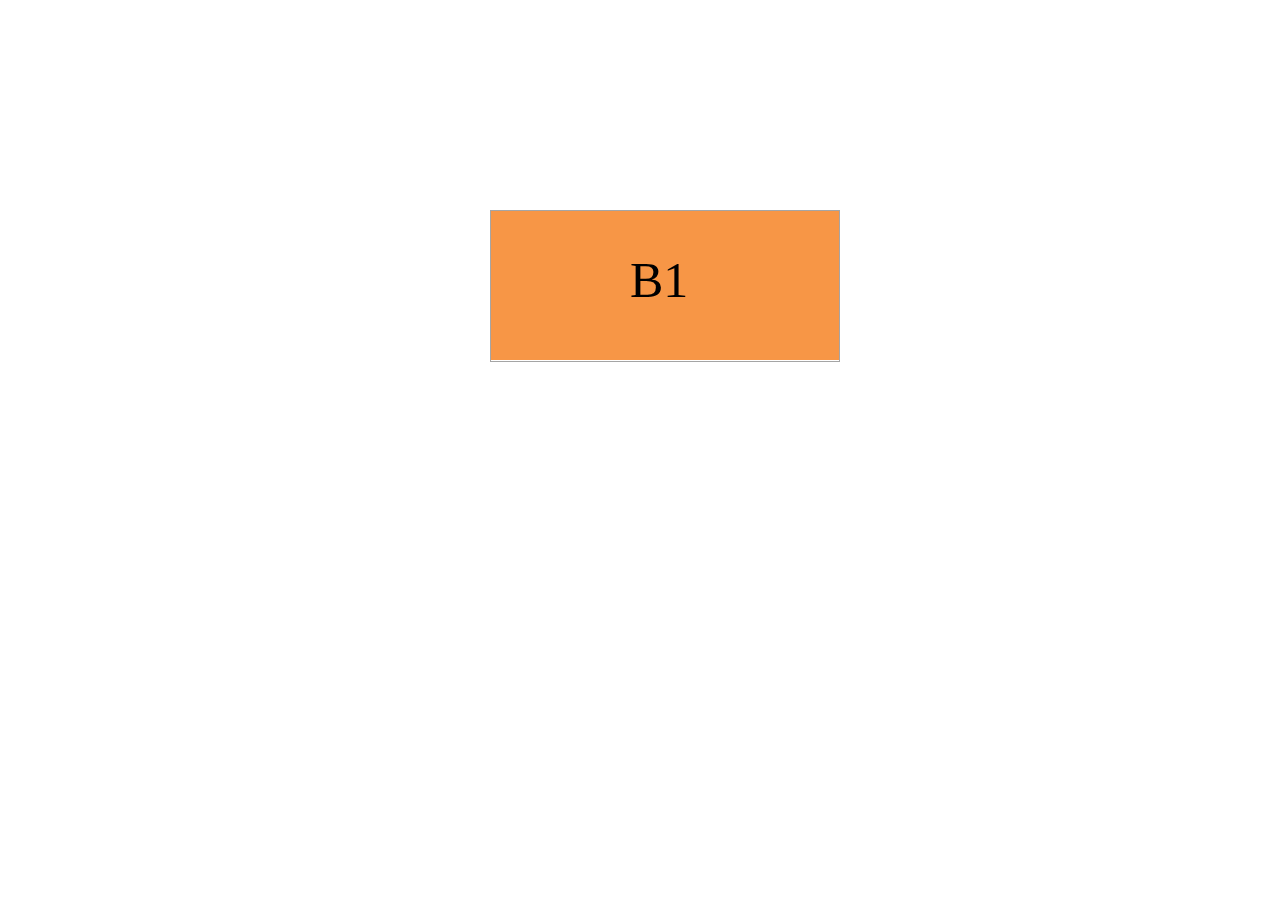
<file: index.htm>
<!DOCTYPE HTML>
<html xmlns="http://www.w3.org/1999/xhtml" dir="ltr" lang="fr">
 <head>
  <meta http-equiv="content-type" content="text/html; charset=UTF-8" />
  <meta name="generator" content="openElement (1.57.9)" />
  <link id="openElement" rel="stylesheet" type="text/css" href="WEFiles/Css/v02/openElement.css?v=50491144800" />
  <link id="OETemplate1" rel="stylesheet" type="text/css" href="Templates/Base.css?v=50491144800" />
  <link id="OEBase" rel="stylesheet" type="text/css" href="index.css?v=50491144800" />
  <!--[if lte IE 7]>
  <link rel="stylesheet" type="text/css" href="WEFiles/Css/ie7.css?v=50491144800" />
  <![endif]-->
  <script type="text/javascript">
   var WEInfoPage = {"PHPVersion":"phpOK","OEVersion":"1-57-9","PagePath":"index","Culture":"DEFAULT","LanguageCode":"FR","RelativePath":"","RenderMode":"Export","PageAssociatePath":"index","EditorTexts":null};
  </script>
  <script type="text/javascript" src="WEFiles/Client/jQuery/1.10.2.js?v=50491144800"></script>
  <script type="text/javascript" src="WEFiles/Client/jQuery/migrate.js?v=50491144800"></script>
  <script type="text/javascript" src="WEFiles/Client/Common/oe.min.js?v=50491144800"></script>
  <script type="text/javascript" src="index(var).js?v=50491144800"></script>
  <script type="text/javascript" src="WEFiles/Client/WEDisableRightClick-v21.js?v=50491144800"></script>
 </head>
 <body class="" data-gl="{&quot;KeywordsHomeNotInherits&quot;:false}">
  <form id="XForm" method="post" action="#"></form>
  <div id="XBody" class="BaseDiv RBoth OEPageXbody OESK_XBody_Default" style="z-index:1000">
   <div class="OESZ OESZ_DivContent OESZG_XBody">
    <div class="OESZ OESZ_XBodyContent OESZG_XBody OECT OECT_Content OECTAbs">
     <div id="WEc7598069a4" class="BaseDiv RBoth OEWECadre OESK_WECadre_Default" style="z-index:1001">
      <div class="OESZ OESZ_DivContent OESZG_WEc7598069a4">
       <div class="OESZ OESZ_Top OESZG_WEc7598069a4"></div>
       <div class="OESZ OESZ_Content OESZG_WEc7598069a4"></div>
       <div class="OESZ OESZ_Bottom OESZG_WEc7598069a4"></div>
      </div>
     </div>
     <div id="WE4f00ca20fc" class="BaseDiv RHeight OEWELinkButton OESK_WELinkButton_Default" style="z-index:1003" onclick="return OE.Navigate.open(event,'B1.htm',1)">
      <div class="OESZ OESZ_DivContent OESZG_WE4f00ca20fc">
       <a class="OESZ OESZ_Text OESZG_WE4f00ca20fc ContentBox" href="B1.htm">&nbsp; &nbsp; &nbsp; &nbsp; &nbsp; &nbsp; &nbsp; &nbsp; &nbsp; &nbsp; &nbsp; &nbsp; &nbsp; &nbsp; &nbsp; &nbsp; &nbsp; &nbsp; &nbsp; &nbsp; &nbsp; &nbsp; &nbsp; &nbsp; &nbsp; &nbsp; &nbsp; &nbsp; &nbsp; &nbsp; &nbsp; &nbsp; &nbsp; &nbsp; &nbsp; &nbsp; &nbsp; &nbsp; &nbsp; &nbsp; &nbsp; &nbsp; &nbsp; &nbsp;<br /></a>
      </div>
     </div>
     <div id="WE43788112db" class="BaseDiv RNone OEWELabel OESK_WELabel_Default" style="z-index:1002">
      <div class="OESZ OESZ_DivContent OESZG_WE43788112db">
       <span class="OESZ OESZ_Text OESZG_WE43788112db ContentBox"><span style="font-size:50px;">B1</span></span>
      </div>
     </div>
    </div>
    <div class="OESZ OESZ_XBodyFooter OESZG_XBody OECT OECT_Footer OECTAbs"></div>
   </div>
  </div>
 </body>
</html>
</file>
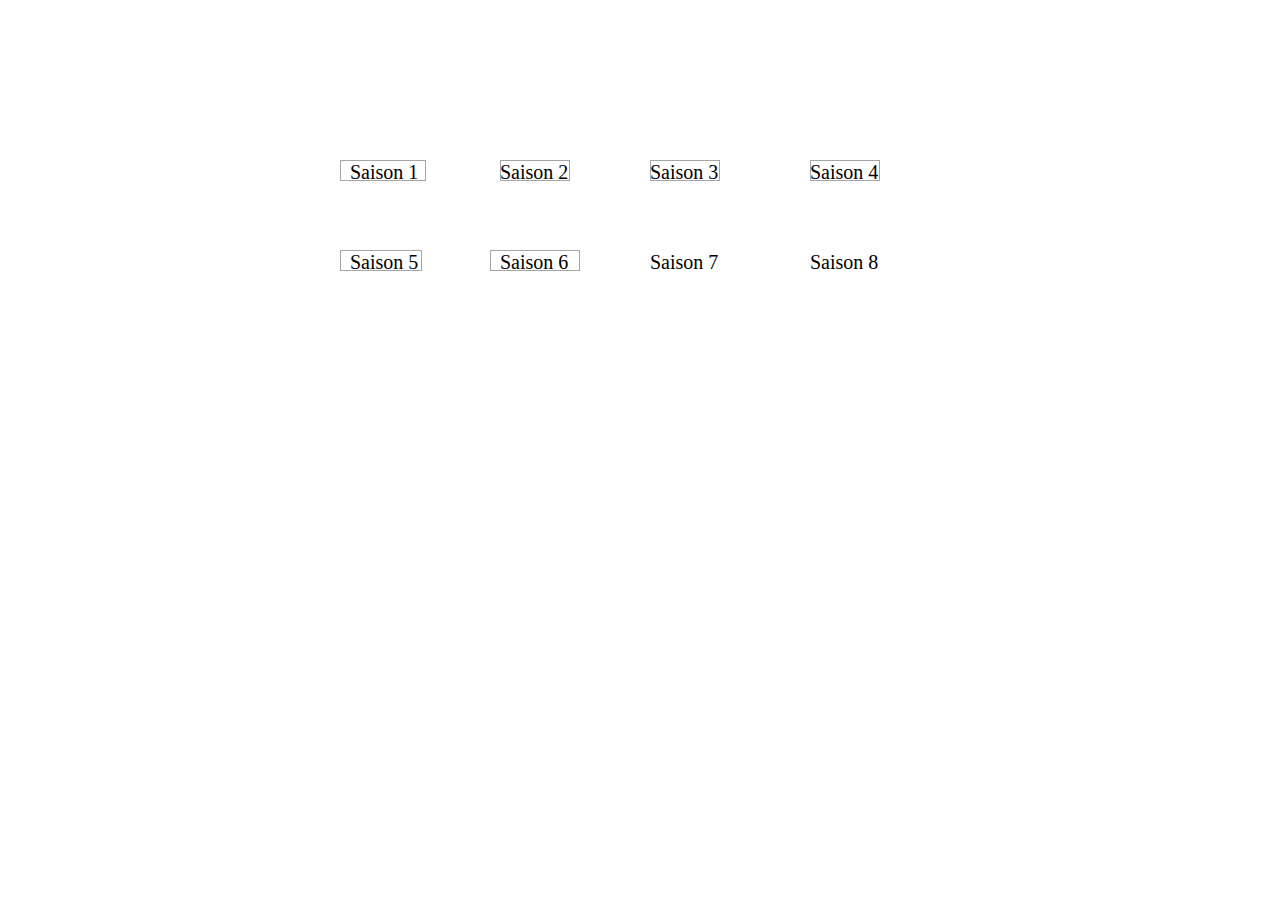
<file: B1.de.htm>
<!DOCTYPE HTML>
<html xmlns="http://www.w3.org/1999/xhtml" dir="ltr" lang="de">
 <head>
  <meta http-equiv="content-type" content="text/html; charset=UTF-8" />
  <meta name="generator" content="openElement (1.57.9)" />
  <link id="openElement" rel="stylesheet" type="text/css" href="WEFiles/Css/v02/openElement.css?v=50491144800" />
  <link id="OEBase" rel="stylesheet" type="text/css" href="B1.css?v=50491144800" />
  <!--[if lte IE 7]>
  <link rel="stylesheet" type="text/css" href="WEFiles/Css/ie7.css?v=50491144800" />
  <![endif]-->
  <script type="text/javascript">
   var WEInfoPage = {"PHPVersion":"phpOK","OEVersion":"1-57-9","PagePath":"B1","Culture":"DE","LanguageCode":"DE","RelativePath":"","RenderMode":"Export","PageAssociatePath":"B1","EditorTexts":null};
  </script>
  <script type="text/javascript" src="WEFiles/Client/jQuery/1.10.2.js?v=50491144800"></script>
  <script type="text/javascript" src="WEFiles/Client/jQuery/migrate.js?v=50491144800"></script>
  <script type="text/javascript" src="WEFiles/Client/Common/oe.min.js?v=50491144800"></script>
  <script type="text/javascript" src="B1(var).js?v=50491144800"></script>
  <script type="text/javascript" src="WEFiles/Client/WEDisableRightClick-v21.js?v=50491144800"></script>
 </head>
 <body class="" data-gl="{&quot;KeywordsHomeNotInherits&quot;:false}">
  <form id="XForm" method="post" action="#"></form>
  <div id="XBody" class="BaseDiv RWidth OEPageXbody OESK_XBody_Default" style="z-index:0">
   <div class="OESZ OESZ_DivContent OESZG_XBody">
    <div class="OESZ OESZ_XBodyContent OESZG_XBody OECT OECT_Content OECTAbs">
     <div id="WEb300a81ac7" class="BaseDiv RNone OEWELinkButton OESK_WELinkButton_Default" style="z-index:9" onclick="return OE.Navigate.open(event,'Files/Other/saison%201/B1%20saison%201.htm',1)">
      <div class="OESZ OESZ_DivContent OESZG_WEb300a81ac7">
       <a class="OESZ OESZ_Text OESZG_WEb300a81ac7 ContentBox" href="Files/Other/saison%201/B1%20saison%201.htm">&nbsp; &nbsp; &nbsp; &nbsp; &nbsp; &nbsp; &nbsp; &nbsp; &nbsp; &nbsp; &nbsp;<br /></a>
      </div>
     </div>
     <div id="WE427fb752b7" class="BaseDiv RNone OEWELabel OESK_WELabel_Default" style="z-index:1">
      <div class="OESZ OESZ_DivContent OESZG_WE427fb752b7">
       <span class="OESZ OESZ_Text OESZG_WE427fb752b7 ContentBox"><span style="font-size:20px;line-height:24px;">Saison 1<br /></span></span>
      </div>
     </div>
     <div id="WE7c55256e52" class="BaseDiv RNone OEWELabel OESK_WELabel_Default" style="z-index:2">
      <div class="OESZ OESZ_DivContent OESZG_WE7c55256e52">
       <span class="OESZ OESZ_Text OESZG_WE7c55256e52 ContentBox"><span style="font-size:20px;line-height:24px;">Saison 2<br /></span></span>
      </div>
     </div>
     <div id="WEb7e5c9972d" class="BaseDiv RNone OEWELinkButton OESK_WELinkButton_Default" style="z-index:10" onclick="return OE.Navigate.open(event,'Files/Other/saison%202/B1%20saison%202.htm',1)">
      <div class="OESZ OESZ_DivContent OESZG_WEb7e5c9972d">
       <a class="OESZ OESZ_Text OESZG_WEb7e5c9972d ContentBox" href="Files/Other/saison%202/B1%20saison%202.htm">&nbsp; &nbsp; &nbsp; &nbsp; &nbsp; &nbsp; &nbsp; &nbsp; &nbsp;<br /></a>
      </div>
     </div>
     <div id="WE2635ce01a4" class="BaseDiv RNone OEWELabel OESK_WELabel_Default" style="z-index:3">
      <div class="OESZ OESZ_DivContent OESZG_WE2635ce01a4">
       <span class="OESZ OESZ_Text OESZG_WE2635ce01a4 ContentBox"><span style="font-size:20px;line-height:24px;">Saison 3<br /></span></span>
      </div>
     </div>
     <div id="WE97806c3cf6" class="BaseDiv RNone OEWELinkButton OESK_WELinkButton_Default" style="z-index:11" onclick="return OE.Navigate.open(event,'Files/Other/saison%203/b1%20saison%203.htm',1)">
      <div class="OESZ OESZ_DivContent OESZG_WE97806c3cf6">
       <a class="OESZ OESZ_Text OESZG_WE97806c3cf6 ContentBox" href="Files/Other/saison%203/b1%20saison%203.htm">&nbsp; &nbsp; &nbsp; &nbsp; &nbsp; &nbsp; &nbsp; &nbsp; &nbsp;<br /></a>
      </div>
     </div>
     <div id="WE5dfb63a291" class="BaseDiv RNone OEWELabel OESK_WELabel_Default" style="z-index:4">
      <div class="OESZ OESZ_DivContent OESZG_WE5dfb63a291">
       <span class="OESZ OESZ_Text OESZG_WE5dfb63a291 ContentBox"><span style="font-size:20px;line-height:24px;">Saison 4<br /></span></span>
      </div>
     </div>
     <div id="WE5723568975" class="BaseDiv RNone OEWELinkButton OESK_WELinkButton_Default" style="z-index:12" onclick="return OE.Navigate.open(event,'Files/Other/saison%204/b1%20saison%204.htm',1)">
      <div class="OESZ OESZ_DivContent OESZG_WE5723568975">
       <a class="OESZ OESZ_Text OESZG_WE5723568975 ContentBox" href="Files/Other/saison%204/b1%20saison%204.htm">&nbsp; &nbsp; &nbsp; &nbsp; &nbsp; &nbsp; &nbsp; &nbsp; &nbsp;<br /></a>
      </div>
     </div>
     <div id="WEaf6af2473d" class="BaseDiv RNone OEWELinkButton OESK_WELinkButton_Default" style="z-index:13" onclick="return OE.Navigate.open(event,'Files/Other/saison5/b1%20saison%205.htm',1)">
      <div class="OESZ OESZ_DivContent OESZG_WEaf6af2473d">
       <a class="OESZ OESZ_Text OESZG_WEaf6af2473d ContentBox" href="Files/Other/saison5/b1%20saison%205.htm">&nbsp; &nbsp; &nbsp; &nbsp; &nbsp; &nbsp; &nbsp; &nbsp; &nbsp; &nbsp;&nbsp;<br /></a>
      </div>
     </div>
     <div id="WE39fa3dd23b" class="BaseDiv RNone OEWELabel OESK_WELabel_Default" style="z-index:5">
      <div class="OESZ OESZ_DivContent OESZG_WE39fa3dd23b">
       <span class="OESZ OESZ_Text OESZG_WE39fa3dd23b ContentBox"><span style="font-size:20px;line-height:24px;">Saison 5<br /></span></span>
      </div>
     </div>
     <div id="WE824786f9bb" class="BaseDiv RNone OEWELinkButton OESK_WELinkButton_Default" style="z-index:14" onclick="return OE.Navigate.open(event,'Files/Other/saison%206/B1%20saison%206.htm',1)">
      <div class="OESZ OESZ_DivContent OESZG_WE824786f9bb">
       <a class="OESZ OESZ_Text OESZG_WE824786f9bb ContentBox" href="Files/Other/saison%206/B1%20saison%206.htm">&nbsp; &nbsp; &nbsp; &nbsp; &nbsp; &nbsp; &nbsp; &nbsp; &nbsp; &nbsp; &nbsp;&nbsp;<br /></a>
      </div>
     </div>
     <div id="WE71f13287db" class="BaseDiv RNone OEWELabel OESK_WELabel_Default" style="z-index:6">
      <div class="OESZ OESZ_DivContent OESZG_WE71f13287db">
       <span class="OESZ OESZ_Text OESZG_WE71f13287db ContentBox"><span style="font-size:20px;line-height:24px;">Saison 6<br /></span></span>
      </div>
     </div>
     <div id="WE1f7c02356c" class="BaseDiv RNone OEWELabel OESK_WELabel_Default" style="z-index:7">
      <div class="OESZ OESZ_DivContent OESZG_WE1f7c02356c">
       <span class="OESZ OESZ_Text OESZG_WE1f7c02356c ContentBox"><span style="font-size:20px;line-height:24px;">Saison 7<br /></span></span>
      </div>
     </div>
     <div id="WE3ebd2abe2d" class="BaseDiv RNone OEWELabel OESK_WELabel_Default" style="z-index:8">
      <div class="OESZ OESZ_DivContent OESZG_WE3ebd2abe2d">
       <span class="OESZ OESZ_Text OESZG_WE3ebd2abe2d ContentBox"><span style="font-size:20px;line-height:24px;">Saison 8<br /></span></span>
      </div>
     </div>
    </div>
    <div class="OESZ OESZ_XBodyFooter OESZG_XBody OECT OECT_Footer OECTAbs"></div>
   </div>
  </div>
 </body>
</html>
</file>
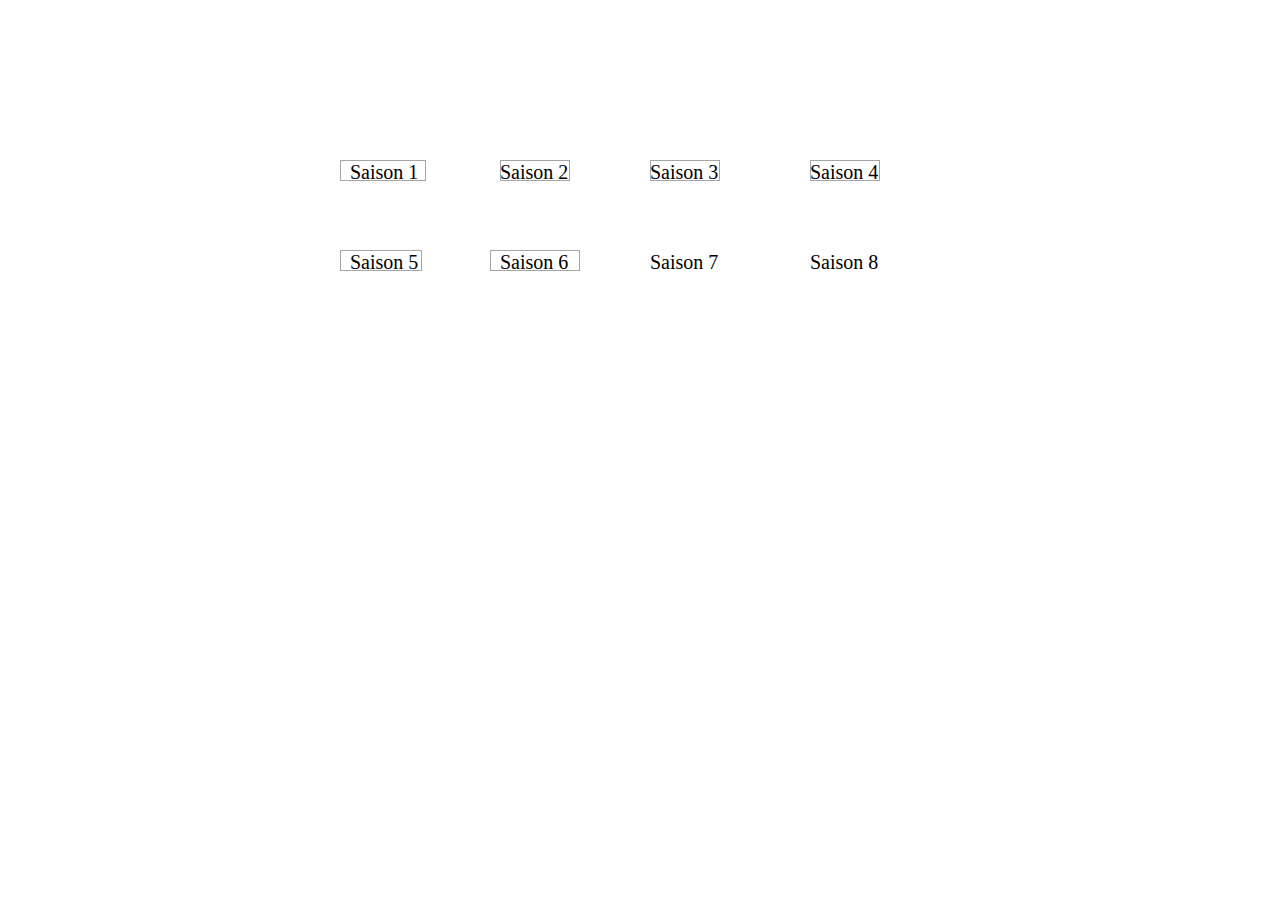
<file: B1.en.htm>
<!DOCTYPE HTML>
<html xmlns="http://www.w3.org/1999/xhtml" dir="ltr" lang="en">
 <head>
  <meta http-equiv="content-type" content="text/html; charset=UTF-8" />
  <meta name="generator" content="openElement (1.57.9)" />
  <link id="openElement" rel="stylesheet" type="text/css" href="WEFiles/Css/v02/openElement.css?v=50491144800" />
  <link id="OEBase" rel="stylesheet" type="text/css" href="B1.css?v=50491144800" />
  <!--[if lte IE 7]>
  <link rel="stylesheet" type="text/css" href="WEFiles/Css/ie7.css?v=50491144800" />
  <![endif]-->
  <script type="text/javascript">
   var WEInfoPage = {"PHPVersion":"phpOK","OEVersion":"1-57-9","PagePath":"B1","Culture":"EN","LanguageCode":"EN","RelativePath":"","RenderMode":"Export","PageAssociatePath":"B1","EditorTexts":null};
  </script>
  <script type="text/javascript" src="WEFiles/Client/jQuery/1.10.2.js?v=50491144800"></script>
  <script type="text/javascript" src="WEFiles/Client/jQuery/migrate.js?v=50491144800"></script>
  <script type="text/javascript" src="WEFiles/Client/Common/oe.min.js?v=50491144800"></script>
  <script type="text/javascript" src="B1(var).js?v=50491144800"></script>
  <script type="text/javascript" src="WEFiles/Client/WEDisableRightClick-v21.js?v=50491144800"></script>
 </head>
 <body class="" data-gl="{&quot;KeywordsHomeNotInherits&quot;:false}">
  <form id="XForm" method="post" action="#"></form>
  <div id="XBody" class="BaseDiv RWidth OEPageXbody OESK_XBody_Default" style="z-index:0">
   <div class="OESZ OESZ_DivContent OESZG_XBody">
    <div class="OESZ OESZ_XBodyContent OESZG_XBody OECT OECT_Content OECTAbs">
     <div id="WEb300a81ac7" class="BaseDiv RNone OEWELinkButton OESK_WELinkButton_Default" style="z-index:9" onclick="return OE.Navigate.open(event,'Files/Other/saison%201/B1%20saison%201.htm',1)">
      <div class="OESZ OESZ_DivContent OESZG_WEb300a81ac7">
       <a class="OESZ OESZ_Text OESZG_WEb300a81ac7 ContentBox" href="Files/Other/saison%201/B1%20saison%201.htm">&nbsp; &nbsp; &nbsp; &nbsp; &nbsp; &nbsp; &nbsp; &nbsp; &nbsp; &nbsp; &nbsp;<br /></a>
      </div>
     </div>
     <div id="WE427fb752b7" class="BaseDiv RNone OEWELabel OESK_WELabel_Default" style="z-index:1">
      <div class="OESZ OESZ_DivContent OESZG_WE427fb752b7">
       <span class="OESZ OESZ_Text OESZG_WE427fb752b7 ContentBox"><span style="font-size:20px;line-height:24px;">Saison 1<br /></span></span>
      </div>
     </div>
     <div id="WE7c55256e52" class="BaseDiv RNone OEWELabel OESK_WELabel_Default" style="z-index:2">
      <div class="OESZ OESZ_DivContent OESZG_WE7c55256e52">
       <span class="OESZ OESZ_Text OESZG_WE7c55256e52 ContentBox"><span style="font-size:20px;line-height:24px;">Saison 2<br /></span></span>
      </div>
     </div>
     <div id="WEb7e5c9972d" class="BaseDiv RNone OEWELinkButton OESK_WELinkButton_Default" style="z-index:10" onclick="return OE.Navigate.open(event,'Files/Other/saison%202/B1%20saison%202.htm',1)">
      <div class="OESZ OESZ_DivContent OESZG_WEb7e5c9972d">
       <a class="OESZ OESZ_Text OESZG_WEb7e5c9972d ContentBox" href="Files/Other/saison%202/B1%20saison%202.htm">&nbsp; &nbsp; &nbsp; &nbsp; &nbsp; &nbsp; &nbsp; &nbsp; &nbsp;<br /></a>
      </div>
     </div>
     <div id="WE2635ce01a4" class="BaseDiv RNone OEWELabel OESK_WELabel_Default" style="z-index:3">
      <div class="OESZ OESZ_DivContent OESZG_WE2635ce01a4">
       <span class="OESZ OESZ_Text OESZG_WE2635ce01a4 ContentBox"><span style="font-size:20px;line-height:24px;">Saison 3<br /></span></span>
      </div>
     </div>
     <div id="WE97806c3cf6" class="BaseDiv RNone OEWELinkButton OESK_WELinkButton_Default" style="z-index:11" onclick="return OE.Navigate.open(event,'Files/Other/saison%203/b1%20saison%203.htm',1)">
      <div class="OESZ OESZ_DivContent OESZG_WE97806c3cf6">
       <a class="OESZ OESZ_Text OESZG_WE97806c3cf6 ContentBox" href="Files/Other/saison%203/b1%20saison%203.htm">&nbsp; &nbsp; &nbsp; &nbsp; &nbsp; &nbsp; &nbsp; &nbsp; &nbsp;<br /></a>
      </div>
     </div>
     <div id="WE5dfb63a291" class="BaseDiv RNone OEWELabel OESK_WELabel_Default" style="z-index:4">
      <div class="OESZ OESZ_DivContent OESZG_WE5dfb63a291">
       <span class="OESZ OESZ_Text OESZG_WE5dfb63a291 ContentBox"><span style="font-size:20px;line-height:24px;">Saison 4<br /></span></span>
      </div>
     </div>
     <div id="WE5723568975" class="BaseDiv RNone OEWELinkButton OESK_WELinkButton_Default" style="z-index:12" onclick="return OE.Navigate.open(event,'Files/Other/saison%204/b1%20saison%204.htm',1)">
      <div class="OESZ OESZ_DivContent OESZG_WE5723568975">
       <a class="OESZ OESZ_Text OESZG_WE5723568975 ContentBox" href="Files/Other/saison%204/b1%20saison%204.htm">&nbsp; &nbsp; &nbsp; &nbsp; &nbsp; &nbsp; &nbsp; &nbsp; &nbsp;<br /></a>
      </div>
     </div>
     <div id="WEaf6af2473d" class="BaseDiv RNone OEWELinkButton OESK_WELinkButton_Default" style="z-index:13" onclick="return OE.Navigate.open(event,'Files/Other/saison5/b1%20saison%205.htm',1)">
      <div class="OESZ OESZ_DivContent OESZG_WEaf6af2473d">
       <a class="OESZ OESZ_Text OESZG_WEaf6af2473d ContentBox" href="Files/Other/saison5/b1%20saison%205.htm">&nbsp; &nbsp; &nbsp; &nbsp; &nbsp; &nbsp; &nbsp; &nbsp; &nbsp; &nbsp;&nbsp;<br /></a>
      </div>
     </div>
     <div id="WE39fa3dd23b" class="BaseDiv RNone OEWELabel OESK_WELabel_Default" style="z-index:5">
      <div class="OESZ OESZ_DivContent OESZG_WE39fa3dd23b">
       <span class="OESZ OESZ_Text OESZG_WE39fa3dd23b ContentBox"><span style="font-size:20px;line-height:24px;">Saison 5<br /></span></span>
      </div>
     </div>
     <div id="WE824786f9bb" class="BaseDiv RNone OEWELinkButton OESK_WELinkButton_Default" style="z-index:14" onclick="return OE.Navigate.open(event,'Files/Other/saison%206/B1%20saison%206.htm',1)">
      <div class="OESZ OESZ_DivContent OESZG_WE824786f9bb">
       <a class="OESZ OESZ_Text OESZG_WE824786f9bb ContentBox" href="Files/Other/saison%206/B1%20saison%206.htm">&nbsp; &nbsp; &nbsp; &nbsp; &nbsp; &nbsp; &nbsp; &nbsp; &nbsp; &nbsp; &nbsp;&nbsp;<br /></a>
      </div>
     </div>
     <div id="WE71f13287db" class="BaseDiv RNone OEWELabel OESK_WELabel_Default" style="z-index:6">
      <div class="OESZ OESZ_DivContent OESZG_WE71f13287db">
       <span class="OESZ OESZ_Text OESZG_WE71f13287db ContentBox"><span style="font-size:20px;line-height:24px;">Saison 6<br /></span></span>
      </div>
     </div>
     <div id="WE1f7c02356c" class="BaseDiv RNone OEWELabel OESK_WELabel_Default" style="z-index:7">
      <div class="OESZ OESZ_DivContent OESZG_WE1f7c02356c">
       <span class="OESZ OESZ_Text OESZG_WE1f7c02356c ContentBox"><span style="font-size:20px;line-height:24px;">Saison 7<br /></span></span>
      </div>
     </div>
     <div id="WE3ebd2abe2d" class="BaseDiv RNone OEWELabel OESK_WELabel_Default" style="z-index:8">
      <div class="OESZ OESZ_DivContent OESZG_WE3ebd2abe2d">
       <span class="OESZ OESZ_Text OESZG_WE3ebd2abe2d ContentBox"><span style="font-size:20px;line-height:24px;">Saison 8<br /></span></span>
      </div>
     </div>
    </div>
    <div class="OESZ OESZ_XBodyFooter OESZG_XBody OECT OECT_Footer OECTAbs"></div>
   </div>
  </div>
 </body>
</html>
</file>
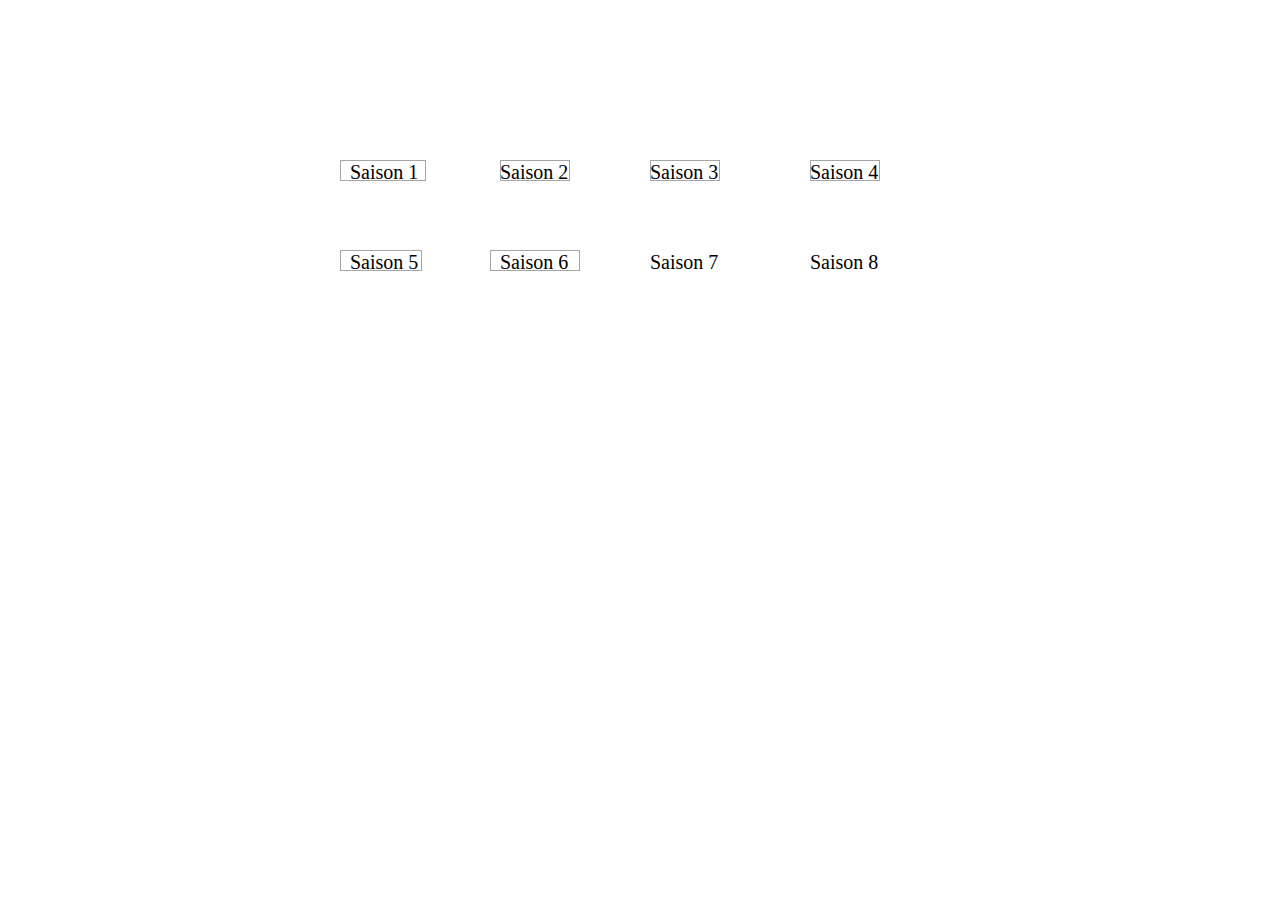
<file: B1.htm>
<!DOCTYPE HTML>
<html xmlns="http://www.w3.org/1999/xhtml" dir="ltr" lang="fr">
 <head>
  <meta http-equiv="content-type" content="text/html; charset=UTF-8" />
  <meta name="generator" content="openElement (1.57.9)" />
  <link id="openElement" rel="stylesheet" type="text/css" href="WEFiles/Css/v02/openElement.css?v=50491144800" />
  <link id="OEBase" rel="stylesheet" type="text/css" href="B1.css?v=50491144800" />
  <!--[if lte IE 7]>
  <link rel="stylesheet" type="text/css" href="WEFiles/Css/ie7.css?v=50491144800" />
  <![endif]-->
  <script type="text/javascript">
   var WEInfoPage = {"PHPVersion":"phpOK","OEVersion":"1-57-9","PagePath":"B1","Culture":"DEFAULT","LanguageCode":"FR","RelativePath":"","RenderMode":"Export","PageAssociatePath":"B1","EditorTexts":null};
  </script>
  <script type="text/javascript" src="WEFiles/Client/jQuery/1.10.2.js?v=50491144800"></script>
  <script type="text/javascript" src="WEFiles/Client/jQuery/migrate.js?v=50491144800"></script>
  <script type="text/javascript" src="WEFiles/Client/Common/oe.min.js?v=50491144800"></script>
  <script type="text/javascript" src="B1(var).js?v=50491144800"></script>
  <script type="text/javascript" src="WEFiles/Client/WEDisableRightClick-v21.js?v=50491144800"></script>
 </head>
 <body class="" data-gl="{&quot;KeywordsHomeNotInherits&quot;:false}">
  <form id="XForm" method="post" action="#"></form>
  <div id="XBody" class="BaseDiv RWidth OEPageXbody OESK_XBody_Default" style="z-index:0">
   <div class="OESZ OESZ_DivContent OESZG_XBody">
    <div class="OESZ OESZ_XBodyContent OESZG_XBody OECT OECT_Content OECTAbs">
     <div id="WEb300a81ac7" class="BaseDiv RNone OEWELinkButton OESK_WELinkButton_Default" style="z-index:9" onclick="return OE.Navigate.open(event,'Files/Other/saison%201/B1%20saison%201.htm',1)">
      <div class="OESZ OESZ_DivContent OESZG_WEb300a81ac7">
       <a class="OESZ OESZ_Text OESZG_WEb300a81ac7 ContentBox" href="Files/Other/saison%201/B1%20saison%201.htm">&nbsp; &nbsp; &nbsp; &nbsp; &nbsp; &nbsp; &nbsp; &nbsp; &nbsp; &nbsp; &nbsp;<br /></a>
      </div>
     </div>
     <div id="WE427fb752b7" class="BaseDiv RNone OEWELabel OESK_WELabel_Default" style="z-index:1">
      <div class="OESZ OESZ_DivContent OESZG_WE427fb752b7">
       <span class="OESZ OESZ_Text OESZG_WE427fb752b7 ContentBox"><span style="font-size:20px;line-height:24px;">Saison 1<br /></span></span>
      </div>
     </div>
     <div id="WE7c55256e52" class="BaseDiv RNone OEWELabel OESK_WELabel_Default" style="z-index:2">
      <div class="OESZ OESZ_DivContent OESZG_WE7c55256e52">
       <span class="OESZ OESZ_Text OESZG_WE7c55256e52 ContentBox"><span style="font-size:20px;line-height:24px;">Saison 2<br /></span></span>
      </div>
     </div>
     <div id="WEb7e5c9972d" class="BaseDiv RNone OEWELinkButton OESK_WELinkButton_Default" style="z-index:10" onclick="return OE.Navigate.open(event,'Files/Other/saison%202/B1%20saison%202.htm',1)">
      <div class="OESZ OESZ_DivContent OESZG_WEb7e5c9972d">
       <a class="OESZ OESZ_Text OESZG_WEb7e5c9972d ContentBox" href="Files/Other/saison%202/B1%20saison%202.htm">&nbsp; &nbsp; &nbsp; &nbsp; &nbsp; &nbsp; &nbsp; &nbsp; &nbsp;<br /></a>
      </div>
     </div>
     <div id="WE2635ce01a4" class="BaseDiv RNone OEWELabel OESK_WELabel_Default" style="z-index:3">
      <div class="OESZ OESZ_DivContent OESZG_WE2635ce01a4">
       <span class="OESZ OESZ_Text OESZG_WE2635ce01a4 ContentBox"><span style="font-size:20px;line-height:24px;">Saison 3<br /></span></span>
      </div>
     </div>
     <div id="WE97806c3cf6" class="BaseDiv RNone OEWELinkButton OESK_WELinkButton_Default" style="z-index:11" onclick="return OE.Navigate.open(event,'Files/Other/saison%203/b1%20saison%203.htm',1)">
      <div class="OESZ OESZ_DivContent OESZG_WE97806c3cf6">
       <a class="OESZ OESZ_Text OESZG_WE97806c3cf6 ContentBox" href="Files/Other/saison%203/b1%20saison%203.htm">&nbsp; &nbsp; &nbsp; &nbsp; &nbsp; &nbsp; &nbsp; &nbsp; &nbsp;<br /></a>
      </div>
     </div>
     <div id="WE5dfb63a291" class="BaseDiv RNone OEWELabel OESK_WELabel_Default" style="z-index:4">
      <div class="OESZ OESZ_DivContent OESZG_WE5dfb63a291">
       <span class="OESZ OESZ_Text OESZG_WE5dfb63a291 ContentBox"><span style="font-size:20px;line-height:24px;">Saison 4<br /></span></span>
      </div>
     </div>
     <div id="WE5723568975" class="BaseDiv RNone OEWELinkButton OESK_WELinkButton_Default" style="z-index:12" onclick="return OE.Navigate.open(event,'Files/Other/saison%204/b1%20saison%204.htm',1)">
      <div class="OESZ OESZ_DivContent OESZG_WE5723568975">
       <a class="OESZ OESZ_Text OESZG_WE5723568975 ContentBox" href="Files/Other/saison%204/b1%20saison%204.htm">&nbsp; &nbsp; &nbsp; &nbsp; &nbsp; &nbsp; &nbsp; &nbsp; &nbsp;<br /></a>
      </div>
     </div>
     <div id="WEaf6af2473d" class="BaseDiv RNone OEWELinkButton OESK_WELinkButton_Default" style="z-index:13" onclick="return OE.Navigate.open(event,'Files/Other/saison5/b1%20saison%205.htm',1)">
      <div class="OESZ OESZ_DivContent OESZG_WEaf6af2473d">
       <a class="OESZ OESZ_Text OESZG_WEaf6af2473d ContentBox" href="Files/Other/saison5/b1%20saison%205.htm">&nbsp; &nbsp; &nbsp; &nbsp; &nbsp; &nbsp; &nbsp; &nbsp; &nbsp; &nbsp;&nbsp;<br /></a>
      </div>
     </div>
     <div id="WE39fa3dd23b" class="BaseDiv RNone OEWELabel OESK_WELabel_Default" style="z-index:5">
      <div class="OESZ OESZ_DivContent OESZG_WE39fa3dd23b">
       <span class="OESZ OESZ_Text OESZG_WE39fa3dd23b ContentBox"><span style="font-size:20px;line-height:24px;">Saison 5<br /></span></span>
      </div>
     </div>
     <div id="WE824786f9bb" class="BaseDiv RNone OEWELinkButton OESK_WELinkButton_Default" style="z-index:14" onclick="return OE.Navigate.open(event,'Files/Other/saison%206/B1%20saison%206.htm',1)">
      <div class="OESZ OESZ_DivContent OESZG_WE824786f9bb">
       <a class="OESZ OESZ_Text OESZG_WE824786f9bb ContentBox" href="Files/Other/saison%206/B1%20saison%206.htm">&nbsp; &nbsp; &nbsp; &nbsp; &nbsp; &nbsp; &nbsp; &nbsp; &nbsp; &nbsp; &nbsp;&nbsp;<br /></a>
      </div>
     </div>
     <div id="WE71f13287db" class="BaseDiv RNone OEWELabel OESK_WELabel_Default" style="z-index:6">
      <div class="OESZ OESZ_DivContent OESZG_WE71f13287db">
       <span class="OESZ OESZ_Text OESZG_WE71f13287db ContentBox"><span style="font-size:20px;line-height:24px;">Saison 6<br /></span></span>
      </div>
     </div>
     <div id="WE1f7c02356c" class="BaseDiv RNone OEWELabel OESK_WELabel_Default" style="z-index:7">
      <div class="OESZ OESZ_DivContent OESZG_WE1f7c02356c">
       <span class="OESZ OESZ_Text OESZG_WE1f7c02356c ContentBox"><span style="font-size:20px;line-height:24px;">Saison 7<br /></span></span>
      </div>
     </div>
     <div id="WE3ebd2abe2d" class="BaseDiv RNone OEWELabel OESK_WELabel_Default" style="z-index:8">
      <div class="OESZ OESZ_DivContent OESZG_WE3ebd2abe2d">
       <span class="OESZ OESZ_Text OESZG_WE3ebd2abe2d ContentBox"><span style="font-size:20px;line-height:24px;">Saison 8<br /></span></span>
      </div>
     </div>
    </div>
    <div class="OESZ OESZ_XBodyFooter OESZG_XBody OECT OECT_Footer OECTAbs"></div>
   </div>
  </div>
 </body>
</html>
</file>
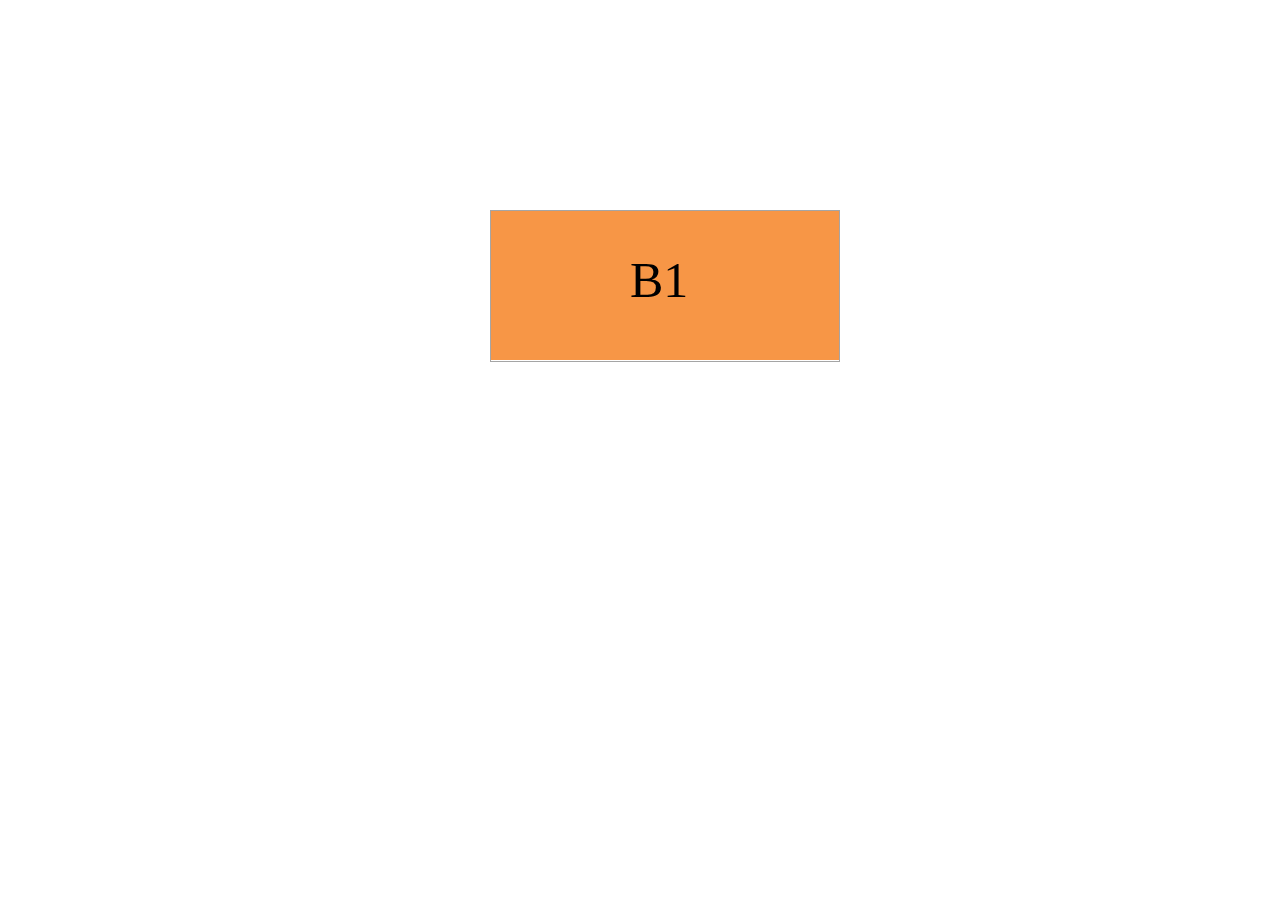
<file: index.de.htm>
<!DOCTYPE HTML>
<html xmlns="http://www.w3.org/1999/xhtml" dir="ltr" lang="de">
 <head>
  <meta http-equiv="content-type" content="text/html; charset=UTF-8" />
  <meta name="generator" content="openElement (1.57.9)" />
  <link id="openElement" rel="stylesheet" type="text/css" href="WEFiles/Css/v02/openElement.css?v=50491144800" />
  <link id="OETemplate1" rel="stylesheet" type="text/css" href="Templates/Base.css?v=50491144800" />
  <link id="OEBase" rel="stylesheet" type="text/css" href="index.css?v=50491144800" />
  <!--[if lte IE 7]>
  <link rel="stylesheet" type="text/css" href="WEFiles/Css/ie7.css?v=50491144800" />
  <![endif]-->
  <script type="text/javascript">
   var WEInfoPage = {"PHPVersion":"phpOK","OEVersion":"1-57-9","PagePath":"index","Culture":"DE","LanguageCode":"DE","RelativePath":"","RenderMode":"Export","PageAssociatePath":"index","EditorTexts":null};
  </script>
  <script type="text/javascript" src="WEFiles/Client/jQuery/1.10.2.js?v=50491144800"></script>
  <script type="text/javascript" src="WEFiles/Client/jQuery/migrate.js?v=50491144800"></script>
  <script type="text/javascript" src="WEFiles/Client/Common/oe.min.js?v=50491144800"></script>
  <script type="text/javascript" src="index(var).js?v=50491144800"></script>
  <script type="text/javascript" src="WEFiles/Client/WEDisableRightClick-v21.js?v=50491144800"></script>
 </head>
 <body class="" data-gl="{&quot;KeywordsHomeNotInherits&quot;:false}">
  <form id="XForm" method="post" action="#"></form>
  <div id="XBody" class="BaseDiv RBoth OEPageXbody OESK_XBody_Default" style="z-index:1000">
   <div class="OESZ OESZ_DivContent OESZG_XBody">
    <div class="OESZ OESZ_XBodyContent OESZG_XBody OECT OECT_Content OECTAbs">
     <div id="WEc7598069a4" class="BaseDiv RBoth OEWECadre OESK_WECadre_Default" style="z-index:1001">
      <div class="OESZ OESZ_DivContent OESZG_WEc7598069a4">
       <div class="OESZ OESZ_Top OESZG_WEc7598069a4"></div>
       <div class="OESZ OESZ_Content OESZG_WEc7598069a4"></div>
       <div class="OESZ OESZ_Bottom OESZG_WEc7598069a4"></div>
      </div>
     </div>
     <div id="WE4f00ca20fc" class="BaseDiv RHeight OEWELinkButton OESK_WELinkButton_Default" style="z-index:1003" onclick="return OE.Navigate.open(event,'B1.de.htm',1)">
      <div class="OESZ OESZ_DivContent OESZG_WE4f00ca20fc">
       <a class="OESZ OESZ_Text OESZG_WE4f00ca20fc ContentBox" href="B1.de.htm">&nbsp; &nbsp; &nbsp; &nbsp; &nbsp; &nbsp; &nbsp; &nbsp; &nbsp; &nbsp; &nbsp; &nbsp; &nbsp; &nbsp; &nbsp; &nbsp; &nbsp; &nbsp; &nbsp; &nbsp; &nbsp; &nbsp; &nbsp; &nbsp; &nbsp; &nbsp; &nbsp; &nbsp; &nbsp; &nbsp; &nbsp; &nbsp; &nbsp; &nbsp; &nbsp; &nbsp; &nbsp; &nbsp; &nbsp; &nbsp; &nbsp; &nbsp; &nbsp; &nbsp;<br /></a>
      </div>
     </div>
     <div id="WE43788112db" class="BaseDiv RNone OEWELabel OESK_WELabel_Default" style="z-index:1002">
      <div class="OESZ OESZ_DivContent OESZG_WE43788112db">
       <span class="OESZ OESZ_Text OESZG_WE43788112db ContentBox"><span style="font-size:50px;">B1</span></span>
      </div>
     </div>
    </div>
    <div class="OESZ OESZ_XBodyFooter OESZG_XBody OECT OECT_Footer OECTAbs"></div>
   </div>
  </div>
 </body>
</html>
</file>
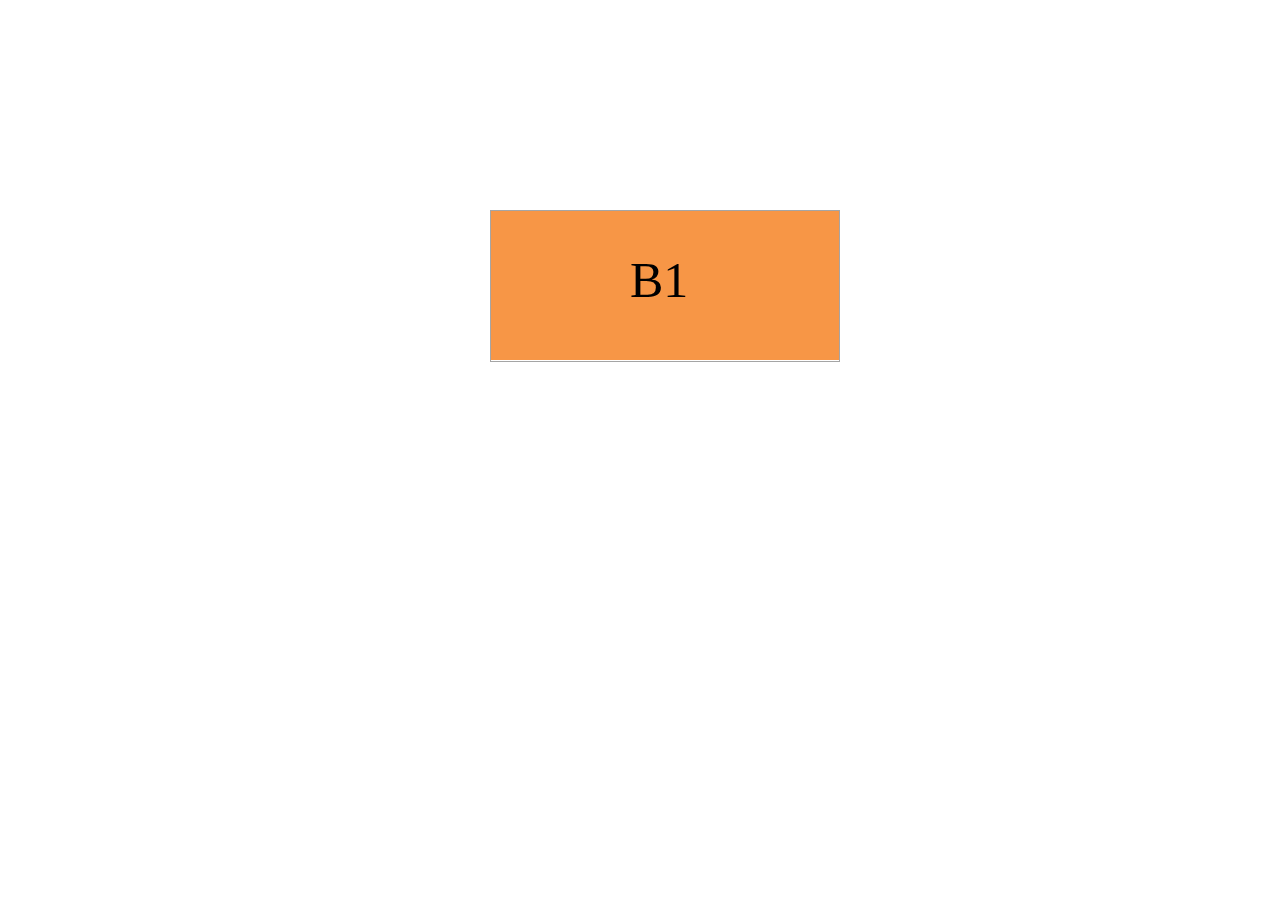
<file: index.en.htm>
<!DOCTYPE HTML>
<html xmlns="http://www.w3.org/1999/xhtml" dir="ltr" lang="en">
 <head>
  <meta http-equiv="content-type" content="text/html; charset=UTF-8" />
  <meta name="generator" content="openElement (1.57.9)" />
  <link id="openElement" rel="stylesheet" type="text/css" href="WEFiles/Css/v02/openElement.css?v=50491144800" />
  <link id="OETemplate1" rel="stylesheet" type="text/css" href="Templates/Base.css?v=50491144800" />
  <link id="OEBase" rel="stylesheet" type="text/css" href="index.css?v=50491144800" />
  <!--[if lte IE 7]>
  <link rel="stylesheet" type="text/css" href="WEFiles/Css/ie7.css?v=50491144800" />
  <![endif]-->
  <script type="text/javascript">
   var WEInfoPage = {"PHPVersion":"phpOK","OEVersion":"1-57-9","PagePath":"index","Culture":"EN","LanguageCode":"EN","RelativePath":"","RenderMode":"Export","PageAssociatePath":"index","EditorTexts":null};
  </script>
  <script type="text/javascript" src="WEFiles/Client/jQuery/1.10.2.js?v=50491144800"></script>
  <script type="text/javascript" src="WEFiles/Client/jQuery/migrate.js?v=50491144800"></script>
  <script type="text/javascript" src="WEFiles/Client/Common/oe.min.js?v=50491144800"></script>
  <script type="text/javascript" src="index(var).js?v=50491144800"></script>
  <script type="text/javascript" src="WEFiles/Client/WEDisableRightClick-v21.js?v=50491144800"></script>
 </head>
 <body class="" data-gl="{&quot;KeywordsHomeNotInherits&quot;:false}">
  <form id="XForm" method="post" action="#"></form>
  <div id="XBody" class="BaseDiv RBoth OEPageXbody OESK_XBody_Default" style="z-index:1000">
   <div class="OESZ OESZ_DivContent OESZG_XBody">
    <div class="OESZ OESZ_XBodyContent OESZG_XBody OECT OECT_Content OECTAbs">
     <div id="WEc7598069a4" class="BaseDiv RBoth OEWECadre OESK_WECadre_Default" style="z-index:1001">
      <div class="OESZ OESZ_DivContent OESZG_WEc7598069a4">
       <div class="OESZ OESZ_Top OESZG_WEc7598069a4"></div>
       <div class="OESZ OESZ_Content OESZG_WEc7598069a4"></div>
       <div class="OESZ OESZ_Bottom OESZG_WEc7598069a4"></div>
      </div>
     </div>
     <div id="WE4f00ca20fc" class="BaseDiv RHeight OEWELinkButton OESK_WELinkButton_Default" style="z-index:1003" onclick="return OE.Navigate.open(event,'B1.en.htm',1)">
      <div class="OESZ OESZ_DivContent OESZG_WE4f00ca20fc">
       <a class="OESZ OESZ_Text OESZG_WE4f00ca20fc ContentBox" href="B1.en.htm">&nbsp; &nbsp; &nbsp; &nbsp; &nbsp; &nbsp; &nbsp; &nbsp; &nbsp; &nbsp; &nbsp; &nbsp; &nbsp; &nbsp; &nbsp; &nbsp; &nbsp; &nbsp; &nbsp; &nbsp; &nbsp; &nbsp; &nbsp; &nbsp; &nbsp; &nbsp; &nbsp; &nbsp; &nbsp; &nbsp; &nbsp; &nbsp; &nbsp; &nbsp; &nbsp; &nbsp; &nbsp; &nbsp; &nbsp; &nbsp; &nbsp; &nbsp; &nbsp; &nbsp;<br /></a>
      </div>
     </div>
     <div id="WE43788112db" class="BaseDiv RNone OEWELabel OESK_WELabel_Default" style="z-index:1002">
      <div class="OESZ OESZ_DivContent OESZG_WE43788112db">
       <span class="OESZ OESZ_Text OESZG_WE43788112db ContentBox"><span style="font-size:50px;">B1</span></span>
      </div>
     </div>
    </div>
    <div class="OESZ OESZ_XBodyFooter OESZG_XBody OECT OECT_Footer OECTAbs"></div>
   </div>
  </div>
 </body>
</html>
</file>
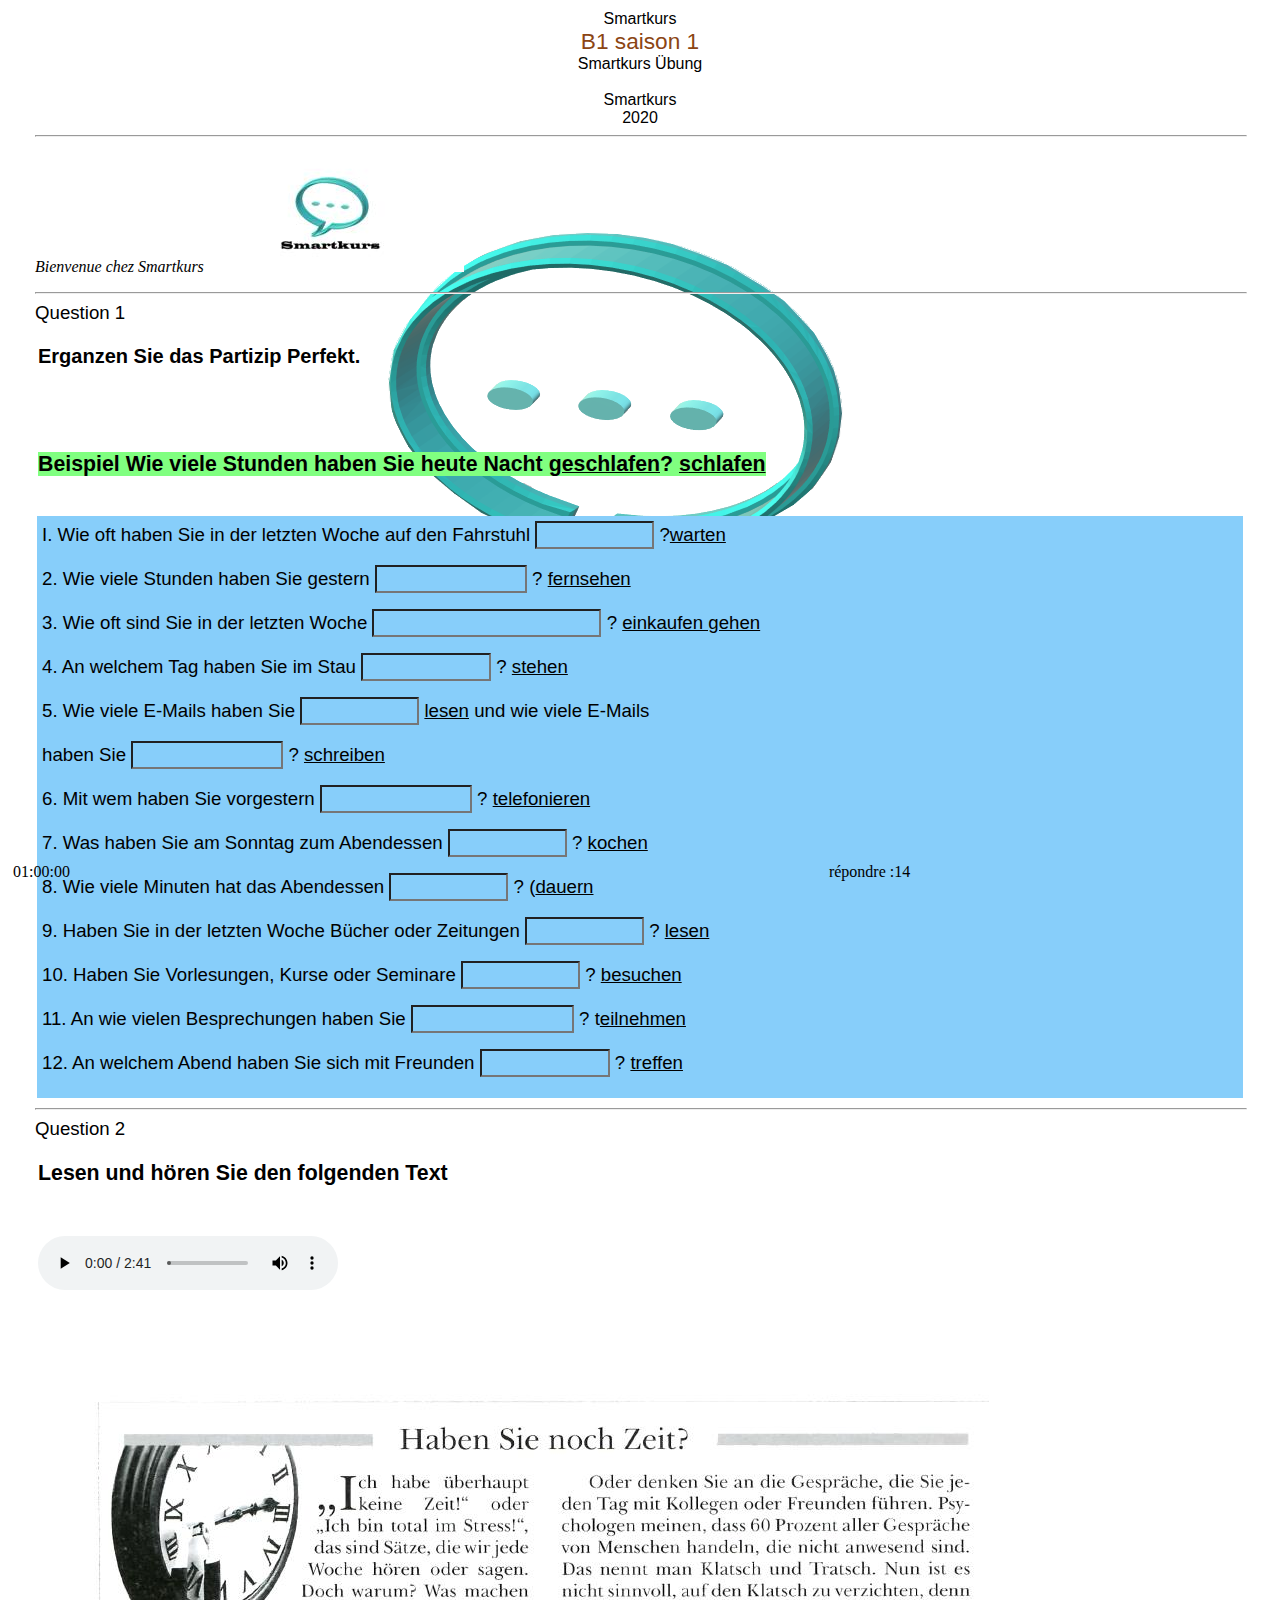
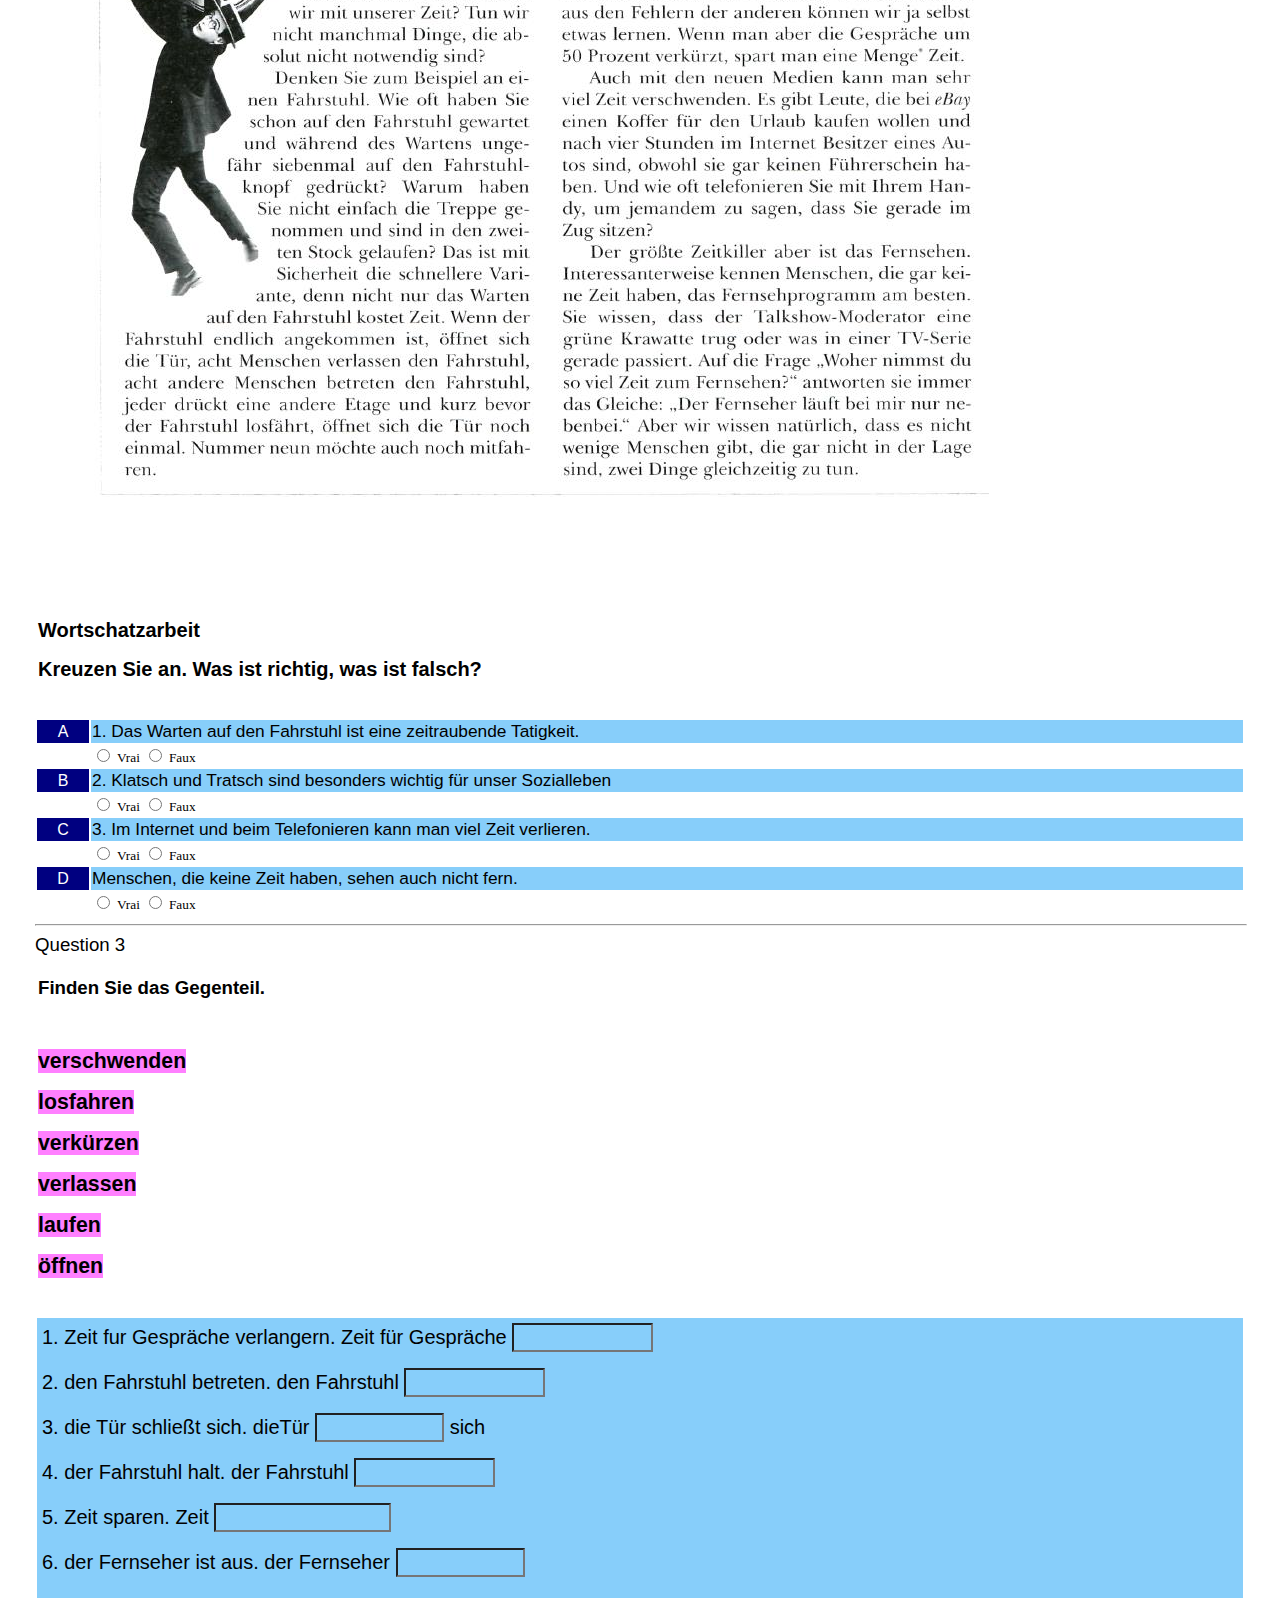
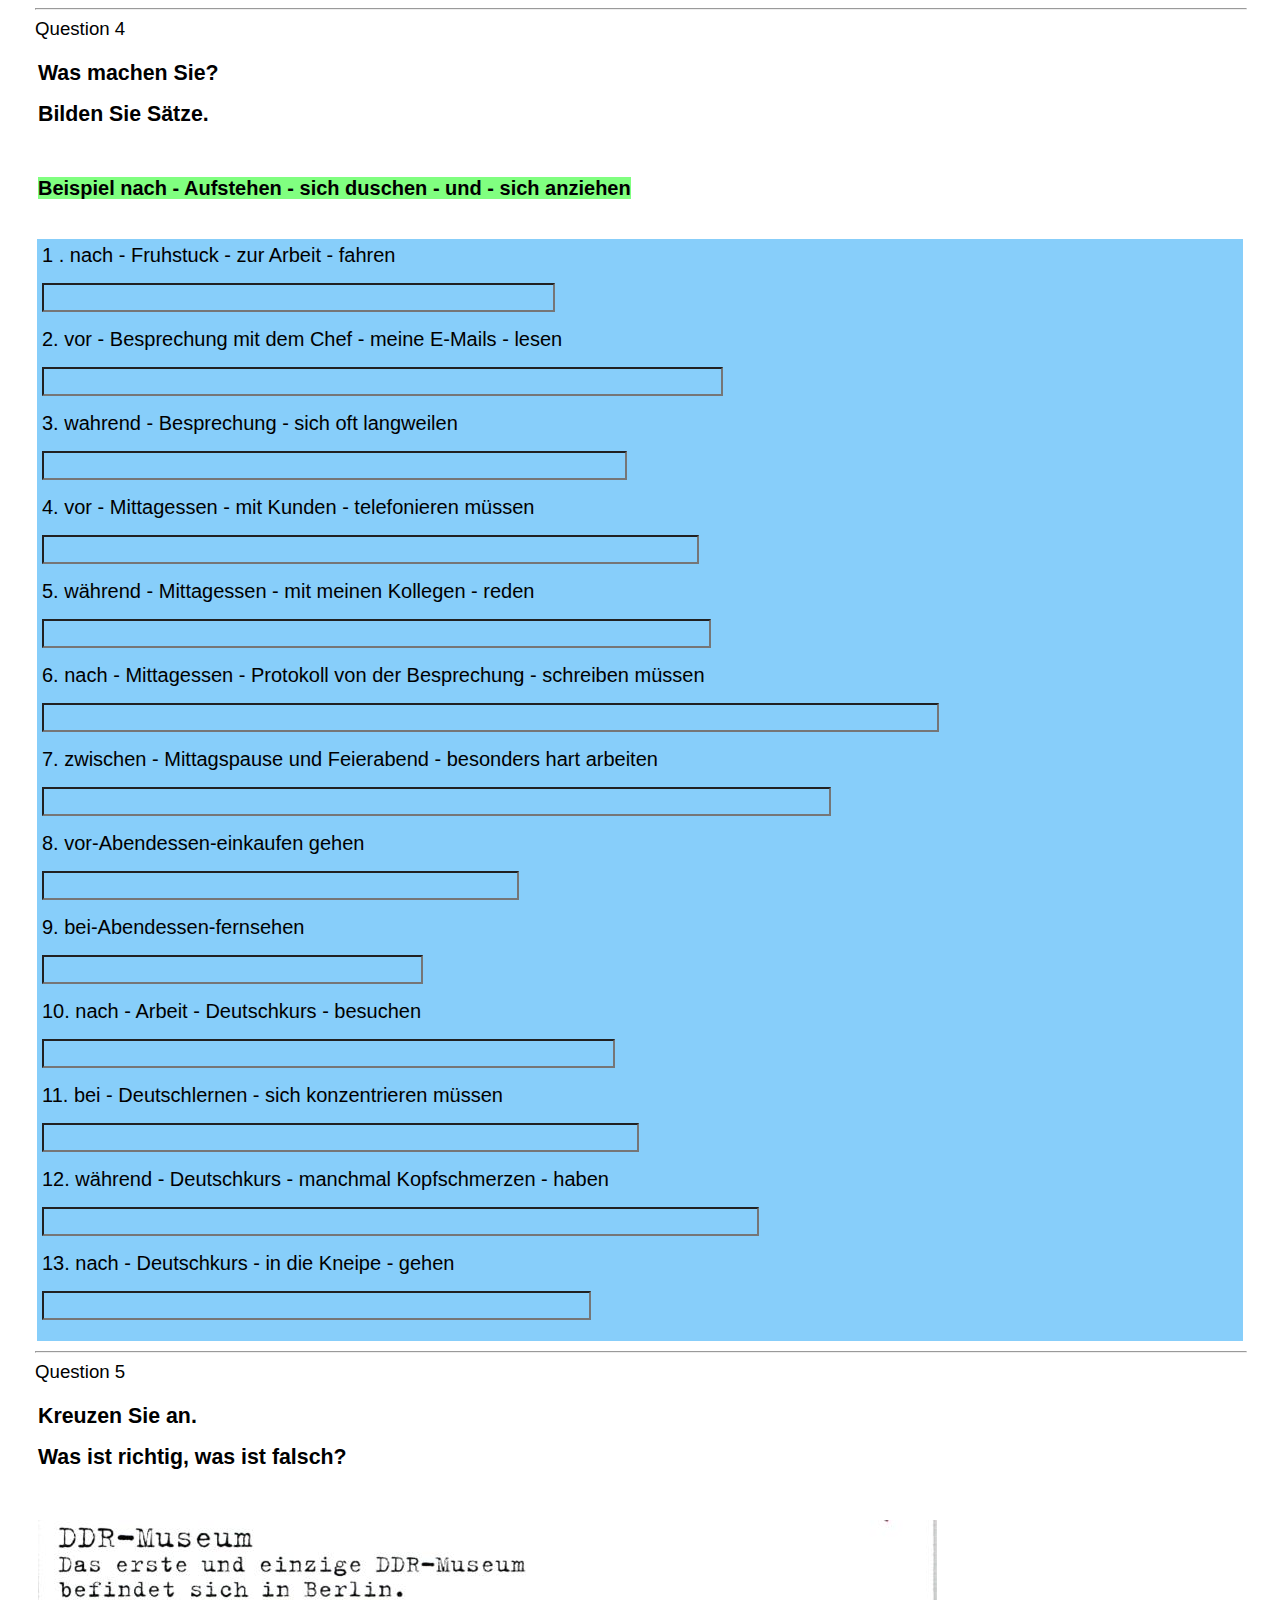
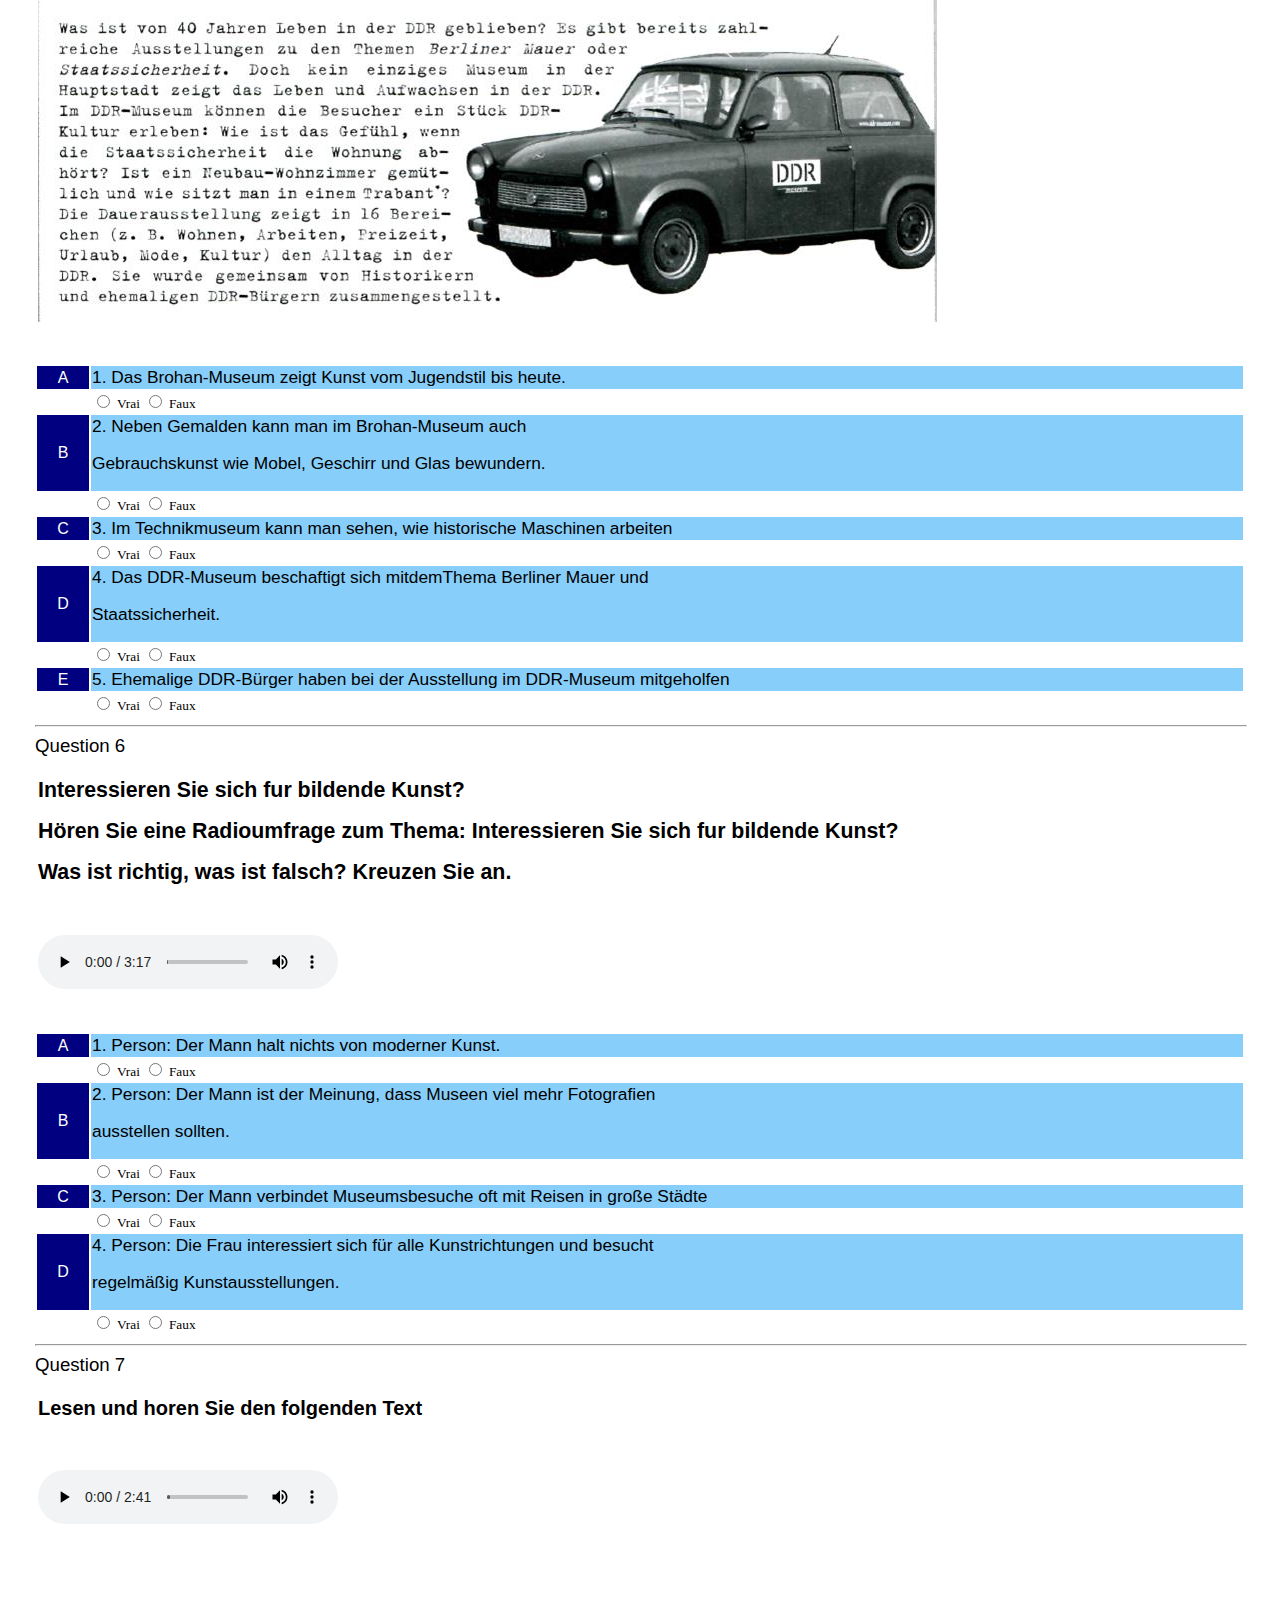
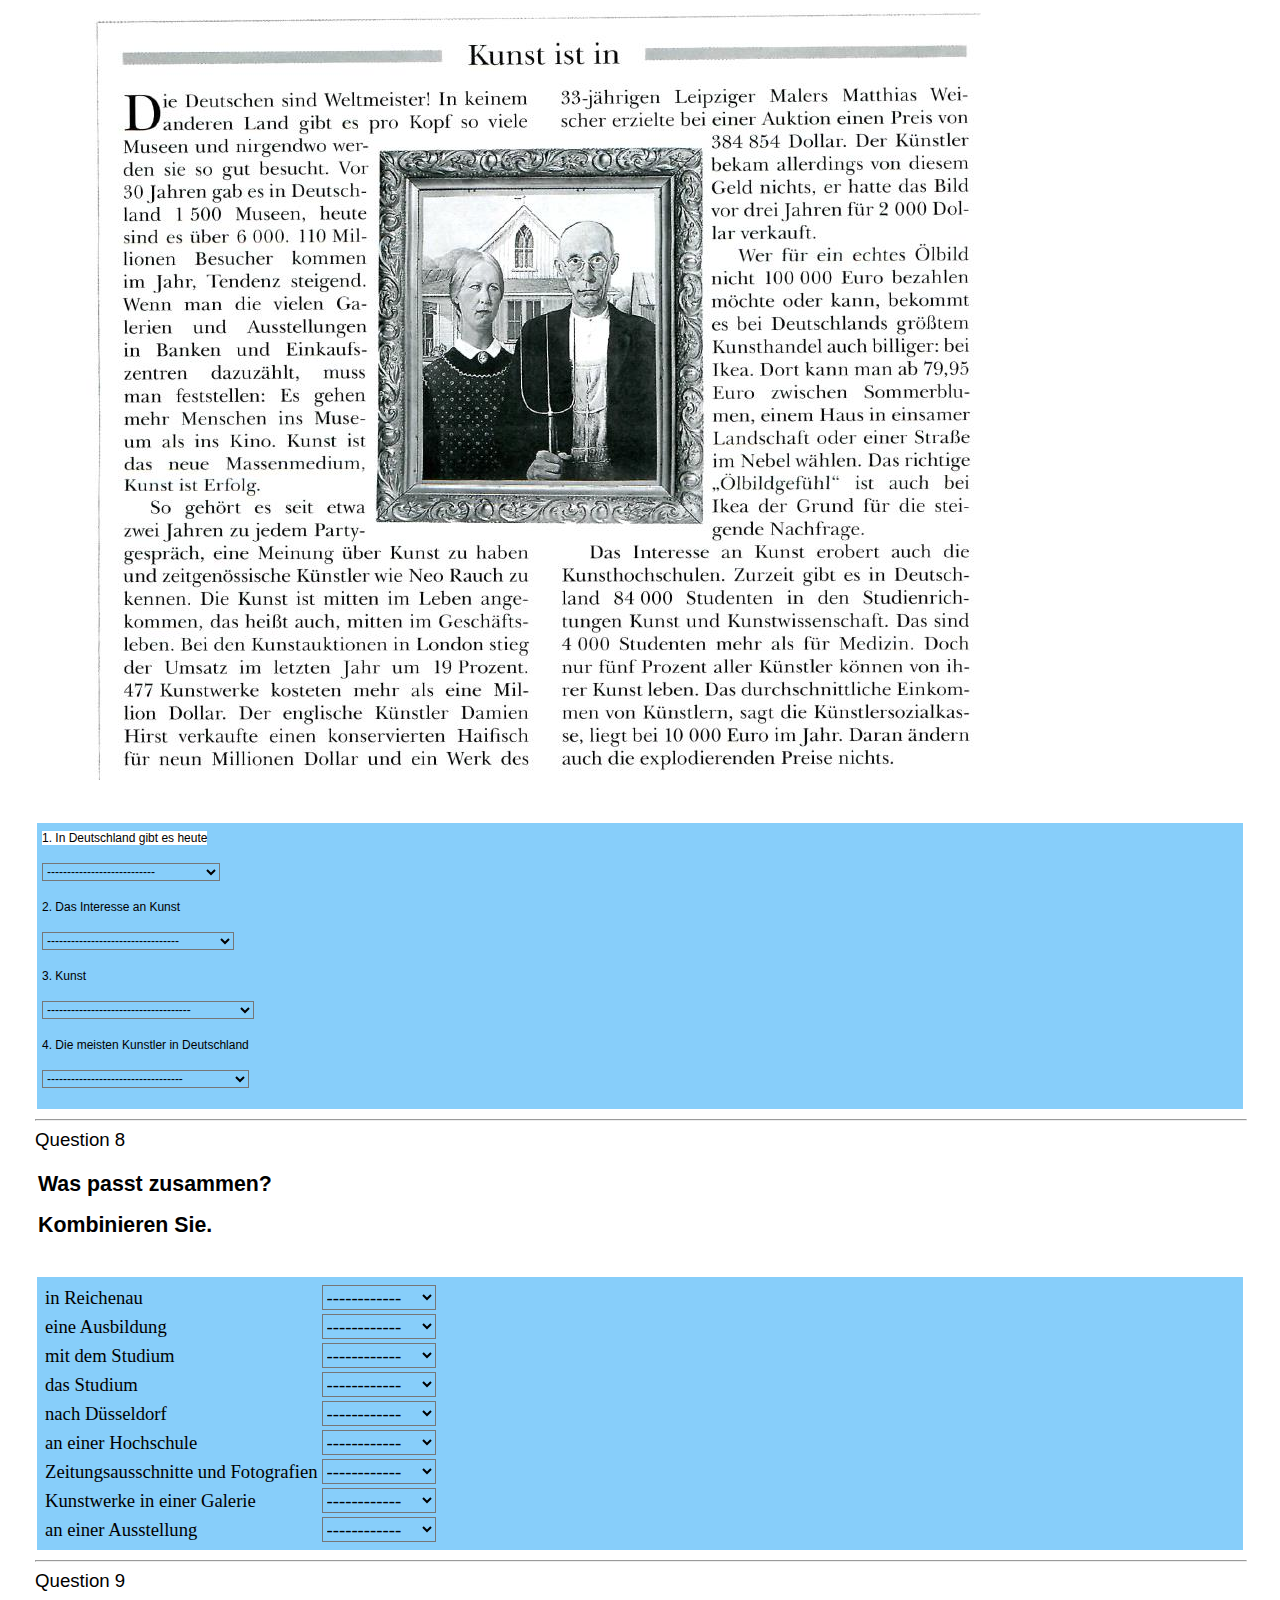
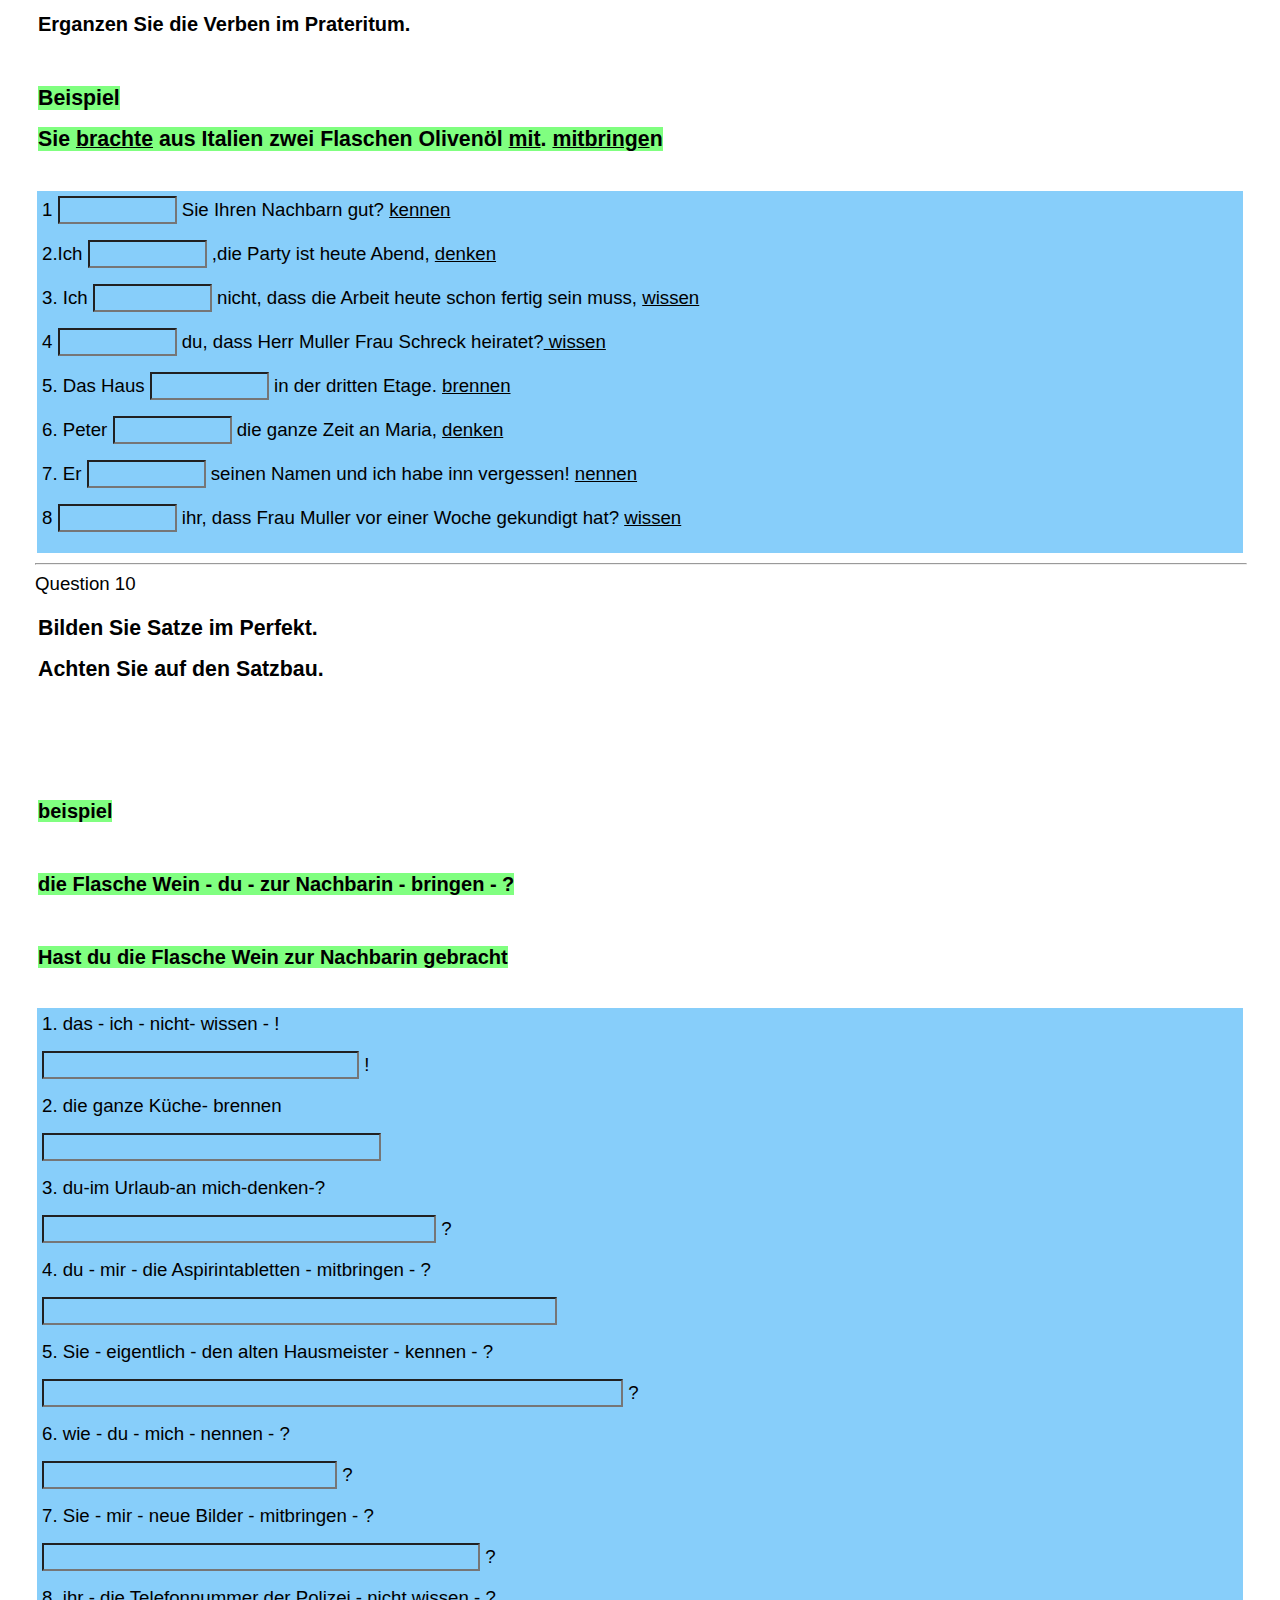
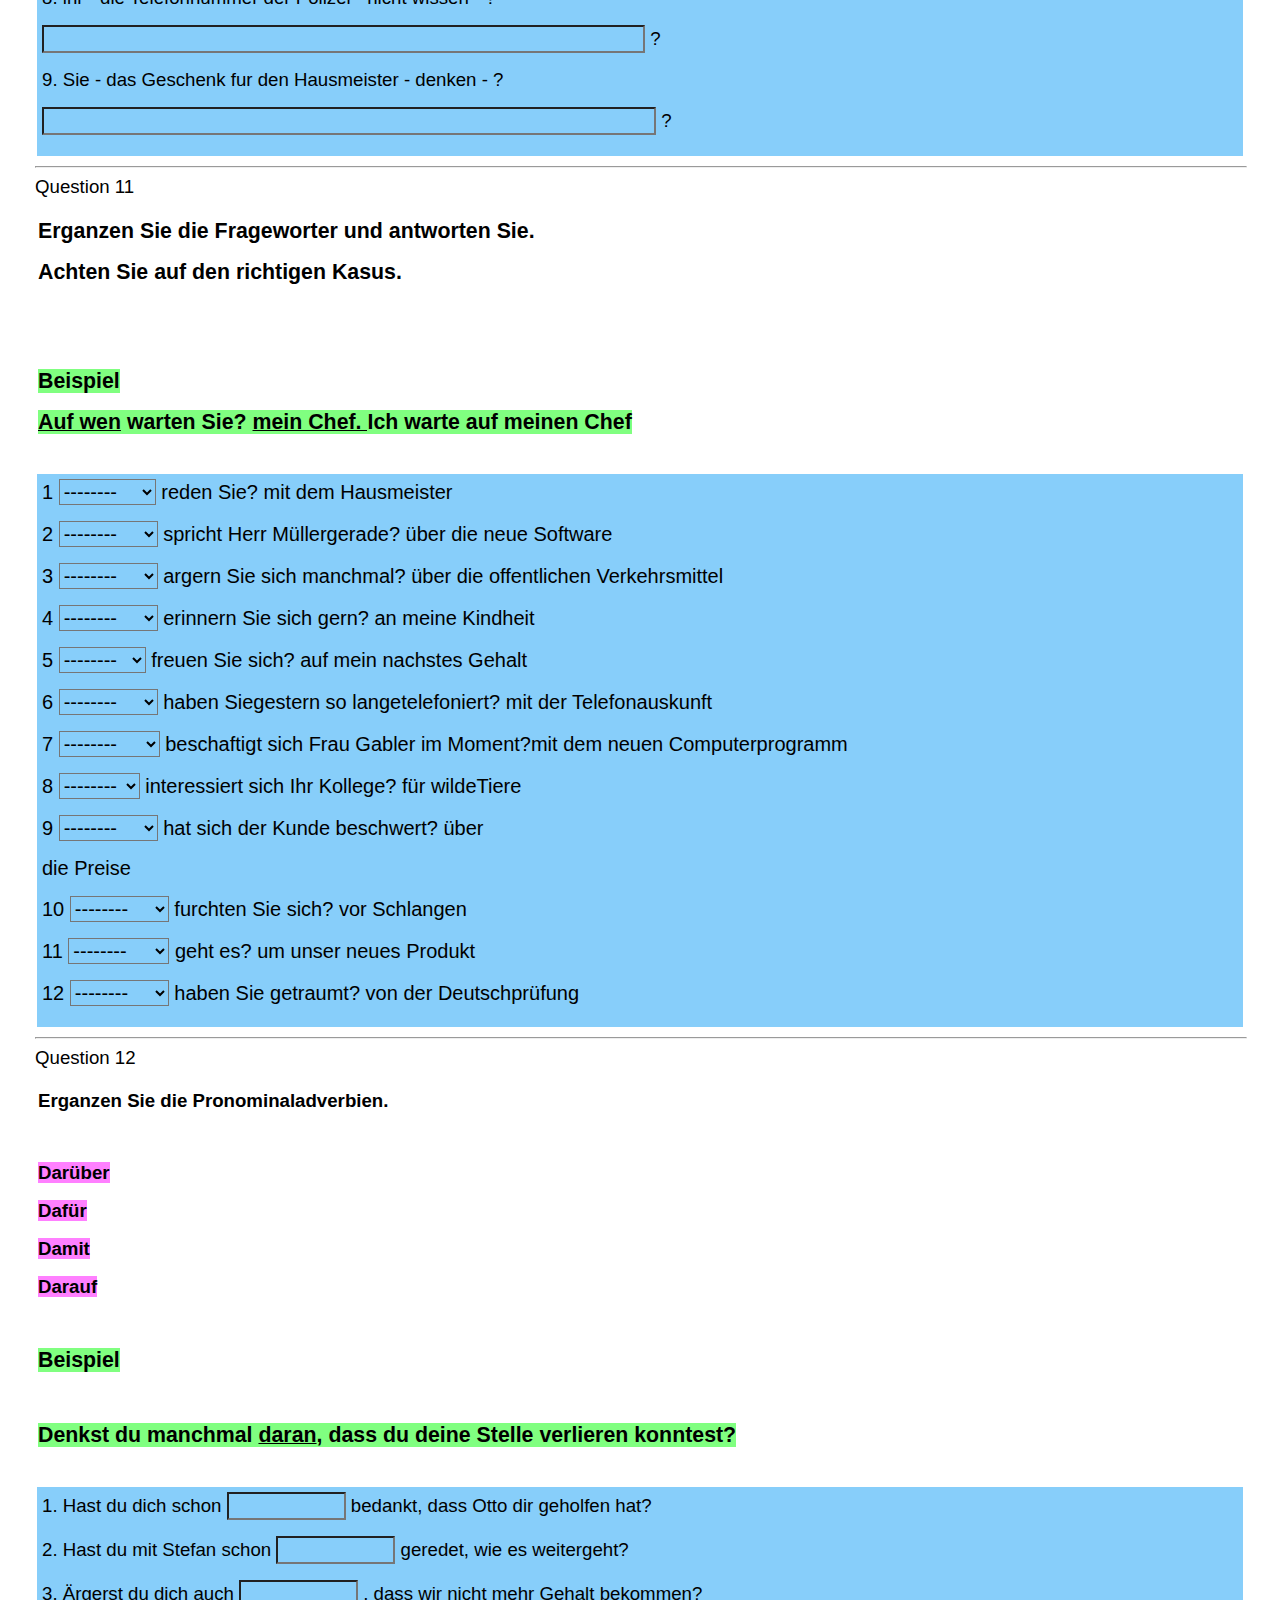
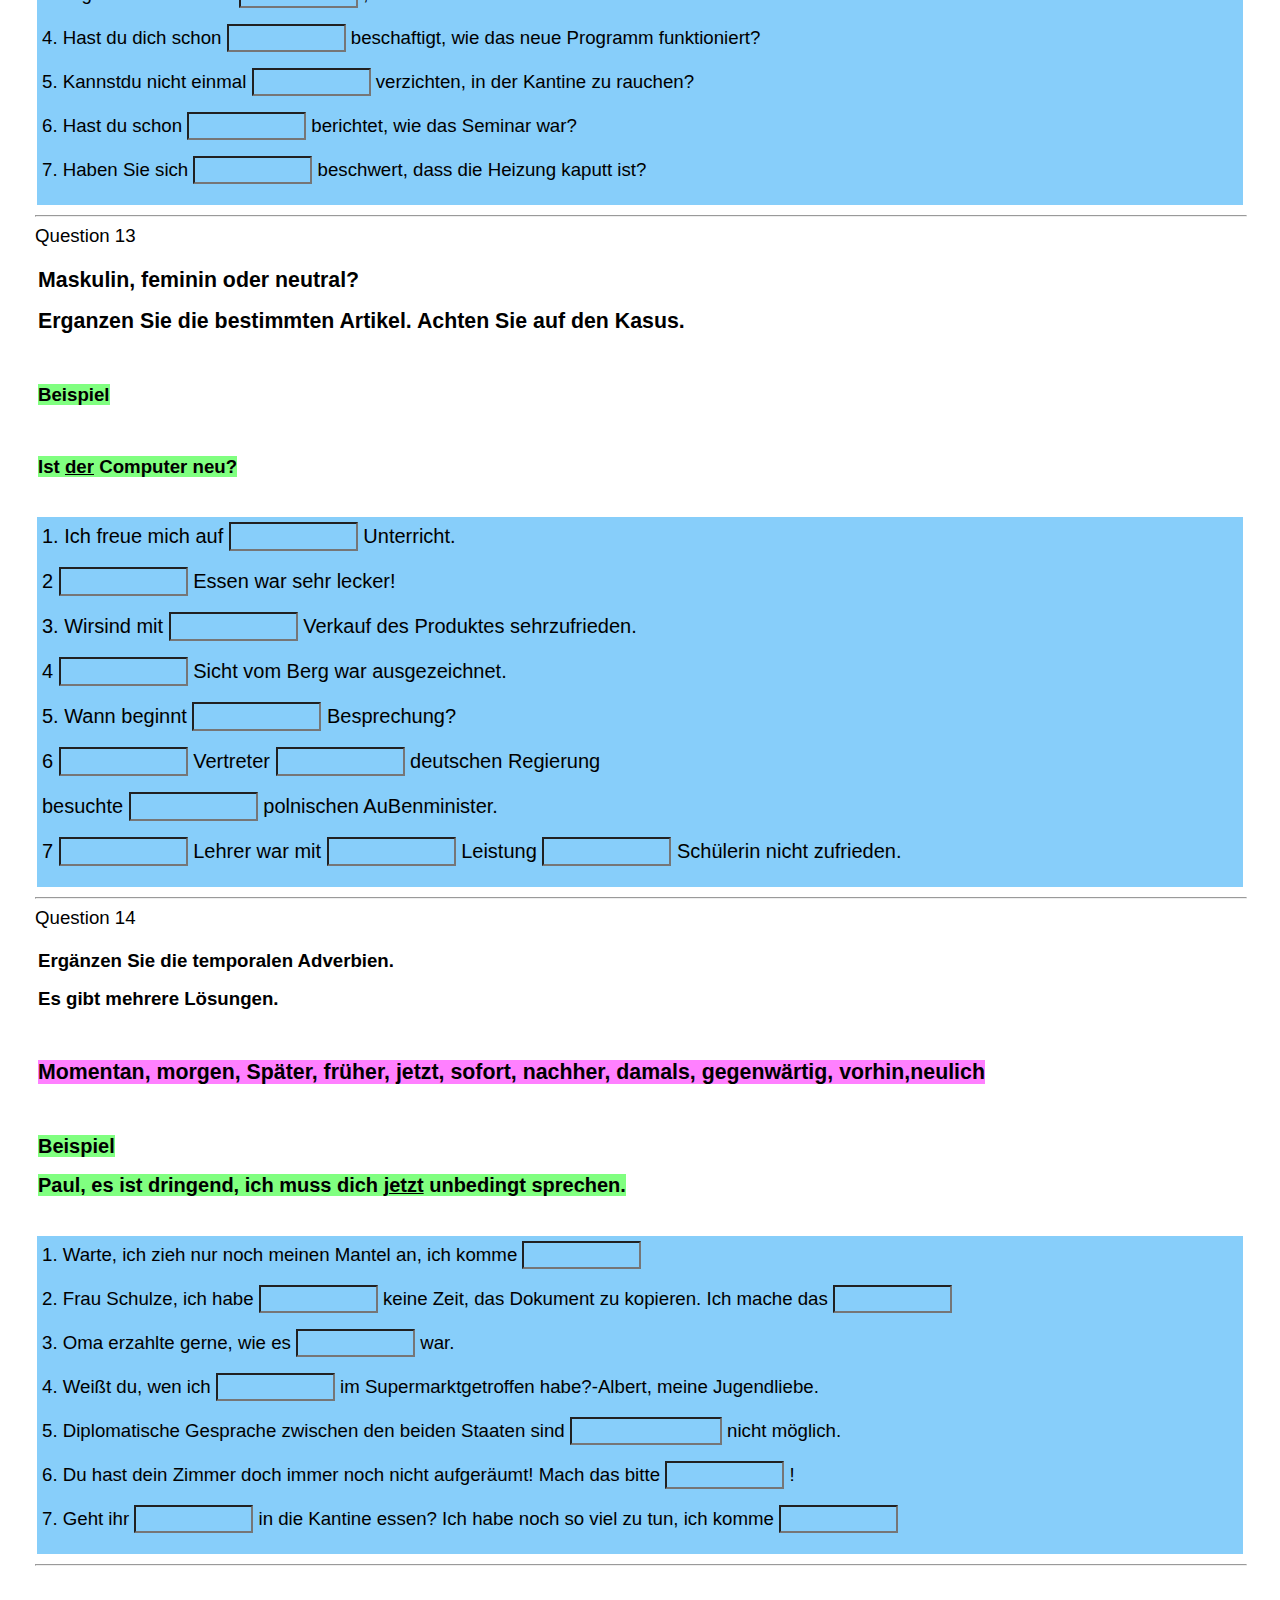
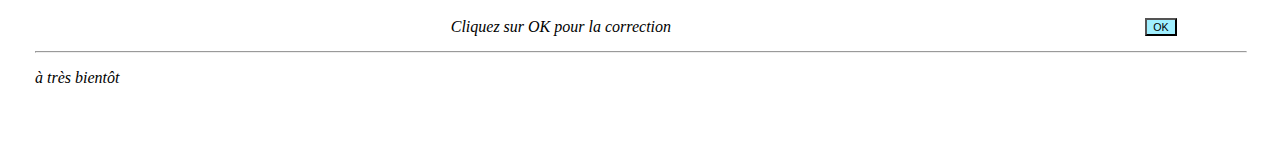
<file: Files/Other/saison 1/B1 saison 1.htm>
<!DOCTYPE html>
<HTML>
<HEAD>
<META HTTP-EQUIV="Content-Type" CONTENT="text/html; CHARSET=Windows-1252">
<META name="Author" content="Con�u par Smartkurs">
<META name="generator" content="smartkurs 2.0">
<META name="keywords" content="quiz">
<META name="description" content="B1 saison 1">
<TITLE>smartkurs</TITLE>
<LINK href="css/B1 saison 1.css" rel="stylesheet" type="text/css">
<link href="css/base.css" rel="stylesheet"/>
<SCRIPT LANGUAGE='JavaScript' SRC='./B1 saison 1.js'></SCRIPT>
<link href="css/modalDlg.css" rel="stylesheet"/>

<script language="javascript" type="text/javascript">
 document.addEventListener("contextmenu", function(e){ e.preventDefault();}, false);

function startQuiz() {
  var status;

  Constructor();
  window.focus();
  UnmanageAllDialogs();
  init_valid();
  AskMeName();
  startFloatLayer();
  oldtime=StartTime();
  Timer();
  if (GetNRepeat()==0) initShortQuestion();
  end_test=0;
}

function ManageLoadPage()
{
startQuiz();
}
</script>
</HEAD>
<BODY OnLoad="ManageLoadPage()" >
<div style="width:100%; margin:0 auto;">
<script language="javascript" type="text/javascript">
  keyword = "yFj@JT";
</script>
  <form class="hidden_style"><input type="hidden" id="hidden_url" value="css/B1 saison 1.css"></form>
<CENTER>
<SPAN class='quiz_profile_class'>Smartkurs </SPAN><BR>
<SPAN class='quiz_title_class'>B1 saison 1</SPAN><BR>
<SPAN class='quiz_profile_class'>Smartkurs �bung</SPAN><BR>
<BR>
<SPAN class='quiz_profile_class'>Smartkurs </SPAN><BR>
<SPAN class='quiz_profile_class'>2020</SPAN><BR>
</CENTER>
<HR class='horizontal-bar'>
<P><i><span style="background-color:#FFFFFF;font-family:Times New Roman;font-size:12pt;">Bienvenue chez Smartkurs </span></i><img width="256" height="119" src="media/img_0000_0000_01_1.jpg" /></P>
<HR class='horizontal-bar'>
<FORM NAME='domanda'>

<TABLE id='FloatingStatusbarPanel' width='95%' style='position:absolute; left:100px; top:-100px; z-index:2;'>
<TR>
<TD ALIGN='left' ID='clock' CLASS='floating_statusbar_class'>01:00:00</TD>
<TD ALIGN='center' CLASS='floating_statusbar_class'>
r�pondre :<SPAN ID='nToDo'>14</SPAN>
</TD></TR></TABLE>

<script language="javascript" type="text/javascript">
function initValuate1()
{
 this.length = 13;
 var choice,valuation,data,remark;
 choice = document.domanda.gap001000.value;
 valuation = new init_array(1);
 valuation.length = 1;
 valuation[0] = unescape(DecodeString("qdNoFlUhczc="));
 data = unescape("<span style=%22background-color:#87CEFA;font-family:Arial;font-size:14pt;%22>I. Wie oft haben Sie in der letzten Woche auf den Fahrstuhl");
 this[0] = new AnsReport(choice,valuation,data,0);
 choice = document.domanda.gap001001.value;
 valuation = new init_array(1);
 valuation.length = 1;
 valuation[0] = unescape(DecodeString("0+fFa9is93bW8fh7"));
 data = unescape("?</span><u><span style=%22background-color:#87CEFA;font-family:Arial;font-size:14pt;%22>warten</span></u></p>    <p><span style=%22background-color:#87CEFA;font-family:Arial;font-size:14pt;%22>2. Wie viele Stunden haben Sie gestern");
 this[1] = new AnsReport(choice,valuation,data,0);
 choice = document.domanda.gap001002.value;
 valuation = new init_array(1);
 valuation.length = 1;
 valuation[0] = unescape(DecodeString("XdqCJafJT+eRZXe0V9vJWMk7iVY="));
 data = unescape("? </span><u><span style=%22background-color:#87CEFA;font-family:Arial;font-size:14pt;%22>fernsehen</span></u></p>    <p><span style=%22background-color:#87CEFA;font-family:Arial;font-size:14pt;%22>3. Wie oft sind Sie in der letzten Woche");
 this[2] = new AnsReport(choice,valuation,data,0);
 choice = document.domanda.gap001003.value;
 valuation = new init_array(1);
 valuation.length = 1;
 valuation[0] = unescape(DecodeString("6lmaQrGqDAnmHPFs"));
 data = unescape("? </span><u><span style=%22background-color:#87CEFA;font-family:Arial;font-size:14pt;%22>einkaufen gehen</span></u></p>    <p><span style=%22background-color:#87CEFA;font-family:Arial;font-size:14pt;%22>4. An welchem Tag haben Sie im Stau");
 this[3] = new AnsReport(choice,valuation,data,0);
 choice = document.domanda.gap001004.value;
 valuation = new init_array(1);
 valuation.length = 1;
 valuation[0] = unescape(DecodeString("m3SXVeq6E/w="));
 data = unescape("? </span><u><span style=%22background-color:#87CEFA;font-family:Arial;font-size:14pt;%22>stehen</span></u></p>    <p><span style=%22background-color:#87CEFA;font-family:Arial;font-size:14pt;%22>5. Wie viele E-Mails haben Sie");
 this[4] = new AnsReport(choice,valuation,data,0);
 choice = document.domanda.gap001005.value;
 valuation = new init_array(1);
 valuation.length = 1;
 valuation[0] = unescape(DecodeString("vWdNHUuL77Pm8U2E"));
 data = unescape("</span><u><span style=%22background-color:#87CEFA;font-family:Arial;font-size:14pt;%22>lesen</span></u><span style=%22background-color:#87CEFA;font-family:Arial;font-size:14pt;%22> und wie viele E-Mails</span></p>    <p><span style=%22background-color:#87CEFA;font-family:Arial;font-size:14pt;%22>haben Sie");
 this[5] = new AnsReport(choice,valuation,data,0);
 choice = document.domanda.gap001006.value;
 valuation = new init_array(1);
 valuation.length = 1;
 valuation[0] = unescape(DecodeString("nBSFVtZy3AC6v4NC"));
 data = unescape("? </span><u><span style=%22background-color:#87CEFA;font-family:Arial;font-size:14pt;%22>schreiben</span></u></p>    <p><span style=%22background-color:#87CEFA;font-family:Arial;font-size:14pt;%22>6. Mit wem haben Sie vorgestern");
 this[6] = new AnsReport(choice,valuation,data,0);
 choice = document.domanda.gap001007.value;
 valuation = new init_array(1);
 valuation.length = 1;
 valuation[0] = unescape(DecodeString("QiPxnWB06DA="));
 data = unescape("? </span><u><span style=%22background-color:#87CEFA;font-family:Arial;font-size:14pt;%22>telefonieren</span></u></p>    <p><span style=%22background-color:#87CEFA;font-family:Arial;font-size:14pt;%22>7. Was haben Sie am Sonntag zum Abendessen");
 this[7] = new AnsReport(choice,valuation,data,0);
 choice = document.domanda.gap001008.value;
 valuation = new init_array(1);
 valuation.length = 1;
 valuation[0] = unescape(DecodeString("SfSsI0IO3Kw="));
 data = unescape("? </span><u><span style=%22background-color:#87CEFA;font-family:Arial;font-size:14pt;%22>kochen</span></u></p>    <p><span style=%22background-color:#87CEFA;font-family:Arial;font-size:14pt;%22>8. Wie viele Minuten hat das Abendessen");
 this[8] = new AnsReport(choice,valuation,data,0);
 choice = document.domanda.gap001009.value;
 valuation = new init_array(1);
 valuation.length = 1;
 valuation[0] = unescape(DecodeString("m3SXVeq6E/w="));
 data = unescape("? (</span><u><span style=%22background-color:#87CEFA;font-family:Arial;font-size:14pt;%22>dauern</span></u></p>    <p><span style=%22background-color:#87CEFA;font-family:Arial;font-size:14pt;%22>9. Haben Sie in der letzten Woche B&#252;cher oder Zeitungen");
 this[9] = new AnsReport(choice,valuation,data,0);
 choice = document.domanda.gap001010.value;
 valuation = new init_array(1);
 valuation.length = 1;
 valuation[0] = unescape(DecodeString("eGOCVvZWbUY="));
 data = unescape("? </span><u><span style=%22background-color:#87CEFA;font-family:Arial;font-size:14pt;%22>lesen</span></u></p>    <p><span style=%22background-color:#87CEFA;font-family:Arial;font-size:14pt;%22>10. Haben Sie Vorlesungen, Kurse oder Seminare");
 this[10] = new AnsReport(choice,valuation,data,0);
 choice = document.domanda.gap001011.value;
 valuation = new init_array(1);
 valuation.length = 1;
 valuation[0] = unescape(DecodeString("AfFAdV/u424EakpL"));
 data = unescape("? </span><u><span style=%22background-color:#87CEFA;font-family:Arial;font-size:14pt;%22>besuchen</span></u></p>    <p><span style=%22background-color:#87CEFA;font-family:Arial;font-size:14pt;%22>11. An wie vielen Besprechungen haben Sie");
 this[11] = new AnsReport(choice,valuation,data,0);
 choice = document.domanda.gap001012.value;
 valuation = new init_array(1);
 valuation.length = 1;
 valuation[0] = unescape(DecodeString("R6yHA68M71GFUJaJ"));
 data = unescape("? t</span><u><span style=%22background-color:#87CEFA;font-family:Arial;font-size:14pt;%22>eilnehmen</span></u></p>    <p><span style=%22background-color:#87CEFA;font-family:Arial;font-size:14pt;%22>12. An welchem Abend haben Sie sich mit Freunden");
 this[12] = new AnsReport(choice,valuation,data,0);
 pesi[0]=DecodeNumber('PvM6AO2WhiQ=',383,0,99999);

}

</script>
<IMG SRC="media/check.png" CLASS='checkHide' ID='check0' ALIGN='LEFT' HSPACE='5'>
<A NAME='qstAnchor0'>
</A>
<DIV class='quiz_quest_header_class'> Question 1  </DIV>

<DIV ID='hideAns0' CLASS='cardHide'>
<TABLE class="qst_feedback_table_class"><TR class="qst_feedback_TH_class"><TD CLASS="qst_feedback_TD_class">
<SPAN ID='hideTxt0'></SPAN>
</TD></TR></TABLE>
</DIV>
<BR />
<TABLE WIDTH="100%">
<TR><TD class="quiz_quest_class">
<span style="background-color:#FFFFFF;font-family:Arial;font-size:15pt;">Erganzen Sie das Partizip Perfekt.</span></p>    <p>&nbsp;</p>    <p>&nbsp;</p>    <p><span style="background-color:#80FF80;font-family:Arial;font-size:16pt;">Beispiel   Wie viele Stunden haben Sie heute Nacht </span><u><span style="background-color:#80FF80;font-family:Arial;font-size:16pt;">geschlafen</span></u><span style="background-color:#80FF80;font-family:Arial;font-size:16pt;">? </span><u><span style="background-color:#80FF80;font-family:Arial;font-size:16pt;">schlafen</span></u></TD></TR></TABLE>
<BR />
<TABLE WIDTH='100%'>
<TR><TD ALIGN='LEFT' class='quiz_answer_class' style='padding:5px'>
<span style="background-color:#87CEFA;font-family:Arial;font-size:14pt;">I. Wie oft haben Sie in der letzten Woche auf den Fahrstuhl <INPUT TYPE='text' NAME='gap001000' SIZE=8 STYLE='background-color:#87CEFA;font-family:Arial;font-size:14pt;' class='quiz_answer_class'> ?</span><u><span style="background-color:#87CEFA;font-family:Arial;font-size:14pt;">warten</span></u></p>    <p><span style="background-color:#87CEFA;font-family:Arial;font-size:14pt;">2. Wie viele Stunden haben Sie gestern <INPUT TYPE='text' NAME='gap001001' SIZE=11 STYLE='background-color:#87CEFA;font-family:Arial;font-size:14pt;' class='quiz_answer_class'> ? </span><u><span style="background-color:#87CEFA;font-family:Arial;font-size:14pt;">fernsehen</span></u></p>    <p><span style="background-color:#87CEFA;font-family:Arial;font-size:14pt;">3. Wie oft sind Sie in der letzten Woche <INPUT TYPE='text' NAME='gap001002' SIZE=18 STYLE='background-color:#87CEFA;font-family:Arial;font-size:14pt;' class='quiz_answer_class'> ? </span><u><span style="background-color:#87CEFA;font-family:Arial;font-size:14pt;">einkaufen gehen</span></u></p>    <p><span style="background-color:#87CEFA;font-family:Arial;font-size:14pt;">4. An welchem Tag haben Sie im Stau <INPUT TYPE='text' NAME='gap001003' SIZE=9 STYLE='background-color:#87CEFA;font-family:Arial;font-size:14pt;' class='quiz_answer_class'> ? </span><u><span style="background-color:#87CEFA;font-family:Arial;font-size:14pt;">stehen</span></u></p>    <p><span style="background-color:#87CEFA;font-family:Arial;font-size:14pt;">5. Wie viele E-Mails haben Sie <INPUT TYPE='text' NAME='gap001004' SIZE=8 STYLE='background-color:#87CEFA;font-family:Arial;font-size:14pt;' class='quiz_answer_class'> </span><u><span style="background-color:#87CEFA;font-family:Arial;font-size:14pt;">lesen</span></u><span style="background-color:#87CEFA;font-family:Arial;font-size:14pt;"> und wie viele E-Mails</span></p>    <p><span style="background-color:#87CEFA;font-family:Arial;font-size:14pt;">haben Sie <INPUT TYPE='text' NAME='gap001005' SIZE=11 STYLE='background-color:#87CEFA;font-family:Arial;font-size:14pt;' class='quiz_answer_class'> ? </span><u><span style="background-color:#87CEFA;font-family:Arial;font-size:14pt;">schreiben</span></u></p>    <p><span style="background-color:#87CEFA;font-family:Arial;font-size:14pt;">6. Mit wem haben Sie vorgestern <INPUT TYPE='text' NAME='gap001006' SIZE=11 STYLE='background-color:#87CEFA;font-family:Arial;font-size:14pt;' class='quiz_answer_class'> ? </span><u><span style="background-color:#87CEFA;font-family:Arial;font-size:14pt;">telefonieren</span></u></p>    <p><span style="background-color:#87CEFA;font-family:Arial;font-size:14pt;">7. Was haben Sie am Sonntag zum Abendessen <INPUT TYPE='text' NAME='gap001007' SIZE=8 STYLE='background-color:#87CEFA;font-family:Arial;font-size:14pt;' class='quiz_answer_class'> ? </span><u><span style="background-color:#87CEFA;font-family:Arial;font-size:14pt;">kochen</span></u></p>    <p><span style="background-color:#87CEFA;font-family:Arial;font-size:14pt;">8. Wie viele Minuten hat das Abendessen <INPUT TYPE='text' NAME='gap001008' SIZE=8 STYLE='background-color:#87CEFA;font-family:Arial;font-size:14pt;' class='quiz_answer_class'> ? (</span><u><span style="background-color:#87CEFA;font-family:Arial;font-size:14pt;">dauern</span></u></p>    <p><span style="background-color:#87CEFA;font-family:Arial;font-size:14pt;">9. Haben Sie in der letzten Woche B&#252;cher oder Zeitungen <INPUT TYPE='text' NAME='gap001009' SIZE=8 STYLE='background-color:#87CEFA;font-family:Arial;font-size:14pt;' class='quiz_answer_class'> ? </span><u><span style="background-color:#87CEFA;font-family:Arial;font-size:14pt;">lesen</span></u></p>    <p><span style="background-color:#87CEFA;font-family:Arial;font-size:14pt;">10. Haben Sie Vorlesungen, Kurse oder Seminare <INPUT TYPE='text' NAME='gap001010' SIZE=8 STYLE='background-color:#87CEFA;font-family:Arial;font-size:14pt;' class='quiz_answer_class'> ? </span><u><span style="background-color:#87CEFA;font-family:Arial;font-size:14pt;">besuchen</span></u></p>    <p><span style="background-color:#87CEFA;font-family:Arial;font-size:14pt;">11. An wie vielen Besprechungen haben Sie <INPUT TYPE='text' NAME='gap001011' SIZE=12 STYLE='background-color:#87CEFA;font-family:Arial;font-size:14pt;' class='quiz_answer_class'> ? t</span><u><span style="background-color:#87CEFA;font-family:Arial;font-size:14pt;">eilnehmen</span></u></p>    <p><span style="background-color:#87CEFA;font-family:Arial;font-size:14pt;">12. An welchem Abend haben Sie sich mit Freunden <INPUT TYPE='text' NAME='gap001012' SIZE=9 STYLE='background-color:#87CEFA;font-family:Arial;font-size:14pt;' class='quiz_answer_class'> ? </span><u><span style="background-color:#87CEFA;font-family:Arial;font-size:14pt;">treffen</span></u></TD></TR></TABLE>
<HR class='horizontal-bar'>
<script language="javascript" type="text/javascript">
function initValuate2()
{
 this.length = 4;
 var choice,valuation,remark;
 if (document.domanda.radio002000[0].checked==true) choice=1;
 else if (document.domanda.radio002000[1].checked==true) choice=0;
 else choice=-1;
 valuation = DecodeNumber('kQCiPheIMy4=',406,-1,1);
 this[0] = new AnsReport(choice,valuation,'',0);
 if (document.domanda.radio002001[0].checked==true) choice=1;
 else if (document.domanda.radio002001[1].checked==true) choice=0;
 else choice=-1;
 valuation = DecodeNumber('SNOAG09n6ho=',419,-1,1);
 this[1] = new AnsReport(choice,valuation,'',0);
 if (document.domanda.radio002002[0].checked==true) choice=1;
 else if (document.domanda.radio002002[1].checked==true) choice=0;
 else choice=-1;
 valuation = DecodeNumber('A0Xuy6t6Fmw=',432,-1,1);
 this[2] = new AnsReport(choice,valuation,'',0);
 if (document.domanda.radio002003[0].checked==true) choice=1;
 else if (document.domanda.radio002003[1].checked==true) choice=0;
 else choice=-1;
 valuation = DecodeNumber('FecwK4e3YCI=',445,-1,1);
 this[3] = new AnsReport(choice,valuation,'',0);
 pesi[1]=DecodeNumber('3HnsWpV2mYY=',448,0,99999);

}

</script>
<IMG SRC="media/check.png" CLASS='checkHide' ID='check1' ALIGN='LEFT' HSPACE='5'>
<A NAME='qstAnchor1'>
</A>
<DIV class='quiz_quest_header_class'> Question 2  </DIV>

<DIV ID='hideAns1' CLASS='cardHide'>
<TABLE class="qst_feedback_table_class"><TR class="qst_feedback_TH_class"><TD CLASS="qst_feedback_TD_class">
<SPAN ID='hideTxt1'></SPAN>
</TD></TR></TABLE>
</DIV>
<BR />
<TABLE WIDTH="100%">
<TR><TD class="quiz_quest_class">
<span style="background-color:#FFFFFF;font-family:Arial;font-size:16pt;">Lesen und h&#246;ren Sie den folgenden Text</span></p>    <p>&nbsp;</p>    <p><span style="background-color:#FFFFFF;font-family:Arial;font-size:16pt;">
<audio controls><source src="media/A7 cr.mp3" type="audio/mpeg" /><EMBED SRC="media/A7 cr.mp3" ALIGN="" style = "clear:none" VOLUME="50" AUTOSTART="FALSE" LOOP="FALSE" ></EMBED></audio>
</span></p>    <p>&nbsp;</p>    <p><img width="951" height="751" src="media/img_0002_0000_00_1.jpg" /></p>    <p>&nbsp;</p>    <p>&nbsp;</p>    <p>&nbsp;</p>    <p><b><span style="background-color:#FFFFFF;font-family:Arial;font-size:15pt;">Wortschatzarbeit</span></b></p>    <p><b><span style="background-color:#FFFFFF;font-family:Arial;font-size:15pt;"> Kreuzen Sie an. Was ist richtig, was ist falsch?</span></b></TD></TR></TABLE>
<BR />
<TABLE WIDTH='100%'>
<TR><TD WIDTH='50' ALIGN='CENTER' class="quiz_letter_class">
<SPAN class='quiz_letter_class'> A </SPAN></TD>
<TD ALIGN='LEFT' class="quiz_table_answer"><span style="background-color:#87CEFA;font-family:Arial;font-size:13pt;">1. Das Warten auf den Fahrstuhl ist eine zeitraubende Tatigkeit.</span></TD></TR>
<TR><TD WIDTH='50'></TD><TD ALIGN='LEFT'><INPUT TYPE='radio' NAME='radio002000'> <SPAN class='true_false_class'>Vrai</SPAN> <INPUT TYPE='radio' NAME='radio002000'> <SPAN class='true_false_class'>Faux</SPAN></TD></TR>
<TR><TD WIDTH='50' ALIGN='CENTER' class="quiz_letter_class">
<SPAN class='quiz_letter_class'> B </SPAN></TD>
<TD ALIGN='LEFT' class="quiz_table_answer"><span style="background-color:#87CEFA;font-family:Arial;font-size:13pt;">2. Klatsch und Tratsch sind besonders wichtig f&#252;r unser Sozialleben</span></TD></TR>
<TR><TD WIDTH='50'></TD><TD ALIGN='LEFT'><INPUT TYPE='radio' NAME='radio002001'> <SPAN class='true_false_class'>Vrai</SPAN> <INPUT TYPE='radio' NAME='radio002001'> <SPAN class='true_false_class'>Faux</SPAN></TD></TR>
<TR><TD WIDTH='50' ALIGN='CENTER' class="quiz_letter_class">
<SPAN class='quiz_letter_class'> C </SPAN></TD>
<TD ALIGN='LEFT' class="quiz_table_answer"><span style="background-color:#87CEFA;font-family:Arial;font-size:13pt;">3. Im Internet und beim Telefonieren kann man viel Zeit verlieren.</span></TD></TR>
<TR><TD WIDTH='50'></TD><TD ALIGN='LEFT'><INPUT TYPE='radio' NAME='radio002002'> <SPAN class='true_false_class'>Vrai</SPAN> <INPUT TYPE='radio' NAME='radio002002'> <SPAN class='true_false_class'>Faux</SPAN></TD></TR>
<TR><TD WIDTH='50' ALIGN='CENTER' class="quiz_letter_class">
<SPAN class='quiz_letter_class'> D </SPAN></TD>
<TD ALIGN='LEFT' class="quiz_table_answer"><span style="background-color:#87CEFA;font-family:Arial;font-size:13pt;">Menschen, die keine Zeit haben, sehen auch nicht fern.</span></TD></TR>
<TR><TD WIDTH='50'></TD><TD ALIGN='LEFT'><INPUT TYPE='radio' NAME='radio002003'> <SPAN class='true_false_class'>Vrai</SPAN> <INPUT TYPE='radio' NAME='radio002003'> <SPAN class='true_false_class'>Faux</SPAN></TD></TR>
</TABLE>
<HR class='horizontal-bar'>
<script language="javascript" type="text/javascript">
function initValuate3()
{
 this.length = 6;
 var choice,valuation,data,remark;
 choice = document.domanda.gap003000.value;
 valuation = new init_array(1);
 valuation.length = 1;
 valuation[0] = unescape(DecodeString("KWll1Vx7GC2YL6DZ"));
 data = unescape("<span style=%22background-color:#87CEFA;font-family:Arial;font-size:15pt;%22>1. Zeit fur Gespr&#228;che verlangern. Zeit f&#252;r Gespr&#228;che");
 this[0] = new AnsReport(choice,valuation,data,0);
 choice = document.domanda.gap003001.value;
 valuation = new init_array(1);
 valuation.length = 1;
 valuation[0] = unescape(DecodeString("dHC6qoxcoWrUaVNh"));
 data = unescape("</span></p>    <p><span style=%22background-color:#87CEFA;font-family:Arial;font-size:15pt;%22>2. den Fahrstuhl betreten. den Fahrstuhl");
 this[1] = new AnsReport(choice,valuation,data,0);
 choice = document.domanda.gap003002.value;
 valuation = new init_array(1);
 valuation.length = 1;
 valuation[0] = unescape(DecodeString("V2aN7CrfFzY="));
 data = unescape("</span></p>    <p><span style=%22background-color:#87CEFA;font-family:Arial;font-size:15pt;%22>3. die T&#252;r schlie&#223;t sich. dieT&#252;r");
 this[2] = new AnsReport(choice,valuation,data,0);
 choice = document.domanda.gap003003.value;
 valuation = new init_array(1);
 valuation.length = 1;
 valuation[0] = unescape(DecodeString("1amoU8p52YV5pPdO"));
 data = unescape("sich</span></p>    <p><span style=%22background-color:#87CEFA;font-family:Arial;font-size:15pt;%22>4. der Fahrstuhl halt. der Fahrstuhl");
 this[3] = new AnsReport(choice,valuation,data,0);
 choice = document.domanda.gap003004.value;
 valuation = new init_array(1);
 valuation.length = 1;
 valuation[0] = unescape(DecodeString("PtlLvSYjWIREXTkR"));
 data = unescape("</span></p>    <p><span style=%22background-color:#87CEFA;font-family:Arial;font-size:15pt;%22>5. Zeit sparen. Zeit");
 this[4] = new AnsReport(choice,valuation,data,0);
 choice = document.domanda.gap003005.value;
 valuation = new init_array(1);
 valuation.length = 1;
 valuation[0] = unescape(DecodeString("4d/ht1Zbmps="));
 data = unescape("</span></p>    <p><span style=%22background-color:#87CEFA;font-family:Arial;font-size:15pt;%22>6. der Fernseher ist aus. der Fernseher");
 this[5] = new AnsReport(choice,valuation,data,0);
 pesi[2]=DecodeNumber('1bsxN2pg35s=',469,0,99999);

}

</script>
<IMG SRC="media/check.png" CLASS='checkHide' ID='check2' ALIGN='LEFT' HSPACE='5'>
<A NAME='qstAnchor2'>
</A>
<DIV class='quiz_quest_header_class'> Question 3  </DIV>

<DIV ID='hideAns2' CLASS='cardHide'>
<TABLE class="qst_feedback_table_class"><TR class="qst_feedback_TH_class"><TD CLASS="qst_feedback_TD_class">
<SPAN ID='hideTxt2'></SPAN>
</TD></TR></TABLE>
</DIV>
<BR />
<TABLE WIDTH="100%">
<TR><TD class="quiz_quest_class">
<span style="background-color:#FFFFFF;font-family:Arial;font-size:14pt;">Finden Sie das Gegenteil.</span></p>    <p>&nbsp;</p>    <p><span style="background-color:#FF80FF;font-family:Arial;font-size:16pt;">verschwenden </span></p>    <p><span style="background-color:#FF80FF;font-family:Arial;font-size:16pt;">losfahren </span></p>    <p><span style="background-color:#FF80FF;font-family:Arial;font-size:16pt;"> verk&#252;rzen </span></p>    <p><span style="background-color:#FF80FF;font-family:Arial;font-size:16pt;">verlassen </span></p>    <p><span style="background-color:#FF80FF;font-family:Arial;font-size:16pt;">laufen</span></p>    <p><span style="background-color:#FF80FF;font-family:Arial;font-size:16pt;">&#246;ffnen</span></TD></TR></TABLE>
<BR />
<TABLE WIDTH='100%'>
<TR><TD ALIGN='LEFT' class='quiz_answer_class' style='padding:5px'>
<span style="background-color:#87CEFA;font-family:Arial;font-size:15pt;">1. Zeit fur Gespr&#228;che verlangern. Zeit f&#252;r Gespr&#228;che <INPUT TYPE='text' NAME='gap003000' SIZE=9 STYLE='background-color:#87CEFA;font-family:Arial;font-size:15pt;' class='quiz_answer_class'> </span></p>    <p><span style="background-color:#87CEFA;font-family:Arial;font-size:15pt;">2. den Fahrstuhl betreten. den Fahrstuhl <INPUT TYPE='text' NAME='gap003001' SIZE=9 STYLE='background-color:#87CEFA;font-family:Arial;font-size:15pt;' class='quiz_answer_class'> </span></p>    <p><span style="background-color:#87CEFA;font-family:Arial;font-size:15pt;">3. die T&#252;r schlie&#223;t sich. dieT&#252;r <INPUT TYPE='text' NAME='gap003002' SIZE=8 STYLE='background-color:#87CEFA;font-family:Arial;font-size:15pt;' class='quiz_answer_class'> sich</span></p>    <p><span style="background-color:#87CEFA;font-family:Arial;font-size:15pt;">4. der Fahrstuhl halt. der Fahrstuhl <INPUT TYPE='text' NAME='gap003003' SIZE=9 STYLE='background-color:#87CEFA;font-family:Arial;font-size:15pt;' class='quiz_answer_class'> </span></p>    <p><span style="background-color:#87CEFA;font-family:Arial;font-size:15pt;">5. Zeit sparen. Zeit <INPUT TYPE='text' NAME='gap003004' SIZE=12 STYLE='background-color:#87CEFA;font-family:Arial;font-size:15pt;' class='quiz_answer_class'> </span></p>    <p><span style="background-color:#87CEFA;font-family:Arial;font-size:15pt;">6. der Fernseher ist aus. der Fernseher <INPUT TYPE='text' NAME='gap003005' SIZE=8 STYLE='background-color:#87CEFA;font-family:Arial;font-size:15pt;' class='quiz_answer_class'>  </span></TD></TR></TABLE>
<HR class='horizontal-bar'>
<script language="javascript" type="text/javascript">
function initValuate4()
{
 this.length = 13;
 var choice,valuation,data,remark;
 choice = document.domanda.gap004000.value;
 valuation = new init_array(1);
 valuation.length = 1;
 valuation[0] = unescape(DecodeString("3W+7kCNaDRDnANXr12sg0sKkqhEOiNH7wCgoNmfzTE9SqaAkDYKIb/IAUJg="));
 data = unescape("<span style=%22background-color:#87CEFA;font-family:Arial;font-size:15pt;%22>1 . nach - Fruhstuck - zur Arbeit - fahren</span></p>    <p><span style=%22background-color:#87CEFA;font-family:Arial;font-size:15pt;%22>");
 this[0] = new AnsReport(choice,valuation,data,0);
 choice = document.domanda.gap004001.value;
 valuation = new init_array(1);
 valuation.length = 1;
 valuation[0] = unescape(DecodeString("GoZXeb9+Mr4v8om7Dl88EttyBpXjH2OJf0SJK7BncVt18vY/Fp2/LEaRrCq8ZwbRLVG3l6LSGxw="));
 data = unescape("</span></p>    <p><span style=%22background-color:#87CEFA;font-family:Arial;font-size:15pt;%22>2. vor - Besprechung mit dem Chef - meine E-Mails - lesen</span></p>    <p><span style=%22background-color:#87CEFA;font-family:Arial;font-size:15pt;%22>");
 this[1] = new AnsReport(choice,valuation,data,0);
 choice = document.domanda.gap004002.value;
 valuation = new init_array(1);
 valuation.length = 1;
 valuation[0] = unescape(DecodeString("AmExazzh/FGx0JGj7sPOZzk7QJgJS/BWLYxduk4JCjMLFshbkWEDvNUH96tJgaRG"));
 data = unescape("</span></p>    <p><span style=%22background-color:#87CEFA;font-family:Arial;font-size:15pt;%22>3. wahrend - Besprechung - sich oft langweilen</span></p>    <p><span style=%22background-color:#87CEFA;font-family:Arial;font-size:15pt;%22>");
 this[2] = new AnsReport(choice,valuation,data,0);
 choice = document.domanda.gap004003.value;
 valuation = new init_array(1);
 valuation.length = 1;
 valuation[0] = unescape(DecodeString("QgmeILh1AQxE/wW0M23VwDqUVRcZLo4oOEW5ed9cH7hZVYXs59WclKSDt28nEaQdICqbvw=="));
 data = unescape("</span></p>    <p><span style=%22background-color:#87CEFA;font-family:Arial;font-size:15pt;%22>4. vor - Mittagessen - mit Kunden - telefonieren m&#252;ssen</span></p>    <p><span style=%22background-color:#87CEFA;font-family:Arial;font-size:15pt;%22>");
 this[3] = new AnsReport(choice,valuation,data,0);
 choice = document.domanda.gap004004.value;
 valuation = new init_array(1);
 valuation.length = 1;
 valuation[0] = unescape(DecodeString("JDgou5o+SD2ca1hUg0wiMjSCefLPq/BgVPo2svieSIOZIp497A2bR4aM4tj3yjm19SdyrocsuFc="));
 data = unescape("</span></p>    <p><span style=%22background-color:#87CEFA;font-family:Arial;font-size:15pt;%22>5. w&#228;hrend - Mittagessen - mit meinen Kollegen - reden</span></p>    <p><span style=%22background-color:#87CEFA;font-family:Arial;font-size:15pt;%22>");
 this[4] = new AnsReport(choice,valuation,data,0);
 choice = document.domanda.gap004005.value;
 valuation = new init_array(1);
 valuation.length = 1;
 valuation[0] = unescape(DecodeString("A6K/tkhuL9Q9S+hSKptF92puMvbmgcx2WgnSAX/jHk6vqra1X7ZAySi1GDPdz4VlTjVLI4BVxILjcu8PrmPRuegiwHDJGYqb"));
 data = unescape("</span></p>    <p><span style=%22background-color:#87CEFA;font-family:Arial;font-size:15pt;%22>6. nach - Mittagessen - Protokoll von der Besprechung - schreiben m&#252;ssen</span></p>    <p><span style=%22background-color:#87CEFA;font-family:Arial;font-size:15pt;%22>");
 this[5] = new AnsReport(choice,valuation,data,0);
 choice = document.domanda.gap004006.value;
 valuation = new init_array(1);
 valuation.length = 1;
 valuation[0] = unescape(DecodeString("XYklzHLq/6ljg273AhZ/dY4YOEj/G6q8MQoTNY73gtvqtTG7t9iApuc5bkdLOyUtKw5lPU8SIL+hqIpYmX1Tbw=="));
 data = unescape("</span></p>    <p><span style=%22background-color:#87CEFA;font-family:Arial;font-size:15pt;%22>7. zwischen - Mittagspause und Feierabend - besonders hart arbeiten</span></p>    <p><span style=%22background-color:#87CEFA;font-family:Arial;font-size:15pt;%22>");
 this[6] = new AnsReport(choice,valuation,data,0);
 choice = document.domanda.gap004007.value;
 valuation = new init_array(1);
 valuation.length = 1;
 valuation[0] = unescape(DecodeString("ne/8QpHvkE39w0sCKNqlDzHdIjAeAYYyqEK5YiZzPeQk6FDH6ET9sg=="));
 data = unescape("</span></p>    <p><span style=%22background-color:#87CEFA;font-family:Arial;font-size:15pt;%22>8. vor-Abendessen-einkaufen gehen</span></p>    <p><span style=%22background-color:#87CEFA;font-family:Arial;font-size:15pt;%22>");
 this[7] = new AnsReport(choice,valuation,data,0);
 choice = document.domanda.gap004008.value;
 valuation = new init_array(1);
 valuation.length = 1;
 valuation[0] = unescape(DecodeString("vdYzNKFKX8hnpMJcy0ybtlU0FWJspGjA9Uas1LbNGHo="));
 data = unescape("</span></p>    <p><span style=%22background-color:#87CEFA;font-family:Arial;font-size:15pt;%22>9. bei-Abendessen-fernsehen</span></p>    <p><span style=%22background-color:#87CEFA;font-family:Arial;font-size:15pt;%22>");
 this[8] = new AnsReport(choice,valuation,data,0);
 choice = document.domanda.gap004009.value;
 valuation = new init_array(1);
 valuation.length = 1;
 valuation[0] = unescape(DecodeString("6Em4th1msE35/4+Bv5sqr51U79Yf4Be+ZqDsrcHznO6ysxd17F5NJxas/430Nkly"));
 data = unescape("</span></p>    <p><span style=%22background-color:#87CEFA;font-family:Arial;font-size:15pt;%22>10. nach - Arbeit - Deutschkurs - besuchen</span></p>    <p><span style=%22background-color:#87CEFA;font-family:Arial;font-size:15pt;%22>");
 this[9] = new AnsReport(choice,valuation,data,0);
 choice = document.domanda.gap004010.value;
 valuation = new init_array(1);
 valuation.length = 1;
 valuation[0] = unescape(DecodeString("oj4u7NA/1lE8exvagrBkJ+l/VIwFqg0Ja2Y9QwCNn3kB1VqMPoqczhDBn7Nqmb56"));
 data = unescape("</span></p>    <p><span style=%22background-color:#87CEFA;font-family:Arial;font-size:15pt;%22>11. bei - Deutschlernen - sich konzentrieren m&#252;ssen</span></p>    <p><span style=%22background-color:#87CEFA;font-family:Arial;font-size:15pt;%22>");
 this[10] = new AnsReport(choice,valuation,data,0);
 choice = document.domanda.gap004011.value;
 valuation = new init_array(1);
 valuation.length = 1;
 valuation[0] = unescape(DecodeString("1sEF0NBIppN2jMagVr8ZPpiFr2JZkhinqPWg5s7Hfzv7vPUkycjXk4V2NaF9Jypb4sw89Ph4082jtMED"));
 data = unescape("</span></p>    <p><span style=%22background-color:#87CEFA;font-family:Arial;font-size:15pt;%22>12. w&#228;hrend - Deutschkurs - manchmal Kopfschmerzen - haben</span></p>    <p><span style=%22background-color:#87CEFA;font-family:Arial;font-size:15pt;%22>");
 this[11] = new AnsReport(choice,valuation,data,0);
 choice = document.domanda.gap004012.value;
 valuation = new init_array(1);
 valuation.length = 1;
 valuation[0] = unescape(DecodeString("YcEAZwb1MsJ+SQzLS2+ZVD3eb06CjSpiLA/hwo0g2/n5uKk9lrL/sCPk8Zo="));
 data = unescape("</span></p>    <p><span style=%22background-color:#87CEFA;font-family:Arial;font-size:15pt;%22>13. nach - Deutschkurs - in die Kneipe - gehen</span></p>    <p><span style=%22background-color:#87CEFA;font-family:Arial;font-size:15pt;%22>");
 this[12] = new AnsReport(choice,valuation,data,0);
 pesi[3]=DecodeNumber('ooiZ7CbOPOc=',491,0,99999);

}

</script>
<IMG SRC="media/check.png" CLASS='checkHide' ID='check3' ALIGN='LEFT' HSPACE='5'>
<A NAME='qstAnchor3'>
</A>
<DIV class='quiz_quest_header_class'> Question 4  </DIV>

<DIV ID='hideAns3' CLASS='cardHide'>
<TABLE class="qst_feedback_table_class"><TR class="qst_feedback_TH_class"><TD CLASS="qst_feedback_TD_class">
<SPAN ID='hideTxt3'></SPAN>
</TD></TR></TABLE>
</DIV>
<BR />
<TABLE WIDTH="100%">
<TR><TD class="quiz_quest_class">
<span style="background-color:#FFFFFF;font-family:Arial;font-size:16pt;">Was machen Sie?</span></p>    <p><span style="background-color:#FFFFFF;font-family:Arial;font-size:16pt;">Bilden Sie S&#228;tze.</span></p>    <p>&nbsp;</p>    <p><span style="background-color:#80FF80;font-family:Arial;font-size:15pt;"> Beispiel nach - Aufstehen - sich duschen - und - sich anziehen</span></TD></TR></TABLE>
<BR />
<TABLE WIDTH='100%'>
<TR><TD ALIGN='LEFT' class='quiz_answer_class' style='padding:5px'>
<span style="background-color:#87CEFA;font-family:Arial;font-size:15pt;">1 . nach - Fruhstuck - zur Arbeit - fahren</span></p>    <p><span style="background-color:#87CEFA;font-family:Arial;font-size:15pt;"> <INPUT TYPE='text' NAME='gap004000' SIZE=40 STYLE='background-color:#87CEFA;font-family:Arial;font-size:15pt;' class='quiz_answer_class'> </span></p>    <p><span style="background-color:#87CEFA;font-family:Arial;font-size:15pt;">2. vor - Besprechung mit dem Chef - meine E-Mails - lesen</span></p>    <p><span style="background-color:#87CEFA;font-family:Arial;font-size:15pt;"> <INPUT TYPE='text' NAME='gap004001' SIZE=54 STYLE='background-color:#87CEFA;font-family:Arial;font-size:15pt;' class='quiz_answer_class'> </span></p>    <p><span style="background-color:#87CEFA;font-family:Arial;font-size:15pt;">3. wahrend - Besprechung - sich oft langweilen</span></p>    <p><span style="background-color:#87CEFA;font-family:Arial;font-size:15pt;"> <INPUT TYPE='text' NAME='gap004002' SIZE=46 STYLE='background-color:#87CEFA;font-family:Arial;font-size:15pt;' class='quiz_answer_class'> </span></p>    <p><span style="background-color:#87CEFA;font-family:Arial;font-size:15pt;">4. vor - Mittagessen - mit Kunden - telefonieren m&#252;ssen</span></p>    <p><span style="background-color:#87CEFA;font-family:Arial;font-size:15pt;"> <INPUT TYPE='text' NAME='gap004003' SIZE=52 STYLE='background-color:#87CEFA;font-family:Arial;font-size:15pt;' class='quiz_answer_class'> </span></p>    <p><span style="background-color:#87CEFA;font-family:Arial;font-size:15pt;">5. w&#228;hrend - Mittagessen - mit meinen Kollegen - reden</span></p>    <p><span style="background-color:#87CEFA;font-family:Arial;font-size:15pt;"> <INPUT TYPE='text' NAME='gap004004' SIZE=53 STYLE='background-color:#87CEFA;font-family:Arial;font-size:15pt;' class='quiz_answer_class'> </span></p>    <p><span style="background-color:#87CEFA;font-family:Arial;font-size:15pt;">6. nach - Mittagessen - Protokoll von der Besprechung - schreiben m&#252;ssen</span></p>    <p><span style="background-color:#87CEFA;font-family:Arial;font-size:15pt;"> <INPUT TYPE='text' NAME='gap004005' SIZE=72 STYLE='background-color:#87CEFA;font-family:Arial;font-size:15pt;' class='quiz_answer_class'> </span></p>    <p><span style="background-color:#87CEFA;font-family:Arial;font-size:15pt;">7. zwischen - Mittagspause und Feierabend - besonders hart arbeiten</span></p>    <p><span style="background-color:#87CEFA;font-family:Arial;font-size:15pt;"> <INPUT TYPE='text' NAME='gap004006' SIZE=63 STYLE='background-color:#87CEFA;font-family:Arial;font-size:15pt;' class='quiz_answer_class'> </span></p>    <p><span style="background-color:#87CEFA;font-family:Arial;font-size:15pt;">8. vor-Abendessen-einkaufen gehen</span></p>    <p><span style="background-color:#87CEFA;font-family:Arial;font-size:15pt;"> <INPUT TYPE='text' NAME='gap004007' SIZE=37 STYLE='background-color:#87CEFA;font-family:Arial;font-size:15pt;' class='quiz_answer_class'> </span></p>    <p><span style="background-color:#87CEFA;font-family:Arial;font-size:15pt;">9. bei-Abendessen-fernsehen</span></p>    <p><span style="background-color:#87CEFA;font-family:Arial;font-size:15pt;"> <INPUT TYPE='text' NAME='gap004008' SIZE=29 STYLE='background-color:#87CEFA;font-family:Arial;font-size:15pt;' class='quiz_answer_class'> </span></p>    <p><span style="background-color:#87CEFA;font-family:Arial;font-size:15pt;">10. nach - Arbeit - Deutschkurs - besuchen</span></p>    <p><span style="background-color:#87CEFA;font-family:Arial;font-size:15pt;"> <INPUT TYPE='text' NAME='gap004009' SIZE=45 STYLE='background-color:#87CEFA;font-family:Arial;font-size:15pt;' class='quiz_answer_class'> </span></p>    <p><span style="background-color:#87CEFA;font-family:Arial;font-size:15pt;">11. bei - Deutschlernen - sich konzentrieren m&#252;ssen</span></p>    <p><span style="background-color:#87CEFA;font-family:Arial;font-size:15pt;"> <INPUT TYPE='text' NAME='gap004010' SIZE=47 STYLE='background-color:#87CEFA;font-family:Arial;font-size:15pt;' class='quiz_answer_class'> </span></p>    <p><span style="background-color:#87CEFA;font-family:Arial;font-size:15pt;">12. w&#228;hrend - Deutschkurs - manchmal Kopfschmerzen - haben</span></p>    <p><span style="background-color:#87CEFA;font-family:Arial;font-size:15pt;"> <INPUT TYPE='text' NAME='gap004011' SIZE=57 STYLE='background-color:#87CEFA;font-family:Arial;font-size:15pt;' class='quiz_answer_class'> </span></p>    <p><span style="background-color:#87CEFA;font-family:Arial;font-size:15pt;">13. nach - Deutschkurs - in die Kneipe - gehen</span></p>    <p><span style="background-color:#87CEFA;font-family:Arial;font-size:15pt;"> <INPUT TYPE='text' NAME='gap004012' SIZE=43 STYLE='background-color:#87CEFA;font-family:Arial;font-size:15pt;' class='quiz_answer_class'> </span></TD></TR></TABLE>
<HR class='horizontal-bar'>
<script language="javascript" type="text/javascript">
function initValuate5()
{
 this.length = 5;
 var choice,valuation,remark;
 if (document.domanda.radio005000[0].checked==true) choice=1;
 else if (document.domanda.radio005000[1].checked==true) choice=0;
 else choice=-1;
 valuation = DecodeNumber('ZslPG2fLRzE=',514,-1,1);
 this[0] = new AnsReport(choice,valuation,'',0);
 if (document.domanda.radio005001[0].checked==true) choice=1;
 else if (document.domanda.radio005001[1].checked==true) choice=0;
 else choice=-1;
 valuation = DecodeNumber('scTyr9Z4fxA=',527,-1,1);
 this[1] = new AnsReport(choice,valuation,'',0);
 if (document.domanda.radio005002[0].checked==true) choice=1;
 else if (document.domanda.radio005002[1].checked==true) choice=0;
 else choice=-1;
 valuation = DecodeNumber('rzBtQmZ6h74=',540,-1,1);
 this[2] = new AnsReport(choice,valuation,'',0);
 if (document.domanda.radio005003[0].checked==true) choice=1;
 else if (document.domanda.radio005003[1].checked==true) choice=0;
 else choice=-1;
 valuation = DecodeNumber('8OlzWNBtiFU=',553,-1,1);
 this[3] = new AnsReport(choice,valuation,'',0);
 if (document.domanda.radio005004[0].checked==true) choice=1;
 else if (document.domanda.radio005004[1].checked==true) choice=0;
 else choice=-1;
 valuation = DecodeNumber('2L+2vC/3f1U=',566,-1,1);
 this[4] = new AnsReport(choice,valuation,'',0);
 pesi[4]=DecodeNumber('NzFWCsG6nKc=',567,0,99999);

}

</script>
<IMG SRC="media/check.png" CLASS='checkHide' ID='check4' ALIGN='LEFT' HSPACE='5'>
<A NAME='qstAnchor4'>
</A>
<DIV class='quiz_quest_header_class'> Question 5  </DIV>

<DIV ID='hideAns4' CLASS='cardHide'>
<TABLE class="qst_feedback_table_class"><TR class="qst_feedback_TH_class"><TD CLASS="qst_feedback_TD_class">
<SPAN ID='hideTxt4'></SPAN>
</TD></TR></TABLE>
</DIV>
<BR />
<TABLE WIDTH="100%">
<TR><TD class="quiz_quest_class">
<span style="background-color:#FFFFFF;font-family:Arial;font-size:16pt;">Kreuzen Sie an.</span></p>    <p><span style="background-color:#FFFFFF;font-family:Arial;font-size:16pt;">Was ist richtig, was ist falsch?</span></p>    <p>&nbsp;</p>    <p><img width="899" height="403" src="media/img_0005_0000_00_1.jpg" /></TD></TR></TABLE>
<BR />
<TABLE WIDTH='100%'>
<TR><TD WIDTH='50' ALIGN='CENTER' class="quiz_letter_class">
<SPAN class='quiz_letter_class'> A </SPAN></TD>
<TD ALIGN='LEFT' class="quiz_table_answer"><span style="background-color:#87CEFA;font-family:Arial;font-size:13pt;">1. Das Brohan-Museum zeigt Kunst vom Jugendstil bis heute.</span></TD></TR>
<TR><TD WIDTH='50'></TD><TD ALIGN='LEFT'><INPUT TYPE='radio' NAME='radio005000'> <SPAN class='true_false_class'>Vrai</SPAN> <INPUT TYPE='radio' NAME='radio005000'> <SPAN class='true_false_class'>Faux</SPAN></TD></TR>
<TR><TD WIDTH='50' ALIGN='CENTER' class="quiz_letter_class">
<SPAN class='quiz_letter_class'> B </SPAN></TD>
<TD ALIGN='LEFT' class="quiz_table_answer"><span style="background-color:#87CEFA;font-family:Arial;font-size:13pt;">2. Neben Gemalden kann man im Brohan-Museum auch</span></p>    <p><span style="background-color:#87CEFA;font-family:Arial;font-size:13pt;">Gebrauchskunst wie Mobel, Geschirr und Glas bewundern.</span></TD></TR>
<TR><TD WIDTH='50'></TD><TD ALIGN='LEFT'><INPUT TYPE='radio' NAME='radio005001'> <SPAN class='true_false_class'>Vrai</SPAN> <INPUT TYPE='radio' NAME='radio005001'> <SPAN class='true_false_class'>Faux</SPAN></TD></TR>
<TR><TD WIDTH='50' ALIGN='CENTER' class="quiz_letter_class">
<SPAN class='quiz_letter_class'> C </SPAN></TD>
<TD ALIGN='LEFT' class="quiz_table_answer"><span style="background-color:#87CEFA;font-family:Arial;font-size:13pt;">3. Im Technikmuseum kann man sehen, wie historische Maschinen arbeiten</span></TD></TR>
<TR><TD WIDTH='50'></TD><TD ALIGN='LEFT'><INPUT TYPE='radio' NAME='radio005002'> <SPAN class='true_false_class'>Vrai</SPAN> <INPUT TYPE='radio' NAME='radio005002'> <SPAN class='true_false_class'>Faux</SPAN></TD></TR>
<TR><TD WIDTH='50' ALIGN='CENTER' class="quiz_letter_class">
<SPAN class='quiz_letter_class'> D </SPAN></TD>
<TD ALIGN='LEFT' class="quiz_table_answer"><span style="background-color:#87CEFA;font-family:Arial;font-size:13pt;">4. Das DDR-Museum beschaftigt sich mitdemThema Berliner Mauer und</span></p>    <p><span style="background-color:#87CEFA;font-family:Arial;font-size:13pt;">Staatssicherheit.</span></TD></TR>
<TR><TD WIDTH='50'></TD><TD ALIGN='LEFT'><INPUT TYPE='radio' NAME='radio005003'> <SPAN class='true_false_class'>Vrai</SPAN> <INPUT TYPE='radio' NAME='radio005003'> <SPAN class='true_false_class'>Faux</SPAN></TD></TR>
<TR><TD WIDTH='50' ALIGN='CENTER' class="quiz_letter_class">
<SPAN class='quiz_letter_class'> E </SPAN></TD>
<TD ALIGN='LEFT' class="quiz_table_answer"><span style="background-color:#87CEFA;font-family:Arial;font-size:13pt;">5. Ehemalige DDR-B&#252;rger haben bei der Ausstellung im DDR-Museum mitgeholfen</span></TD></TR>
<TR><TD WIDTH='50'></TD><TD ALIGN='LEFT'><INPUT TYPE='radio' NAME='radio005004'> <SPAN class='true_false_class'>Vrai</SPAN> <INPUT TYPE='radio' NAME='radio005004'> <SPAN class='true_false_class'>Faux</SPAN></TD></TR>
</TABLE>
<HR class='horizontal-bar'>
<script language="javascript" type="text/javascript">
function initValuate6()
{
 this.length = 4;
 var choice,valuation,remark;
 if (document.domanda.radio006000[0].checked==true) choice=1;
 else if (document.domanda.radio006000[1].checked==true) choice=0;
 else choice=-1;
 valuation = DecodeNumber('Dqe6KeK+nLM=',590,-1,1);
 this[0] = new AnsReport(choice,valuation,'',0);
 if (document.domanda.radio006001[0].checked==true) choice=1;
 else if (document.domanda.radio006001[1].checked==true) choice=0;
 else choice=-1;
 valuation = DecodeNumber('LKi1jxLHh+s=',603,-1,1);
 this[1] = new AnsReport(choice,valuation,'',0);
 if (document.domanda.radio006002[0].checked==true) choice=1;
 else if (document.domanda.radio006002[1].checked==true) choice=0;
 else choice=-1;
 valuation = DecodeNumber('bU2P+FZDv/g=',616,-1,1);
 this[2] = new AnsReport(choice,valuation,'',0);
 if (document.domanda.radio006003[0].checked==true) choice=1;
 else if (document.domanda.radio006003[1].checked==true) choice=0;
 else choice=-1;
 valuation = DecodeNumber('bwl94Ayo+js=',629,-1,1);
 this[3] = new AnsReport(choice,valuation,'',0);
 pesi[5]=DecodeNumber('B09L4nyJngo=',632,0,99999);

}

</script>
<IMG SRC="media/check.png" CLASS='checkHide' ID='check5' ALIGN='LEFT' HSPACE='5'>
<A NAME='qstAnchor5'>
</A>
<DIV class='quiz_quest_header_class'> Question 6  </DIV>

<DIV ID='hideAns5' CLASS='cardHide'>
<TABLE class="qst_feedback_table_class"><TR class="qst_feedback_TH_class"><TD CLASS="qst_feedback_TD_class">
<SPAN ID='hideTxt5'></SPAN>
</TD></TR></TABLE>
</DIV>
<BR />
<TABLE WIDTH="100%">
<TR><TD class="quiz_quest_class">
<span style="background-color:#FFFFFF;font-family:Arial;font-size:16pt;">Interessieren Sie sich fur bildende Kunst? </span></p>    <p><span style="background-color:#FFFFFF;font-family:Arial;font-size:16pt;"> </span></p>    <p><span style="background-color:#FFFFFF;font-family:Arial;font-size:16pt;">H&#246;ren Sie eine Radioumfrage zum Thema: Interessieren Sie sich fur bildende Kunst?</span></p>    <p><span style="background-color:#FFFFFF;font-family:Arial;font-size:16pt;">Was ist richtig, was ist falsch? Kreuzen Sie an.</span></p>    <p>&nbsp;</p>    <p><span style="background-color:#FFFFFF;font-family:Arial;font-size:16pt;">
<audio controls><source src="media/26 cr.mp3" type="audio/mpeg" /><EMBED SRC="media/26 cr.mp3" ALIGN="" style = "clear:none" VOLUME="50" AUTOSTART="FALSE" LOOP="FALSE" ></EMBED></audio>
</span></TD></TR></TABLE>
<BR />
<TABLE WIDTH='100%'>
<TR><TD WIDTH='50' ALIGN='CENTER' class="quiz_letter_class">
<SPAN class='quiz_letter_class'> A </SPAN></TD>
<TD ALIGN='LEFT' class="quiz_table_answer"><span style="background-color:#87CEFA;font-family:Arial;font-size:13pt;">1. Person: Der Mann halt nichts von moderner Kunst.</span></TD></TR>
<TR><TD WIDTH='50'></TD><TD ALIGN='LEFT'><INPUT TYPE='radio' NAME='radio006000'> <SPAN class='true_false_class'>Vrai</SPAN> <INPUT TYPE='radio' NAME='radio006000'> <SPAN class='true_false_class'>Faux</SPAN></TD></TR>
<TR><TD WIDTH='50' ALIGN='CENTER' class="quiz_letter_class">
<SPAN class='quiz_letter_class'> B </SPAN></TD>
<TD ALIGN='LEFT' class="quiz_table_answer"><span style="background-color:#87CEFA;font-family:Arial;font-size:13pt;">2. Person: Der Mann ist der Meinung, dass Museen viel mehr Fotografien</span></p>    <p><span style="background-color:#87CEFA;font-family:Arial;font-size:13pt;">ausstellen sollten.</span></TD></TR>
<TR><TD WIDTH='50'></TD><TD ALIGN='LEFT'><INPUT TYPE='radio' NAME='radio006001'> <SPAN class='true_false_class'>Vrai</SPAN> <INPUT TYPE='radio' NAME='radio006001'> <SPAN class='true_false_class'>Faux</SPAN></TD></TR>
<TR><TD WIDTH='50' ALIGN='CENTER' class="quiz_letter_class">
<SPAN class='quiz_letter_class'> C </SPAN></TD>
<TD ALIGN='LEFT' class="quiz_table_answer"><span style="background-color:#87CEFA;font-family:Arial;font-size:13pt;">3. Person: Der Mann verbindet Museumsbesuche oft mit Reisen in gro&#223;e St&#228;dte</span></TD></TR>
<TR><TD WIDTH='50'></TD><TD ALIGN='LEFT'><INPUT TYPE='radio' NAME='radio006002'> <SPAN class='true_false_class'>Vrai</SPAN> <INPUT TYPE='radio' NAME='radio006002'> <SPAN class='true_false_class'>Faux</SPAN></TD></TR>
<TR><TD WIDTH='50' ALIGN='CENTER' class="quiz_letter_class">
<SPAN class='quiz_letter_class'> D </SPAN></TD>
<TD ALIGN='LEFT' class="quiz_table_answer"><span style="background-color:#87CEFA;font-family:Arial;font-size:13pt;">4. Person: Die Frau interessiert sich f&#252;r alle Kunstrichtungen und besucht</span></p>    <p><span style="background-color:#87CEFA;font-family:Arial;font-size:13pt;">regelm&#228;&#223;ig Kunstausstellungen.</span></TD></TR>
<TR><TD WIDTH='50'></TD><TD ALIGN='LEFT'><INPUT TYPE='radio' NAME='radio006003'> <SPAN class='true_false_class'>Vrai</SPAN> <INPUT TYPE='radio' NAME='radio006003'> <SPAN class='true_false_class'>Faux</SPAN></TD></TR>
</TABLE>
<HR class='horizontal-bar'>
<script language="javascript" type="text/javascript">
function initValuate7()
{
 this.length = 4;
 var choice,valuation,data,remark;
 choice = getTextSelected(document.domanda.gap007000);
 valuation = new init_array(1);
 valuation.length = 1;
 valuation[0] = unescape(DecodeString("kJ25QZbkJnWhYE3kjVbvw3XScrIEBJNCqJ8tEA=="));
 data = unescape("<span style=%22background-color:#FFFFFF;font-family:Arial;font-size:9pt;%22>1. In Deutschland gibt es heute</span></p>    <p><span style=%22background-color:#87CEFA;font-family:Arial;font-size:9pt;%22>");
 this[0] = new AnsReport(choice,valuation,data,0);
 choice = getTextSelected(document.domanda.gap007001);
 valuation = new init_array(1);
 valuation.length = 1;
 valuation[0] = unescape(DecodeString("TYbgtZOwTmPtufhle1kSzcE08w4="));
 data = unescape("</span></p>    <p><span style=%22font-family:Arial;font-size:9pt;%22>2. Das Interesse an Kunst</span></p>    <p><span style=%22background-color:#87CEFA;font-family:Arial;font-size:9pt;%22>");
 this[1] = new AnsReport(choice,valuation,data,0);
 choice = getTextSelected(document.domanda.gap007002);
 valuation = new init_array(1);
 valuation.length = 1;
 valuation[0] = unescape(DecodeString("HqledYYsF+goOBUnzys9jWO149VkVq3enpp8mQ=="));
 data = unescape("</span></p>    <p><span style=%22font-family:Arial;font-size:9pt;%22>3. Kunst</span></p>    <p><span style=%22background-color:#87CEFA;font-family:Arial;font-size:9pt;%22>");
 this[2] = new AnsReport(choice,valuation,data,0);
 choice = getTextSelected(document.domanda.gap007003);
 valuation = new init_array(1);
 valuation.length = 1;
 valuation[0] = unescape(DecodeString("YNv9NsSDm3e5XiFUrku/a5GNYdhQLrIaAZBD7b0I9kf+s5JN"));
 data = unescape("</span></p>    <p><span style=%22font-family:Arial;font-size:9pt;%22>4. Die meisten Kunstler in Deutschland</span></p>    <p><span style=%22background-color:#87CEFA;font-family:Arial;font-size:9pt;%22>");
 this[3] = new AnsReport(choice,valuation,data,0);
 pesi[6]=DecodeNumber('Gi4jsZckhpw=',653,0,99999);

}

</script>
<IMG SRC="media/check.png" CLASS='checkHide' ID='check6' ALIGN='LEFT' HSPACE='5'>
<A NAME='qstAnchor6'>
</A>
<DIV class='quiz_quest_header_class'> Question 7  </DIV>

<DIV ID='hideAns6' CLASS='cardHide'>
<TABLE class="qst_feedback_table_class"><TR class="qst_feedback_TH_class"><TD CLASS="qst_feedback_TD_class">
<SPAN ID='hideTxt6'></SPAN>
</TD></TR></TABLE>
</DIV>
<BR />
<TABLE WIDTH="100%">
<TR><TD class="quiz_quest_class">
<span style="background-color:#FFFFFF;font-family:Arial;font-size:15pt;">Lesen und horen Sie den folgenden Text</span></p>    <p>&nbsp;</p>    <p><span style="background-color:#FFFFFF;font-family:Arial;font-size:15pt;">
<audio controls><source src="media/27cr.mp3" type="audio/mpeg" /><EMBED SRC="media/27cr.mp3" ALIGN="" style = "clear:none" VOLUME="50" AUTOSTART="FALSE" LOOP="FALSE" ></EMBED></audio>
</span></p>    <p>&nbsp;</p>    <p><img width="943" height="801" src="media/img_0007_0000_00_1.jpg" /></TD></TR></TABLE>
<BR />
<TABLE WIDTH='100%'>
<TR><TD ALIGN='LEFT' class='quiz_answer_class' style='padding:5px'>
<span style="background-color:#FFFFFF;font-family:Arial;font-size:9pt;">1. In Deutschland gibt es heute</span></p>    <p><span style="background-color:#87CEFA;font-family:Arial;font-size:9pt;"> <SELECT NAME='gap007000' STYLE='background-color:#87CEFA;font-family:Arial;font-size:9pt;' class='quiz_answer_class'>  <OPTION value='' SELECTED> --------------------------- </OPTION>
 <OPTION value=" 15000 Museen"> 15000 Museen</OPTION>
 <OPTION value="die meisten Museen der Welt">die meisten Museen der Welt</OPTION>
 <OPTION value=" �ber 6000 Museen"> �ber 6000 Museen</OPTION>
 </SELECT>
</span></p>    <p><span style="font-family:Arial;font-size:9pt;">2. Das Interesse an Kunst</span></p>    <p><span style="background-color:#87CEFA;font-family:Arial;font-size:9pt;"> <SELECT NAME='gap007001' STYLE='background-color:#87CEFA;font-family:Arial;font-size:9pt;' class='quiz_answer_class'>  <OPTION value='' SELECTED> --------------------------------- </OPTION>
 <OPTION value=" ist seit Jahren unver�ndert gro�"> ist seit Jahren unver�ndert gro�</OPTION>
 <OPTION value="steigt noch immer">steigt noch immer</OPTION>
 <OPTION value=" stagniert"> stagniert</OPTION>
 </SELECT>
</span></p>    <p><span style="font-family:Arial;font-size:9pt;">3. Kunst</span></p>    <p><span style="background-color:#87CEFA;font-family:Arial;font-size:9pt;"> <SELECT NAME='gap007002' STYLE='background-color:#87CEFA;font-family:Arial;font-size:9pt;' class='quiz_answer_class'>  <OPTION value='' SELECTED> ------------------------------------ </OPTION>
 <OPTION value=" ist f�r eine Elite"> ist f�r eine Elite</OPTION>
 <OPTION value="geh�rt heute zum Alltag">geh�rt heute zum Alltag</OPTION>
 <OPTION value=" ist der gr��te Absatzmarkt von Ikea"> ist der gr��te Absatzmarkt von Ikea</OPTION>
 </SELECT>
</span></p>    <p><span style="font-family:Arial;font-size:9pt;">4. Die meisten Kunstler in Deutschland</span></p>    <p><span style="background-color:#87CEFA;font-family:Arial;font-size:9pt;"> <SELECT NAME='gap007003' STYLE='background-color:#87CEFA;font-family:Arial;font-size:9pt;' class='quiz_answer_class'>  <OPTION value='' SELECTED> ---------------------------------- </OPTION>
 <OPTION value=" k�nnen gut leben"> k�nnen gut leben</OPTION>
 <OPTION value=" profitiern vom Kunstmarkt"> profitiern vom Kunstmarkt</OPTION>
 <OPTION value="k�nnen von ihrer Kunst nicht leben">k�nnen von ihrer Kunst nicht leben</OPTION>
 </SELECT>
</span></TD></TR></TABLE>
<HR class='horizontal-bar'>
<script language="javascript" type="text/javascript">
function initValuate8()
{
 this.length = 9;
 var choice,valuation,data,remark;
 choice = getTextSelected(document.domanda.gap008000);
 valuation = new init_array(1);
 valuation.length = 1;
 valuation[0] = unescape(DecodeString("I990VIAgG+T8tCb/"));
 data = unescape("<TABLE BORDER=0><TR><TD><span style=%22background-color:#87CEFA;font-family:Times New Roman;font-size:14pt;%22>in Reichenau</span></TD><TD>");
 this[0] = new AnsReport(choice,valuation,data,0);
 choice = getTextSelected(document.domanda.gap008001);
 valuation = new init_array(1);
 valuation.length = 1;
 valuation[0] = unescape(DecodeString("tuNwoT54H+E="));
 data = unescape("</TD></TR><TR><TD><span style=%22background-color:#87CEFA;font-family:Times New Roman;font-size:14pt;%22>eine Ausbildung</span></TD><TD>");
 this[1] = new AnsReport(choice,valuation,data,0);
 choice = getTextSelected(document.domanda.gap008002);
 valuation = new init_array(1);
 valuation.length = 1;
 valuation[0] = unescape(DecodeString("tuNwoT54H+E="));
 data = unescape("</TD></TR><TR><TD><span style=%22background-color:#87CEFA;font-family:Times New Roman;font-size:14pt;%22>mit dem Studium</span></TD><TD>");
 this[2] = new AnsReport(choice,valuation,data,0);
 choice = getTextSelected(document.domanda.gap008003);
 valuation = new init_array(1);
 valuation.length = 1;
 valuation[0] = unescape(DecodeString("I3ZSmyY4CVn0Rvg/0AgYlg=="));
 data = unescape("</TD></TR><TR><TD><span style=%22background-color:#87CEFA;font-family:Times New Roman;font-size:14pt;%22>das Studium</span></TD><TD>");
 this[3] = new AnsReport(choice,valuation,data,0);
 choice = getTextSelected(document.domanda.gap008004);
 valuation = new init_array(1);
 valuation.length = 1;
 valuation[0] = unescape(DecodeString("JnH5jgSPk9g="));
 data = unescape("</TD></TR><TR><TD><span style=%22background-color:#87CEFA;font-family:Times New Roman;font-size:14pt;%22>nach D&#252;sseldorf</span></TD><TD>");
 this[4] = new AnsReport(choice,valuation,data,0);
 choice = getTextSelected(document.domanda.gap008005);
 valuation = new init_array(1);
 valuation.length = 1;
 valuation[0] = unescape(DecodeString("LxMn4Qsi42c="));
 data = unescape("</TD></TR><TR><TD><span style=%22background-color:#87CEFA;font-family:Times New Roman;font-size:14pt;%22>an einer Hochschule</span></TD><TD>");
 this[5] = new AnsReport(choice,valuation,data,0);
 choice = getTextSelected(document.domanda.gap008006);
 valuation = new init_array(1);
 valuation.length = 1;
 valuation[0] = unescape(DecodeString("GxrnOGnNYj4="));
 data = unescape("</TD></TR><TR><TD><span style=%22background-color:#87CEFA;font-family:Times New Roman;font-size:14pt;%22>Zeitungsausschnitte und Fotografien</span></TD><TD>");
 this[6] = new AnsReport(choice,valuation,data,0);
 choice = getTextSelected(document.domanda.gap008007);
 valuation = new init_array(1);
 valuation.length = 1;
 valuation[0] = unescape(DecodeString("qj+zR+XMT1Z8lqN8QGuBtA=="));
 data = unescape("</TD></TR><TR><TD><span style=%22background-color:#87CEFA;font-family:Times New Roman;font-size:14pt;%22>Kunstwerke in einer Galerie</span></TD><TD>");
 this[7] = new AnsReport(choice,valuation,data,0);
 choice = getTextSelected(document.domanda.gap008008);
 valuation = new init_array(1);
 valuation.length = 1;
 valuation[0] = unescape(DecodeString("JtSLsm2gYDvf/u+O"));
 data = unescape("</TD></TR><TR><TD><span style=%22background-color:#87CEFA;font-family:Times New Roman;font-size:14pt;%22>an einer Ausstellung</span></TD><TD>");
 this[8] = new AnsReport(choice,valuation,data,0);
 pesi[7]=DecodeNumber('cAIX6523Ow0=',674,0,99999);

}

</script>
<IMG SRC="media/check.png" CLASS='checkHide' ID='check7' ALIGN='LEFT' HSPACE='5'>
<A NAME='qstAnchor7'>
</A>
<DIV class='quiz_quest_header_class'> Question 8  </DIV>

<DIV ID='hideAns7' CLASS='cardHide'>
<TABLE class="qst_feedback_table_class"><TR class="qst_feedback_TH_class"><TD CLASS="qst_feedback_TD_class">
<SPAN ID='hideTxt7'></SPAN>
</TD></TR></TABLE>
</DIV>
<BR />
<TABLE WIDTH="100%">
<TR><TD class="quiz_quest_class">
<span style="background-color:#FFFFFF;font-family:Arial;font-size:16pt;">Was passt zusammen?</span></p>    <p><span style="background-color:#FFFFFF;font-family:Arial;font-size:16pt;">Kombinieren Sie.</span></p>    <p></TD></TR></TABLE>
<BR />
<TABLE WIDTH='100%'>
<TR><TD ALIGN='LEFT' class='quiz_answer_class' style='padding:5px'>
<TABLE BORDER=0><TR><TD><span style="background-color:#87CEFA;font-family:Times New Roman;font-size:14pt;">in Reichenau</span></TD><TD> <SELECT NAME='gap008000' STYLE='background-color:#87CEFA;font-family:Times New Roman;font-size:14pt;' class='quiz_answer_class'>  <OPTION value='' SELECTED> ------------ </OPTION>
 <OPTION value="abschlie�en">abschlie�en</OPTION>
 <OPTION value="lehren">lehren</OPTION>
 <OPTION value="beginnen">beginnen</OPTION>
 <OPTION value="teilnehmen">teilnehmen</OPTION>
 <OPTION value="sammeln">sammeln</OPTION>
 <OPTION value="abschlieBen">abschlieBen</OPTION>
 <OPTION value="aufwachsen">aufwachsen</OPTION>
 <OPTION value="pr�sentieren">pr�sentieren</OPTION>
 <OPTION value="beginnen">beginnen</OPTION>
 <OPTION value="umziehen">umziehen</OPTION>
 <OPTION value="machen">machen</OPTION>
 </SELECT>
</TD></TR><TR><TD><span style="background-color:#87CEFA;font-family:Times New Roman;font-size:14pt;">eine Ausbildung</span></TD><TD> <SELECT NAME='gap008001' STYLE='background-color:#87CEFA;font-family:Times New Roman;font-size:14pt;' class='quiz_answer_class'>  <OPTION value='' SELECTED> ------------ </OPTION>
 <OPTION value="abschlie�en">abschlie�en</OPTION>
 <OPTION value="umziehen">umziehen</OPTION>
 <OPTION value="pr�sentieren">pr�sentieren</OPTION>
 <OPTION value="teilnehmen">teilnehmen</OPTION>
 <OPTION value="beginnen">beginnen</OPTION>
 <OPTION value="beginnen">beginnen</OPTION>
 <OPTION value="sammeln">sammeln</OPTION>
 <OPTION value="abschlieBen">abschlieBen</OPTION>
 <OPTION value="lehren">lehren</OPTION>
 <OPTION value="aufwachsen">aufwachsen</OPTION>
 <OPTION value="machen">machen</OPTION>
 </SELECT>
</TD></TR><TR><TD><span style="background-color:#87CEFA;font-family:Times New Roman;font-size:14pt;">mit dem Studium</span></TD><TD> <SELECT NAME='gap008002' STYLE='background-color:#87CEFA;font-family:Times New Roman;font-size:14pt;' class='quiz_answer_class'>  <OPTION value='' SELECTED> ------------ </OPTION>
 <OPTION value="abschlie�en">abschlie�en</OPTION>
 <OPTION value="machen">machen</OPTION>
 <OPTION value="aufwachsen">aufwachsen</OPTION>
 <OPTION value="beginnen">beginnen</OPTION>
 <OPTION value="pr�sentieren">pr�sentieren</OPTION>
 <OPTION value="beginnen">beginnen</OPTION>
 <OPTION value="umziehen">umziehen</OPTION>
 <OPTION value="teilnehmen">teilnehmen</OPTION>
 <OPTION value="lehren">lehren</OPTION>
 <OPTION value="sammeln">sammeln</OPTION>
 <OPTION value="abschlieBen">abschlieBen</OPTION>
 </SELECT>
</TD></TR><TR><TD><span style="background-color:#87CEFA;font-family:Times New Roman;font-size:14pt;">das Studium</span></TD><TD> <SELECT NAME='gap008003' STYLE='background-color:#87CEFA;font-family:Times New Roman;font-size:14pt;' class='quiz_answer_class'>  <OPTION value='' SELECTED> ------------ </OPTION>
 <OPTION value="beginnen">beginnen</OPTION>
 <OPTION value="aufwachsen">aufwachsen</OPTION>
 <OPTION value="lehren">lehren</OPTION>
 <OPTION value="umziehen">umziehen</OPTION>
 <OPTION value="pr�sentieren">pr�sentieren</OPTION>
 <OPTION value="teilnehmen">teilnehmen</OPTION>
 <OPTION value="sammeln">sammeln</OPTION>
 <OPTION value="beginnen">beginnen</OPTION>
 <OPTION value="abschlieBen">abschlieBen</OPTION>
 <OPTION value="machen">machen</OPTION>
 <OPTION value="abschlie�en">abschlie�en</OPTION>
 </SELECT>
</TD></TR><TR><TD><span style="background-color:#87CEFA;font-family:Times New Roman;font-size:14pt;">nach D&#252;sseldorf</span></TD><TD> <SELECT NAME='gap008004' STYLE='background-color:#87CEFA;font-family:Times New Roman;font-size:14pt;' class='quiz_answer_class'>  <OPTION value='' SELECTED> ------------ </OPTION>
 <OPTION value="beginnen">beginnen</OPTION>
 <OPTION value="pr�sentieren">pr�sentieren</OPTION>
 <OPTION value="aufwachsen">aufwachsen</OPTION>
 <OPTION value="teilnehmen">teilnehmen</OPTION>
 <OPTION value="umziehen">umziehen</OPTION>
 <OPTION value="beginnen">beginnen</OPTION>
 <OPTION value="lehren">lehren</OPTION>
 <OPTION value="machen">machen</OPTION>
 <OPTION value="abschlieBen">abschlieBen</OPTION>
 <OPTION value="sammeln">sammeln</OPTION>
 <OPTION value="abschlie�en">abschlie�en</OPTION>
 </SELECT>
</TD></TR><TR><TD><span style="background-color:#87CEFA;font-family:Times New Roman;font-size:14pt;">an einer Hochschule</span></TD><TD> <SELECT NAME='gap008005' STYLE='background-color:#87CEFA;font-family:Times New Roman;font-size:14pt;' class='quiz_answer_class'>  <OPTION value='' SELECTED> ------------ </OPTION>
 <OPTION value="beginnen">beginnen</OPTION>
 <OPTION value="umziehen">umziehen</OPTION>
 <OPTION value="machen">machen</OPTION>
 <OPTION value="pr�sentieren">pr�sentieren</OPTION>
 <OPTION value="teilnehmen">teilnehmen</OPTION>
 <OPTION value="beginnen">beginnen</OPTION>
 <OPTION value="sammeln">sammeln</OPTION>
 <OPTION value="lehren">lehren</OPTION>
 <OPTION value="abschlieBen">abschlieBen</OPTION>
 <OPTION value="abschlie�en">abschlie�en</OPTION>
 <OPTION value="aufwachsen">aufwachsen</OPTION>
 </SELECT>
</TD></TR><TR><TD><span style="background-color:#87CEFA;font-family:Times New Roman;font-size:14pt;">Zeitungsausschnitte und Fotografien</span></TD><TD> <SELECT NAME='gap008006' STYLE='background-color:#87CEFA;font-family:Times New Roman;font-size:14pt;' class='quiz_answer_class'>  <OPTION value='' SELECTED> ------------ </OPTION>
 <OPTION value="beginnen">beginnen</OPTION>
 <OPTION value="beginnen">beginnen</OPTION>
 <OPTION value="lehren">lehren</OPTION>
 <OPTION value="sammeln">sammeln</OPTION>
 <OPTION value="pr�sentieren">pr�sentieren</OPTION>
 <OPTION value="machen">machen</OPTION>
 <OPTION value="aufwachsen">aufwachsen</OPTION>
 <OPTION value="abschlieBen">abschlieBen</OPTION>
 <OPTION value="teilnehmen">teilnehmen</OPTION>
 <OPTION value="abschlie�en">abschlie�en</OPTION>
 <OPTION value="umziehen">umziehen</OPTION>
 </SELECT>
</TD></TR><TR><TD><span style="background-color:#87CEFA;font-family:Times New Roman;font-size:14pt;">Kunstwerke in einer Galerie</span></TD><TD> <SELECT NAME='gap008007' STYLE='background-color:#87CEFA;font-family:Times New Roman;font-size:14pt;' class='quiz_answer_class'>  <OPTION value='' SELECTED> ------------ </OPTION>
 <OPTION value="abschlie�en">abschlie�en</OPTION>
 <OPTION value="machen">machen</OPTION>
 <OPTION value="umziehen">umziehen</OPTION>
 <OPTION value="beginnen">beginnen</OPTION>
 <OPTION value="beginnen">beginnen</OPTION>
 <OPTION value="lehren">lehren</OPTION>
 <OPTION value="teilnehmen">teilnehmen</OPTION>
 <OPTION value="abschlieBen">abschlieBen</OPTION>
 <OPTION value="pr�sentieren">pr�sentieren</OPTION>
 <OPTION value="aufwachsen">aufwachsen</OPTION>
 <OPTION value="sammeln">sammeln</OPTION>
 </SELECT>
</TD></TR><TR><TD><span style="background-color:#87CEFA;font-family:Times New Roman;font-size:14pt;">an einer Ausstellung</span></TD><TD> <SELECT NAME='gap008008' STYLE='background-color:#87CEFA;font-family:Times New Roman;font-size:14pt;' class='quiz_answer_class'>  <OPTION value='' SELECTED> ------------ </OPTION>
 <OPTION value="abschlie�en">abschlie�en</OPTION>
 <OPTION value="aufwachsen">aufwachsen</OPTION>
 <OPTION value="beginnen">beginnen</OPTION>
 <OPTION value="umziehen">umziehen</OPTION>
 <OPTION value="pr�sentieren">pr�sentieren</OPTION>
 <OPTION value="lehren">lehren</OPTION>
 <OPTION value="abschlieBen">abschlieBen</OPTION>
 <OPTION value="sammeln">sammeln</OPTION>
 <OPTION value="machen">machen</OPTION>
 <OPTION value="teilnehmen">teilnehmen</OPTION>
 <OPTION value="beginnen">beginnen</OPTION>
 </SELECT>
</TD></TR></TABLE></TD></TR></TABLE>
<HR class='horizontal-bar'>
<script language="javascript" type="text/javascript">
function initValuate9()
{
 this.length = 8;
 var choice,valuation,data,remark;
 choice = document.domanda.gap009000.value;
 valuation = new init_array(1);
 valuation.length = 1;
 valuation[0] = unescape(DecodeString("tuG66mLiokI="));
 data = unescape("<span style=%22background-color:#87CEFA;font-family:Arial;font-size:14pt;%22>1");
 this[0] = new AnsReport(choice,valuation,data,0);
 choice = document.domanda.gap009001.value;
 valuation = new init_array(1);
 valuation.length = 1;
 valuation[0] = unescape(DecodeString("otAya6A3Z8g="));
 data = unescape("Sie Ihren Nachbarn gut? </span><u><span style=%22background-color:#87CEFA;font-family:Arial;font-size:14pt;%22>kennen</span></u></p>    <p><span style=%22background-color:#87CEFA;font-family:Arial;font-size:14pt;%22>2.Ich");
 this[1] = new AnsReport(choice,valuation,data,0);
 choice = document.domanda.gap009002.value;
 valuation = new init_array(1);
 valuation.length = 1;
 valuation[0] = unescape(DecodeString("Rk2MUvrAOYQ="));
 data = unescape(",die Party ist heute Abend, </span><u><span style=%22background-color:#87CEFA;font-family:Arial;font-size:14pt;%22>denken</span></u></p>    <p><span style=%22background-color:#87CEFA;font-family:Arial;font-size:14pt;%22>3. Ich");
 this[2] = new AnsReport(choice,valuation,data,0);
 choice = document.domanda.gap009003.value;
 valuation = new init_array(1);
 valuation.length = 1;
 valuation[0] = unescape(DecodeString("kSsSg3Teky0="));
 data = unescape("nicht, dass die Arbeit heute schon fertig sein muss, </span><u><span style=%22background-color:#87CEFA;font-family:Arial;font-size:14pt;%22>wissen</span></u></p>    <p><span style=%22background-color:#87CEFA;font-family:Arial;font-size:14pt;%22>4 ");
 this[3] = new AnsReport(choice,valuation,data,0);
 choice = document.domanda.gap009004.value;
 valuation = new init_array(1);
 valuation.length = 1;
 valuation[0] = unescape(DecodeString("ZGvVzy6yEZU="));
 data = unescape("du, dass Herr Muller Frau Schreck heiratet?</span><u><span style=%22background-color:#87CEFA;font-family:Arial;font-size:14pt;%22> wissen</span></u></p>    <p><span style=%22background-color:#87CEFA;font-family:Arial;font-size:14pt;%22>5. Das Haus");
 this[4] = new AnsReport(choice,valuation,data,0);
 choice = document.domanda.gap009005.value;
 valuation = new init_array(1);
 valuation.length = 1;
 valuation[0] = unescape(DecodeString("otAya6A3Z8g="));
 data = unescape("in der dritten Etage. </span><u><span style=%22background-color:#87CEFA;font-family:Arial;font-size:14pt;%22>brennen</span></u></p>    <p><span style=%22background-color:#87CEFA;font-family:Arial;font-size:14pt;%22>6. Peter");
 this[5] = new AnsReport(choice,valuation,data,0);
 choice = document.domanda.gap009006.value;
 valuation = new init_array(1);
 valuation.length = 1;
 valuation[0] = unescape(DecodeString("FEueFwGSxMY="));
 data = unescape("die ganze Zeit an Maria, </span><u><span style=%22background-color:#87CEFA;font-family:Arial;font-size:14pt;%22>denken</span></u></p>    <p><span style=%22background-color:#87CEFA;font-family:Arial;font-size:14pt;%22>7. Er");
 this[6] = new AnsReport(choice,valuation,data,0);
 choice = document.domanda.gap009007.value;
 valuation = new init_array(1);
 valuation.length = 1;
 valuation[0] = unescape(DecodeString("W8yG0WKKELg="));
 data = unescape("seinen Namen und ich habe inn vergessen! </span><u><span style=%22background-color:#87CEFA;font-family:Arial;font-size:14pt;%22>nennen</span></u></p>    <p><span style=%22background-color:#87CEFA;font-family:Arial;font-size:14pt;%22>8 ");
 this[7] = new AnsReport(choice,valuation,data,0);
 pesi[8]=DecodeNumber('K2I7JC+KqvI=',695,0,99999);

}

</script>
<IMG SRC="media/check.png" CLASS='checkHide' ID='check8' ALIGN='LEFT' HSPACE='5'>
<A NAME='qstAnchor8'>
</A>
<DIV class='quiz_quest_header_class'> Question 9  </DIV>

<DIV ID='hideAns8' CLASS='cardHide'>
<TABLE class="qst_feedback_table_class"><TR class="qst_feedback_TH_class"><TD CLASS="qst_feedback_TD_class">
<SPAN ID='hideTxt8'></SPAN>
</TD></TR></TABLE>
</DIV>
<BR />
<TABLE WIDTH="100%">
<TR><TD class="quiz_quest_class">
<span style="background-color:#FFFFFF;font-family:Arial;font-size:15pt;">Erganzen Sie die Verben im Prateritum.</span></p>    <p>&nbsp;</p>    <p><span style="background-color:#80FF80;font-family:Arial;font-size:16pt;">Beispiel</span></p>    <p><span style="background-color:#80FF80;font-family:Arial;font-size:16pt;"> Sie </span><u><span style="background-color:#80FF80;font-family:Arial;font-size:16pt;">brachte</span></u><span style="background-color:#80FF80;font-family:Arial;font-size:16pt;"> aus Italien zwei Flaschen Oliven&#246;l </span><u><span style="background-color:#80FF80;font-family:Arial;font-size:16pt;">mit</span></u><span style="background-color:#80FF80;font-family:Arial;font-size:16pt;">. </span><u><span style="background-color:#80FF80;font-family:Arial;font-size:16pt;">mitbringe</span></u><span style="background-color:#80FF80;font-family:Arial;font-size:16pt;">n</span></TD></TR></TABLE>
<BR />
<TABLE WIDTH='100%'>
<TR><TD ALIGN='LEFT' class='quiz_answer_class' style='padding:5px'>
<span style="background-color:#87CEFA;font-family:Arial;font-size:14pt;">1 <INPUT TYPE='text' NAME='gap009000' SIZE=8 STYLE='background-color:#87CEFA;font-family:Arial;font-size:14pt;' class='quiz_answer_class'> Sie Ihren Nachbarn gut? </span><u><span style="background-color:#87CEFA;font-family:Arial;font-size:14pt;">kennen</span></u></p>    <p><span style="background-color:#87CEFA;font-family:Arial;font-size:14pt;">2.Ich <INPUT TYPE='text' NAME='gap009001' SIZE=8 STYLE='background-color:#87CEFA;font-family:Arial;font-size:14pt;' class='quiz_answer_class'> ,die Party ist heute Abend, </span><u><span style="background-color:#87CEFA;font-family:Arial;font-size:14pt;">denken</span></u></p>    <p><span style="background-color:#87CEFA;font-family:Arial;font-size:14pt;">3. Ich <INPUT TYPE='text' NAME='gap009002' SIZE=8 STYLE='background-color:#87CEFA;font-family:Arial;font-size:14pt;' class='quiz_answer_class'> nicht, dass die Arbeit heute schon fertig sein muss, </span><u><span style="background-color:#87CEFA;font-family:Arial;font-size:14pt;">wissen</span></u></p>    <p><span style="background-color:#87CEFA;font-family:Arial;font-size:14pt;">4  <INPUT TYPE='text' NAME='gap009003' SIZE=8 STYLE='background-color:#87CEFA;font-family:Arial;font-size:14pt;' class='quiz_answer_class'> du, dass Herr Muller Frau Schreck heiratet?</span><u><span style="background-color:#87CEFA;font-family:Arial;font-size:14pt;"> wissen</span></u></p>    <p><span style="background-color:#87CEFA;font-family:Arial;font-size:14pt;">5. Das Haus <INPUT TYPE='text' NAME='gap009004' SIZE=8 STYLE='background-color:#87CEFA;font-family:Arial;font-size:14pt;' class='quiz_answer_class'> in der dritten Etage. </span><u><span style="background-color:#87CEFA;font-family:Arial;font-size:14pt;">brennen</span></u></p>    <p><span style="background-color:#87CEFA;font-family:Arial;font-size:14pt;">6. Peter <INPUT TYPE='text' NAME='gap009005' SIZE=8 STYLE='background-color:#87CEFA;font-family:Arial;font-size:14pt;' class='quiz_answer_class'> die ganze Zeit an Maria, </span><u><span style="background-color:#87CEFA;font-family:Arial;font-size:14pt;">denken</span></u></p>    <p><span style="background-color:#87CEFA;font-family:Arial;font-size:14pt;">7. Er <INPUT TYPE='text' NAME='gap009006' SIZE=8 STYLE='background-color:#87CEFA;font-family:Arial;font-size:14pt;' class='quiz_answer_class'> seinen Namen und ich habe inn vergessen! </span><u><span style="background-color:#87CEFA;font-family:Arial;font-size:14pt;">nennen</span></u></p>    <p><span style="background-color:#87CEFA;font-family:Arial;font-size:14pt;">8  <INPUT TYPE='text' NAME='gap009007' SIZE=8 STYLE='background-color:#87CEFA;font-family:Arial;font-size:14pt;' class='quiz_answer_class'> ihr, dass Frau Muller vor einer Woche gekundigt hat? </span><u><span style="background-color:#87CEFA;font-family:Arial;font-size:14pt;">wissen</span></u></TD></TR></TABLE>
<HR class='horizontal-bar'>
<script language="javascript" type="text/javascript">
function initValuate10()
{
 this.length = 9;
 var choice,valuation,data,remark;
 choice = document.domanda.gap010000.value;
 valuation = new init_array(1);
 valuation.length = 1;
 valuation[0] = unescape(DecodeString("5Cpm/Yu2+mnAMqoFoVoPXNpPPe0aDqKc38WOfw=="));
 data = unescape("<span style=%22background-color:#87CEFA;font-family:Arial;font-size:14pt;%22>1. das - ich - nicht- wissen - !</span></p>    <p><span style=%22background-color:#87CEFA;font-family:Arial;font-size:14pt;%22>");
 this[0] = new AnsReport(choice,valuation,data,0);
 choice = document.domanda.gap010001.value;
 valuation = new init_array(1);
 valuation.length = 1;
 valuation[0] = unescape(DecodeString("E3RT8KCypwT6M6LZ0WxiPe/9EFWxN+9T2LliEOAxWSY="));
 data = unescape("!</span></p>    <p><span style=%22background-color:#87CEFA;font-family:Arial;font-size:14pt;%22>2. die ganze K&#252;che- brennen</span></p>    <p><span style=%22background-color:#87CEFA;font-family:Arial;font-size:14pt;%22>");
 this[1] = new AnsReport(choice,valuation,data,0);
 choice = document.domanda.gap010002.value;
 valuation = new init_array(1);
 valuation.length = 1;
 valuation[0] = unescape(DecodeString("EUufv1ySpBm/xvMEgK9Q7IhdrBM2kNdnxc5TTwCRZue8ZDET"));
 data = unescape("</span></p>    <p><span style=%22background-color:#87CEFA;font-family:Arial;font-size:14pt;%22>3. du-im Urlaub-an mich-denken-?</span></p>    <p><span style=%22background-color:#87CEFA;font-family:Arial;font-size:14pt;%22>");
 this[2] = new AnsReport(choice,valuation,data,0);
 choice = document.domanda.gap010003.value;
 valuation = new init_array(1);
 valuation.length = 1;
 valuation[0] = unescape(DecodeString("tF+5AIy85Lnl8Gl0kSyXiuljbm1wGBauqTv6ggHGCx0C41X4xj0fsp98248="));
 data = unescape("?</span></p>    <p><span style=%22background-color:#87CEFA;font-family:Arial;font-size:14pt;%22>4. du - mir - die Aspirintabletten - mitbringen - ?</span></p>    <p><span style=%22background-color:#87CEFA;font-family:Arial;font-size:14pt;%22>");
 this[3] = new AnsReport(choice,valuation,data,0);
 choice = document.domanda.gap010004.value;
 valuation = new init_array(1);
 valuation.length = 1;
 valuation[0] = unescape(DecodeString("PlYiUmXYSSkqGgByQ7noM54BEcAXw5C0OjOLi8t0glmoKE3nSRon8NKqFna//p9N1IXUYQ=="));
 data = unescape("</span></p>    <p><span style=%22background-color:#87CEFA;font-family:Arial;font-size:14pt;%22>5. Sie - eigentlich - den alten Hausmeister - kennen - ?</span></p>    <p><span style=%22background-color:#87CEFA;font-family:Arial;font-size:14pt;%22>");
 this[4] = new AnsReport(choice,valuation,data,0);
 choice = document.domanda.gap010005.value;
 valuation = new init_array(1);
 valuation.length = 1;
 valuation[0] = unescape(DecodeString("+0x6IZ16FvSXazweK508fax/57Efye5A"));
 data = unescape("?</span></p>    <p><span style=%22background-color:#87CEFA;font-family:Arial;font-size:14pt;%22>6. wie - du - mich - nennen - ? </span></p>    <p><span style=%22background-color:#87CEFA;font-family:Arial;font-size:14pt;%22>");
 this[5] = new AnsReport(choice,valuation,data,0);
 choice = document.domanda.gap010006.value;
 valuation = new init_array(1);
 valuation.length = 1;
 valuation[0] = unescape(DecodeString("N2b7JOjcOjuR362f/VbynH/XL4/GGD6K197k4shJIAaRka2rpqS9vg=="));
 data = unescape("?</span></p>    <p><span style=%22background-color:#87CEFA;font-family:Arial;font-size:14pt;%22>7. Sie - mir - neue Bilder - mitbringen - ?</span></p>    <p><span style=%22background-color:#87CEFA;font-family:Arial;font-size:14pt;%22>");
 this[6] = new AnsReport(choice,valuation,data,0);
 choice = document.domanda.gap010007.value;
 valuation = new init_array(1);
 valuation.length = 1;
 valuation[0] = unescape(DecodeString("MUzXyK75s1rCUimpbXG0f2a7cGmuDv+N3hTrpfkDHleaO96HH16Jqv+9uRj+m8hodtRilg=="));
 data = unescape("?</span></p>    <p><span style=%22background-color:#87CEFA;font-family:Arial;font-size:14pt;%22>8. ihr - die Telefonnummer der Polizei - nicht wissen - ?</span></p>    <p><span style=%22background-color:#87CEFA;font-family:Arial;font-size:14pt;%22>");
 this[7] = new AnsReport(choice,valuation,data,0);
 choice = document.domanda.gap010008.value;
 valuation = new init_array(1);
 valuation.length = 1;
 valuation[0] = unescape(DecodeString("Y176viNiOl6TuZjChR9Y+Gy/xhXkXsxdYevO+6FVhM4sh/6jDBNW/XF88WXtXF55cez7SqGxGf4="));
 data = unescape("?</span></p>    <p><span style=%22background-color:#87CEFA;font-family:Arial;font-size:14pt;%22>9. Sie - das Geschenk fur den Hausmeister - denken - ?</span></p>    <p><span style=%22background-color:#87CEFA;font-family:Arial;font-size:14pt;%22>");
 this[8] = new AnsReport(choice,valuation,data,0);
 pesi[9]=DecodeNumber('3D0X9FayA/s=',716,0,99999);

}

</script>
<IMG SRC="media/check.png" CLASS='checkHide' ID='check9' ALIGN='LEFT' HSPACE='5'>
<A NAME='qstAnchor9'>
</A>
<DIV class='quiz_quest_header_class'> Question 10  </DIV>

<DIV ID='hideAns9' CLASS='cardHide'>
<TABLE class="qst_feedback_table_class"><TR class="qst_feedback_TH_class"><TD CLASS="qst_feedback_TD_class">
<SPAN ID='hideTxt9'></SPAN>
</TD></TR></TABLE>
</DIV>
<BR />
<TABLE WIDTH="100%">
<TR><TD class="quiz_quest_class">
<span style="background-color:#FFFFFF;font-family:Arial;font-size:16pt;">Bilden Sie Satze im Perfekt.</span></p>    <p><span style="background-color:#FFFFFF;font-family:Arial;font-size:16pt;">Achten Sie auf den Satzbau.</span></p>    <p>&nbsp;</p>    <p>&nbsp;</p>    <p>&nbsp;</p>    <p><span style="background-color:#80FF80;font-family:Arial;font-size:15pt;">beispiel  </span></p>    <p>&nbsp;</p>    <p><span style="background-color:#80FF80;font-family:Arial;font-size:15pt;">die Flasche Wein - du - zur Nachbarin - bringen - ?</span></p>    <p>&nbsp;</p>    <p><span style="background-color:#80FF80;font-family:Arial;font-size:15pt;">Hast du die Flasche Wein zur Nachbarin gebracht</span></TD></TR></TABLE>
<BR />
<TABLE WIDTH='100%'>
<TR><TD ALIGN='LEFT' class='quiz_answer_class' style='padding:5px'>
<span style="background-color:#87CEFA;font-family:Arial;font-size:14pt;">1. das - ich - nicht- wissen - !</span></p>    <p><span style="background-color:#87CEFA;font-family:Arial;font-size:14pt;"> <INPUT TYPE='text' NAME='gap010000' SIZE=26 STYLE='background-color:#87CEFA;font-family:Arial;font-size:14pt;' class='quiz_answer_class'> !</span></p>    <p><span style="background-color:#87CEFA;font-family:Arial;font-size:14pt;">2. die ganze K&#252;che- brennen</span></p>    <p><span style="background-color:#87CEFA;font-family:Arial;font-size:14pt;"> <INPUT TYPE='text' NAME='gap010001' SIZE=28 STYLE='background-color:#87CEFA;font-family:Arial;font-size:14pt;' class='quiz_answer_class'> </span></p>    <p><span style="background-color:#87CEFA;font-family:Arial;font-size:14pt;">3. du-im Urlaub-an mich-denken-?</span></p>    <p><span style="background-color:#87CEFA;font-family:Arial;font-size:14pt;"> <INPUT TYPE='text' NAME='gap010002' SIZE=33 STYLE='background-color:#87CEFA;font-family:Arial;font-size:14pt;' class='quiz_answer_class'> ?</span></p>    <p><span style="background-color:#87CEFA;font-family:Arial;font-size:14pt;">4. du - mir - die Aspirintabletten - mitbringen - ?</span></p>    <p><span style="background-color:#87CEFA;font-family:Arial;font-size:14pt;"> <INPUT TYPE='text' NAME='gap010003' SIZE=44 STYLE='background-color:#87CEFA;font-family:Arial;font-size:14pt;' class='quiz_answer_class'> </span></p>    <p><span style="background-color:#87CEFA;font-family:Arial;font-size:14pt;">5. Sie - eigentlich - den alten Hausmeister - kennen - ?</span></p>    <p><span style="background-color:#87CEFA;font-family:Arial;font-size:14pt;"> <INPUT TYPE='text' NAME='gap010004' SIZE=50 STYLE='background-color:#87CEFA;font-family:Arial;font-size:14pt;' class='quiz_answer_class'> ?</span></p>    <p><span style="background-color:#87CEFA;font-family:Arial;font-size:14pt;">6. wie - du - mich - nennen - ? </span></p>    <p><span style="background-color:#87CEFA;font-family:Arial;font-size:14pt;"> <INPUT TYPE='text' NAME='gap010005' SIZE=24 STYLE='background-color:#87CEFA;font-family:Arial;font-size:14pt;' class='quiz_answer_class'> ?</span></p>    <p><span style="background-color:#87CEFA;font-family:Arial;font-size:14pt;">7. Sie - mir - neue Bilder - mitbringen - ?</span></p>    <p><span style="background-color:#87CEFA;font-family:Arial;font-size:14pt;"> <INPUT TYPE='text' NAME='gap010006' SIZE=37 STYLE='background-color:#87CEFA;font-family:Arial;font-size:14pt;' class='quiz_answer_class'> ?</span></p>    <p><span style="background-color:#87CEFA;font-family:Arial;font-size:14pt;">8. ihr - die Telefonnummer der Polizei - nicht wissen - ?</span></p>    <p><span style="background-color:#87CEFA;font-family:Arial;font-size:14pt;"> <INPUT TYPE='text' NAME='gap010007' SIZE=52 STYLE='background-color:#87CEFA;font-family:Arial;font-size:14pt;' class='quiz_answer_class'> ?</span></p>    <p><span style="background-color:#87CEFA;font-family:Arial;font-size:14pt;">9. Sie - das Geschenk fur den Hausmeister - denken - ?</span></p>    <p><span style="background-color:#87CEFA;font-family:Arial;font-size:14pt;"> <INPUT TYPE='text' NAME='gap010008' SIZE=53 STYLE='background-color:#87CEFA;font-family:Arial;font-size:14pt;' class='quiz_answer_class'> ?</span></TD></TR></TABLE>
<HR class='horizontal-bar'>
<script language="javascript" type="text/javascript">
function initValuate11()
{
 this.length = 12;
 var choice,valuation,data,remark;
 choice = getTextSelected(document.domanda.gap011000);
 valuation = new init_array(1);
 valuation.length = 1;
 valuation[0] = unescape(DecodeString("cnpX9pVy6nM="));
 data = unescape("<span style=%22background-color:#87CEFA;font-family:Arial;font-size:15pt;%22>1");
 this[0] = new AnsReport(choice,valuation,data,0);
 choice = getTextSelected(document.domanda.gap011001);
 valuation = new init_array(1);
 valuation.length = 1;
 valuation[0] = unescape(DecodeString("wlGivdUZ9LtQjsmE"));
 data = unescape("reden Sie? mit dem Hausmeister </span></p>    <p><span style=%22background-color:#87CEFA;font-family:Arial;font-size:15pt;%22>2");
 this[1] = new AnsReport(choice,valuation,data,0);
 choice = getTextSelected(document.domanda.gap011002);
 valuation = new init_array(1);
 valuation.length = 1;
 valuation[0] = unescape(DecodeString("wlGivdUZ9LtQjsmE"));
 data = unescape("spricht Herr M&#252;llergerade? &#252;ber die neue Software</span></p>    <p><span style=%22background-color:#87CEFA;font-family:Arial;font-size:15pt;%22>3");
 this[2] = new AnsReport(choice,valuation,data,0);
 choice = getTextSelected(document.domanda.gap011003);
 valuation = new init_array(1);
 valuation.length = 1;
 valuation[0] = unescape(DecodeString("W08HRtl/5GA="));
 data = unescape("argern Sie sich manchmal? &#252;ber die offentlichen Verkehrsmittel</span></p>    <p><span style=%22background-color:#87CEFA;font-family:Arial;font-size:15pt;%22>4");
 this[3] = new AnsReport(choice,valuation,data,0);
 choice = getTextSelected(document.domanda.gap011004);
 valuation = new init_array(1);
 valuation.length = 1;
 valuation[0] = unescape(DecodeString("WKecWCKEHoc="));
 data = unescape("erinnern Sie sich gern? an meine Kindheit</span></p>    <p><span style=%22background-color:#87CEFA;font-family:Arial;font-size:15pt;%22>5");
 this[4] = new AnsReport(choice,valuation,data,0);
 choice = getTextSelected(document.domanda.gap011005);
 valuation = new init_array(1);
 valuation.length = 1;
 valuation[0] = unescape(DecodeString("cnpX9pVy6nM="));
 data = unescape("freuen Sie sich? auf mein nachstes Gehalt</span></p>    <p><span style=%22background-color:#87CEFA;font-family:Arial;font-size:15pt;%22>6");
 this[5] = new AnsReport(choice,valuation,data,0);
 choice = getTextSelected(document.domanda.gap011006);
 valuation = new init_array(1);
 valuation.length = 1;
 valuation[0] = unescape(DecodeString("3fLdiyxPR68="));
 data = unescape("haben Siegestern so langetelefoniert? mit der Telefonauskunft </span></p>    <p><span style=%22background-color:#87CEFA;font-family:Arial;font-size:15pt;%22>7");
 this[6] = new AnsReport(choice,valuation,data,0);
 choice = getTextSelected(document.domanda.gap011007);
 valuation = new init_array(1);
 valuation.length = 1;
 valuation[0] = unescape(DecodeString("VQiP1FvPTTg="));
 data = unescape("beschaftigt sich Frau Gabler im Moment?mit dem neuen Computerprogramm </span></p>    <p><span style=%22background-color:#87CEFA;font-family:Arial;font-size:15pt;%22>8");
 this[7] = new AnsReport(choice,valuation,data,0);
 choice = getTextSelected(document.domanda.gap011008);
 valuation = new init_array(1);
 valuation.length = 1;
 valuation[0] = unescape(DecodeString("wlGivdUZ9LtQjsmE"));
 data = unescape("interessiert sich Ihr Kollege? f&#252;r wildeTiere</span></p>    <p><span style=%22background-color:#87CEFA;font-family:Arial;font-size:15pt;%22>9");
 this[8] = new AnsReport(choice,valuation,data,0);
 choice = getTextSelected(document.domanda.gap011009);
 valuation = new init_array(1);
 valuation.length = 1;
 valuation[0] = unescape(DecodeString("if8L+PTtrVo="));
 data = unescape("hat sich der Kunde beschwert? &#252;ber</span></p>    <p><span style=%22background-color:#87CEFA;font-family:Arial;font-size:15pt;%22>die Preise</span></p>    <p><span style=%22background-color:#87CEFA;font-family:Arial;font-size:15pt;%22>10");
 this[9] = new AnsReport(choice,valuation,data,0);
 choice = getTextSelected(document.domanda.gap011010);
 valuation = new init_array(1);
 valuation.length = 1;
 valuation[0] = unescape(DecodeString("7OTH/mfCCqQ="));
 data = unescape("furchten Sie sich? vor Schlangen</span></p>    <p><span style=%22background-color:#87CEFA;font-family:Arial;font-size:15pt;%22>11");
 this[10] = new AnsReport(choice,valuation,data,0);
 choice = getTextSelected(document.domanda.gap011011);
 valuation = new init_array(1);
 valuation.length = 1;
 valuation[0] = unescape(DecodeString("Gif+6MNmz1I="));
 data = unescape("geht es? um unser neues Produkt</span></p>    <p><span style=%22background-color:#87CEFA;font-family:Arial;font-size:15pt;%22>12");
 this[11] = new AnsReport(choice,valuation,data,0);
 pesi[10]=DecodeNumber('ucrFxlX663w=',738,0,99999);

}

</script>
<IMG SRC="media/check.png" CLASS='checkHide' ID='check10' ALIGN='LEFT' HSPACE='5'>
<A NAME='qstAnchor10'>
</A>
<DIV class='quiz_quest_header_class'> Question 11  </DIV>

<DIV ID='hideAns10' CLASS='cardHide'>
<TABLE class="qst_feedback_table_class"><TR class="qst_feedback_TH_class"><TD CLASS="qst_feedback_TD_class">
<SPAN ID='hideTxt10'></SPAN>
</TD></TR></TABLE>
</DIV>
<BR />
<TABLE WIDTH="100%">
<TR><TD class="quiz_quest_class">
<span style="background-color:#FFFFFF;font-family:Arial;font-size:16pt;">Erganzen Sie die Frageworter und antworten Sie.</span></p>    <p><span style="background-color:#FFFFFF;font-family:Arial;font-size:16pt;">Achten Sie auf den richtigen Kasus.</span></p>    <p>&nbsp;</p>    <p>&nbsp;</p>    <p><span style="background-color:#80FF80;font-family:Arial;font-size:16pt;">Beispiel </span></p>    <p><u><span style="background-color:#80FF80;font-family:Arial;font-size:16pt;">Auf wen</span></u><span style="background-color:#80FF80;font-family:Arial;font-size:16pt;"> warten Sie? </span><u><span style="background-color:#80FF80;font-family:Arial;font-size:16pt;">mein Chef. </span></u><span style="background-color:#80FF80;font-family:Arial;font-size:16pt;">Ich warte auf meinen Chef</span></TD></TR></TABLE>
<BR />
<TABLE WIDTH='100%'>
<TR><TD ALIGN='LEFT' class='quiz_answer_class' style='padding:5px'>
<span style="background-color:#87CEFA;font-family:Arial;font-size:15pt;">1 <SELECT NAME='gap011000' STYLE='background-color:#87CEFA;font-family:Arial;font-size:15pt;' class='quiz_answer_class'>  <OPTION value='' SELECTED> -------- </OPTION>
 <OPTION value=" An wem"> An wem</OPTION>
 <OPTION value=" Woran"> Woran</OPTION>
 <OPTION value="Mit wem">Mit wem</OPTION>
 </SELECT>
reden Sie? mit dem Hausmeister </span></p>    <p><span style="background-color:#87CEFA;font-family:Arial;font-size:15pt;">2 <SELECT NAME='gap011001' STYLE='background-color:#87CEFA;font-family:Arial;font-size:15pt;' class='quiz_answer_class'>  <OPTION value='' SELECTED> -------- </OPTION>
 <OPTION value=" Worauf"> Worauf</OPTION>
 <OPTION value=" Mit wem"> Mit wem</OPTION>
 <OPTION value="Wor�ber">Wor�ber</OPTION>
 </SELECT>
spricht Herr M&#252;llergerade? &#252;ber die neue Software</span></p>    <p><span style="background-color:#87CEFA;font-family:Arial;font-size:15pt;">3 <SELECT NAME='gap011002' STYLE='background-color:#87CEFA;font-family:Arial;font-size:15pt;' class='quiz_answer_class'>  <OPTION value='' SELECTED> -------- </OPTION>
 <OPTION value=" Worauf"> Worauf</OPTION>
 <OPTION value=" Woran"> Woran</OPTION>
 <OPTION value="Wor�ber">Wor�ber</OPTION>
 </SELECT>
argern Sie sich manchmal? &#252;ber die offentlichen Verkehrsmittel</span></p>    <p><span style="background-color:#87CEFA;font-family:Arial;font-size:15pt;">4 <SELECT NAME='gap011003' STYLE='background-color:#87CEFA;font-family:Arial;font-size:15pt;' class='quiz_answer_class'>  <OPTION value='' SELECTED> -------- </OPTION>
 <OPTION value=" Wovon"> Wovon</OPTION>
 <OPTION value="Woran">Woran</OPTION>
 <OPTION value=" Wor�ber"> Wor�ber</OPTION>
 </SELECT>
erinnern Sie sich gern? an meine Kindheit</span></p>    <p><span style="background-color:#87CEFA;font-family:Arial;font-size:15pt;">5 <SELECT NAME='gap011004' STYLE='background-color:#87CEFA;font-family:Arial;font-size:15pt;' class='quiz_answer_class'>  <OPTION value='' SELECTED> -------- </OPTION>
 <OPTION value=" Woran"> Woran</OPTION>
 <OPTION value="Worauf">Worauf</OPTION>
 <OPTION value=" Womit"> Womit</OPTION>
 </SELECT>
freuen Sie sich? auf mein nachstes Gehalt</span></p>    <p><span style="background-color:#87CEFA;font-family:Arial;font-size:15pt;">6 <SELECT NAME='gap011005' STYLE='background-color:#87CEFA;font-family:Arial;font-size:15pt;' class='quiz_answer_class'>  <OPTION value='' SELECTED> -------- </OPTION>
 <OPTION value=" Wor�ber"> Wor�ber</OPTION>
 <OPTION value=" Wovor"> Wovor</OPTION>
 <OPTION value="Mit wem">Mit wem</OPTION>
 </SELECT>
haben Siegestern so langetelefoniert? mit der Telefonauskunft </span></p>    <p><span style="background-color:#87CEFA;font-family:Arial;font-size:15pt;">7 <SELECT NAME='gap011006' STYLE='background-color:#87CEFA;font-family:Arial;font-size:15pt;' class='quiz_answer_class'>  <OPTION value='' SELECTED> -------- </OPTION>
 <OPTION value=" Mit Wem"> Mit Wem</OPTION>
 <OPTION value=" Woran"> Woran</OPTION>
 <OPTION value="Womit">Womit</OPTION>
 </SELECT>
beschaftigt sich Frau Gabler im Moment?mit dem neuen Computerprogramm </span></p>    <p><span style="background-color:#87CEFA;font-family:Arial;font-size:15pt;">8 <SELECT NAME='gap011007' STYLE='background-color:#87CEFA;font-family:Arial;font-size:15pt;' class='quiz_answer_class'>  <OPTION value='' SELECTED> -------- </OPTION>
 <OPTION value=" Woran"> Woran</OPTION>
 <OPTION value="Wof�r">Wof�r</OPTION>
 <OPTION value=" Womit"> Womit</OPTION>
 </SELECT>
interessiert sich Ihr Kollege? f&#252;r wildeTiere</span></p>    <p><span style="background-color:#87CEFA;font-family:Arial;font-size:15pt;">9 <SELECT NAME='gap011008' STYLE='background-color:#87CEFA;font-family:Arial;font-size:15pt;' class='quiz_answer_class'>  <OPTION value='' SELECTED> -------- </OPTION>
 <OPTION value=" Wof�r"> Wof�r</OPTION>
 <OPTION value="Wor�ber">Wor�ber</OPTION>
 <OPTION value=" Wovon"> Wovon</OPTION>
 </SELECT>
hat sich der Kunde beschwert? &#252;ber</span></p>    <p><span style="background-color:#87CEFA;font-family:Arial;font-size:15pt;">die Preise</span></p>    <p><span style="background-color:#87CEFA;font-family:Arial;font-size:15pt;">10 <SELECT NAME='gap011009' STYLE='background-color:#87CEFA;font-family:Arial;font-size:15pt;' class='quiz_answer_class'>  <OPTION value='' SELECTED> -------- </OPTION>
 <OPTION value=" Woran"> Woran</OPTION>
 <OPTION value="Wovor">Wovor</OPTION>
 <OPTION value=" Wor�ber"> Wor�ber</OPTION>
 </SELECT>
furchten Sie sich? vor Schlangen</span></p>    <p><span style="background-color:#87CEFA;font-family:Arial;font-size:15pt;">11 <SELECT NAME='gap011010' STYLE='background-color:#87CEFA;font-family:Arial;font-size:15pt;' class='quiz_answer_class'>  <OPTION value='' SELECTED> -------- </OPTION>
 <OPTION value=" Mit Wem"> Mit Wem</OPTION>
 <OPTION value=" Womit"> Womit</OPTION>
 <OPTION value="Worum">Worum</OPTION>
 </SELECT>
geht es? um unser neues Produkt</span></p>    <p><span style="background-color:#87CEFA;font-family:Arial;font-size:15pt;">12 <SELECT NAME='gap011011' STYLE='background-color:#87CEFA;font-family:Arial;font-size:15pt;' class='quiz_answer_class'>  <OPTION value='' SELECTED> -------- </OPTION>
 <OPTION value=" Wor�ber"> Wor�ber</OPTION>
 <OPTION value=" Woran"> Woran</OPTION>
 <OPTION value="Wovon">Wovon</OPTION>
 </SELECT>
haben Sie getraumt? von der Deutschpr&#252;fung</span></TD></TR></TABLE>
<HR class='horizontal-bar'>
<script language="javascript" type="text/javascript">
function initValuate12()
{
 this.length = 7;
 var choice,valuation,data,remark;
 choice = document.domanda.gap012000.value;
 valuation = new init_array(1);
 valuation.length = 1;
 valuation[0] = unescape(DecodeString("4F/qjCjLZ1Q="));
 data = unescape("<span style=%22background-color:#87CEFA;font-family:Arial;font-size:14pt;%22>1. Hast du dich schon");
 this[0] = new AnsReport(choice,valuation,data,0);
 choice = document.domanda.gap012001.value;
 valuation = new init_array(1);
 valuation.length = 1;
 valuation[0] = unescape(DecodeString("ft8raqpipVwmsscv"));
 data = unescape("bedankt, dass Otto dir geholfen hat?</span></p>    <p><span style=%22background-color:#87CEFA;font-family:Arial;font-size:14pt;%22>2. Hast du mit Stefan schon");
 this[1] = new AnsReport(choice,valuation,data,0);
 choice = document.domanda.gap012002.value;
 valuation = new init_array(1);
 valuation.length = 1;
 valuation[0] = unescape(DecodeString("ft8raqpipVwmsscv"));
 data = unescape("geredet, wie es weitergeht?</span></p>    <p><span style=%22background-color:#87CEFA;font-family:Arial;font-size:14pt;%22>3. &#196;rgerst du dich auch");
 this[2] = new AnsReport(choice,valuation,data,0);
 choice = document.domanda.gap012003.value;
 valuation = new init_array(1);
 valuation.length = 1;
 valuation[0] = unescape(DecodeString("Q9T60SGuuCI="));
 data = unescape(", dass wir nicht mehr Gehalt bekommen?</span></p>    <p><span style=%22background-color:#87CEFA;font-family:Arial;font-size:14pt;%22>4. Hast du dich schon");
 this[3] = new AnsReport(choice,valuation,data,0);
 choice = document.domanda.gap012004.value;
 valuation = new init_array(1);
 valuation.length = 1;
 valuation[0] = unescape(DecodeString("qNsW3OeKAA8="));
 data = unescape("beschaftigt, wie das neue Programm funktioniert?</span></p>    <p><span style=%22background-color:#87CEFA;font-family:Arial;font-size:14pt;%22>5. Kannstdu nicht einmal");
 this[4] = new AnsReport(choice,valuation,data,0);
 choice = document.domanda.gap012005.value;
 valuation = new init_array(1);
 valuation.length = 1;
 valuation[0] = unescape(DecodeString("ft8raqpipVwmsscv"));
 data = unescape("verzichten, in der Kantine zu rauchen?</span></p>    <p><span style=%22background-color:#87CEFA;font-family:Arial;font-size:14pt;%22>6. Hast du schon");
 this[5] = new AnsReport(choice,valuation,data,0);
 choice = document.domanda.gap012006.value;
 valuation = new init_array(1);
 valuation.length = 1;
 valuation[0] = unescape(DecodeString("ft8raqpipVwmsscv"));
 data = unescape("berichtet, wie das Seminar war?</span></p>    <p><span style=%22background-color:#87CEFA;font-family:Arial;font-size:14pt;%22>7. Haben Sie sich");
 this[6] = new AnsReport(choice,valuation,data,0);
 pesi[11]=DecodeNumber('5T1hnaZupyk=',759,0,99999);

}

</script>
<IMG SRC="media/check.png" CLASS='checkHide' ID='check11' ALIGN='LEFT' HSPACE='5'>
<A NAME='qstAnchor11'>
</A>
<DIV class='quiz_quest_header_class'> Question 12  </DIV>

<DIV ID='hideAns11' CLASS='cardHide'>
<TABLE class="qst_feedback_table_class"><TR class="qst_feedback_TH_class"><TD CLASS="qst_feedback_TD_class">
<SPAN ID='hideTxt11'></SPAN>
</TD></TR></TABLE>
</DIV>
<BR />
<TABLE WIDTH="100%">
<TR><TD class="quiz_quest_class">
<span style="background-color:#FFFFFF;font-family:Arial;font-size:14pt;">Erganzen Sie die Pronominaladverbien.</span></p>    <p>&nbsp;</p>    <p><span style="background-color:#FF80FF;font-family:Arial;font-size:14pt;">Dar&#252;ber</span></p>    <p><span style="background-color:#FF80FF;font-family:Arial;font-size:14pt;">Daf&#252;r</span></p>    <p><span style="background-color:#FF80FF;font-family:Arial;font-size:14pt;">Damit</span></p>    <p><span style="background-color:#FF80FF;font-family:Arial;font-size:14pt;">Darauf</span></p>    <p>&nbsp;</p>    <p><span style="background-color:#80FF80;font-family:Arial;font-size:16pt;">Beispiel</span></p>    <p>&nbsp;</p>    <p><span style="background-color:#80FF80;font-family:Arial;font-size:16pt;">Denkst du manchmal </span><u><span style="background-color:#80FF80;font-family:Arial;font-size:16pt;">daran</span></u><span style="background-color:#80FF80;font-family:Arial;font-size:16pt;">, dass du deine Stelle verlieren konntest?</span></TD></TR></TABLE>
<BR />
<TABLE WIDTH='100%'>
<TR><TD ALIGN='LEFT' class='quiz_answer_class' style='padding:5px'>
<span style="background-color:#87CEFA;font-family:Arial;font-size:14pt;">1. Hast du dich schon <INPUT TYPE='text' NAME='gap012000' SIZE=8 STYLE='background-color:#87CEFA;font-family:Arial;font-size:14pt;' class='quiz_answer_class'> bedankt, dass Otto dir geholfen hat?</span></p>    <p><span style="background-color:#87CEFA;font-family:Arial;font-size:14pt;">2. Hast du mit Stefan schon <INPUT TYPE='text' NAME='gap012001' SIZE=8 STYLE='background-color:#87CEFA;font-family:Arial;font-size:14pt;' class='quiz_answer_class'> geredet, wie es weitergeht?</span></p>    <p><span style="background-color:#87CEFA;font-family:Arial;font-size:14pt;">3. &#196;rgerst du dich auch <INPUT TYPE='text' NAME='gap012002' SIZE=8 STYLE='background-color:#87CEFA;font-family:Arial;font-size:14pt;' class='quiz_answer_class'> , dass wir nicht mehr Gehalt bekommen?</span></p>    <p><span style="background-color:#87CEFA;font-family:Arial;font-size:14pt;">4. Hast du dich schon <INPUT TYPE='text' NAME='gap012003' SIZE=8 STYLE='background-color:#87CEFA;font-family:Arial;font-size:14pt;' class='quiz_answer_class'> beschaftigt, wie das neue Programm funktioniert?</span></p>    <p><span style="background-color:#87CEFA;font-family:Arial;font-size:14pt;">5. Kannstdu nicht einmal <INPUT TYPE='text' NAME='gap012004' SIZE=8 STYLE='background-color:#87CEFA;font-family:Arial;font-size:14pt;' class='quiz_answer_class'> verzichten, in der Kantine zu rauchen?</span></p>    <p><span style="background-color:#87CEFA;font-family:Arial;font-size:14pt;">6. Hast du schon <INPUT TYPE='text' NAME='gap012005' SIZE=8 STYLE='background-color:#87CEFA;font-family:Arial;font-size:14pt;' class='quiz_answer_class'> berichtet, wie das Seminar war?</span></p>    <p><span style="background-color:#87CEFA;font-family:Arial;font-size:14pt;">7. Haben Sie sich <INPUT TYPE='text' NAME='gap012006' SIZE=8 STYLE='background-color:#87CEFA;font-family:Arial;font-size:14pt;' class='quiz_answer_class'> beschwert, dass die Heizung kaputt ist?</span></TD></TR></TABLE>
<HR class='horizontal-bar'>
<script language="javascript" type="text/javascript">
function initValuate13()
{
 this.length = 11;
 var choice,valuation,data,remark;
 choice = document.domanda.gap013000.value;
 valuation = new init_array(1);
 valuation.length = 1;
 valuation[0] = unescape(DecodeString("yakuG+DkGf0="));
 data = unescape("<span style=%22background-color:#87CEFA;font-family:Arial;font-size:15pt;%22>1. Ich freue mich auf");
 this[0] = new AnsReport(choice,valuation,data,0);
 choice = document.domanda.gap013001.value;
 valuation = new init_array(1);
 valuation.length = 1;
 valuation[0] = unescape(DecodeString("e6gUiEEh9hc="));
 data = unescape("Unterricht.</span></p>    <p><span style=%22background-color:#87CEFA;font-family:Arial;font-size:15pt;%22>2");
 this[1] = new AnsReport(choice,valuation,data,0);
 choice = document.domanda.gap013002.value;
 valuation = new init_array(1);
 valuation.length = 1;
 valuation[0] = unescape(DecodeString("EzVUwCAHd2Y="));
 data = unescape("Essen war sehr lecker!</span></p>    <p><span style=%22background-color:#87CEFA;font-family:Arial;font-size:15pt;%22>3. Wirsind mit");
 this[2] = new AnsReport(choice,valuation,data,0);
 choice = document.domanda.gap013003.value;
 valuation = new init_array(1);
 valuation.length = 1;
 valuation[0] = unescape(DecodeString("pNzJ0qGB04A="));
 data = unescape("Verkauf des Produktes sehrzufrieden.</span></p>    <p><span style=%22background-color:#87CEFA;font-family:Arial;font-size:15pt;%22>4");
 this[3] = new AnsReport(choice,valuation,data,0);
 choice = document.domanda.gap013004.value;
 valuation = new init_array(1);
 valuation.length = 1;
 valuation[0] = unescape(DecodeString("maJvxKKeQqU="));
 data = unescape("Sicht vom Berg war ausgezeichnet.</span></p>    <p><span style=%22background-color:#87CEFA;font-family:Arial;font-size:15pt;%22>5. Wann beginnt");
 this[4] = new AnsReport(choice,valuation,data,0);
 choice = document.domanda.gap013005.value;
 valuation = new init_array(1);
 valuation.length = 1;
 valuation[0] = unescape(DecodeString("BV+4VkdWSdk="));
 data = unescape("Besprechung?</span></p>    <p><span style=%22background-color:#87CEFA;font-family:Arial;font-size:15pt;%22>6");
 this[5] = new AnsReport(choice,valuation,data,0);
 choice = document.domanda.gap013006.value;
 valuation = new init_array(1);
 valuation.length = 1;
 valuation[0] = unescape(DecodeString("iD62Q9vbbpE="));
 data = unescape("Vertreter");
 this[6] = new AnsReport(choice,valuation,data,0);
 choice = document.domanda.gap013007.value;
 valuation = new init_array(1);
 valuation.length = 1;
 valuation[0] = unescape(DecodeString("yakuG+DkGf0="));
 data = unescape("deutschen Regierung</span></p>    <p><span style=%22background-color:#87CEFA;font-family:Arial;font-size:15pt;%22>besuchte");
 this[7] = new AnsReport(choice,valuation,data,0);
 choice = document.domanda.gap013008.value;
 valuation = new init_array(1);
 valuation.length = 1;
 valuation[0] = unescape(DecodeString("BV+4VkdWSdk="));
 data = unescape("polnischen AuBenminister.</span></p>    <p><span style=%22background-color:#87CEFA;font-family:Arial;font-size:15pt;%22>7");
 this[8] = new AnsReport(choice,valuation,data,0);
 choice = document.domanda.gap013009.value;
 valuation = new init_array(1);
 valuation.length = 1;
 valuation[0] = unescape(DecodeString("iD62Q9vbbpE="));
 data = unescape("Lehrer war mit");
 this[9] = new AnsReport(choice,valuation,data,0);
 choice = document.domanda.gap013010.value;
 valuation = new init_array(1);
 valuation.length = 1;
 valuation[0] = unescape(DecodeString("iD62Q9vbbpE="));
 data = unescape("Leistung");
 this[10] = new AnsReport(choice,valuation,data,0);
 pesi[12]=DecodeNumber('TMZtXbQVGZM=',780,0,99999);

}

</script>
<IMG SRC="media/check.png" CLASS='checkHide' ID='check12' ALIGN='LEFT' HSPACE='5'>
<A NAME='qstAnchor12'>
</A>
<DIV class='quiz_quest_header_class'> Question 13  </DIV>

<DIV ID='hideAns12' CLASS='cardHide'>
<TABLE class="qst_feedback_table_class"><TR class="qst_feedback_TH_class"><TD CLASS="qst_feedback_TD_class">
<SPAN ID='hideTxt12'></SPAN>
</TD></TR></TABLE>
</DIV>
<BR />
<TABLE WIDTH="100%">
<TR><TD class="quiz_quest_class">
<span style="background-color:#FFFFFF;font-family:Arial;font-size:16pt;">Maskulin, feminin oder neutral?</span></p>    <p><span style="background-color:#FFFFFF;font-family:Arial;font-size:16pt;">Erganzen Sie die bestimmten Artikel. Achten Sie auf den Kasus.</span></p>    <p>&nbsp;</p>    <p><span style="background-color:#80FF80;font-family:Arial;font-size:14pt;">Beispiel</span></p>    <p>&nbsp;</p>    <p><span style="background-color:#80FF80;font-family:Arial;font-size:14pt;">Ist </span><u><span style="background-color:#80FF80;font-family:Arial;font-size:14pt;">der</span></u><span style="background-color:#80FF80;font-family:Arial;font-size:14pt;"> Computer neu?</span></TD></TR></TABLE>
<BR />
<TABLE WIDTH='100%'>
<TR><TD ALIGN='LEFT' class='quiz_answer_class' style='padding:5px'>
<span style="background-color:#87CEFA;font-family:Arial;font-size:15pt;">1. Ich freue mich auf <INPUT TYPE='text' NAME='gap013000' SIZE=8 STYLE='background-color:#87CEFA;font-family:Arial;font-size:15pt;' class='quiz_answer_class'> Unterricht.</span></p>    <p><span style="background-color:#87CEFA;font-family:Arial;font-size:15pt;">2 <INPUT TYPE='text' NAME='gap013001' SIZE=8 STYLE='background-color:#87CEFA;font-family:Arial;font-size:15pt;' class='quiz_answer_class'> Essen war sehr lecker!</span></p>    <p><span style="background-color:#87CEFA;font-family:Arial;font-size:15pt;">3. Wirsind mit <INPUT TYPE='text' NAME='gap013002' SIZE=8 STYLE='background-color:#87CEFA;font-family:Arial;font-size:15pt;' class='quiz_answer_class'> Verkauf des Produktes sehrzufrieden.</span></p>    <p><span style="background-color:#87CEFA;font-family:Arial;font-size:15pt;">4 <INPUT TYPE='text' NAME='gap013003' SIZE=8 STYLE='background-color:#87CEFA;font-family:Arial;font-size:15pt;' class='quiz_answer_class'> Sicht vom Berg war ausgezeichnet.</span></p>    <p><span style="background-color:#87CEFA;font-family:Arial;font-size:15pt;">5. Wann beginnt <INPUT TYPE='text' NAME='gap013004' SIZE=8 STYLE='background-color:#87CEFA;font-family:Arial;font-size:15pt;' class='quiz_answer_class'> Besprechung?</span></p>    <p><span style="background-color:#87CEFA;font-family:Arial;font-size:15pt;">6 <INPUT TYPE='text' NAME='gap013005' SIZE=8 STYLE='background-color:#87CEFA;font-family:Arial;font-size:15pt;' class='quiz_answer_class'> Vertreter <INPUT TYPE='text' NAME='gap013006' SIZE=8 STYLE='background-color:#87CEFA;font-family:Arial;font-size:15pt;' class='quiz_answer_class'> deutschen Regierung</span></p>    <p><span style="background-color:#87CEFA;font-family:Arial;font-size:15pt;">besuchte <INPUT TYPE='text' NAME='gap013007' SIZE=8 STYLE='background-color:#87CEFA;font-family:Arial;font-size:15pt;' class='quiz_answer_class'> polnischen AuBenminister.</span></p>    <p><span style="background-color:#87CEFA;font-family:Arial;font-size:15pt;">7 <INPUT TYPE='text' NAME='gap013008' SIZE=8 STYLE='background-color:#87CEFA;font-family:Arial;font-size:15pt;' class='quiz_answer_class'> Lehrer war mit <INPUT TYPE='text' NAME='gap013009' SIZE=8 STYLE='background-color:#87CEFA;font-family:Arial;font-size:15pt;' class='quiz_answer_class'> Leistung <INPUT TYPE='text' NAME='gap013010' SIZE=8 STYLE='background-color:#87CEFA;font-family:Arial;font-size:15pt;' class='quiz_answer_class'> Sch&#252;lerin nicht zufrieden.</span></TD></TR></TABLE>
<HR class='horizontal-bar'>
<script language="javascript" type="text/javascript">
function initValuate14()
{
 this.length = 9;
 var choice,valuation,data,remark;
 choice = document.domanda.gap014000.value;
 valuation = new init_array(2);
 valuation.length = 2;
 valuation[0] = unescape(DecodeString("zIakpf7ACtE="));
 valuation[1] = unescape(DecodeString("9GLO2s8ZYD4="));
 data = unescape("<span style=%22background-color:#87CEFA;font-family:Arial;font-size:14pt;%22>1. Warte, ich zieh nur noch meinen Mantel an, ich komme");
 this[0] = new AnsReport(choice,valuation,data,0);
 choice = document.domanda.gap014001.value;
 valuation = new init_array(2);
 valuation.length = 2;
 valuation[0] = unescape(DecodeString("AzG8fteBC1g="));
 valuation[1] = unescape(DecodeString("Ct0ILZpfhXw="));
 data = unescape("</span></p>    <p><span style=%22background-color:#87CEFA;font-family:Arial;font-size:14pt;%22>2. Frau Schulze, ich habe");
 this[1] = new AnsReport(choice,valuation,data,0);
 choice = document.domanda.gap014002.value;
 valuation = new init_array(3);
 valuation.length = 3;
 valuation[0] = unescape(DecodeString("hAo/4Txyslg="));
 valuation[1] = unescape(DecodeString("7SlLNxFv3Lw="));
 valuation[2] = unescape(DecodeString("+0PNMKcu1ks="));
 data = unescape("keine Zeit, das Dokument zu kopieren. Ich mache das");
 this[2] = new AnsReport(choice,valuation,data,0);
 choice = document.domanda.gap014003.value;
 valuation = new init_array(2);
 valuation.length = 2;
 valuation[0] = unescape(DecodeString("AoWYRiiJNgo="));
 valuation[1] = unescape(DecodeString("S4ryvJ5KjCI="));
 data = unescape("</span></p>    <p><span style=%22background-color:#87CEFA;font-family:Arial;font-size:14pt;%22>3. Oma erzahlte gerne, wie es");
 this[3] = new AnsReport(choice,valuation,data,0);
 choice = document.domanda.gap014004.value;
 valuation = new init_array(2);
 valuation.length = 2;
 valuation[0] = unescape(DecodeString("jwCGF5Fznkk="));
 valuation[1] = unescape(DecodeString("t1dAsEl/iiA="));
 data = unescape("war.</span></p>    <p><span style=%22background-color:#87CEFA;font-family:Arial;font-size:14pt;%22>4. Wei&#223;t du, wen ich");
 this[4] = new AnsReport(choice,valuation,data,0);
 choice = document.domanda.gap014005.value;
 valuation = new init_array(2);
 valuation.length = 2;
 valuation[0] = unescape(DecodeString("6Ic0fvHtHIk5OAe0q8arDg=="));
 valuation[1] = unescape(DecodeString("Ct0ILZpfhXw="));
 data = unescape("im Supermarktgetroffen habe?-Albert, meine Jugendliebe.</span></p>    <p><span style=%22background-color:#87CEFA;font-family:Arial;font-size:14pt;%22>5. Diplomatische Gesprache zwischen den beiden Staaten sind");
 this[5] = new AnsReport(choice,valuation,data,0);
 choice = document.domanda.gap014006.value;
 valuation = new init_array(2);
 valuation.length = 2;
 valuation[0] = unescape(DecodeString("zIakpf7ACtE="));
 valuation[1] = unescape(DecodeString("9GLO2s8ZYD4="));
 data = unescape("nicht m&#246;glich.</span></p>    <p><span style=%22background-color:#87CEFA;font-family:Arial;font-size:14pt;%22>6. Du hast dein Zimmer doch immer noch nicht aufger&#228;umt! Mach das bitte");
 this[6] = new AnsReport(choice,valuation,data,0);
 choice = document.domanda.gap014007.value;
 valuation = new init_array(1);
 valuation.length = 1;
 valuation[0] = unescape(DecodeString("AzG8fteBC1g="));
 data = unescape("!</span></p>    <p><span style=%22background-color:#87CEFA;font-family:Arial;font-size:14pt;%22>7. Geht ihr");
 this[7] = new AnsReport(choice,valuation,data,0);
 choice = document.domanda.gap014008.value;
 valuation = new init_array(1);
 valuation.length = 1;
 valuation[0] = unescape(DecodeString("+0PNMKcu1ks="));
 data = unescape("in die Kantine essen? Ich habe noch so viel zu tun, ich komme");
 this[8] = new AnsReport(choice,valuation,data,0);
 pesi[13]=DecodeNumber('JK5c1Lzilk0=',801,0,99999);

}

</script>
<IMG SRC="media/check.png" CLASS='checkHide' ID='check13' ALIGN='LEFT' HSPACE='5'>
<A NAME='qstAnchor13'>
</A>
<DIV class='quiz_quest_header_class'> Question 14  </DIV>

<DIV ID='hideAns13' CLASS='cardHide'>
<TABLE class="qst_feedback_table_class"><TR class="qst_feedback_TH_class"><TD CLASS="qst_feedback_TD_class">
<SPAN ID='hideTxt13'></SPAN>
</TD></TR></TABLE>
</DIV>
<BR />
<TABLE WIDTH="100%">
<TR><TD class="quiz_quest_class">
<span style="background-color:#FFFFFF;font-family:Arial;font-size:14pt;">Erg&#228;nzen Sie die temporalen Adverbien.</span></p>    <p><span style="background-color:#FFFFFF;font-family:Arial;font-size:14pt;">Es gibt mehrere L&#246;sungen.</span></p>    <p>&nbsp;</p>    <p><span style="background-color:#FF80FF;font-family:Arial;font-size:16pt;">Momentan, morgen, Sp&#228;ter, fr&#252;her, jetzt, sofort, nachher, damals, gegenw&#228;rtig, vorhin,neulich</span></p>    <p>&nbsp;</p>    <p><span style="background-color:#80FF80;font-family:Arial;font-size:15pt;">Beispiel </span></p>    <p><span style="background-color:#80FF80;font-family:Arial;font-size:15pt;">Paul, es ist dringend, ich muss dich </span><u><span style="background-color:#80FF80;font-family:Arial;font-size:15pt;">jetzt</span></u><span style="background-color:#80FF80;font-family:Arial;font-size:15pt;"> unbedingt sprechen.</span></TD></TR></TABLE>
<BR />
<TABLE WIDTH='100%'>
<TR><TD ALIGN='LEFT' class='quiz_answer_class' style='padding:5px'>
<span style="background-color:#87CEFA;font-family:Arial;font-size:14pt;">1. Warte, ich zieh nur noch meinen Mantel an, ich komme <INPUT TYPE='text' NAME='gap014000' SIZE=8 STYLE='background-color:#87CEFA;font-family:Arial;font-size:14pt;' class='quiz_answer_class'> </span></p>    <p><span style="background-color:#87CEFA;font-family:Arial;font-size:14pt;">2. Frau Schulze, ich habe <INPUT TYPE='text' NAME='gap014001' SIZE=8 STYLE='background-color:#87CEFA;font-family:Arial;font-size:14pt;' class='quiz_answer_class'> keine Zeit, das Dokument zu kopieren. Ich mache das <INPUT TYPE='text' NAME='gap014002' SIZE=8 STYLE='background-color:#87CEFA;font-family:Arial;font-size:14pt;' class='quiz_answer_class'> </span></p>    <p><span style="background-color:#87CEFA;font-family:Arial;font-size:14pt;">3. Oma erzahlte gerne, wie es <INPUT TYPE='text' NAME='gap014003' SIZE=8 STYLE='background-color:#87CEFA;font-family:Arial;font-size:14pt;' class='quiz_answer_class'> war.</span></p>    <p><span style="background-color:#87CEFA;font-family:Arial;font-size:14pt;">4. Wei&#223;t du, wen ich <INPUT TYPE='text' NAME='gap014004' SIZE=8 STYLE='background-color:#87CEFA;font-family:Arial;font-size:14pt;' class='quiz_answer_class'> im Supermarktgetroffen habe?-Albert, meine Jugendliebe.</span></p>    <p><span style="background-color:#87CEFA;font-family:Arial;font-size:14pt;">5. Diplomatische Gesprache zwischen den beiden Staaten sind <INPUT TYPE='text' NAME='gap014005' SIZE=11 STYLE='background-color:#87CEFA;font-family:Arial;font-size:14pt;' class='quiz_answer_class'> nicht m&#246;glich.</span></p>    <p><span style="background-color:#87CEFA;font-family:Arial;font-size:14pt;">6. Du hast dein Zimmer doch immer noch nicht aufger&#228;umt! Mach das bitte <INPUT TYPE='text' NAME='gap014006' SIZE=8 STYLE='background-color:#87CEFA;font-family:Arial;font-size:14pt;' class='quiz_answer_class'> !</span></p>    <p><span style="background-color:#87CEFA;font-family:Arial;font-size:14pt;">7. Geht ihr <INPUT TYPE='text' NAME='gap014007' SIZE=8 STYLE='background-color:#87CEFA;font-family:Arial;font-size:14pt;' class='quiz_answer_class'> in die Kantine essen? Ich habe noch so viel zu tun, ich komme <INPUT TYPE='text' NAME='gap014008' SIZE=8 STYLE='background-color:#87CEFA;font-family:Arial;font-size:14pt;' class='quiz_answer_class'> </span></TD></TR></TABLE>
<HR class='horizontal-bar'>
<BR><BR>
<SPAN id='verifyButtonId' class='okButtonClass'><TABLE WIDTH='100%' class='quiz_table_verify'>
<TR><TD class='quiz_table_verify_TD'><SPAN class='quiz_remark_class'>Cliquez sur OK pour la correction </SPAN></TD>
<TD class='quiz_table_verify_TD'>
<INPUT TYPE='button' VALUE='OK' onClick="parent.end_test=1;parent.EndQuiz()" class="quiz_verify_box_class"></TD></TR></TABLE></SPAN>
<HR class='horizontal-bar'>
<P><i><span style="background-color:#FFFFFF;font-family:Times New Roman;font-size:12pt;">&#224; tr&#232;s bient&#244;t</span></i></P><BR /><BR />
</FORM>
</DIV>
</BODY>
</HTML>
</file>
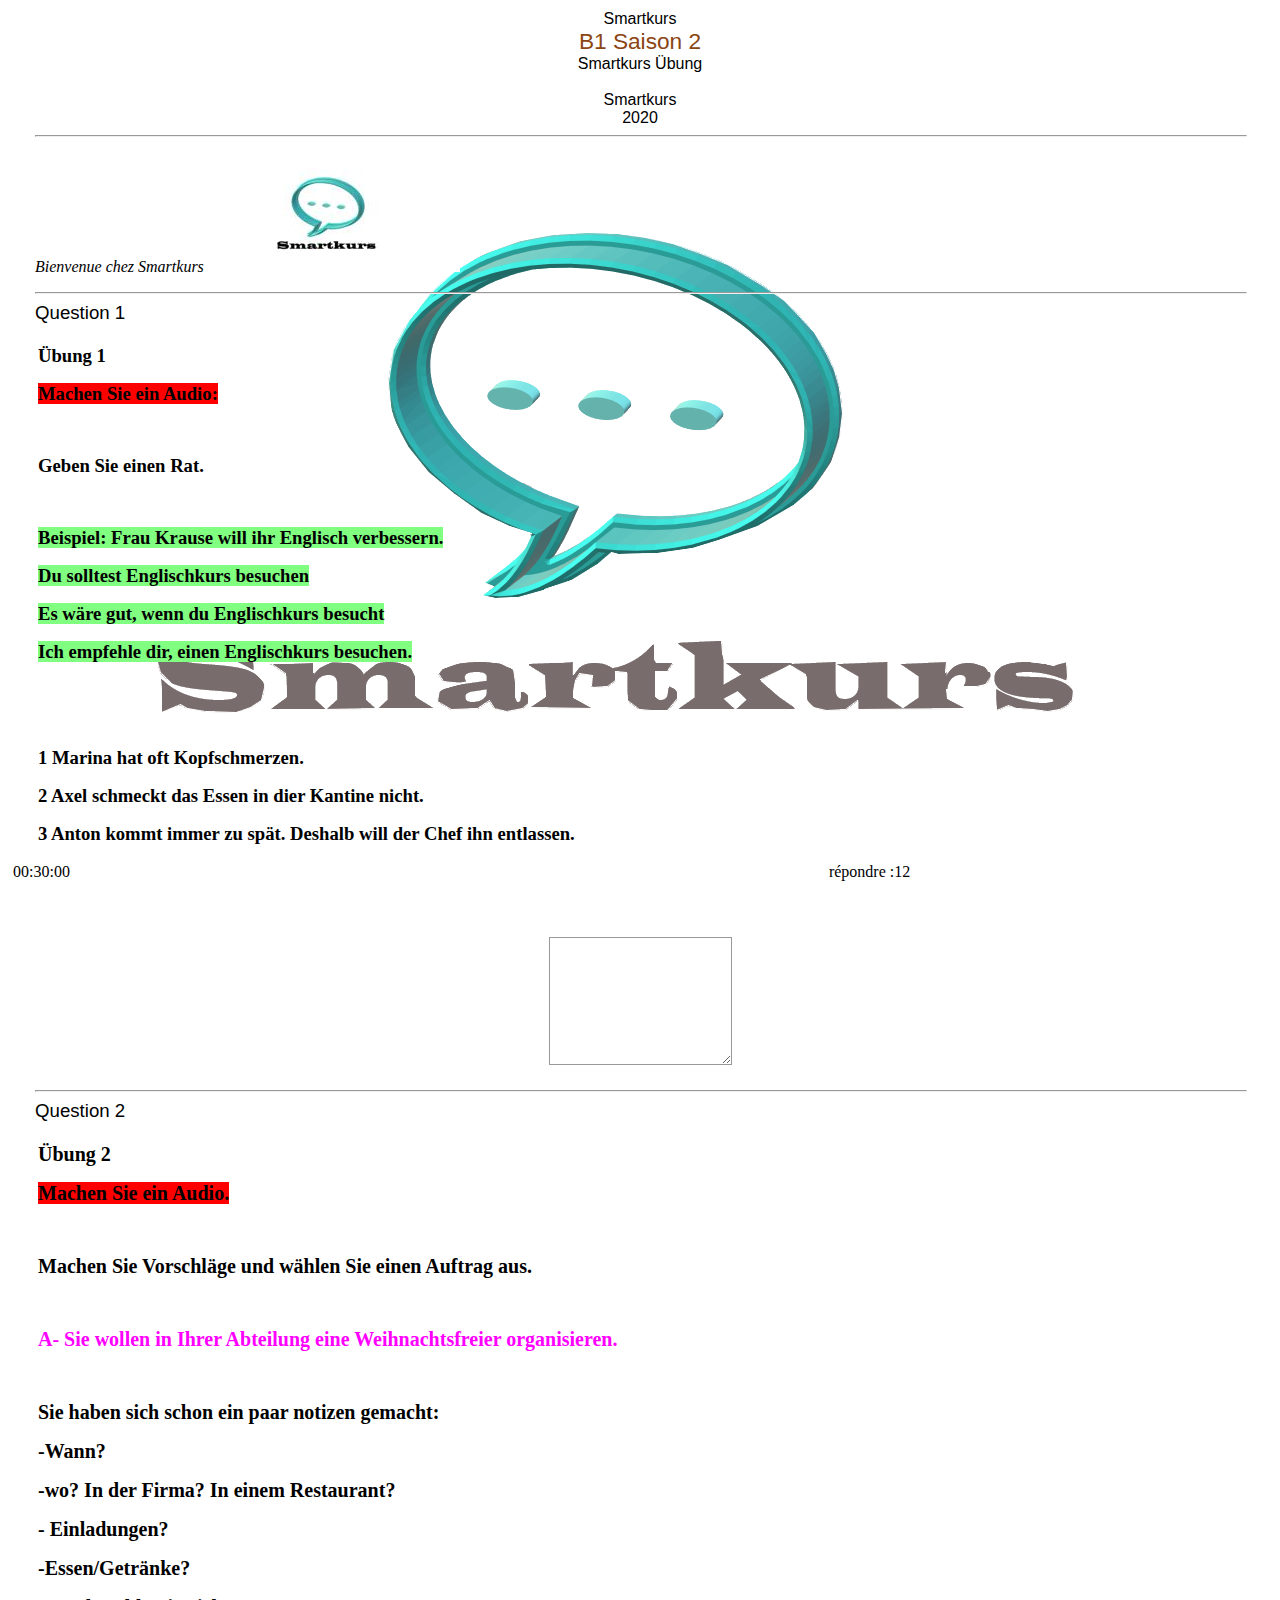
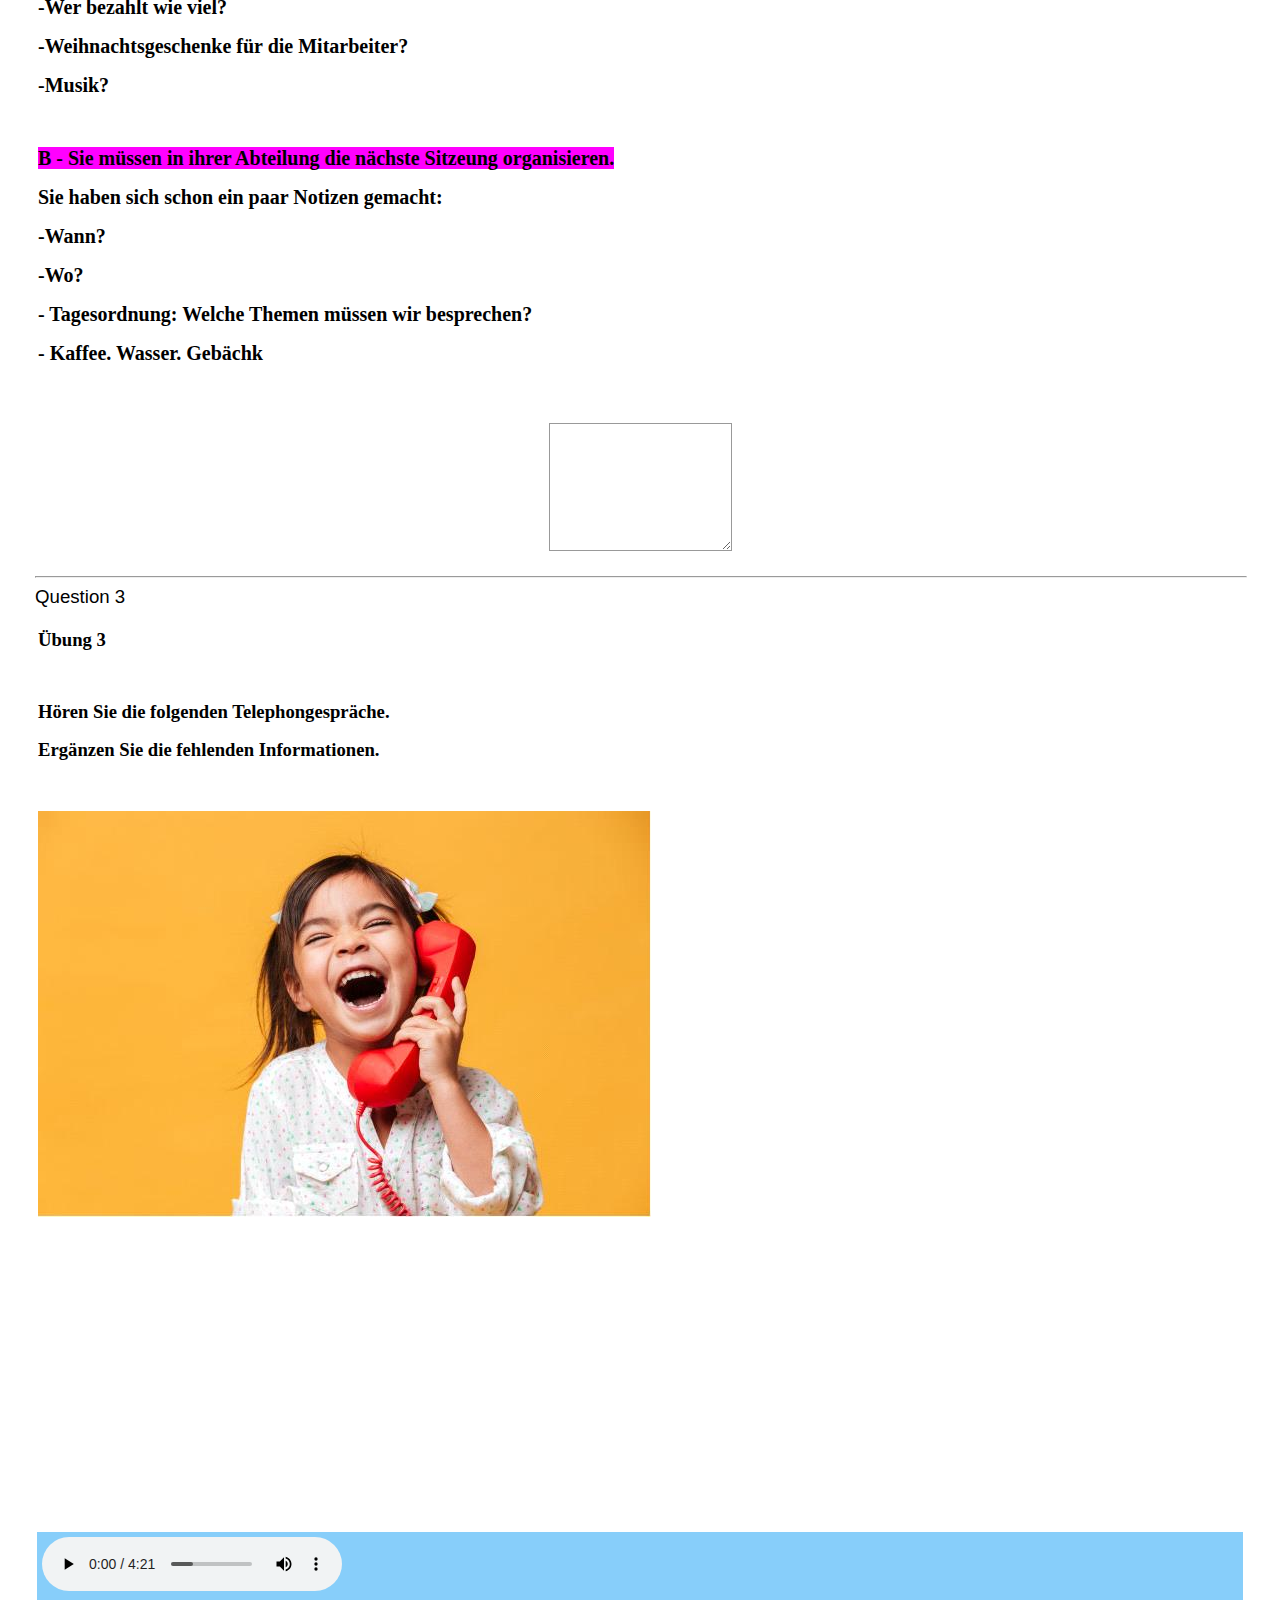
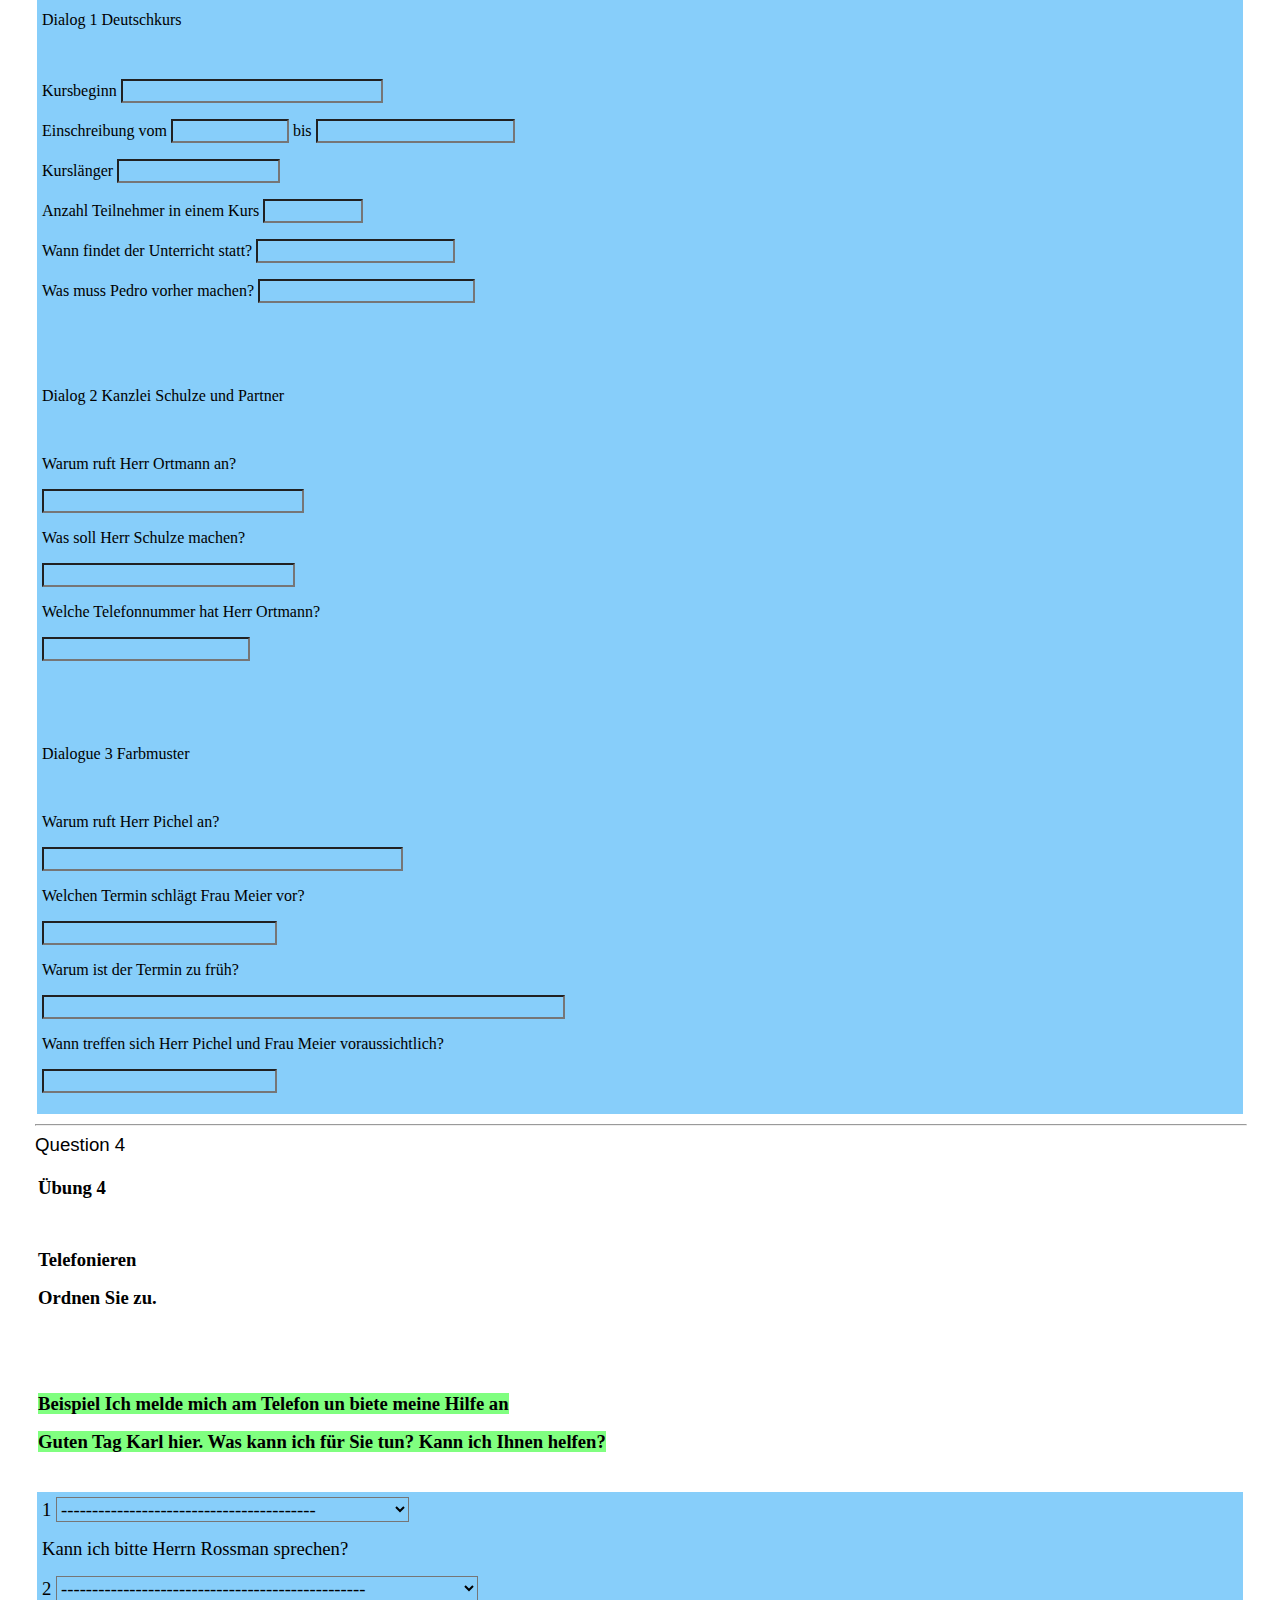
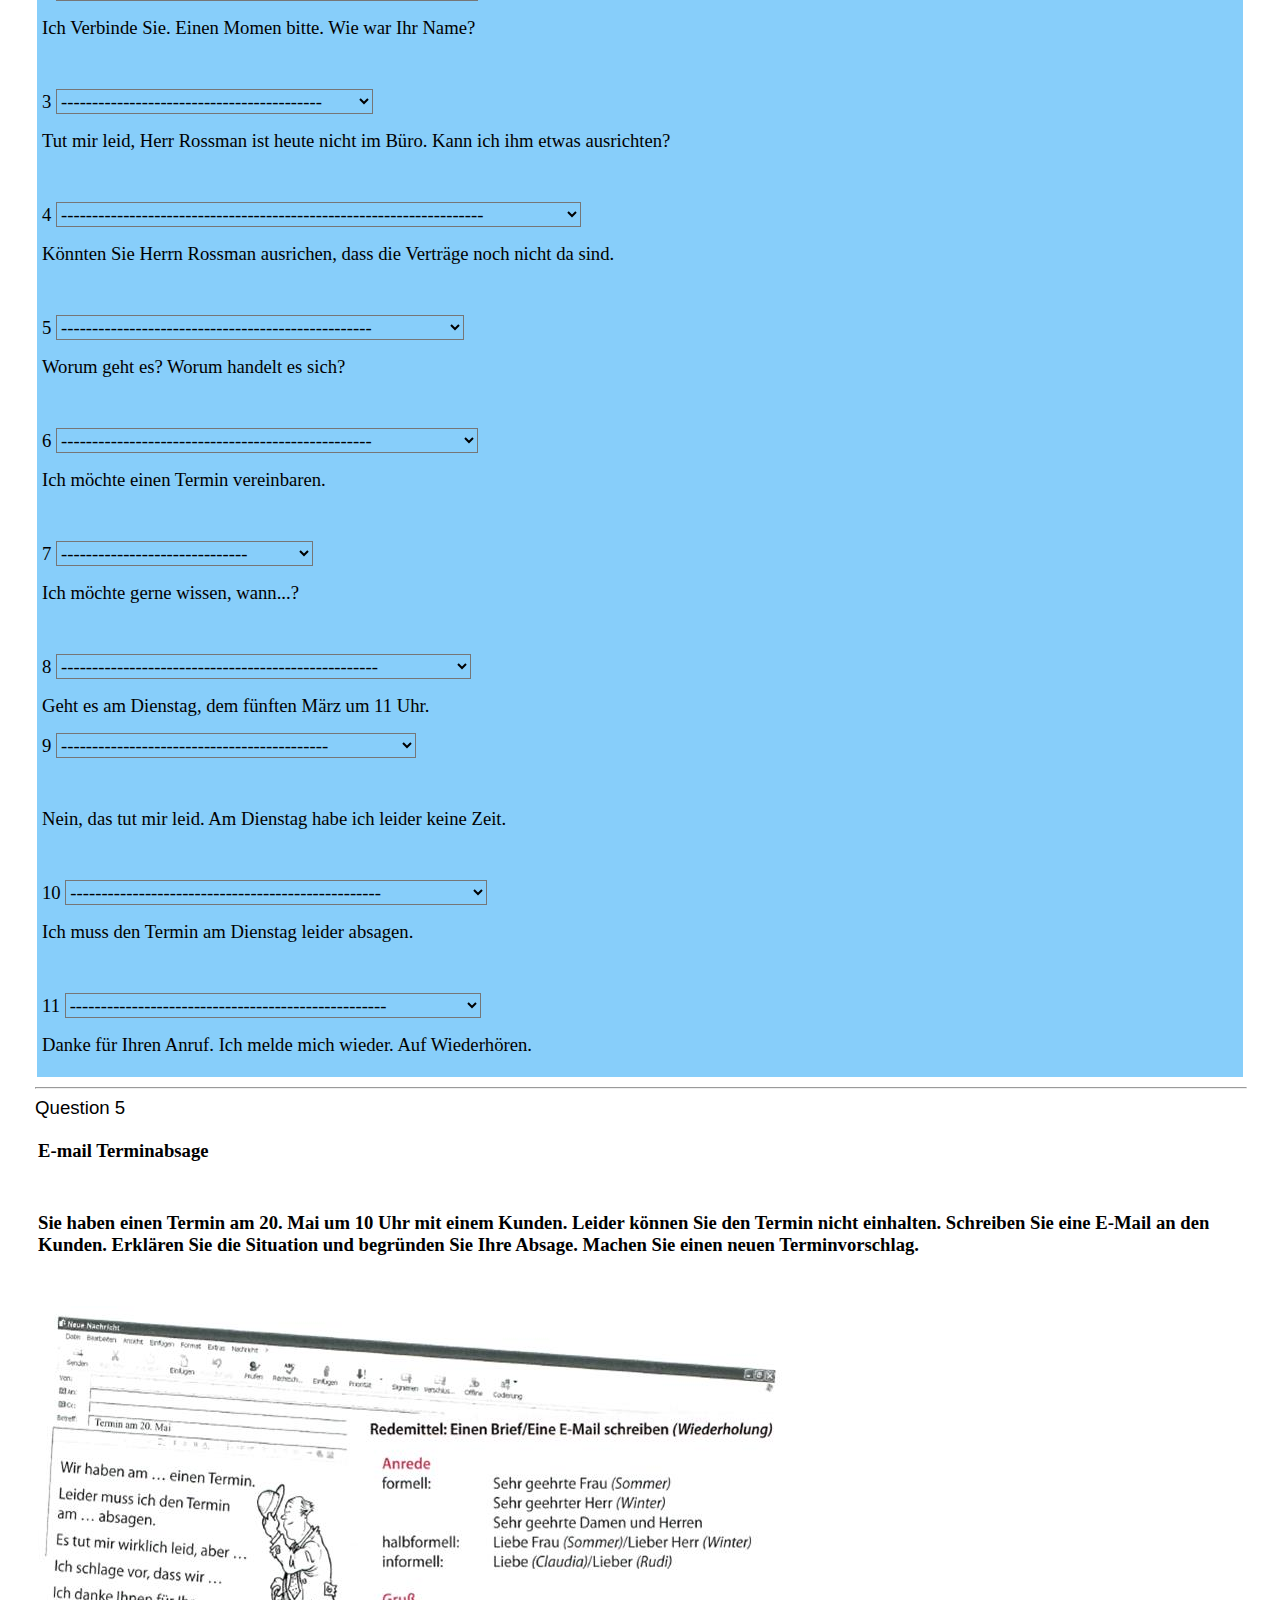
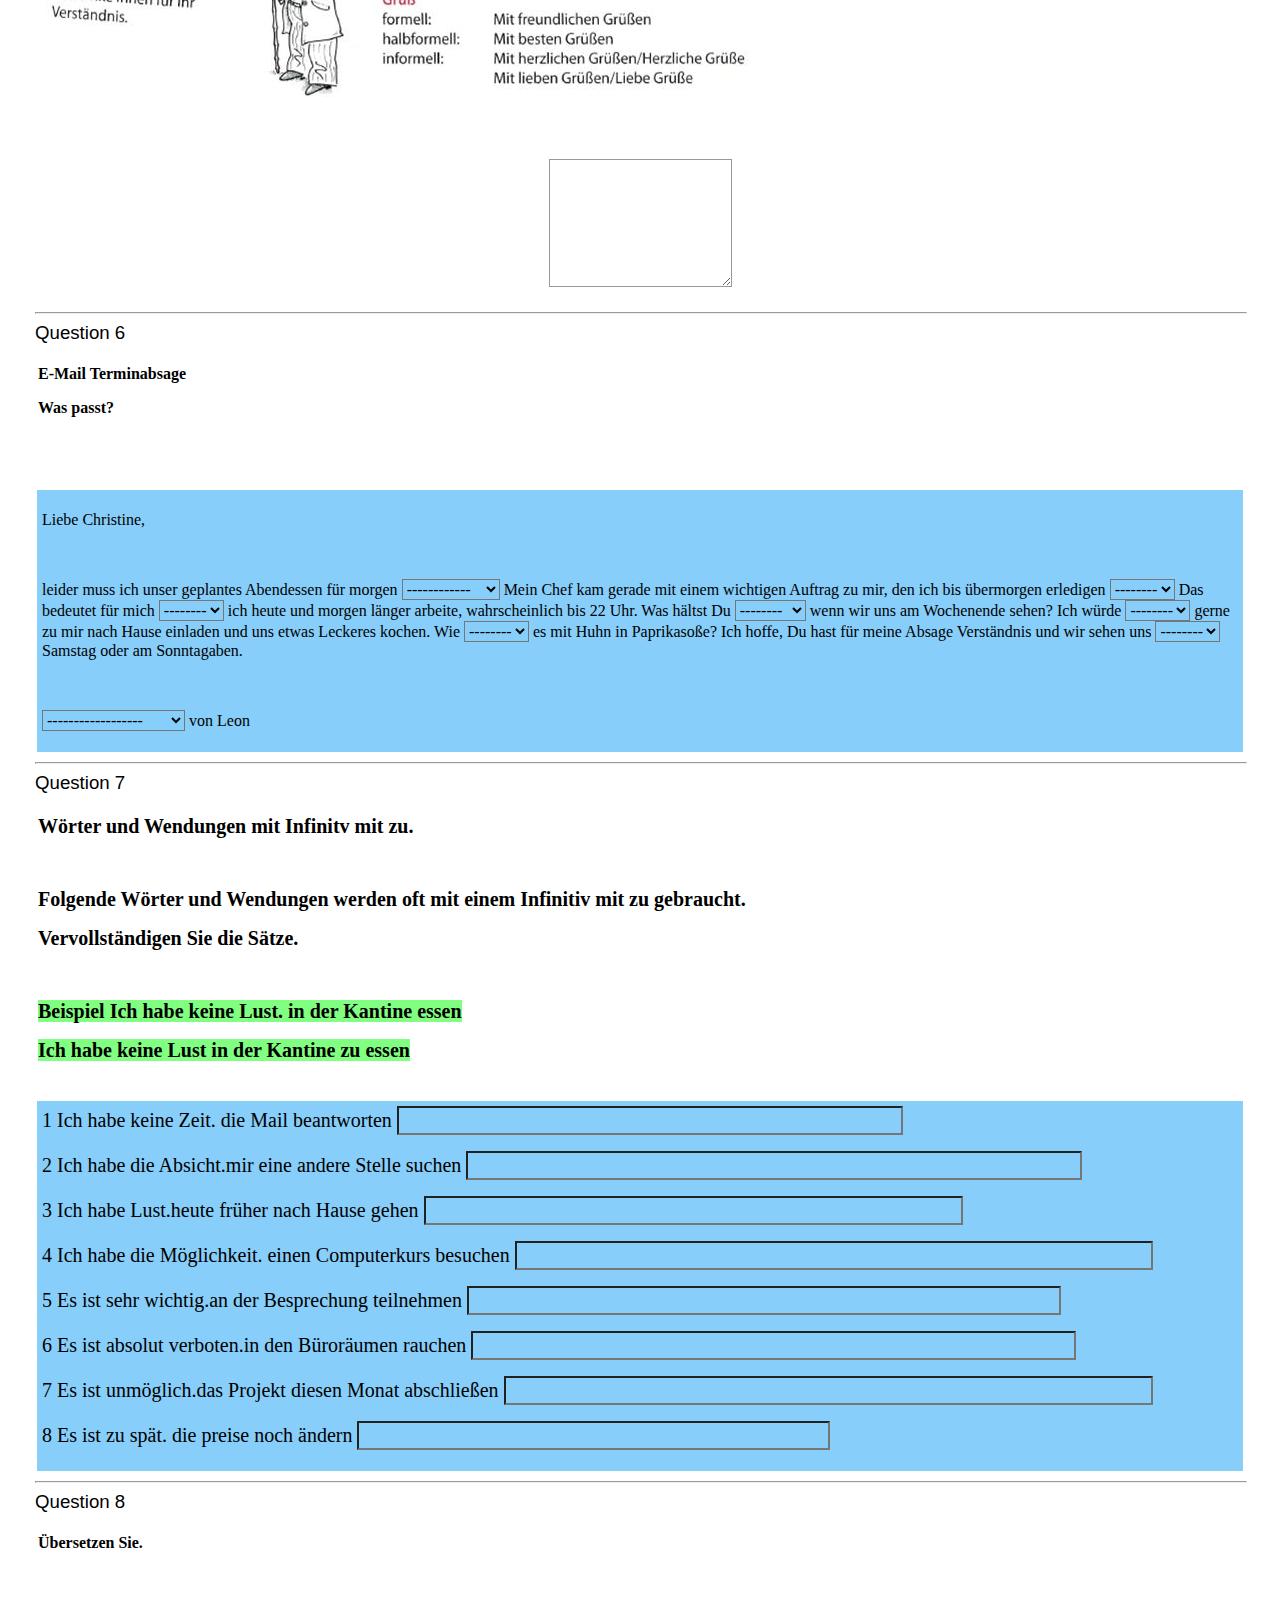
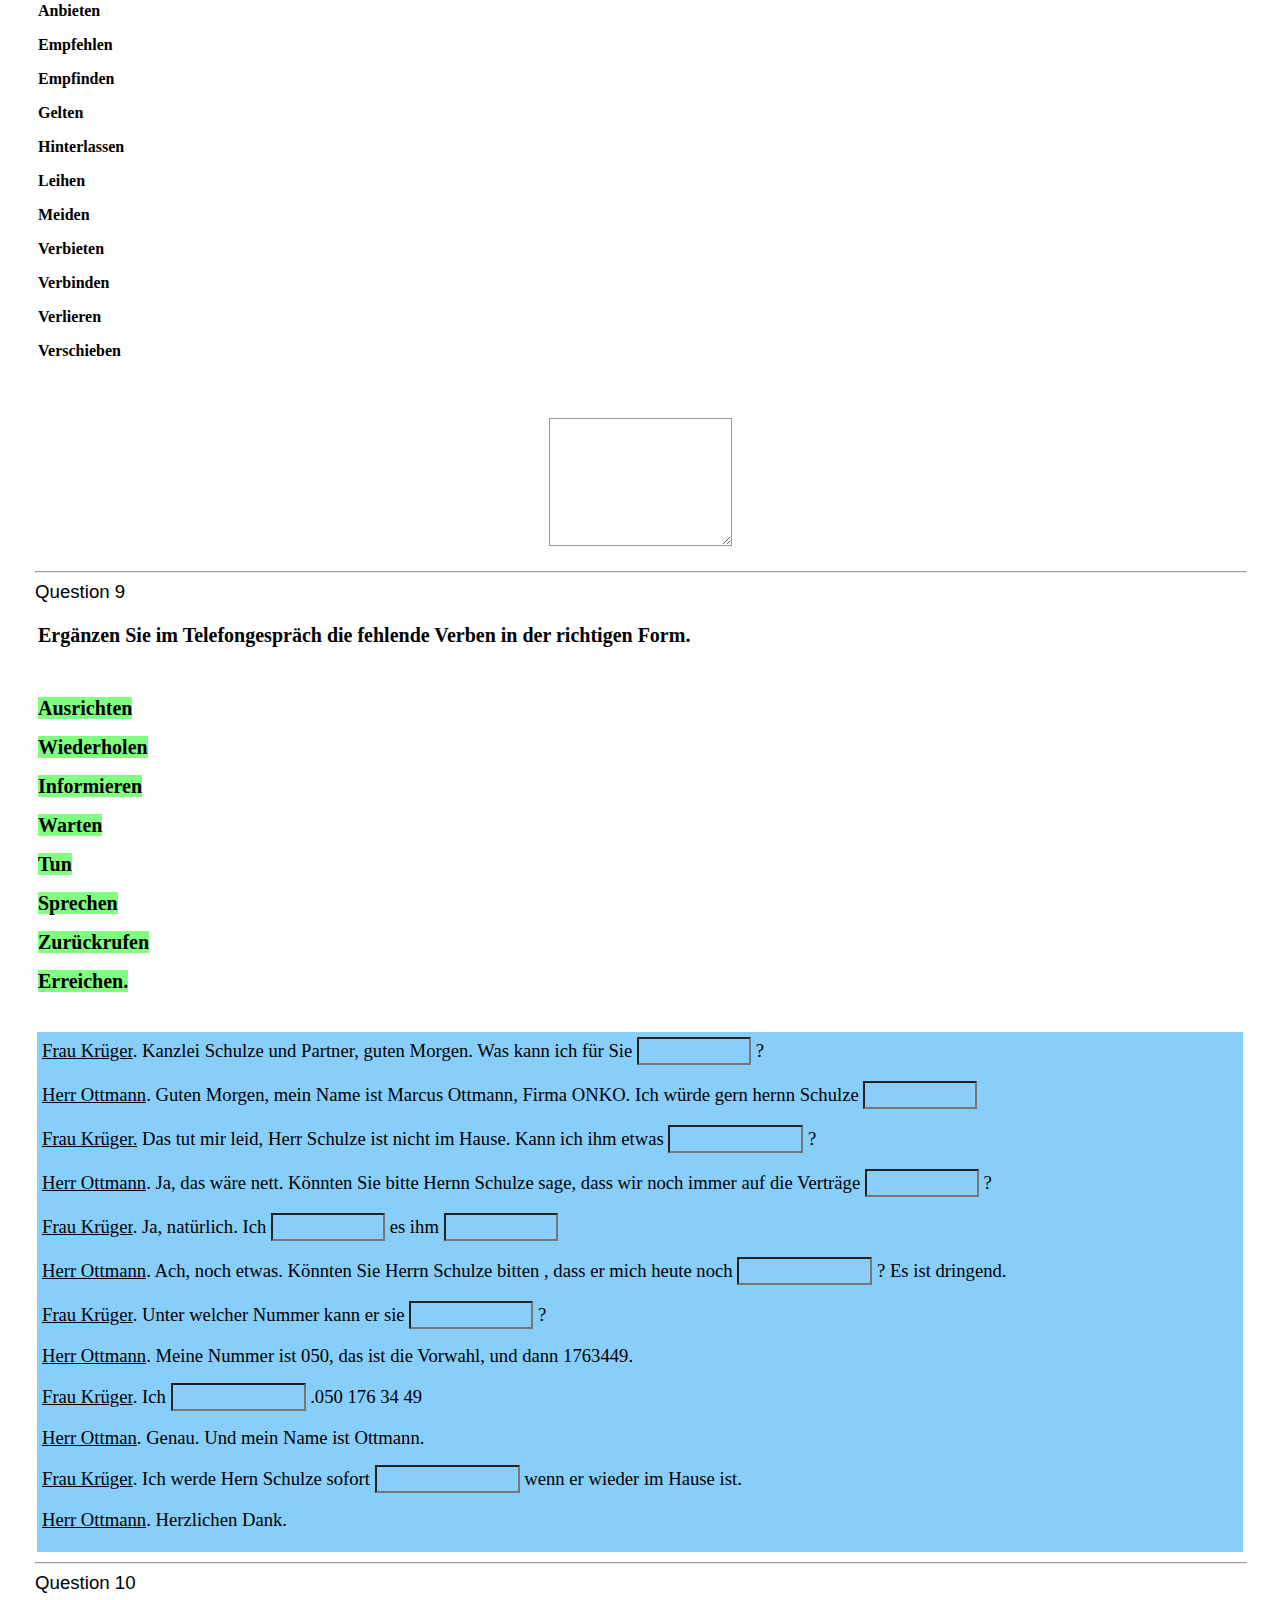
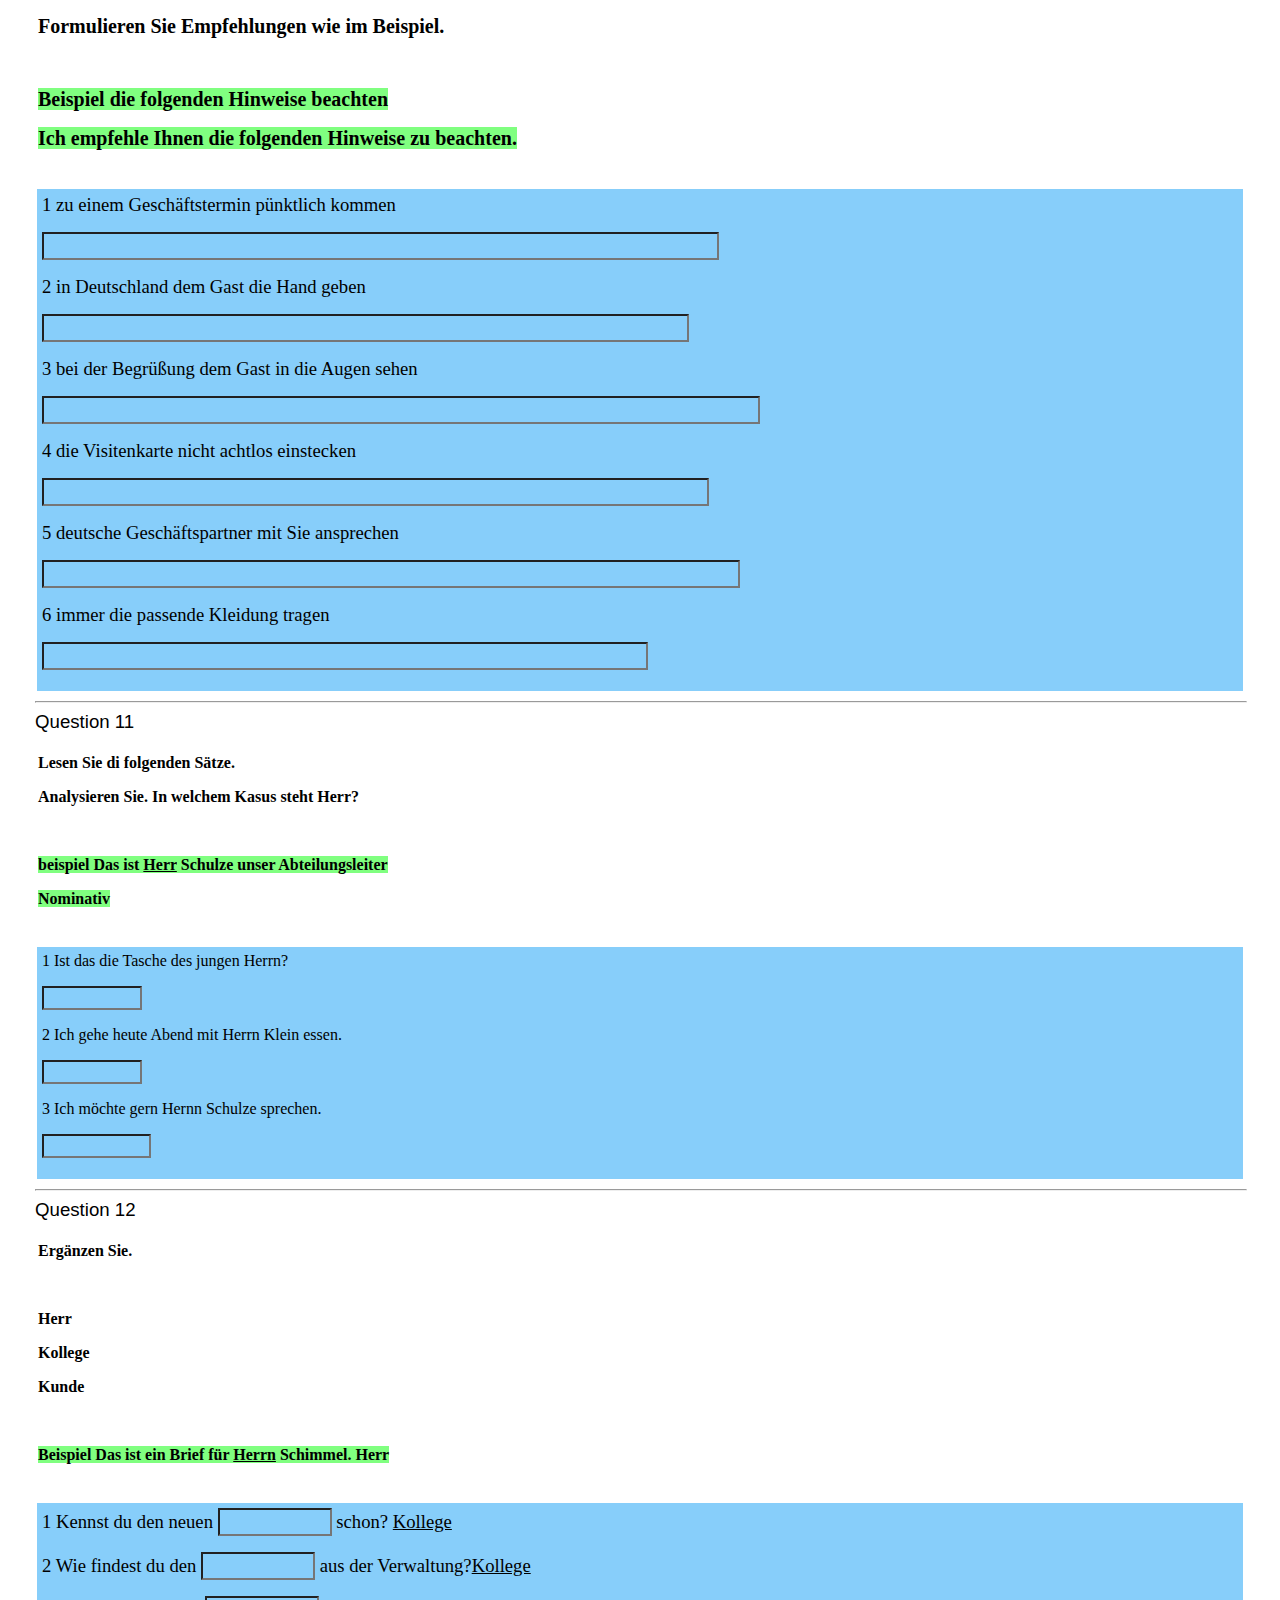
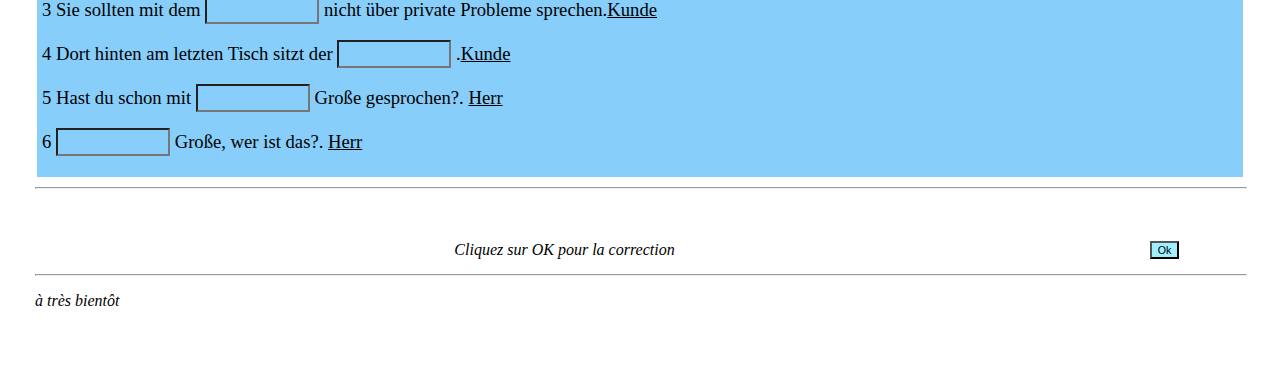
<file: Files/Other/saison 2/B1 saison 2.htm>
<!DOCTYPE html>
<HTML>
<HEAD>
<META HTTP-EQUIV="Content-Type" CONTENT="text/html; CHARSET=Windows-1252">
<META name="Author" content="Con�u par Smartkurs">
<META name="generator" content="smartkurs 2.0">
<META name="keywords" content="quiz">
<META name="description" content="B1 Saison 2 ">
<TITLE>smartkurs</TITLE>
<LINK href="css/B1 saison 2.css" rel="stylesheet" type="text/css">
<link href="css/base.css" rel="stylesheet"/>
<SCRIPT LANGUAGE='JavaScript' SRC='./B1 saison 2.js'></SCRIPT>
<link href="css/modalDlg.css" rel="stylesheet"/>

<script language="javascript" type="text/javascript">
 document.addEventListener("contextmenu", function(e){ e.preventDefault();}, false);

function startQuiz() {
  var status;

  Constructor();
  window.focus();
  UnmanageAllDialogs();
  init_valid();
  AskMeName();
  startFloatLayer();
  oldtime=StartTime();
  Timer();
  if (GetNRepeat()==0) initShortQuestion();
  end_test=0;
}

function ManageLoadPage()
{
startQuiz();
}
</script>
</HEAD>
<BODY OnLoad="ManageLoadPage()" >
<div style="width:100%; margin:0 auto;">
<script language="javascript" type="text/javascript">
  keyword = "S2aFRvmnHR";
</script>
  <form class="hidden_style"><input type="hidden" id="hidden_url" value="css/B1 saison 2.css"></form>
<CENTER>
<SPAN class='quiz_profile_class'>Smartkurs</SPAN><BR>
<SPAN class='quiz_title_class'>B1 Saison 2 </SPAN><BR>
<SPAN class='quiz_profile_class'>Smartkurs �bung </SPAN><BR>
<BR>
<SPAN class='quiz_profile_class'>Smartkurs</SPAN><BR>
<SPAN class='quiz_profile_class'>2020</SPAN><BR>
</CENTER>
<HR class='horizontal-bar'>
<P><i><span style="background-color:#FFFFFF;font-family:Times New Roman;font-size:12pt;">Bienvenue chez Smartkurs</span></i><img width="256" height="119" src="media/img_0000_0000_01_1.jpg" /></P>
<HR class='horizontal-bar'>
<FORM NAME='domanda'>

<TABLE id='FloatingStatusbarPanel' width='95%' style='position:absolute; left:100px; top:-100px; z-index:2;'>
<TR>
<TD ALIGN='left' ID='clock' CLASS='floating_statusbar_class'>00:30:00</TD>
<TD ALIGN='center' CLASS='floating_statusbar_class'>
r�pondre :<SPAN ID='nToDo'>12</SPAN>
</TD></TR></TABLE>

<script language="javascript" type="text/javascript">
function initValuate1()
{
 var choice;
 this.length = 1;
 choice = document.domanda.openAns1.value;
 this[0] = new AnsReport(choice,0,0,0);
 pesi[0]=DecodeNumber('UO09gLK3ZDs=',549,0,99999);

}

</script>
<IMG SRC="media/check.png" CLASS='checkHide' ID='check0' ALIGN='LEFT' HSPACE='5'>
<A NAME='qstAnchor0'>
</A>
<DIV class='quiz_quest_header_class'> Question 1  </DIV>

<DIV ID='hideAns0' CLASS='cardHide'>
<TABLE class="qst_feedback_table_class"><TR class="qst_feedback_TH_class"><TD CLASS="qst_feedback_TD_class">
<SPAN ID='hideTxt0'></SPAN>
</TD></TR></TABLE>
</DIV>
<BR />
<TABLE WIDTH="100%">
<TR><TD class="quiz_quest_class">
<span style="background-color:#FFFFFF;font-family:Times New Roman;font-size:14pt;">&#220;bung 1</span></p>    <p><span style="background-color:#FF0000;font-family:Times New Roman;font-size:14pt;">Machen Sie ein Audio:</span></p>    <p>&nbsp;</p>    <p><span style="background-color:#FFFFFF;font-family:Times New Roman;font-size:14pt;">Geben Sie einen Rat.</span></p>    <p>&nbsp;</p>    <p><span style="background-color:#80FF80;font-family:Times New Roman;font-size:14pt;">Beispiel:  Frau Krause will ihr Englisch verbessern.</span></p>    <p><span style="background-color:#80FF80;font-family:Times New Roman;font-size:14pt;">              Du solltest Englischkurs besuchen</span></p>    <p><span style="background-color:#80FF80;font-family:Times New Roman;font-size:14pt;">               Es w&#228;re gut, wenn du Englischkurs besucht</span></p>    <p><span style="background-color:#80FF80;font-family:Times New Roman;font-size:14pt;">               Ich empfehle dir, einen Englischkurs besuchen.</span></p>    <p>&nbsp;</p>    <p>&nbsp;</p>    <p><span style="background-color:#FFFFFF;font-family:Times New Roman;font-size:14pt;">1 Marina hat oft Kopfschmerzen.</span></p>    <p><span style="background-color:#FFFFFF;font-family:Times New Roman;font-size:14pt;">2 Axel schmeckt das Essen in dier Kantine nicht.</span></p>    <p><span style="background-color:#FFFFFF;font-family:Times New Roman;font-size:14pt;">3 Anton kommt immer zu sp&#228;t. Deshalb will der Chef ihn entlassen.</span></p>    <p>&nbsp;</p>    <p></TD></TR></TABLE>
<BR />
<CENTER>
<P>
<TEXTAREA NAME='openAns1' ROWS='8'></TEXTAREA>
</P>
</CENTER>
<HR class='horizontal-bar'>
<script language="javascript" type="text/javascript">
function initValuate2()
{
 var choice;
 this.length = 1;
 choice = document.domanda.openAns2.value;
 this[0] = new AnsReport(choice,0,0,0);
 pesi[1]=DecodeNumber('a2fBQuGST9E=',570,0,99999);

}

</script>
<IMG SRC="media/check.png" CLASS='checkHide' ID='check1' ALIGN='LEFT' HSPACE='5'>
<A NAME='qstAnchor1'>
</A>
<DIV class='quiz_quest_header_class'> Question 2  </DIV>

<DIV ID='hideAns1' CLASS='cardHide'>
<TABLE class="qst_feedback_table_class"><TR class="qst_feedback_TH_class"><TD CLASS="qst_feedback_TD_class">
<SPAN ID='hideTxt1'></SPAN>
</TD></TR></TABLE>
</DIV>
<BR />
<TABLE WIDTH="100%">
<TR><TD class="quiz_quest_class">
<span style="background-color:#FFFFFF;font-family:Times New Roman;font-size:15pt;">&#220;bung 2</span></p>    <p><span style="background-color:#FFFFFF;font-family:Times New Roman;font-size:15pt;"> </span><span style="background-color:#FF0000;font-family:Times New Roman;font-size:15pt;">Machen Sie ein Audio.</span></p>    <p>&nbsp;</p>    <p><span style="background-color:#FFFFFF;font-family:Times New Roman;font-size:15pt;">Machen Sie Vorschl&#228;ge und w&#228;hlen Sie einen Auftrag aus.</span></p>    <p>&nbsp;</p>    <p><span style="color:#FF00FF;background-color:#FFFFFF;font-family:Times New Roman;font-size:15pt;">A-  Sie wollen in Ihrer Abteilung eine Weihnachtsfreier organisieren.</span></p>    <p>&nbsp;</p>    <p><span style="background-color:#FFFFFF;font-family:Times New Roman;font-size:15pt;">Sie haben sich schon ein paar notizen gemacht:</span></p>    <p><span style="background-color:#FFFFFF;font-family:Times New Roman;font-size:15pt;">      -Wann?</span></p>    <p><span style="background-color:#FFFFFF;font-family:Times New Roman;font-size:15pt;">      -wo? In der Firma? In einem Restaurant?</span></p>    <p><span style="background-color:#FFFFFF;font-family:Times New Roman;font-size:15pt;">      - Einladungen?</span></p>    <p><span style="background-color:#FFFFFF;font-family:Times New Roman;font-size:15pt;">      -Essen/Getr&#228;nke?</span></p>    <p><span style="background-color:#FFFFFF;font-family:Times New Roman;font-size:15pt;">      -Wer bezahlt wie viel?</span></p>    <p><span style="background-color:#FFFFFF;font-family:Times New Roman;font-size:15pt;">      -Weihnachtsgeschenke f&#252;r die Mitarbeiter?</span></p>    <p><span style="background-color:#FFFFFF;font-family:Times New Roman;font-size:15pt;">      -Musik?</span></p>    <p>&nbsp;</p>    <p><span style="background-color:#FF00FF;font-family:Times New Roman;font-size:15pt;">B - Sie m&#252;ssen in ihrer Abteilung die n&#228;chste Sitzeung organisieren.</span></p>    <p><span style="background-color:#FFFFFF;font-family:Times New Roman;font-size:15pt;">     Sie haben sich schon ein paar Notizen gemacht:</span></p>    <p><span style="background-color:#FFFFFF;font-family:Times New Roman;font-size:15pt;">            -Wann?</span></p>    <p><span style="background-color:#FFFFFF;font-family:Times New Roman;font-size:15pt;">            -Wo?</span></p>    <p><span style="background-color:#FFFFFF;font-family:Times New Roman;font-size:15pt;">            - Tagesordnung: Welche Themen m&#252;ssen wir besprechen?</span></p>    <p><span style="background-color:#FFFFFF;font-family:Times New Roman;font-size:15pt;">           - Kaffee. Wasser. Geb&#228;chk</span></p>    <p><span style="background-color:#FFFFFF;font-family:Times New Roman;font-size:15pt;">          </span></TD></TR></TABLE>
<BR />
<CENTER>
<P>
<TEXTAREA NAME='openAns2' ROWS='8'></TEXTAREA>
</P>
</CENTER>
<HR class='horizontal-bar'>
<script language="javascript" type="text/javascript">
function initValuate3()
{
 this.length = 14;
 var choice,valuation,data,remark;
 choice = document.domanda.gap003000.value;
 valuation = new init_array(2);
 valuation.length = 2;
 valuation[0] = unescape(DecodeString("ndBzh/QF960JNJLd"));
 valuation[1] = unescape(DecodeString("PAmyWN2+VLo+gBSRgogx1QK28lNTIB1vzbQOKg=="));
 data = unescape("<span style=%22background-color:#87CEFA;font-family:Times New Roman;font-size:12pt;%22> <audio controls><source src=%22media/5.mp3%22 type=%22audio/mpeg%22 /><EMBED SRC=%22media/5.mp3%22 ALIGN=%22%22 style = %22clear:none%22 VOLUME=%2250%22 AUTOSTART=%22FALSE%22 LOOP=%22FALSE%22 ></EMBED></audio> </span></p>    <p><span style=%22background-color:#87CEFA;font-family:Times New Roman;font-size:12pt;%22>Dialog 1  Deutschkurs</span></p>    <p>&nbsp;</p>    <p><span style=%22background-color:#87CEFA;font-family:Times New Roman;font-size:12pt;%22>Kursbeginn");
 this[0] = new AnsReport(choice,valuation,data,0);
 choice = document.domanda.gap003001.value;
 valuation = new init_array(3);
 valuation.length = 3;
 valuation[0] = unescape(DecodeString("U4pja/g9zQM="));
 valuation[1] = unescape(DecodeString("heI0bhwlRdg="));
 valuation[2] = unescape(DecodeString("IwuWmXrkHO7mWJR3"));
 data = unescape("</span></p>    <p><span style=%22background-color:#87CEFA;font-family:Times New Roman;font-size:12pt;%22>Einschreibung vom");
 this[1] = new AnsReport(choice,valuation,data,0);
 choice = document.domanda.gap003002.value;
 valuation = new init_array(3);
 valuation.length = 3;
 valuation[0] = unescape(DecodeString("AZefqK9aHlPTsGts"));
 valuation[1] = unescape(DecodeString("zLz+kL7bgF4="));
 valuation[2] = unescape(DecodeString("yLSzLEJ2jEsYACe3JOJtzlpXvfI="));
 data = unescape("bis");
 this[2] = new AnsReport(choice,valuation,data,0);
 choice = document.domanda.gap003003.value;
 valuation = new init_array(2);
 valuation.length = 2;
 valuation[0] = unescape(DecodeString("RnSOiqfoR8K8yK6n"));
 valuation[1] = unescape(DecodeString("Qaxaxu/8PaUdSvwcWqFo18VJizQ="));
 data = unescape("</span></p>    <p><span style=%22background-color:#87CEFA;font-family:Times New Roman;font-size:12pt;%22>Kursl&#228;nger");
 this[3] = new AnsReport(choice,valuation,data,0);
 choice = document.domanda.gap003004.value;
 valuation = new init_array(2);
 valuation.length = 2;
 valuation[0] = unescape(DecodeString("RSd8yUP2GMA="));
 valuation[1] = unescape(DecodeString("LtsPsGAFckU="));
 data = unescape("</span></p>    <p><span style=%22background-color:#87CEFA;font-family:Times New Roman;font-size:12pt;%22>Anzahl Teilnehmer in einem Kurs");
 this[4] = new AnsReport(choice,valuation,data,0);
 choice = document.domanda.gap003005.value;
 valuation = new init_array(1);
 valuation.length = 1;
 valuation[0] = unescape(DecodeString("MdfwPGKePJqGcOX/szNPasdqd8k="));
 data = unescape("</span></p>    <p><span style=%22background-color:#87CEFA;font-family:Times New Roman;font-size:12pt;%22>Wann findet der Unterricht statt?");
 this[5] = new AnsReport(choice,valuation,data,0);
 choice = document.domanda.gap003006.value;
 valuation = new init_array(1);
 valuation.length = 1;
 valuation[0] = unescape(DecodeString("KH7eqwB/PLscw6pRDWFdKDlBA2PKfsT5"));
 data = unescape("</span></p>    <p><span style=%22background-color:#87CEFA;font-family:Times New Roman;font-size:12pt;%22>Was muss Pedro vorher machen?");
 this[6] = new AnsReport(choice,valuation,data,0);
 choice = document.domanda.gap003007.value;
 valuation = new init_array(1);
 valuation.length = 1;
 valuation[0] = unescape(DecodeString("OsMKN8PW1gJCw5YR/n3yVdizGwRi1y7EhiVDKw=="));
 data = unescape("</span></p>    <p>&nbsp;</p>    <p>&nbsp;</p>    <p><span style=%22background-color:#87CEFA;font-family:Times New Roman;font-size:12pt;%22>Dialog 2 Kanzlei Schulze und Partner</span></p>    <p>&nbsp;</p>    <p><span style=%22background-color:#87CEFA;font-family:Times New Roman;font-size:12pt;%22>Warum ruft Herr Ortmann an?</span></p>    <p><span style=%22background-color:#87CEFA;font-family:Times New Roman;font-size:12pt;%22>");
 this[7] = new AnsReport(choice,valuation,data,0);
 choice = document.domanda.gap003008.value;
 valuation = new init_array(1);
 valuation.length = 1;
 valuation[0] = unescape(DecodeString("5mCrRFs5qW1foI2TIWQW2fqgI7SQjcdWSEiFJg=="));
 data = unescape("</span></p>    <p><span style=%22background-color:#87CEFA;font-family:Times New Roman;font-size:12pt;%22>Was soll Herr Schulze machen?</span></p>    <p><span style=%22background-color:#87CEFA;font-family:Times New Roman;font-size:12pt;%22>");
 this[8] = new AnsReport(choice,valuation,data,0);
 choice = document.domanda.gap003009.value;
 valuation = new init_array(2);
 valuation.length = 2;
 valuation[0] = unescape(DecodeString("eHAjvqgiREroYGfq"));
 valuation[1] = unescape(DecodeString("XeLdr/jKNzJJPgScBh06IWQm9dY="));
 data = unescape("</span></p>    <p><span style=%22background-color:#87CEFA;font-family:Times New Roman;font-size:12pt;%22>Welche Telefonnummer hat Herr Ortmann?</span></p>    <p><span style=%22background-color:#87CEFA;font-family:Times New Roman;font-size:12pt;%22>");
 this[9] = new AnsReport(choice,valuation,data,0);
 choice = document.domanda.gap003010.value;
 valuation = new init_array(2);
 valuation.length = 2;
 valuation[0] = unescape(DecodeString("unTCK4GQd7nPMggTVbZLJseylm7aC4JRDsU6MUW6nYygcdLk"));
 valuation[1] = unescape(DecodeString("szY9nMohMukNFLcVoO2rpirQ0a0qz/+sV9hwxXTUCJjwmIcf2h/Ykg=="));
 data = unescape("</span></p>    <p>&nbsp;</p>    <p>&nbsp;</p>    <p><span style=%22background-color:#87CEFA;font-family:Times New Roman;font-size:12pt;%22>Dialogue 3  Farbmuster</span></p>    <p>&nbsp;</p>    <p><span style=%22background-color:#87CEFA;font-family:Times New Roman;font-size:12pt;%22>Warum ruft Herr Pichel an?</span></p>    <p><span style=%22background-color:#87CEFA;font-family:Times New Roman;font-size:12pt;%22>");
 this[10] = new AnsReport(choice,valuation,data,0);
 choice = document.domanda.gap003011.value;
 valuation = new init_array(1);
 valuation.length = 1;
 valuation[0] = unescape(DecodeString("AZydQ03yXM3h5bZ9vRxE6/T8lRhc/xdT"));
 data = unescape("</span></p>    <p><span style=%22background-color:#87CEFA;font-family:Times New Roman;font-size:12pt;%22>Welchen Termin schl&#228;gt Frau Meier vor?</span></p>    <p><span style=%22background-color:#87CEFA;font-family:Times New Roman;font-size:12pt;%22>");
 this[11] = new AnsReport(choice,valuation,data,0);
 choice = document.domanda.gap003012.value;
 valuation = new init_array(1);
 valuation.length = 1;
 valuation[0] = unescape(DecodeString("8jz7+oOmwpCB4h5z/4HLHADdA2wrdLheCB5VWbBgjQY4h0OxkBPUpshH+hm8pkF8bf+rQOQiT8M="));
 data = unescape("</span></p>    <p><span style=%22background-color:#87CEFA;font-family:Times New Roman;font-size:12pt;%22>Warum ist der Termin zu fr&#252;h?</span></p>    <p><span style=%22background-color:#87CEFA;font-family:Times New Roman;font-size:12pt;%22>");
 this[12] = new AnsReport(choice,valuation,data,0);
 choice = document.domanda.gap003013.value;
 valuation = new init_array(1);
 valuation.length = 1;
 valuation[0] = unescape(DecodeString("CefHC+6JLxtxfWNPM2/aSeU0WQhNd/4Z"));
 data = unescape("</span></p>    <p><span style=%22background-color:#87CEFA;font-family:Times New Roman;font-size:12pt;%22>Wann treffen sich Herr Pichel und Frau Meier voraussichtlich?</span></p>    <p><span style=%22background-color:#87CEFA;font-family:Times New Roman;font-size:12pt;%22>");
 this[13] = new AnsReport(choice,valuation,data,0);
 pesi[2]=DecodeNumber('S/EG9JYZt18=',591,0,99999);

}

</script>
<IMG SRC="media/check.png" CLASS='checkHide' ID='check2' ALIGN='LEFT' HSPACE='5'>
<A NAME='qstAnchor2'>
</A>
<DIV class='quiz_quest_header_class'> Question 3  </DIV>

<DIV ID='hideAns2' CLASS='cardHide'>
<TABLE class="qst_feedback_table_class"><TR class="qst_feedback_TH_class"><TD CLASS="qst_feedback_TD_class">
<SPAN ID='hideTxt2'></SPAN>
</TD></TR></TABLE>
</DIV>
<BR />
<TABLE WIDTH="100%">
<TR><TD class="quiz_quest_class">
<span style="background-color:#FFFFFF;font-family:Times New Roman;font-size:14pt;">&#220;bung 3</span></p>    <p>&nbsp;</p>    <p><span style="background-color:#FFFFFF;font-family:Times New Roman;font-size:14pt;">H&#246;ren Sie die folgenden Telephongespr&#228;che.</span></p>    <p><span style="background-color:#FFFFFF;font-family:Times New Roman;font-size:14pt;">Erg&#228;nzen Sie die fehlenden Informationen.</span></p>    <p>&nbsp;</p>    <p><img width="613" height="406" src="media/img_0003_0000_00_1.jpg" /></p>    <p>&nbsp;</p>    <p>&nbsp;</p>    <p>&nbsp;</p>    <p>&nbsp;</p>    <p>&nbsp;</p>    <p>&nbsp;</p>    <p>&nbsp;</p>    <p>&nbsp;</p>    <p></TD></TR></TABLE>
<BR />
<TABLE WIDTH='100%'>
<TR><TD ALIGN='LEFT' class='quiz_answer_class' style='padding:5px'>
<span style="background-color:#87CEFA;font-family:Times New Roman;font-size:12pt;"> <audio controls><source src="media/5.mp3" type="audio/mpeg" /><EMBED SRC="media/5.mp3" ALIGN="" style = "clear:none" VOLUME="50" AUTOSTART="FALSE" LOOP="FALSE" ></EMBED></audio> </span></p>    <p><span style="background-color:#87CEFA;font-family:Times New Roman;font-size:12pt;">Dialog 1  Deutschkurs</span></p>    <p>&nbsp;</p>    <p><span style="background-color:#87CEFA;font-family:Times New Roman;font-size:12pt;">Kursbeginn <INPUT TYPE='text' NAME='gap003000' SIZE=26 STYLE='background-color:#87CEFA;font-family:Times New Roman;font-size:12pt;' class='quiz_answer_class'> </span></p>    <p><span style="background-color:#87CEFA;font-family:Times New Roman;font-size:12pt;">Einschreibung vom <INPUT TYPE='text' NAME='gap003001' SIZE=10 STYLE='background-color:#87CEFA;font-family:Times New Roman;font-size:12pt;' class='quiz_answer_class'> bis <INPUT TYPE='text' NAME='gap003002' SIZE=19 STYLE='background-color:#87CEFA;font-family:Times New Roman;font-size:12pt;' class='quiz_answer_class'> </span></p>    <p><span style="background-color:#87CEFA;font-family:Times New Roman;font-size:12pt;">Kursl&#228;nger <INPUT TYPE='text' NAME='gap003003' SIZE=15 STYLE='background-color:#87CEFA;font-family:Times New Roman;font-size:12pt;' class='quiz_answer_class'> </span></p>    <p><span style="background-color:#87CEFA;font-family:Times New Roman;font-size:12pt;">Anzahl Teilnehmer in einem Kurs <INPUT TYPE='text' NAME='gap003004' SIZE=8 STYLE='background-color:#87CEFA;font-family:Times New Roman;font-size:12pt;' class='quiz_answer_class'> </span></p>    <p><span style="background-color:#87CEFA;font-family:Times New Roman;font-size:12pt;">Wann findet der Unterricht statt? <INPUT TYPE='text' NAME='gap003005' SIZE=19 STYLE='background-color:#87CEFA;font-family:Times New Roman;font-size:12pt;' class='quiz_answer_class'> </span></p>    <p><span style="background-color:#87CEFA;font-family:Times New Roman;font-size:12pt;">Was muss Pedro vorher machen? <INPUT TYPE='text' NAME='gap003006' SIZE=21 STYLE='background-color:#87CEFA;font-family:Times New Roman;font-size:12pt;' class='quiz_answer_class'> </span></p>    <p>&nbsp;</p>    <p>&nbsp;</p>    <p><span style="background-color:#87CEFA;font-family:Times New Roman;font-size:12pt;">Dialog 2 Kanzlei Schulze und Partner</span></p>    <p>&nbsp;</p>    <p><span style="background-color:#87CEFA;font-family:Times New Roman;font-size:12pt;">Warum ruft Herr Ortmann an?</span></p>    <p><span style="background-color:#87CEFA;font-family:Times New Roman;font-size:12pt;"> <INPUT TYPE='text' NAME='gap003007' SIZE=26 STYLE='background-color:#87CEFA;font-family:Times New Roman;font-size:12pt;' class='quiz_answer_class'> </span></p>    <p><span style="background-color:#87CEFA;font-family:Times New Roman;font-size:12pt;">Was soll Herr Schulze machen?</span></p>    <p><span style="background-color:#87CEFA;font-family:Times New Roman;font-size:12pt;"> <INPUT TYPE='text' NAME='gap003008' SIZE=25 STYLE='background-color:#87CEFA;font-family:Times New Roman;font-size:12pt;' class='quiz_answer_class'> </span></p>    <p><span style="background-color:#87CEFA;font-family:Times New Roman;font-size:12pt;">Welche Telefonnummer hat Herr Ortmann?</span></p>    <p><span style="background-color:#87CEFA;font-family:Times New Roman;font-size:12pt;"> <INPUT TYPE='text' NAME='gap003009' SIZE=20 STYLE='background-color:#87CEFA;font-family:Times New Roman;font-size:12pt;' class='quiz_answer_class'> </span></p>    <p>&nbsp;</p>    <p>&nbsp;</p>    <p><span style="background-color:#87CEFA;font-family:Times New Roman;font-size:12pt;">Dialogue 3  Farbmuster</span></p>    <p>&nbsp;</p>    <p><span style="background-color:#87CEFA;font-family:Times New Roman;font-size:12pt;">Warum ruft Herr Pichel an?</span></p>    <p><span style="background-color:#87CEFA;font-family:Times New Roman;font-size:12pt;"> <INPUT TYPE='text' NAME='gap003010' SIZE=37 STYLE='background-color:#87CEFA;font-family:Times New Roman;font-size:12pt;' class='quiz_answer_class'> </span></p>    <p><span style="background-color:#87CEFA;font-family:Times New Roman;font-size:12pt;">Welchen Termin schl&#228;gt Frau Meier vor?</span></p>    <p><span style="background-color:#87CEFA;font-family:Times New Roman;font-size:12pt;"> <INPUT TYPE='text' NAME='gap003011' SIZE=23 STYLE='background-color:#87CEFA;font-family:Times New Roman;font-size:12pt;' class='quiz_answer_class'> </span></p>    <p><span style="background-color:#87CEFA;font-family:Times New Roman;font-size:12pt;">Warum ist der Termin zu fr&#252;h?</span></p>    <p><span style="background-color:#87CEFA;font-family:Times New Roman;font-size:12pt;"> <INPUT TYPE='text' NAME='gap003012' SIZE=55 STYLE='background-color:#87CEFA;font-family:Times New Roman;font-size:12pt;' class='quiz_answer_class'> </span></p>    <p><span style="background-color:#87CEFA;font-family:Times New Roman;font-size:12pt;">Wann treffen sich Herr Pichel und Frau Meier voraussichtlich?</span></p>    <p><span style="background-color:#87CEFA;font-family:Times New Roman;font-size:12pt;"> <INPUT TYPE='text' NAME='gap003013' SIZE=23 STYLE='background-color:#87CEFA;font-family:Times New Roman;font-size:12pt;' class='quiz_answer_class'> </span></TD></TR></TABLE>
<HR class='horizontal-bar'>
<script language="javascript" type="text/javascript">
function initValuate4()
{
 this.length = 11;
 var choice,valuation,data,remark;
 choice = getTextSelected(document.domanda.gap004000);
 valuation = new init_array(1);
 valuation.length = 1;
 valuation[0] = unescape(DecodeString("tdClbZog2pynxncF99URLZ2+XcGRwLD2ppiABCsFlMuPgGABD/V5qkgIrGA="));
 data = unescape("<span style=%22background-color:#87CEFA;font-family:Times New Roman;font-size:14pt;%22>1");
 this[0] = new AnsReport(choice,valuation,data,0);
 choice = getTextSelected(document.domanda.gap004001);
 valuation = new init_array(1);
 valuation.length = 1;
 valuation[0] = unescape(DecodeString("wXHPY00XlCoKto7AdW/qs/eAWL4D6WDr4bUNrFvicJMKelIJL5DYt0ttQwdFq0AKeRMaBA=="));
 data = unescape("</span></p>    <p><span style=%22background-color:#87CEFA;font-family:Times New Roman;font-size:14pt;%22> Kann ich bitte Herrn Rossman sprechen? </span></p>    <p><span style=%22background-color:#87CEFA;font-family:Times New Roman;font-size:14pt;%22> </span></p>    <p><span style=%22background-color:#87CEFA;font-family:Times New Roman;font-size:14pt;%22>2");
 this[1] = new AnsReport(choice,valuation,data,0);
 choice = getTextSelected(document.domanda.gap004002);
 valuation = new init_array(1);
 valuation.length = 1;
 valuation[0] = unescape(DecodeString("i3Ys+NobC8W3s6pV0pdcBiV7AHF8Gu0b8tjmXDvGPmthjOnG"));
 data = unescape("</span></p>    <p><span style=%22background-color:#87CEFA;font-family:Times New Roman;font-size:14pt;%22>Ich Verbinde Sie. Einen Momen bitte. Wie war Ihr Name?</span></p>    <p>&nbsp;</p>    <p><span style=%22background-color:#87CEFA;font-family:Times New Roman;font-size:14pt;%22>3");
 this[2] = new AnsReport(choice,valuation,data,0);
 choice = getTextSelected(document.domanda.gap004003);
 valuation = new init_array(1);
 valuation.length = 1;
 valuation[0] = unescape(DecodeString("GJHoPFIja5YmKmtRjt1/yaOVEVR/AdsISGf43sgrzhdZ2sm2EcaAf5MQrsgO3EmvYvuLtk0aaMH1go6xtfBHA6kSbMIOgDf1"));
 data = unescape("</span></p>    <p><span style=%22background-color:#87CEFA;font-family:Times New Roman;font-size:14pt;%22>Tut mir leid, Herr Rossman ist heute nicht im B&#252;ro. Kann ich ihm etwas ausrichten?</span></p>    <p>&nbsp;</p>    <p><span style=%22background-color:#87CEFA;font-family:Times New Roman;font-size:14pt;%22>4");
 this[3] = new AnsReport(choice,valuation,data,0);
 choice = getTextSelected(document.domanda.gap004004);
 valuation = new init_array(1);
 valuation.length = 1;
 valuation[0] = unescape(DecodeString("WqCOGf3ijKHxP0npiwvKughFHiOCcPRkXlqAJ4bingY2IUQv"));
 data = unescape("</span></p>    <p><span style=%22background-color:#87CEFA;font-family:Times New Roman;font-size:14pt;%22>K&#246;nnten Sie Herrn Rossman ausrichen, dass die Vertr&#228;ge noch nicht da sind.</span></p>    <p>&nbsp;</p>    <p><span style=%22background-color:#87CEFA;font-family:Times New Roman;font-size:14pt;%22> 5");
 this[4] = new AnsReport(choice,valuation,data,0);
 choice = getTextSelected(document.domanda.gap004005);
 valuation = new init_array(1);
 valuation.length = 1;
 valuation[0] = unescape(DecodeString("leQI/kolusMIAnqczw7yEKbbxgg="));
 data = unescape("</span></p>    <p><span style=%22background-color:#87CEFA;font-family:Times New Roman;font-size:14pt;%22>Worum geht es? Worum handelt es sich?</span></p>    <p>&nbsp;</p>    <p><span style=%22background-color:#87CEFA;font-family:Times New Roman;font-size:14pt;%22>6");
 this[5] = new AnsReport(choice,valuation,data,0);
 choice = getTextSelected(document.domanda.gap004006);
 valuation = new init_array(1);
 valuation.length = 1;
 valuation[0] = unescape(DecodeString("VCfl0yGpA9DJNYFfl2gyGCqWX23nGOF3jYrYxQ=="));
 data = unescape("</span></p>    <p><span style=%22background-color:#87CEFA;font-family:Times New Roman;font-size:14pt;%22>Ich m&#246;chte einen Termin vereinbaren. </span></p>    <p>&nbsp;</p>    <p><span style=%22background-color:#87CEFA;font-family:Times New Roman;font-size:14pt;%22>7");
 this[6] = new AnsReport(choice,valuation,data,0);
 choice = getTextSelected(document.domanda.gap004007);
 valuation = new init_array(1);
 valuation.length = 1;
 valuation[0] = unescape(DecodeString("6KVIO4pT7DlAhEVEtcPCXrOwlx6JIs58OMKkm0Q23Fg="));
 data = unescape("</span></p>    <p><span style=%22background-color:#87CEFA;font-family:Times New Roman;font-size:14pt;%22>Ich m&#246;chte gerne wissen, wann...?</span></p>    <p>&nbsp;</p>    <p><span style=%22background-color:#87CEFA;font-family:Times New Roman;font-size:14pt;%22>8");
 this[7] = new AnsReport(choice,valuation,data,0);
 choice = getTextSelected(document.domanda.gap004008);
 valuation = new init_array(1);
 valuation.length = 1;
 valuation[0] = unescape(DecodeString("qTRWALJXRaWCE6m4LKhL3rC1lelxGw9VnEW1yXsrtJ23FjOs"));
 data = unescape("</span></p>    <p><span style=%22background-color:#87CEFA;font-family:Times New Roman;font-size:14pt;%22>Geht es am Dienstag, dem f&#252;nften M&#228;rz um 11 Uhr.</span></p>    <p><span style=%22background-color:#87CEFA;font-family:Times New Roman;font-size:14pt;%22> </span></p>    <p><span style=%22background-color:#87CEFA;font-family:Times New Roman;font-size:14pt;%22>9");
 this[8] = new AnsReport(choice,valuation,data,0);
 choice = getTextSelected(document.domanda.gap004009);
 valuation = new init_array(1);
 valuation.length = 1;
 valuation[0] = unescape(DecodeString("6gJe2aTmWj1Rn+PCmgg0sZ6Qvc6zw9Vf+XKgCIPTbt0="));
 data = unescape("</span></p>    <p>&nbsp;</p>    <p><span style=%22background-color:#87CEFA;font-family:Times New Roman;font-size:14pt;%22>Nein, das tut mir leid. Am Dienstag habe ich leider keine Zeit. </span></p>    <p>&nbsp;</p>    <p><span style=%22background-color:#87CEFA;font-family:Times New Roman;font-size:14pt;%22>10");
 this[9] = new AnsReport(choice,valuation,data,0);
 choice = getTextSelected(document.domanda.gap004010);
 valuation = new init_array(1);
 valuation.length = 1;
 valuation[0] = unescape(DecodeString("+8+bmmuZPl/n+XO4l4PDWKCl9OvxMvaQUzYpjw=="));
 data = unescape("</span></p>    <p><span style=%22background-color:#87CEFA;font-family:Times New Roman;font-size:14pt;%22>Ich muss den Termin am Dienstag leider absagen.</span></p>    <p>&nbsp;</p>    <p><span style=%22background-color:#87CEFA;font-family:Times New Roman;font-size:14pt;%22>11");
 this[10] = new AnsReport(choice,valuation,data,0);
 pesi[3]=DecodeNumber('IlDwa+MkC5Q=',612,0,99999);

}

</script>
<IMG SRC="media/check.png" CLASS='checkHide' ID='check3' ALIGN='LEFT' HSPACE='5'>
<A NAME='qstAnchor3'>
</A>
<DIV class='quiz_quest_header_class'> Question 4  </DIV>

<DIV ID='hideAns3' CLASS='cardHide'>
<TABLE class="qst_feedback_table_class"><TR class="qst_feedback_TH_class"><TD CLASS="qst_feedback_TD_class">
<SPAN ID='hideTxt3'></SPAN>
</TD></TR></TABLE>
</DIV>
<BR />
<TABLE WIDTH="100%">
<TR><TD class="quiz_quest_class">
<span style="background-color:#FFFFFF;font-family:Times New Roman;font-size:14pt;">&#220;bung 4</span></p>    <p>&nbsp;</p>    <p><span style="background-color:#FFFFFF;font-family:Times New Roman;font-size:14pt;">Telefonieren</span></p>    <p><span style="background-color:#FFFFFF;font-family:Times New Roman;font-size:14pt;">Ordnen Sie zu.</span></p>    <p>&nbsp;</p>    <p>&nbsp;</p>    <p><span style="background-color:#80FF80;font-family:Times New Roman;font-size:14pt;">Beispiel  Ich melde mich am Telefon un biete meine Hilfe an</span></p>    <p><span style="background-color:#80FF80;font-family:Times New Roman;font-size:14pt;">              Guten Tag Karl hier. Was kann ich f&#252;r Sie tun? Kann ich Ihnen helfen?</span></p>    <p></TD></TR></TABLE>
<BR />
<TABLE WIDTH='100%'>
<TR><TD ALIGN='LEFT' class='quiz_answer_class' style='padding:5px'>
<span style="background-color:#87CEFA;font-family:Times New Roman;font-size:14pt;">1 <SELECT NAME='gap004000' STYLE='background-color:#87CEFA;font-family:Times New Roman;font-size:14pt;' class='quiz_answer_class'>  <OPTION value='' SELECTED> ----------------------------------------- </OPTION>
 <OPTION value=" Die gew�nschte Person ist nicht da"> Die gew�nschte Person ist nicht da</OPTION>
 <OPTION value="Ich M�chte eine bestimmte Person sprechen">Ich M�chte eine bestimmte Person sprechen</OPTION>
 <OPTION value=" Ich beende das Gespr�ch"> Ich beende das Gespr�ch</OPTION>
 </SELECT>
</span></p>    <p><span style="background-color:#87CEFA;font-family:Times New Roman;font-size:14pt;"> Kann ich bitte Herrn Rossman sprechen? </span></p>    <p><span style="background-color:#87CEFA;font-family:Times New Roman;font-size:14pt;"> </span></p>    <p><span style="background-color:#87CEFA;font-family:Times New Roman;font-size:14pt;">2 <SELECT NAME='gap004001' STYLE='background-color:#87CEFA;font-family:Times New Roman;font-size:14pt;' class='quiz_answer_class'>  <OPTION value='' SELECTED> ------------------------------------------------- </OPTION>
 <OPTION value=" Ich mache einen Terminvorschlag"> Ich mache einen Terminvorschlag</OPTION>
 <OPTION value="Ich verbinde den Anrufer und frage nach dem Namen">Ich verbinde den Anrufer und frage nach dem Namen</OPTION>
 <OPTION value=" Ich reagiere auf den Termincorschlag"> Ich reagiere auf den Termincorschlag</OPTION>
 </SELECT>
</span></p>    <p><span style="background-color:#87CEFA;font-family:Times New Roman;font-size:14pt;">Ich Verbinde Sie. Einen Momen bitte. Wie war Ihr Name?</span></p>    <p>&nbsp;</p>    <p><span style="background-color:#87CEFA;font-family:Times New Roman;font-size:14pt;">3 <SELECT NAME='gap004002' STYLE='background-color:#87CEFA;font-family:Times New Roman;font-size:14pt;' class='quiz_answer_class'>  <OPTION value='' SELECTED> ------------------------------------------ </OPTION>
 <OPTION value=" Ich m�chte einer Person die nicht da ist "> Ich m�chte einer Person die nicht da ist </OPTION>
 <OPTION value=" eine Nachricht hinterlassen"> eine Nachricht hinterlassen</OPTION>
 <OPTION value="Die gew�nschte Person ist nicht da">Die gew�nschte Person ist nicht da</OPTION>
 </SELECT>
</span></p>    <p><span style="background-color:#87CEFA;font-family:Times New Roman;font-size:14pt;">Tut mir leid, Herr Rossman ist heute nicht im B&#252;ro. Kann ich ihm etwas ausrichten?</span></p>    <p>&nbsp;</p>    <p><span style="background-color:#87CEFA;font-family:Times New Roman;font-size:14pt;">4 <SELECT NAME='gap004003' STYLE='background-color:#87CEFA;font-family:Times New Roman;font-size:14pt;' class='quiz_answer_class'>  <OPTION value='' SELECTED> -------------------------------------------------------------------- </OPTION>
 <OPTION value=" Ich nenne den Grund"> Ich nenne den Grund</OPTION>
 <OPTION value=" Ich melde mich am Telefon"> Ich melde mich am Telefon</OPTION>
 <OPTION value="Ich m�chte einer Person die nicht da ist eine Nachricht hinterlassen">Ich m�chte einer Person die nicht da ist eine Nachricht hinterlassen</OPTION>
 </SELECT>
</span></p>    <p><span style="background-color:#87CEFA;font-family:Times New Roman;font-size:14pt;">K&#246;nnten Sie Herrn Rossman ausrichen, dass die Vertr&#228;ge noch nicht da sind.</span></p>    <p>&nbsp;</p>    <p><span style="background-color:#87CEFA;font-family:Times New Roman;font-size:14pt;"> 5 <SELECT NAME='gap004004' STYLE='background-color:#87CEFA;font-family:Times New Roman;font-size:14pt;' class='quiz_answer_class'>  <OPTION value='' SELECTED> -------------------------------------------------- </OPTION>
 <OPTION value=" Ich melde mich am Telfon und biete meine Hilfe an"> Ich melde mich am Telfon und biete meine Hilfe an</OPTION>
 <OPTION value=" Ich beende das Gespr�ch"> Ich beende das Gespr�ch</OPTION>
 <OPTION value="Ich frage nach dem Grund des Anrufes">Ich frage nach dem Grund des Anrufes</OPTION>
 </SELECT>
</span></p>    <p><span style="background-color:#87CEFA;font-family:Times New Roman;font-size:14pt;">Worum geht es? Worum handelt es sich?</span></p>    <p>&nbsp;</p>    <p><span style="background-color:#87CEFA;font-family:Times New Roman;font-size:14pt;">6 <SELECT NAME='gap004005' STYLE='background-color:#87CEFA;font-family:Times New Roman;font-size:14pt;' class='quiz_answer_class'>  <OPTION value='' SELECTED> -------------------------------------------------- </OPTION>
 <OPTION value=" Die gew�nschte Person ist nicht da"> Die gew�nschte Person ist nicht da</OPTION>
 <OPTION value="Ich nenne den Grund">Ich nenne den Grund</OPTION>
 <OPTION value=" Ich verbinde den Anrufer und frage nach dem Namen"> Ich verbinde den Anrufer und frage nach dem Namen</OPTION>
 </SELECT>
</span></p>    <p><span style="background-color:#87CEFA;font-family:Times New Roman;font-size:14pt;">Ich m&#246;chte einen Termin vereinbaren. </span></p>    <p>&nbsp;</p>    <p><span style="background-color:#87CEFA;font-family:Times New Roman;font-size:14pt;">7 <SELECT NAME='gap004006' STYLE='background-color:#87CEFA;font-family:Times New Roman;font-size:14pt;' class='quiz_answer_class'>  <OPTION value='' SELECTED> ------------------------------ </OPTION>
 <OPTION value=" Ich nenne den Grund"> Ich nenne den Grund</OPTION>
 <OPTION value="Ich m�chte Informationen">Ich m�chte Informationen</OPTION>
 <OPTION value=" Ich muss einen Termin absagen"> Ich muss einen Termin absagen</OPTION>
 </SELECT>
</span></p>    <p><span style="background-color:#87CEFA;font-family:Times New Roman;font-size:14pt;">Ich m&#246;chte gerne wissen, wann...?</span></p>    <p>&nbsp;</p>    <p><span style="background-color:#87CEFA;font-family:Times New Roman;font-size:14pt;">8 <SELECT NAME='gap004007' STYLE='background-color:#87CEFA;font-family:Times New Roman;font-size:14pt;' class='quiz_answer_class'>  <OPTION value='' SELECTED> --------------------------------------------------- </OPTION>
 <OPTION value=" Ich frage nach dem Grund des Anrufes"> Ich frage nach dem Grund des Anrufes</OPTION>
 <OPTION value="Ich mache einen Terminvorschlag">Ich mache einen Terminvorschlag</OPTION>
 <OPTION value=" ich melde mich am Telefon und biete meine Hilfe an"> ich melde mich am Telefon und biete meine Hilfe an</OPTION>
 </SELECT>
</span></p>    <p><span style="background-color:#87CEFA;font-family:Times New Roman;font-size:14pt;">Geht es am Dienstag, dem f&#252;nften M&#228;rz um 11 Uhr.</span></p>    <p><span style="background-color:#87CEFA;font-family:Times New Roman;font-size:14pt;"> </span></p>    <p><span style="background-color:#87CEFA;font-family:Times New Roman;font-size:14pt;">9 <SELECT NAME='gap004008' STYLE='background-color:#87CEFA;font-family:Times New Roman;font-size:14pt;' class='quiz_answer_class'>  <OPTION value='' SELECTED> ------------------------------------------- </OPTION>
 <OPTION value=" Ich m�chte einen bestimmte Person sprechen"> Ich m�chte einen bestimmte Person sprechen</OPTION>
 <OPTION value=" Ich beende das Gespr�ch"> Ich beende das Gespr�ch</OPTION>
 <OPTION value="Ich reagiere auf den Terminvorschlag">Ich reagiere auf den Terminvorschlag</OPTION>
 </SELECT>
</span></p>    <p>&nbsp;</p>    <p><span style="background-color:#87CEFA;font-family:Times New Roman;font-size:14pt;">Nein, das tut mir leid. Am Dienstag habe ich leider keine Zeit. </span></p>    <p>&nbsp;</p>    <p><span style="background-color:#87CEFA;font-family:Times New Roman;font-size:14pt;">10 <SELECT NAME='gap004009' STYLE='background-color:#87CEFA;font-family:Times New Roman;font-size:14pt;' class='quiz_answer_class'>  <OPTION value='' SELECTED> -------------------------------------------------- </OPTION>
 <OPTION value=" Ich verbinde den Anrufer und frage nach dem Namen"> Ich verbinde den Anrufer und frage nach dem Namen</OPTION>
 <OPTION value=" Ich frage nach dem Grund des Anrufes"> Ich frage nach dem Grund des Anrufes</OPTION>
 <OPTION value="Ich muss einen Termin absagen">Ich muss einen Termin absagen</OPTION>
 </SELECT>
</span></p>    <p><span style="background-color:#87CEFA;font-family:Times New Roman;font-size:14pt;">Ich muss den Termin am Dienstag leider absagen.</span></p>    <p>&nbsp;</p>    <p><span style="background-color:#87CEFA;font-family:Times New Roman;font-size:14pt;">11 <SELECT NAME='gap004010' STYLE='background-color:#87CEFA;font-family:Times New Roman;font-size:14pt;' class='quiz_answer_class'>  <OPTION value='' SELECTED> --------------------------------------------------- </OPTION>
 <OPTION value=" Ich mache einen Terminvorschlag"> Ich mache einen Terminvorschlag</OPTION>
 <OPTION value=" Ich melde mich am Telefon und biete meine Hilfe an"> Ich melde mich am Telefon und biete meine Hilfe an</OPTION>
 <OPTION value="Ich beende das Gespr�ch">Ich beende das Gespr�ch</OPTION>
 <OPTION value=" Die gew�nschte Person ist nicht da"> Die gew�nschte Person ist nicht da</OPTION>
 </SELECT>
</span></p>    <p><span style="background-color:#87CEFA;font-family:Times New Roman;font-size:14pt;"> Danke f&#252;r Ihren Anruf. Ich melde mich wieder. Auf Wiederh&#246;ren.</span></TD></TR></TABLE>
<HR class='horizontal-bar'>
<script language="javascript" type="text/javascript">
function initValuate5()
{
 var choice;
 this.length = 1;
 choice = document.domanda.openAns5.value;
 this[0] = new AnsReport(choice,0,0,0);
 pesi[4]=DecodeNumber('rr5qljYK8Ns=',633,0,99999);

}

</script>
<IMG SRC="media/check.png" CLASS='checkHide' ID='check4' ALIGN='LEFT' HSPACE='5'>
<A NAME='qstAnchor4'>
</A>
<DIV class='quiz_quest_header_class'> Question 5  </DIV>

<DIV ID='hideAns4' CLASS='cardHide'>
<TABLE class="qst_feedback_table_class"><TR class="qst_feedback_TH_class"><TD CLASS="qst_feedback_TD_class">
<SPAN ID='hideTxt4'></SPAN>
</TD></TR></TABLE>
</DIV>
<BR />
<TABLE WIDTH="100%">
<TR><TD class="quiz_quest_class">
<span style="background-color:#FFFFFF;font-family:Times New Roman;font-size:14pt;">E-mail Terminabsage</span></p>    <p>&nbsp;</p>    <p><span style="background-color:#FFFFFF;font-family:Times New Roman;font-size:14pt;">Sie haben einen Termin am 20. Mai um 10 Uhr mit einem Kunden. Leider k&#246;nnen Sie den Termin nicht einhalten. Schreiben Sie eine E-Mail an den Kunden. Erkl&#228;ren Sie die Situation und begr&#252;nden Sie Ihre Absage. Machen Sie einen neuen Terminvorschlag.</span></p>    <p>&nbsp;</p>    <p><img width="751" height="391" src="media/img_0005_0000_00_1.jpg" /></TD></TR></TABLE>
<BR />
<CENTER>
<P>
<TEXTAREA NAME='openAns5' ROWS='8'></TEXTAREA>
</P>
</CENTER>
<HR class='horizontal-bar'>
<script language="javascript" type="text/javascript">
function initValuate6()
{
 this.length = 8;
 var choice,valuation,data,remark;
 choice = getTextSelected(document.domanda.gap006000);
 valuation = new init_array(1);
 valuation.length = 1;
 valuation[0] = unescape(DecodeString("46kDwilhuIc="));
 data = unescape("</p>    <p><span style=%22background-color:#87CEFA;font-family:Times New Roman;font-size:12pt;%22>Liebe Christine,</span></p>    <p>&nbsp;</p>    <p><span style=%22background-color:#87CEFA;font-family:Times New Roman;font-size:12pt;%22>leider muss ich unser geplantes Abendessen f&#252;r morgen");
 this[0] = new AnsReport(choice,valuation,data,0);
 choice = getTextSelected(document.domanda.gap006001);
 valuation = new init_array(1);
 valuation.length = 1;
 valuation[0] = unescape(DecodeString("FR9c2duCb/k="));
 data = unescape("Mein Chef kam gerade mit einem wichtigen Auftrag zu mir, den ich bis &#252;bermorgen erledigen");
 this[1] = new AnsReport(choice,valuation,data,0);
 choice = getTextSelected(document.domanda.gap006002);
 valuation = new init_array(1);
 valuation.length = 1;
 valuation[0] = unescape(DecodeString("ycF4a/nxPlo="));
 data = unescape("Das bedeutet f&#252;r mich");
 this[2] = new AnsReport(choice,valuation,data,0);
 choice = getTextSelected(document.domanda.gap006003);
 valuation = new init_array(1);
 valuation.length = 1;
 valuation[0] = unescape(DecodeString("iQhCc3nhYkU="));
 data = unescape("ich heute und morgen l&#228;nger arbeite, wahrscheinlich bis 22 Uhr. Was h&#228;ltst Du");
 this[3] = new AnsReport(choice,valuation,data,0);
 choice = getTextSelected(document.domanda.gap006004);
 valuation = new init_array(1);
 valuation.length = 1;
 valuation[0] = unescape(DecodeString("B+WVvao5DKs="));
 data = unescape("wenn wir uns am Wochenende sehen? Ich w&#252;rde");
 this[4] = new AnsReport(choice,valuation,data,0);
 choice = getTextSelected(document.domanda.gap006005);
 valuation = new init_array(1);
 valuation.length = 1;
 valuation[0] = unescape(DecodeString("KNow4evdrOE="));
 data = unescape("gerne zu mir nach Hause einladen und uns etwas Leckeres kochen. Wie");
 this[5] = new AnsReport(choice,valuation,data,0);
 choice = getTextSelected(document.domanda.gap006006);
 valuation = new init_array(1);
 valuation.length = 1;
 valuation[0] = unescape(DecodeString("/ajpqxIxWpk="));
 data = unescape("es mit Huhn in Paprikaso&#223;e? Ich hoffe, Du hast f&#252;r meine Absage Verst&#228;ndnis und wir sehen uns");
 this[6] = new AnsReport(choice,valuation,data,0);
 choice = getTextSelected(document.domanda.gap006007);
 valuation = new init_array(1);
 valuation.length = 1;
 valuation[0] = unescape(DecodeString("TNd/oBu5FLGFy0WiDW3u2Q=="));
 data = unescape("Samstag oder am Sonntagaben.</span></p>    <p>&nbsp;</p>    <p><span style=%22background-color:#87CEFA;font-family:Times New Roman;font-size:12pt;%22>");
 this[7] = new AnsReport(choice,valuation,data,0);
 pesi[5]=DecodeNumber('MbAla2vqEwU=',654,0,99999);

}

</script>
<IMG SRC="media/check.png" CLASS='checkHide' ID='check5' ALIGN='LEFT' HSPACE='5'>
<A NAME='qstAnchor5'>
</A>
<DIV class='quiz_quest_header_class'> Question 6  </DIV>

<DIV ID='hideAns5' CLASS='cardHide'>
<TABLE class="qst_feedback_table_class"><TR class="qst_feedback_TH_class"><TD CLASS="qst_feedback_TD_class">
<SPAN ID='hideTxt5'></SPAN>
</TD></TR></TABLE>
</DIV>
<BR />
<TABLE WIDTH="100%">
<TR><TD class="quiz_quest_class">
<b><span style="background-color:#FFFFFF;font-family:Times New Roman;font-size:12pt;">E-Mail Terminabsage</span></b></p>    <p><b><span style="background-color:#FFFFFF;font-family:Times New Roman;font-size:12pt;">Was passt?</span></b></p>    <p>&nbsp;</p>    <p></TD></TR></TABLE>
<BR />
<TABLE WIDTH='100%'>
<TR><TD ALIGN='LEFT' class='quiz_answer_class' style='padding:5px'>
</p>    <p><span style="background-color:#87CEFA;font-family:Times New Roman;font-size:12pt;">Liebe Christine,</span></p>    <p>&nbsp;</p>    <p><span style="background-color:#87CEFA;font-family:Times New Roman;font-size:12pt;">leider muss ich unser geplantes Abendessen f&#252;r morgen <SELECT NAME='gap006000' STYLE='background-color:#87CEFA;font-family:Times New Roman;font-size:12pt;' class='quiz_answer_class'>  <OPTION value='' SELECTED> ------------ </OPTION>
 <OPTION value=" vereinbaren"> vereinbaren</OPTION>
 <OPTION value="absagen">absagen</OPTION>
 <OPTION value=" stornieren"> stornieren</OPTION>
 </SELECT>
Mein Chef kam gerade mit einem wichtigen Auftrag zu mir, den ich bis &#252;bermorgen erledigen <SELECT NAME='gap006001' STYLE='background-color:#87CEFA;font-family:Times New Roman;font-size:12pt;' class='quiz_answer_class'>  <OPTION value='' SELECTED> -------- </OPTION>
 <OPTION value=" kann"> kann</OPTION>
 <OPTION value="soll">soll</OPTION>
 <OPTION value=" darf"> darf</OPTION>
 </SELECT>
Das bedeutet f&#252;r mich <SELECT NAME='gap006002' STYLE='background-color:#87CEFA;font-family:Times New Roman;font-size:12pt;' class='quiz_answer_class'>  <OPTION value='' SELECTED> -------- </OPTION>
 <OPTION value=" wann"> wann</OPTION>
 <OPTION value="dass">dass</OPTION>
 <OPTION value=" das"> das</OPTION>
 </SELECT>
ich heute und morgen l&#228;nger arbeite, wahrscheinlich bis 22 Uhr. Was h&#228;ltst Du <SELECT NAME='gap006003' STYLE='background-color:#87CEFA;font-family:Times New Roman;font-size:12pt;' class='quiz_answer_class'>  <OPTION value='' SELECTED> -------- </OPTION>
 <OPTION value="damit">damit</OPTION>
 <OPTION value=" dar�ber"> dar�ber</OPTION>
 <OPTION value="davon">davon</OPTION>
 </SELECT>
wenn wir uns am Wochenende sehen? Ich w&#252;rde <SELECT NAME='gap006004' STYLE='background-color:#87CEFA;font-family:Times New Roman;font-size:12pt;' class='quiz_answer_class'>  <OPTION value='' SELECTED> -------- </OPTION>
 <OPTION value=" du"> du</OPTION>
 <OPTION value=" dir"> dir</OPTION>
 <OPTION value="dich">dich</OPTION>
 </SELECT>
gerne zu mir nach Hause einladen und uns etwas Leckeres kochen. Wie <SELECT NAME='gap006005' STYLE='background-color:#87CEFA;font-family:Times New Roman;font-size:12pt;' class='quiz_answer_class'>  <OPTION value='' SELECTED> -------- </OPTION>
 <OPTION value=" w�ren"> w�ren</OPTION>
 <OPTION value="w�re">w�re</OPTION>
 <OPTION value=" w�rst"> w�rst</OPTION>
 </SELECT>
es mit Huhn in Paprikaso&#223;e? Ich hoffe, Du hast f&#252;r meine Absage Verst&#228;ndnis und wir sehen uns <SELECT NAME='gap006006' STYLE='background-color:#87CEFA;font-family:Times New Roman;font-size:12pt;' class='quiz_answer_class'>  <OPTION value='' SELECTED> -------- </OPTION>
 <OPTION value=" um"> um</OPTION>
 <OPTION value="am">am</OPTION>
 <OPTION value=" im"> im</OPTION>
 </SELECT>
Samstag oder am Sonntagaben.</span></p>    <p>&nbsp;</p>    <p><span style="background-color:#87CEFA;font-family:Times New Roman;font-size:12pt;"> <SELECT NAME='gap006007' STYLE='background-color:#87CEFA;font-family:Times New Roman;font-size:12pt;' class='quiz_answer_class'>  <OPTION value='' SELECTED> ------------------ </OPTION>
 <OPTION value=" Beste Gr��e"> Beste Gr��e</OPTION>
 <OPTION value=" Freundliche Gr��e"> Freundliche Gr��e</OPTION>
 <OPTION value="Liebe Gr��e">Liebe Gr��e</OPTION>
 </SELECT>
von Leon</span></TD></TR></TABLE>
<HR class='horizontal-bar'>
<script language="javascript" type="text/javascript">
function initValuate7()
{
 this.length = 8;
 var choice,valuation,data,remark;
 choice = document.domanda.gap007000.value;
 valuation = new init_array(1);
 valuation.length = 1;
 valuation[0] = unescape(DecodeString("9vKHvWSGHcSFOQCnMZNaPttqCye+PTzSURoX9VMVvCO/UXHWQEie9AuI54E="));
 data = unescape("<span style=%22background-color:#87CEFA;font-family:Times New Roman;font-size:15pt;%22>1 Ich habe keine Zeit. die Mail beantworten");
 this[0] = new AnsReport(choice,valuation,data,0);
 choice = document.domanda.gap007001.value;
 valuation = new init_array(1);
 valuation.length = 1;
 valuation[0] = unescape(DecodeString("M/6+1gCOSxk1jnMBQzR28E/ffDGrWoSjnQ3FMeQWXtOLzcmrRAmMZsps38t7Wk60Ih/AJ0qP2DQ="));
 data = unescape("</span></p>    <p><span style=%22background-color:#87CEFA;font-family:Times New Roman;font-size:15pt;%22>2 Ich habe die Absicht.mir eine andere Stelle suchen");
 this[1] = new AnsReport(choice,valuation,data,0);
 choice = document.domanda.gap007002.value;
 valuation = new init_array(1);
 valuation.length = 1;
 valuation[0] = unescape(DecodeString("Lie3RANGafOEGnD2yErjzwYaY8ud5eLzhzYhmlze4o2Zlu8tYNKEkeY1tsOWAYBm"));
 data = unescape("</span></p>    <p><span style=%22background-color:#87CEFA;font-family:Times New Roman;font-size:15pt;%22>3 Ich habe Lust.heute fr&#252;her nach Hause gehen");
 this[2] = new AnsReport(choice,valuation,data,0);
 choice = document.domanda.gap007003.value;
 valuation = new init_array(1);
 valuation.length = 1;
 valuation[0] = unescape(DecodeString("vtNGv09QFWHOKCpEdUIP1YRvTpuow21Nw+O4QUhYlF7qKWv736X18GfnSjos8ysem3DIMwx6rIAwebli"));
 data = unescape("</span></p>    <p><span style=%22background-color:#87CEFA;font-family:Times New Roman;font-size:15pt;%22>4 Ich habe die M&#246;glichkeit. einen Computerkurs besuchen");
 this[3] = new AnsReport(choice,valuation,data,0);
 choice = document.domanda.gap007004.value;
 valuation = new init_array(1);
 valuation.length = 1;
 valuation[0] = unescape(DecodeString("0l2BoCa5bS/BDRFVHC1D+1a98AEkx8cm9tnjk+o5+zhWFPk+jDd2sciyMGjcWXuz0CKqBw=="));
 data = unescape("</span></p>    <p><span style=%22background-color:#87CEFA;font-family:Times New Roman;font-size:15pt;%22>5 Es ist sehr wichtig.an der Besprechung teilnehmen");
 this[4] = new AnsReport(choice,valuation,data,0);
 choice = document.domanda.gap007005.value;
 valuation = new init_array(1);
 valuation.length = 1;
 valuation[0] = unescape(DecodeString("EjBaIruy+xq7rBfGsZsL5dq8xD/0IcIyD2hwojOFbwo+6Zo9FuP1hccJyXBP8ZkCmMj9TqAnyoA="));
 data = unescape("</span></p>    <p><span style=%22background-color:#87CEFA;font-family:Times New Roman;font-size:15pt;%22>6 Es ist absolut verboten.in den B&#252;ror&#228;umen rauchen");
 this[5] = new AnsReport(choice,valuation,data,0);
 choice = document.domanda.gap007006.value;
 valuation = new init_array(1);
 valuation.length = 1;
 valuation[0] = unescape(DecodeString("kOFwg3QZjGoCMPZzpAGBGYYOytFSyvHwqoJGa9n03GU5igM4IebSOFTgW6N+gAoB6AYYTqoD2ybEJzA3"));
 data = unescape("</span></p>    <p><span style=%22background-color:#87CEFA;font-family:Times New Roman;font-size:15pt;%22>7 Es ist unm&#246;glich.das Projekt diesen Monat abschlie&#223;en");
 this[6] = new AnsReport(choice,valuation,data,0);
 choice = document.domanda.gap007007.value;
 valuation = new init_array(1);
 valuation.length = 1;
 valuation[0] = unescape(DecodeString("9NHOJtVmHPlYvarxil5yzptmv5mjmF5k4O7jV7WoCp3zPZ/wvkyoGnxE/nA="));
 data = unescape("</span></p>    <p><span style=%22background-color:#87CEFA;font-family:Times New Roman;font-size:15pt;%22>8 Es ist zu sp&#228;t. die preise noch &#228;ndern");
 this[7] = new AnsReport(choice,valuation,data,0);
 pesi[6]=DecodeNumber('lUPIl5dOSJM=',675,0,99999);

}

</script>
<IMG SRC="media/check.png" CLASS='checkHide' ID='check6' ALIGN='LEFT' HSPACE='5'>
<A NAME='qstAnchor6'>
</A>
<DIV class='quiz_quest_header_class'> Question 7  </DIV>

<DIV ID='hideAns6' CLASS='cardHide'>
<TABLE class="qst_feedback_table_class"><TR class="qst_feedback_TH_class"><TD CLASS="qst_feedback_TD_class">
<SPAN ID='hideTxt6'></SPAN>
</TD></TR></TABLE>
</DIV>
<BR />
<TABLE WIDTH="100%">
<TR><TD class="quiz_quest_class">
<span style="background-color:#FFFFFF;font-family:Times New Roman;font-size:15pt;">W&#246;rter und Wendungen mit Infinitv mit zu.</span></p>    <p>&nbsp;</p>    <p><span style="background-color:#FFFFFF;font-family:Times New Roman;font-size:15pt;">Folgende W&#246;rter und Wendungen werden oft mit einem Infinitiv mit zu gebraucht.</span></p>    <p><span style="background-color:#FFFFFF;font-family:Times New Roman;font-size:15pt;">Vervollst&#228;ndigen Sie die S&#228;tze.</span></p>    <p>&nbsp;</p>    <p><span style="background-color:#80FF80;font-family:Times New Roman;font-size:15pt;">Beispiel  Ich habe keine Lust. in der Kantine essen</span></p>    <p><span style="background-color:#80FF80;font-family:Times New Roman;font-size:15pt;">              Ich habe keine Lust in der Kantine zu essen</span></TD></TR></TABLE>
<BR />
<TABLE WIDTH='100%'>
<TR><TD ALIGN='LEFT' class='quiz_answer_class' style='padding:5px'>
<span style="background-color:#87CEFA;font-family:Times New Roman;font-size:15pt;">1 Ich habe keine Zeit. die Mail beantworten <INPUT TYPE='text' NAME='gap007000' SIZE=43 STYLE='background-color:#87CEFA;font-family:Times New Roman;font-size:15pt;' class='quiz_answer_class'> </span></p>    <p><span style="background-color:#87CEFA;font-family:Times New Roman;font-size:15pt;">2 Ich habe die Absicht.mir eine andere Stelle suchen <INPUT TYPE='text' NAME='gap007001' SIZE=53 STYLE='background-color:#87CEFA;font-family:Times New Roman;font-size:15pt;' class='quiz_answer_class'> </span></p>    <p><span style="background-color:#87CEFA;font-family:Times New Roman;font-size:15pt;">3 Ich habe Lust.heute fr&#252;her nach Hause gehen <INPUT TYPE='text' NAME='gap007002' SIZE=46 STYLE='background-color:#87CEFA;font-family:Times New Roman;font-size:15pt;' class='quiz_answer_class'> </span></p>    <p><span style="background-color:#87CEFA;font-family:Times New Roman;font-size:15pt;">4 Ich habe die M&#246;glichkeit. einen Computerkurs besuchen <INPUT TYPE='text' NAME='gap007003' SIZE=55 STYLE='background-color:#87CEFA;font-family:Times New Roman;font-size:15pt;' class='quiz_answer_class'> </span></p>    <p><span style="background-color:#87CEFA;font-family:Times New Roman;font-size:15pt;">5 Es ist sehr wichtig.an der Besprechung teilnehmen <INPUT TYPE='text' NAME='gap007004' SIZE=51 STYLE='background-color:#87CEFA;font-family:Times New Roman;font-size:15pt;' class='quiz_answer_class'> </span></p>    <p><span style="background-color:#87CEFA;font-family:Times New Roman;font-size:15pt;">6 Es ist absolut verboten.in den B&#252;ror&#228;umen rauchen <INPUT TYPE='text' NAME='gap007005' SIZE=52 STYLE='background-color:#87CEFA;font-family:Times New Roman;font-size:15pt;' class='quiz_answer_class'> </span></p>    <p><span style="background-color:#87CEFA;font-family:Times New Roman;font-size:15pt;">7 Es ist unm&#246;glich.das Projekt diesen Monat abschlie&#223;en <INPUT TYPE='text' NAME='gap007006' SIZE=56 STYLE='background-color:#87CEFA;font-family:Times New Roman;font-size:15pt;' class='quiz_answer_class'> </span></p>    <p><span style="background-color:#87CEFA;font-family:Times New Roman;font-size:15pt;">8 Es ist zu sp&#228;t. die preise noch &#228;ndern <INPUT TYPE='text' NAME='gap007007' SIZE=40 STYLE='background-color:#87CEFA;font-family:Times New Roman;font-size:15pt;' class='quiz_answer_class'> </span></p>    <p></TD></TR></TABLE>
<HR class='horizontal-bar'>
<script language="javascript" type="text/javascript">
function initValuate8()
{
 var choice;
 this.length = 1;
 choice = document.domanda.openAns8.value;
 this[0] = new AnsReport(choice,0,0,0);
 pesi[7]=DecodeNumber('Dqq9slg3Jbw=',696,0,99999);

}

</script>
<IMG SRC="media/check.png" CLASS='checkHide' ID='check7' ALIGN='LEFT' HSPACE='5'>
<A NAME='qstAnchor7'>
</A>
<DIV class='quiz_quest_header_class'> Question 8  </DIV>

<DIV ID='hideAns7' CLASS='cardHide'>
<TABLE class="qst_feedback_table_class"><TR class="qst_feedback_TH_class"><TD CLASS="qst_feedback_TD_class">
<SPAN ID='hideTxt7'></SPAN>
</TD></TR></TABLE>
</DIV>
<BR />
<TABLE WIDTH="100%">
<TR><TD class="quiz_quest_class">
<b><span style="background-color:#FFFFFF;font-family:Times New Roman;font-size:12pt;">&#220;bersetzen Sie.</span></b></p>    <p>&nbsp;</p>    <p><b><span style="background-color:#FFFFFF;font-family:Times New Roman;font-size:12pt;">Anbieten</span></b></p>    <p><b><span style="background-color:#FFFFFF;font-family:Times New Roman;font-size:12pt;">Empfehlen</span></b></p>    <p><b><span style="background-color:#FFFFFF;font-family:Times New Roman;font-size:12pt;">Empfinden</span></b></p>    <p><b><span style="background-color:#FFFFFF;font-family:Times New Roman;font-size:12pt;">Gelten</span></b></p>    <p><b><span style="background-color:#FFFFFF;font-family:Times New Roman;font-size:12pt;">Hinterlassen</span></b></p>    <p><b><span style="background-color:#FFFFFF;font-family:Times New Roman;font-size:12pt;">Leihen</span></b></p>    <p><b><span style="background-color:#FFFFFF;font-family:Times New Roman;font-size:12pt;">Meiden</span></b></p>    <p><b><span style="background-color:#FFFFFF;font-family:Times New Roman;font-size:12pt;">Verbieten</span></b></p>    <p><b><span style="background-color:#FFFFFF;font-family:Times New Roman;font-size:12pt;">Verbinden</span></b></p>    <p><b><span style="background-color:#FFFFFF;font-family:Times New Roman;font-size:12pt;">Verlieren</span></b></p>    <p><b><span style="background-color:#FFFFFF;font-family:Times New Roman;font-size:12pt;">Verschieben</span></b></p>    <p></TD></TR></TABLE>
<BR />
<CENTER>
<P>
<TEXTAREA NAME='openAns8' ROWS='8'></TEXTAREA>
</P>
</CENTER>
<HR class='horizontal-bar'>
<script language="javascript" type="text/javascript">
function initValuate9()
{
 this.length = 10;
 var choice,valuation,data,remark;
 choice = document.domanda.gap009000.value;
 valuation = new init_array(1);
 valuation.length = 1;
 valuation[0] = unescape(DecodeString("J/Ez+/YZzCc="));
 data = unescape("<u><span style=%22background-color:#87CEFA;font-family:Times New Roman;font-size:14pt;%22>Frau Kr&#252;ger</span></u><span style=%22background-color:#87CEFA;font-family:Times New Roman;font-size:14pt;%22>. Kanzlei Schulze und Partner, guten Morgen. Was kann ich f&#252;r Sie");
 this[0] = new AnsReport(choice,valuation,data,0);
 choice = document.domanda.gap009001.value;
 valuation = new init_array(1);
 valuation.length = 1;
 valuation[0] = unescape(DecodeString("sZkBbV3Fwek="));
 data = unescape("?</span></p>    <p><u><span style=%22background-color:#87CEFA;font-family:Times New Roman;font-size:14pt;%22>Herr Ottmann</span></u><span style=%22background-color:#87CEFA;font-family:Times New Roman;font-size:14pt;%22>. Guten Morgen, mein Name ist Marcus Ottmann, Firma ONKO. Ich w&#252;rde gern hernn Schulze");
 this[1] = new AnsReport(choice,valuation,data,0);
 choice = document.domanda.gap009002.value;
 valuation = new init_array(1);
 valuation.length = 1;
 valuation[0] = unescape(DecodeString("72ifpi5B3dPQAeaq"));
 data = unescape("</span></p>    <p><u><span style=%22background-color:#87CEFA;font-family:Times New Roman;font-size:14pt;%22>Frau Kr&#252;ger.</span></u><span style=%22background-color:#87CEFA;font-family:Times New Roman;font-size:14pt;%22> Das tut mir leid, Herr Schulze ist nicht im Hause. Kann ich ihm etwas");
 this[2] = new AnsReport(choice,valuation,data,0);
 choice = document.domanda.gap009003.value;
 valuation = new init_array(1);
 valuation.length = 1;
 valuation[0] = unescape(DecodeString("guL/SOCtm64="));
 data = unescape("?</span></p>    <p><u><span style=%22background-color:#87CEFA;font-family:Times New Roman;font-size:14pt;%22>Herr Ottmann</span></u><span style=%22background-color:#87CEFA;font-family:Times New Roman;font-size:14pt;%22>. Ja, das w&#228;re nett. K&#246;nnten Sie bitte Hernn Schulze sage, dass wir noch immer auf die Vertr&#228;ge");
 this[3] = new AnsReport(choice,valuation,data,0);
 choice = document.domanda.gap009004.value;
 valuation = new init_array(1);
 valuation.length = 1;
 valuation[0] = unescape(DecodeString("cnq9AaMxLAo="));
 data = unescape("?</span></p>    <p><u><span style=%22background-color:#87CEFA;font-family:Times New Roman;font-size:14pt;%22>Frau Kr&#252;ger</span></u><span style=%22background-color:#87CEFA;font-family:Times New Roman;font-size:14pt;%22>. Ja, nat&#252;rlich. Ich");
 this[4] = new AnsReport(choice,valuation,data,0);
 choice = document.domanda.gap009005.value;
 valuation = new init_array(1);
 valuation.length = 1;
 valuation[0] = unescape(DecodeString("zDeKJMgVrEo="));
 data = unescape("es ihm");
 this[5] = new AnsReport(choice,valuation,data,0);
 choice = document.domanda.gap009006.value;
 valuation = new init_array(1);
 valuation.length = 1;
 valuation[0] = unescape(DecodeString("PM2h8ZGqE23j7ZkU"));
 data = unescape("</span></p>    <p><u><span style=%22background-color:#87CEFA;font-family:Times New Roman;font-size:14pt;%22>Herr Ottmann</span></u><span style=%22background-color:#87CEFA;font-family:Times New Roman;font-size:14pt;%22>. Ach, noch etwas. K&#246;nnten Sie Herrn Schulze bitten , dass er mich heute noch");
 this[6] = new AnsReport(choice,valuation,data,0);
 choice = document.domanda.gap009007.value;
 valuation = new init_array(1);
 valuation.length = 1;
 valuation[0] = unescape(DecodeString("CkecMHce7cEdGwvW"));
 data = unescape("? Es ist dringend.</span></p>    <p><u><span style=%22background-color:#87CEFA;font-family:Times New Roman;font-size:14pt;%22>Frau Kr&#252;ger</span></u><span style=%22background-color:#87CEFA;font-family:Times New Roman;font-size:14pt;%22>. Unter welcher Nummer kann er sie");
 this[7] = new AnsReport(choice,valuation,data,0);
 choice = document.domanda.gap009008.value;
 valuation = new init_array(1);
 valuation.length = 1;
 valuation[0] = unescape(DecodeString("S0xO1Kqnh94fHn8n"));
 data = unescape("?</span></p>    <p><u><span style=%22background-color:#87CEFA;font-family:Times New Roman;font-size:14pt;%22>Herr Ottmann</span></u><span style=%22background-color:#87CEFA;font-family:Times New Roman;font-size:14pt;%22>. Meine Nummer ist 050, das ist die Vorwahl, und dann 1763449.</span></p>    <p><u><span style=%22background-color:#87CEFA;font-family:Times New Roman;font-size:14pt;%22>Frau Kr&#252;ger</span></u><span style=%22background-color:#87CEFA;font-family:Times New Roman;font-size:14pt;%22>. Ich");
 this[8] = new AnsReport(choice,valuation,data,0);
 choice = document.domanda.gap009009.value;
 valuation = new init_array(1);
 valuation.length = 1;
 valuation[0] = unescape(DecodeString("S+4ISkYnp5kYPfVK"));
 data = unescape(".050 176 34 49</span></p>    <p><u><span style=%22background-color:#87CEFA;font-family:Times New Roman;font-size:14pt;%22>Herr Ottman</span></u><span style=%22background-color:#87CEFA;font-family:Times New Roman;font-size:14pt;%22>. Genau. Und mein Name ist Ottmann.</span></p>    <p><u><span style=%22background-color:#87CEFA;font-family:Times New Roman;font-size:14pt;%22>Frau Kr&#252;ger</span></u><span style=%22background-color:#87CEFA;font-family:Times New Roman;font-size:14pt;%22>. Ich werde Hern Schulze sofort");
 this[9] = new AnsReport(choice,valuation,data,0);
 pesi[8]=DecodeNumber('BzMR3Q6CUQw=',717,0,99999);

}

</script>
<IMG SRC="media/check.png" CLASS='checkHide' ID='check8' ALIGN='LEFT' HSPACE='5'>
<A NAME='qstAnchor8'>
</A>
<DIV class='quiz_quest_header_class'> Question 9  </DIV>

<DIV ID='hideAns8' CLASS='cardHide'>
<TABLE class="qst_feedback_table_class"><TR class="qst_feedback_TH_class"><TD CLASS="qst_feedback_TD_class">
<SPAN ID='hideTxt8'></SPAN>
</TD></TR></TABLE>
</DIV>
<BR />
<TABLE WIDTH="100%">
<TR><TD class="quiz_quest_class">
<b><span style="background-color:#FFFFFF;font-family:Times New Roman;font-size:15pt;">Erg&#228;nzen Sie im Telefongespr&#228;ch die fehlende Verben in der richtigen Form.</span></b></p>    <p>&nbsp;</p>    <p><b><span style="background-color:#80FF80;font-family:Times New Roman;font-size:15pt;">Ausrichten</span></b></p>    <p><b><span style="background-color:#80FF80;font-family:Times New Roman;font-size:15pt;">Wiederholen</span></b></p>    <p><b><span style="background-color:#80FF80;font-family:Times New Roman;font-size:15pt;">Informieren</span></b></p>    <p><b><span style="background-color:#80FF80;font-family:Times New Roman;font-size:15pt;">Warten </span></b></p>    <p><b><span style="background-color:#80FF80;font-family:Times New Roman;font-size:15pt;">Tun</span></b></p>    <p><b><span style="background-color:#80FF80;font-family:Times New Roman;font-size:15pt;">Sprechen</span></b></p>    <p><b><span style="background-color:#80FF80;font-family:Times New Roman;font-size:15pt;">Zur&#252;ckrufen</span></b></p>    <p><b><span style="background-color:#80FF80;font-family:Times New Roman;font-size:15pt;">Erreichen.</span></b></p>    <p></TD></TR></TABLE>
<BR />
<TABLE WIDTH='100%'>
<TR><TD ALIGN='LEFT' class='quiz_answer_class' style='padding:5px'>
<u><span style="background-color:#87CEFA;font-family:Times New Roman;font-size:14pt;">Frau Kr&#252;ger</span></u><span style="background-color:#87CEFA;font-family:Times New Roman;font-size:14pt;">. Kanzlei Schulze und Partner, guten Morgen. Was kann ich f&#252;r Sie <INPUT TYPE='text' NAME='gap009000' SIZE=8 STYLE='background-color:#87CEFA;font-family:Times New Roman;font-size:14pt;' class='quiz_answer_class'> ?</span></p>    <p><u><span style="background-color:#87CEFA;font-family:Times New Roman;font-size:14pt;">Herr Ottmann</span></u><span style="background-color:#87CEFA;font-family:Times New Roman;font-size:14pt;">. Guten Morgen, mein Name ist Marcus Ottmann, Firma ONKO. Ich w&#252;rde gern hernn Schulze <INPUT TYPE='text' NAME='gap009001' SIZE=8 STYLE='background-color:#87CEFA;font-family:Times New Roman;font-size:14pt;' class='quiz_answer_class'> </span></p>    <p><u><span style="background-color:#87CEFA;font-family:Times New Roman;font-size:14pt;">Frau Kr&#252;ger.</span></u><span style="background-color:#87CEFA;font-family:Times New Roman;font-size:14pt;"> Das tut mir leid, Herr Schulze ist nicht im Hause. Kann ich ihm etwas <INPUT TYPE='text' NAME='gap009002' SIZE=10 STYLE='background-color:#87CEFA;font-family:Times New Roman;font-size:14pt;' class='quiz_answer_class'> ?</span></p>    <p><u><span style="background-color:#87CEFA;font-family:Times New Roman;font-size:14pt;">Herr Ottmann</span></u><span style="background-color:#87CEFA;font-family:Times New Roman;font-size:14pt;">. Ja, das w&#228;re nett. K&#246;nnten Sie bitte Hernn Schulze sage, dass wir noch immer auf die Vertr&#228;ge <INPUT TYPE='text' NAME='gap009003' SIZE=8 STYLE='background-color:#87CEFA;font-family:Times New Roman;font-size:14pt;' class='quiz_answer_class'> ?</span></p>    <p><u><span style="background-color:#87CEFA;font-family:Times New Roman;font-size:14pt;">Frau Kr&#252;ger</span></u><span style="background-color:#87CEFA;font-family:Times New Roman;font-size:14pt;">. Ja, nat&#252;rlich. Ich <INPUT TYPE='text' NAME='gap009004' SIZE=8 STYLE='background-color:#87CEFA;font-family:Times New Roman;font-size:14pt;' class='quiz_answer_class'> es ihm <INPUT TYPE='text' NAME='gap009005' SIZE=8 STYLE='background-color:#87CEFA;font-family:Times New Roman;font-size:14pt;' class='quiz_answer_class'> </span></p>    <p><u><span style="background-color:#87CEFA;font-family:Times New Roman;font-size:14pt;">Herr Ottmann</span></u><span style="background-color:#87CEFA;font-family:Times New Roman;font-size:14pt;">. Ach, noch etwas. K&#246;nnten Sie Herrn Schulze bitten , dass er mich heute noch <INPUT TYPE='text' NAME='gap009006' SIZE=10 STYLE='background-color:#87CEFA;font-family:Times New Roman;font-size:14pt;' class='quiz_answer_class'> ? Es ist dringend.</span></p>    <p><u><span style="background-color:#87CEFA;font-family:Times New Roman;font-size:14pt;">Frau Kr&#252;ger</span></u><span style="background-color:#87CEFA;font-family:Times New Roman;font-size:14pt;">. Unter welcher Nummer kann er sie <INPUT TYPE='text' NAME='gap009007' SIZE=9 STYLE='background-color:#87CEFA;font-family:Times New Roman;font-size:14pt;' class='quiz_answer_class'> ?</span></p>    <p><u><span style="background-color:#87CEFA;font-family:Times New Roman;font-size:14pt;">Herr Ottmann</span></u><span style="background-color:#87CEFA;font-family:Times New Roman;font-size:14pt;">. Meine Nummer ist 050, das ist die Vorwahl, und dann 1763449.</span></p>    <p><u><span style="background-color:#87CEFA;font-family:Times New Roman;font-size:14pt;">Frau Kr&#252;ger</span></u><span style="background-color:#87CEFA;font-family:Times New Roman;font-size:14pt;">. Ich <INPUT TYPE='text' NAME='gap009008' SIZE=10 STYLE='background-color:#87CEFA;font-family:Times New Roman;font-size:14pt;' class='quiz_answer_class'> .050 176 34 49</span></p>    <p><u><span style="background-color:#87CEFA;font-family:Times New Roman;font-size:14pt;">Herr Ottman</span></u><span style="background-color:#87CEFA;font-family:Times New Roman;font-size:14pt;">. Genau. Und mein Name ist Ottmann.</span></p>    <p><u><span style="background-color:#87CEFA;font-family:Times New Roman;font-size:14pt;">Frau Kr&#252;ger</span></u><span style="background-color:#87CEFA;font-family:Times New Roman;font-size:14pt;">. Ich werde Hern Schulze sofort <INPUT TYPE='text' NAME='gap009009' SIZE=11 STYLE='background-color:#87CEFA;font-family:Times New Roman;font-size:14pt;' class='quiz_answer_class'> wenn er wieder im Hause ist.</span></p>    <p><u><span style="background-color:#87CEFA;font-family:Times New Roman;font-size:14pt;">Herr Ottmann</span></u><span style="background-color:#87CEFA;font-family:Times New Roman;font-size:14pt;">. Herzlichen Dank.</span></TD></TR></TABLE>
<HR class='horizontal-bar'>
<script language="javascript" type="text/javascript">
function initValuate10()
{
 this.length = 6;
 var choice,valuation,data,remark;
 choice = document.domanda.gap010000.value;
 valuation = new init_array(1);
 valuation.length = 1;
 valuation[0] = unescape(DecodeString("j5fG1uebCNsrrMj3j1rvhCN7zKw2ekG6ttkThVB5B4FbGEX13tBmC4sRLCGccxZbvxkonfNu/TBR8uLPnGhqql7vZrY="));
 data = unescape("<span style=%22background-color:#87CEFA;font-family:Times New Roman;font-size:14pt;%22>1 zu einem Gesch&#228;ftstermin p&#252;nktlich kommen</span></p>    <p><span style=%22background-color:#87CEFA;font-family:Times New Roman;font-size:14pt;%22>");
 this[0] = new AnsReport(choice,valuation,data,0);
 choice = document.domanda.gap010001.value;
 valuation = new init_array(1);
 valuation.length = 1;
 valuation[0] = unescape(DecodeString("0nmozuheeI73XH0jhF3PLZZ7u5MMOq71v8ibQn8pY4mYL8lMFYG1jnm7vNKWs+3jsfuX7oOpRnCPAtAu"));
 data = unescape("</span></p>    <p><span style=%22background-color:#87CEFA;font-family:Times New Roman;font-size:14pt;%22>2 in Deutschland dem Gast die Hand geben</span></p>    <p><span style=%22background-color:#87CEFA;font-family:Times New Roman;font-size:14pt;%22>");
 this[1] = new AnsReport(choice,valuation,data,0);
 choice = document.domanda.gap010002.value;
 valuation = new init_array(1);
 valuation.length = 1;
 valuation[0] = unescape(DecodeString("HWDqeXbgciHNauRlzODWl51gpTmCrsHG3hWZOqSlxMzwIX+3UwOToY4y8i6DDhGOjB7TRZAhNZb4klH/vO1+IGZdPH2HVpxo"));
 data = unescape("</span></p>    <p><span style=%22background-color:#87CEFA;font-family:Times New Roman;font-size:14pt;%22>3 bei der Begr&#252;&#223;ung dem Gast in die Augen sehen</span></p>    <p><span style=%22background-color:#87CEFA;font-family:Times New Roman;font-size:14pt;%22>");
 this[2] = new AnsReport(choice,valuation,data,0);
 choice = document.domanda.gap010003.value;
 valuation = new init_array(1);
 valuation.length = 1;
 valuation[0] = unescape(DecodeString("2ZKa3xpPgltqtUUX3xy0nJiNtBG/9Xsfe6EFCeGZ/SYdiWSFvlbB1UXMTJMj3HMUOttCc1Av5SzIXMIcoUx2mg=="));
 data = unescape("</span></p>    <p><span style=%22background-color:#87CEFA;font-family:Times New Roman;font-size:14pt;%22>4 die Visitenkarte nicht achtlos einstecken</span></p>    <p><span style=%22background-color:#87CEFA;font-family:Times New Roman;font-size:14pt;%22>");
 this[3] = new AnsReport(choice,valuation,data,0);
 choice = document.domanda.gap010004.value;
 valuation = new init_array(1);
 valuation.length = 1;
 valuation[0] = unescape(DecodeString("56kTseZsrVIaOv+tz6PsbORJx7Ix3b09HBxEiDppmCdThANUt7yAS6DVIpFmZd5aJmUnAMC8SUJvZbIowvDqjsjbYUs="));
 data = unescape("</span></p>    <p><span style=%22background-color:#87CEFA;font-family:Times New Roman;font-size:14pt;%22>5 deutsche Gesch&#228;ftspartner mit Sie ansprechen</span></p>    <p><span style=%22background-color:#87CEFA;font-family:Times New Roman;font-size:14pt;%22>");
 this[4] = new AnsReport(choice,valuation,data,0);
 choice = document.domanda.gap010005.value;
 valuation = new init_array(1);
 valuation.length = 1;
 valuation[0] = unescape(DecodeString("KaSKS35+Z/GW2ZYsGifaXUN4RDUB1VsdLYW7wp1Hba7vedcPpupCgv3Z/OdCh2HxPyZRBHv0FF8="));
 data = unescape("</span></p>    <p><span style=%22background-color:#87CEFA;font-family:Times New Roman;font-size:14pt;%22>6 immer die passende Kleidung tragen</span></p>    <p><span style=%22background-color:#87CEFA;font-family:Times New Roman;font-size:14pt;%22>");
 this[5] = new AnsReport(choice,valuation,data,0);
 pesi[9]=DecodeNumber('GukDdCJhpm0=',738,0,99999);

}

</script>
<IMG SRC="media/check.png" CLASS='checkHide' ID='check9' ALIGN='LEFT' HSPACE='5'>
<A NAME='qstAnchor9'>
</A>
<DIV class='quiz_quest_header_class'> Question 10  </DIV>

<DIV ID='hideAns9' CLASS='cardHide'>
<TABLE class="qst_feedback_table_class"><TR class="qst_feedback_TH_class"><TD CLASS="qst_feedback_TD_class">
<SPAN ID='hideTxt9'></SPAN>
</TD></TR></TABLE>
</DIV>
<BR />
<TABLE WIDTH="100%">
<TR><TD class="quiz_quest_class">
<b><span style="background-color:#FFFFFF;font-family:Times New Roman;font-size:15pt;">Formulieren Sie Empfehlungen wie im Beispiel.</span></b></p>    <p>&nbsp;</p>    <p><b><span style="background-color:#80FF80;font-family:Times New Roman;font-size:15pt;">Beispiel  die folgenden Hinweise beachten</span></b></p>    <p><b><span style="background-color:#80FF80;font-family:Times New Roman;font-size:15pt;">               Ich empfehle Ihnen die folgenden Hinweise zu beachten.</span></b></p>    <p></TD></TR></TABLE>
<BR />
<TABLE WIDTH='100%'>
<TR><TD ALIGN='LEFT' class='quiz_answer_class' style='padding:5px'>
<span style="background-color:#87CEFA;font-family:Times New Roman;font-size:14pt;">1 zu einem Gesch&#228;ftstermin p&#252;nktlich kommen</span></p>    <p><span style="background-color:#87CEFA;font-family:Times New Roman;font-size:14pt;"> <INPUT TYPE='text' NAME='gap010000' SIZE=63 STYLE='background-color:#87CEFA;font-family:Times New Roman;font-size:14pt;' class='quiz_answer_class'> </span></p>    <p><span style="background-color:#87CEFA;font-family:Times New Roman;font-size:14pt;">2 in Deutschland dem Gast die Hand geben</span></p>    <p><span style="background-color:#87CEFA;font-family:Times New Roman;font-size:14pt;"> <INPUT TYPE='text' NAME='gap010001' SIZE=60 STYLE='background-color:#87CEFA;font-family:Times New Roman;font-size:14pt;' class='quiz_answer_class'> </span></p>    <p><span style="background-color:#87CEFA;font-family:Times New Roman;font-size:14pt;">3 bei der Begr&#252;&#223;ung dem Gast in die Augen sehen</span></p>    <p><span style="background-color:#87CEFA;font-family:Times New Roman;font-size:14pt;"> <INPUT TYPE='text' NAME='gap010002' SIZE=67 STYLE='background-color:#87CEFA;font-family:Times New Roman;font-size:14pt;' class='quiz_answer_class'> </span></p>    <p><span style="background-color:#87CEFA;font-family:Times New Roman;font-size:14pt;">4 die Visitenkarte nicht achtlos einstecken</span></p>    <p><span style="background-color:#87CEFA;font-family:Times New Roman;font-size:14pt;"> <INPUT TYPE='text' NAME='gap010003' SIZE=62 STYLE='background-color:#87CEFA;font-family:Times New Roman;font-size:14pt;' class='quiz_answer_class'> </span></p>    <p><span style="background-color:#87CEFA;font-family:Times New Roman;font-size:14pt;">5 deutsche Gesch&#228;ftspartner mit Sie ansprechen</span></p>    <p><span style="background-color:#87CEFA;font-family:Times New Roman;font-size:14pt;"> <INPUT TYPE='text' NAME='gap010004' SIZE=65 STYLE='background-color:#87CEFA;font-family:Times New Roman;font-size:14pt;' class='quiz_answer_class'> </span></p>    <p><span style="background-color:#87CEFA;font-family:Times New Roman;font-size:14pt;">6 immer die passende Kleidung tragen</span></p>    <p><span style="background-color:#87CEFA;font-family:Times New Roman;font-size:14pt;"> <INPUT TYPE='text' NAME='gap010005' SIZE=56 STYLE='background-color:#87CEFA;font-family:Times New Roman;font-size:14pt;' class='quiz_answer_class'> </span></TD></TR></TABLE>
<HR class='horizontal-bar'>
<script language="javascript" type="text/javascript">
function initValuate11()
{
 this.length = 3;
 var choice,valuation,data,remark;
 choice = document.domanda.gap011000.value;
 valuation = new init_array(1);
 valuation.length = 1;
 valuation[0] = unescape(DecodeString("1irmrSOh20M="));
 data = unescape("<span style=%22background-color:#87CEFA;font-family:Times New Roman;font-size:12pt;%22>1  Ist das die Tasche des jungen Herrn?</span></p>    <p><span style=%22background-color:#87CEFA;font-family:Times New Roman;font-size:12pt;%22>");
 this[0] = new AnsReport(choice,valuation,data,0);
 choice = document.domanda.gap011001.value;
 valuation = new init_array(1);
 valuation.length = 1;
 valuation[0] = unescape(DecodeString("pxK61TrPBAE="));
 data = unescape("</span></p>    <p><span style=%22background-color:#87CEFA;font-family:Times New Roman;font-size:12pt;%22>2 Ich gehe heute Abend mit Herrn Klein essen.</span></p>    <p><span style=%22background-color:#87CEFA;font-family:Times New Roman;font-size:12pt;%22>");
 this[1] = new AnsReport(choice,valuation,data,0);
 choice = document.domanda.gap011002.value;
 valuation = new init_array(1);
 valuation.length = 1;
 valuation[0] = unescape(DecodeString("NgQLdd2M6+PituSV"));
 data = unescape("</span></p>    <p><span style=%22background-color:#87CEFA;font-family:Times New Roman;font-size:12pt;%22>3 Ich m&#246;chte gern Hernn Schulze sprechen.</span></p>    <p><span style=%22background-color:#87CEFA;font-family:Times New Roman;font-size:12pt;%22>");
 this[2] = new AnsReport(choice,valuation,data,0);
 pesi[10]=DecodeNumber('zK4INjInkYQ=',759,0,99999);

}

</script>
<IMG SRC="media/check.png" CLASS='checkHide' ID='check10' ALIGN='LEFT' HSPACE='5'>
<A NAME='qstAnchor10'>
</A>
<DIV class='quiz_quest_header_class'> Question 11  </DIV>

<DIV ID='hideAns10' CLASS='cardHide'>
<TABLE class="qst_feedback_table_class"><TR class="qst_feedback_TH_class"><TD CLASS="qst_feedback_TD_class">
<SPAN ID='hideTxt10'></SPAN>
</TD></TR></TABLE>
</DIV>
<BR />
<TABLE WIDTH="100%">
<TR><TD class="quiz_quest_class">
<b><span style="background-color:#FFFFFF;font-family:Times New Roman;font-size:12pt;">Lesen Sie di folgenden S&#228;tze.</span></b></p>    <p><b><span style="background-color:#FFFFFF;font-family:Times New Roman;font-size:12pt;">Analysieren Sie. In welchem Kasus steht Herr?</span></b></p>    <p>&nbsp;</p>    <p><b><span style="background-color:#80FF80;font-family:Times New Roman;font-size:12pt;">beispiel Das ist </span></b><b><u><span style="background-color:#80FF80;font-family:Times New Roman;font-size:12pt;">Herr</span></u></b><b><span style="background-color:#80FF80;font-family:Times New Roman;font-size:12pt;"> Schulze unser Abteilungsleiter</span></b></p>    <p><b><span style="background-color:#80FF80;font-family:Times New Roman;font-size:12pt;">              Nominativ</span></b></p>    <p></TD></TR></TABLE>
<BR />
<TABLE WIDTH='100%'>
<TR><TD ALIGN='LEFT' class='quiz_answer_class' style='padding:5px'>
<span style="background-color:#87CEFA;font-family:Times New Roman;font-size:12pt;">1  Ist das die Tasche des jungen Herrn?</span></p>    <p><span style="background-color:#87CEFA;font-family:Times New Roman;font-size:12pt;"> <INPUT TYPE='text' NAME='gap011000' SIZE=8 STYLE='background-color:#87CEFA;font-family:Times New Roman;font-size:12pt;' class='quiz_answer_class'> </span></p>    <p><span style="background-color:#87CEFA;font-family:Times New Roman;font-size:12pt;">2 Ich gehe heute Abend mit Herrn Klein essen.</span></p>    <p><span style="background-color:#87CEFA;font-family:Times New Roman;font-size:12pt;"> <INPUT TYPE='text' NAME='gap011001' SIZE=8 STYLE='background-color:#87CEFA;font-family:Times New Roman;font-size:12pt;' class='quiz_answer_class'> </span></p>    <p><span style="background-color:#87CEFA;font-family:Times New Roman;font-size:12pt;">3 Ich m&#246;chte gern Hernn Schulze sprechen.</span></p>    <p><span style="background-color:#87CEFA;font-family:Times New Roman;font-size:12pt;"> <INPUT TYPE='text' NAME='gap011002' SIZE=9 STYLE='background-color:#87CEFA;font-family:Times New Roman;font-size:12pt;' class='quiz_answer_class'> </span></p>    <p></TD></TR></TABLE>
<HR class='horizontal-bar'>
<script language="javascript" type="text/javascript">
function initValuate12()
{
 this.length = 6;
 var choice,valuation,data,remark;
 choice = document.domanda.gap012000.value;
 valuation = new init_array(1);
 valuation.length = 1;
 valuation[0] = unescape(DecodeString("elIC4y8gVPY="));
 data = unescape("<span style=%22background-color:#87CEFA;font-family:Times New Roman;font-size:14pt;%22>1 Kennst du den neuen");
 this[0] = new AnsReport(choice,valuation,data,0);
 choice = document.domanda.gap012001.value;
 valuation = new init_array(1);
 valuation.length = 1;
 valuation[0] = unescape(DecodeString("elIC4y8gVPY="));
 data = unescape("schon? </span><u><span style=%22background-color:#87CEFA;font-family:Times New Roman;font-size:14pt;%22>Kollege</span></u></p>    <p><span style=%22background-color:#87CEFA;font-family:Times New Roman;font-size:14pt;%22>2 Wie findest du den");
 this[1] = new AnsReport(choice,valuation,data,0);
 choice = document.domanda.gap012002.value;
 valuation = new init_array(1);
 valuation.length = 1;
 valuation[0] = unescape(DecodeString("uaJnXbvA80g="));
 data = unescape("aus der Verwaltung?</span><u><span style=%22background-color:#87CEFA;font-family:Times New Roman;font-size:14pt;%22>Kollege</span></u></p>    <p><span style=%22background-color:#87CEFA;font-family:Times New Roman;font-size:14pt;%22>3 Sie sollten mit dem");
 this[2] = new AnsReport(choice,valuation,data,0);
 choice = document.domanda.gap012003.value;
 valuation = new init_array(1);
 valuation.length = 1;
 valuation[0] = unescape(DecodeString("dmjM29jpo30="));
 data = unescape("nicht &#252;ber private Probleme sprechen.</span><u><span style=%22background-color:#87CEFA;font-family:Times New Roman;font-size:14pt;%22>Kunde</span></u></p>    <p><span style=%22background-color:#87CEFA;font-family:Times New Roman;font-size:14pt;%22>4 Dort hinten am letzten Tisch sitzt der");
 this[3] = new AnsReport(choice,valuation,data,0);
 choice = document.domanda.gap012004.value;
 valuation = new init_array(1);
 valuation.length = 1;
 valuation[0] = unescape(DecodeString("EXx+yijif3M="));
 data = unescape(".</span><u><span style=%22background-color:#87CEFA;font-family:Times New Roman;font-size:14pt;%22>Kunde</span></u></p>    <p><span style=%22background-color:#87CEFA;font-family:Times New Roman;font-size:14pt;%22>5 Hast du schon mit");
 this[4] = new AnsReport(choice,valuation,data,0);
 choice = document.domanda.gap012005.value;
 valuation = new init_array(1);
 valuation.length = 1;
 valuation[0] = unescape(DecodeString("cmsUYoohOkA="));
 data = unescape("Gro&#223;e gesprochen?. </span><u><span style=%22background-color:#87CEFA;font-family:Times New Roman;font-size:14pt;%22>Herr</span></u></p>    <p><span style=%22background-color:#87CEFA;font-family:Times New Roman;font-size:14pt;%22>6");
 this[5] = new AnsReport(choice,valuation,data,0);
 pesi[11]=DecodeNumber('yMi6F78rQdo=',780,0,99999);

}

</script>
<IMG SRC="media/check.png" CLASS='checkHide' ID='check11' ALIGN='LEFT' HSPACE='5'>
<A NAME='qstAnchor11'>
</A>
<DIV class='quiz_quest_header_class'> Question 12  </DIV>

<DIV ID='hideAns11' CLASS='cardHide'>
<TABLE class="qst_feedback_table_class"><TR class="qst_feedback_TH_class"><TD CLASS="qst_feedback_TD_class">
<SPAN ID='hideTxt11'></SPAN>
</TD></TR></TABLE>
</DIV>
<BR />
<TABLE WIDTH="100%">
<TR><TD class="quiz_quest_class">
<b><span style="background-color:#FFFFFF;font-family:Times New Roman;font-size:12pt;">Erg&#228;nzen Sie.</span></b></p>    <p>&nbsp;</p>    <p><b><span style="background-color:#FFFFFF;font-family:Times New Roman;font-size:12pt;">Herr</span></b></p>    <p><b><span style="background-color:#FFFFFF;font-family:Times New Roman;font-size:12pt;">Kollege</span></b></p>    <p><b><span style="background-color:#FFFFFF;font-family:Times New Roman;font-size:12pt;">Kunde</span></b></p>    <p>&nbsp;</p>    <p><b><span style="background-color:#80FF80;font-family:Times New Roman;font-size:12pt;">Beispiel  Das ist ein Brief f&#252;r </span></b><b><u><span style="background-color:#80FF80;font-family:Times New Roman;font-size:12pt;">Herrn</span></u></b><b><span style="background-color:#80FF80;font-family:Times New Roman;font-size:12pt;"> Schimmel. Herr</span></b></p>    <p></TD></TR></TABLE>
<BR />
<TABLE WIDTH='100%'>
<TR><TD ALIGN='LEFT' class='quiz_answer_class' style='padding:5px'>
<span style="background-color:#87CEFA;font-family:Times New Roman;font-size:14pt;">1 Kennst du den neuen <INPUT TYPE='text' NAME='gap012000' SIZE=8 STYLE='background-color:#87CEFA;font-family:Times New Roman;font-size:14pt;' class='quiz_answer_class'> schon? </span><u><span style="background-color:#87CEFA;font-family:Times New Roman;font-size:14pt;">Kollege</span></u></p>    <p><span style="background-color:#87CEFA;font-family:Times New Roman;font-size:14pt;">2 Wie findest du den <INPUT TYPE='text' NAME='gap012001' SIZE=8 STYLE='background-color:#87CEFA;font-family:Times New Roman;font-size:14pt;' class='quiz_answer_class'> aus der Verwaltung?</span><u><span style="background-color:#87CEFA;font-family:Times New Roman;font-size:14pt;">Kollege</span></u></p>    <p><span style="background-color:#87CEFA;font-family:Times New Roman;font-size:14pt;">3 Sie sollten mit dem <INPUT TYPE='text' NAME='gap012002' SIZE=8 STYLE='background-color:#87CEFA;font-family:Times New Roman;font-size:14pt;' class='quiz_answer_class'> nicht &#252;ber private Probleme sprechen.</span><u><span style="background-color:#87CEFA;font-family:Times New Roman;font-size:14pt;">Kunde</span></u></p>    <p><span style="background-color:#87CEFA;font-family:Times New Roman;font-size:14pt;">4 Dort hinten am letzten Tisch sitzt der <INPUT TYPE='text' NAME='gap012003' SIZE=8 STYLE='background-color:#87CEFA;font-family:Times New Roman;font-size:14pt;' class='quiz_answer_class'> .</span><u><span style="background-color:#87CEFA;font-family:Times New Roman;font-size:14pt;">Kunde</span></u></p>    <p><span style="background-color:#87CEFA;font-family:Times New Roman;font-size:14pt;">5 Hast du schon mit <INPUT TYPE='text' NAME='gap012004' SIZE=8 STYLE='background-color:#87CEFA;font-family:Times New Roman;font-size:14pt;' class='quiz_answer_class'> Gro&#223;e gesprochen?. </span><u><span style="background-color:#87CEFA;font-family:Times New Roman;font-size:14pt;">Herr</span></u></p>    <p><span style="background-color:#87CEFA;font-family:Times New Roman;font-size:14pt;">6 <INPUT TYPE='text' NAME='gap012005' SIZE=8 STYLE='background-color:#87CEFA;font-family:Times New Roman;font-size:14pt;' class='quiz_answer_class'> Gro&#223;e, wer ist das?. </span><u><span style="background-color:#87CEFA;font-family:Times New Roman;font-size:14pt;">Herr</span></u></p>    <p></TD></TR></TABLE>
<HR class='horizontal-bar'>
<BR><BR>
<SPAN id='verifyButtonId' class='okButtonClass'><TABLE WIDTH='100%' class='quiz_table_verify'>
<TR><TD class='quiz_table_verify_TD'><SPAN class='quiz_remark_class'>Cliquez sur OK pour la correction </SPAN></TD>
<TD class='quiz_table_verify_TD'>
<INPUT TYPE='button' VALUE='Ok' onClick="parent.end_test=1;parent.EndQuiz()" class="quiz_verify_box_class"></TD></TR></TABLE></SPAN>
<HR class='horizontal-bar'>
<P><i><span style="background-color:#FFFFFF;font-family:Times New Roman;font-size:12pt;">&#224; tr&#232;s bient&#244;t</span></i></P><BR /><BR />
</FORM>
</DIV>
</BODY>
</HTML>
</file>
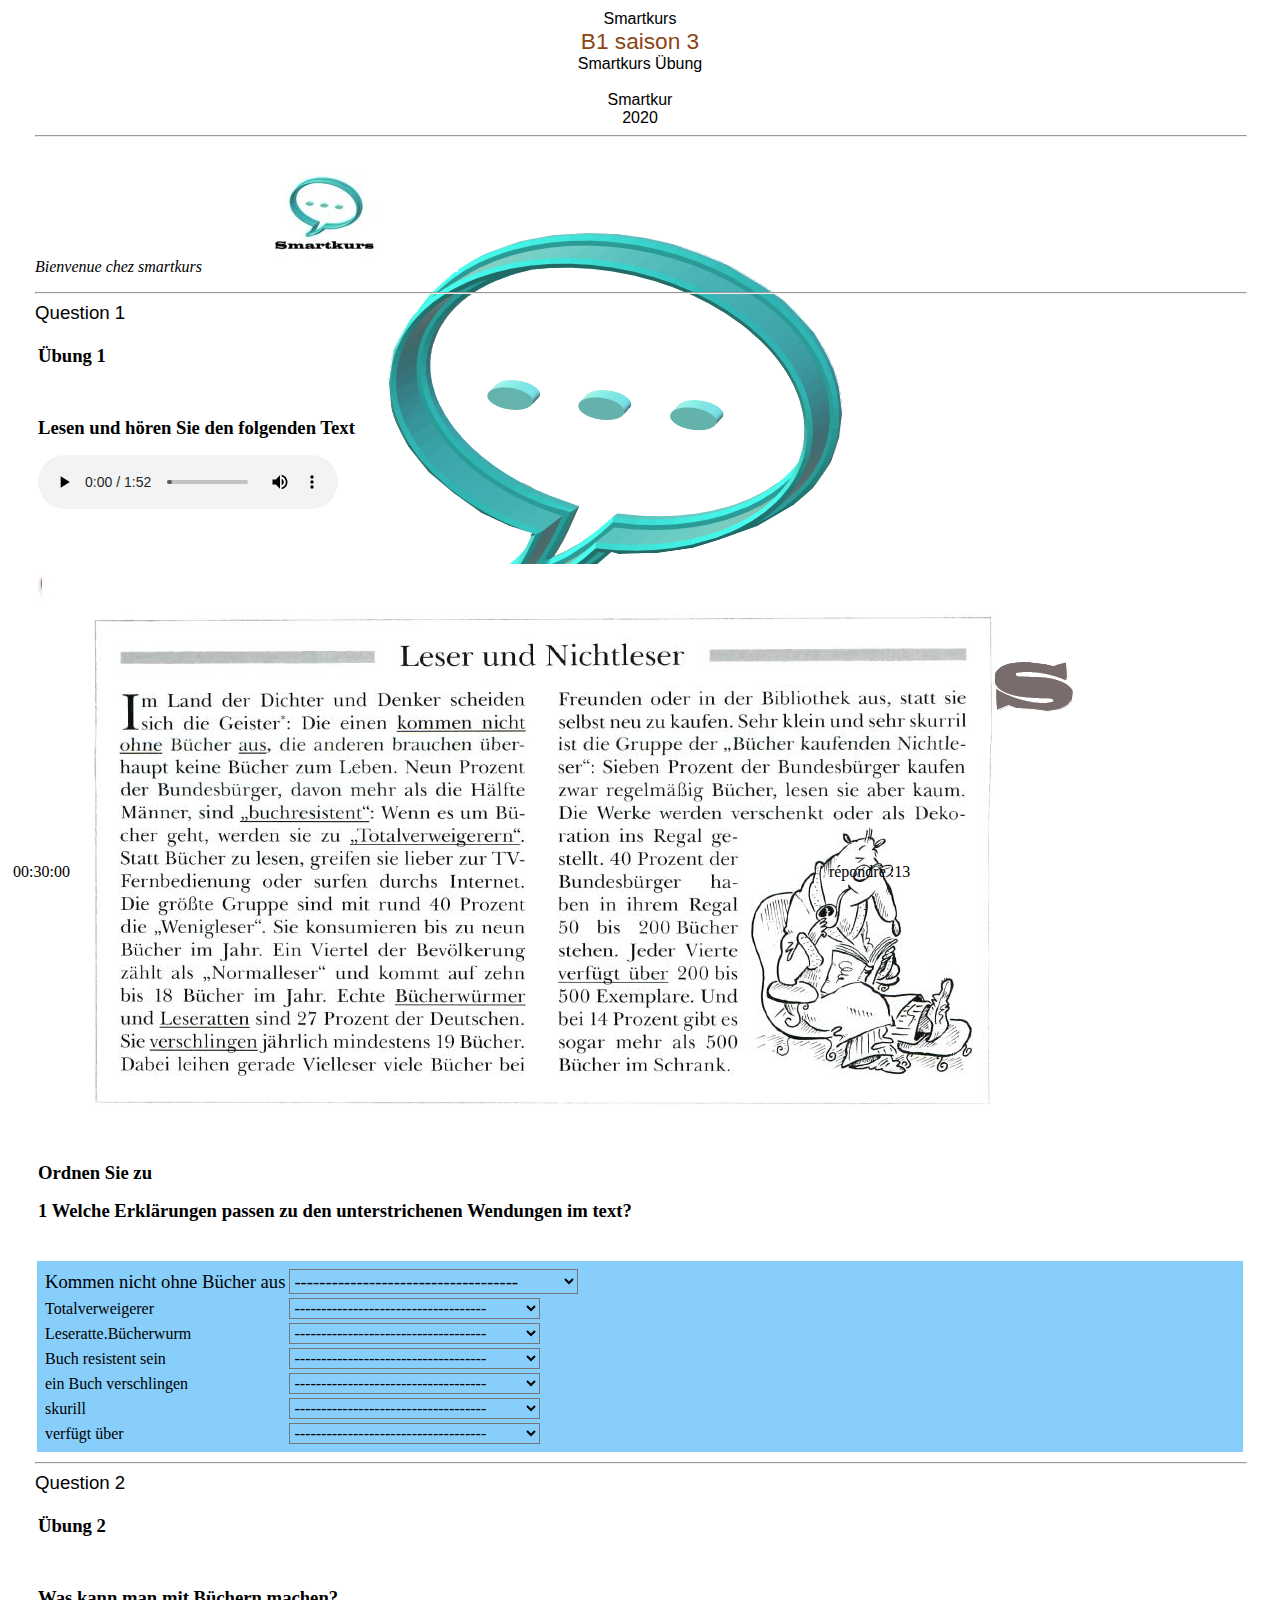
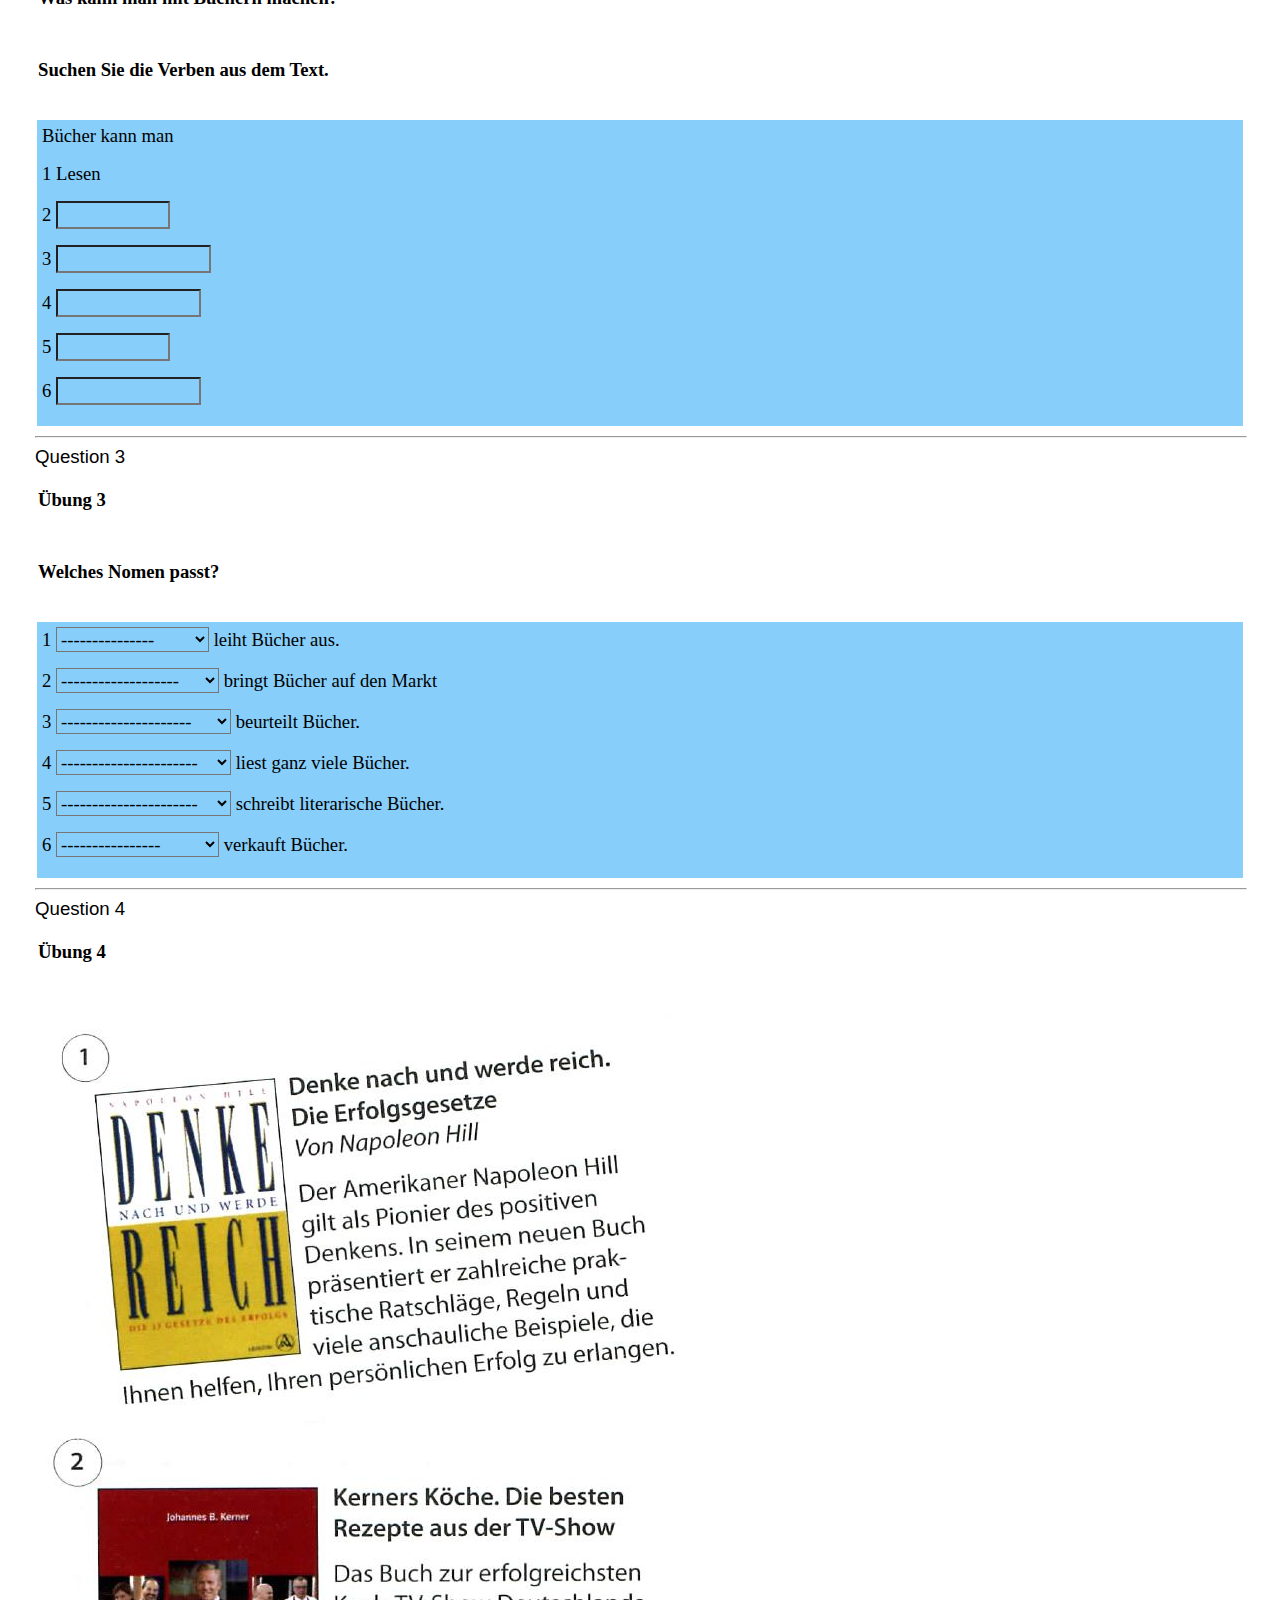
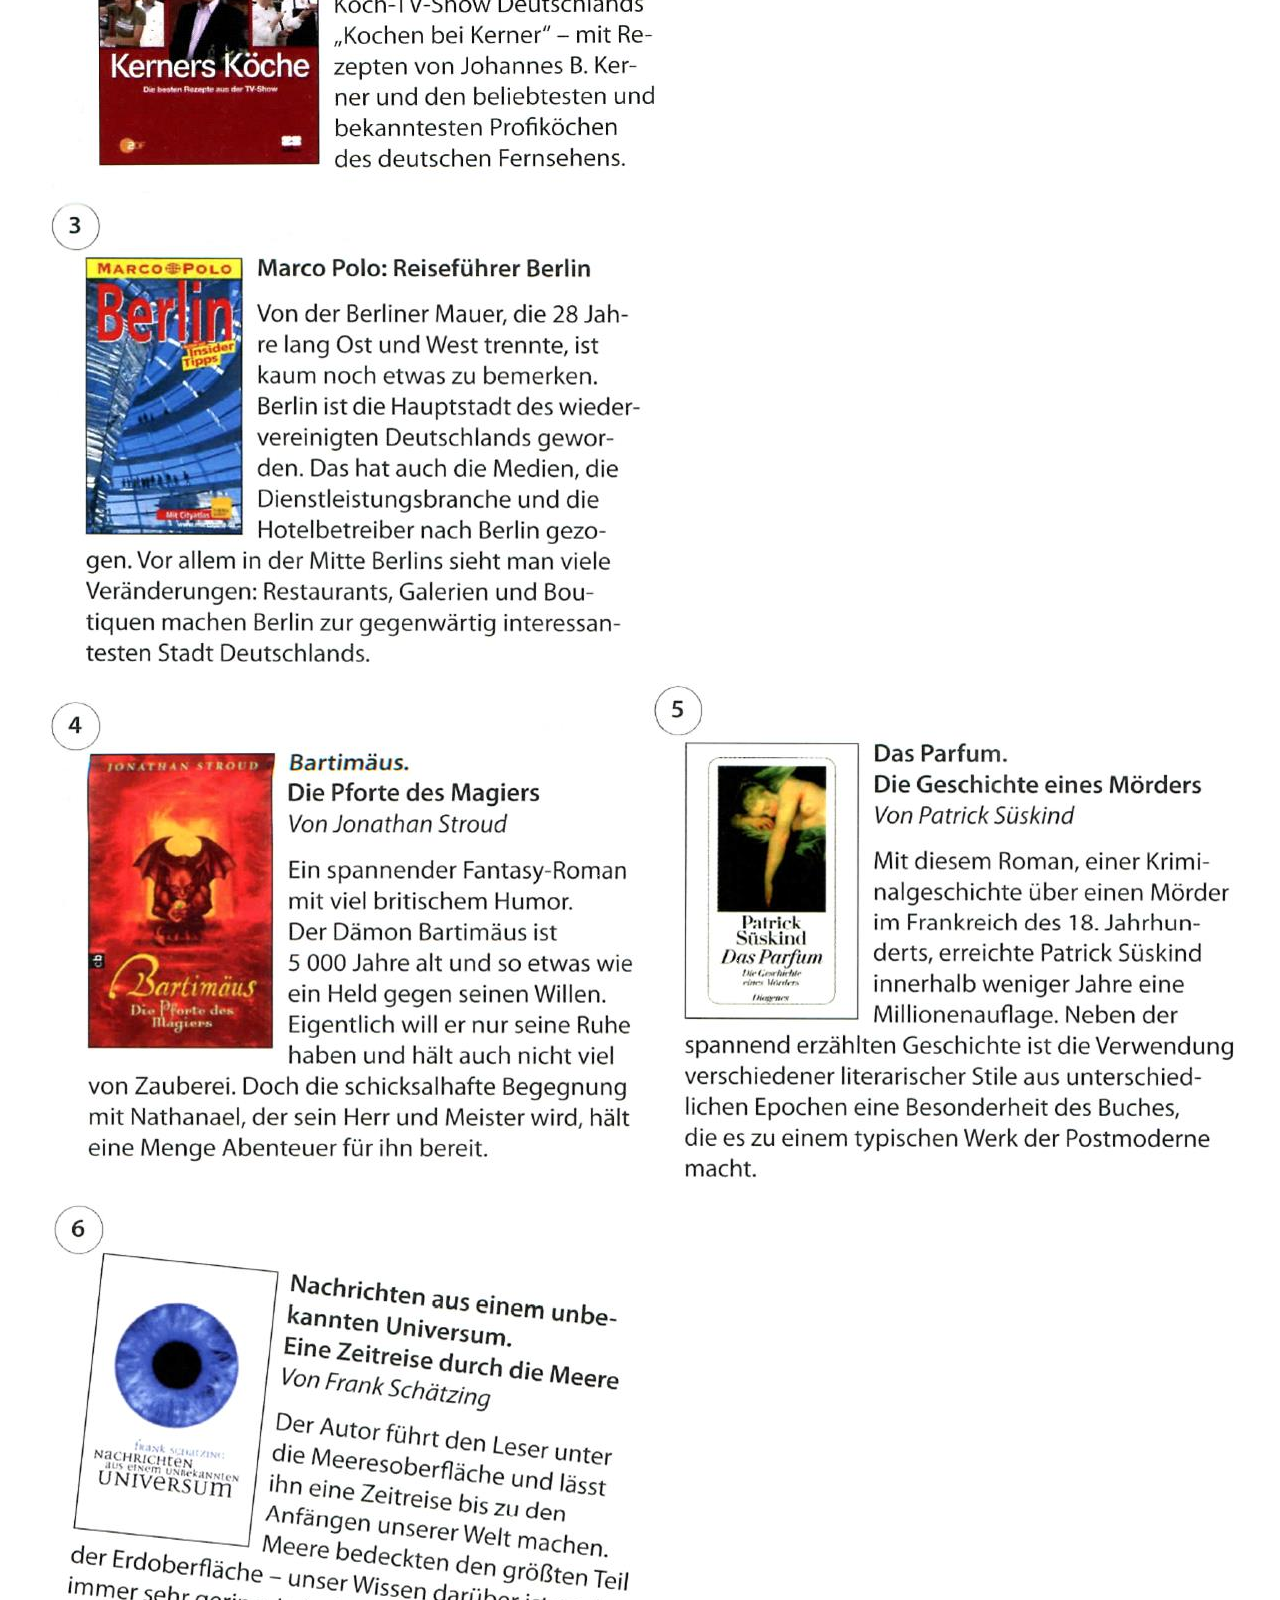
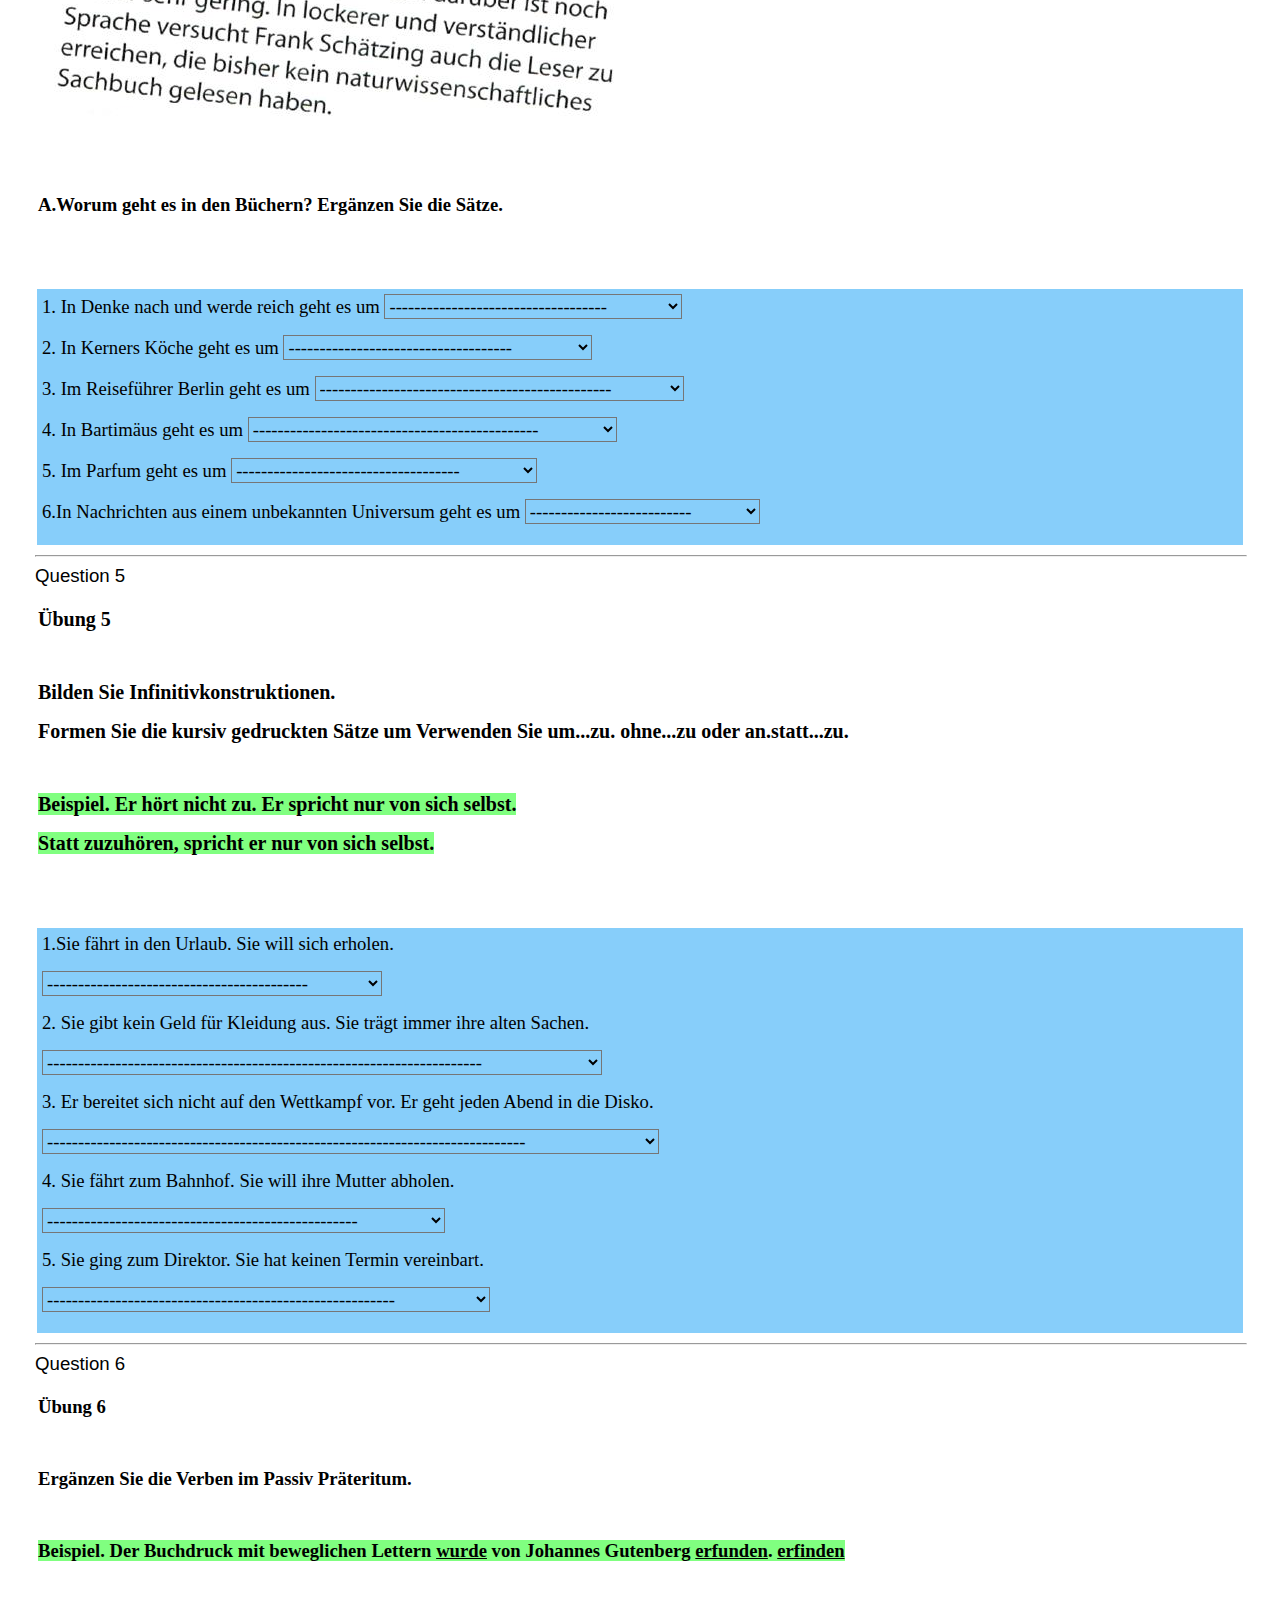
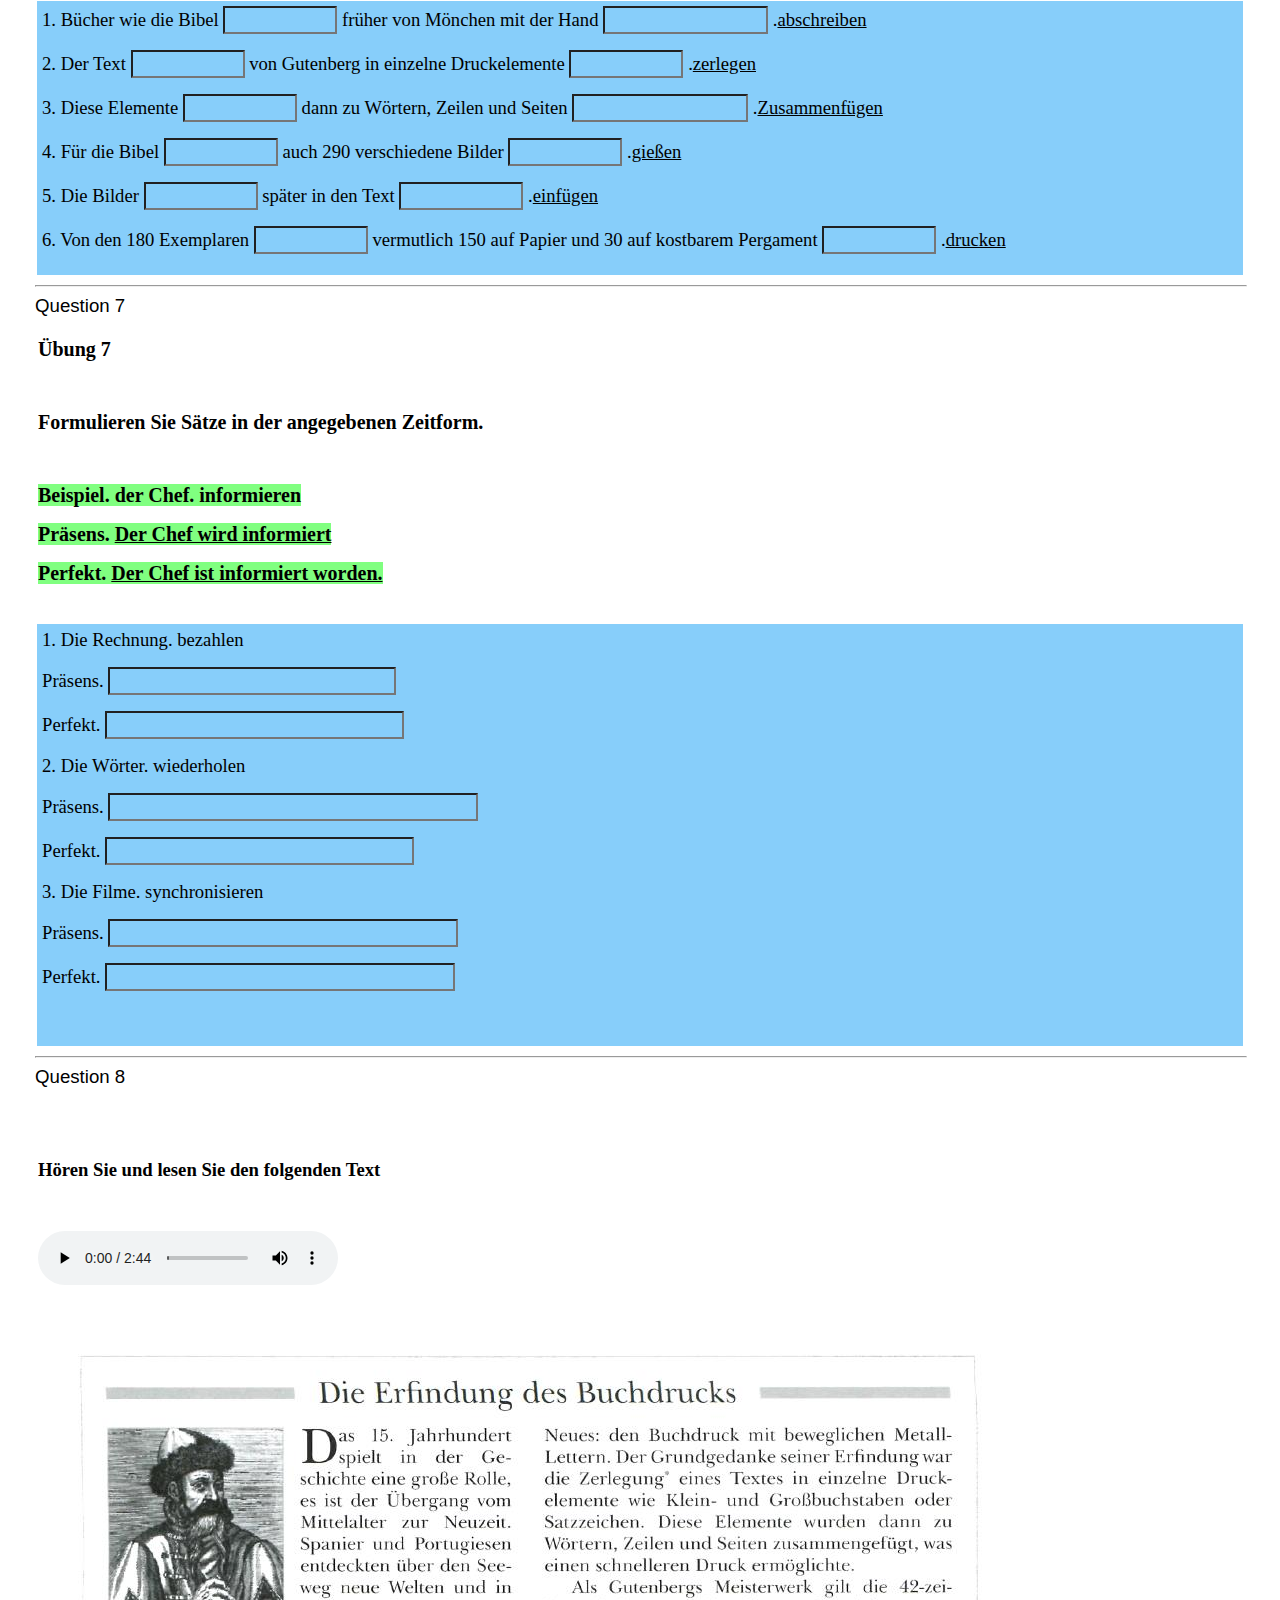
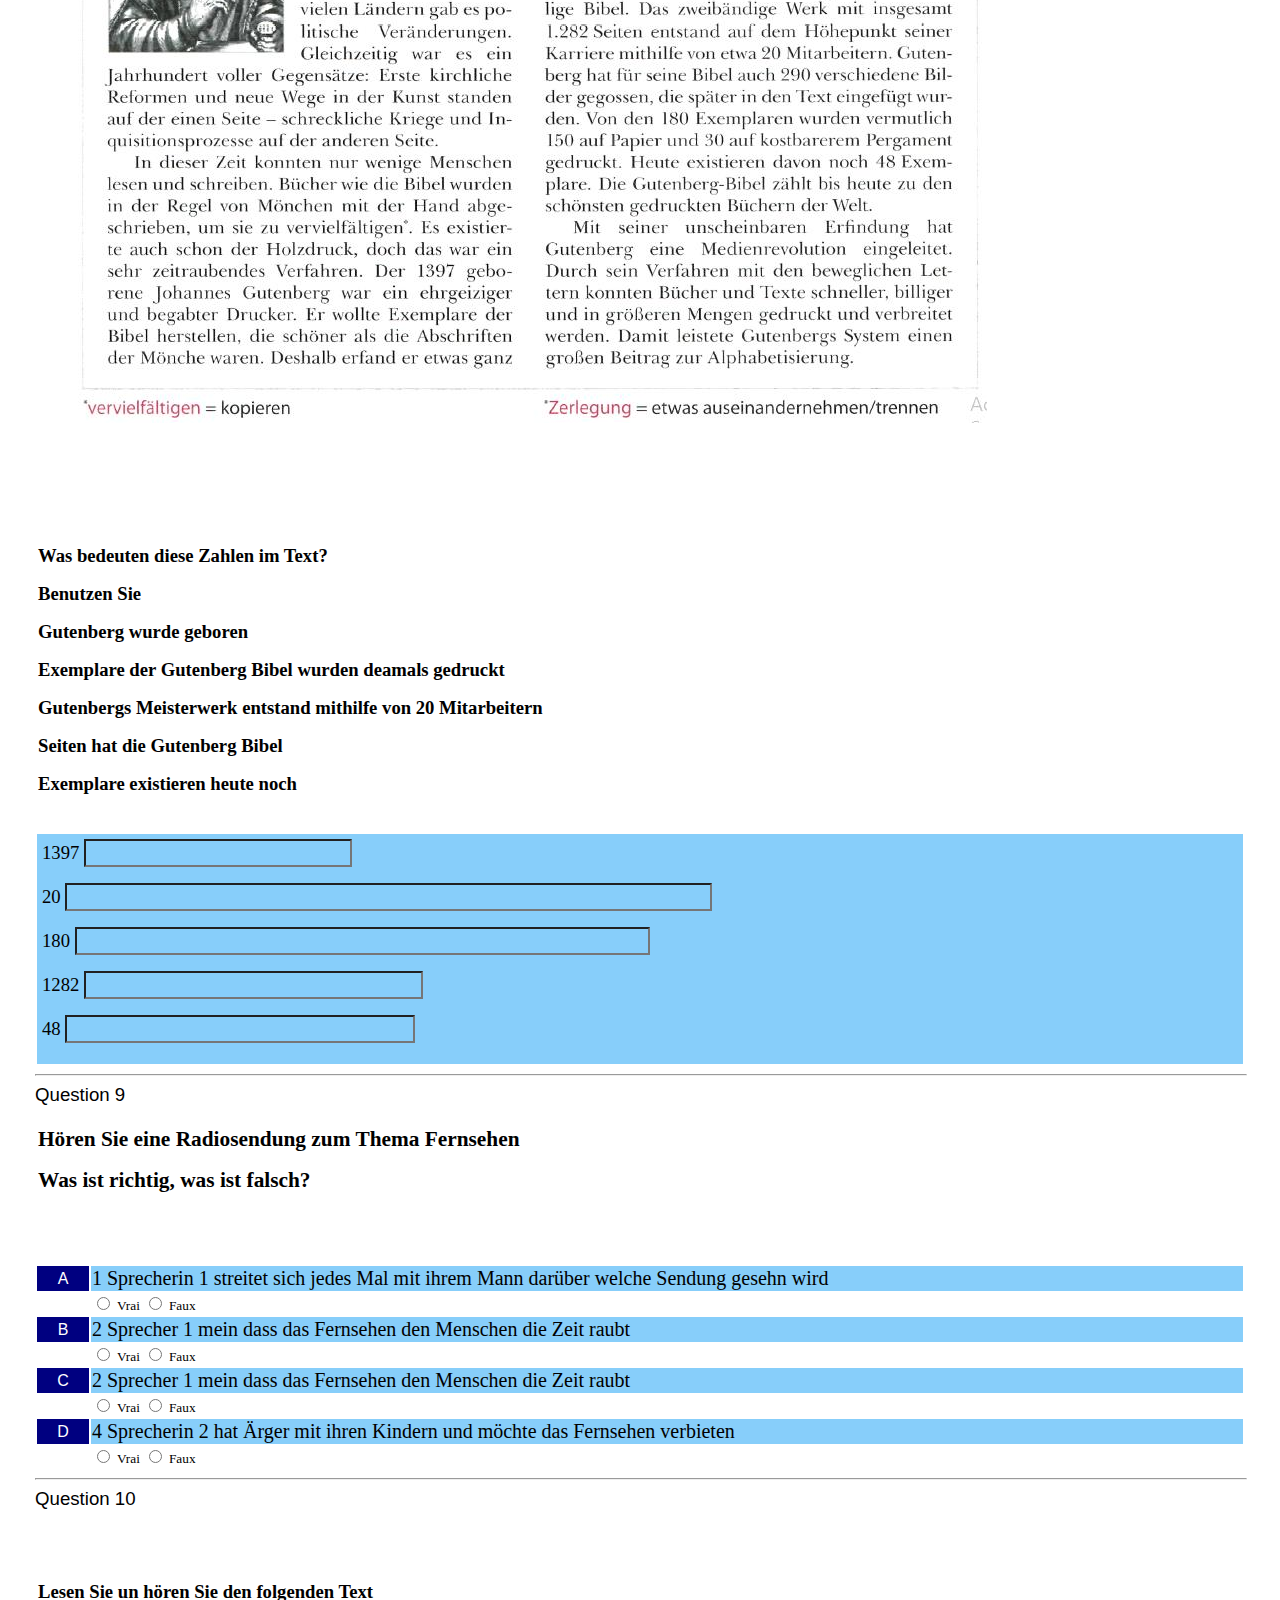
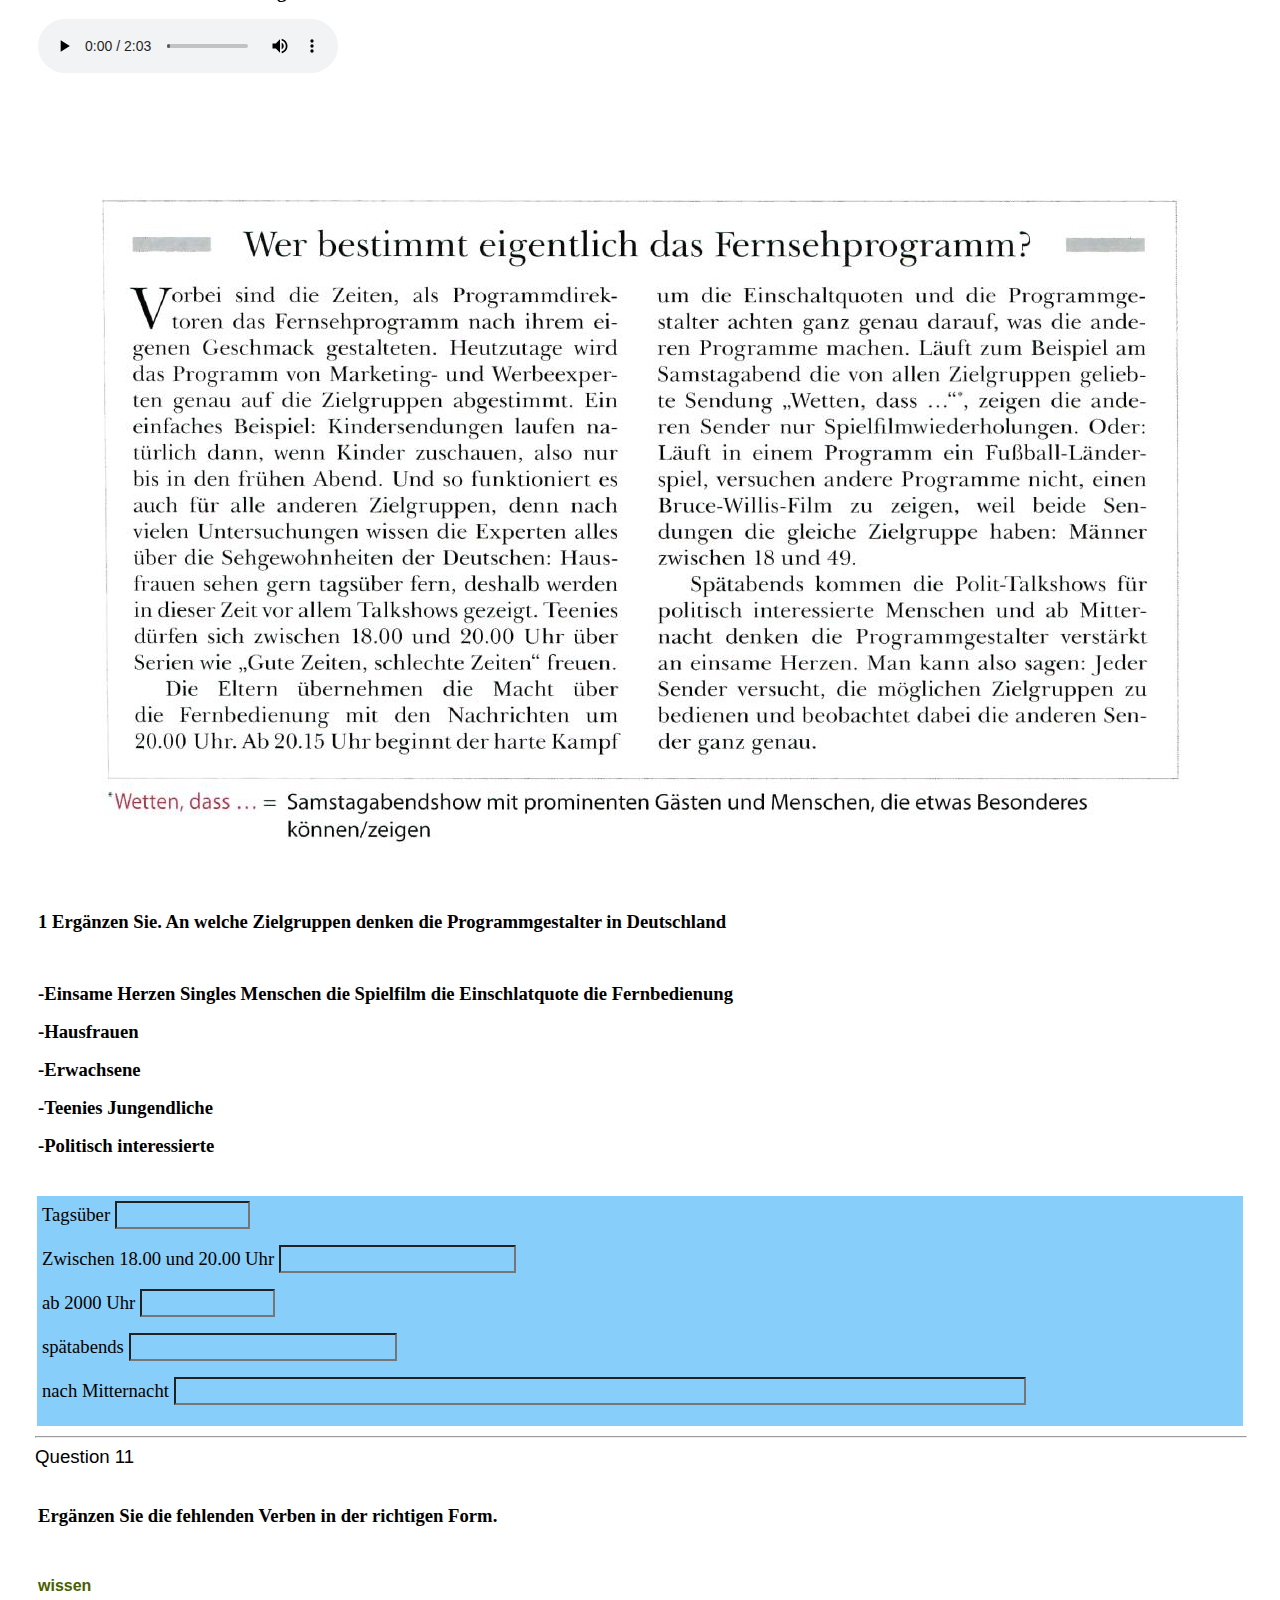
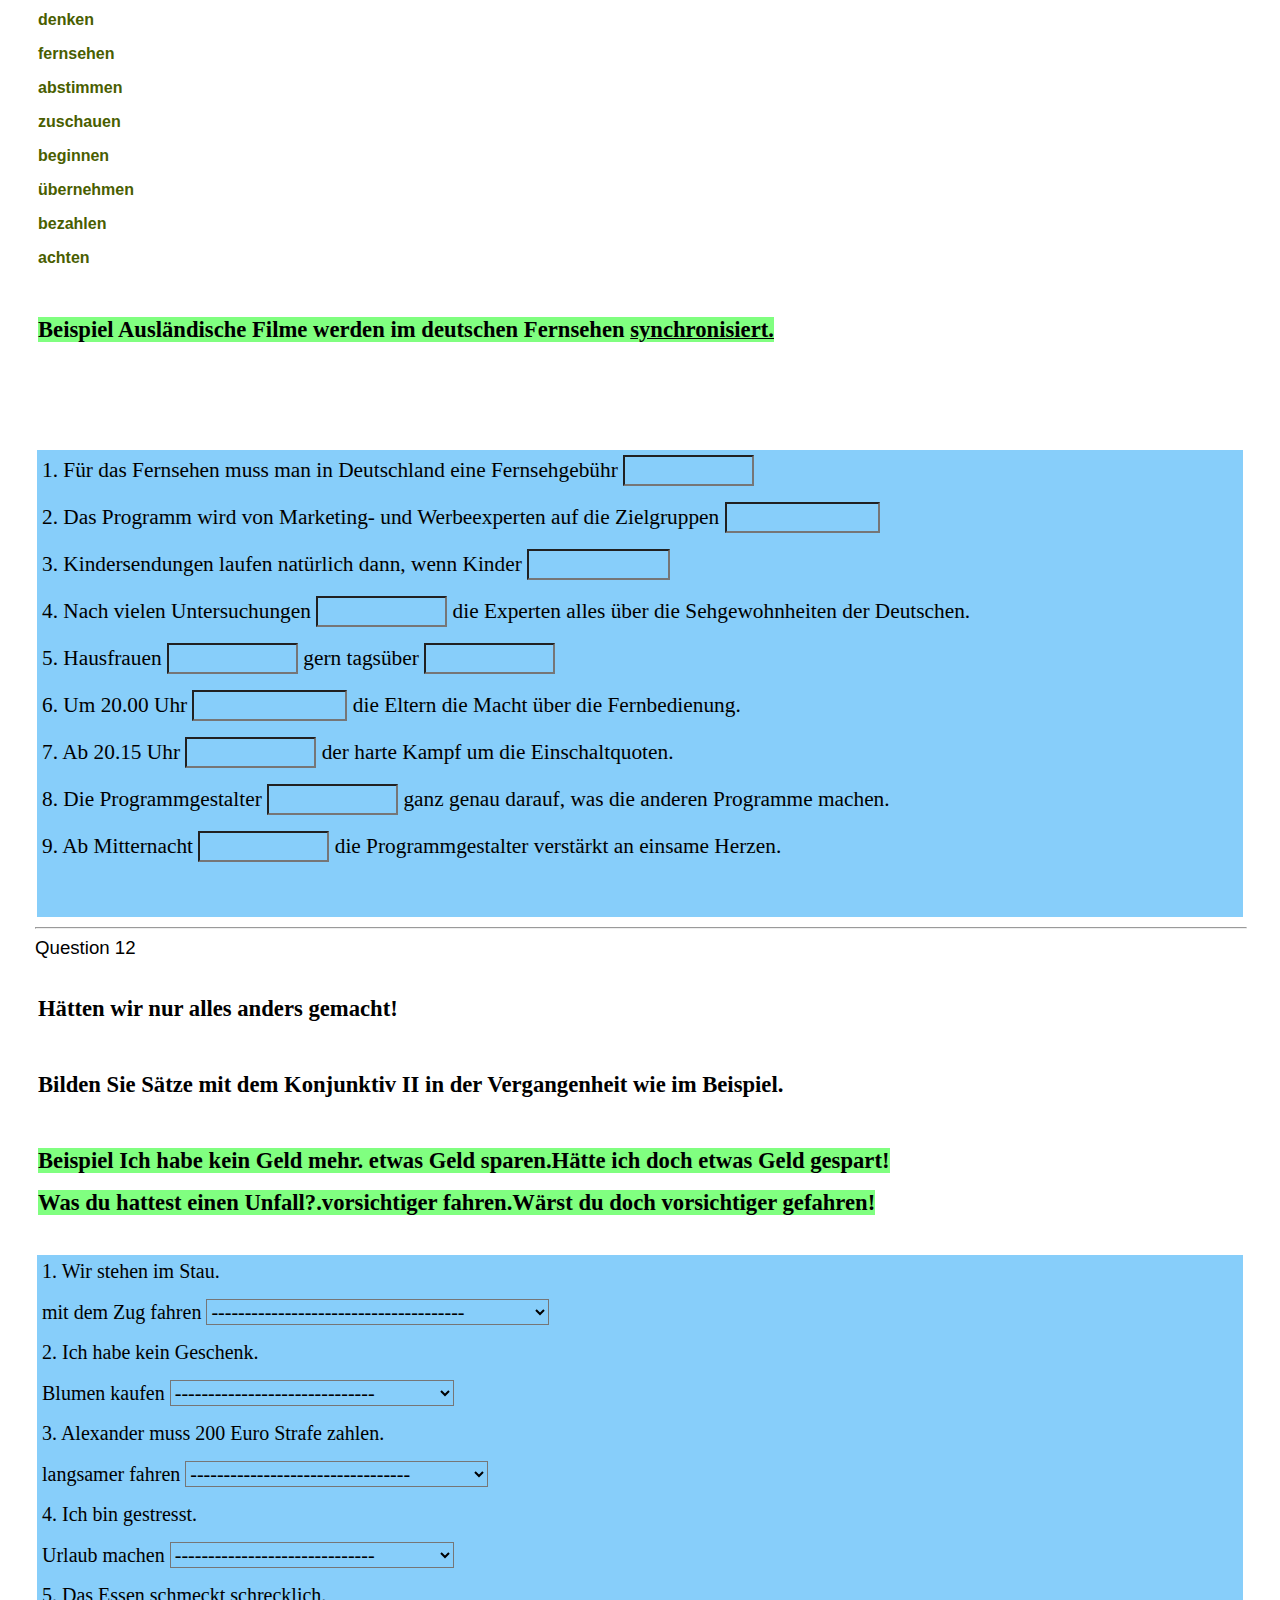
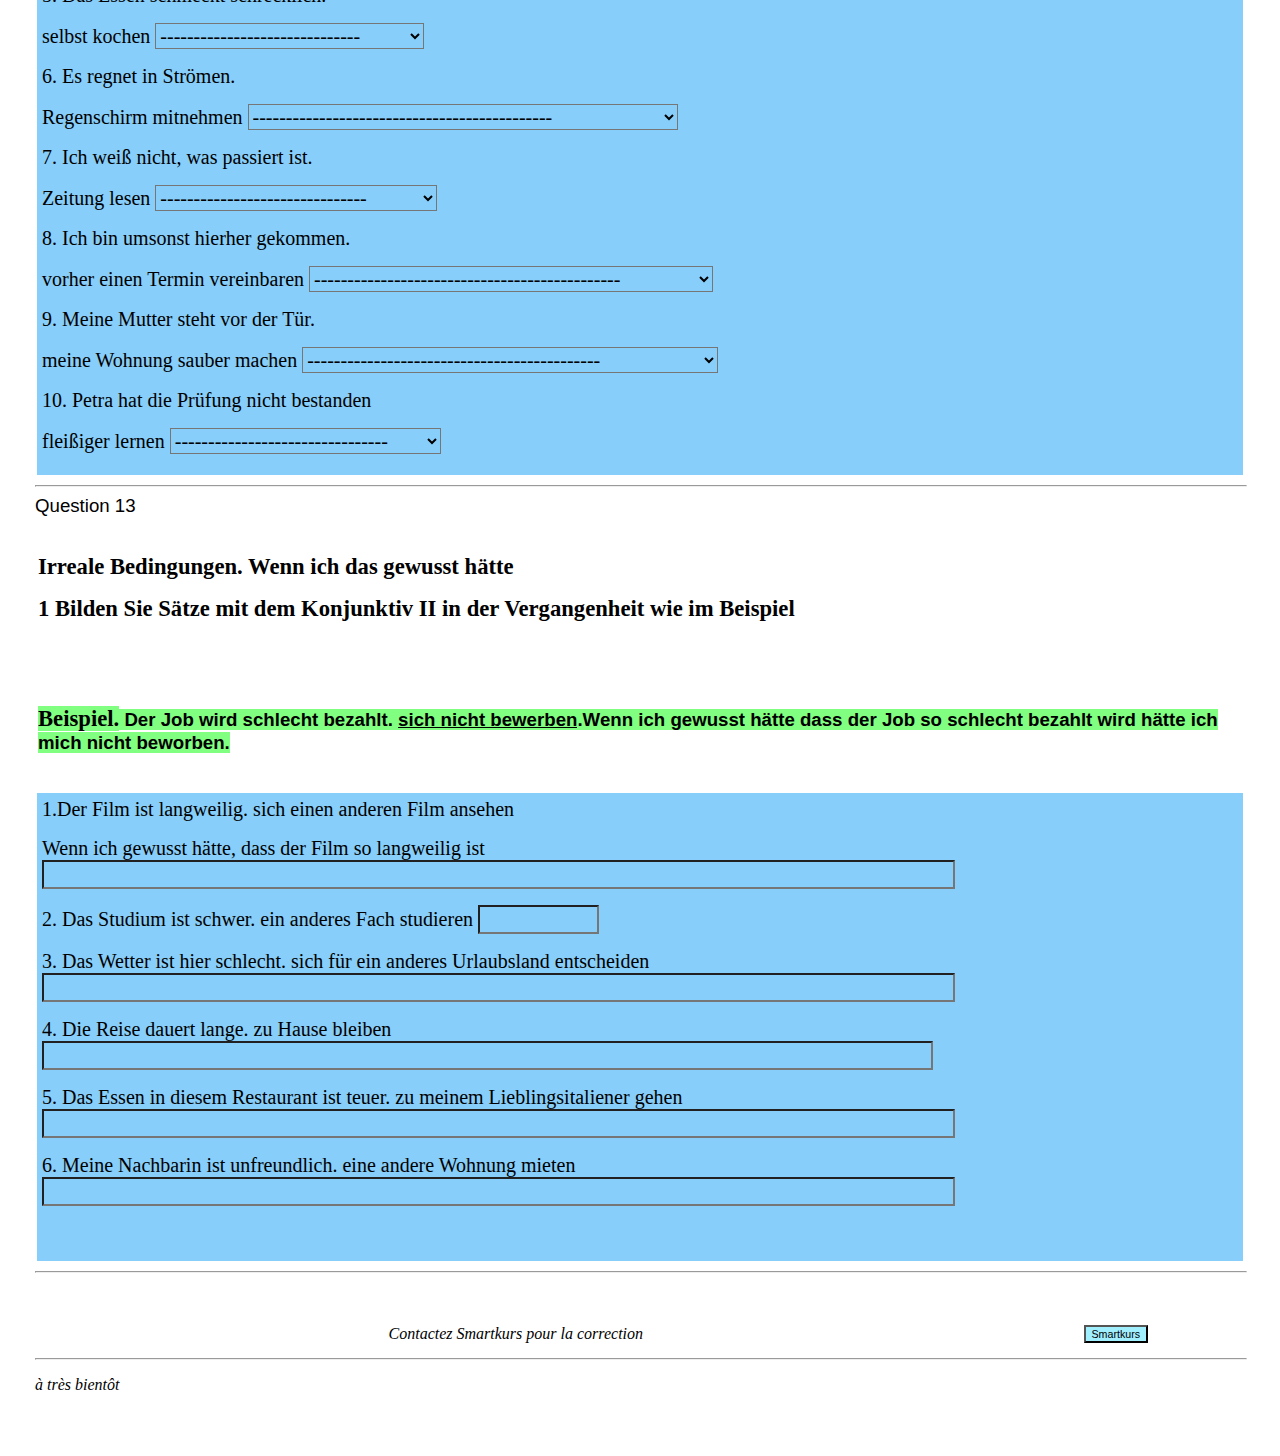
<file: Files/Other/saison 3/b1 saison 3.htm>
<!DOCTYPE html>
<HTML>
<HEAD>
<META HTTP-EQUIV="Content-Type" CONTENT="text/html; CHARSET=Windows-1252">
<META name="Author" content="Con�u par Smartkur">
<META name="generator" content="smartkurs 2.0">
<META name="keywords" content="quiz">
<META name="description" content="B1 saison 3">
<TITLE>smartkurs</TITLE>
<LINK href="css/b1 saison 3.css" rel="stylesheet" type="text/css">
<link href="css/base.css" rel="stylesheet"/>
<SCRIPT LANGUAGE='JavaScript' SRC='./b1 saison 3.js'></SCRIPT>
<link href="css/modalDlg.css" rel="stylesheet"/>

<script language="javascript" type="text/javascript">
 document.addEventListener("contextmenu", function(e){ e.preventDefault();}, false);

function startQuiz() {
  var status;

  Constructor();
  window.focus();
  UnmanageAllDialogs();
  init_valid();
  AskMeName();
  startFloatLayer();
  oldtime=StartTime();
  Timer();
  if (GetNRepeat()==0) initShortQuestion();
  end_test=0;
}

function ManageLoadPage()
{
startQuiz();
}
</script>
</HEAD>
<BODY OnLoad="ManageLoadPage()" >
<div style="width:100%; margin:0 auto;">
<script language="javascript" type="text/javascript">
  keyword = "Pn02L$sBRXX3@";
</script>
  <form class="hidden_style"><input type="hidden" id="hidden_url" value="css/b1 saison 3.css"></form>
<CENTER>
<SPAN class='quiz_profile_class'>Smartkurs</SPAN><BR>
<SPAN class='quiz_title_class'>B1 saison 3</SPAN><BR>
<SPAN class='quiz_profile_class'>Smartkurs �bung </SPAN><BR>
<BR>
<SPAN class='quiz_profile_class'>Smartkur</SPAN><BR>
<SPAN class='quiz_profile_class'>2020</SPAN><BR>
</CENTER>
<HR class='horizontal-bar'>
<P><i><span style="background-color:#FFFFFF;font-family:Times New Roman;font-size:12pt;">Bienvenue chez smartkurs</span></i><img width="256" height="119" src="media/img_0000_0000_01_1.jpg" /></P>
<HR class='horizontal-bar'>
<FORM NAME='domanda'>

<TABLE id='FloatingStatusbarPanel' width='95%' style='position:absolute; left:100px; top:-100px; z-index:2;'>
<TR>
<TD ALIGN='left' ID='clock' CLASS='floating_statusbar_class'>00:30:00</TD>
<TD ALIGN='center' CLASS='floating_statusbar_class'>
r�pondre :<SPAN ID='nToDo'>13</SPAN>
</TD></TR></TABLE>

<script language="javascript" type="text/javascript">
function initValuate1()
{
 this.length = 7;
 var choice,valuation,data,remark;
 choice = getTextSelected(document.domanda.gap001000);
 valuation = new init_array(1);
 valuation.length = 1;
 valuation[0] = unescape(DecodeString("oJh8W4NdmTR8quTWMskaQ8/9H0C9yw5ZXEMyG/Ft2hy8HU4T"));
 data = unescape("<TABLE BORDER=0><TR><TD><span style=%22background-color:#87CEFA;font-family:Times New Roman;font-size:14pt;%22>Kommen nicht ohne B&#252;cher aus</span></TD><TD>");
 this[0] = new AnsReport(choice,valuation,data,0);
 choice = getTextSelected(document.domanda.gap001001);
 valuation = new init_array(1);
 valuation.length = 1;
 valuation[0] = unescape(DecodeString("eeU23vFN97ET00AHVVc3UUiTpJzTFV0ilcEzClJv3NHW3CJG"));
 data = unescape("</TD></TR><TR><TD><span style=%22background-color:#87CEFA;font-family:Times New Roman;font-size:12pt;%22>Totalverweigerer</span></TD><TD>");
 this[1] = new AnsReport(choice,valuation,data,0);
 choice = getTextSelected(document.domanda.gap001002);
 valuation = new init_array(1);
 valuation.length = 1;
 valuation[0] = unescape(DecodeString("hwQoDcgybtPqcQaF5cH/TWx80bXjO6wQVqoht8nLhX4="));
 data = unescape("</TD></TR><TR><TD><span style=%22background-color:#87CEFA;font-family:Times New Roman;font-size:12pt;%22>Leseratte.B&#252;cherwurm</span></TD><TD>");
 this[2] = new AnsReport(choice,valuation,data,0);
 choice = getTextSelected(document.domanda.gap001003);
 valuation = new init_array(1);
 valuation.length = 1;
 valuation[0] = unescape(DecodeString("zJ1EDGcC8PqNX6jW+yWKLlBQHr5ooVkPmsVigBZHhhE="));
 data = unescape("</TD></TR><TR><TD><span style=%22background-color:#87CEFA;font-family:Times New Roman;font-size:12pt;%22>Buch resistent sein</span></TD><TD>");
 this[3] = new AnsReport(choice,valuation,data,0);
 choice = getTextSelected(document.domanda.gap001004);
 valuation = new init_array(1);
 valuation.length = 1;
 valuation[0] = unescape(DecodeString("GqSHbtqHiZj+LKVYjjyk3g4YFyI6hH6/PWgjlk2yNls="));
 data = unescape("</TD></TR><TR><TD><span style=%22background-color:#87CEFA;font-family:Times New Roman;font-size:12pt;%22>ein Buch verschlingen</span></TD><TD>");
 this[4] = new AnsReport(choice,valuation,data,0);
 choice = getTextSelected(document.domanda.gap001005);
 valuation = new init_array(1);
 valuation.length = 1;
 valuation[0] = unescape(DecodeString("ie3A0dj8XcY="));
 data = unescape("</TD></TR><TR><TD><span style=%22background-color:#87CEFA;font-family:Times New Roman;font-size:12pt;%22>skurill</span></TD><TD>");
 this[5] = new AnsReport(choice,valuation,data,0);
 choice = getTextSelected(document.domanda.gap001006);
 valuation = new init_array(1);
 valuation.length = 1;
 valuation[0] = unescape(DecodeString("TA675gI2OJM="));
 data = unescape("</TD></TR><TR><TD><span style=%22background-color:#87CEFA;font-family:Times New Roman;font-size:12pt;%22>verf&#252;gt &#252;ber</span></TD><TD>");
 this[6] = new AnsReport(choice,valuation,data,0);
 pesi[0]=DecodeNumber('O3Erw405GmI=',82,0,99999);

}

</script>
<IMG SRC="media/check.png" CLASS='checkHide' ID='check0' ALIGN='LEFT' HSPACE='5'>
<A NAME='qstAnchor0'>
</A>
<DIV class='quiz_quest_header_class'> Question 1  </DIV>

<DIV ID='hideAns0' CLASS='cardHide'>
<TABLE class="qst_feedback_table_class"><TR class="qst_feedback_TH_class"><TD CLASS="qst_feedback_TD_class">
<SPAN ID='hideTxt0'></SPAN>
</TD></TR></TABLE>
</DIV>
<BR />
<TABLE WIDTH="100%">
<TR><TD class="quiz_quest_class">
<b><span style="background-color:#FFFFFF;font-family:Times New Roman;font-size:14pt;">&#220;bung 1</span></b></p>    <p>&nbsp;</p>    <p><b><span style="background-color:#FFFFFF;font-family:Times New Roman;font-size:14pt;">Lesen und h&#246;ren Sie den folgenden Text</span></b></p>    <p><b><span style="background-color:#FFFFFF;font-family:Times New Roman;font-size:14pt;">
<audio controls><source src="media/A1.mp3" type="audio/mpeg" /><EMBED SRC="media/A1.mp3" ALIGN="" style = "clear:none" VOLUME="50" AUTOSTART="FALSE" LOOP="FALSE" ></EMBED></audio>
</span></b></p>    <p>&nbsp;</p>    <p><img width="957" height="544" src="media/img_0001_0000_00_1.jpg" /></p>    <p>&nbsp;</p>    <p><b><span style="background-color:#FFFFFF;font-family:Times New Roman;font-size:14pt;">Ordnen Sie zu </span></b></p>    <p><b><span style="background-color:#FFFFFF;font-family:Times New Roman;font-size:14pt;">1 Welche Erkl&#228;rungen passen zu den unterstrichenen Wendungen im text?</span></b></p>    <p></TD></TR></TABLE>
<BR />
<TABLE WIDTH='100%'>
<TR><TD ALIGN='LEFT' class='quiz_answer_class' style='padding:5px'>
<TABLE BORDER=0><TR><TD><span style="background-color:#87CEFA;font-family:Times New Roman;font-size:14pt;">Kommen nicht ohne B&#252;cher aus</span></TD><TD> <SELECT NAME='gap001000' STYLE='background-color:#87CEFA;font-family:Times New Roman;font-size:14pt;' class='quiz_answer_class'>  <OPTION value='' SELECTED> ------------------------------------ </OPTION>
 <OPTION value="Person die gern und viel liest">Person die gern und viel liest</OPTION>
 <OPTION value="Person die etwas prinzipiell ablehnt">Person die etwas prinzipiell ablehnt</OPTION>
 <OPTION value="schnell und mit Spannung lesen">schnell und mit Spannung lesen</OPTION>
 <OPTION value="k�nnen ohne B�cher nicht leben">k�nnen ohne B�cher nicht leben</OPTION>
 <OPTION value="sich nicht verf�hren lassen">sich nicht verf�hren lassen</OPTION>
 <OPTION value="seltsam">seltsam</OPTION>
 <OPTION value="hat">hat</OPTION>
 </SELECT>
</TD></TR><TR><TD><span style="background-color:#87CEFA;font-family:Times New Roman;font-size:12pt;">Totalverweigerer</span></TD><TD> <SELECT NAME='gap001001' STYLE='background-color:#87CEFA;font-family:Times New Roman;font-size:12pt;' class='quiz_answer_class'>  <OPTION value='' SELECTED> ------------------------------------ </OPTION>
 <OPTION value="Person die gern und viel liest">Person die gern und viel liest</OPTION>
 <OPTION value="hat">hat</OPTION>
 <OPTION value="k�nnen ohne B�cher nicht leben">k�nnen ohne B�cher nicht leben</OPTION>
 <OPTION value="Person die etwas prinzipiell ablehnt">Person die etwas prinzipiell ablehnt</OPTION>
 <OPTION value="sich nicht verf�hren lassen">sich nicht verf�hren lassen</OPTION>
 <OPTION value="seltsam">seltsam</OPTION>
 <OPTION value="schnell und mit Spannung lesen">schnell und mit Spannung lesen</OPTION>
 </SELECT>
</TD></TR><TR><TD><span style="background-color:#87CEFA;font-family:Times New Roman;font-size:12pt;">Leseratte.B&#252;cherwurm</span></TD><TD> <SELECT NAME='gap001002' STYLE='background-color:#87CEFA;font-family:Times New Roman;font-size:12pt;' class='quiz_answer_class'>  <OPTION value='' SELECTED> ------------------------------------ </OPTION>
 <OPTION value="Person die etwas prinzipiell ablehnt">Person die etwas prinzipiell ablehnt</OPTION>
 <OPTION value="seltsam">seltsam</OPTION>
 <OPTION value="schnell und mit Spannung lesen">schnell und mit Spannung lesen</OPTION>
 <OPTION value="sich nicht verf�hren lassen">sich nicht verf�hren lassen</OPTION>
 <OPTION value="hat">hat</OPTION>
 <OPTION value="k�nnen ohne B�cher nicht leben">k�nnen ohne B�cher nicht leben</OPTION>
 <OPTION value="Person die gern und viel liest">Person die gern und viel liest</OPTION>
 </SELECT>
</TD></TR><TR><TD><span style="background-color:#87CEFA;font-family:Times New Roman;font-size:12pt;">Buch resistent sein</span></TD><TD> <SELECT NAME='gap001003' STYLE='background-color:#87CEFA;font-family:Times New Roman;font-size:12pt;' class='quiz_answer_class'>  <OPTION value='' SELECTED> ------------------------------------ </OPTION>
 <OPTION value="Person die etwas prinzipiell ablehnt">Person die etwas prinzipiell ablehnt</OPTION>
 <OPTION value="Person die gern und viel liest">Person die gern und viel liest</OPTION>
 <OPTION value="k�nnen ohne B�cher nicht leben">k�nnen ohne B�cher nicht leben</OPTION>
 <OPTION value="hat">hat</OPTION>
 <OPTION value="sich nicht verf�hren lassen">sich nicht verf�hren lassen</OPTION>
 <OPTION value="schnell und mit Spannung lesen">schnell und mit Spannung lesen</OPTION>
 <OPTION value="seltsam">seltsam</OPTION>
 </SELECT>
</TD></TR><TR><TD><span style="background-color:#87CEFA;font-family:Times New Roman;font-size:12pt;">ein Buch verschlingen</span></TD><TD> <SELECT NAME='gap001004' STYLE='background-color:#87CEFA;font-family:Times New Roman;font-size:12pt;' class='quiz_answer_class'>  <OPTION value='' SELECTED> ------------------------------------ </OPTION>
 <OPTION value="Person die etwas prinzipiell ablehnt">Person die etwas prinzipiell ablehnt</OPTION>
 <OPTION value="seltsam">seltsam</OPTION>
 <OPTION value="sich nicht verf�hren lassen">sich nicht verf�hren lassen</OPTION>
 <OPTION value="hat">hat</OPTION>
 <OPTION value="k�nnen ohne B�cher nicht leben">k�nnen ohne B�cher nicht leben</OPTION>
 <OPTION value="Person die gern und viel liest">Person die gern und viel liest</OPTION>
 <OPTION value="schnell und mit Spannung lesen">schnell und mit Spannung lesen</OPTION>
 </SELECT>
</TD></TR><TR><TD><span style="background-color:#87CEFA;font-family:Times New Roman;font-size:12pt;">skurill</span></TD><TD> <SELECT NAME='gap001005' STYLE='background-color:#87CEFA;font-family:Times New Roman;font-size:12pt;' class='quiz_answer_class'>  <OPTION value='' SELECTED> ------------------------------------ </OPTION>
 <OPTION value="Person die etwas prinzipiell ablehnt">Person die etwas prinzipiell ablehnt</OPTION>
 <OPTION value="k�nnen ohne B�cher nicht leben">k�nnen ohne B�cher nicht leben</OPTION>
 <OPTION value="schnell und mit Spannung lesen">schnell und mit Spannung lesen</OPTION>
 <OPTION value="seltsam">seltsam</OPTION>
 <OPTION value="Person die gern und viel liest">Person die gern und viel liest</OPTION>
 <OPTION value="hat">hat</OPTION>
 <OPTION value="sich nicht verf�hren lassen">sich nicht verf�hren lassen</OPTION>
 </SELECT>
</TD></TR><TR><TD><span style="background-color:#87CEFA;font-family:Times New Roman;font-size:12pt;">verf&#252;gt &#252;ber</span></TD><TD> <SELECT NAME='gap001006' STYLE='background-color:#87CEFA;font-family:Times New Roman;font-size:12pt;' class='quiz_answer_class'>  <OPTION value='' SELECTED> ------------------------------------ </OPTION>
 <OPTION value="Person die etwas prinzipiell ablehnt">Person die etwas prinzipiell ablehnt</OPTION>
 <OPTION value="seltsam">seltsam</OPTION>
 <OPTION value="schnell und mit Spannung lesen">schnell und mit Spannung lesen</OPTION>
 <OPTION value="k�nnen ohne B�cher nicht leben">k�nnen ohne B�cher nicht leben</OPTION>
 <OPTION value="Person die gern und viel liest">Person die gern und viel liest</OPTION>
 <OPTION value="hat">hat</OPTION>
 <OPTION value="sich nicht verf�hren lassen">sich nicht verf�hren lassen</OPTION>
 </SELECT>
</TD></TR></TABLE></TD></TR></TABLE>
<HR class='horizontal-bar'>
<script language="javascript" type="text/javascript">
function initValuate2()
{
 this.length = 5;
 var choice,valuation,data,remark;
 choice = document.domanda.gap002000.value;
 valuation = new init_array(1);
 valuation.length = 1;
 valuation[0] = unescape(DecodeString("mgdAADz2ex0="));
 data = unescape("<span style=%22background-color:#87CEFA;font-family:Times New Roman;font-size:14pt;%22>B&#252;cher kann man </span></p>    <p><span style=%22background-color:#87CEFA;font-family:Times New Roman;font-size:14pt;%22>1 Lesen</span></p>    <p><span style=%22background-color:#87CEFA;font-family:Times New Roman;font-size:14pt;%22>2");
 this[0] = new AnsReport(choice,valuation,data,0);
 choice = document.domanda.gap002001.value;
 valuation = new init_array(1);
 valuation.length = 1;
 valuation[0] = unescape(DecodeString("yvX2vKRhR2T9OnKJ"));
 data = unescape("</span></p>    <p><span style=%22background-color:#87CEFA;font-family:Times New Roman;font-size:14pt;%22>3");
 this[1] = new AnsReport(choice,valuation,data,0);
 choice = document.domanda.gap002002.value;
 valuation = new init_array(1);
 valuation.length = 1;
 valuation[0] = unescape(DecodeString("PIfHYrehTJfvLTuZ"));
 data = unescape("</span></p>    <p><span style=%22background-color:#87CEFA;font-family:Times New Roman;font-size:14pt;%22>4");
 this[2] = new AnsReport(choice,valuation,data,0);
 choice = document.domanda.gap002003.value;
 valuation = new init_array(1);
 valuation.length = 1;
 valuation[0] = unescape(DecodeString("dnTI+GBTi4w="));
 data = unescape("</span></p>    <p><span style=%22background-color:#87CEFA;font-family:Times New Roman;font-size:14pt;%22>5");
 this[3] = new AnsReport(choice,valuation,data,0);
 choice = document.domanda.gap002004.value;
 valuation = new init_array(1);
 valuation.length = 1;
 valuation[0] = unescape(DecodeString("fH/Ut47nh+arD2M+"));
 data = unescape("</span></p>    <p><span style=%22background-color:#87CEFA;font-family:Times New Roman;font-size:14pt;%22>6");
 this[4] = new AnsReport(choice,valuation,data,0);
 pesi[1]=DecodeNumber('5CzqeL8ThQA=',103,0,99999);

}

</script>
<IMG SRC="media/check.png" CLASS='checkHide' ID='check1' ALIGN='LEFT' HSPACE='5'>
<A NAME='qstAnchor1'>
</A>
<DIV class='quiz_quest_header_class'> Question 2  </DIV>

<DIV ID='hideAns1' CLASS='cardHide'>
<TABLE class="qst_feedback_table_class"><TR class="qst_feedback_TH_class"><TD CLASS="qst_feedback_TD_class">
<SPAN ID='hideTxt1'></SPAN>
</TD></TR></TABLE>
</DIV>
<BR />
<TABLE WIDTH="100%">
<TR><TD class="quiz_quest_class">
<b><span style="background-color:#FFFFFF;font-family:Times New Roman;font-size:14pt;">&#220;bung 2</span></b></p>    <p>&nbsp;</p>    <p><b><span style="background-color:#FFFFFF;font-family:Times New Roman;font-size:14pt;">Was kann man mit B&#252;chern machen?</span></b></p>    <p>&nbsp;</p>    <p><b><span style="background-color:#FFFFFF;font-family:Times New Roman;font-size:14pt;">Suchen Sie die Verben aus dem Text.</span></b></TD></TR></TABLE>
<BR />
<TABLE WIDTH='100%'>
<TR><TD ALIGN='LEFT' class='quiz_answer_class' style='padding:5px'>
<span style="background-color:#87CEFA;font-family:Times New Roman;font-size:14pt;">B&#252;cher kann man </span></p>    <p><span style="background-color:#87CEFA;font-family:Times New Roman;font-size:14pt;">1 Lesen</span></p>    <p><span style="background-color:#87CEFA;font-family:Times New Roman;font-size:14pt;">2 <INPUT TYPE='text' NAME='gap002000' SIZE=8 STYLE='background-color:#87CEFA;font-family:Times New Roman;font-size:14pt;' class='quiz_answer_class'> </span></p>    <p><span style="background-color:#87CEFA;font-family:Times New Roman;font-size:14pt;">3 <INPUT TYPE='text' NAME='gap002001' SIZE=12 STYLE='background-color:#87CEFA;font-family:Times New Roman;font-size:14pt;' class='quiz_answer_class'> </span></p>    <p><span style="background-color:#87CEFA;font-family:Times New Roman;font-size:14pt;">4 <INPUT TYPE='text' NAME='gap002002' SIZE=11 STYLE='background-color:#87CEFA;font-family:Times New Roman;font-size:14pt;' class='quiz_answer_class'> </span></p>    <p><span style="background-color:#87CEFA;font-family:Times New Roman;font-size:14pt;">5 <INPUT TYPE='text' NAME='gap002003' SIZE=8 STYLE='background-color:#87CEFA;font-family:Times New Roman;font-size:14pt;' class='quiz_answer_class'> </span></p>    <p><span style="background-color:#87CEFA;font-family:Times New Roman;font-size:14pt;">6 <INPUT TYPE='text' NAME='gap002004' SIZE=11 STYLE='background-color:#87CEFA;font-family:Times New Roman;font-size:14pt;' class='quiz_answer_class'> </span></TD></TR></TABLE>
<HR class='horizontal-bar'>
<script language="javascript" type="text/javascript">
function initValuate3()
{
 this.length = 6;
 var choice,valuation,data,remark;
 choice = getTextSelected(document.domanda.gap003000);
 valuation = new init_array(1);
 valuation.length = 1;
 valuation[0] = unescape(DecodeString("9NYQ5e9gZRB/bXjhKTlClQ=="));
 data = unescape("<span style=%22background-color:#87CEFA;font-family:Times New Roman;font-size:14pt;%22>1");
 this[0] = new AnsReport(choice,valuation,data,0);
 choice = getTextSelected(document.domanda.gap003001);
 valuation = new init_array(1);
 valuation.length = 1;
 valuation[0] = unescape(DecodeString("c3QE4xH3zGcaVB6X"));
 data = unescape("leiht B&#252;cher aus.</span></p>    <p><span style=%22background-color:#87CEFA;font-family:Times New Roman;font-size:14pt;%22>2");
 this[1] = new AnsReport(choice,valuation,data,0);
 choice = getTextSelected(document.domanda.gap003002);
 valuation = new init_array(1);
 valuation.length = 1;
 valuation[0] = unescape(DecodeString("vaoJkTEkBX9zudfIbR5m/9NSTkr6KaIx"));
 data = unescape("bringt B&#252;cher auf den Markt</span></p>    <p><span style=%22background-color:#87CEFA;font-family:Times New Roman;font-size:14pt;%22>3");
 this[2] = new AnsReport(choice,valuation,data,0);
 choice = getTextSelected(document.domanda.gap003003);
 valuation = new init_array(1);
 valuation.length = 1;
 valuation[0] = unescape(DecodeString("I/7HXmz7ONIUi8VCZR8MHQ=="));
 data = unescape("beurteilt B&#252;cher.</span></p>    <p><span style=%22background-color:#87CEFA;font-family:Times New Roman;font-size:14pt;%22>4");
 this[3] = new AnsReport(choice,valuation,data,0);
 choice = getTextSelected(document.domanda.gap003004);
 valuation = new init_array(1);
 valuation.length = 1;
 valuation[0] = unescape(DecodeString("Ok7g0YqrFLVt9oAraTid8A1VBAU="));
 data = unescape("liest ganz viele B&#252;cher.</span></p>    <p><span style=%22background-color:#87CEFA;font-family:Times New Roman;font-size:14pt;%22>5");
 this[4] = new AnsReport(choice,valuation,data,0);
 choice = getTextSelected(document.domanda.gap003005);
 valuation = new init_array(1);
 valuation.length = 1;
 valuation[0] = unescape(DecodeString("LzrCfeIm+eeDsvpHwES2Bg=="));
 data = unescape("schreibt literarische B&#252;cher.</span></p>    <p><span style=%22background-color:#87CEFA;font-family:Times New Roman;font-size:14pt;%22>6");
 this[5] = new AnsReport(choice,valuation,data,0);
 pesi[2]=DecodeNumber('yZ90H5YukL4=',124,0,99999);

}

</script>
<IMG SRC="media/check.png" CLASS='checkHide' ID='check2' ALIGN='LEFT' HSPACE='5'>
<A NAME='qstAnchor2'>
</A>
<DIV class='quiz_quest_header_class'> Question 3  </DIV>

<DIV ID='hideAns2' CLASS='cardHide'>
<TABLE class="qst_feedback_table_class"><TR class="qst_feedback_TH_class"><TD CLASS="qst_feedback_TD_class">
<SPAN ID='hideTxt2'></SPAN>
</TD></TR></TABLE>
</DIV>
<BR />
<TABLE WIDTH="100%">
<TR><TD class="quiz_quest_class">
<b><span style="background-color:#FFFFFF;font-family:Times New Roman;font-size:14pt;">&#220;bung 3</span></b></p>    <p>&nbsp;</p>    <p><span style="background-color:#FFFFFF;font-family:Microsoft Sans Serif;font-size:14pt;">Welches Nomen passt?</span></p>    <p></TD></TR></TABLE>
<BR />
<TABLE WIDTH='100%'>
<TR><TD ALIGN='LEFT' class='quiz_answer_class' style='padding:5px'>
<span style="background-color:#87CEFA;font-family:Times New Roman;font-size:14pt;">1 <SELECT NAME='gap003000' STYLE='background-color:#87CEFA;font-family:Times New Roman;font-size:14pt;' class='quiz_answer_class'>  <OPTION value='' SELECTED> --------------- </OPTION>
 <OPTION value=" Der B�cherwurm"> Der B�cherwurm</OPTION>
 <OPTION value=" Der Verlag"> Der Verlag</OPTION>
 <OPTION value="Die Bibliothek">Die Bibliothek</OPTION>
 </SELECT>
leiht B&#252;cher aus.</span></p>    <p><span style="background-color:#87CEFA;font-family:Times New Roman;font-size:14pt;">2 <SELECT NAME='gap003001' STYLE='background-color:#87CEFA;font-family:Times New Roman;font-size:14pt;' class='quiz_answer_class'>  <OPTION value='' SELECTED> ------------------- </OPTION>
 <OPTION value=" Die Buchhandlung"> Die Buchhandlung</OPTION>
 <OPTION value=" Der Schriftsteller"> Der Schriftsteller</OPTION>
 <OPTION value="Der Verlag">Der Verlag</OPTION>
 </SELECT>
bringt B&#252;cher auf den Markt</span></p>    <p><span style="background-color:#87CEFA;font-family:Times New Roman;font-size:14pt;">3 <SELECT NAME='gap003002' STYLE='background-color:#87CEFA;font-family:Times New Roman;font-size:14pt;' class='quiz_answer_class'>  <OPTION value='' SELECTED> --------------------- </OPTION>
 <OPTION value=" Die Bibliothek"> Die Bibliothek</OPTION>
 <OPTION value="Der Literaturkritiker">Der Literaturkritiker</OPTION>
 <OPTION value=" Die Buchhandlung"> Die Buchhandlung</OPTION>
 </SELECT>
beurteilt B&#252;cher.</span></p>    <p><span style="background-color:#87CEFA;font-family:Times New Roman;font-size:14pt;">4 <SELECT NAME='gap003003' STYLE='background-color:#87CEFA;font-family:Times New Roman;font-size:14pt;' class='quiz_answer_class'>  <OPTION value='' SELECTED> ---------------------- </OPTION>
 <OPTION value=" Der Verlag"> Der Verlag</OPTION>
 <OPTION value="Der B�cherwurm">Der B�cherwurm</OPTION>
 <OPTION value=" Der Literaturkritiker"> Der Literaturkritiker</OPTION>
 </SELECT>
liest ganz viele B&#252;cher.</span></p>    <p><span style="background-color:#87CEFA;font-family:Times New Roman;font-size:14pt;">5 <SELECT NAME='gap003004' STYLE='background-color:#87CEFA;font-family:Times New Roman;font-size:14pt;' class='quiz_answer_class'>  <OPTION value='' SELECTED> ---------------------- </OPTION>
 <OPTION value=" Der Literaturkritiker"> Der Literaturkritiker</OPTION>
 <OPTION value=" Der Verlag"> Der Verlag</OPTION>
 <OPTION value="Der Schriftsteller">Der Schriftsteller</OPTION>
 </SELECT>
schreibt literarische B&#252;cher.</span></p>    <p><span style="background-color:#87CEFA;font-family:Times New Roman;font-size:14pt;">6 <SELECT NAME='gap003005' STYLE='background-color:#87CEFA;font-family:Times New Roman;font-size:14pt;' class='quiz_answer_class'>  <OPTION value='' SELECTED> ---------------- </OPTION>
 <OPTION value=" Die Bibliothek"> Die Bibliothek</OPTION>
 <OPTION value="Die Buchhandlung">Die Buchhandlung</OPTION>
 <OPTION value=" Der B�cherwurm"> Der B�cherwurm</OPTION>
 </SELECT>
verkauft B&#252;cher.</span></TD></TR></TABLE>
<HR class='horizontal-bar'>
<script language="javascript" type="text/javascript">
function initValuate4()
{
 this.length = 6;
 var choice,valuation,data,remark;
 choice = getTextSelected(document.domanda.gap004000);
 valuation = new init_array(1);
 valuation.length = 1;
 valuation[0] = unescape(DecodeString("8gRYhJ1RKxjES0SP9t9xYj7MeevTpAzpWg8SseRsXuOG4/HkCrJRXg=="));
 data = unescape("<span style=%22background-color:#87CEFA;font-family:Times New Roman;font-size:14pt;%22>1. In Denke nach und werde reich geht es um");
 this[0] = new AnsReport(choice,valuation,data,0);
 choice = getTextSelected(document.domanda.gap004001);
 valuation = new init_array(1);
 valuation.length = 1;
 valuation[0] = unescape(DecodeString("bq/jBIizmRDL4vhS"));
 data = unescape("</span></p>    <p><span style=%22background-color:#87CEFA;font-family:Times New Roman;font-size:14pt;%22>2. In Kerners K&#246;che geht es um");
 this[1] = new AnsReport(choice,valuation,data,0);
 choice = getTextSelected(document.domanda.gap004002);
 valuation = new init_array(1);
 valuation.length = 1;
 valuation[0] = unescape(DecodeString("3chYKQKLxQZ8GAgodY4OgO2bm1Tobute7SSLmg=="));
 data = unescape("</span></p>    <p><span style=%22background-color:#87CEFA;font-family:Times New Roman;font-size:14pt;%22>3. Im Reisef&#252;hrer Berlin geht es um");
 this[2] = new AnsReport(choice,valuation,data,0);
 choice = getTextSelected(document.domanda.gap004003);
 valuation = new init_array(1);
 valuation.length = 1;
 valuation[0] = unescape(DecodeString("KKLSkje8kg8h2TLHcC+347UELPNY6VH4q+JS3yRScF97SEv3l4EIjtNWt9wmi2y4"));
 data = unescape("</span></p>    <p><span style=%22background-color:#87CEFA;font-family:Times New Roman;font-size:14pt;%22>4. In Bartim&#228;us geht es um");
 this[3] = new AnsReport(choice,valuation,data,0);
 choice = getTextSelected(document.domanda.gap004004);
 valuation = new init_array(1);
 valuation.length = 1;
 valuation[0] = unescape(DecodeString("Wv/UswI+5k8nJpWXguCgFKn76HqUDe4/rwB72S+pD/vN1xwdL1V4tA=="));
 data = unescape("</span></p>    <p><span style=%22background-color:#87CEFA;font-family:Times New Roman;font-size:14pt;%22>5. Im Parfum geht es um");
 this[4] = new AnsReport(choice,valuation,data,0);
 choice = getTextSelected(document.domanda.gap004005);
 valuation = new init_array(1);
 valuation.length = 1;
 valuation[0] = unescape(DecodeString("MrqPI+rDWoVSPYZh305L3aksDDJHozgqSpHK0g=="));
 data = unescape("</span></p>    <p><span style=%22background-color:#87CEFA;font-family:Times New Roman;font-size:14pt;%22>6.In Nachrichten aus einem unbekannten Universum geht es um");
 this[5] = new AnsReport(choice,valuation,data,0);
 pesi[3]=DecodeNumber('G/NFu+Exbs8=',146,0,99999);

}

</script>
<IMG SRC="media/check.png" CLASS='checkHide' ID='check3' ALIGN='LEFT' HSPACE='5'>
<A NAME='qstAnchor3'>
</A>
<DIV class='quiz_quest_header_class'> Question 4  </DIV>

<DIV ID='hideAns3' CLASS='cardHide'>
<TABLE class="qst_feedback_table_class"><TR class="qst_feedback_TH_class"><TD CLASS="qst_feedback_TD_class">
<SPAN ID='hideTxt3'></SPAN>
</TD></TR></TABLE>
</DIV>
<BR />
<TABLE WIDTH="100%">
<TR><TD class="quiz_quest_class">
<b><span style="background-color:#FFFFFF;font-family:Times New Roman;font-size:14pt;">&#220;bung 4</span></b></p>    <p>&nbsp;</p>    <p><img width="660" height="413" src="media/img_0004_0000_00_1.jpg" /><img width="619" height="364" src="media/img_0004_0000_00_2.jpg" /><img width="616" height="481" src="media/img_0004_0000_00_3.jpg" /><img width="611" height="493" src="media/img_0004_0000_00_4.jpg" /><img width="591" height="509" src="media/img_0004_0000_00_5.jpg" /><img width="610" height="578" src="media/img_0004_0000_00_6.jpg" /></p>    <p><b><span style="background-color:#FFFFFF;font-family:Times New Roman;font-size:14pt;"> A.Worum geht es in den B&#252;chern? Erg&#228;nzen Sie die S&#228;tze.</span></b></p>    <p>&nbsp;</p>    <p></TD></TR></TABLE>
<BR />
<TABLE WIDTH='100%'>
<TR><TD ALIGN='LEFT' class='quiz_answer_class' style='padding:5px'>
<span style="background-color:#87CEFA;font-family:Times New Roman;font-size:14pt;">1. In Denke nach und werde reich geht es um <SELECT NAME='gap004000' STYLE='background-color:#87CEFA;font-family:Times New Roman;font-size:14pt;' class='quiz_answer_class'>  <OPTION value='' SELECTED> ----------------------------------- </OPTION>
 <OPTION value=" Tipps f�r Berlintouristen"> Tipps f�r Berlintouristen</OPTION>
 <OPTION value=" Die Geheimnisse des Meeres"> Die Geheimnisse des Meeres</OPTION>
 <OPTION value="Ratschl�ge wie man erfolgreich wird">Ratschl�ge wie man erfolgreich wird</OPTION>
 </SELECT>
</span></p>    <p><span style="background-color:#87CEFA;font-family:Times New Roman;font-size:14pt;">2. In Kerners K&#246;che geht es um <SELECT NAME='gap004001' STYLE='background-color:#87CEFA;font-family:Times New Roman;font-size:14pt;' class='quiz_answer_class'>  <OPTION value='' SELECTED> ------------------------------------ </OPTION>
 <OPTION value=" Einen M�rder aus dem 18 Jahrhundert"> Einen M�rder aus dem 18 Jahrhundert</OPTION>
 <OPTION value="Kochrezepte">Kochrezepte</OPTION>
 <OPTION value=" Ratschl�ge wie man erfolgreich wird"> Ratschl�ge wie man erfolgreich wird</OPTION>
 </SELECT>
</span></p>    <p><span style="background-color:#87CEFA;font-family:Times New Roman;font-size:14pt;">3. Im Reisef&#252;hrer Berlin geht es um <SELECT NAME='gap004002' STYLE='background-color:#87CEFA;font-family:Times New Roman;font-size:14pt;' class='quiz_answer_class'>  <OPTION value='' SELECTED> ----------------------------------------------- </OPTION>
 <OPTION value=" eine TV Sendung"> eine TV Sendung</OPTION>
 <OPTION value=" einen Zauberer der gar kein Zauberer sein will"> einen Zauberer der gar kein Zauberer sein will</OPTION>
 <OPTION value="Tipps f�r Berlintouristen">Tipps f�r Berlintouristen</OPTION>
 </SELECT>
</span></p>    <p><span style="background-color:#87CEFA;font-family:Times New Roman;font-size:14pt;">4. In Bartim&#228;us geht es um <SELECT NAME='gap004003' STYLE='background-color:#87CEFA;font-family:Times New Roman;font-size:14pt;' class='quiz_answer_class'>  <OPTION value='' SELECTED> ---------------------------------------------- </OPTION>
 <OPTION value=" Kochrezepte"> Kochrezepte</OPTION>
 <OPTION value="einen Zauberer der gar kein Zauberer sein will">einen Zauberer der gar kein Zauberer sein will</OPTION>
 <OPTION value=" Geld"> Geld</OPTION>
 </SELECT>
</span></p>    <p><span style="background-color:#87CEFA;font-family:Times New Roman;font-size:14pt;">5. Im Parfum geht es um <SELECT NAME='gap004004' STYLE='background-color:#87CEFA;font-family:Times New Roman;font-size:14pt;' class='quiz_answer_class'>  <OPTION value='' SELECTED> ------------------------------------ </OPTION>
 <OPTION value=" Ratschl�ge wie man erfolgreich wird"> Ratschl�ge wie man erfolgreich wird</OPTION>
 <OPTION value="einen M�rder aus dem 18 Jahrhundert">einen M�rder aus dem 18 Jahrhundert</OPTION>
 <OPTION value=" Tipps f�r Berlintouristen"> Tipps f�r Berlintouristen</OPTION>
 </SELECT>
</span></p>    <p><span style="background-color:#87CEFA;font-family:Times New Roman;font-size:14pt;">6.In Nachrichten aus einem unbekannten Universum geht es um <SELECT NAME='gap004005' STYLE='background-color:#87CEFA;font-family:Times New Roman;font-size:14pt;' class='quiz_answer_class'>  <OPTION value='' SELECTED> -------------------------- </OPTION>
 <OPTION value=" eine TV Sendung"> eine TV Sendung</OPTION>
 <OPTION value=" Kochrezepte"> Kochrezepte</OPTION>
 <OPTION value="die Geheimnisse des Meeres">die Geheimnisse des Meeres</OPTION>
 </SELECT>
</span></TD></TR></TABLE>
<HR class='horizontal-bar'>
<script language="javascript" type="text/javascript">
function initValuate5()
{
 this.length = 5;
 var choice,valuation,data,remark;
 choice = getTextSelected(document.domanda.gap005000);
 valuation = new init_array(1);
 valuation.length = 1;
 valuation[0] = unescape(DecodeString("7fBoNnBdAE1itiNZC2KjkTNt0MCfppyf2qtsmVD9Ddo/IBYq9/bXTgUUSbk="));
 data = unescape("<span style=%22background-color:#87CEFA;font-family:Times New Roman;font-size:14pt;%22>1.Sie f&#228;hrt in den Urlaub. Sie will sich erholen.</span></p>    <p><span style=%22background-color:#87CEFA;font-family:Times New Roman;font-size:14pt;%22>");
 this[0] = new AnsReport(choice,valuation,data,0);
 choice = getTextSelected(document.domanda.gap005001);
 valuation = new init_array(1);
 valuation.length = 1;
 valuation[0] = unescape(DecodeString("gE2Ijafww0asv/MzgGUosxQ2VIfH4289shzNxst3LdpWAhjUqd4K09UiwCD+bjTBlrc7vCuMa3b1h2Bb+qqosNgdijj05pxP7zBqvw=="));
 data = unescape("</span></p>    <p><span style=%22background-color:#87CEFA;font-family:Times New Roman;font-size:14pt;%22>2. Sie gibt kein Geld f&#252;r Kleidung aus. Sie tr&#228;gt immer ihre alten Sachen.</span></p>    <p><span style=%22background-color:#87CEFA;font-family:Times New Roman;font-size:14pt;%22>");
 this[1] = new AnsReport(choice,valuation,data,0);
 choice = getTextSelected(document.domanda.gap005002);
 valuation = new init_array(1);
 valuation.length = 1;
 valuation[0] = unescape(DecodeString("8iNE0FAUP8GvsU5eQhzb6K+EnRX1zccdT5RgdcGi7aGcV7FbzHO1s1AMwAlW+Z9vLPuknFZv7ngPLnRLq9cxgG0Td/31H3JygXUKCCHe/6Q="));
 data = unescape("</span></p>    <p><span style=%22background-color:#87CEFA;font-family:Times New Roman;font-size:14pt;%22>3. Er bereitet sich nicht auf den Wettkampf vor. Er geht jeden Abend in die Disko.</span></p>    <p><span style=%22background-color:#87CEFA;font-family:Times New Roman;font-size:14pt;%22>");
 this[2] = new AnsReport(choice,valuation,data,0);
 choice = getTextSelected(document.domanda.gap005003);
 valuation = new init_array(1);
 valuation.length = 1;
 valuation[0] = unescape(DecodeString("+3+71OkM4uTnDyp/gju/7RBxezLtoiHB/CNxFThXY31EmwEaaL4iSDK57aFt7HBR"));
 data = unescape("</span></p>    <p><span style=%22background-color:#87CEFA;font-family:Times New Roman;font-size:14pt;%22>4. Sie f&#228;hrt zum Bahnhof. Sie will ihre Mutter abholen.</span></p>    <p><span style=%22background-color:#87CEFA;font-family:Times New Roman;font-size:14pt;%22>");
 this[3] = new AnsReport(choice,valuation,data,0);
 choice = getTextSelected(document.domanda.gap005004);
 valuation = new init_array(1);
 valuation.length = 1;
 valuation[0] = unescape(DecodeString("vpxX8WqTNJtj84R95g3Y3icvCmyRqW7PfqVLgrZr/N/LPu23VabQXvmd2i4Acq40hkksn3Jp24I="));
 data = unescape("</span></p>    <p><span style=%22background-color:#87CEFA;font-family:Times New Roman;font-size:14pt;%22>5. Sie ging zum Direktor. Sie hat keinen Termin vereinbart.</span></p>    <p><span style=%22background-color:#87CEFA;font-family:Times New Roman;font-size:14pt;%22>");
 this[4] = new AnsReport(choice,valuation,data,0);
 pesi[4]=DecodeNumber('SgzJ2WM9p+w=',167,0,99999);

}

</script>
<IMG SRC="media/check.png" CLASS='checkHide' ID='check4' ALIGN='LEFT' HSPACE='5'>
<A NAME='qstAnchor4'>
</A>
<DIV class='quiz_quest_header_class'> Question 5  </DIV>

<DIV ID='hideAns4' CLASS='cardHide'>
<TABLE class="qst_feedback_table_class"><TR class="qst_feedback_TH_class"><TD CLASS="qst_feedback_TD_class">
<SPAN ID='hideTxt4'></SPAN>
</TD></TR></TABLE>
</DIV>
<BR />
<TABLE WIDTH="100%">
<TR><TD class="quiz_quest_class">
<b><span style="background-color:#FFFFFF;font-family:Times New Roman;font-size:15pt;">&#220;bung 5</span></b></p>    <p>&nbsp;</p>    <p><b><span style="background-color:#FFFFFF;font-family:Times New Roman;font-size:15pt;">Bilden Sie Infinitivkonstruktionen.</span></b></p>    <p><b><span style="background-color:#FFFFFF;font-family:Times New Roman;font-size:15pt;"> Formen Sie die kursiv gedruckten S&#228;tze um Verwenden Sie um...zu. ohne...zu oder an.statt...zu.</span></b></p>    <p>&nbsp;</p>    <p><b><span style="background-color:#80FF80;font-family:Times New Roman;font-size:15pt;">Beispiel. Er h&#246;rt nicht zu. Er spricht nur von sich selbst.</span></b></p>    <p><b><span style="background-color:#80FF80;font-family:Times New Roman;font-size:15pt;">               Statt zuzuh&#246;ren, spricht er nur von sich selbst.</span></b></p>    <p>&nbsp;</p>    <p></TD></TR></TABLE>
<BR />
<TABLE WIDTH='100%'>
<TR><TD ALIGN='LEFT' class='quiz_answer_class' style='padding:5px'>
<span style="background-color:#87CEFA;font-family:Times New Roman;font-size:14pt;">1.Sie f&#228;hrt in den Urlaub. Sie will sich erholen.</span></p>    <p><span style="background-color:#87CEFA;font-family:Times New Roman;font-size:14pt;"> <SELECT NAME='gap005000' STYLE='background-color:#87CEFA;font-family:Times New Roman;font-size:14pt;' class='quiz_answer_class'>  <OPTION value='' SELECTED> ------------------------------------------ </OPTION>
 <OPTION value=" Anstatt fahren erholt sie sich"> Anstatt fahren erholt sie sich</OPTION>
 <OPTION value=" Sie f�hrt in den Urlaub zu erholen"> Sie f�hrt in den Urlaub zu erholen</OPTION>
 <OPTION value="Sie f�hrt in den Urlaub um sich zu erholen">Sie f�hrt in den Urlaub um sich zu erholen</OPTION>
 </SELECT>
</span></p>    <p><span style="background-color:#87CEFA;font-family:Times New Roman;font-size:14pt;">2. Sie gibt kein Geld f&#252;r Kleidung aus. Sie tr&#228;gt immer ihre alten Sachen.</span></p>    <p><span style="background-color:#87CEFA;font-family:Times New Roman;font-size:14pt;"> <SELECT NAME='gap005001' STYLE='background-color:#87CEFA;font-family:Times New Roman;font-size:14pt;' class='quiz_answer_class'>  <OPTION value='' SELECTED> ---------------------------------------------------------------------- </OPTION>
 <OPTION value=" Ohne Geld auszugeben tr�gt sie immer ihre alten Sachen"> Ohne Geld auszugeben tr�gt sie immer ihre alten Sachen</OPTION>
 <OPTION value="Anstatt Geld f�r Kleidung auszugeben tr�gt sie immer ihre alten Sachen">Anstatt Geld f�r Kleidung auszugeben tr�gt sie immer ihre alten Sachen</OPTION>
 <OPTION value=" Sie tr�gt immer ihre alten Sachen"> Sie tr�gt immer ihre alten Sachen</OPTION>
 </SELECT>
</span></p>    <p><span style="background-color:#87CEFA;font-family:Times New Roman;font-size:14pt;">3. Er bereitet sich nicht auf den Wettkampf vor. Er geht jeden Abend in die Disko.</span></p>    <p><span style="background-color:#87CEFA;font-family:Times New Roman;font-size:14pt;"> <SELECT NAME='gap005002' STYLE='background-color:#87CEFA;font-family:Times New Roman;font-size:14pt;' class='quiz_answer_class'>  <OPTION value='' SELECTED> ----------------------------------------------------------------------------- </OPTION>
 <OPTION value=" Er bereitet sich nicht auf den Wettkampf vor zu gehen in die Disko"> Er bereitet sich nicht auf den Wettkampf vor zu gehen in die Disko</OPTION>
 <OPTION value="Anstatt sich auf den Wettkampf vorzubereiten geht er jeden Abend in die Disko">Anstatt sich auf den Wettkampf vorzubereiten geht er jeden Abend in die Disko</OPTION>
 <OPTION value=" Ohne vorzubereitet auf den Wett geht er jeden Abend in die Disko"> Ohne vorzubereitet auf den Wett geht er jeden Abend in die Disko</OPTION>
 </SELECT>
</span></p>    <p><span style="background-color:#87CEFA;font-family:Times New Roman;font-size:14pt;">4. Sie f&#228;hrt zum Bahnhof. Sie will ihre Mutter abholen.</span></p>    <p><span style="background-color:#87CEFA;font-family:Times New Roman;font-size:14pt;"> <SELECT NAME='gap005003' STYLE='background-color:#87CEFA;font-family:Times New Roman;font-size:14pt;' class='quiz_answer_class'>  <OPTION value='' SELECTED> -------------------------------------------------- </OPTION>
 <OPTION value=" Sie f�hrt zum Bahnhof statt ihre Mutter abzuholen"> Sie f�hrt zum Bahnhof statt ihre Mutter abzuholen</OPTION>
 <OPTION value="Sie f�hrt zum Bahnhof um ihre Mutter abzuholen">Sie f�hrt zum Bahnhof um ihre Mutter abzuholen</OPTION>
 <OPTION value=" Sie f�hrt zum Bahnhof ohne ihre Mutter abzuholen"> Sie f�hrt zum Bahnhof ohne ihre Mutter abzuholen</OPTION>
 </SELECT>
</span></p>    <p><span style="background-color:#87CEFA;font-family:Times New Roman;font-size:14pt;">5. Sie ging zum Direktor. Sie hat keinen Termin vereinbart.</span></p>    <p><span style="background-color:#87CEFA;font-family:Times New Roman;font-size:14pt;"> <SELECT NAME='gap005004' STYLE='background-color:#87CEFA;font-family:Times New Roman;font-size:14pt;' class='quiz_answer_class'>  <OPTION value='' SELECTED> -------------------------------------------------------- </OPTION>
 <OPTION value=" Sie ging zum Direktor statt einen Termin zu vereinbaren"> Sie ging zum Direktor statt einen Termin zu vereinbaren</OPTION>
 <OPTION value=" Sie ging zum Direktor einen Termin zu vereinbaren"> Sie ging zum Direktor einen Termin zu vereinbaren</OPTION>
 <OPTION value="Sie ging zum Direktor ohne einen Termin zu vereinbaren">Sie ging zum Direktor ohne einen Termin zu vereinbaren</OPTION>
 </SELECT>
</span></TD></TR></TABLE>
<HR class='horizontal-bar'>
<script language="javascript" type="text/javascript">
function initValuate6()
{
 this.length = 12;
 var choice,valuation,data,remark;
 choice = document.domanda.gap006000.value;
 valuation = new init_array(1);
 valuation.length = 1;
 valuation[0] = unescape(DecodeString("u2SwaqJ+nbg="));
 data = unescape("<span style=%22background-color:#87CEFA;font-family:Times New Roman;font-size:14pt;%22>1. B&#252;cher wie die Bibel");
 this[0] = new AnsReport(choice,valuation,data,0);
 choice = document.domanda.gap006001.value;
 valuation = new init_array(1);
 valuation.length = 1;
 valuation[0] = unescape(DecodeString("bTP2wSZIgg2Awkd4UBAEIA=="));
 data = unescape("fr&#252;her von M&#246;nchen mit der Hand");
 this[1] = new AnsReport(choice,valuation,data,0);
 choice = document.domanda.gap006002.value;
 valuation = new init_array(1);
 valuation.length = 1;
 valuation[0] = unescape(DecodeString("7K5VpJVHprU="));
 data = unescape(".</span><u><span style=%22background-color:#87CEFA;font-family:Times New Roman;font-size:14pt;%22>abschreiben</span></u></p>    <p><span style=%22background-color:#87CEFA;font-family:Times New Roman;font-size:14pt;%22>2. Der Text");
 this[2] = new AnsReport(choice,valuation,data,0);
 choice = document.domanda.gap006003.value;
 valuation = new init_array(1);
 valuation.length = 1;
 valuation[0] = unescape(DecodeString("sJa1X5DxmG0="));
 data = unescape("von Gutenberg in einzelne Druckelemente");
 this[3] = new AnsReport(choice,valuation,data,0);
 choice = document.domanda.gap006004.value;
 valuation = new init_array(1);
 valuation.length = 1;
 valuation[0] = unescape(DecodeString("u2SwaqJ+nbg="));
 data = unescape(".</span><u><span style=%22background-color:#87CEFA;font-family:Times New Roman;font-size:14pt;%22>zerlegen</span></u></p>    <p><span style=%22background-color:#87CEFA;font-family:Times New Roman;font-size:14pt;%22>3. Diese Elemente");
 this[4] = new AnsReport(choice,valuation,data,0);
 choice = document.domanda.gap006005.value;
 valuation = new init_array(1);
 valuation.length = 1;
 valuation[0] = unescape(DecodeString("TrPjDqQMEvgJmvFBe29OKw=="));
 data = unescape("dann zu W&#246;rtern, Zeilen und Seiten");
 this[5] = new AnsReport(choice,valuation,data,0);
 choice = document.domanda.gap006006.value;
 valuation = new init_array(1);
 valuation.length = 1;
 valuation[0] = unescape(DecodeString("u2SwaqJ+nbg="));
 data = unescape(".</span><u><span style=%22background-color:#87CEFA;font-family:Times New Roman;font-size:14pt;%22>Zusammenf&#252;gen</span></u></p>    <p><span style=%22background-color:#87CEFA;font-family:Times New Roman;font-size:14pt;%22>4. F&#252;r die Bibel");
 this[6] = new AnsReport(choice,valuation,data,0);
 choice = document.domanda.gap006007.value;
 valuation = new init_array(1);
 valuation.length = 1;
 valuation[0] = unescape(DecodeString("auTiHtLMatQ="));
 data = unescape("auch 290 verschiedene Bilder");
 this[7] = new AnsReport(choice,valuation,data,0);
 choice = document.domanda.gap006008.value;
 valuation = new init_array(1);
 valuation.length = 1;
 valuation[0] = unescape(DecodeString("u2SwaqJ+nbg="));
 data = unescape(".</span><u><span style=%22background-color:#87CEFA;font-family:Times New Roman;font-size:14pt;%22>gie&#223;en</span></u></p>    <p><span style=%22background-color:#87CEFA;font-family:Times New Roman;font-size:14pt;%22>5. Die Bilder");
 this[8] = new AnsReport(choice,valuation,data,0);
 choice = document.domanda.gap006009.value;
 valuation = new init_array(1);
 valuation.length = 1;
 valuation[0] = unescape(DecodeString("oevaZxSRJaKdbdof"));
 data = unescape("sp&#228;ter in den Text");
 this[9] = new AnsReport(choice,valuation,data,0);
 choice = document.domanda.gap006010.value;
 valuation = new init_array(1);
 valuation.length = 1;
 valuation[0] = unescape(DecodeString("u2SwaqJ+nbg="));
 data = unescape(".</span><u><span style=%22background-color:#87CEFA;font-family:Times New Roman;font-size:14pt;%22>einf&#252;gen</span></u></p>    <p><span style=%22background-color:#87CEFA;font-family:Times New Roman;font-size:14pt;%22>6. Von den 180 Exemplaren");
 this[10] = new AnsReport(choice,valuation,data,0);
 choice = document.domanda.gap006011.value;
 valuation = new init_array(1);
 valuation.length = 1;
 valuation[0] = unescape(DecodeString("e3VP9UWJ9qI="));
 data = unescape("vermutlich 150 auf Papier und 30 auf kostbarem Pergament");
 this[11] = new AnsReport(choice,valuation,data,0);
 pesi[5]=DecodeNumber('FxWmxYmtBB8=',188,0,99999);

}

</script>
<IMG SRC="media/check.png" CLASS='checkHide' ID='check5' ALIGN='LEFT' HSPACE='5'>
<A NAME='qstAnchor5'>
</A>
<DIV class='quiz_quest_header_class'> Question 6  </DIV>

<DIV ID='hideAns5' CLASS='cardHide'>
<TABLE class="qst_feedback_table_class"><TR class="qst_feedback_TH_class"><TD CLASS="qst_feedback_TD_class">
<SPAN ID='hideTxt5'></SPAN>
</TD></TR></TABLE>
</DIV>
<BR />
<TABLE WIDTH="100%">
<TR><TD class="quiz_quest_class">
<b><span style="background-color:#FFFFFF;font-family:Times New Roman;font-size:14pt;">&#220;bung 6</span></b></p>    <p>&nbsp;</p>    <p><b><span style="background-color:#FFFFFF;font-family:Times New Roman;font-size:14pt;">Erg&#228;nzen Sie die Verben im Passiv Pr&#228;teritum. </span></b></p>    <p>&nbsp;</p>    <p><b><span style="background-color:#80FF80;font-family:Times New Roman;font-size:14pt;">Beispiel. Der Buchdruck mit beweglichen Lettern </span></b><b><u><span style="background-color:#80FF80;font-family:Times New Roman;font-size:14pt;">wurde</span></u></b><b><span style="background-color:#80FF80;font-family:Times New Roman;font-size:14pt;"> von Johannes Gutenberg </span></b><b><u><span style="background-color:#80FF80;font-family:Times New Roman;font-size:14pt;">erfunden</span></u></b><b><span style="background-color:#80FF80;font-family:Times New Roman;font-size:14pt;">. </span></b><b><u><span style="background-color:#80FF80;font-family:Times New Roman;font-size:14pt;">erfinden</span></u></b></TD></TR></TABLE>
<BR />
<TABLE WIDTH='100%'>
<TR><TD ALIGN='LEFT' class='quiz_answer_class' style='padding:5px'>
<span style="background-color:#87CEFA;font-family:Times New Roman;font-size:14pt;">1. B&#252;cher wie die Bibel <INPUT TYPE='text' NAME='gap006000' SIZE=8 STYLE='background-color:#87CEFA;font-family:Times New Roman;font-size:14pt;' class='quiz_answer_class'> fr&#252;her von M&#246;nchen mit der Hand <INPUT TYPE='text' NAME='gap006001' SIZE=13 STYLE='background-color:#87CEFA;font-family:Times New Roman;font-size:14pt;' class='quiz_answer_class'> .</span><u><span style="background-color:#87CEFA;font-family:Times New Roman;font-size:14pt;">abschreiben</span></u></p>    <p><span style="background-color:#87CEFA;font-family:Times New Roman;font-size:14pt;">2. Der Text <INPUT TYPE='text' NAME='gap006002' SIZE=8 STYLE='background-color:#87CEFA;font-family:Times New Roman;font-size:14pt;' class='quiz_answer_class'> von Gutenberg in einzelne Druckelemente <INPUT TYPE='text' NAME='gap006003' SIZE=8 STYLE='background-color:#87CEFA;font-family:Times New Roman;font-size:14pt;' class='quiz_answer_class'> .</span><u><span style="background-color:#87CEFA;font-family:Times New Roman;font-size:14pt;">zerlegen</span></u></p>    <p><span style="background-color:#87CEFA;font-family:Times New Roman;font-size:14pt;">3. Diese Elemente <INPUT TYPE='text' NAME='gap006004' SIZE=8 STYLE='background-color:#87CEFA;font-family:Times New Roman;font-size:14pt;' class='quiz_answer_class'> dann zu W&#246;rtern, Zeilen und Seiten <INPUT TYPE='text' NAME='gap006005' SIZE=14 STYLE='background-color:#87CEFA;font-family:Times New Roman;font-size:14pt;' class='quiz_answer_class'> .</span><u><span style="background-color:#87CEFA;font-family:Times New Roman;font-size:14pt;">Zusammenf&#252;gen</span></u></p>    <p><span style="background-color:#87CEFA;font-family:Times New Roman;font-size:14pt;">4. F&#252;r die Bibel <INPUT TYPE='text' NAME='gap006006' SIZE=8 STYLE='background-color:#87CEFA;font-family:Times New Roman;font-size:14pt;' class='quiz_answer_class'> auch 290 verschiedene Bilder <INPUT TYPE='text' NAME='gap006007' SIZE=8 STYLE='background-color:#87CEFA;font-family:Times New Roman;font-size:14pt;' class='quiz_answer_class'> .</span><u><span style="background-color:#87CEFA;font-family:Times New Roman;font-size:14pt;">gie&#223;en</span></u></p>    <p><span style="background-color:#87CEFA;font-family:Times New Roman;font-size:14pt;">5. Die Bilder <INPUT TYPE='text' NAME='gap006008' SIZE=8 STYLE='background-color:#87CEFA;font-family:Times New Roman;font-size:14pt;' class='quiz_answer_class'> sp&#228;ter in den Text <INPUT TYPE='text' NAME='gap006009' SIZE=9 STYLE='background-color:#87CEFA;font-family:Times New Roman;font-size:14pt;' class='quiz_answer_class'> .</span><u><span style="background-color:#87CEFA;font-family:Times New Roman;font-size:14pt;">einf&#252;gen</span></u></p>    <p><span style="background-color:#87CEFA;font-family:Times New Roman;font-size:14pt;">6. Von den 180 Exemplaren <INPUT TYPE='text' NAME='gap006010' SIZE=8 STYLE='background-color:#87CEFA;font-family:Times New Roman;font-size:14pt;' class='quiz_answer_class'> vermutlich 150 auf Papier und 30 auf kostbarem Pergament <INPUT TYPE='text' NAME='gap006011' SIZE=8 STYLE='background-color:#87CEFA;font-family:Times New Roman;font-size:14pt;' class='quiz_answer_class'> .</span><u><span style="background-color:#87CEFA;font-family:Times New Roman;font-size:14pt;">drucken</span></u></TD></TR></TABLE>
<HR class='horizontal-bar'>
<script language="javascript" type="text/javascript">
function initValuate7()
{
 this.length = 6;
 var choice,valuation,data,remark;
 choice = document.domanda.gap007000.value;
 valuation = new init_array(1);
 valuation.length = 1;
 valuation[0] = unescape(DecodeString("ML7sygW7uh3yrZ+2EL6Y6WRUuwUPrlH19bM6+Q=="));
 data = unescape("<span style=%22background-color:#87CEFA;font-family:Times New Roman;font-size:14pt;%22>1. Die Rechnung. bezahlen</span></p>    <p><span style=%22background-color:#87CEFA;font-family:Times New Roman;font-size:14pt;%22>    Pr&#228;sens.");
 this[0] = new AnsReport(choice,valuation,data,0);
 choice = document.domanda.gap007001.value;
 valuation = new init_array(1);
 valuation.length = 1;
 valuation[0] = unescape(DecodeString("xoKeNRGh0JMvtJ3871mHJR9erh4ZihnAMGqCog=="));
 data = unescape("</span></p>    <p><span style=%22background-color:#87CEFA;font-family:Times New Roman;font-size:14pt;%22>    Perfekt.");
 this[1] = new AnsReport(choice,valuation,data,0);
 choice = document.domanda.gap007002.value;
 valuation = new init_array(1);
 valuation.length = 1;
 valuation[0] = unescape(DecodeString("HufFS+EH05TeSOxNdRJCSXVVJb/zxv9M+lU3VEQkt7ha6jqa"));
 data = unescape("</span></p>    <p><span style=%22background-color:#87CEFA;font-family:Times New Roman;font-size:14pt;%22>2. Die W&#246;rter. wiederholen</span></p>    <p><span style=%22background-color:#87CEFA;font-family:Times New Roman;font-size:14pt;%22>    Pr&#228;sens.");
 this[2] = new AnsReport(choice,valuation,data,0);
 choice = document.domanda.gap007003.value;
 valuation = new init_array(1);
 valuation.length = 1;
 valuation[0] = unescape(DecodeString("75Y9IK6UTkHQokj+Bcw3OuxxM0a90HdEMnYcM39Pn7M="));
 data = unescape("</span></p>    <p><span style=%22background-color:#87CEFA;font-family:Times New Roman;font-size:14pt;%22>    Perfekt.");
 this[3] = new AnsReport(choice,valuation,data,0);
 choice = document.domanda.gap007004.value;
 valuation = new init_array(1);
 valuation.length = 1;
 valuation[0] = unescape(DecodeString("5jOBRtoXhYsBjvnfImQ7/ptVhQIkaD4+aMUjsPfH9pM="));
 data = unescape("</span></p>    <p><span style=%22background-color:#87CEFA;font-family:Times New Roman;font-size:14pt;%22>3. Die Filme. synchronisieren</span></p>    <p><span style=%22background-color:#87CEFA;font-family:Times New Roman;font-size:14pt;%22>    Pr&#228;sens.");
 this[4] = new AnsReport(choice,valuation,data,0);
 choice = document.domanda.gap007005.value;
 valuation = new init_array(1);
 valuation.length = 1;
 valuation[0] = unescape(DecodeString("bG6Tt6FEnmS5fCnCXbZekYZ3ih2vS3sYc4RaeyZmnPc="));
 data = unescape("</span></p>    <p><span style=%22background-color:#87CEFA;font-family:Times New Roman;font-size:14pt;%22>    Perfekt.");
 this[5] = new AnsReport(choice,valuation,data,0);
 pesi[6]=DecodeNumber('sxde5vcc6Rw=',209,0,99999);

}

</script>
<IMG SRC="media/check.png" CLASS='checkHide' ID='check6' ALIGN='LEFT' HSPACE='5'>
<A NAME='qstAnchor6'>
</A>
<DIV class='quiz_quest_header_class'> Question 7  </DIV>

<DIV ID='hideAns6' CLASS='cardHide'>
<TABLE class="qst_feedback_table_class"><TR class="qst_feedback_TH_class"><TD CLASS="qst_feedback_TD_class">
<SPAN ID='hideTxt6'></SPAN>
</TD></TR></TABLE>
</DIV>
<BR />
<TABLE WIDTH="100%">
<TR><TD class="quiz_quest_class">
<b><span style="background-color:#FFFFFF;font-family:Times New Roman;font-size:15pt;">&#220;bung 7</span></b></p>    <p>&nbsp;</p>    <p><b><span style="background-color:#FFFFFF;font-family:Times New Roman;font-size:15pt;">Formulieren Sie S&#228;tze in der angegebenen Zeitform.</span></b></p>    <p>&nbsp;</p>    <p><b><span style="background-color:#80FF80;font-family:Times New Roman;font-size:15pt;">Beispiel. der Chef. informieren</span></b></p>    <p><b><span style="background-color:#80FF80;font-family:Times New Roman;font-size:15pt;">               Pr&#228;sens. </span></b><b><u><span style="background-color:#80FF80;font-family:Times New Roman;font-size:15pt;">Der Chef wird informiert</span></u></b></p>    <p><b><span style="background-color:#80FF80;font-family:Times New Roman;font-size:15pt;">               Perfekt. </span></b><b><u><span style="background-color:#80FF80;font-family:Times New Roman;font-size:15pt;">Der Chef ist informiert worden.</span></u></b></TD></TR></TABLE>
<BR />
<TABLE WIDTH='100%'>
<TR><TD ALIGN='LEFT' class='quiz_answer_class' style='padding:5px'>
<span style="background-color:#87CEFA;font-family:Times New Roman;font-size:14pt;">1. Die Rechnung. bezahlen</span></p>    <p><span style="background-color:#87CEFA;font-family:Times New Roman;font-size:14pt;">    Pr&#228;sens. <INPUT TYPE='text' NAME='gap007000' SIZE=25 STYLE='background-color:#87CEFA;font-family:Times New Roman;font-size:14pt;' class='quiz_answer_class'> </span></p>    <p><span style="background-color:#87CEFA;font-family:Times New Roman;font-size:14pt;">    Perfekt. <INPUT TYPE='text' NAME='gap007001' SIZE=26 STYLE='background-color:#87CEFA;font-family:Times New Roman;font-size:14pt;' class='quiz_answer_class'> </span></p>    <p><span style="background-color:#87CEFA;font-family:Times New Roman;font-size:14pt;">2. Die W&#246;rter. wiederholen</span></p>    <p><span style="background-color:#87CEFA;font-family:Times New Roman;font-size:14pt;">    Pr&#228;sens. <INPUT TYPE='text' NAME='gap007002' SIZE=33 STYLE='background-color:#87CEFA;font-family:Times New Roman;font-size:14pt;' class='quiz_answer_class'> </span></p>    <p><span style="background-color:#87CEFA;font-family:Times New Roman;font-size:14pt;">    Perfekt. <INPUT TYPE='text' NAME='gap007003' SIZE=27 STYLE='background-color:#87CEFA;font-family:Times New Roman;font-size:14pt;' class='quiz_answer_class'> </span></p>    <p><span style="background-color:#87CEFA;font-family:Times New Roman;font-size:14pt;">3. Die Filme. synchronisieren</span></p>    <p><span style="background-color:#87CEFA;font-family:Times New Roman;font-size:14pt;">    Pr&#228;sens. <INPUT TYPE='text' NAME='gap007004' SIZE=31 STYLE='background-color:#87CEFA;font-family:Times New Roman;font-size:14pt;' class='quiz_answer_class'> </span></p>    <p><span style="background-color:#87CEFA;font-family:Times New Roman;font-size:14pt;">    Perfekt. <INPUT TYPE='text' NAME='gap007005' SIZE=31 STYLE='background-color:#87CEFA;font-family:Times New Roman;font-size:14pt;' class='quiz_answer_class'> </span></p>    <p>&nbsp;</p>    <p></TD></TR></TABLE>
<HR class='horizontal-bar'>
<script language="javascript" type="text/javascript">
function initValuate8()
{
 this.length = 5;
 var choice,valuation,data,remark;
 choice = document.domanda.gap008000.value;
 valuation = new init_array(1);
 valuation.length = 1;
 valuation[0] = unescape(DecodeString("rpFwuBlXmTWne92UtKArnwy1L5z5Yfvc"));
 data = unescape("<span style=%22background-color:#87CEFA;font-family:Times New Roman;font-size:14pt;%22>1397");
 this[0] = new AnsReport(choice,valuation,data,0);
 choice = document.domanda.gap008001.value;
 valuation = new init_array(1);
 valuation.length = 1;
 valuation[0] = unescape(DecodeString("XTW5/7gS5iljC4gyTZw2DElVvnd0DfDshKBSRciUrwNegC52OneajBOpu4p1FGe0wGt0obLQ4KlwWUgZ"));
 data = unescape("</span></p>    <p><span style=%22background-color:#87CEFA;font-family:Times New Roman;font-size:14pt;%22>20");
 this[1] = new AnsReport(choice,valuation,data,0);
 choice = document.domanda.gap008002.value;
 valuation = new init_array(1);
 valuation.length = 1;
 valuation[0] = unescape(DecodeString("uoCrnseYSsTekW8YsdFXNKCZZug6tfLXKHNQfiqnEgSSsbp6XPn8t5CYQI15zFywdCPPxRNlVFE="));
 data = unescape("</span></p>    <p><span style=%22background-color:#87CEFA;font-family:Times New Roman;font-size:14pt;%22>180");
 this[2] = new AnsReport(choice,valuation,data,0);
 choice = document.domanda.gap008003.value;
 valuation = new init_array(1);
 valuation.length = 1;
 valuation[0] = unescape(DecodeString("n4hMajh9VqVoODpga4yPh3rOo4Oale9mZSDSoRWFDio="));
 data = unescape("</span></p>    <p><span style=%22background-color:#87CEFA;font-family:Times New Roman;font-size:14pt;%22>1282");
 this[3] = new AnsReport(choice,valuation,data,0);
 choice = document.domanda.gap008004.value;
 valuation = new init_array(1);
 valuation.length = 1;
 valuation[0] = unescape(DecodeString("5AlGjMYii5fVRKK6uqPvJcZBG+g1GtsRB9c+Lijls/Y="));
 data = unescape("</span></p>    <p><span style=%22background-color:#87CEFA;font-family:Times New Roman;font-size:14pt;%22>48");
 this[4] = new AnsReport(choice,valuation,data,0);
 pesi[7]=DecodeNumber('zsuw2JPTH7k=',230,0,99999);

}

</script>
<IMG SRC="media/check.png" CLASS='checkHide' ID='check7' ALIGN='LEFT' HSPACE='5'>
<A NAME='qstAnchor7'>
</A>
<DIV class='quiz_quest_header_class'> Question 8  </DIV>

<DIV ID='hideAns7' CLASS='cardHide'>
<TABLE class="qst_feedback_table_class"><TR class="qst_feedback_TH_class"><TD CLASS="qst_feedback_TD_class">
<SPAN ID='hideTxt7'></SPAN>
</TD></TR></TABLE>
</DIV>
<BR />
<TABLE WIDTH="100%">
<TR><TD class="quiz_quest_class">
</p>    <p>&nbsp;</p>    <p><span style="background-color:#FFFFFF;font-family:Times New Roman;font-size:14pt;">H&#246;ren Sie und lesen Sie den folgenden Text</span></p>    <p>&nbsp;</p>    <p><span style="background-color:#FFFFFF;font-family:Times New Roman;font-size:14pt;">
<audio controls><source src="media/A13 cr.mp3" type="audio/mpeg" /><EMBED SRC="media/A13 cr.mp3" ALIGN="" style = "clear:none" VOLUME="50" AUTOSTART="FALSE" LOOP="FALSE" ></EMBED></audio>
</span></p>    <p><img width="949" height="717" src="media/img_0008_0000_00_1.jpg" /></p>    <p>&nbsp;</p>    <p>&nbsp;</p>    <p>&nbsp;</p>    <p><b><span style="background-color:#FFFFFF;font-family:Times New Roman;font-size:14pt;">Was bedeuten diese Zahlen im Text?</span></b></p>    <p><b><span style="background-color:#FFFFFF;font-family:Times New Roman;font-size:14pt;">Benutzen Sie</span></b></p>    <p><b><span style="background-color:#FFFFFF;font-family:Times New Roman;font-size:14pt;">     Gutenberg wurde geboren</span></b></p>    <p><b><span style="background-color:#FFFFFF;font-family:Times New Roman;font-size:14pt;">     Exemplare der Gutenberg Bibel wurden deamals gedruckt</span></b></p>    <p><b><span style="background-color:#FFFFFF;font-family:Times New Roman;font-size:14pt;">     Gutenbergs Meisterwerk entstand mithilfe von 20 Mitarbeitern</span></b></p>    <p><b><span style="background-color:#FFFFFF;font-family:Times New Roman;font-size:14pt;">      Seiten hat die Gutenberg Bibel</span></b></p>    <p><b><span style="background-color:#FFFFFF;font-family:Times New Roman;font-size:14pt;">      Exemplare existieren heute noch</span></b></p>    <p></TD></TR></TABLE>
<BR />
<TABLE WIDTH='100%'>
<TR><TD ALIGN='LEFT' class='quiz_answer_class' style='padding:5px'>
<span style="background-color:#87CEFA;font-family:Times New Roman;font-size:14pt;">1397 <INPUT TYPE='text' NAME='gap008000' SIZE=23 STYLE='background-color:#87CEFA;font-family:Times New Roman;font-size:14pt;' class='quiz_answer_class'> </span></p>    <p><span style="background-color:#87CEFA;font-family:Times New Roman;font-size:14pt;">20 <INPUT TYPE='text' NAME='gap008001' SIZE=60 STYLE='background-color:#87CEFA;font-family:Times New Roman;font-size:14pt;' class='quiz_answer_class'> </span></p>    <p><span style="background-color:#87CEFA;font-family:Times New Roman;font-size:14pt;">180 <INPUT TYPE='text' NAME='gap008002' SIZE=53 STYLE='background-color:#87CEFA;font-family:Times New Roman;font-size:14pt;' class='quiz_answer_class'> </span></p>    <p><span style="background-color:#87CEFA;font-family:Times New Roman;font-size:14pt;">1282 <INPUT TYPE='text' NAME='gap008003' SIZE=30 STYLE='background-color:#87CEFA;font-family:Times New Roman;font-size:14pt;' class='quiz_answer_class'> </span></p>    <p><span style="background-color:#87CEFA;font-family:Times New Roman;font-size:14pt;">48 <INPUT TYPE='text' NAME='gap008004' SIZE=31 STYLE='background-color:#87CEFA;font-family:Times New Roman;font-size:14pt;' class='quiz_answer_class'> </span></TD></TR></TABLE>
<HR class='horizontal-bar'>
<script language="javascript" type="text/javascript">
function initValuate9()
{
 this.length = 4;
 var choice,valuation,remark;
 if (document.domanda.radio009000[0].checked==true) choice=1;
 else if (document.domanda.radio009000[1].checked==true) choice=0;
 else choice=-1;
 valuation = DecodeNumber('HodZK8DW8JA=',253,-1,1);
 this[0] = new AnsReport(choice,valuation,'',0);
 if (document.domanda.radio009001[0].checked==true) choice=1;
 else if (document.domanda.radio009001[1].checked==true) choice=0;
 else choice=-1;
 valuation = DecodeNumber('M9KbyKXlClw=',266,-1,1);
 this[1] = new AnsReport(choice,valuation,'',0);
 if (document.domanda.radio009002[0].checked==true) choice=1;
 else if (document.domanda.radio009002[1].checked==true) choice=0;
 else choice=-1;
 valuation = DecodeNumber('d3qlRYFNn6E=',279,-1,1);
 this[2] = new AnsReport(choice,valuation,'',0);
 if (document.domanda.radio009003[0].checked==true) choice=1;
 else if (document.domanda.radio009003[1].checked==true) choice=0;
 else choice=-1;
 valuation = DecodeNumber('MJRo4Q6okbM=',292,-1,1);
 this[3] = new AnsReport(choice,valuation,'',0);
 pesi[8]=DecodeNumber('MQtvN21AlGM=',296,0,99999);

}

</script>
<IMG SRC="media/check.png" CLASS='checkHide' ID='check8' ALIGN='LEFT' HSPACE='5'>
<A NAME='qstAnchor8'>
</A>
<DIV class='quiz_quest_header_class'> Question 9  </DIV>

<DIV ID='hideAns8' CLASS='cardHide'>
<TABLE class="qst_feedback_table_class"><TR class="qst_feedback_TH_class"><TD CLASS="qst_feedback_TD_class">
<SPAN ID='hideTxt8'></SPAN>
</TD></TR></TABLE>
</DIV>
<BR />
<TABLE WIDTH="100%">
<TR><TD class="quiz_quest_class">
<b><span style="background-color:#FFFFFF;font-family:Times New Roman;font-size:16pt;">H&#246;ren Sie eine Radiosendung zum Thema Fernsehen</span></b></p>    <p><b><span style="background-color:#FFFFFF;font-family:Times New Roman;font-size:16pt;">Was ist richtig, was ist falsch?</span></b></p>    <p>&nbsp;</p>    <p><span style="background-color:#FFFFFF;font-family:Microsoft Sans Serif;font-size:8pt;"></span></p>    <p></TD></TR></TABLE>
<BR />
<TABLE WIDTH='100%'>
<TR><TD WIDTH='50' ALIGN='CENTER' class="quiz_letter_class">
<SPAN class='quiz_letter_class'> A </SPAN></TD>
<TD ALIGN='LEFT' class="quiz_table_answer"><span style="background-color:#87CEFA;font-family:Times New Roman;font-size:15pt;">1 Sprecherin 1 streitet sich jedes Mal mit ihrem Mann dar&#252;ber welche Sendung gesehn wird</span></TD></TR>
<TR><TD WIDTH='50'></TD><TD ALIGN='LEFT'><INPUT TYPE='radio' NAME='radio009000'> <SPAN class='true_false_class'>Vrai</SPAN> <INPUT TYPE='radio' NAME='radio009000'> <SPAN class='true_false_class'>Faux</SPAN></TD></TR>
<TR><TD WIDTH='50' ALIGN='CENTER' class="quiz_letter_class">
<SPAN class='quiz_letter_class'> B </SPAN></TD>
<TD ALIGN='LEFT' class="quiz_table_answer"><span style="background-color:#87CEFA;font-family:Times New Roman;font-size:15pt;">2 Sprecher 1 mein dass das Fernsehen den Menschen die Zeit raubt</span></TD></TR>
<TR><TD WIDTH='50'></TD><TD ALIGN='LEFT'><INPUT TYPE='radio' NAME='radio009001'> <SPAN class='true_false_class'>Vrai</SPAN> <INPUT TYPE='radio' NAME='radio009001'> <SPAN class='true_false_class'>Faux</SPAN></TD></TR>
<TR><TD WIDTH='50' ALIGN='CENTER' class="quiz_letter_class">
<SPAN class='quiz_letter_class'> C </SPAN></TD>
<TD ALIGN='LEFT' class="quiz_table_answer"><span style="background-color:#87CEFA;font-family:Times New Roman;font-size:15pt;">2 Sprecher 1 mein dass das Fernsehen den Menschen die Zeit raubt</span></TD></TR>
<TR><TD WIDTH='50'></TD><TD ALIGN='LEFT'><INPUT TYPE='radio' NAME='radio009002'> <SPAN class='true_false_class'>Vrai</SPAN> <INPUT TYPE='radio' NAME='radio009002'> <SPAN class='true_false_class'>Faux</SPAN></TD></TR>
<TR><TD WIDTH='50' ALIGN='CENTER' class="quiz_letter_class">
<SPAN class='quiz_letter_class'> D </SPAN></TD>
<TD ALIGN='LEFT' class="quiz_table_answer"><span style="background-color:#87CEFA;font-family:Times New Roman;font-size:15pt;">4 Sprecherin 2 hat &#196;rger mit ihren Kindern und m&#246;chte das Fernsehen verbieten</span></TD></TR>
<TR><TD WIDTH='50'></TD><TD ALIGN='LEFT'><INPUT TYPE='radio' NAME='radio009003'> <SPAN class='true_false_class'>Vrai</SPAN> <INPUT TYPE='radio' NAME='radio009003'> <SPAN class='true_false_class'>Faux</SPAN></TD></TR>
</TABLE>
<HR class='horizontal-bar'>
<script language="javascript" type="text/javascript">
function initValuate10()
{
 this.length = 5;
 var choice,valuation,data,remark;
 choice = document.domanda.gap010000.value;
 valuation = new init_array(1);
 valuation.length = 1;
 valuation[0] = unescape(DecodeString("TARpwLBnme5e3dMh"));
 data = unescape("<span style=%22background-color:#87CEFA;font-family:Times New Roman;font-size:14pt;%22>Tags&#252;ber");
 this[0] = new AnsReport(choice,valuation,data,0);
 choice = document.domanda.gap010001.value;
 valuation = new init_array(1);
 valuation.length = 1;
 valuation[0] = unescape(DecodeString("JLaiVwFSTYYMEjVBRQZX/kaMdVA="));
 data = unescape("</span></p>    <p><span style=%22background-color:#87CEFA;font-family:Times New Roman;font-size:14pt;%22>Zwischen 18.00 und 20.00 Uhr");
 this[1] = new AnsReport(choice,valuation,data,0);
 choice = document.domanda.gap010002.value;
 valuation = new init_array(1);
 valuation.length = 1;
 valuation[0] = unescape(DecodeString("AkUY9ycPsBDTEneu"));
 data = unescape("</span></p>    <p><span style=%22background-color:#87CEFA;font-family:Times New Roman;font-size:14pt;%22>ab 2000 Uhr");
 this[2] = new AnsReport(choice,valuation,data,0);
 choice = document.domanda.gap010003.value;
 valuation = new init_array(1);
 valuation.length = 1;
 valuation[0] = unescape(DecodeString("LKr/mpA5NQcr8samkEtgkEm9FMp7hQmb"));
 data = unescape("</span></p>    <p><span style=%22background-color:#87CEFA;font-family:Times New Roman;font-size:14pt;%22>sp&#228;tabends");
 this[3] = new AnsReport(choice,valuation,data,0);
 choice = document.domanda.gap010004.value;
 valuation = new init_array(1);
 valuation.length = 1;
 valuation[0] = unescape(DecodeString("qtF5t1eFWoS6daVSZreFSftKGj5C0iiTCBGkyM59isaWOOueZquDjh3P4fCQT3sqVrBmMYohh9RU1w4TuLBdJEimuRos2iBYwa+vXAwYq2Y="));
 data = unescape("</span></p>    <p><span style=%22background-color:#87CEFA;font-family:Times New Roman;font-size:14pt;%22>nach Mitternacht");
 this[4] = new AnsReport(choice,valuation,data,0);
 pesi[9]=DecodeNumber('deaw34RR/KI=',317,0,99999);

}

</script>
<IMG SRC="media/check.png" CLASS='checkHide' ID='check9' ALIGN='LEFT' HSPACE='5'>
<A NAME='qstAnchor9'>
</A>
<DIV class='quiz_quest_header_class'> Question 10  </DIV>

<DIV ID='hideAns9' CLASS='cardHide'>
<TABLE class="qst_feedback_table_class"><TR class="qst_feedback_TH_class"><TD CLASS="qst_feedback_TD_class">
<SPAN ID='hideTxt9'></SPAN>
</TD></TR></TABLE>
</DIV>
<BR />
<TABLE WIDTH="100%">
<TR><TD class="quiz_quest_class">
</p>    <p>&nbsp;</p>    <p><b><span style="background-color:#FFFFFF;font-family:Times New Roman;font-size:14pt;">Lesen Sie un h&#246;ren Sie den folgenden Text</span></b></p>    <p><span style="background-color:#FFFFFF;font-family:Microsoft Sans Serif;font-size:8pt;">
<audio controls><source src="media/24cr.mp3" type="audio/mpeg" /><EMBED SRC="media/24cr.mp3" ALIGN="" style = "clear:none" VOLUME="50" AUTOSTART="FALSE" LOOP="FALSE" ></EMBED></audio>
</span></p>    <p>&nbsp;</p>    <p><img width="1167" height="730" src="media/img_000A_0000_00_1.jpg" /></p>    <p>&nbsp;</p>    <p><span style="background-color:#FFFFFF;font-family:Times New Roman;font-size:14pt;">1 Erg&#228;nzen Sie. An welche Zielgruppen denken die Programmgestalter in Deutschland</span></p>    <p>&nbsp;</p>    <p><span style="background-color:#FFFFFF;font-family:Times New Roman;font-size:14pt;">-Einsame Herzen Singles Menschen die Spielfilm die Einschlatquote die Fernbedienung</span></p>    <p><span style="background-color:#FFFFFF;font-family:Times New Roman;font-size:14pt;">-Hausfrauen</span></p>    <p><span style="background-color:#FFFFFF;font-family:Times New Roman;font-size:14pt;">-Erwachsene</span></p>    <p><span style="background-color:#FFFFFF;font-family:Times New Roman;font-size:14pt;">-Teenies Jungendliche</span></p>    <p><span style="background-color:#FFFFFF;font-family:Times New Roman;font-size:14pt;">-Politisch interessierte</span></TD></TR></TABLE>
<BR />
<TABLE WIDTH='100%'>
<TR><TD ALIGN='LEFT' class='quiz_answer_class' style='padding:5px'>
<span style="background-color:#87CEFA;font-family:Times New Roman;font-size:14pt;">Tags&#252;ber <INPUT TYPE='text' NAME='gap010000' SIZE=10 STYLE='background-color:#87CEFA;font-family:Times New Roman;font-size:14pt;' class='quiz_answer_class'> </span></p>    <p><span style="background-color:#87CEFA;font-family:Times New Roman;font-size:14pt;">Zwischen 18.00 und 20.00 Uhr <INPUT TYPE='text' NAME='gap010001' SIZE=20 STYLE='background-color:#87CEFA;font-family:Times New Roman;font-size:14pt;' class='quiz_answer_class'> </span></p>    <p><span style="background-color:#87CEFA;font-family:Times New Roman;font-size:14pt;">ab 2000 Uhr <INPUT TYPE='text' NAME='gap010002' SIZE=10 STYLE='background-color:#87CEFA;font-family:Times New Roman;font-size:14pt;' class='quiz_answer_class'> </span></p>    <p><span style="background-color:#87CEFA;font-family:Times New Roman;font-size:14pt;">sp&#228;tabends <INPUT TYPE='text' NAME='gap010003' SIZE=23 STYLE='background-color:#87CEFA;font-family:Times New Roman;font-size:14pt;' class='quiz_answer_class'> </span></p>    <p><span style="background-color:#87CEFA;font-family:Times New Roman;font-size:14pt;">nach Mitternacht <INPUT TYPE='text' NAME='gap010004' SIZE=80 STYLE='background-color:#87CEFA;font-family:Times New Roman;font-size:14pt;' class='quiz_answer_class'> </span></p>    <p></TD></TR></TABLE>
<HR class='horizontal-bar'>
<script language="javascript" type="text/javascript">
function initValuate11()
{
 this.length = 10;
 var choice,valuation,data,remark;
 choice = document.domanda.gap011000.value;
 valuation = new init_array(1);
 valuation.length = 1;
 valuation[0] = unescape(DecodeString("0OvHZVXSr7E="));
 data = unescape("<span style=%22background-color:#87CEFA;font-family:Times New Roman;font-size:16pt;%22>1. F&#252;r das Fernsehen muss man in Deutschland eine Fernsehgeb&#252;hr");
 this[0] = new AnsReport(choice,valuation,data,0);
 choice = document.domanda.gap011001.value;
 valuation = new init_array(1);
 valuation.length = 1;
 valuation[0] = unescape(DecodeString("grqkAfXNnrqDYg4Y"));
 data = unescape("</span></p>    <p><span style=%22background-color:#87CEFA;font-family:Times New Roman;font-size:16pt;%22>2. Das Programm wird von Marketing- und Werbeexperten auf die Zielgruppen");
 this[1] = new AnsReport(choice,valuation,data,0);
 choice = document.domanda.gap011002.value;
 valuation = new init_array(1);
 valuation.length = 1;
 valuation[0] = unescape(DecodeString("GdVjuyjXGFXy/6aB"));
 data = unescape("</span></p>    <p><span style=%22background-color:#87CEFA;font-family:Times New Roman;font-size:16pt;%22>3. Kindersendungen laufen nat&#252;rlich dann, wenn Kinder");
 this[2] = new AnsReport(choice,valuation,data,0);
 choice = document.domanda.gap011003.value;
 valuation = new init_array(1);
 valuation.length = 1;
 valuation[0] = unescape(DecodeString("Ojfm9Dgd/OQ="));
 data = unescape("</span></p>    <p><span style=%22background-color:#87CEFA;font-family:Times New Roman;font-size:16pt;%22>4. Nach vielen Untersuchungen");
 this[3] = new AnsReport(choice,valuation,data,0);
 choice = document.domanda.gap011004.value;
 valuation = new init_array(1);
 valuation.length = 1;
 valuation[0] = unescape(DecodeString("BXdH4/g1vTc="));
 data = unescape("die Experten alles &#252;ber die Sehgewohnheiten der Deutschen. </span></p>    <p><span style=%22background-color:#87CEFA;font-family:Times New Roman;font-size:16pt;%22>5. Hausfrauen");
 this[4] = new AnsReport(choice,valuation,data,0);
 choice = document.domanda.gap011005.value;
 valuation = new init_array(1);
 valuation.length = 1;
 valuation[0] = unescape(DecodeString("067tdufb+3s="));
 data = unescape("gern tags&#252;ber");
 this[5] = new AnsReport(choice,valuation,data,0);
 choice = document.domanda.gap011006.value;
 valuation = new init_array(1);
 valuation.length = 1;
 valuation[0] = unescape(DecodeString("FHpypJURENCztvSj"));
 data = unescape("</span></p>    <p><span style=%22background-color:#87CEFA;font-family:Times New Roman;font-size:16pt;%22> 6. Um 20.00 Uhr");
 this[6] = new AnsReport(choice,valuation,data,0);
 choice = document.domanda.gap011007.value;
 valuation = new init_array(1);
 valuation.length = 1;
 valuation[0] = unescape(DecodeString("D0zNxnePcO8="));
 data = unescape("die Eltern die Macht &#252;ber die Fernbedienung.</span></p>    <p><span style=%22background-color:#87CEFA;font-family:Times New Roman;font-size:16pt;%22> 7. Ab 20.15 Uhr");
 this[7] = new AnsReport(choice,valuation,data,0);
 choice = document.domanda.gap011008.value;
 valuation = new init_array(1);
 valuation.length = 1;
 valuation[0] = unescape(DecodeString("4s0A7OVuHH8="));
 data = unescape("der harte Kampf um die Einschaltquoten.</span></p>    <p><span style=%22background-color:#87CEFA;font-family:Times New Roman;font-size:16pt;%22> 8. Die Programmgestalter");
 this[8] = new AnsReport(choice,valuation,data,0);
 choice = document.domanda.gap011009.value;
 valuation = new init_array(1);
 valuation.length = 1;
 valuation[0] = unescape(DecodeString("Uj8awv2EVJU="));
 data = unescape("ganz genau darauf, was die anderen Programme machen. </span></p>    <p><span style=%22background-color:#87CEFA;font-family:Times New Roman;font-size:16pt;%22>9. Ab Mitternacht");
 this[9] = new AnsReport(choice,valuation,data,0);
 pesi[10]=DecodeNumber('Z5qUTpZSiSE=',338,0,99999);

}

</script>
<IMG SRC="media/check.png" CLASS='checkHide' ID='check10' ALIGN='LEFT' HSPACE='5'>
<A NAME='qstAnchor10'>
</A>
<DIV class='quiz_quest_header_class'> Question 11  </DIV>

<DIV ID='hideAns10' CLASS='cardHide'>
<TABLE class="qst_feedback_table_class"><TR class="qst_feedback_TH_class"><TD CLASS="qst_feedback_TD_class">
<SPAN ID='hideTxt10'></SPAN>
</TD></TR></TABLE>
</DIV>
<BR />
<TABLE WIDTH="100%">
<TR><TD class="quiz_quest_class">
</p>    <p><b><span style="background-color:#FFFFFF;font-family:Times New Roman;font-size:14pt;">Erg&#228;nzen Sie die fehlenden Verben in der richtigen Form.</span></b></p>    <p>&nbsp;</p>    <p><span style="color:#495E00;font-family:Arial;font-size:12pt;">wissen </span></p>    <p><span style="color:#495E00;font-family:Arial;font-size:12pt;">denken</span></p>    <p><span style="color:#495E00;font-family:Arial;font-size:12pt;"> fernsehen </span></p>    <p><span style="color:#495E00;font-family:Arial;font-size:12pt;"> abstimmen</span></p>    <p><span style="color:#495E00;font-family:Arial;font-size:12pt;"> zuschauen</span></p>    <p><span style="color:#495E00;font-family:Arial;font-size:12pt;"> beginnen</span></p>    <p><span style="color:#495E00;font-family:Arial;font-size:12pt;"> &#252;bernehmen </span></p>    <p><span style="color:#495E00;font-family:Arial;font-size:12pt;">bezahlen </span></p>    <p><span style="color:#495E00;font-family:Arial;font-size:12pt;">achten</span></p>    <p>&nbsp;</p>    <p><span style="background-color:#80FF80;font-family:Times New Roman;font-size:17pt;">Beispiel  Ausl&#228;ndische Filme werden im deutschen Fernsehen </span><u><span style="background-color:#80FF80;font-family:Times New Roman;font-size:17pt;">synchronisiert.</span></u></p>    <p>&nbsp;</p>    <p>&nbsp;</p>    <p></TD></TR></TABLE>
<BR />
<TABLE WIDTH='100%'>
<TR><TD ALIGN='LEFT' class='quiz_answer_class' style='padding:5px'>
<span style="background-color:#87CEFA;font-family:Times New Roman;font-size:16pt;">1. F&#252;r das Fernsehen muss man in Deutschland eine Fernsehgeb&#252;hr <INPUT TYPE='text' NAME='gap011000' SIZE=8 STYLE='background-color:#87CEFA;font-family:Times New Roman;font-size:16pt;' class='quiz_answer_class'> </span></p>    <p><span style="background-color:#87CEFA;font-family:Times New Roman;font-size:16pt;">2. Das Programm wird von Marketing- und Werbeexperten auf die Zielgruppen <INPUT TYPE='text' NAME='gap011001' SIZE=10 STYLE='background-color:#87CEFA;font-family:Times New Roman;font-size:16pt;' class='quiz_answer_class'> </span></p>    <p><span style="background-color:#87CEFA;font-family:Times New Roman;font-size:16pt;">3. Kindersendungen laufen nat&#252;rlich dann, wenn Kinder <INPUT TYPE='text' NAME='gap011002' SIZE=9 STYLE='background-color:#87CEFA;font-family:Times New Roman;font-size:16pt;' class='quiz_answer_class'> </span></p>    <p><span style="background-color:#87CEFA;font-family:Times New Roman;font-size:16pt;">4. Nach vielen Untersuchungen <INPUT TYPE='text' NAME='gap011003' SIZE=8 STYLE='background-color:#87CEFA;font-family:Times New Roman;font-size:16pt;' class='quiz_answer_class'> die Experten alles &#252;ber die Sehgewohnheiten der Deutschen. </span></p>    <p><span style="background-color:#87CEFA;font-family:Times New Roman;font-size:16pt;">5. Hausfrauen <INPUT TYPE='text' NAME='gap011004' SIZE=8 STYLE='background-color:#87CEFA;font-family:Times New Roman;font-size:16pt;' class='quiz_answer_class'> gern tags&#252;ber <INPUT TYPE='text' NAME='gap011005' SIZE=8 STYLE='background-color:#87CEFA;font-family:Times New Roman;font-size:16pt;' class='quiz_answer_class'> </span></p>    <p><span style="background-color:#87CEFA;font-family:Times New Roman;font-size:16pt;"> 6. Um 20.00 Uhr <INPUT TYPE='text' NAME='gap011006' SIZE=10 STYLE='background-color:#87CEFA;font-family:Times New Roman;font-size:16pt;' class='quiz_answer_class'> die Eltern die Macht &#252;ber die Fernbedienung.</span></p>    <p><span style="background-color:#87CEFA;font-family:Times New Roman;font-size:16pt;"> 7. Ab 20.15 Uhr <INPUT TYPE='text' NAME='gap011007' SIZE=8 STYLE='background-color:#87CEFA;font-family:Times New Roman;font-size:16pt;' class='quiz_answer_class'> der harte Kampf um die Einschaltquoten.</span></p>    <p><span style="background-color:#87CEFA;font-family:Times New Roman;font-size:16pt;"> 8. Die Programmgestalter <INPUT TYPE='text' NAME='gap011008' SIZE=8 STYLE='background-color:#87CEFA;font-family:Times New Roman;font-size:16pt;' class='quiz_answer_class'> ganz genau darauf, was die anderen Programme machen. </span></p>    <p><span style="background-color:#87CEFA;font-family:Times New Roman;font-size:16pt;">9. Ab Mitternacht <INPUT TYPE='text' NAME='gap011009' SIZE=8 STYLE='background-color:#87CEFA;font-family:Times New Roman;font-size:16pt;' class='quiz_answer_class'> die Programmgestalter verst&#228;rkt an einsame Herzen.</span></p>    <p>&nbsp;</p>    <p></TD></TR></TABLE>
<HR class='horizontal-bar'>
<script language="javascript" type="text/javascript">
function initValuate12()
{
 this.length = 10;
 var choice,valuation,data,remark;
 choice = getTextSelected(document.domanda.gap012000);
 valuation = new init_array(1);
 valuation.length = 1;
 valuation[0] = unescape(DecodeString("zwmOZOs/TB0YxqaHfzrdMxvbvKFY0WhnFzaG0gIB4Wk2iCiKj13JdA=="));
 data = unescape("<span style=%22background-color:#87CEFA;font-family:Times New Roman;font-size:15pt;%22>1. Wir stehen im Stau.</span></p>    <p><span style=%22background-color:#87CEFA;font-family:Times New Roman;font-size:15pt;%22>mit dem Zug fahren");
 this[0] = new AnsReport(choice,valuation,data,0);
 choice = getTextSelected(document.domanda.gap012001);
 valuation = new init_array(1);
 valuation.length = 1;
 valuation[0] = unescape(DecodeString("aHllYnq1+wi5QY3q0uw3tBrPpqfoogLCNhVktuKDfS4="));
 data = unescape(" </span></p>    <p><span style=%22background-color:#87CEFA;font-family:Times New Roman;font-size:15pt;%22>2. Ich habe kein Geschenk.</span></p>    <p><span style=%22background-color:#87CEFA;font-family:Times New Roman;font-size:15pt;%22>Blumen kaufen");
 this[1] = new AnsReport(choice,valuation,data,0);
 choice = getTextSelected(document.domanda.gap012002);
 valuation = new init_array(1);
 valuation.length = 1;
 valuation[0] = unescape(DecodeString("DUidsNBqqirR8LBVEBkz8l9Kjo/n3uishujf8h0tbBvA1+Wm"));
 data = unescape(" </span></p>    <p><span style=%22background-color:#87CEFA;font-family:Times New Roman;font-size:15pt;%22>3. Alexander muss 200 Euro Strafe zahlen.</span></p>    <p><span style=%22background-color:#87CEFA;font-family:Times New Roman;font-size:15pt;%22>langsamer fahren");
 this[2] = new AnsReport(choice,valuation,data,0);
 choice = getTextSelected(document.domanda.gap012003);
 valuation = new init_array(1);
 valuation.length = 1;
 valuation[0] = unescape(DecodeString("iLRWuPZX13NEA6MEgx86l0v00XPpyuweCNiw2oDsju0="));
 data = unescape("</span></p>    <p><span style=%22background-color:#87CEFA;font-family:Times New Roman;font-size:15pt;%22> 4. Ich bin gestresst.</span></p>    <p><span style=%22background-color:#87CEFA;font-family:Times New Roman;font-size:15pt;%22>Urlaub machen");
 this[3] = new AnsReport(choice,valuation,data,0);
 choice = getTextSelected(document.domanda.gap012004);
 valuation = new init_array(1);
 valuation.length = 1;
 valuation[0] = unescape(DecodeString("CJlbbS6Vu+yCtT2qmsgGEfiShNLrrTjSVC6FjF41iLA="));
 data = unescape(" </span></p>    <p><span style=%22background-color:#87CEFA;font-family:Times New Roman;font-size:15pt;%22>5. Das Essen schmeckt schrecklich.</span></p>    <p><span style=%22background-color:#87CEFA;font-family:Times New Roman;font-size:15pt;%22>selbst kochen");
 this[4] = new AnsReport(choice,valuation,data,0);
 choice = getTextSelected(document.domanda.gap012005);
 valuation = new init_array(1);
 valuation.length = 1;
 valuation[0] = unescape(DecodeString("a+ZpiWoUlt+GO264Ovcki/Sy7MpmMdQ50AqV4kG1TfwvCSqTmIBoZBOqX7dsAStZ"));
 data = unescape(" </span></p>    <p><span style=%22background-color:#87CEFA;font-family:Times New Roman;font-size:15pt;%22>6. Es regnet in Str&#246;men.</span></p>    <p><span style=%22background-color:#87CEFA;font-family:Times New Roman;font-size:15pt;%22>Regenschirm mitnehmen");
 this[5] = new AnsReport(choice,valuation,data,0);
 choice = getTextSelected(document.domanda.gap012006);
 valuation = new init_array(1);
 valuation.length = 1;
 valuation[0] = unescape(DecodeString("OH09aEh2n3PnONqieQwI+ND5hXzn5Wn7Gt6OIz6RaNI="));
 data = unescape(" </span></p>    <p><span style=%22background-color:#87CEFA;font-family:Times New Roman;font-size:15pt;%22>7. Ich wei&#223; nicht, was passiert ist.</span></p>    <p><span style=%22background-color:#87CEFA;font-family:Times New Roman;font-size:15pt;%22>Zeitung lesen");
 this[6] = new AnsReport(choice,valuation,data,0);
 choice = getTextSelected(document.domanda.gap012007);
 valuation = new init_array(1);
 valuation.length = 1;
 valuation[0] = unescape(DecodeString("Ls5vHO4KjgTLK2eC8sW0DUvIgvMUVYbYSWI7NG0asDRVBkTncHSsaQXVLOJVXrdG"));
 data = unescape(" </span></p>    <p><span style=%22background-color:#87CEFA;font-family:Times New Roman;font-size:15pt;%22>8. Ich bin umsonst hierher gekommen.</span></p>    <p><span style=%22background-color:#87CEFA;font-family:Times New Roman;font-size:15pt;%22>vorher einen Termin vereinbaren");
 this[7] = new AnsReport(choice,valuation,data,0);
 choice = getTextSelected(document.domanda.gap012008);
 valuation = new init_array(1);
 valuation.length = 1;
 valuation[0] = unescape(DecodeString("F+9OsV5etTgj9HLh1aEFXAMxTyMJHDpD9Nzg1JU+9klCMGc/BEshhtCOwTdgo8eN"));
 data = unescape("</span></p>    <p><span style=%22background-color:#87CEFA;font-family:Times New Roman;font-size:15pt;%22> 9. Meine Mutter steht vor der T&#252;r.</span></p>    <p><span style=%22background-color:#87CEFA;font-family:Times New Roman;font-size:15pt;%22>meine Wohnung sauber machen");
 this[8] = new AnsReport(choice,valuation,data,0);
 choice = getTextSelected(document.domanda.gap012009);
 valuation = new init_array(1);
 valuation.length = 1;
 valuation[0] = unescape(DecodeString("LFxhaE7B9EZ8+yzddiC76Zg4GpL9pjH36a082zBkeGHr8HBV"));
 data = unescape(" </span></p>    <p><span style=%22background-color:#87CEFA;font-family:Times New Roman;font-size:15pt;%22>10. Petra hat die Pr&#252;fung nicht bestanden</span></p>    <p><span style=%22background-color:#87CEFA;font-family:Times New Roman;font-size:15pt;%22>flei&#223;iger lernen");
 this[9] = new AnsReport(choice,valuation,data,0);
 pesi[11]=DecodeNumber('5JpWSG0PJPw=',359,0,99999);

}

</script>
<IMG SRC="media/check.png" CLASS='checkHide' ID='check11' ALIGN='LEFT' HSPACE='5'>
<A NAME='qstAnchor11'>
</A>
<DIV class='quiz_quest_header_class'> Question 12  </DIV>

<DIV ID='hideAns11' CLASS='cardHide'>
<TABLE class="qst_feedback_table_class"><TR class="qst_feedback_TH_class"><TD CLASS="qst_feedback_TD_class">
<SPAN ID='hideTxt11'></SPAN>
</TD></TR></TABLE>
</DIV>
<BR />
<TABLE WIDTH="100%">
<TR><TD class="quiz_quest_class">
</p>    <p><span style="background-color:#FFFFFF;font-family:Times New Roman;font-size:17pt;">H&#228;tten wir nur alles anders gemacht!</span></p>    <p>&nbsp;</p>    <p><span style="background-color:#FFFFFF;font-family:Times New Roman;font-size:17pt;">Bilden Sie S&#228;tze mit dem Konjunktiv II in der Vergangenheit wie im Beispiel.</span></p>    <p>&nbsp;</p>    <p><span style="background-color:#80FF80;font-family:Times New Roman;font-size:17pt;">Beispiel Ich habe kein Geld mehr. etwas Geld sparen.H&#228;tte ich doch etwas Geld gespart!</span></p>    <p><span style="background-color:#80FF80;font-family:Times New Roman;font-size:17pt;">                Was du hattest einen Unfall?.vorsichtiger fahren.W&#228;rst du doch vorsichtiger gefahren! </span></TD></TR></TABLE>
<BR />
<TABLE WIDTH='100%'>
<TR><TD ALIGN='LEFT' class='quiz_answer_class' style='padding:5px'>
<span style="background-color:#87CEFA;font-family:Times New Roman;font-size:15pt;">1. Wir stehen im Stau.</span></p>    <p><span style="background-color:#87CEFA;font-family:Times New Roman;font-size:15pt;">mit dem Zug fahren <SELECT NAME='gap012000' STYLE='background-color:#87CEFA;font-family:Times New Roman;font-size:15pt;' class='quiz_answer_class'>  <OPTION value='' SELECTED> -------------------------------------- </OPTION>
 <OPTION value=" W�rdet ihr doch mit dem Zug gefahren!"> W�rdet ihr doch mit dem Zug gefahren!</OPTION>
 <OPTION value="W�rt ihr doch mit dem Zug gefahren!">W�rt ihr doch mit dem Zug gefahren!</OPTION>
 <OPTION value=" H�ttet ihr doch mit dem Zug gefahren"> H�ttet ihr doch mit dem Zug gefahren</OPTION>
 </SELECT>
 </span></p>    <p><span style="background-color:#87CEFA;font-family:Times New Roman;font-size:15pt;">2. Ich habe kein Geschenk.</span></p>    <p><span style="background-color:#87CEFA;font-family:Times New Roman;font-size:15pt;">Blumen kaufen <SELECT NAME='gap012001' STYLE='background-color:#87CEFA;font-family:Times New Roman;font-size:15pt;' class='quiz_answer_class'>  <OPTION value='' SELECTED> ------------------------------ </OPTION>
 <OPTION value=" W�rde ich doch Blumen gekauft"> W�rde ich doch Blumen gekauft</OPTION>
 <OPTION value="H�tte ich doch Blumen gekauft">H�tte ich doch Blumen gekauft</OPTION>
 <OPTION value=" W�re ich doch Blumen gekauft"> W�re ich doch Blumen gekauft</OPTION>
 </SELECT>
 </span></p>    <p><span style="background-color:#87CEFA;font-family:Times New Roman;font-size:15pt;">3. Alexander muss 200 Euro Strafe zahlen.</span></p>    <p><span style="background-color:#87CEFA;font-family:Times New Roman;font-size:15pt;">langsamer fahren <SELECT NAME='gap012002' STYLE='background-color:#87CEFA;font-family:Times New Roman;font-size:15pt;' class='quiz_answer_class'>  <OPTION value='' SELECTED> --------------------------------- </OPTION>
 <OPTION value=" W�rde er doch langsamer gefahren"> W�rde er doch langsamer gefahren</OPTION>
 <OPTION value=" H�tte er doch langsamer gefahren"> H�tte er doch langsamer gefahren</OPTION>
 <OPTION value="W�re er doch langsamer gefahren">W�re er doch langsamer gefahren</OPTION>
 </SELECT>
</span></p>    <p><span style="background-color:#87CEFA;font-family:Times New Roman;font-size:15pt;"> 4. Ich bin gestresst.</span></p>    <p><span style="background-color:#87CEFA;font-family:Times New Roman;font-size:15pt;">Urlaub machen <SELECT NAME='gap012003' STYLE='background-color:#87CEFA;font-family:Times New Roman;font-size:15pt;' class='quiz_answer_class'>  <OPTION value='' SELECTED> ------------------------------ </OPTION>
 <OPTION value=" W�rde ich doch Urlaub gemacht"> W�rde ich doch Urlaub gemacht</OPTION>
 <OPTION value=" W�re ich doch Urlaub gemacht"> W�re ich doch Urlaub gemacht</OPTION>
 <OPTION value="H�tte ich doch Urlaub gemacht">H�tte ich doch Urlaub gemacht</OPTION>
 </SELECT>
 </span></p>    <p><span style="background-color:#87CEFA;font-family:Times New Roman;font-size:15pt;">5. Das Essen schmeckt schrecklich.</span></p>    <p><span style="background-color:#87CEFA;font-family:Times New Roman;font-size:15pt;">selbst kochen <SELECT NAME='gap012004' STYLE='background-color:#87CEFA;font-family:Times New Roman;font-size:15pt;' class='quiz_answer_class'>  <OPTION value='' SELECTED> ------------------------------ </OPTION>
 <OPTION value=" W�re ich doch selbst gekocht"> W�re ich doch selbst gekocht</OPTION>
 <OPTION value=" W�rde ich doch selbst gekocht"> W�rde ich doch selbst gekocht</OPTION>
 <OPTION value="H�tte ich doch selbst gekocht">H�tte ich doch selbst gekocht</OPTION>
 </SELECT>
 </span></p>    <p><span style="background-color:#87CEFA;font-family:Times New Roman;font-size:15pt;">6. Es regnet in Str&#246;men.</span></p>    <p><span style="background-color:#87CEFA;font-family:Times New Roman;font-size:15pt;">Regenschirm mitnehmen <SELECT NAME='gap012005' STYLE='background-color:#87CEFA;font-family:Times New Roman;font-size:15pt;' class='quiz_answer_class'>  <OPTION value='' SELECTED> --------------------------------------------- </OPTION>
 <OPTION value=" W�re ich doch einen Regenschirm mitgenommen"> W�re ich doch einen Regenschirm mitgenommen</OPTION>
 <OPTION value="H�tte ich doch einen Regenschirm mitgenommen">H�tte ich doch einen Regenschirm mitgenommen</OPTION>
 <OPTION value=" W�rde ich doch einen Regenschirm mitgenommen"> W�rde ich doch einen Regenschirm mitgenommen</OPTION>
 </SELECT>
 </span></p>    <p><span style="background-color:#87CEFA;font-family:Times New Roman;font-size:15pt;">7. Ich wei&#223; nicht, was passiert ist.</span></p>    <p><span style="background-color:#87CEFA;font-family:Times New Roman;font-size:15pt;">Zeitung lesen <SELECT NAME='gap012006' STYLE='background-color:#87CEFA;font-family:Times New Roman;font-size:15pt;' class='quiz_answer_class'>  <OPTION value='' SELECTED> ------------------------------- </OPTION>
 <OPTION value=" W�re ich doch Zeitung gelesen"> W�re ich doch Zeitung gelesen</OPTION>
 <OPTION value="H�tte ich doch Zeitung gelesen">H�tte ich doch Zeitung gelesen</OPTION>
 <OPTION value=" W�rde ich doch Zeitung gelesen"> W�rde ich doch Zeitung gelesen</OPTION>
 </SELECT>
 </span></p>    <p><span style="background-color:#87CEFA;font-family:Times New Roman;font-size:15pt;">8. Ich bin umsonst hierher gekommen.</span></p>    <p><span style="background-color:#87CEFA;font-family:Times New Roman;font-size:15pt;">vorher einen Termin vereinbaren <SELECT NAME='gap012007' STYLE='background-color:#87CEFA;font-family:Times New Roman;font-size:15pt;' class='quiz_answer_class'>  <OPTION value='' SELECTED> ---------------------------------------------- </OPTION>
 <OPTION value=" W�re ich doch vorher einen Termin vereinbart"> W�re ich doch vorher einen Termin vereinbart</OPTION>
 <OPTION value=" W�rde ich doch vorher einen Termin vereinbart"> W�rde ich doch vorher einen Termin vereinbart</OPTION>
 <OPTION value="H�tte ich doch vorher einen Termin vereinbart">H�tte ich doch vorher einen Termin vereinbart</OPTION>
 </SELECT>
</span></p>    <p><span style="background-color:#87CEFA;font-family:Times New Roman;font-size:15pt;"> 9. Meine Mutter steht vor der T&#252;r.</span></p>    <p><span style="background-color:#87CEFA;font-family:Times New Roman;font-size:15pt;">meine Wohnung sauber machen <SELECT NAME='gap012008' STYLE='background-color:#87CEFA;font-family:Times New Roman;font-size:15pt;' class='quiz_answer_class'>  <OPTION value='' SELECTED> -------------------------------------------- </OPTION>
 <OPTION value=" W�re ich doch meine Wohnung sauber gemacht"> W�re ich doch meine Wohnung sauber gemacht</OPTION>
 <OPTION value=" W�rde ich doch meine Wohnung sauber gemacht"> W�rde ich doch meine Wohnung sauber gemacht</OPTION>
 <OPTION value="H�tte ich doch meine Wohnung sauber gemacht">H�tte ich doch meine Wohnung sauber gemacht</OPTION>
 </SELECT>
 </span></p>    <p><span style="background-color:#87CEFA;font-family:Times New Roman;font-size:15pt;">10. Petra hat die Pr&#252;fung nicht bestanden</span></p>    <p><span style="background-color:#87CEFA;font-family:Times New Roman;font-size:15pt;">flei&#223;iger lernen <SELECT NAME='gap012009' STYLE='background-color:#87CEFA;font-family:Times New Roman;font-size:15pt;' class='quiz_answer_class'>  <OPTION value='' SELECTED> -------------------------------- </OPTION>
 <OPTION value=" W�re sie doch flei�iger gelernt"> W�re sie doch flei�iger gelernt</OPTION>
 <OPTION value="H�tte sie doch flei�iger gelernt">H�tte sie doch flei�iger gelernt</OPTION>
 <OPTION value=" W�rde sie doch flei�ier gelernt"> W�rde sie doch flei�ier gelernt</OPTION>
 </SELECT>
</span></TD></TR></TABLE>
<HR class='horizontal-bar'>
<script language="javascript" type="text/javascript">
function initValuate13()
{
 this.length = 6;
 var choice,valuation,data,remark;
 choice = document.domanda.gap013000.value;
 valuation = new init_array(1);
 valuation.length = 1;
 valuation[0] = unescape(DecodeString("KxN39sHEGV4k4hYqaevgXwlbBIV+Do9RAnZlQlk07FFq0nJQwqqe7ma3+pM/LuEc2Jf2MgLRU9SGv9Hej1b3OZ99BXsfxT0yiPyYN+rAwUv4giBw"));
 data = unescape("<span style=%22background-color:#87CEFA;font-family:Times New Roman;font-size:15pt;%22>1.Der Film ist langweilig. sich einen anderen Film ansehen</span></p>    <p><span style=%22background-color:#87CEFA;font-family:Times New Roman;font-size:15pt;%22>Wenn ich gewusst h&#228;tte, dass der Film so langweilig ist");
 this[0] = new AnsReport(choice,valuation,data,0);
 choice = document.domanda.gap013001.value;
 valuation = new init_array(1);
 valuation.length = 1;
 valuation[0] = unescape(DecodeString("u8QDqXR2J7GoE6PShUmRbTxuPChmRgcuB85CWvSOXU4PbSfCVT+5ndIzmOftL8xY5HXxTtYBqjQiFCUSpHbP6q0H60f9B4vDOL1Rl1CsWxzdNA6f"));
 data = unescape("</span></p>    <p><span style=%22background-color:#87CEFA;font-family:Times New Roman;font-size:15pt;%22>2. Das Studium ist schwer. ein anderes Fach studieren");
 this[1] = new AnsReport(choice,valuation,data,0);
 choice = document.domanda.gap013002.value;
 valuation = new init_array(1);
 valuation.length = 1;
 valuation[0] = unescape(DecodeString("vURkq7dIQq4ofKeFpRNzoJZh2YUEcSKZEWx9XuqBufgFi2leTRWRFe+uUryzzZhncX6Yzl8DnJ0YPjnRL5lSF7HGA9erVgLFHmJag9fR0xvaHeRYB/Bjfw=="));
 data = unescape("</span></p>    <p><span style=%22background-color:#87CEFA;font-family:Times New Roman;font-size:15pt;%22>3. Das Wetter ist hier schlecht. sich f&#252;r ein anderes Urlaubsland entscheiden");
 this[2] = new AnsReport(choice,valuation,data,0);
 choice = document.domanda.gap013003.value;
 valuation = new init_array(1);
 valuation.length = 1;
 valuation[0] = unescape(DecodeString("rwRepoCg2gzpIRAmOIWI/WJH/goDMej5JhmgAC+uRLxE+eT/5PkK+794ID18ThqkCuLJYFaMlaKIkyHKVpST+wH3aam+Z8uFmcjyn9Hjfi4QDpLN"));
 data = unescape("</span></p>    <p><span style=%22background-color:#87CEFA;font-family:Times New Roman;font-size:15pt;%22>4. Die Reise dauert lange. zu Hause bleiben");
 this[3] = new AnsReport(choice,valuation,data,0);
 choice = document.domanda.gap013004.value;
 valuation = new init_array(1);
 valuation.length = 1;
 valuation[0] = unescape(DecodeString("7l1uov5hNb9aqOoRqX41sxYtBlGZnfATFBCfilzSjvdT+I8KT+uLiJEFURfazRT0YnEnk1k3UOlEnPuRHgOI/umLFF0DKRH7dLWJ6mGdurIjEXfZ"));
 data = unescape("</span></p>    <p><span style=%22background-color:#87CEFA;font-family:Times New Roman;font-size:15pt;%22>5. Das Essen in diesem Restaurant ist teuer. zu meinem Lieblingsitaliener gehen");
 this[4] = new AnsReport(choice,valuation,data,0);
 choice = document.domanda.gap013005.value;
 valuation = new init_array(1);
 valuation.length = 1;
 valuation[0] = unescape(DecodeString("Arca48zhQEf4XnYSCDvhLsr2rKaC+YZOz0VKzat0RM3CEobbemYuMFzV9X0VY2wW+0DnB5wy55UJpK4GPDgefsnjMCWiXaV0W8IIqEKMStc4GKb6"));
 data = unescape("</span></p>    <p><span style=%22background-color:#87CEFA;font-family:Times New Roman;font-size:15pt;%22>6. Meine Nachbarin ist unfreundlich. eine andere Wohnung mieten");
 this[5] = new AnsReport(choice,valuation,data,0);
 pesi[12]=DecodeNumber('Pv/Gga+Y9sc=',380,0,99999);

}

</script>
<IMG SRC="media/check.png" CLASS='checkHide' ID='check12' ALIGN='LEFT' HSPACE='5'>
<A NAME='qstAnchor12'>
</A>
<DIV class='quiz_quest_header_class'> Question 13  </DIV>

<DIV ID='hideAns12' CLASS='cardHide'>
<TABLE class="qst_feedback_table_class"><TR class="qst_feedback_TH_class"><TD CLASS="qst_feedback_TD_class">
<SPAN ID='hideTxt12'></SPAN>
</TD></TR></TABLE>
</DIV>
<BR />
<TABLE WIDTH="100%">
<TR><TD class="quiz_quest_class">
</p>    <p><span style="background-color:#FFFFFF;font-family:Times New Roman;font-size:17pt;">Irreale Bedingungen. Wenn ich das gewusst h&#228;tte</span></p>    <p><span style="background-color:#FFFFFF;font-family:Times New Roman;font-size:17pt;">1 Bilden Sie S&#228;tze mit dem Konjunktiv II in der Vergangenheit wie im Beispiel </span></p>    <p>&nbsp;</p>    <p>&nbsp;</p>    <p><span style="background-color:#80FF80;font-family:Times New Roman;font-size:17pt;">Beispiel.</span><span style="background-color:#80FF80;font-family:Arial;font-size:14pt;"> Der Job wird schlecht bezahlt. </span><u><span style="background-color:#80FF80;font-family:Arial;font-size:14pt;">sich nicht bewerben</span></u><span style="background-color:#80FF80;font-family:Arial;font-size:14pt;">.Wenn ich gewusst h&#228;tte dass der Job so schlecht bezahlt wird h&#228;tte ich mich nicht beworben.</span></p>    <p><span style="background-color:#FFFFFF;font-family:Arial;font-size:14pt;"> </span></p>    <p></TD></TR></TABLE>
<BR />
<TABLE WIDTH='100%'>
<TR><TD ALIGN='LEFT' class='quiz_answer_class' style='padding:5px'>
<span style="background-color:#87CEFA;font-family:Times New Roman;font-size:15pt;">1.Der Film ist langweilig. sich einen anderen Film ansehen</span></p>    <p><span style="background-color:#87CEFA;font-family:Times New Roman;font-size:15pt;">Wenn ich gewusst h&#228;tte, dass der Film so langweilig ist <INPUT TYPE='text' NAME='gap013000' SIZE=80 STYLE='background-color:#87CEFA;font-family:Times New Roman;font-size:15pt;' class='quiz_answer_class'> </span></p>    <p><span style="background-color:#87CEFA;font-family:Times New Roman;font-size:15pt;">2. Das Studium ist schwer. ein anderes Fach studieren <INPUT TYPE='text' NAME='gap013001' SIZE=8 STYLE='background-color:#87CEFA;font-family:Times New Roman;font-size:15pt;' class='quiz_answer_class'> </span></p>    <p><span style="background-color:#87CEFA;font-family:Times New Roman;font-size:15pt;">3. Das Wetter ist hier schlecht. sich f&#252;r ein anderes Urlaubsland entscheiden <INPUT TYPE='text' NAME='gap013002' SIZE=80 STYLE='background-color:#87CEFA;font-family:Times New Roman;font-size:15pt;' class='quiz_answer_class'> </span></p>    <p><span style="background-color:#87CEFA;font-family:Times New Roman;font-size:15pt;">4. Die Reise dauert lange. zu Hause bleiben <INPUT TYPE='text' NAME='gap013003' SIZE=78 STYLE='background-color:#87CEFA;font-family:Times New Roman;font-size:15pt;' class='quiz_answer_class'> </span></p>    <p><span style="background-color:#87CEFA;font-family:Times New Roman;font-size:15pt;">5. Das Essen in diesem Restaurant ist teuer. zu meinem Lieblingsitaliener gehen <INPUT TYPE='text' NAME='gap013004' SIZE=80 STYLE='background-color:#87CEFA;font-family:Times New Roman;font-size:15pt;' class='quiz_answer_class'> </span></p>    <p><span style="background-color:#87CEFA;font-family:Times New Roman;font-size:15pt;">6. Meine Nachbarin ist unfreundlich. eine andere Wohnung mieten <INPUT TYPE='text' NAME='gap013005' SIZE=80 STYLE='background-color:#87CEFA;font-family:Times New Roman;font-size:15pt;' class='quiz_answer_class'> </span></p>    <p>&nbsp;</p>    <p></TD></TR></TABLE>
<HR class='horizontal-bar'>
<BR><BR>
<SPAN id='verifyButtonId' class='okButtonClass'><TABLE WIDTH='100%' class='quiz_table_verify'>
<TR><TD class='quiz_table_verify_TD'><SPAN class='quiz_remark_class'>Contactez Smartkurs pour la correction </SPAN></TD>
<TD class='quiz_table_verify_TD'>
<INPUT TYPE='button' VALUE='Smartkurs' onClick="parent.end_test=1;parent.EndQuiz()" class="quiz_verify_box_class"></TD></TR></TABLE></SPAN>
<HR class='horizontal-bar'>
<P><i><span style="background-color:#FFFFFF;font-family:Times New Roman;font-size:12pt;">&#224; tr&#232;s bient&#244;t</span></i></P><BR /><BR />
</FORM>
</DIV>
</BODY>
</HTML>
</file>
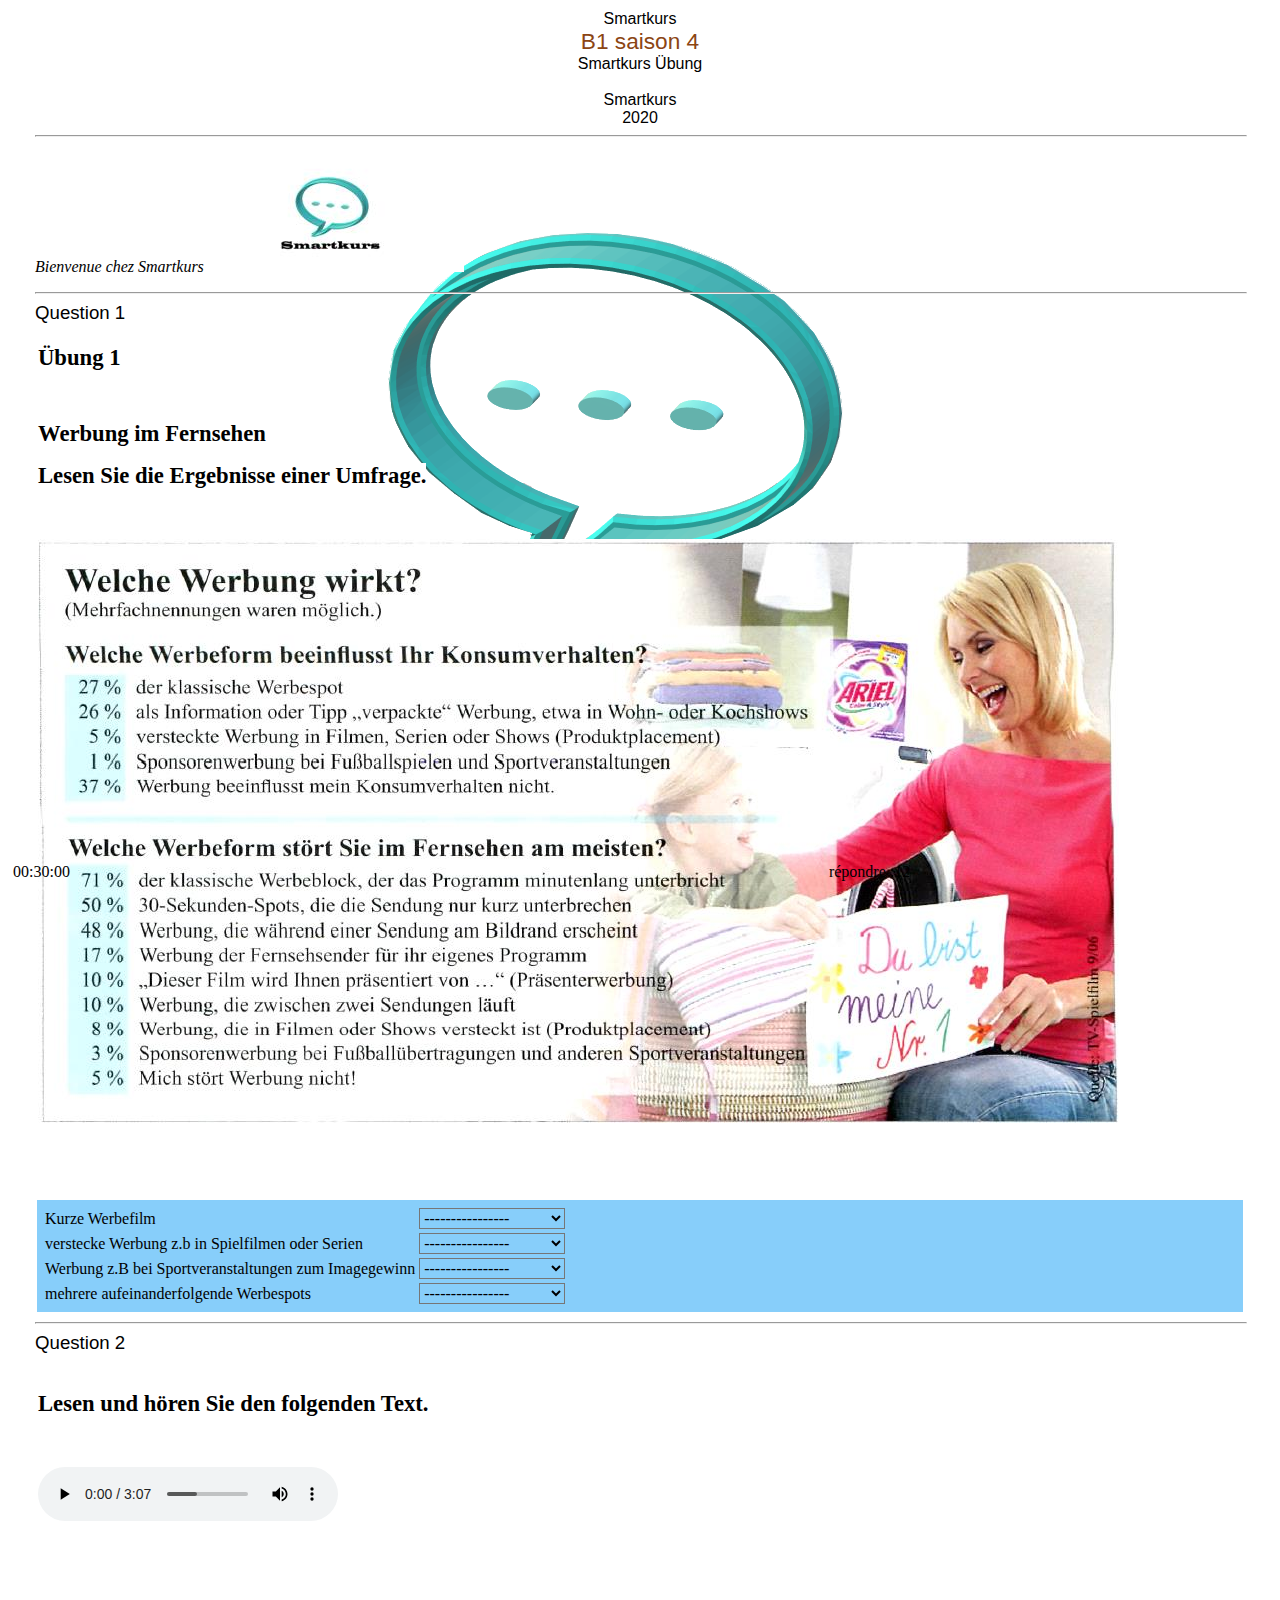
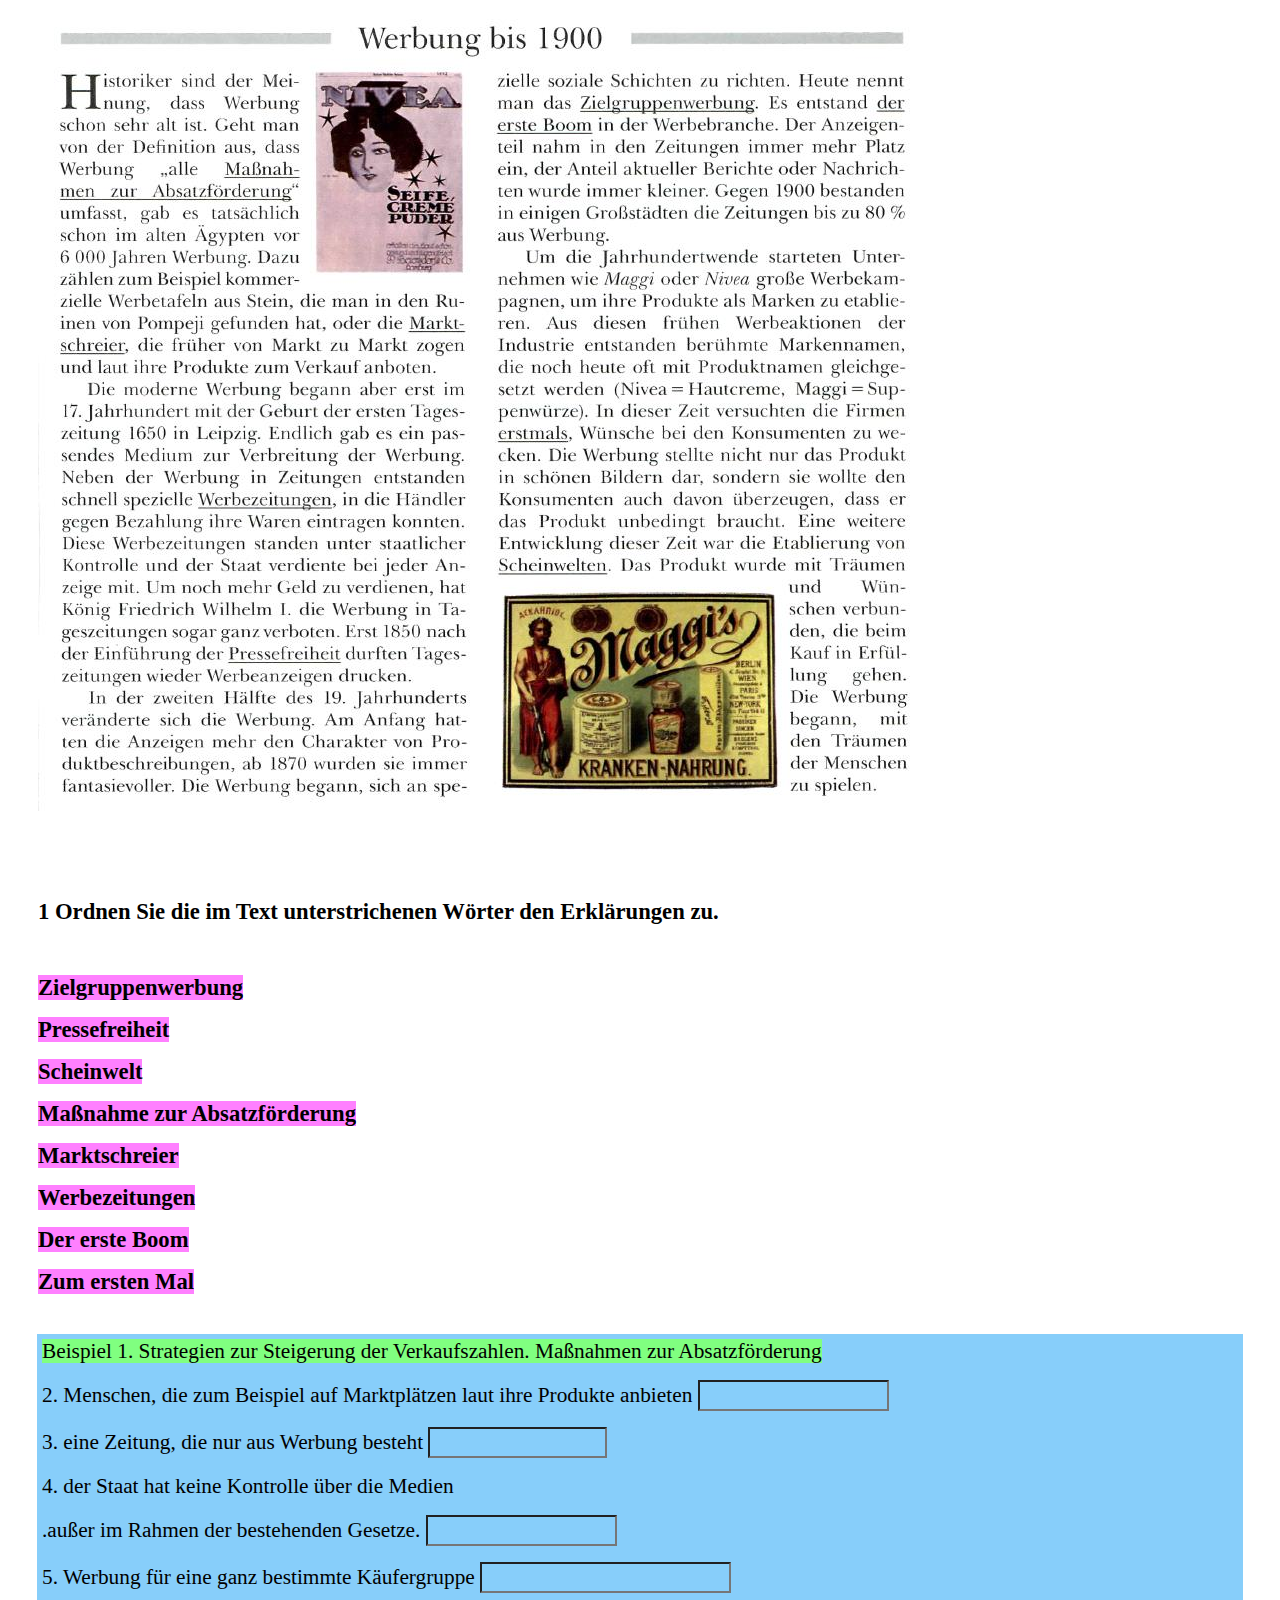
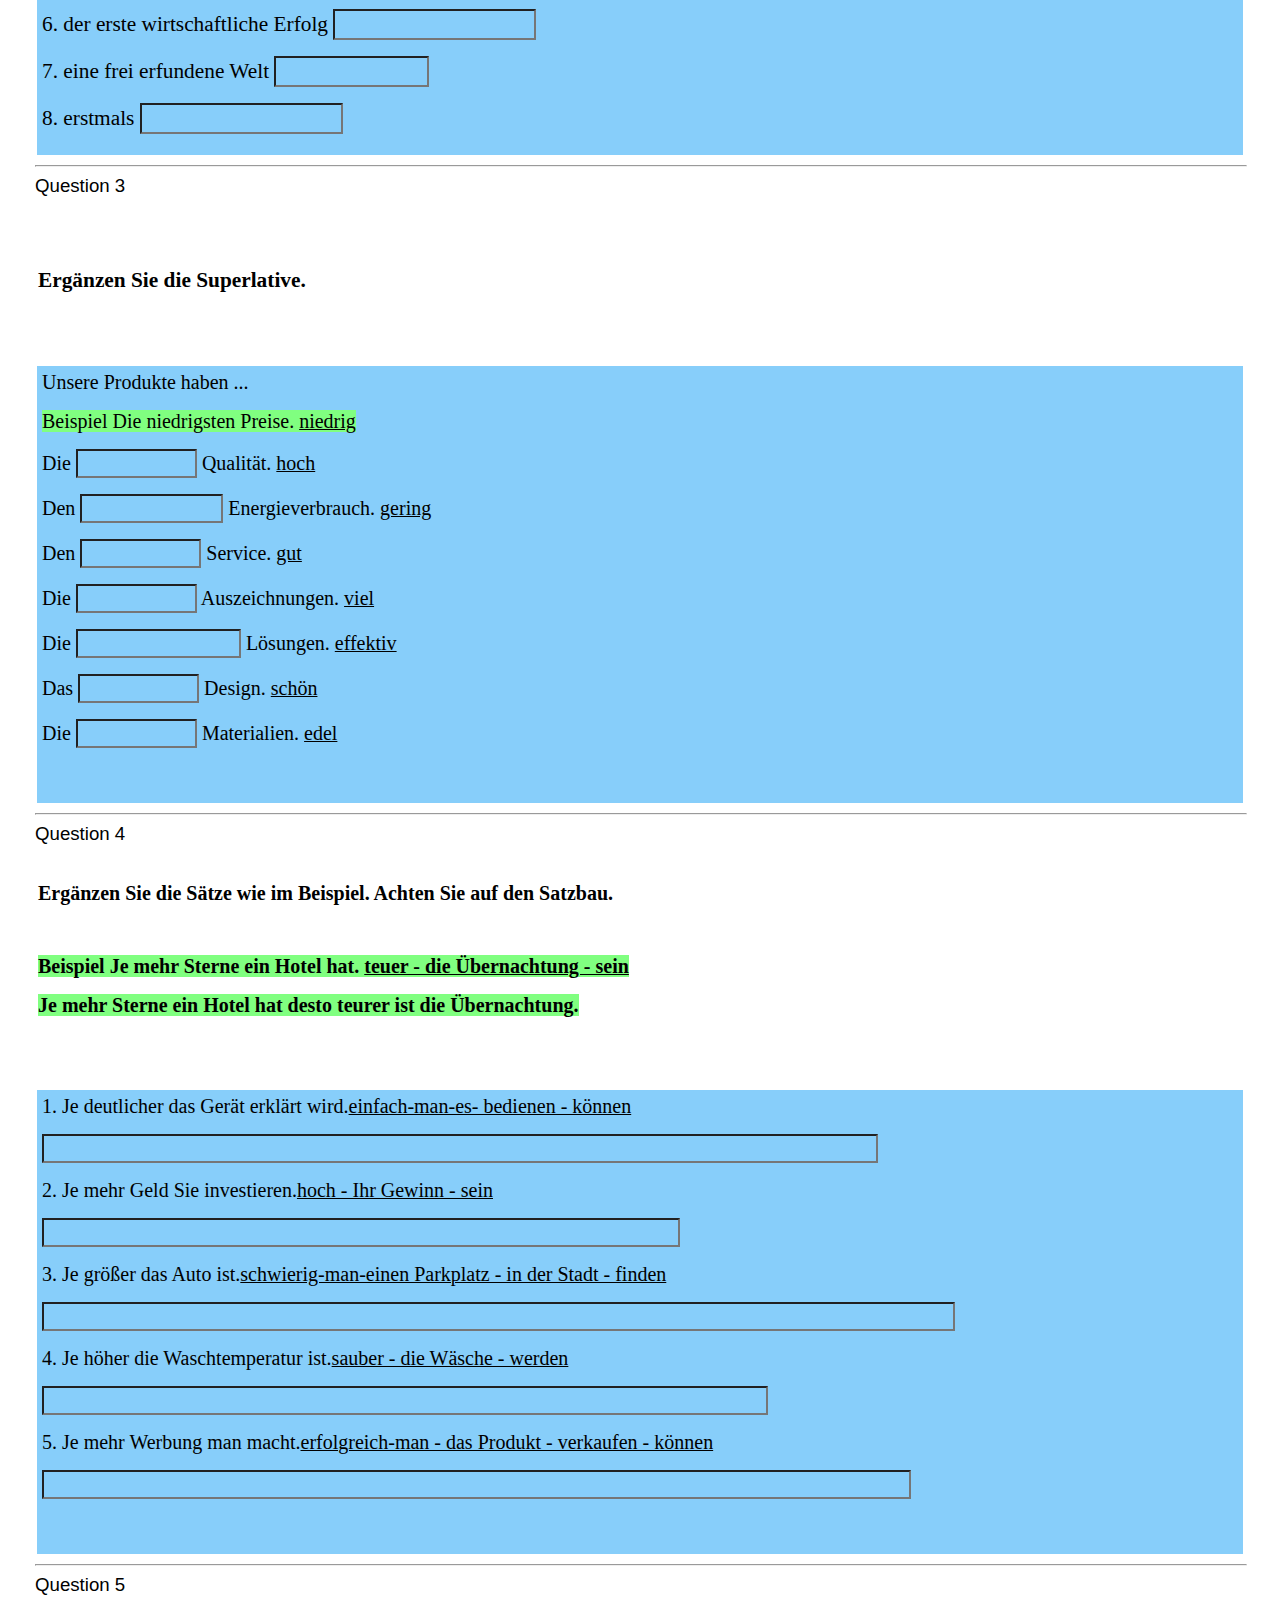
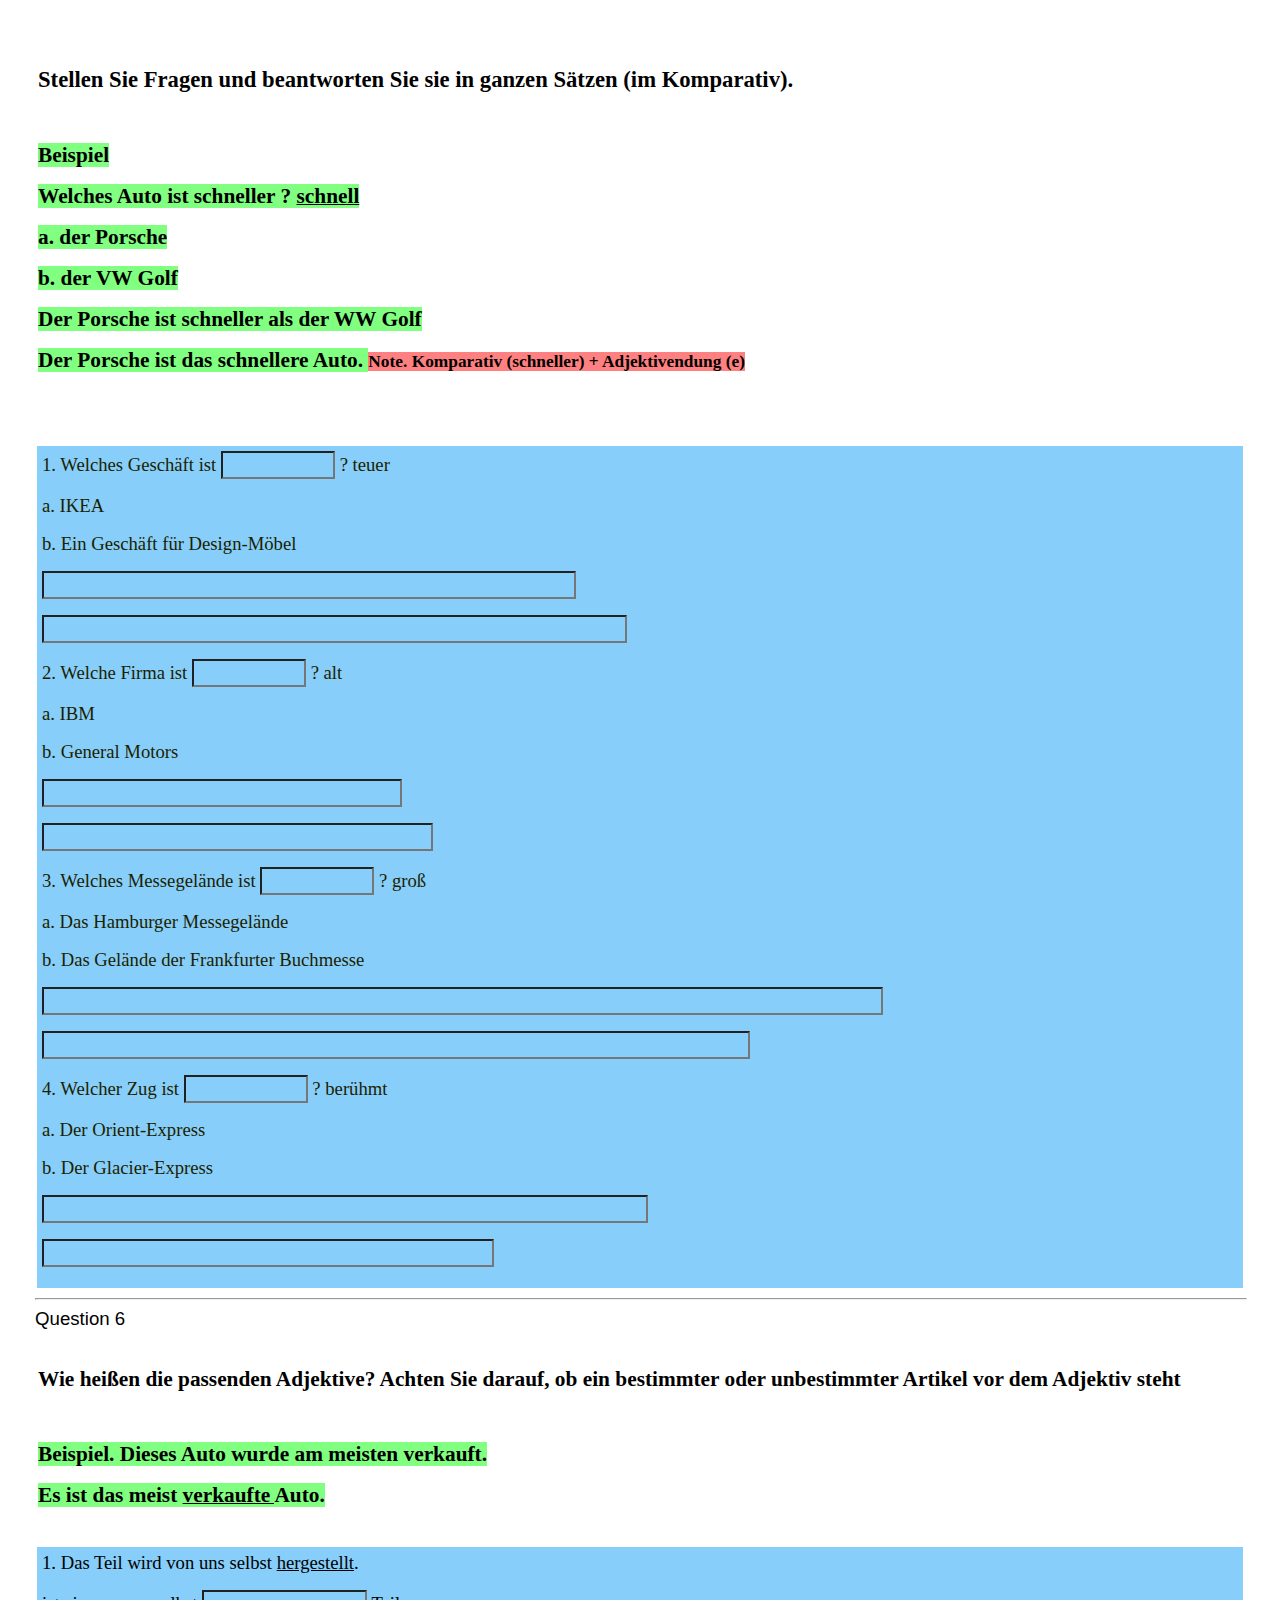
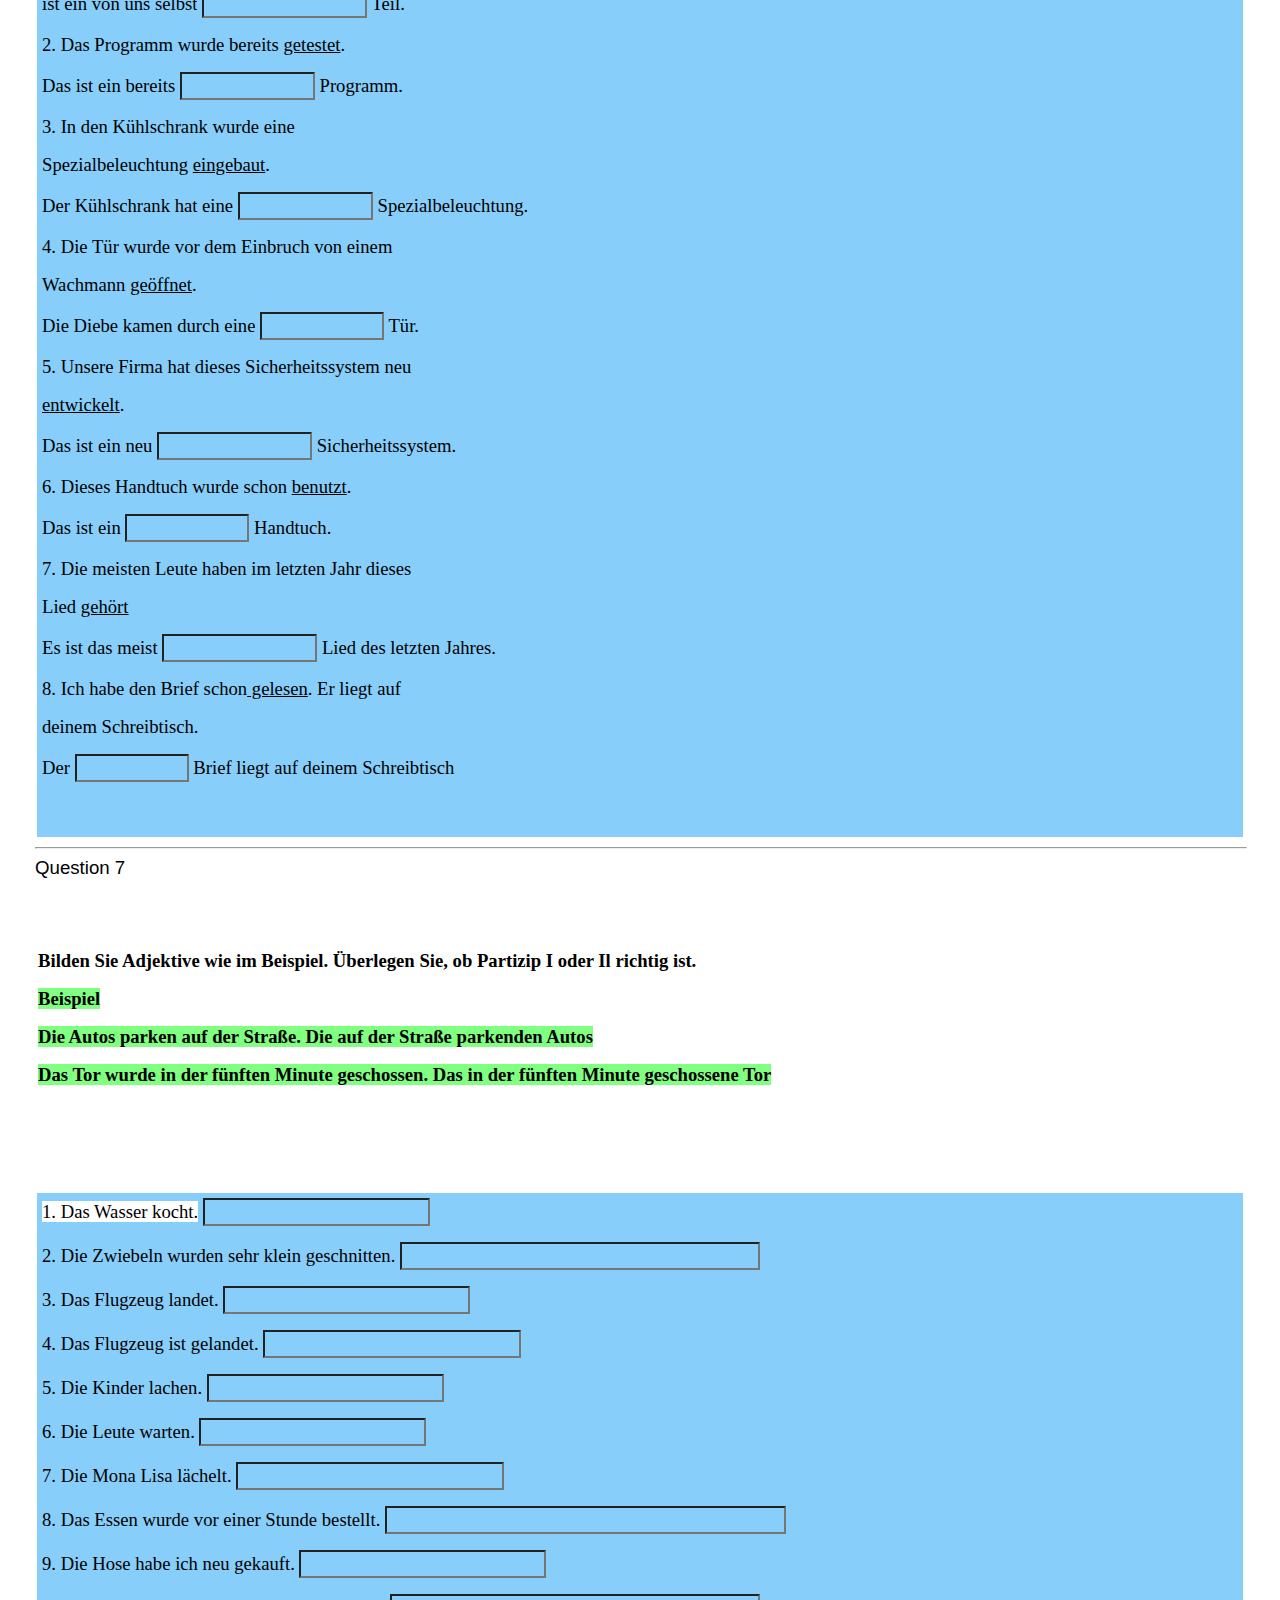
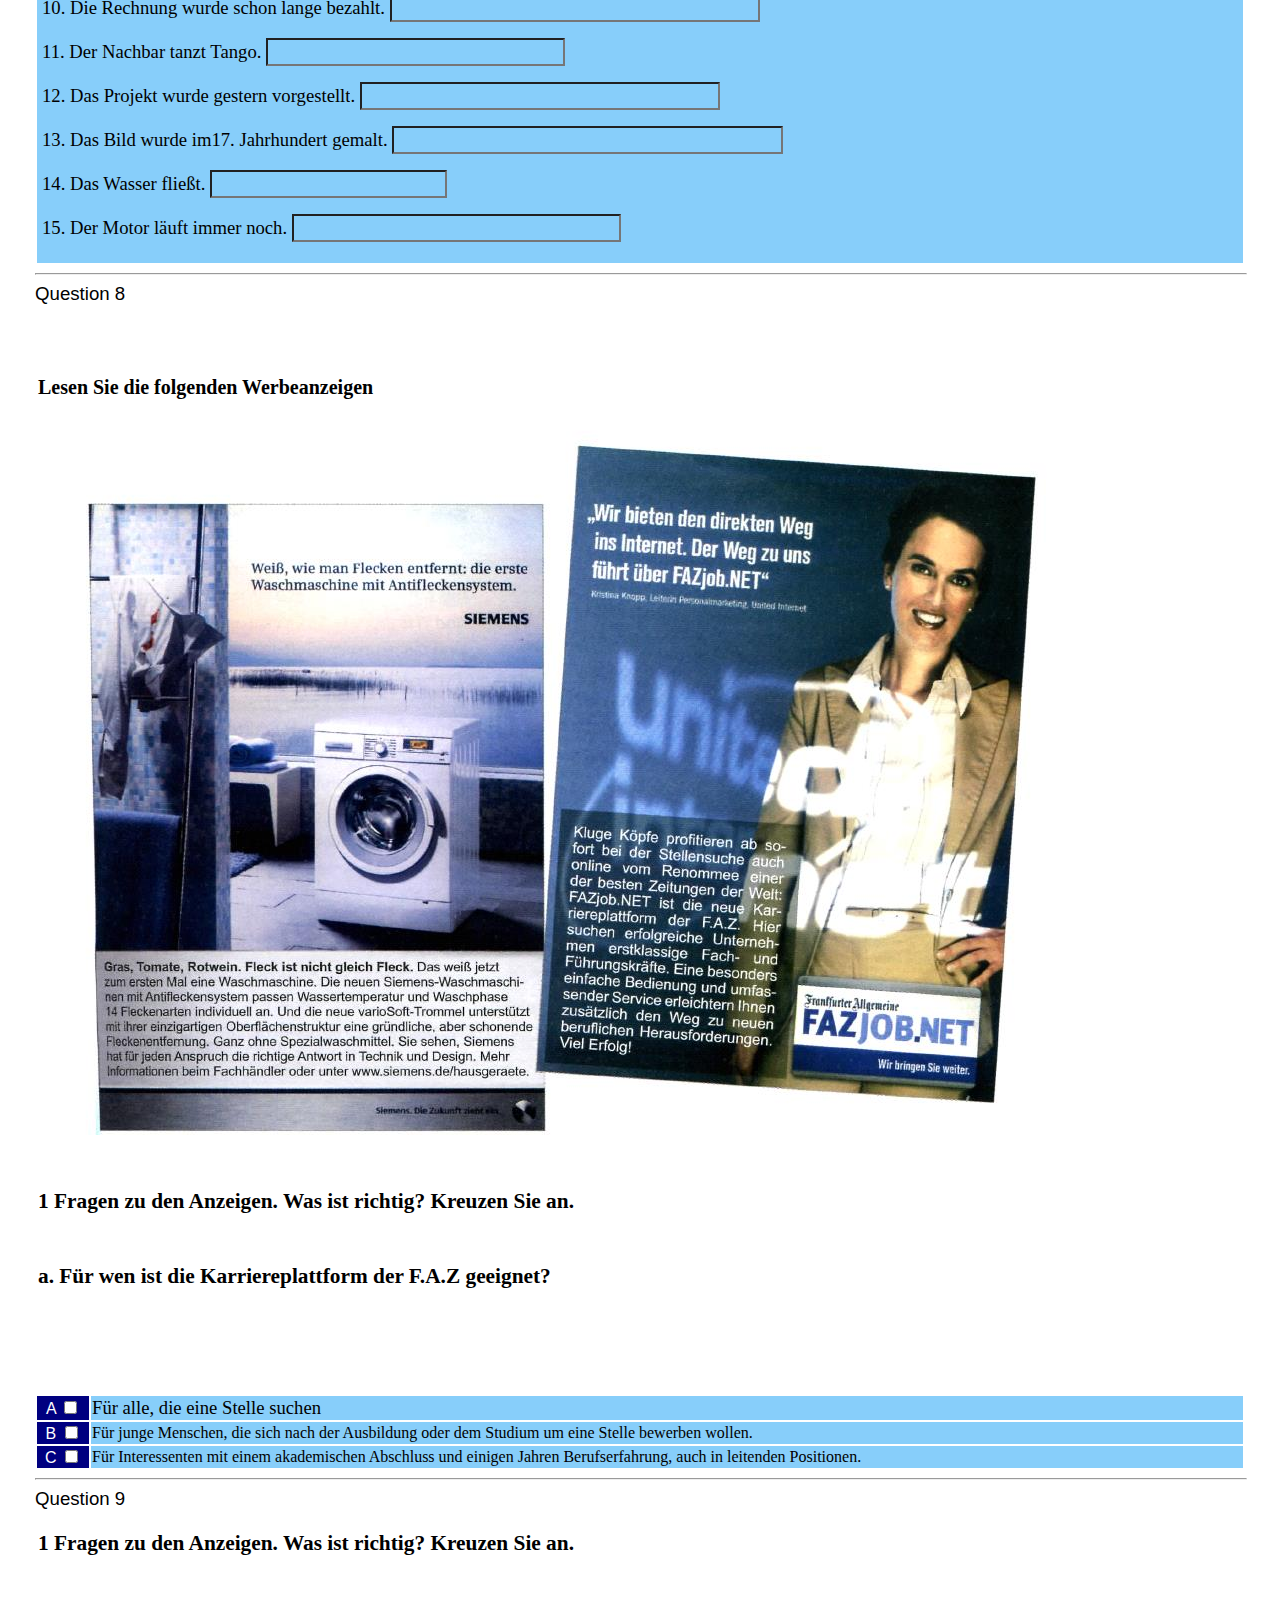
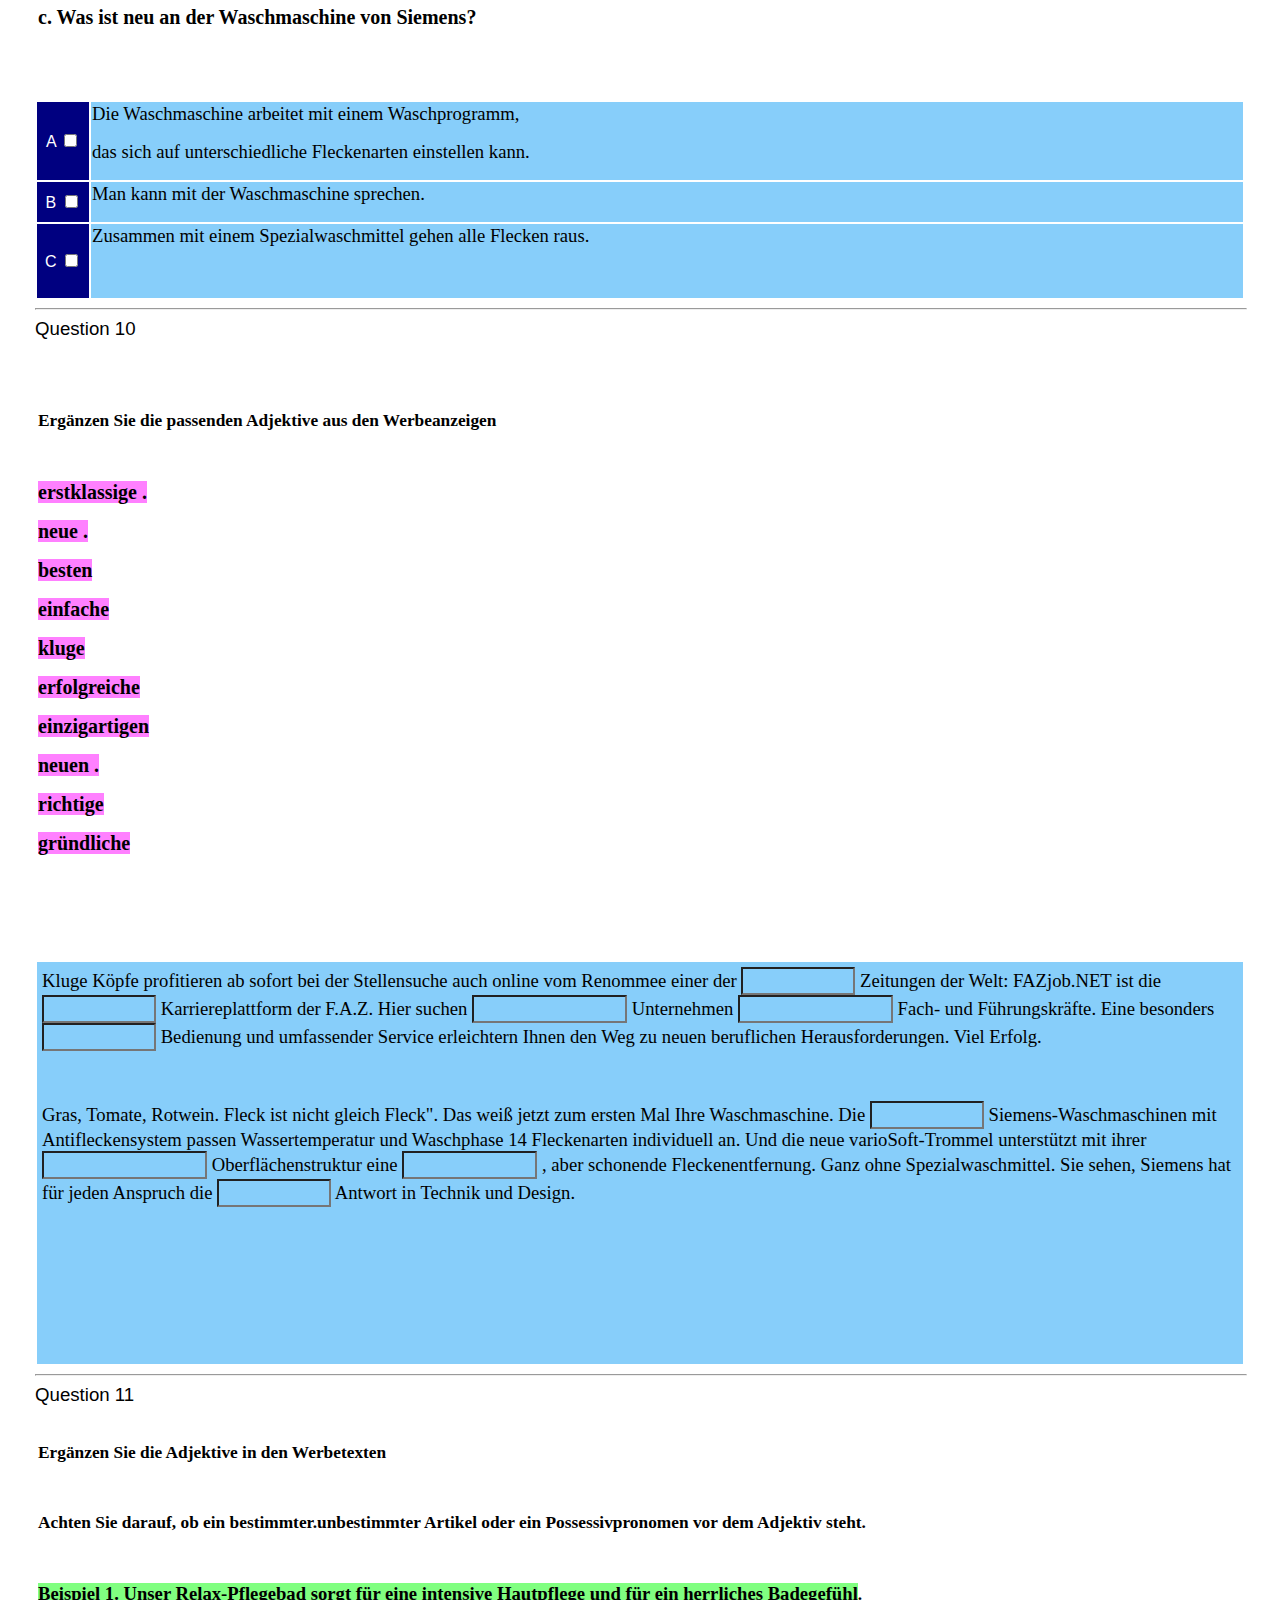
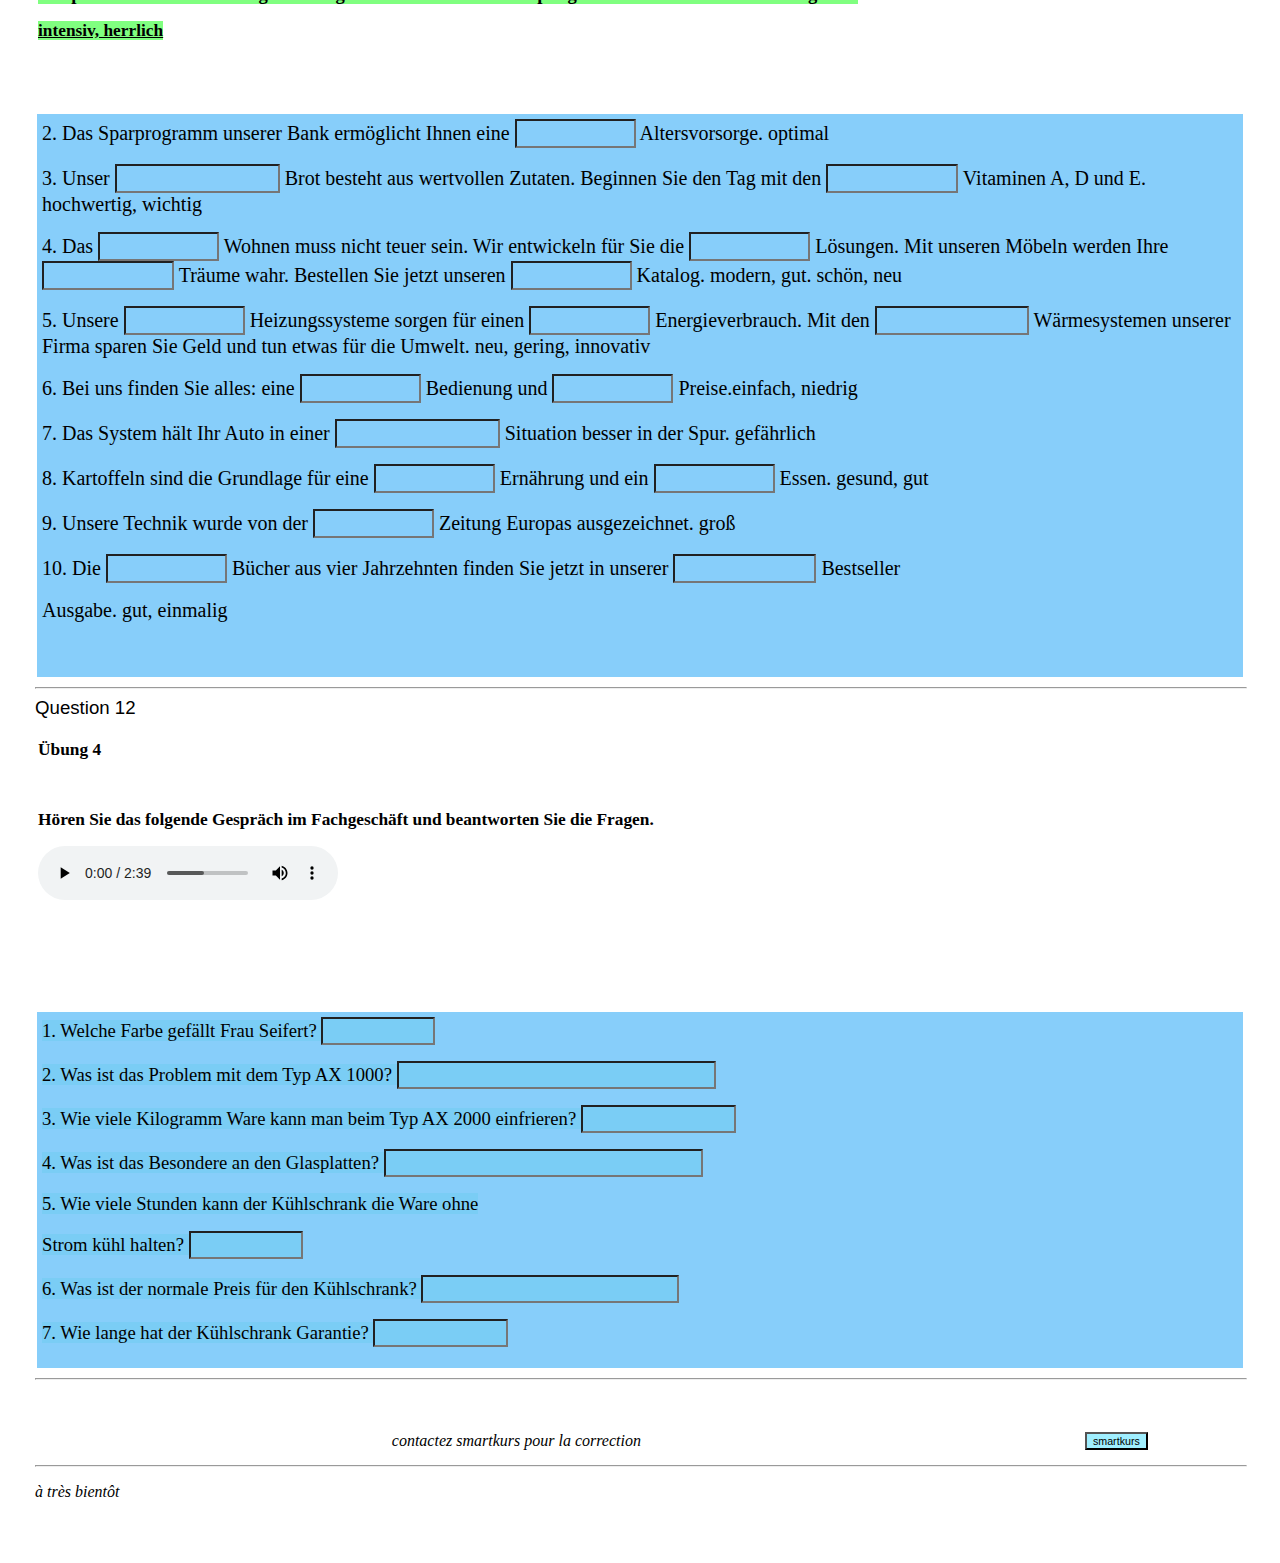
<file: Files/Other/saison 4/b1 saison 4.htm>
<!DOCTYPE html>
<HTML>
<HEAD>
<META HTTP-EQUIV="Content-Type" CONTENT="text/html; CHARSET=Windows-1252">
<META name="Author" content="Con�u par Smartkurs">
<META name="generator" content="smartkurs 2.0">
<META name="keywords" content="quiz">
<META name="description" content="B1 saison 4">
<TITLE>smartkurs</TITLE>
<LINK href="css/b1 saison 4.css" rel="stylesheet" type="text/css">
<link href="css/base.css" rel="stylesheet"/>
<SCRIPT LANGUAGE='JavaScript' SRC='./b1 saison 4.js'></SCRIPT>
<link href="css/modalDlg.css" rel="stylesheet"/>

<script language="javascript" type="text/javascript">
 document.addEventListener("contextmenu", function(e){ e.preventDefault();}, false);

function startQuiz() {
  var status;

  Constructor();
  window.focus();
  UnmanageAllDialogs();
  init_valid();
  AskMeName();
  startFloatLayer();
  oldtime=StartTime();
  Timer();
  if (GetNRepeat()==0) initShortQuestion();
  end_test=0;
}

function ManageLoadPage()
{
startQuiz();
}
</script>
</HEAD>
<BODY OnLoad="ManageLoadPage()" >
<div style="width:100%; margin:0 auto;">
<script language="javascript" type="text/javascript">
  keyword = "3cyW0l";
</script>
  <form class="hidden_style"><input type="hidden" id="hidden_url" value="css/b1 saison 4.css"></form>
<CENTER>
<SPAN class='quiz_profile_class'>Smartkurs </SPAN><BR>
<SPAN class='quiz_title_class'>B1 saison 4</SPAN><BR>
<SPAN class='quiz_profile_class'>Smartkurs �bung </SPAN><BR>
<BR>
<SPAN class='quiz_profile_class'>Smartkurs </SPAN><BR>
<SPAN class='quiz_profile_class'>2020</SPAN><BR>
</CENTER>
<HR class='horizontal-bar'>
<P><i><span style="background-color:#FFFFFF;font-family:Times New Roman;font-size:12pt;">Bienvenue chez Smartkurs </span></i><img width="256" height="119" src="media/img_0000_0000_01_1.jpg" /></P>
<HR class='horizontal-bar'>
<FORM NAME='domanda'>

<TABLE id='FloatingStatusbarPanel' width='95%' style='position:absolute; left:100px; top:-100px; z-index:2;'>
<TR>
<TD ALIGN='left' ID='clock' CLASS='floating_statusbar_class'>00:30:00</TD>
<TD ALIGN='center' CLASS='floating_statusbar_class'>
r�pondre :<SPAN ID='nToDo'>12</SPAN>
</TD></TR></TABLE>

<script language="javascript" type="text/javascript">
function initValuate1()
{
 this.length = 4;
 var choice,valuation,data,remark;
 choice = getTextSelected(document.domanda.gap001000);
 valuation = new init_array(1);
 valuation.length = 1;
 valuation[0] = unescape(DecodeString("UgSMp21WBveYQVpa"));
 data = unescape("<TABLE BORDER=0><TR><TD><span style=%22background-color:#87CEFA;font-family:Times New Roman;font-size:12pt;%22>Kurze Werbefilm</span></TD><TD>");
 this[0] = new AnsReport(choice,valuation,data,0);
 choice = getTextSelected(document.domanda.gap001001);
 valuation = new init_array(1);
 valuation.length = 1;
 valuation[0] = unescape(DecodeString("novGLOTOq2swjJiuEiwZ8g=="));
 data = unescape("</TD></TR><TR><TD><span style=%22background-color:#87CEFA;font-family:Times New Roman;font-size:12pt;%22>verstecke Werbung z.b in Spielfilmen oder Serien</span></TD><TD>");
 this[1] = new AnsReport(choice,valuation,data,0);
 choice = getTextSelected(document.domanda.gap001002);
 valuation = new init_array(1);
 valuation.length = 1;
 valuation[0] = unescape(DecodeString("uzIoRwFvJzDIOIXqVPHvgA=="));
 data = unescape("</TD></TR><TR><TD><span style=%22background-color:#87CEFA;font-family:Times New Roman;font-size:12pt;%22>Werbung z.B bei Sportveranstaltungen zum Imagegewinn</span></TD><TD>");
 this[2] = new AnsReport(choice,valuation,data,0);
 choice = getTextSelected(document.domanda.gap001003);
 valuation = new init_array(1);
 valuation.length = 1;
 valuation[0] = unescape(DecodeString("ELgimS/mJNR900l6"));
 data = unescape("</TD></TR><TR><TD><span style=%22background-color:#87CEFA;font-family:Times New Roman;font-size:12pt;%22>mehrere aufeinanderfolgende Werbespots</span></TD><TD>");
 this[3] = new AnsReport(choice,valuation,data,0);
 pesi[0]=DecodeNumber('+zIxABk01XY=',140,0,99999);

}

</script>
<IMG SRC="media/check.png" CLASS='checkHide' ID='check0' ALIGN='LEFT' HSPACE='5'>
<A NAME='qstAnchor0'>
</A>
<DIV class='quiz_quest_header_class'> Question 1  </DIV>

<DIV ID='hideAns0' CLASS='cardHide'>
<TABLE class="qst_feedback_table_class"><TR class="qst_feedback_TH_class"><TD CLASS="qst_feedback_TD_class">
<SPAN ID='hideTxt0'></SPAN>
</TD></TR></TABLE>
</DIV>
<BR />
<TABLE WIDTH="100%">
<TR><TD class="quiz_quest_class">
<span style="background-color:#FFFFFF;font-family:Times New Roman;font-size:17pt;">&#220;bung 1</span></p>    <p>&nbsp;</p>    <p><span style="background-color:#FFFFFF;font-family:Times New Roman;font-size:17pt;">Werbung im Fernsehen</span></p>    <p><span style="background-color:#FFFFFF;font-family:Times New Roman;font-size:17pt;">Lesen Sie die Ergebnisse einer Umfrage.</span></p>    <p>&nbsp;</p>    <p><img width="1081" height="584" src="media/img_0001_0000_00_1.jpg" /></p>    <p>&nbsp;</p>    <p></TD></TR></TABLE>
<BR />
<TABLE WIDTH='100%'>
<TR><TD ALIGN='LEFT' class='quiz_answer_class' style='padding:5px'>
<TABLE BORDER=0><TR><TD><span style="background-color:#87CEFA;font-family:Times New Roman;font-size:12pt;">Kurze Werbefilm</span></TD><TD> <SELECT NAME='gap001000' STYLE='background-color:#87CEFA;font-family:Times New Roman;font-size:12pt;' class='quiz_answer_class'>  <OPTION value='' SELECTED> ---------------- </OPTION>
 <OPTION value="Werbespot">Werbespot</OPTION>
 <OPTION value="Produktplacement">Produktplacement</OPTION>
 <OPTION value="Werbeblock">Werbeblock</OPTION>
 <OPTION value="Sponsorenwerbung">Sponsorenwerbung</OPTION>
 </SELECT>
</TD></TR><TR><TD><span style="background-color:#87CEFA;font-family:Times New Roman;font-size:12pt;">verstecke Werbung z.b in Spielfilmen oder Serien</span></TD><TD> <SELECT NAME='gap001001' STYLE='background-color:#87CEFA;font-family:Times New Roman;font-size:12pt;' class='quiz_answer_class'>  <OPTION value='' SELECTED> ---------------- </OPTION>
 <OPTION value="Produktplacement">Produktplacement</OPTION>
 <OPTION value="Werbespot">Werbespot</OPTION>
 <OPTION value="Werbeblock">Werbeblock</OPTION>
 <OPTION value="Sponsorenwerbung">Sponsorenwerbung</OPTION>
 </SELECT>
</TD></TR><TR><TD><span style="background-color:#87CEFA;font-family:Times New Roman;font-size:12pt;">Werbung z.B bei Sportveranstaltungen zum Imagegewinn</span></TD><TD> <SELECT NAME='gap001002' STYLE='background-color:#87CEFA;font-family:Times New Roman;font-size:12pt;' class='quiz_answer_class'>  <OPTION value='' SELECTED> ---------------- </OPTION>
 <OPTION value="Sponsorenwerbung">Sponsorenwerbung</OPTION>
 <OPTION value="Werbeblock">Werbeblock</OPTION>
 <OPTION value="Produktplacement">Produktplacement</OPTION>
 <OPTION value="Werbespot">Werbespot</OPTION>
 </SELECT>
</TD></TR><TR><TD><span style="background-color:#87CEFA;font-family:Times New Roman;font-size:12pt;">mehrere aufeinanderfolgende Werbespots</span></TD><TD> <SELECT NAME='gap001003' STYLE='background-color:#87CEFA;font-family:Times New Roman;font-size:12pt;' class='quiz_answer_class'>  <OPTION value='' SELECTED> ---------------- </OPTION>
 <OPTION value="Werbeblock">Werbeblock</OPTION>
 <OPTION value="Sponsorenwerbung">Sponsorenwerbung</OPTION>
 <OPTION value="Werbespot">Werbespot</OPTION>
 <OPTION value="Produktplacement">Produktplacement</OPTION>
 </SELECT>
</TD></TR></TABLE></TD></TR></TABLE>
<HR class='horizontal-bar'>
<script language="javascript" type="text/javascript">
function initValuate2()
{
 this.length = 7;
 var choice,valuation,data,remark;
 choice = document.domanda.gap002000.value;
 valuation = new init_array(1);
 valuation.length = 1;
 valuation[0] = unescape(DecodeString("hw6BIL4/K9Tq9w4CYiCFCw=="));
 data = unescape("<span style=%22background-color:#87CEFA;font-family:Times New Roman;font-size:16pt;%22> </span><span style=%22background-color:#80FF80;font-family:Times New Roman;font-size:16pt;%22>Beispiel 1. Strategien zur Steigerung der Verkaufszahlen. Ma&#223;nahmen zur Absatzf&#246;rderung</span></p>    <p><span style=%22background-color:#87CEFA;font-family:Times New Roman;font-size:16pt;%22>2. Menschen, die zum Beispiel auf Marktpl&#228;tzen laut ihre Produkte anbieten");
 this[0] = new AnsReport(choice,valuation,data,0);
 choice = document.domanda.gap002001.value;
 valuation = new init_array(1);
 valuation.length = 1;
 valuation[0] = unescape(DecodeString("zbT1BCLlJhY5Einz"));
 data = unescape(" </span></p>    <p><span style=%22background-color:#87CEFA;font-family:Times New Roman;font-size:16pt;%22>3. eine Zeitung, die nur aus Werbung besteht");
 this[1] = new AnsReport(choice,valuation,data,0);
 choice = document.domanda.gap002002.value;
 valuation = new init_array(1);
 valuation.length = 1;
 valuation[0] = unescape(DecodeString("kJkfwnHliP4zkQjMdVsipQ=="));
 data = unescape(" </span></p>    <p><span style=%22background-color:#87CEFA;font-family:Times New Roman;font-size:16pt;%22>4. der Staat hat keine Kontrolle &#252;ber die Medien</span></p>    <p><span style=%22background-color:#87CEFA;font-family:Times New Roman;font-size:16pt;%22>.au&#223;er im Rahmen der bestehenden Gesetze.");
 this[2] = new AnsReport(choice,valuation,data,0);
 choice = document.domanda.gap002003.value;
 valuation = new init_array(1);
 valuation.length = 1;
 valuation[0] = unescape(DecodeString("aIWVuTh9Ij+ejJyBUjkOm3K8Xts="));
 data = unescape(" </span></p>    <p><span style=%22background-color:#87CEFA;font-family:Times New Roman;font-size:16pt;%22>5. Werbung f&#252;r eine ganz bestimmte K&#228;ufergruppe");
 this[3] = new AnsReport(choice,valuation,data,0);
 choice = document.domanda.gap002004.value;
 valuation = new init_array(1);
 valuation.length = 1;
 valuation[0] = unescape(DecodeString("0IOFJB47ipowwWMHk8YNjg=="));
 data = unescape(" </span></p>    <p><span style=%22background-color:#87CEFA;font-family:Times New Roman;font-size:16pt;%22>6. der erste wirtschaftliche Erfolg");
 this[4] = new AnsReport(choice,valuation,data,0);
 choice = document.domanda.gap002005.value;
 valuation = new init_array(1);
 valuation.length = 1;
 valuation[0] = unescape(DecodeString("OaKPmZVHbQ0XlD8c"));
 data = unescape(" </span></p>    <p><span style=%22background-color:#87CEFA;font-family:Times New Roman;font-size:16pt;%22>7. eine frei erfundene Welt");
 this[5] = new AnsReport(choice,valuation,data,0);
 choice = document.domanda.gap002006.value;
 valuation = new init_array(1);
 valuation.length = 1;
 valuation[0] = unescape(DecodeString("ffcn1gYeWllIXAnf+2oowA=="));
 data = unescape(" </span></p>    <p><span style=%22background-color:#87CEFA;font-family:Times New Roman;font-size:16pt;%22>8. erstmals");
 this[6] = new AnsReport(choice,valuation,data,0);
 pesi[1]=DecodeNumber('uixP2wcMG6I=',161,0,99999);

}

</script>
<IMG SRC="media/check.png" CLASS='checkHide' ID='check1' ALIGN='LEFT' HSPACE='5'>
<A NAME='qstAnchor1'>
</A>
<DIV class='quiz_quest_header_class'> Question 2  </DIV>

<DIV ID='hideAns1' CLASS='cardHide'>
<TABLE class="qst_feedback_table_class"><TR class="qst_feedback_TH_class"><TD CLASS="qst_feedback_TD_class">
<SPAN ID='hideTxt1'></SPAN>
</TD></TR></TABLE>
</DIV>
<BR />
<TABLE WIDTH="100%">
<TR><TD class="quiz_quest_class">
</p>    <p><b><span style="background-color:#FFFFFF;font-family:Times New Roman;font-size:17pt;">Lesen und h&#246;ren Sie den folgenden Text.</span></b></p>    <p>&nbsp;</p>    <p><b><span style="background-color:#FFFFFF;font-family:Times New Roman;font-size:17pt;">
<audio controls><source src="media/A3 cr.mp3" type="audio/mpeg" /><EMBED SRC="media/A3 cr.mp3" ALIGN="" style = "clear:none" VOLUME="50" AUTOSTART="FALSE" LOOP="FALSE" ></EMBED></audio>
</span></b></p>    <p>&nbsp;</p>    <p>&nbsp;</p>    <p><img width="880" height="800" src="media/img_0002_0000_00_1.jpg" /></p>    <p>&nbsp;</p>    <p>&nbsp;</p>    <p><b><span style="background-color:#FFFFFF;font-family:Times New Roman;font-size:17pt;">1 Ordnen Sie die im Text unterstrichenen W&#246;rter den Erkl&#228;rungen zu.</span></b></p>    <p>&nbsp;</p>    <p><b><span style="background-color:#FF80FF;font-family:Times New Roman;font-size:17pt;">Zielgruppenwerbung</span></b></p>    <p><b><span style="background-color:#FF80FF;font-family:Times New Roman;font-size:17pt;">Pressefreiheit</span></b></p>    <p><b><span style="background-color:#FF80FF;font-family:Times New Roman;font-size:17pt;">Scheinwelt</span></b></p>    <p><b><span style="background-color:#FF80FF;font-family:Times New Roman;font-size:17pt;">Ma&#223;nahme zur Absatzf&#246;rderung</span></b></p>    <p><b><span style="background-color:#FF80FF;font-family:Times New Roman;font-size:17pt;">Marktschreier</span></b></p>    <p><b><span style="background-color:#FF80FF;font-family:Times New Roman;font-size:17pt;">Werbezeitungen</span></b></p>    <p><b><span style="background-color:#FF80FF;font-family:Times New Roman;font-size:17pt;">Der erste Boom</span></b></p>    <p><b><span style="background-color:#FF80FF;font-family:Times New Roman;font-size:17pt;">Zum ersten Mal</span></b></TD></TR></TABLE>
<BR />
<TABLE WIDTH='100%'>
<TR><TD ALIGN='LEFT' class='quiz_answer_class' style='padding:5px'>
<span style="background-color:#87CEFA;font-family:Times New Roman;font-size:16pt;"> </span><span style="background-color:#80FF80;font-family:Times New Roman;font-size:16pt;">Beispiel 1. Strategien zur Steigerung der Verkaufszahlen. Ma&#223;nahmen zur Absatzf&#246;rderung</span></p>    <p><span style="background-color:#87CEFA;font-family:Times New Roman;font-size:16pt;">2. Menschen, die zum Beispiel auf Marktpl&#228;tzen laut ihre Produkte anbieten <INPUT TYPE='text' NAME='gap002000' SIZE=13 STYLE='background-color:#87CEFA;font-family:Times New Roman;font-size:16pt;' class='quiz_answer_class'>  </span></p>    <p><span style="background-color:#87CEFA;font-family:Times New Roman;font-size:16pt;">3. eine Zeitung, die nur aus Werbung besteht <INPUT TYPE='text' NAME='gap002001' SIZE=12 STYLE='background-color:#87CEFA;font-family:Times New Roman;font-size:16pt;' class='quiz_answer_class'>  </span></p>    <p><span style="background-color:#87CEFA;font-family:Times New Roman;font-size:16pt;">4. der Staat hat keine Kontrolle &#252;ber die Medien</span></p>    <p><span style="background-color:#87CEFA;font-family:Times New Roman;font-size:16pt;">.au&#223;er im Rahmen der bestehenden Gesetze. <INPUT TYPE='text' NAME='gap002002' SIZE=13 STYLE='background-color:#87CEFA;font-family:Times New Roman;font-size:16pt;' class='quiz_answer_class'>  </span></p>    <p><span style="background-color:#87CEFA;font-family:Times New Roman;font-size:16pt;">5. Werbung f&#252;r eine ganz bestimmte K&#228;ufergruppe <INPUT TYPE='text' NAME='gap002003' SIZE=18 STYLE='background-color:#87CEFA;font-family:Times New Roman;font-size:16pt;' class='quiz_answer_class'>  </span></p>    <p><span style="background-color:#87CEFA;font-family:Times New Roman;font-size:16pt;">6. der erste wirtschaftliche Erfolg <INPUT TYPE='text' NAME='gap002004' SIZE=14 STYLE='background-color:#87CEFA;font-family:Times New Roman;font-size:16pt;' class='quiz_answer_class'>  </span></p>    <p><span style="background-color:#87CEFA;font-family:Times New Roman;font-size:16pt;">7. eine frei erfundene Welt <INPUT TYPE='text' NAME='gap002005' SIZE=10 STYLE='background-color:#87CEFA;font-family:Times New Roman;font-size:16pt;' class='quiz_answer_class'>  </span></p>    <p><span style="background-color:#87CEFA;font-family:Times New Roman;font-size:16pt;">8. erstmals <INPUT TYPE='text' NAME='gap002006' SIZE=14 STYLE='background-color:#87CEFA;font-family:Times New Roman;font-size:16pt;' class='quiz_answer_class'> </span></p>    <p></TD></TR></TABLE>
<HR class='horizontal-bar'>
<script language="javascript" type="text/javascript">
function initValuate3()
{
 this.length = 7;
 var choice,valuation,data,remark;
 choice = document.domanda.gap003000.value;
 valuation = new init_array(1);
 valuation.length = 1;
 valuation[0] = unescape(DecodeString("BNjIF5Sjxh9QRofm"));
 data = unescape("<span style=%22background-color:#87CEFA;font-family:Times New Roman;font-size:15pt;%22>Unsere Produkte haben ...</span></p>    <p><span style=%22background-color:#80FF80;font-family:Times New Roman;font-size:15pt;%22>  Beispiel Die  niedrigsten Preise. </span><u><span style=%22background-color:#80FF80;font-family:Times New Roman;font-size:15pt;%22>niedrig</span></u></p>    <p><span style=%22background-color:#87CEFA;font-family:Times New Roman;font-size:15pt;%22>Die");
 this[0] = new AnsReport(choice,valuation,data,0);
 choice = document.domanda.gap003001.value;
 valuation = new init_array(1);
 valuation.length = 1;
 valuation[0] = unescape(DecodeString("2NoFfuWoB6DCTrFQ"));
 data = unescape("Qualit&#228;t. </span><u><span style=%22background-color:#87CEFA;font-family:Times New Roman;font-size:15pt;%22>hoch</span></u></p>    <p><span style=%22background-color:#87CEFA;font-family:Times New Roman;font-size:15pt;%22>Den");
 this[1] = new AnsReport(choice,valuation,data,0);
 choice = document.domanda.gap003002.value;
 valuation = new init_array(1);
 valuation.length = 1;
 valuation[0] = unescape(DecodeString("//iRvPRkIDI="));
 data = unescape("Energieverbrauch. </span><u><span style=%22background-color:#87CEFA;font-family:Times New Roman;font-size:15pt;%22>gering</span></u></p>    <p><span style=%22background-color:#87CEFA;font-family:Times New Roman;font-size:15pt;%22>Den");
 this[2] = new AnsReport(choice,valuation,data,0);
 choice = document.domanda.gap003003.value;
 valuation = new init_array(1);
 valuation.length = 1;
 valuation[0] = unescape(DecodeString("uCT/Uiiz6Xw="));
 data = unescape("Service. </span><u><span style=%22background-color:#87CEFA;font-family:Times New Roman;font-size:15pt;%22>gut</span></u></p>    <p><span style=%22background-color:#87CEFA;font-family:Times New Roman;font-size:15pt;%22>Die");
 this[3] = new AnsReport(choice,valuation,data,0);
 choice = document.domanda.gap003004.value;
 valuation = new init_array(1);
 valuation.length = 1;
 valuation[0] = unescape(DecodeString("o2IyLI1xe9+T0caF"));
 data = unescape("Auszeichnungen. </span><u><span style=%22background-color:#87CEFA;font-family:Times New Roman;font-size:15pt;%22>viel</span></u></p>    <p><span style=%22background-color:#87CEFA;font-family:Times New Roman;font-size:15pt;%22>Die");
 this[4] = new AnsReport(choice,valuation,data,0);
 choice = document.domanda.gap003005.value;
 valuation = new init_array(1);
 valuation.length = 1;
 valuation[0] = unescape(DecodeString("66aeA+qFL4MrwPT0"));
 data = unescape("L&#246;sungen. </span><u><span style=%22background-color:#87CEFA;font-family:Times New Roman;font-size:15pt;%22>effektiv</span></u></p>    <p><span style=%22background-color:#87CEFA;font-family:Times New Roman;font-size:15pt;%22>Das");
 this[5] = new AnsReport(choice,valuation,data,0);
 choice = document.domanda.gap003006.value;
 valuation = new init_array(1);
 valuation.length = 1;
 valuation[0] = unescape(DecodeString("7zCEZTAq1jQ="));
 data = unescape("Design. </span><u><span style=%22background-color:#87CEFA;font-family:Times New Roman;font-size:15pt;%22>sch&#246;n </span></u></p>    <p><span style=%22background-color:#87CEFA;font-family:Times New Roman;font-size:15pt;%22> Die");
 this[6] = new AnsReport(choice,valuation,data,0);
 pesi[2]=DecodeNumber('qCuXDlMfY3g=',182,0,99999);

}

</script>
<IMG SRC="media/check.png" CLASS='checkHide' ID='check2' ALIGN='LEFT' HSPACE='5'>
<A NAME='qstAnchor2'>
</A>
<DIV class='quiz_quest_header_class'> Question 3  </DIV>

<DIV ID='hideAns2' CLASS='cardHide'>
<TABLE class="qst_feedback_table_class"><TR class="qst_feedback_TH_class"><TD CLASS="qst_feedback_TD_class">
<SPAN ID='hideTxt2'></SPAN>
</TD></TR></TABLE>
</DIV>
<BR />
<TABLE WIDTH="100%">
<TR><TD class="quiz_quest_class">
</p>    <p>&nbsp;</p>    <p><b><span style="background-color:#FFFFFF;font-family:Times New Roman;font-size:16pt;">Erg&#228;nzen Sie die Superlative.</span></b></p>    <p>&nbsp;</p>    <p></TD></TR></TABLE>
<BR />
<TABLE WIDTH='100%'>
<TR><TD ALIGN='LEFT' class='quiz_answer_class' style='padding:5px'>
<span style="background-color:#87CEFA;font-family:Times New Roman;font-size:15pt;">Unsere Produkte haben ...</span></p>    <p><span style="background-color:#80FF80;font-family:Times New Roman;font-size:15pt;">  Beispiel Die  niedrigsten Preise. </span><u><span style="background-color:#80FF80;font-family:Times New Roman;font-size:15pt;">niedrig</span></u></p>    <p><span style="background-color:#87CEFA;font-family:Times New Roman;font-size:15pt;">Die <INPUT TYPE='text' NAME='gap003000' SIZE=8 STYLE='background-color:#87CEFA;font-family:Times New Roman;font-size:15pt;' class='quiz_answer_class'> Qualit&#228;t. </span><u><span style="background-color:#87CEFA;font-family:Times New Roman;font-size:15pt;">hoch</span></u></p>    <p><span style="background-color:#87CEFA;font-family:Times New Roman;font-size:15pt;">Den <INPUT TYPE='text' NAME='gap003001' SIZE=10 STYLE='background-color:#87CEFA;font-family:Times New Roman;font-size:15pt;' class='quiz_answer_class'> Energieverbrauch. </span><u><span style="background-color:#87CEFA;font-family:Times New Roman;font-size:15pt;">gering</span></u></p>    <p><span style="background-color:#87CEFA;font-family:Times New Roman;font-size:15pt;">Den <INPUT TYPE='text' NAME='gap003002' SIZE=8 STYLE='background-color:#87CEFA;font-family:Times New Roman;font-size:15pt;' class='quiz_answer_class'> Service. </span><u><span style="background-color:#87CEFA;font-family:Times New Roman;font-size:15pt;">gut</span></u></p>    <p><span style="background-color:#87CEFA;font-family:Times New Roman;font-size:15pt;">Die <INPUT TYPE='text' NAME='gap003003' SIZE=8 STYLE='background-color:#87CEFA;font-family:Times New Roman;font-size:15pt;' class='quiz_answer_class'> Auszeichnungen. </span><u><span style="background-color:#87CEFA;font-family:Times New Roman;font-size:15pt;">viel</span></u></p>    <p><span style="background-color:#87CEFA;font-family:Times New Roman;font-size:15pt;">Die <INPUT TYPE='text' NAME='gap003004' SIZE=12 STYLE='background-color:#87CEFA;font-family:Times New Roman;font-size:15pt;' class='quiz_answer_class'> L&#246;sungen. </span><u><span style="background-color:#87CEFA;font-family:Times New Roman;font-size:15pt;">effektiv</span></u></p>    <p><span style="background-color:#87CEFA;font-family:Times New Roman;font-size:15pt;">Das <INPUT TYPE='text' NAME='gap003005' SIZE=8 STYLE='background-color:#87CEFA;font-family:Times New Roman;font-size:15pt;' class='quiz_answer_class'> Design. </span><u><span style="background-color:#87CEFA;font-family:Times New Roman;font-size:15pt;">sch&#246;n </span></u></p>    <p><span style="background-color:#87CEFA;font-family:Times New Roman;font-size:15pt;"> Die <INPUT TYPE='text' NAME='gap003006' SIZE=8 STYLE='background-color:#87CEFA;font-family:Times New Roman;font-size:15pt;' class='quiz_answer_class'> Materialien. </span><u><span style="background-color:#87CEFA;font-family:Times New Roman;font-size:15pt;">edel</span></u></p>    <p>&nbsp;</p>    <p></TD></TR></TABLE>
<HR class='horizontal-bar'>
<script language="javascript" type="text/javascript">
function initValuate4()
{
 this.length = 5;
 var choice,valuation,data,remark;
 choice = document.domanda.gap004000.value;
 valuation = new init_array(1);
 valuation.length = 1;
 valuation[0] = unescape(DecodeString("HXH/P8m+Gly0V9o1XMQ/H71WG3p1SviqX7tYlhuH1/wMpTh9pRdpw5HOuhEpfjErZZ2mF04KDK/w3a3WId9z1ujXDjrwhEtd/b0+7R8NenY="));
 data = unescape("<span style=%22background-color:#87CEFA;font-family:Times New Roman;font-size:15pt;%22>1. Je deutlicher das Ger&#228;t erkl&#228;rt wird.</span><u><span style=%22background-color:#87CEFA;font-family:Times New Roman;font-size:15pt;%22>einfach-man-es- bedienen - k&#246;nnen</span></u></p>    <p><span style=%22background-color:#87CEFA;font-family:Times New Roman;font-size:15pt;%22>");
 this[0] = new AnsReport(choice,valuation,data,0);
 choice = document.domanda.gap004001.value;
 valuation = new init_array(1);
 valuation.length = 1;
 valuation[0] = unescape(DecodeString("01EJzOtIW2gjq4m4hFb39Kh2Jo87x5OxnPtEWQ7cJkcpMt78nrq2uur40TKxrp0boj7zktVLh7bOlEZ7"));
 data = unescape("</span></p>    <p><span style=%22background-color:#87CEFA;font-family:Times New Roman;font-size:15pt;%22>2. Je mehr Geld Sie investieren.</span><u><span style=%22background-color:#87CEFA;font-family:Times New Roman;font-size:15pt;%22>hoch - Ihr Gewinn - sein</span></u></p>    <p><span style=%22background-color:#87CEFA;font-family:Times New Roman;font-size:15pt;%22>");
 this[1] = new AnsReport(choice,valuation,data,0);
 choice = document.domanda.gap004002.value;
 valuation = new init_array(1);
 valuation.length = 1;
 valuation[0] = unescape(DecodeString("FMJbd+/VztPoFauJOveLL74SHPgZc2PxIrAy87Em4BYEstzteCb4f4U2AAk4LPgx3A0Cpns53zfptB0uR5TPRjQhQkIGqYb4/nAw+AYq7FZXBnUV"));
 data = unescape("</span></p>    <p><span style=%22background-color:#87CEFA;font-family:Times New Roman;font-size:15pt;%22>3. Je gr&#246;&#223;er das Auto ist.</span><u><span style=%22background-color:#87CEFA;font-family:Times New Roman;font-size:15pt;%22>schwierig-man-einen Parkplatz - in der Stadt - finden</span></u></p>    <p><span style=%22background-color:#87CEFA;font-family:Times New Roman;font-size:15pt;%22>");
 this[2] = new AnsReport(choice,valuation,data,0);
 choice = document.domanda.gap004003.value;
 valuation = new init_array(1);
 valuation.length = 1;
 valuation[0] = unescape(DecodeString("3YiutGSmZfqSIL377a27P0tpV2ilKum7b//gLFKwtZcqGvI85aWAelkjZMx6YFoxICozZFxfB3ONBtsTq0S75PHGfMU="));
 data = unescape("</span></p>    <p><span style=%22background-color:#87CEFA;font-family:Times New Roman;font-size:15pt;%22>4. Je h&#246;her die Waschtemperatur ist.</span><u><span style=%22background-color:#87CEFA;font-family:Times New Roman;font-size:15pt;%22>sauber - die W&#228;sche - werden</span></u></p>    <p><span style=%22background-color:#87CEFA;font-family:Times New Roman;font-size:15pt;%22>");
 this[3] = new AnsReport(choice,valuation,data,0);
 choice = document.domanda.gap004004.value;
 valuation = new init_array(1);
 valuation.length = 1;
 valuation[0] = unescape(DecodeString("ZfWxg/2xgT0EATJp1amooIZjld9o1yKF+VzJsk4McJN9dPKZziXumrCZZYWWudR9DfAALZxIpjiC+4M+z3BGTXE2EHsQbihBPSuMCQ=="));
 data = unescape("</span></p>    <p><span style=%22background-color:#87CEFA;font-family:Times New Roman;font-size:15pt;%22>5. Je mehr Werbung man macht.</span><u><span style=%22background-color:#87CEFA;font-family:Times New Roman;font-size:15pt;%22>erfolgreich-man - das Produkt - verkaufen - k&#246;nnen</span></u></p>    <p><span style=%22background-color:#87CEFA;font-family:Times New Roman;font-size:15pt;%22>");
 this[4] = new AnsReport(choice,valuation,data,0);
 pesi[3]=DecodeNumber('ZpAsM7q9G40=',204,0,99999);

}

</script>
<IMG SRC="media/check.png" CLASS='checkHide' ID='check3' ALIGN='LEFT' HSPACE='5'>
<A NAME='qstAnchor3'>
</A>
<DIV class='quiz_quest_header_class'> Question 4  </DIV>

<DIV ID='hideAns3' CLASS='cardHide'>
<TABLE class="qst_feedback_table_class"><TR class="qst_feedback_TH_class"><TD CLASS="qst_feedback_TD_class">
<SPAN ID='hideTxt3'></SPAN>
</TD></TR></TABLE>
</DIV>
<BR />
<TABLE WIDTH="100%">
<TR><TD class="quiz_quest_class">
</p>    <p><b><span style="background-color:#FFFFFF;font-family:Times New Roman;font-size:15pt;">Erg&#228;nzen Sie die S&#228;tze wie im Beispiel. Achten Sie auf den Satzbau. </span></b></p>    <p>&nbsp;</p>    <p><b><span style="background-color:#80FF80;font-family:Times New Roman;font-size:15pt;">Beispiel Je mehr Sterne ein Hotel hat. </span></b><b><u><span style="background-color:#80FF80;font-family:Times New Roman;font-size:15pt;">teuer - die &#220;bernachtung - sein</span></u></b></p>    <p><b><span style="background-color:#80FF80;font-family:Times New Roman;font-size:15pt;">Je mehr Sterne ein Hotel hat desto teurer ist die &#220;bernachtung.</span></b></p>    <p>&nbsp;</p>    <p><b><span style="background-color:#FFFFFF;font-family:Times New Roman;font-size:16pt;"> </span></b></p>    <p></TD></TR></TABLE>
<BR />
<TABLE WIDTH='100%'>
<TR><TD ALIGN='LEFT' class='quiz_answer_class' style='padding:5px'>
<span style="background-color:#87CEFA;font-family:Times New Roman;font-size:15pt;">1. Je deutlicher das Ger&#228;t erkl&#228;rt wird.</span><u><span style="background-color:#87CEFA;font-family:Times New Roman;font-size:15pt;">einfach-man-es- bedienen - k&#246;nnen</span></u></p>    <p><span style="background-color:#87CEFA;font-family:Times New Roman;font-size:15pt;"> <INPUT TYPE='text' NAME='gap004000' SIZE=73 STYLE='background-color:#87CEFA;font-family:Times New Roman;font-size:15pt;' class='quiz_answer_class'> </span></p>    <p><span style="background-color:#87CEFA;font-family:Times New Roman;font-size:15pt;">2. Je mehr Geld Sie investieren.</span><u><span style="background-color:#87CEFA;font-family:Times New Roman;font-size:15pt;">hoch - Ihr Gewinn - sein</span></u></p>    <p><span style="background-color:#87CEFA;font-family:Times New Roman;font-size:15pt;"> <INPUT TYPE='text' NAME='gap004001' SIZE=55 STYLE='background-color:#87CEFA;font-family:Times New Roman;font-size:15pt;' class='quiz_answer_class'> </span></p>    <p><span style="background-color:#87CEFA;font-family:Times New Roman;font-size:15pt;">3. Je gr&#246;&#223;er das Auto ist.</span><u><span style="background-color:#87CEFA;font-family:Times New Roman;font-size:15pt;">schwierig-man-einen Parkplatz - in der Stadt - finden</span></u></p>    <p><span style="background-color:#87CEFA;font-family:Times New Roman;font-size:15pt;"> <INPUT TYPE='text' NAME='gap004002' SIZE=80 STYLE='background-color:#87CEFA;font-family:Times New Roman;font-size:15pt;' class='quiz_answer_class'> </span></p>    <p><span style="background-color:#87CEFA;font-family:Times New Roman;font-size:15pt;">4. Je h&#246;her die Waschtemperatur ist.</span><u><span style="background-color:#87CEFA;font-family:Times New Roman;font-size:15pt;">sauber - die W&#228;sche - werden</span></u></p>    <p><span style="background-color:#87CEFA;font-family:Times New Roman;font-size:15pt;"> <INPUT TYPE='text' NAME='gap004003' SIZE=63 STYLE='background-color:#87CEFA;font-family:Times New Roman;font-size:15pt;' class='quiz_answer_class'> </span></p>    <p><span style="background-color:#87CEFA;font-family:Times New Roman;font-size:15pt;">5. Je mehr Werbung man macht.</span><u><span style="background-color:#87CEFA;font-family:Times New Roman;font-size:15pt;">erfolgreich-man - das Produkt - verkaufen - k&#246;nnen</span></u></p>    <p><span style="background-color:#87CEFA;font-family:Times New Roman;font-size:15pt;"> <INPUT TYPE='text' NAME='gap004004' SIZE=76 STYLE='background-color:#87CEFA;font-family:Times New Roman;font-size:15pt;' class='quiz_answer_class'> </span></p>    <p>&nbsp;</p>    <p></TD></TR></TABLE>
<HR class='horizontal-bar'>
<script language="javascript" type="text/javascript">
function initValuate5()
{
 this.length = 12;
 var choice,valuation,data,remark;
 choice = document.domanda.gap005000.value;
 valuation = new init_array(1);
 valuation.length = 1;
 valuation[0] = unescape(DecodeString("xTgRrsuico0="));
 data = unescape("<span style=%22color:#1C1E00;background-color:#87CEFA;font-family:Times New Roman;font-size:14pt;%22>1. Welches Gesch&#228;ft ist");
 this[0] = new AnsReport(choice,valuation,data,0);
 choice = document.domanda.gap005001.value;
 valuation = new init_array(1);
 valuation.length = 1;
 valuation[0] = unescape(DecodeString("LzJaW7axIi93MupodRDooi0byJ+SDdaEx1uiGI+/WWjGO/POTmFRuF8Ji+R8HfBzVHN5Ry5Ymow="));
 data = unescape("? teuer</span></p>    <p><span style=%22color:#1C1E00;background-color:#87CEFA;font-family:Times New Roman;font-size:14pt;%22>a. IKEA</span></p>    <p><span style=%22color:#1C1E00;background-color:#87CEFA;font-family:Times New Roman;font-size:14pt;%22>b. Ein Gesch&#228;ft f&#252;r Design-M&#246;bel</span></p>    <p><span style=%22color:#1C1E00;background-color:#87CEFA;font-family:Times New Roman;font-size:14pt;%22>");
 this[1] = new AnsReport(choice,valuation,data,0);
 choice = document.domanda.gap005002.value;
 valuation = new init_array(1);
 valuation.length = 1;
 valuation[0] = unescape(DecodeString("AcrnyxqfcgSS4zhAUByKK3RsL7oq0m6B0e2qPDMMsfMHA6CBZw/M6EDGKD7gOI8d15/WFnLFRDMTVsKYvKGrww=="));
 data = unescape("</span></p>    <p><span style=%22color:#1C1E00;background-color:#87CEFA;font-family:Times New Roman;font-size:14pt;%22>");
 this[2] = new AnsReport(choice,valuation,data,0);
 choice = document.domanda.gap005003.value;
 valuation = new init_array(1);
 valuation.length = 1;
 valuation[0] = unescape(DecodeString("EZjP0LddXOs="));
 data = unescape("</span></p>    <p><span style=%22color:#1C1E00;background-color:#87CEFA;font-family:Times New Roman;font-size:14pt;%22>2. Welche Firma ist");
 this[3] = new AnsReport(choice,valuation,data,0);
 choice = document.domanda.gap005004.value;
 valuation = new init_array(1);
 valuation.length = 1;
 valuation[0] = unescape(DecodeString("YqKI0mCe/RcRSi01idt8yUg/seBrVThOE5HvC03zUkwuILWY"));
 data = unescape("? alt </span></p>    <p><span style=%22color:#1C1E00;background-color:#87CEFA;font-family:Times New Roman;font-size:14pt;%22>a. IBM</span></p>    <p><span style=%22color:#1C1E00;background-color:#87CEFA;font-family:Times New Roman;font-size:14pt;%22>b. General Motors</span></p>    <p><span style=%22color:#1C1E00;background-color:#87CEFA;font-family:Times New Roman;font-size:14pt;%22>");
 this[4] = new AnsReport(choice,valuation,data,0);
 choice = document.domanda.gap005005.value;
 valuation = new init_array(1);
 valuation.length = 1;
 valuation[0] = unescape(DecodeString("hzr5Ev+smjHV8tQalnh6lVMWBLVlTPXqxtB+xGYgpNH5WdDmBt6XJA=="));
 data = unescape("</span></p>    <p><span style=%22color:#1C1E00;background-color:#87CEFA;font-family:Times New Roman;font-size:14pt;%22>");
 this[5] = new AnsReport(choice,valuation,data,0);
 choice = document.domanda.gap005006.value;
 valuation = new init_array(1);
 valuation.length = 1;
 valuation[0] = unescape(DecodeString("TZPoMQkhWMloWpzD"));
 data = unescape(" </span></p>    <p><span style=%22color:#1C1E00;background-color:#87CEFA;font-family:Times New Roman;font-size:14pt;%22>3. Welches Messegel&#228;nde ist");
 this[6] = new AnsReport(choice,valuation,data,0);
 choice = document.domanda.gap005007.value;
 valuation = new init_array(1);
 valuation.length = 1;
 valuation[0] = unescape(DecodeString("6La/bW1Yc7/KtzewsVtmojYuiBc0B7Ovatc2XmUYcg4D2GDSh2WaFbTULMdnNfVmbwh9RVyANvUabi4yDume/Wo/NqYuIKY6WJUQY8fpevw8YW1loyItKw=="));
 data = unescape("? gro&#223;</span></p>    <p><span style=%22color:#1C1E00;background-color:#87CEFA;font-family:Times New Roman;font-size:14pt;%22>a. Das Hamburger Messegel&#228;nde</span></p>    <p><span style=%22color:#1C1E00;background-color:#87CEFA;font-family:Times New Roman;font-size:14pt;%22>b. Das Gel&#228;nde der Frankfurter Buchmesse</span></p>    <p><span style=%22color:#1C1E00;background-color:#87CEFA;font-family:Times New Roman;font-size:14pt;%22>");
 this[7] = new AnsReport(choice,valuation,data,0);
 choice = document.domanda.gap005008.value;
 valuation = new init_array(1);
 valuation.length = 1;
 valuation[0] = unescape(DecodeString("0hy3SEPUsBIETGOy4DfNGdf/c4c/sTP9bpxOARoRNIPHyAv8hKbucJGS/eg9YzVr/XqeQNJEYer16UIvdYnfrL5NwB4YpdtK6K0GxA=="));
 data = unescape("</span></p>    <p><span style=%22color:#1C1E00;background-color:#87CEFA;font-family:Times New Roman;font-size:14pt;%22>");
 this[8] = new AnsReport(choice,valuation,data,0);
 choice = document.domanda.gap005009.value;
 valuation = new init_array(1);
 valuation.length = 1;
 valuation[0] = unescape(DecodeString("d+B1UvMk8itmBRC0"));
 data = unescape("</span></p>    <p><span style=%22color:#1C1E00;background-color:#87CEFA;font-family:Times New Roman;font-size:14pt;%22>4. Welcher Zug ist");
 this[9] = new AnsReport(choice,valuation,data,0);
 choice = document.domanda.gap005010.value;
 valuation = new init_array(1);
 valuation.length = 1;
 valuation[0] = unescape(DecodeString("DUpu9Dy+S42WBd4DBvjFe6Cczzvr/yD7qusF4mSiAu3n5obzR7EGVQs1KnzMJhJvSrbxtts5EnbuH14r"));
 data = unescape("? ber&#252;hmt </span></p>    <p><span style=%22color:#1C1E00;background-color:#87CEFA;font-family:Times New Roman;font-size:14pt;%22>a. Der Orient-Express</span></p>    <p><span style=%22color:#1C1E00;background-color:#87CEFA;font-family:Times New Roman;font-size:14pt;%22>b. Der Glacier-Express</span></p>    <p><span style=%22color:#1C1E00;background-color:#87CEFA;font-family:Times New Roman;font-size:14pt;%22>");
 this[10] = new AnsReport(choice,valuation,data,0);
 choice = document.domanda.gap005011.value;
 valuation = new init_array(1);
 valuation.length = 1;
 valuation[0] = unescape(DecodeString("ELMzkQdG2XyawMlJH0lso7hfLLT9bUtWgF6bJlvzuS2ZcJWGPdFQVcdQk1M="));
 data = unescape("</span></p>    <p><span style=%22color:#1C1E00;background-color:#87CEFA;font-family:Times New Roman;font-size:14pt;%22>");
 this[11] = new AnsReport(choice,valuation,data,0);
 pesi[4]=DecodeNumber('39p850eCJzs=',225,0,99999);

}

</script>
<IMG SRC="media/check.png" CLASS='checkHide' ID='check4' ALIGN='LEFT' HSPACE='5'>
<A NAME='qstAnchor4'>
</A>
<DIV class='quiz_quest_header_class'> Question 5  </DIV>

<DIV ID='hideAns4' CLASS='cardHide'>
<TABLE class="qst_feedback_table_class"><TR class="qst_feedback_TH_class"><TD CLASS="qst_feedback_TD_class">
<SPAN ID='hideTxt4'></SPAN>
</TD></TR></TABLE>
</DIV>
<BR />
<TABLE WIDTH="100%">
<TR><TD class="quiz_quest_class">
</p>    <p>&nbsp;</p>    <p><span style="background-color:#FFFFFF;font-family:Times New Roman;font-size:17pt;">Stellen Sie Fragen und beantworten Sie sie in ganzen S&#228;tzen (im Komparativ).</span></p>    <p>&nbsp;</p>    <p><span style="background-color:#80FF80;font-family:Times New Roman;font-size:16pt;">Beispiel</span></p>    <p><span style="background-color:#80FF80;font-family:Times New Roman;font-size:16pt;">Welches Auto ist schneller ? </span><u><span style="background-color:#80FF80;font-family:Times New Roman;font-size:16pt;">schnell</span></u><span style="background-color:#80FF80;font-family:Times New Roman;font-size:16pt;"> </span></p>    <p><span style="background-color:#80FF80;font-family:Times New Roman;font-size:16pt;">a. der Porsche</span></p>    <p><span style="background-color:#80FF80;font-family:Times New Roman;font-size:16pt;">b. der VW Golf </span></p>    <p><span style="background-color:#80FF80;font-family:Times New Roman;font-size:16pt;">Der Porsche ist schneller als der WW Golf</span></p>    <p><span style="background-color:#80FF80;font-family:Times New Roman;font-size:16pt;">Der Porsche ist das schnellere Auto.                                     </span><span style="background-color:#FF8080;font-family:Times New Roman;font-size:13pt;">Note. Komparativ (schneller) + Adjektivendung (e)</span></p>    <p>&nbsp;</p>    <p></TD></TR></TABLE>
<BR />
<TABLE WIDTH='100%'>
<TR><TD ALIGN='LEFT' class='quiz_answer_class' style='padding:5px'>
<span style="color:#1C1E00;background-color:#87CEFA;font-family:Times New Roman;font-size:14pt;">1. Welches Gesch&#228;ft ist <INPUT TYPE='text' NAME='gap005000' SIZE=8 STYLE='color:#1C1E00;background-color:#87CEFA;font-family:Times New Roman;font-size:14pt;' class='quiz_answer_class'> ? teuer</span></p>    <p><span style="color:#1C1E00;background-color:#87CEFA;font-family:Times New Roman;font-size:14pt;">a. IKEA</span></p>    <p><span style="color:#1C1E00;background-color:#87CEFA;font-family:Times New Roman;font-size:14pt;">b. Ein Gesch&#228;ft f&#252;r Design-M&#246;bel</span></p>    <p><span style="color:#1C1E00;background-color:#87CEFA;font-family:Times New Roman;font-size:14pt;"> <INPUT TYPE='text' NAME='gap005001' SIZE=49 STYLE='color:#1C1E00;background-color:#87CEFA;font-family:Times New Roman;font-size:14pt;' class='quiz_answer_class'> </span></p>    <p><span style="color:#1C1E00;background-color:#87CEFA;font-family:Times New Roman;font-size:14pt;"> <INPUT TYPE='text' NAME='gap005002' SIZE=54 STYLE='color:#1C1E00;background-color:#87CEFA;font-family:Times New Roman;font-size:14pt;' class='quiz_answer_class'> </span></p>    <p><span style="color:#1C1E00;background-color:#87CEFA;font-family:Times New Roman;font-size:14pt;">2. Welche Firma ist <INPUT TYPE='text' NAME='gap005003' SIZE=8 STYLE='color:#1C1E00;background-color:#87CEFA;font-family:Times New Roman;font-size:14pt;' class='quiz_answer_class'> ? alt </span></p>    <p><span style="color:#1C1E00;background-color:#87CEFA;font-family:Times New Roman;font-size:14pt;">a. IBM</span></p>    <p><span style="color:#1C1E00;background-color:#87CEFA;font-family:Times New Roman;font-size:14pt;">b. General Motors</span></p>    <p><span style="color:#1C1E00;background-color:#87CEFA;font-family:Times New Roman;font-size:14pt;"> <INPUT TYPE='text' NAME='gap005004' SIZE=32 STYLE='color:#1C1E00;background-color:#87CEFA;font-family:Times New Roman;font-size:14pt;' class='quiz_answer_class'> </span></p>    <p><span style="color:#1C1E00;background-color:#87CEFA;font-family:Times New Roman;font-size:14pt;"> <INPUT TYPE='text' NAME='gap005005' SIZE=35 STYLE='color:#1C1E00;background-color:#87CEFA;font-family:Times New Roman;font-size:14pt;' class='quiz_answer_class'>  </span></p>    <p><span style="color:#1C1E00;background-color:#87CEFA;font-family:Times New Roman;font-size:14pt;">3. Welches Messegel&#228;nde ist <INPUT TYPE='text' NAME='gap005006' SIZE=8 STYLE='color:#1C1E00;background-color:#87CEFA;font-family:Times New Roman;font-size:14pt;' class='quiz_answer_class'> ? gro&#223;</span></p>    <p><span style="color:#1C1E00;background-color:#87CEFA;font-family:Times New Roman;font-size:14pt;">a. Das Hamburger Messegel&#228;nde</span></p>    <p><span style="color:#1C1E00;background-color:#87CEFA;font-family:Times New Roman;font-size:14pt;">b. Das Gel&#228;nde der Frankfurter Buchmesse</span></p>    <p><span style="color:#1C1E00;background-color:#87CEFA;font-family:Times New Roman;font-size:14pt;"> <INPUT TYPE='text' NAME='gap005007' SIZE=79 STYLE='color:#1C1E00;background-color:#87CEFA;font-family:Times New Roman;font-size:14pt;' class='quiz_answer_class'> </span></p>    <p><span style="color:#1C1E00;background-color:#87CEFA;font-family:Times New Roman;font-size:14pt;"> <INPUT TYPE='text' NAME='gap005008' SIZE=66 STYLE='color:#1C1E00;background-color:#87CEFA;font-family:Times New Roman;font-size:14pt;' class='quiz_answer_class'> </span></p>    <p><span style="color:#1C1E00;background-color:#87CEFA;font-family:Times New Roman;font-size:14pt;">4. Welcher Zug ist <INPUT TYPE='text' NAME='gap005009' SIZE=9 STYLE='color:#1C1E00;background-color:#87CEFA;font-family:Times New Roman;font-size:14pt;' class='quiz_answer_class'> ? ber&#252;hmt </span></p>    <p><span style="color:#1C1E00;background-color:#87CEFA;font-family:Times New Roman;font-size:14pt;">a. Der Orient-Express</span></p>    <p><span style="color:#1C1E00;background-color:#87CEFA;font-family:Times New Roman;font-size:14pt;">b. Der Glacier-Express</span></p>    <p><span style="color:#1C1E00;background-color:#87CEFA;font-family:Times New Roman;font-size:14pt;"> <INPUT TYPE='text' NAME='gap005010' SIZE=56 STYLE='color:#1C1E00;background-color:#87CEFA;font-family:Times New Roman;font-size:14pt;' class='quiz_answer_class'> </span></p>    <p><span style="color:#1C1E00;background-color:#87CEFA;font-family:Times New Roman;font-size:14pt;"> <INPUT TYPE='text' NAME='gap005011' SIZE=41 STYLE='color:#1C1E00;background-color:#87CEFA;font-family:Times New Roman;font-size:14pt;' class='quiz_answer_class'> </span></p>    <p></TD></TR></TABLE>
<HR class='horizontal-bar'>
<script language="javascript" type="text/javascript">
function initValuate6()
{
 this.length = 8;
 var choice,valuation,data,remark;
 choice = document.domanda.gap006000.value;
 valuation = new init_array(1);
 valuation.length = 1;
 valuation[0] = unescape(DecodeString("v8FxNacgEgy6xI6WN6oo8A=="));
 data = unescape("<span style=%22background-color:#87CEFA;font-family:Times New Roman;font-size:14pt;%22>1</span><span style=%22font-family:Times New Roman;font-size:14pt;%22>. Das Teil wird von uns selbst </span><u><span style=%22background-color:#87CEFA;font-family:Times New Roman;font-size:14pt;%22>hergestellt</span></u><span style=%22font-family:Times New Roman;font-size:14pt;%22>. </span></p>    <p><span style=%22font-family:Times New Roman;font-size:14pt;%22>ist ein von uns selbst</span><span style=%22background-color:#87CEFA;font-family:Times New Roman;font-size:14pt;%22>");
 this[0] = new AnsReport(choice,valuation,data,0);
 choice = document.domanda.gap006001.value;
 valuation = new init_array(1);
 valuation.length = 1;
 valuation[0] = unescape(DecodeString("tAbKZzPx9V7/WE60"));
 data = unescape("</span><span style=%22font-family:Times New Roman;font-size:14pt;%22>Teil.</span></p>    <p><span style=%22background-color:#87CEFA;font-family:Times New Roman;font-size:14pt;%22>2</span><span style=%22font-family:Times New Roman;font-size:14pt;%22>. Das Programm wurde bereits </span><u><span style=%22background-color:#87CEFA;font-family:Times New Roman;font-size:14pt;%22>getestet</span></u><span style=%22font-family:Times New Roman;font-size:14pt;%22>.</span></p>    <p><span style=%22font-family:Times New Roman;font-size:14pt;%22>Das ist ein bereits</span><span style=%22background-color:#87CEFA;font-family:Times New Roman;font-size:14pt;%22>");
 this[1] = new AnsReport(choice,valuation,data,0);
 choice = document.domanda.gap006002.value;
 valuation = new init_array(1);
 valuation.length = 1;
 valuation[0] = unescape(DecodeString("ZS/a1wPC1yICPI9X"));
 data = unescape("</span><span style=%22font-family:Times New Roman;font-size:14pt;%22>Programm.</span></p>    <p><span style=%22background-color:#87CEFA;font-family:Times New Roman;font-size:14pt;%22>3</span><span style=%22font-family:Times New Roman;font-size:14pt;%22>. In den K&#252;hlschrank wurde eine</span></p>    <p><span style=%22background-color:#87CEFA;font-family:Times New Roman;font-size:14pt;%22>Spezialbeleuchtung </span><u><span style=%22background-color:#87CEFA;font-family:Times New Roman;font-size:14pt;%22>eingebaut</span></u><span style=%22font-family:Times New Roman;font-size:14pt;%22>.</span></p>    <p><span style=%22font-family:Times New Roman;font-size:14pt;%22> Der K&#252;hlschrank hat eine</span><span style=%22background-color:#87CEFA;font-family:Times New Roman;font-size:14pt;%22>");
 this[2] = new AnsReport(choice,valuation,data,0);
 choice = document.domanda.gap006003.value;
 valuation = new init_array(1);
 valuation.length = 1;
 valuation[0] = unescape(DecodeString("LLz3f2wUFOeYpIX+"));
 data = unescape("</span><span style=%22font-family:Times New Roman;font-size:14pt;%22>Spezialbeleuchtung.</span></p>    <p><span style=%22background-color:#87CEFA;font-family:Times New Roman;font-size:14pt;%22>4</span><span style=%22font-family:Times New Roman;font-size:14pt;%22>. Die T&#252;r wurde vor dem Einbruch von einem</span></p>    <p><span style=%22font-family:Times New Roman;font-size:14pt;%22>Wachmann </span><u><span style=%22background-color:#87CEFA;font-family:Times New Roman;font-size:14pt;%22>ge&#246;ffnet</span></u><span style=%22font-family:Times New Roman;font-size:14pt;%22>.</span></p>    <p><span style=%22font-family:Times New Roman;font-size:14pt;%22> Die Diebe kamen durch eine</span><span style=%22background-color:#87CEFA;font-family:Times New Roman;font-size:14pt;%22>");
 this[3] = new AnsReport(choice,valuation,data,0);
 choice = document.domanda.gap006004.value;
 valuation = new init_array(1);
 valuation.length = 1;
 valuation[0] = unescape(DecodeString("bxhP5mTanLsDRSRq"));
 data = unescape("</span><span style=%22font-family:Times New Roman;font-size:14pt;%22>T&#252;r.</span></p>    <p><span style=%22background-color:#87CEFA;font-family:Times New Roman;font-size:14pt;%22>5</span><span style=%22font-family:Times New Roman;font-size:14pt;%22>. Unsere Firma hat dieses Sicherheitssystem neu</span></p>    <p><u><span style=%22background-color:#87CEFA;font-family:Times New Roman;font-size:14pt;%22>entwickelt</span></u><span style=%22background-color:#87CEFA;font-family:Times New Roman;font-size:14pt;%22>. </span></p>    <p><span style=%22font-family:Times New Roman;font-size:14pt;%22>Das ist ein neu</span><span style=%22background-color:#87CEFA;font-family:Times New Roman;font-size:14pt;%22>");
 this[4] = new AnsReport(choice,valuation,data,0);
 choice = document.domanda.gap006005.value;
 valuation = new init_array(1);
 valuation.length = 1;
 valuation[0] = unescape(DecodeString("nUU8G4CJ4pXjjMMj"));
 data = unescape("</span><span style=%22font-family:Times New Roman;font-size:14pt;%22>Sicherheitssystem.</span></p>    <p><span style=%22background-color:#87CEFA;font-family:Times New Roman;font-size:14pt;%22>6</span><span style=%22font-family:Times New Roman;font-size:14pt;%22>. Dieses Handtuch wurde schon </span><u><span style=%22background-color:#87CEFA;font-family:Times New Roman;font-size:14pt;%22>benutzt</span></u><span style=%22font-family:Times New Roman;font-size:14pt;%22>.</span></p>    <p><span style=%22font-family:Times New Roman;font-size:14pt;%22>Das ist ein</span><span style=%22background-color:#87CEFA;font-family:Times New Roman;font-size:14pt;%22>");
 this[5] = new AnsReport(choice,valuation,data,0);
 choice = document.domanda.gap006006.value;
 valuation = new init_array(1);
 valuation.length = 1;
 valuation[0] = unescape(DecodeString("MLa91zpxArCKEE1Zv1yCrQ=="));
 data = unescape("</span><span style=%22font-family:Times New Roman;font-size:14pt;%22>Handtuch.</span></p>    <p><span style=%22background-color:#87CEFA;font-family:Times New Roman;font-size:14pt;%22>7</span><span style=%22font-family:Times New Roman;font-size:14pt;%22>. Die meisten Leute haben im letzten Jahr dieses</span></p>    <p><span style=%22font-family:Times New Roman;font-size:14pt;%22>Lied </span><u><span style=%22background-color:#87CEFA;font-family:Times New Roman;font-size:14pt;%22>geh&#246;rt</span></u><span style=%22font-family:Times New Roman;font-size:14pt;%22> </span></p>    <p><span style=%22font-family:Times New Roman;font-size:14pt;%22>Es ist das meist</span><span style=%22background-color:#87CEFA;font-family:Times New Roman;font-size:14pt;%22>");
 this[6] = new AnsReport(choice,valuation,data,0);
 choice = document.domanda.gap006007.value;
 valuation = new init_array(1);
 valuation.length = 1;
 valuation[0] = unescape(DecodeString("/9QFyy4lZ6w="));
 data = unescape("</span><span style=%22font-family:Times New Roman;font-size:14pt;%22>Lied des letzten Jahres.</span></p>    <p><span style=%22background-color:#87CEFA;font-family:Times New Roman;font-size:14pt;%22>8</span><span style=%22font-family:Times New Roman;font-size:14pt;%22>. Ich habe den Brief schon</span><u><span style=%22background-color:#87CEFA;font-family:Times New Roman;font-size:14pt;%22> gelesen</span></u><span style=%22font-family:Times New Roman;font-size:14pt;%22>. Er liegt auf</span></p>    <p><span style=%22font-family:Times New Roman;font-size:14pt;%22>deinem Schreibtisch.</span></p>    <p><span style=%22font-family:Times New Roman;font-size:14pt;%22> Der</span><span style=%22background-color:#87CEFA;font-family:Times New Roman;font-size:14pt;%22>");
 this[7] = new AnsReport(choice,valuation,data,0);
 pesi[5]=DecodeNumber('g1lrqk/tDu4=',246,0,99999);

}

</script>
<IMG SRC="media/check.png" CLASS='checkHide' ID='check5' ALIGN='LEFT' HSPACE='5'>
<A NAME='qstAnchor5'>
</A>
<DIV class='quiz_quest_header_class'> Question 6  </DIV>

<DIV ID='hideAns5' CLASS='cardHide'>
<TABLE class="qst_feedback_table_class"><TR class="qst_feedback_TH_class"><TD CLASS="qst_feedback_TD_class">
<SPAN ID='hideTxt5'></SPAN>
</TD></TR></TABLE>
</DIV>
<BR />
<TABLE WIDTH="100%">
<TR><TD class="quiz_quest_class">
</p>    <p><b><span style="background-color:#FFFFFF;font-family:Times New Roman;font-size:16pt;">Wie hei&#223;en die passenden Adjektive? Achten Sie darauf, ob ein bestimmter oder unbestimmter Artikel vor dem Adjektiv steht</span></b></p>    <p>&nbsp;</p>    <p><span style="background-color:#80FF80;font-family:Times New Roman;font-size:16pt;">Beispiel. Dieses Auto wurde am meisten verkauft. </span></p>    <p><span style="background-color:#80FF80;font-family:Times New Roman;font-size:16pt;">Es ist das meist </span><u><span style="background-color:#80FF80;font-family:Times New Roman;font-size:16pt;">verkaufte </span></u><span style="background-color:#80FF80;font-family:Times New Roman;font-size:16pt;">Auto.</span></p>    <p></TD></TR></TABLE>
<BR />
<TABLE WIDTH='100%'>
<TR><TD ALIGN='LEFT' class='quiz_answer_class' style='padding:5px'>
<span style="background-color:#87CEFA;font-family:Times New Roman;font-size:14pt;">1</span><span style="font-family:Times New Roman;font-size:14pt;">. Das Teil wird von uns selbst </span><u><span style="background-color:#87CEFA;font-family:Times New Roman;font-size:14pt;">hergestellt</span></u><span style="font-family:Times New Roman;font-size:14pt;">. </span></p>    <p><span style="font-family:Times New Roman;font-size:14pt;">ist ein von uns selbst</span><span style="background-color:#87CEFA;font-family:Times New Roman;font-size:14pt;"> <INPUT TYPE='text' NAME='gap006000' SIZE=13 STYLE='background-color:#87CEFA;font-family:Times New Roman;font-size:14pt;' class='quiz_answer_class'> </span><span style="font-family:Times New Roman;font-size:14pt;">Teil.</span></p>    <p><span style="background-color:#87CEFA;font-family:Times New Roman;font-size:14pt;">2</span><span style="font-family:Times New Roman;font-size:14pt;">. Das Programm wurde bereits </span><u><span style="background-color:#87CEFA;font-family:Times New Roman;font-size:14pt;">getestet</span></u><span style="font-family:Times New Roman;font-size:14pt;">.</span></p>    <p><span style="font-family:Times New Roman;font-size:14pt;">Das ist ein bereits</span><span style="background-color:#87CEFA;font-family:Times New Roman;font-size:14pt;"> <INPUT TYPE='text' NAME='gap006001' SIZE=10 STYLE='background-color:#87CEFA;font-family:Times New Roman;font-size:14pt;' class='quiz_answer_class'> </span><span style="font-family:Times New Roman;font-size:14pt;">Programm.</span></p>    <p><span style="background-color:#87CEFA;font-family:Times New Roman;font-size:14pt;">3</span><span style="font-family:Times New Roman;font-size:14pt;">. In den K&#252;hlschrank wurde eine</span></p>    <p><span style="background-color:#87CEFA;font-family:Times New Roman;font-size:14pt;">Spezialbeleuchtung </span><u><span style="background-color:#87CEFA;font-family:Times New Roman;font-size:14pt;">eingebaut</span></u><span style="font-family:Times New Roman;font-size:14pt;">.</span></p>    <p><span style="font-family:Times New Roman;font-size:14pt;"> Der K&#252;hlschrank hat eine</span><span style="background-color:#87CEFA;font-family:Times New Roman;font-size:14pt;"> <INPUT TYPE='text' NAME='gap006002' SIZE=10 STYLE='background-color:#87CEFA;font-family:Times New Roman;font-size:14pt;' class='quiz_answer_class'> </span><span style="font-family:Times New Roman;font-size:14pt;">Spezialbeleuchtung.</span></p>    <p><span style="background-color:#87CEFA;font-family:Times New Roman;font-size:14pt;">4</span><span style="font-family:Times New Roman;font-size:14pt;">. Die T&#252;r wurde vor dem Einbruch von einem</span></p>    <p><span style="font-family:Times New Roman;font-size:14pt;">Wachmann </span><u><span style="background-color:#87CEFA;font-family:Times New Roman;font-size:14pt;">ge&#246;ffnet</span></u><span style="font-family:Times New Roman;font-size:14pt;">.</span></p>    <p><span style="font-family:Times New Roman;font-size:14pt;"> Die Diebe kamen durch eine</span><span style="background-color:#87CEFA;font-family:Times New Roman;font-size:14pt;"> <INPUT TYPE='text' NAME='gap006003' SIZE=9 STYLE='background-color:#87CEFA;font-family:Times New Roman;font-size:14pt;' class='quiz_answer_class'> </span><span style="font-family:Times New Roman;font-size:14pt;">T&#252;r.</span></p>    <p><span style="background-color:#87CEFA;font-family:Times New Roman;font-size:14pt;">5</span><span style="font-family:Times New Roman;font-size:14pt;">. Unsere Firma hat dieses Sicherheitssystem neu</span></p>    <p><u><span style="background-color:#87CEFA;font-family:Times New Roman;font-size:14pt;">entwickelt</span></u><span style="background-color:#87CEFA;font-family:Times New Roman;font-size:14pt;">. </span></p>    <p><span style="font-family:Times New Roman;font-size:14pt;">Das ist ein neu</span><span style="background-color:#87CEFA;font-family:Times New Roman;font-size:14pt;"> <INPUT TYPE='text' NAME='gap006004' SIZE=12 STYLE='background-color:#87CEFA;font-family:Times New Roman;font-size:14pt;' class='quiz_answer_class'> </span><span style="font-family:Times New Roman;font-size:14pt;">Sicherheitssystem.</span></p>    <p><span style="background-color:#87CEFA;font-family:Times New Roman;font-size:14pt;">6</span><span style="font-family:Times New Roman;font-size:14pt;">. Dieses Handtuch wurde schon </span><u><span style="background-color:#87CEFA;font-family:Times New Roman;font-size:14pt;">benutzt</span></u><span style="font-family:Times New Roman;font-size:14pt;">.</span></p>    <p><span style="font-family:Times New Roman;font-size:14pt;">Das ist ein</span><span style="background-color:#87CEFA;font-family:Times New Roman;font-size:14pt;"> <INPUT TYPE='text' NAME='gap006005' SIZE=9 STYLE='background-color:#87CEFA;font-family:Times New Roman;font-size:14pt;' class='quiz_answer_class'> </span><span style="font-family:Times New Roman;font-size:14pt;">Handtuch.</span></p>    <p><span style="background-color:#87CEFA;font-family:Times New Roman;font-size:14pt;">7</span><span style="font-family:Times New Roman;font-size:14pt;">. Die meisten Leute haben im letzten Jahr dieses</span></p>    <p><span style="font-family:Times New Roman;font-size:14pt;">Lied </span><u><span style="background-color:#87CEFA;font-family:Times New Roman;font-size:14pt;">geh&#246;rt</span></u><span style="font-family:Times New Roman;font-size:14pt;"> </span></p>    <p><span style="font-family:Times New Roman;font-size:14pt;">Es ist das meist</span><span style="background-color:#87CEFA;font-family:Times New Roman;font-size:14pt;"> <INPUT TYPE='text' NAME='gap006006' SIZE=12 STYLE='background-color:#87CEFA;font-family:Times New Roman;font-size:14pt;' class='quiz_answer_class'> </span><span style="font-family:Times New Roman;font-size:14pt;">Lied des letzten Jahres.</span></p>    <p><span style="background-color:#87CEFA;font-family:Times New Roman;font-size:14pt;">8</span><span style="font-family:Times New Roman;font-size:14pt;">. Ich habe den Brief schon</span><u><span style="background-color:#87CEFA;font-family:Times New Roman;font-size:14pt;"> gelesen</span></u><span style="font-family:Times New Roman;font-size:14pt;">. Er liegt auf</span></p>    <p><span style="font-family:Times New Roman;font-size:14pt;">deinem Schreibtisch.</span></p>    <p><span style="font-family:Times New Roman;font-size:14pt;"> Der</span><span style="background-color:#87CEFA;font-family:Times New Roman;font-size:14pt;"> <INPUT TYPE='text' NAME='gap006007' SIZE=8 STYLE='background-color:#87CEFA;font-family:Times New Roman;font-size:14pt;' class='quiz_answer_class'> </span><span style="font-family:Times New Roman;font-size:14pt;">Brief liegt auf deinem Schreibtisch</span></p>    <p>&nbsp;</p>    <p></TD></TR></TABLE>
<HR class='horizontal-bar'>
<script language="javascript" type="text/javascript">
function initValuate7()
{
 this.length = 15;
 var choice,valuation,data,remark;
 choice = document.domanda.gap007000.value;
 valuation = new init_array(1);
 valuation.length = 1;
 valuation[0] = unescape(DecodeString("Iy3BZMXlTInCh1OZKoSQJwKKoSk="));
 data = unescape("<span style=%22background-color:#FFFFFF;font-family:Times New Roman;font-size:14pt;%22>1. Das Wasser kocht.</span><span style=%22background-color:#87CEFA;font-family:Times New Roman;font-size:14pt;%22>");
 this[0] = new AnsReport(choice,valuation,data,0);
 choice = document.domanda.gap007001.value;
 valuation = new init_array(1);
 valuation.length = 1;
 valuation[0] = unescape(DecodeString("+ZTqnxlWjnej4dNyeu+cEZiYcl0RIGl6ApR77FrvtCw="));
 data = unescape("</span></p>    <p><span style=%22font-family:Times New Roman;font-size:14pt;%22>2. Die Zwiebeln wurden sehr klein geschnitten.</span><span style=%22background-color:#87CEFA;font-family:Times New Roman;font-size:14pt;%22>");
 this[1] = new AnsReport(choice,valuation,data,0);
 choice = document.domanda.gap007002.value;
 valuation = new init_array(1);
 valuation.length = 1;
 valuation[0] = unescape(DecodeString("8j2JdPP9ZCUMkkOKx4Rh6tfNfRFKQ1ef"));
 data = unescape("</span></p>    <p><span style=%22font-family:Times New Roman;font-size:14pt;%22> 3. Das Flugzeug landet.</span><span style=%22background-color:#87CEFA;font-family:Times New Roman;font-size:14pt;%22>");
 this[2] = new AnsReport(choice,valuation,data,0);
 choice = document.domanda.gap007003.value;
 valuation = new init_array(1);
 valuation.length = 1;
 valuation[0] = unescape(DecodeString("OFY96kO9JBtxJIlGNe4K/2kuIOXhjEgm"));
 data = unescape("</span></p>    <p><span style=%22font-family:Times New Roman;font-size:14pt;%22> 4. Das Flugzeug ist gelandet.</span><span style=%22background-color:#87CEFA;font-family:Times New Roman;font-size:14pt;%22>");
 this[3] = new AnsReport(choice,valuation,data,0);
 choice = document.domanda.gap007004.value;
 valuation = new init_array(1);
 valuation.length = 1;
 valuation[0] = unescape(DecodeString("+hlq0jTLuiSG4C0/VRssMfIxVNA="));
 data = unescape("</span><span style=%22font-family:Times New Roman;font-size:14pt;%22> </span></p>    <p><span style=%22font-family:Times New Roman;font-size:14pt;%22>5. Die Kinder lachen</span><span style=%22background-color:#87CEFA;font-family:Times New Roman;font-size:14pt;%22>.");
 this[4] = new AnsReport(choice,valuation,data,0);
 choice = document.domanda.gap007005.value;
 valuation = new init_array(1);
 valuation.length = 1;
 valuation[0] = unescape(DecodeString("G7FWYWYELbrhAEZlzEvoDgR8Vgs="));
 data = unescape(" </span></p>    <p><span style=%22font-family:Times New Roman;font-size:14pt;%22>6. Die Leute warten.</span><span style=%22background-color:#87CEFA;font-family:Times New Roman;font-size:14pt;%22>");
 this[5] = new AnsReport(choice,valuation,data,0);
 choice = document.domanda.gap007006.value;
 valuation = new init_array(1);
 valuation.length = 1;
 valuation[0] = unescape(DecodeString("OOENQgcO3TXqxOzNqPf3DONB93OjjLfrhw5BjQ=="));
 data = unescape("</span></p>    <p><span style=%22font-family:Times New Roman;font-size:14pt;%22> 7. Die Mona Lisa l&#228;chelt.</span><span style=%22background-color:#87CEFA;font-family:Times New Roman;font-size:14pt;%22>");
 this[6] = new AnsReport(choice,valuation,data,0);
 choice = document.domanda.gap007007.value;
 valuation = new init_array(1);
 valuation.length = 1;
 valuation[0] = unescape(DecodeString("i312toG/oYtm5i6hosWO6E1AgPbexfNIqx3Uw78m+6tw3vCA"));
 data = unescape("</span></p>    <p><span style=%22font-family:Times New Roman;font-size:14pt;%22> 8. Das Essen wurde vor einer Stunde bestellt.</span><span style=%22background-color:#87CEFA;font-family:Times New Roman;font-size:14pt;%22>");
 this[7] = new AnsReport(choice,valuation,data,0);
 choice = document.domanda.gap007008.value;
 valuation = new init_array(1);
 valuation.length = 1;
 valuation[0] = unescape(DecodeString("D0AckeyWbVSJ7nxT2RX58e//E8CtfWez"));
 data = unescape("</span></p>    <p><span style=%22font-family:Times New Roman;font-size:14pt;%22> 9. Die Hose habe ich neu gekauft</span><span style=%22background-color:#87CEFA;font-family:Times New Roman;font-size:14pt;%22>.");
 this[8] = new AnsReport(choice,valuation,data,0);
 choice = document.domanda.gap007009.value;
 valuation = new init_array(1);
 valuation.length = 1;
 valuation[0] = unescape(DecodeString("zC6HfPel/4Q6j0tTZ/Oh2PWc/Db0IDsSxUO2WO55p/TIsK4p"));
 data = unescape(" </span></p>    <p><span style=%22font-family:Times New Roman;font-size:14pt;%22>10. Die Rechnung wurde schon lange bezahlt.</span><span style=%22background-color:#87CEFA;font-family:Times New Roman;font-size:14pt;%22>");
 this[9] = new AnsReport(choice,valuation,data,0);
 choice = document.domanda.gap007010.value;
 valuation = new init_array(1);
 valuation.length = 1;
 valuation[0] = unescape(DecodeString("1Lcg3Q4qZZAhS/fvPvac4X2ulQjdB9Q5oH6b5w=="));
 data = unescape("</span><span style=%22font-family:Times New Roman;font-size:14pt;%22> </span></p>    <p><span style=%22font-family:Times New Roman;font-size:14pt;%22>11. Der Nachbar tanzt Tango.</span><span style=%22background-color:#87CEFA;font-family:Times New Roman;font-size:14pt;%22>");
 this[10] = new AnsReport(choice,valuation,data,0);
 choice = document.domanda.gap007011.value;
 valuation = new init_array(1);
 valuation.length = 1;
 valuation[0] = unescape(DecodeString("NQ3Zj9XgIxU6ue95gopLZ4NoQKxLdc8qkOL7QH3m48E="));
 data = unescape("</span><span style=%22font-family:Times New Roman;font-size:14pt;%22> </span></p>    <p><span style=%22font-family:Times New Roman;font-size:14pt;%22>12. Das Projekt wurde gestern vorgestellt</span><span style=%22background-color:#87CEFA;font-family:Times New Roman;font-size:14pt;%22>.");
 this[11] = new AnsReport(choice,valuation,data,0);
 choice = document.domanda.gap007012.value;
 valuation = new init_array(1);
 valuation.length = 1;
 valuation[0] = unescape(DecodeString("F7oRb/DSbEG9jxT9d0d2vRNP2iMUUisZ1dPYMR4Okl2dklbW"));
 data = unescape(" </span></p>    <p><span style=%22font-family:Times New Roman;font-size:14pt;%22>13. Das Bild wurde im17. Jahrhundert gemalt.</span><span style=%22background-color:#87CEFA;font-family:Times New Roman;font-size:14pt;%22>");
 this[12] = new AnsReport(choice,valuation,data,0);
 choice = document.domanda.gap007013.value;
 valuation = new init_array(1);
 valuation.length = 1;
 valuation[0] = unescape(DecodeString("hBqfzGskD3xkBkYumQ6NDeqLxiGlK1Zy"));
 data = unescape("</span><span style=%22font-family:Times New Roman;font-size:14pt;%22> </span></p>    <p><span style=%22font-family:Times New Roman;font-size:14pt;%22>14. Das Wasser flie&#223;t.</span><span style=%22background-color:#87CEFA;font-family:Times New Roman;font-size:14pt;%22>");
 this[13] = new AnsReport(choice,valuation,data,0);
 choice = document.domanda.gap007014.value;
 valuation = new init_array(1);
 valuation.length = 1;
 valuation[0] = unescape(DecodeString("Ahm4jPCy7a8TayLOib7bGxAOBAyWM36Pgg3cwAzy+tQ="));
 data = unescape("</span><span style=%22font-family:Times New Roman;font-size:14pt;%22> </span></p>    <p><span style=%22font-family:Times New Roman;font-size:14pt;%22>15. Der Motor l&#228;uft immer noch.</span><span style=%22background-color:#87CEFA;font-family:Times New Roman;font-size:14pt;%22>");
 this[14] = new AnsReport(choice,valuation,data,0);
 pesi[6]=DecodeNumber('0/zA/csNwfA=',267,0,99999);

}

</script>
<IMG SRC="media/check.png" CLASS='checkHide' ID='check6' ALIGN='LEFT' HSPACE='5'>
<A NAME='qstAnchor6'>
</A>
<DIV class='quiz_quest_header_class'> Question 7  </DIV>

<DIV ID='hideAns6' CLASS='cardHide'>
<TABLE class="qst_feedback_table_class"><TR class="qst_feedback_TH_class"><TD CLASS="qst_feedback_TD_class">
<SPAN ID='hideTxt6'></SPAN>
</TD></TR></TABLE>
</DIV>
<BR />
<TABLE WIDTH="100%">
<TR><TD class="quiz_quest_class">
</p>    <p>&nbsp;</p>    <p><span style="font-family:Times New Roman;font-size:14pt;">Bilden Sie Adjektive wie im Beispiel. &#220;berlegen Sie, ob Partizip I oder Il richtig ist.</span></p>    <p><span style="background-color:#80FF80;font-family:Times New Roman;font-size:14pt;">Beispiel </span></p>    <p><span style="background-color:#80FF80;font-family:Times New Roman;font-size:14pt;">Die Autos parken auf der Stra&#223;e. Die auf der Stra&#223;e parkenden Autos</span></p>    <p><span style="background-color:#80FF80;font-family:Times New Roman;font-size:14pt;">Das Tor wurde in der f&#252;nften Minute geschossen. Das in der f&#252;nften Minute geschossene Tor </span></p>    <p>&nbsp;</p>    <p>&nbsp;</p>    <p></TD></TR></TABLE>
<BR />
<TABLE WIDTH='100%'>
<TR><TD ALIGN='LEFT' class='quiz_answer_class' style='padding:5px'>
<span style="background-color:#FFFFFF;font-family:Times New Roman;font-size:14pt;">1. Das Wasser kocht.</span><span style="background-color:#87CEFA;font-family:Times New Roman;font-size:14pt;"> <INPUT TYPE='text' NAME='gap007000' SIZE=19 STYLE='background-color:#87CEFA;font-family:Times New Roman;font-size:14pt;' class='quiz_answer_class'> </span></p>    <p><span style="font-family:Times New Roman;font-size:14pt;">2. Die Zwiebeln wurden sehr klein geschnitten.</span><span style="background-color:#87CEFA;font-family:Times New Roman;font-size:14pt;"> <INPUT TYPE='text' NAME='gap007001' SIZE=32 STYLE='background-color:#87CEFA;font-family:Times New Roman;font-size:14pt;' class='quiz_answer_class'> </span></p>    <p><span style="font-family:Times New Roman;font-size:14pt;"> 3. Das Flugzeug landet.</span><span style="background-color:#87CEFA;font-family:Times New Roman;font-size:14pt;"> <INPUT TYPE='text' NAME='gap007002' SIZE=21 STYLE='background-color:#87CEFA;font-family:Times New Roman;font-size:14pt;' class='quiz_answer_class'> </span></p>    <p><span style="font-family:Times New Roman;font-size:14pt;"> 4. Das Flugzeug ist gelandet.</span><span style="background-color:#87CEFA;font-family:Times New Roman;font-size:14pt;"> <INPUT TYPE='text' NAME='gap007003' SIZE=22 STYLE='background-color:#87CEFA;font-family:Times New Roman;font-size:14pt;' class='quiz_answer_class'> </span><span style="font-family:Times New Roman;font-size:14pt;"> </span></p>    <p><span style="font-family:Times New Roman;font-size:14pt;">5. Die Kinder lachen</span><span style="background-color:#87CEFA;font-family:Times New Roman;font-size:14pt;">. <INPUT TYPE='text' NAME='gap007004' SIZE=20 STYLE='background-color:#87CEFA;font-family:Times New Roman;font-size:14pt;' class='quiz_answer_class'>  </span></p>    <p><span style="font-family:Times New Roman;font-size:14pt;">6. Die Leute warten.</span><span style="background-color:#87CEFA;font-family:Times New Roman;font-size:14pt;"> <INPUT TYPE='text' NAME='gap007005' SIZE=19 STYLE='background-color:#87CEFA;font-family:Times New Roman;font-size:14pt;' class='quiz_answer_class'> </span></p>    <p><span style="font-family:Times New Roman;font-size:14pt;"> 7. Die Mona Lisa l&#228;chelt.</span><span style="background-color:#87CEFA;font-family:Times New Roman;font-size:14pt;"> <INPUT TYPE='text' NAME='gap007006' SIZE=23 STYLE='background-color:#87CEFA;font-family:Times New Roman;font-size:14pt;' class='quiz_answer_class'> </span></p>    <p><span style="font-family:Times New Roman;font-size:14pt;"> 8. Das Essen wurde vor einer Stunde bestellt.</span><span style="background-color:#87CEFA;font-family:Times New Roman;font-size:14pt;"> <INPUT TYPE='text' NAME='gap007007' SIZE=36 STYLE='background-color:#87CEFA;font-family:Times New Roman;font-size:14pt;' class='quiz_answer_class'> </span></p>    <p><span style="font-family:Times New Roman;font-size:14pt;"> 9. Die Hose habe ich neu gekauft</span><span style="background-color:#87CEFA;font-family:Times New Roman;font-size:14pt;">. <INPUT TYPE='text' NAME='gap007008' SIZE=21 STYLE='background-color:#87CEFA;font-family:Times New Roman;font-size:14pt;' class='quiz_answer_class'>  </span></p>    <p><span style="font-family:Times New Roman;font-size:14pt;">10. Die Rechnung wurde schon lange bezahlt.</span><span style="background-color:#87CEFA;font-family:Times New Roman;font-size:14pt;"> <INPUT TYPE='text' NAME='gap007009' SIZE=33 STYLE='background-color:#87CEFA;font-family:Times New Roman;font-size:14pt;' class='quiz_answer_class'> </span><span style="font-family:Times New Roman;font-size:14pt;"> </span></p>    <p><span style="font-family:Times New Roman;font-size:14pt;">11. Der Nachbar tanzt Tango.</span><span style="background-color:#87CEFA;font-family:Times New Roman;font-size:14pt;"> <INPUT TYPE='text' NAME='gap007010' SIZE=26 STYLE='background-color:#87CEFA;font-family:Times New Roman;font-size:14pt;' class='quiz_answer_class'> </span><span style="font-family:Times New Roman;font-size:14pt;"> </span></p>    <p><span style="font-family:Times New Roman;font-size:14pt;">12. Das Projekt wurde gestern vorgestellt</span><span style="background-color:#87CEFA;font-family:Times New Roman;font-size:14pt;">. <INPUT TYPE='text' NAME='gap007011' SIZE=32 STYLE='background-color:#87CEFA;font-family:Times New Roman;font-size:14pt;' class='quiz_answer_class'>  </span></p>    <p><span style="font-family:Times New Roman;font-size:14pt;">13. Das Bild wurde im17. Jahrhundert gemalt.</span><span style="background-color:#87CEFA;font-family:Times New Roman;font-size:14pt;"> <INPUT TYPE='text' NAME='gap007012' SIZE=35 STYLE='background-color:#87CEFA;font-family:Times New Roman;font-size:14pt;' class='quiz_answer_class'> </span><span style="font-family:Times New Roman;font-size:14pt;"> </span></p>    <p><span style="font-family:Times New Roman;font-size:14pt;">14. Das Wasser flie&#223;t.</span><span style="background-color:#87CEFA;font-family:Times New Roman;font-size:14pt;"> <INPUT TYPE='text' NAME='gap007013' SIZE=20 STYLE='background-color:#87CEFA;font-family:Times New Roman;font-size:14pt;' class='quiz_answer_class'> </span><span style="font-family:Times New Roman;font-size:14pt;"> </span></p>    <p><span style="font-family:Times New Roman;font-size:14pt;">15. Der Motor l&#228;uft immer noch.</span><span style="background-color:#87CEFA;font-family:Times New Roman;font-size:14pt;"> <INPUT TYPE='text' NAME='gap007014' SIZE=29 STYLE='background-color:#87CEFA;font-family:Times New Roman;font-size:14pt;' class='quiz_answer_class'> </span></p>    <p></TD></TR></TABLE>
<HR class='horizontal-bar'>
<script language="javascript" type="text/javascript">
function initValuate8()
{
 this.length = 3;
 var choice,valuation,remark,data,answer;
 if (document.domanda.radio008000.checked==true) choice=1; else choice=0;
 answer = "";
 remark = "";
 valuation = DecodeNumber('EpMYXBypXrE=',290,-1,1);
 this[0] = new AnsReport(choice,valuation,remark,0,answer);
 if (document.domanda.radio008001.checked==true) choice=1; else choice=0;
 answer = "";
 remark = "";
 valuation = DecodeNumber('7jvVYbYl7ww=',303,-1,1);
 this[1] = new AnsReport(choice,valuation,remark,0,answer);
 if (document.domanda.radio008002.checked==true) choice=1; else choice=0;
 answer = "";
 remark = "";
 valuation = DecodeNumber('G0dfS/I/wPI=',316,-1,1);
 this[2] = new AnsReport(choice,valuation,remark,0,answer);
 pesi[7]=DecodeNumber('lT80205NqqE=',321,0,99999);

}

</script>
<IMG SRC="media/check.png" CLASS='checkHide' ID='check7' ALIGN='LEFT' HSPACE='5'>
<A NAME='qstAnchor7'>
</A>
<DIV class='quiz_quest_header_class'> Question 8  </DIV>

<DIV ID='hideAns7' CLASS='cardHide'>
<TABLE class="qst_feedback_table_class"><TR class="qst_feedback_TH_class"><TD CLASS="qst_feedback_TD_class">
<SPAN ID='hideTxt7'></SPAN>
</TD></TR></TABLE>
</DIV>
<BR />
<TABLE WIDTH="100%">
<TR><TD class="quiz_quest_class">
</p>    <p>&nbsp;</p>    <p><b><span style="background-color:#FFFFFF;font-family:Times New Roman;font-size:15pt;">Lesen Sie die folgenden Werbeanzeigen</span></b></p>    <p><img width="1012" height="720" src="media/img_0008_0000_00_1.jpg" /></p>    <p>&nbsp;</p>    <p><b><span style="background-color:#FFFFFF;font-family:Times New Roman;font-size:16pt;">1 Fragen zu den Anzeigen. Was ist richtig? Kreuzen Sie an.</span></b></p>    <p>&nbsp;</p>    <p><b><span style="background-color:#FFFFFF;font-family:Times New Roman;font-size:16pt;">a. F&#252;r wen ist die Karriereplattform der F.A.Z geeignet?</span></b></p>    <p>&nbsp;</p>    <p>&nbsp;</p>    <p></TD></TR></TABLE>
<BR />
<TABLE WIDTH='100%'>
<TR>
<TD ALIGN='CENTER' class="quiz_letter_class"  WIDTH='50'>
<SPAN class='quiz_letter_class'> A </SPAN><INPUT TYPE='checkbox' NAME='radio008000'></TD>
<TD ALIGN='LEFT' class="quiz_answer_class">
<span style="background-color:#87CEFA;font-family:Times New Roman;font-size:14pt;"> F&#252;r alle, die eine Stelle suchen</span></TD>
</TR>
<TR>
<TD ALIGN='CENTER' class="quiz_letter_class"  WIDTH='50'>
<SPAN class='quiz_letter_class'> B </SPAN><INPUT TYPE='checkbox' NAME='radio008001'></TD>
<TD ALIGN='LEFT' class="quiz_answer_class">
<span style="background-color:#87CEFA;font-family:Times New Roman;font-size:12pt;">F&#252;r junge Menschen, die sich nach der Ausbildung oder dem Studium um eine Stelle bewerben wollen.</span></TD>
</TR>
<TR>
<TD ALIGN='CENTER' class="quiz_letter_class"  WIDTH='50'>
<SPAN class='quiz_letter_class'> C </SPAN><INPUT TYPE='checkbox' NAME='radio008002'></TD>
<TD ALIGN='LEFT' class="quiz_answer_class">
<span style="background-color:#87CEFA;font-family:Times New Roman;font-size:12pt;">F&#252;r Interessenten mit einem akademischen Abschluss und einigen Jahren Berufserfahrung, auch in leitenden Positionen.</span></TD>
</TR>
</TABLE>
<HR class='horizontal-bar'>
<script language="javascript" type="text/javascript">
function initValuate9()
{
 this.length = 3;
 var choice,valuation,remark,data,answer;
 if (document.domanda.radio009000.checked==true) choice=1; else choice=0;
 answer = "";
 remark = "";
 valuation = DecodeNumber('OcnZa7OQkLI=',346,-1,1);
 this[0] = new AnsReport(choice,valuation,remark,0,answer);
 if (document.domanda.radio009001.checked==true) choice=1; else choice=0;
 answer = "";
 remark = "";
 valuation = DecodeNumber('1+0bnLPTm6Q=',359,-1,1);
 this[1] = new AnsReport(choice,valuation,remark,0,answer);
 if (document.domanda.radio009002.checked==true) choice=1; else choice=0;
 answer = "";
 remark = "";
 valuation = DecodeNumber('tHM+/sap+Qk=',372,-1,1);
 this[2] = new AnsReport(choice,valuation,remark,0,answer);
 pesi[8]=DecodeNumber('RNTxANHaS6E=',377,0,99999);

}

</script>
<IMG SRC="media/check.png" CLASS='checkHide' ID='check8' ALIGN='LEFT' HSPACE='5'>
<A NAME='qstAnchor8'>
</A>
<DIV class='quiz_quest_header_class'> Question 9  </DIV>

<DIV ID='hideAns8' CLASS='cardHide'>
<TABLE class="qst_feedback_table_class"><TR class="qst_feedback_TH_class"><TD CLASS="qst_feedback_TD_class">
<SPAN ID='hideTxt8'></SPAN>
</TD></TR></TABLE>
</DIV>
<BR />
<TABLE WIDTH="100%">
<TR><TD class="quiz_quest_class">
<b><span style="background-color:#FFFFFF;font-family:Times New Roman;font-size:16pt;">1 Fragen zu den Anzeigen. Was ist richtig? Kreuzen Sie an.</span></b></p>    <p>&nbsp;</p>    <p><b><span style="background-color:#FFFFFF;font-family:Times New Roman;font-size:15pt;"> c. Was ist neu an der Waschmaschine von Siemens? </span></b></p>    <p>&nbsp;</p>    <p></TD></TR></TABLE>
<BR />
<TABLE WIDTH='100%'>
<TR>
<TD ALIGN='CENTER' class="quiz_letter_class"  WIDTH='50'>
<SPAN class='quiz_letter_class'> A </SPAN><INPUT TYPE='checkbox' NAME='radio009000'></TD>
<TD ALIGN='LEFT' class="quiz_answer_class">
<span style="background-color:#87CEFA;font-family:Times New Roman;font-size:14pt;">Die Waschmaschine arbeitet mit einem Waschprogramm,</span></p>    <p><span style="background-color:#87CEFA;font-family:Times New Roman;font-size:14pt;">das sich auf unterschiedliche Fleckenarten einstellen kann. </span></p>    <p></TD>
</TR>
<TR>
<TD ALIGN='CENTER' class="quiz_letter_class"  WIDTH='50'>
<SPAN class='quiz_letter_class'> B </SPAN><INPUT TYPE='checkbox' NAME='radio009001'></TD>
<TD ALIGN='LEFT' class="quiz_answer_class">
<span style="background-color:#87CEFA;font-family:Times New Roman;font-size:14pt;">Man kann mit der Waschmaschine sprechen.</span></p>    <p></TD>
</TR>
<TR>
<TD ALIGN='CENTER' class="quiz_letter_class"  WIDTH='50'>
<SPAN class='quiz_letter_class'> C </SPAN><INPUT TYPE='checkbox' NAME='radio009002'></TD>
<TD ALIGN='LEFT' class="quiz_answer_class">
<span style="background-color:#87CEFA;font-family:Times New Roman;font-size:14pt;"> Zusammen mit einem Spezialwaschmittel gehen alle Flecken raus.</span></p>    <p>&nbsp;</p>    <p></TD>
</TR>
</TABLE>
<HR class='horizontal-bar'>
<script language="javascript" type="text/javascript">
function initValuate10()
{
 this.length = 9;
 var choice,valuation,data,remark;
 choice = document.domanda.gap010000.value;
 valuation = new init_array(1);
 valuation.length = 1;
 valuation[0] = unescape(DecodeString("//iRvPRkIDI="));
 data = unescape("<span style=%22background-color:#87CEFA;font-family:Times New Roman;font-size:14pt;%22>Kluge K&#246;pfe profitieren ab sofort bei der Stellensuche auch online vom Renommee einer der");
 this[0] = new AnsReport(choice,valuation,data,0);
 choice = document.domanda.gap010001.value;
 valuation = new init_array(1);
 valuation.length = 1;
 valuation[0] = unescape(DecodeString("mmZuCAxPe/w="));
 data = unescape("Zeitungen der Welt: FAZjob.NET ist die");
 this[1] = new AnsReport(choice,valuation,data,0);
 choice = document.domanda.gap010002.value;
 valuation = new init_array(1);
 valuation.length = 1;
 valuation[0] = unescape(DecodeString("Hv6XH2UTJOHtJD2O"));
 data = unescape("Karriereplattform der F.A.Z. Hier suchen");
 this[2] = new AnsReport(choice,valuation,data,0);
 choice = document.domanda.gap010003.value;
 valuation = new init_array(1);
 valuation.length = 1;
 valuation[0] = unescape(DecodeString("63VAFr9v/yhYb0RG"));
 data = unescape("Unternehmen");
 this[3] = new AnsReport(choice,valuation,data,0);
 choice = document.domanda.gap010004.value;
 valuation = new init_array(1);
 valuation.length = 1;
 valuation[0] = unescape(DecodeString("BqUgq+2kFsQ="));
 data = unescape("Fach- und F&#252;hrungskr&#228;fte. Eine besonders");
 this[4] = new AnsReport(choice,valuation,data,0);
 choice = document.domanda.gap010005.value;
 valuation = new init_array(1);
 valuation.length = 1;
 valuation[0] = unescape(DecodeString("CfJDqaBuJ3Y="));
 data = unescape("Bedienung und umfassender Service erleichtern Ihnen den Weg zu neuen beruflichen Herausforderungen. Viel Erfolg.</span></p>    <p>&nbsp;</p>    <p><span style=%22background-color:#87CEFA;font-family:Times New Roman;font-size:14pt;%22>Gras, Tomate, Rotwein. Fleck ist nicht gleich Fleck&quot;. Das wei&#223; jetzt zum ersten Mal Ihre Waschmaschine. Die");
 this[5] = new AnsReport(choice,valuation,data,0);
 choice = document.domanda.gap010006.value;
 valuation = new init_array(1);
 valuation.length = 1;
 valuation[0] = unescape(DecodeString("P8x3YzlVpAIAaZMV4jeAmQ=="));
 data = unescape("Siemens-Waschmaschinen mit Antifleckensystem passen Wassertemperatur und Waschphase 14 Fleckenarten individuell an. Und die neue varioSoft-Trommel unterst&#252;tzt mit ihrer");
 this[6] = new AnsReport(choice,valuation,data,0);
 choice = document.domanda.gap010007.value;
 valuation = new init_array(1);
 valuation.length = 1;
 valuation[0] = unescape(DecodeString("KxDgpoLMrHPlG619"));
 data = unescape("Oberfl&#228;chenstruktur eine");
 this[7] = new AnsReport(choice,valuation,data,0);
 choice = document.domanda.gap010008.value;
 valuation = new init_array(1);
 valuation.length = 1;
 valuation[0] = unescape(DecodeString("2MzfTrMH0jc="));
 data = unescape(", aber schonende Fleckenentfernung. Ganz ohne Spezialwaschmittel. Sie sehen, Siemens hat f&#252;r jeden Anspruch die");
 this[8] = new AnsReport(choice,valuation,data,0);
 pesi[9]=DecodeNumber('7CjPa+nq5+k=',398,0,99999);

}

</script>
<IMG SRC="media/check.png" CLASS='checkHide' ID='check9' ALIGN='LEFT' HSPACE='5'>
<A NAME='qstAnchor9'>
</A>
<DIV class='quiz_quest_header_class'> Question 10  </DIV>

<DIV ID='hideAns9' CLASS='cardHide'>
<TABLE class="qst_feedback_table_class"><TR class="qst_feedback_TH_class"><TD CLASS="qst_feedback_TD_class">
<SPAN ID='hideTxt9'></SPAN>
</TD></TR></TABLE>
</DIV>
<BR />
<TABLE WIDTH="100%">
<TR><TD class="quiz_quest_class">
</p>    <p>&nbsp;</p>    <p><span style="background-color:#FFFFFF;font-family:Times New Roman;font-size:13pt;">Erg&#228;nzen Sie die passenden Adjektive aus den Werbeanzeigen</span></p>    <p>&nbsp;</p>    <p><span style="background-color:#FF80FF;font-family:Times New Roman;font-size:15pt;">erstklassige . </span></p>    <p><span style="background-color:#FF80FF;font-family:Times New Roman;font-size:15pt;">neue .</span></p>    <p><span style="background-color:#FF80FF;font-family:Times New Roman;font-size:15pt;"> besten </span></p>    <p><span style="background-color:#FF80FF;font-family:Times New Roman;font-size:15pt;">einfache </span></p>    <p><span style="background-color:#FF80FF;font-family:Times New Roman;font-size:15pt;">kluge</span></p>    <p><span style="background-color:#FF80FF;font-family:Times New Roman;font-size:15pt;">erfolgreiche</span></p>    <p><span style="background-color:#FF80FF;font-family:Times New Roman;font-size:15pt;">einzigartigen </span></p>    <p><span style="background-color:#FF80FF;font-family:Times New Roman;font-size:15pt;">neuen . </span></p>    <p><span style="background-color:#FF80FF;font-family:Times New Roman;font-size:15pt;">richtige</span></p>    <p><span style="background-color:#FF80FF;font-family:Times New Roman;font-size:15pt;"> gr&#252;ndliche</span></p>    <p>&nbsp;</p>    <p>&nbsp;</p>    <p></TD></TR></TABLE>
<BR />
<TABLE WIDTH='100%'>
<TR><TD ALIGN='LEFT' class='quiz_answer_class' style='padding:5px'>
<span style="background-color:#87CEFA;font-family:Times New Roman;font-size:14pt;">Kluge K&#246;pfe profitieren ab sofort bei der Stellensuche auch online vom Renommee einer der <INPUT TYPE='text' NAME='gap010000' SIZE=8 STYLE='background-color:#87CEFA;font-family:Times New Roman;font-size:14pt;' class='quiz_answer_class'> Zeitungen der Welt: FAZjob.NET ist die <INPUT TYPE='text' NAME='gap010001' SIZE=8 STYLE='background-color:#87CEFA;font-family:Times New Roman;font-size:14pt;' class='quiz_answer_class'> Karriereplattform der F.A.Z. Hier suchen <INPUT TYPE='text' NAME='gap010002' SIZE=12 STYLE='background-color:#87CEFA;font-family:Times New Roman;font-size:14pt;' class='quiz_answer_class'> Unternehmen <INPUT TYPE='text' NAME='gap010003' SIZE=12 STYLE='background-color:#87CEFA;font-family:Times New Roman;font-size:14pt;' class='quiz_answer_class'> Fach- und F&#252;hrungskr&#228;fte. Eine besonders <INPUT TYPE='text' NAME='gap010004' SIZE=8 STYLE='background-color:#87CEFA;font-family:Times New Roman;font-size:14pt;' class='quiz_answer_class'> Bedienung und umfassender Service erleichtern Ihnen den Weg zu neuen beruflichen Herausforderungen. Viel Erfolg.</span></p>    <p>&nbsp;</p>    <p><span style="background-color:#87CEFA;font-family:Times New Roman;font-size:14pt;">Gras, Tomate, Rotwein. Fleck ist nicht gleich Fleck&quot;. Das wei&#223; jetzt zum ersten Mal Ihre Waschmaschine. Die <INPUT TYPE='text' NAME='gap010005' SIZE=8 STYLE='background-color:#87CEFA;font-family:Times New Roman;font-size:14pt;' class='quiz_answer_class'> Siemens-Waschmaschinen mit Antifleckensystem passen Wassertemperatur und Waschphase 14 Fleckenarten individuell an. Und die neue varioSoft-Trommel unterst&#252;tzt mit ihrer <INPUT TYPE='text' NAME='gap010006' SIZE=13 STYLE='background-color:#87CEFA;font-family:Times New Roman;font-size:14pt;' class='quiz_answer_class'> Oberfl&#228;chenstruktur eine <INPUT TYPE='text' NAME='gap010007' SIZE=10 STYLE='background-color:#87CEFA;font-family:Times New Roman;font-size:14pt;' class='quiz_answer_class'> , aber schonende Fleckenentfernung. Ganz ohne Spezialwaschmittel. Sie sehen, Siemens hat f&#252;r jeden Anspruch die <INPUT TYPE='text' NAME='gap010008' SIZE=8 STYLE='background-color:#87CEFA;font-family:Times New Roman;font-size:14pt;' class='quiz_answer_class'> Antwort in Technik und Design. </span></p>    <p>&nbsp;</p>    <p>&nbsp;</p>    <p>&nbsp;</p>    <p>&nbsp;</p>    <p></TD></TR></TABLE>
<HR class='horizontal-bar'>
<script language="javascript" type="text/javascript">
function initValuate11()
{
 this.length = 18;
 var choice,valuation,data,remark;
 choice = document.domanda.gap011000.value;
 valuation = new init_array(1);
 valuation.length = 1;
 valuation[0] = unescape(DecodeString("6J3qvVIW1RI="));
 data = unescape("<span style=%22background-color:#87CEFA;font-family:Times New Roman;font-size:15pt;%22>2. Das Sparprogramm unserer Bank erm&#246;glicht Ihnen eine");
 this[0] = new AnsReport(choice,valuation,data,0);
 choice = document.domanda.gap011001.value;
 valuation = new init_array(1);
 valuation.length = 1;
 valuation[0] = unescape(DecodeString("K8UrrVp17pXuvbAj"));
 data = unescape("Altersvorsorge. optimal </span></p>    <p><span style=%22background-color:#87CEFA;font-family:Times New Roman;font-size:15pt;%22>3. Unser");
 this[1] = new AnsReport(choice,valuation,data,0);
 choice = document.domanda.gap011002.value;
 valuation = new init_array(1);
 valuation.length = 1;
 valuation[0] = unescape(DecodeString("sekREMz2aAORjmGF"));
 data = unescape("Brot besteht aus wertvollen Zutaten. Beginnen Sie den Tag mit den");
 this[2] = new AnsReport(choice,valuation,data,0);
 choice = document.domanda.gap011003.value;
 valuation = new init_array(1);
 valuation.length = 1;
 valuation[0] = unescape(DecodeString("VMzmujYZWKo="));
 data = unescape("Vitaminen A, D und E. hochwertig, wichtig</span></p>    <p><span style=%22background-color:#87CEFA;font-family:Times New Roman;font-size:15pt;%22>4. Das");
 this[3] = new AnsReport(choice,valuation,data,0);
 choice = document.domanda.gap011004.value;
 valuation = new init_array(1);
 valuation.length = 1;
 valuation[0] = unescape(DecodeString("//iRvPRkIDI="));
 data = unescape("Wohnen muss nicht teuer sein. Wir entwickeln f&#252;r Sie die");
 this[4] = new AnsReport(choice,valuation,data,0);
 choice = document.domanda.gap011005.value;
 valuation = new init_array(1);
 valuation.length = 1;
 valuation[0] = unescape(DecodeString("EamjneJ0H7B+GhAY"));
 data = unescape("L&#246;sungen. Mit unseren M&#246;beln werden Ihre");
 this[5] = new AnsReport(choice,valuation,data,0);
 choice = document.domanda.gap011006.value;
 valuation = new init_array(1);
 valuation.length = 1;
 valuation[0] = unescape(DecodeString("CfJDqaBuJ3Y="));
 data = unescape("Tr&#228;ume wahr. Bestellen Sie jetzt unseren");
 this[6] = new AnsReport(choice,valuation,data,0);
 choice = document.domanda.gap011007.value;
 valuation = new init_array(1);
 valuation.length = 1;
 valuation[0] = unescape(DecodeString("CfJDqaBuJ3Y="));
 data = unescape("Katalog. modern, gut. sch&#246;n, neu </span></p>    <p><span style=%22background-color:#87CEFA;font-family:Times New Roman;font-size:15pt;%22>5. Unsere");
 this[7] = new AnsReport(choice,valuation,data,0);
 choice = document.domanda.gap011008.value;
 valuation = new init_array(1);
 valuation.length = 1;
 valuation[0] = unescape(DecodeString("2K2QoRZRQ9I="));
 data = unescape("Heizungssysteme sorgen f&#252;r einen");
 this[8] = new AnsReport(choice,valuation,data,0);
 choice = document.domanda.gap011009.value;
 valuation = new init_array(1);
 valuation.length = 1;
 valuation[0] = unescape(DecodeString("lttDhiicRQOfZKgS"));
 data = unescape("Energieverbrauch. Mit den");
 this[9] = new AnsReport(choice,valuation,data,0);
 choice = document.domanda.gap011010.value;
 valuation = new init_array(1);
 valuation.length = 1;
 valuation[0] = unescape(DecodeString("BqUgq+2kFsQ="));
 data = unescape("W&#228;rmesystemen unserer Firma sparen Sie Geld und tun etwas f&#252;r die Umwelt. neu, gering, innovativ </span></p>    <p><span style=%22background-color:#87CEFA;font-family:Times New Roman;font-size:15pt;%22>6. Bei uns finden Sie alles: eine");
 this[10] = new AnsReport(choice,valuation,data,0);
 choice = document.domanda.gap011011.value;
 valuation = new init_array(1);
 valuation.length = 1;
 valuation[0] = unescape(DecodeString("rE+Ib3rXqSc="));
 data = unescape("Bedienung und");
 this[11] = new AnsReport(choice,valuation,data,0);
 choice = document.domanda.gap011012.value;
 valuation = new init_array(1);
 valuation.length = 1;
 valuation[0] = unescape(DecodeString("6QXhXsqI7nmsICZhxpZqkw=="));
 data = unescape("Preise.einfach, niedrig</span></p>    <p><span style=%22background-color:#87CEFA;font-family:Times New Roman;font-size:15pt;%22>7. Das System h&#228;lt Ihr Auto in einer");
 this[12] = new AnsReport(choice,valuation,data,0);
 choice = document.domanda.gap011013.value;
 valuation = new init_array(1);
 valuation.length = 1;
 valuation[0] = unescape(DecodeString("83RlR5G0Du8="));
 data = unescape("Situation besser in der Spur. gef&#228;hrlich </span></p>    <p><span style=%22background-color:#87CEFA;font-family:Times New Roman;font-size:15pt;%22>8. Kartoffeln sind die Grundlage f&#252;r eine");
 this[13] = new AnsReport(choice,valuation,data,0);
 choice = document.domanda.gap011014.value;
 valuation = new init_array(1);
 valuation.length = 1;
 valuation[0] = unescape(DecodeString("G56yDLf8gzI="));
 data = unescape("Ern&#228;hrung und ein");
 this[14] = new AnsReport(choice,valuation,data,0);
 choice = document.domanda.gap011015.value;
 valuation = new init_array(1);
 valuation.length = 1;
 valuation[0] = unescape(DecodeString("F38fYOrglfMLNAc6"));
 data = unescape("Essen. gesund, gut </span></p>    <p><span style=%22background-color:#87CEFA;font-family:Times New Roman;font-size:15pt;%22>9. Unsere Technik wurde von der");
 this[15] = new AnsReport(choice,valuation,data,0);
 choice = document.domanda.gap011016.value;
 valuation = new init_array(1);
 valuation.length = 1;
 valuation[0] = unescape(DecodeString("//iRvPRkIDI="));
 data = unescape("Zeitung Europas ausgezeichnet. gro&#223; </span></p>    <p><span style=%22background-color:#87CEFA;font-family:Times New Roman;font-size:15pt;%22>10. Die");
 this[16] = new AnsReport(choice,valuation,data,0);
 choice = document.domanda.gap011017.value;
 valuation = new init_array(1);
 valuation.length = 1;
 valuation[0] = unescape(DecodeString("5K5c3W3MlwYMKKT3"));
 data = unescape("B&#252;cher aus vier Jahrzehnten finden Sie jetzt in unserer");
 this[17] = new AnsReport(choice,valuation,data,0);
 pesi[10]=DecodeNumber('OkVY7uSDY1o=',419,0,99999);

}

</script>
<IMG SRC="media/check.png" CLASS='checkHide' ID='check10' ALIGN='LEFT' HSPACE='5'>
<A NAME='qstAnchor10'>
</A>
<DIV class='quiz_quest_header_class'> Question 11  </DIV>

<DIV ID='hideAns10' CLASS='cardHide'>
<TABLE class="qst_feedback_table_class"><TR class="qst_feedback_TH_class"><TD CLASS="qst_feedback_TD_class">
<SPAN ID='hideTxt10'></SPAN>
</TD></TR></TABLE>
</DIV>
<BR />
<TABLE WIDTH="100%">
<TR><TD class="quiz_quest_class">
</p>    <p><span style="background-color:#FFFFFF;font-family:Times New Roman;font-size:13pt;">Erg&#228;nzen Sie die Adjektive in den Werbetexten</span></p>    <p>&nbsp;</p>    <p><span style="background-color:#FFFFFF;font-family:Times New Roman;font-size:13pt;">Achten Sie darauf, ob ein bestimmter.unbestimmter Artikel oder ein Possessivpronomen vor dem Adjektiv steht.</span></p>    <p>&nbsp;</p>    <p><span style="background-color:#80FF80;font-family:Times New Roman;font-size:14pt;">Beispiel 1. Unser Relax-Pflegebad sorgt f&#252;r eine intensive Hautpflege und f&#252;r ein herrliches Badegef&#252;hl</span><span style="background-color:#FFFFFF;font-family:Times New Roman;font-size:13pt;">.</span></p>    <p><u><span style="background-color:#80FF80;font-family:Times New Roman;font-size:13pt;">intensiv, herrlich  </span></u></p>    <p>&nbsp;</p>    <p></TD></TR></TABLE>
<BR />
<TABLE WIDTH='100%'>
<TR><TD ALIGN='LEFT' class='quiz_answer_class' style='padding:5px'>
<span style="background-color:#87CEFA;font-family:Times New Roman;font-size:15pt;">2. Das Sparprogramm unserer Bank erm&#246;glicht Ihnen eine <INPUT TYPE='text' NAME='gap011000' SIZE=8 STYLE='background-color:#87CEFA;font-family:Times New Roman;font-size:15pt;' class='quiz_answer_class'> Altersvorsorge. optimal </span></p>    <p><span style="background-color:#87CEFA;font-family:Times New Roman;font-size:15pt;">3. Unser <INPUT TYPE='text' NAME='gap011001' SIZE=12 STYLE='background-color:#87CEFA;font-family:Times New Roman;font-size:15pt;' class='quiz_answer_class'> Brot besteht aus wertvollen Zutaten. Beginnen Sie den Tag mit den <INPUT TYPE='text' NAME='gap011002' SIZE=9 STYLE='background-color:#87CEFA;font-family:Times New Roman;font-size:15pt;' class='quiz_answer_class'> Vitaminen A, D und E. hochwertig, wichtig</span></p>    <p><span style="background-color:#87CEFA;font-family:Times New Roman;font-size:15pt;">4. Das <INPUT TYPE='text' NAME='gap011003' SIZE=8 STYLE='background-color:#87CEFA;font-family:Times New Roman;font-size:15pt;' class='quiz_answer_class'> Wohnen muss nicht teuer sein. Wir entwickeln f&#252;r Sie die <INPUT TYPE='text' NAME='gap011004' SIZE=8 STYLE='background-color:#87CEFA;font-family:Times New Roman;font-size:15pt;' class='quiz_answer_class'> L&#246;sungen. Mit unseren M&#246;beln werden Ihre <INPUT TYPE='text' NAME='gap011005' SIZE=9 STYLE='background-color:#87CEFA;font-family:Times New Roman;font-size:15pt;' class='quiz_answer_class'> Tr&#228;ume wahr. Bestellen Sie jetzt unseren <INPUT TYPE='text' NAME='gap011006' SIZE=8 STYLE='background-color:#87CEFA;font-family:Times New Roman;font-size:15pt;' class='quiz_answer_class'> Katalog. modern, gut. sch&#246;n, neu </span></p>    <p><span style="background-color:#87CEFA;font-family:Times New Roman;font-size:15pt;">5. Unsere <INPUT TYPE='text' NAME='gap011007' SIZE=8 STYLE='background-color:#87CEFA;font-family:Times New Roman;font-size:15pt;' class='quiz_answer_class'> Heizungssysteme sorgen f&#252;r einen <INPUT TYPE='text' NAME='gap011008' SIZE=8 STYLE='background-color:#87CEFA;font-family:Times New Roman;font-size:15pt;' class='quiz_answer_class'> Energieverbrauch. Mit den <INPUT TYPE='text' NAME='gap011009' SIZE=11 STYLE='background-color:#87CEFA;font-family:Times New Roman;font-size:15pt;' class='quiz_answer_class'> W&#228;rmesystemen unserer Firma sparen Sie Geld und tun etwas f&#252;r die Umwelt. neu, gering, innovativ </span></p>    <p><span style="background-color:#87CEFA;font-family:Times New Roman;font-size:15pt;">6. Bei uns finden Sie alles: eine <INPUT TYPE='text' NAME='gap011010' SIZE=8 STYLE='background-color:#87CEFA;font-family:Times New Roman;font-size:15pt;' class='quiz_answer_class'> Bedienung und <INPUT TYPE='text' NAME='gap011011' SIZE=8 STYLE='background-color:#87CEFA;font-family:Times New Roman;font-size:15pt;' class='quiz_answer_class'> Preise.einfach, niedrig</span></p>    <p><span style="background-color:#87CEFA;font-family:Times New Roman;font-size:15pt;">7. Das System h&#228;lt Ihr Auto in einer <INPUT TYPE='text' NAME='gap011012' SIZE=12 STYLE='background-color:#87CEFA;font-family:Times New Roman;font-size:15pt;' class='quiz_answer_class'> Situation besser in der Spur. gef&#228;hrlich </span></p>    <p><span style="background-color:#87CEFA;font-family:Times New Roman;font-size:15pt;">8. Kartoffeln sind die Grundlage f&#252;r eine <INPUT TYPE='text' NAME='gap011013' SIZE=8 STYLE='background-color:#87CEFA;font-family:Times New Roman;font-size:15pt;' class='quiz_answer_class'> Ern&#228;hrung und ein <INPUT TYPE='text' NAME='gap011014' SIZE=8 STYLE='background-color:#87CEFA;font-family:Times New Roman;font-size:15pt;' class='quiz_answer_class'> Essen. gesund, gut </span></p>    <p><span style="background-color:#87CEFA;font-family:Times New Roman;font-size:15pt;">9. Unsere Technik wurde von der <INPUT TYPE='text' NAME='gap011015' SIZE=8 STYLE='background-color:#87CEFA;font-family:Times New Roman;font-size:15pt;' class='quiz_answer_class'> Zeitung Europas ausgezeichnet. gro&#223; </span></p>    <p><span style="background-color:#87CEFA;font-family:Times New Roman;font-size:15pt;">10. Die <INPUT TYPE='text' NAME='gap011016' SIZE=8 STYLE='background-color:#87CEFA;font-family:Times New Roman;font-size:15pt;' class='quiz_answer_class'> B&#252;cher aus vier Jahrzehnten finden Sie jetzt in unserer <INPUT TYPE='text' NAME='gap011017' SIZE=10 STYLE='background-color:#87CEFA;font-family:Times New Roman;font-size:15pt;' class='quiz_answer_class'> Bestseller</span></p>    <p><span style="background-color:#87CEFA;font-family:Times New Roman;font-size:15pt;">Ausgabe. gut, einmalig</span></p>    <p>&nbsp;</p>    <p></TD></TR></TABLE>
<HR class='horizontal-bar'>
<script language="javascript" type="text/javascript">
function initValuate12()
{
 this.length = 7;
 var choice,valuation,data,remark;
 choice = document.domanda.gap012000.value;
 valuation = new init_array(1);
 valuation.length = 1;
 valuation[0] = unescape(DecodeString("sZ3fhB4BVodzGiiu"));
 data = unescape("<span style=%22background-color:#7ACDF5;font-family:Times New Roman;font-size:14pt;%22>1. Welche Farbe gef&#228;llt Frau Seifert?");
 this[0] = new AnsReport(choice,valuation,data,0);
 choice = document.domanda.gap012001.value;
 valuation = new init_array(1);
 valuation.length = 1;
 valuation[0] = unescape(DecodeString("Y17ReK6HJiwiz3aXaBEgIkNyZbz1MsU5BM9FCg=="));
 data = unescape(" </span></p>    <p><span style=%22background-color:#7ACDF5;font-family:Times New Roman;font-size:14pt;%22>2. Was ist das Problem mit dem Typ AX 1000?");
 this[1] = new AnsReport(choice,valuation,data,0);
 choice = document.domanda.gap012002.value;
 valuation = new init_array(2);
 valuation.length = 2;
 valuation[0] = unescape(DecodeString("CyXIuVlH+0Q="));
 valuation[1] = unescape(DecodeString("/pbgzodqJONiPy9R"));
 data = unescape(" </span></p>    <p><span style=%22background-color:#7ACDF5;font-family:Times New Roman;font-size:14pt;%22>3. Wie viele Kilogramm Ware kann man beim Typ AX 2000 einfrieren?");
 this[2] = new AnsReport(choice,valuation,data,0);
 choice = document.domanda.gap012003.value;
 valuation = new init_array(1);
 valuation.length = 1;
 valuation[0] = unescape(DecodeString("Fd+Gs8N0mmvDTzb3JvmKB5Dzc5elbCQU76Z0tA=="));
 data = unescape("</span></p>    <p><span style=%22background-color:#7ACDF5;font-family:Times New Roman;font-size:14pt;%22> 4. Was ist das Besondere an den Glasplatten?");
 this[3] = new AnsReport(choice,valuation,data,0);
 choice = document.domanda.gap012004.value;
 valuation = new init_array(2);
 valuation.length = 2;
 valuation[0] = unescape(DecodeString("HlcJFIBrTVA="));
 valuation[1] = unescape(DecodeString("UDIJ1UkmDVw="));
 data = unescape(" </span></p>    <p><span style=%22background-color:#7ACDF5;font-family:Times New Roman;font-size:14pt;%22>5. Wie viele Stunden kann der K&#252;hlschrank die Ware ohne</span></p>    <p><span style=%22background-color:#7ACDF5;font-family:Times New Roman;font-size:14pt;%22>Strom k&#252;hl halten?");
 this[4] = new AnsReport(choice,valuation,data,0);
 choice = document.domanda.gap012005.value;
 valuation = new init_array(2);
 valuation.length = 2;
 valuation[0] = unescape(DecodeString("6TBlamGW2L0="));
 valuation[1] = unescape(DecodeString("WGmRCic6VfbRvEVYxyeq90VCdup9d/R2"));
 data = unescape(" </span></p>    <p><span style=%22background-color:#7ACDF5;font-family:Times New Roman;font-size:14pt;%22>6. Was ist der normale Preis f&#252;r den K&#252;hlschrank?");
 this[5] = new AnsReport(choice,valuation,data,0);
 choice = document.domanda.gap012006.value;
 valuation = new init_array(2);
 valuation.length = 2;
 valuation[0] = unescape(DecodeString("g7EsgyPhXr5xMNja"));
 valuation[1] = unescape(DecodeString("6EgBynYnDj0="));
 data = unescape("</span></p>    <p><span style=%22background-color:#7ACDF5;font-family:Times New Roman;font-size:14pt;%22> 7. Wie lange hat der K&#252;hlschrank Garantie?");
 this[6] = new AnsReport(choice,valuation,data,0);
 pesi[11]=DecodeNumber('Oyvc2yblXiE=',440,0,99999);

}

</script>
<IMG SRC="media/check.png" CLASS='checkHide' ID='check11' ALIGN='LEFT' HSPACE='5'>
<A NAME='qstAnchor11'>
</A>
<DIV class='quiz_quest_header_class'> Question 12  </DIV>

<DIV ID='hideAns11' CLASS='cardHide'>
<TABLE class="qst_feedback_table_class"><TR class="qst_feedback_TH_class"><TD CLASS="qst_feedback_TD_class">
<SPAN ID='hideTxt11'></SPAN>
</TD></TR></TABLE>
</DIV>
<BR />
<TABLE WIDTH="100%">
<TR><TD class="quiz_quest_class">
<span style="background-color:#FFFFFF;font-family:Times New Roman;font-size:13pt;">&#220;bung 4</span></p>    <p>&nbsp;</p>    <p><span style="background-color:#FFFFFF;font-family:Times New Roman;font-size:13pt;">H&#246;ren Sie das folgende Gespr&#228;ch im Fachgesch&#228;ft und beantworten Sie die Fragen.</span></p>    <p><span style="background-color:#FFFFFF;font-family:Times New Roman;font-size:13pt;">
<audio controls><source src="media/A20cr.mp3" type="audio/mpeg" /><EMBED SRC="media/A20cr.mp3" ALIGN="" style = "clear:none" VOLUME="50" AUTOSTART="FALSE" LOOP="FALSE" ></EMBED></audio>
</span></p>    <p>&nbsp;</p>    <p>&nbsp;</p>    <p></TD></TR></TABLE>
<BR />
<TABLE WIDTH='100%'>
<TR><TD ALIGN='LEFT' class='quiz_answer_class' style='padding:5px'>
<span style="background-color:#7ACDF5;font-family:Times New Roman;font-size:14pt;">1. Welche Farbe gef&#228;llt Frau Seifert? <INPUT TYPE='text' NAME='gap012000' SIZE=8 STYLE='background-color:#7ACDF5;font-family:Times New Roman;font-size:14pt;' class='quiz_answer_class'>  </span></p>    <p><span style="background-color:#7ACDF5;font-family:Times New Roman;font-size:14pt;">2. Was ist das Problem mit dem Typ AX 1000? <INPUT TYPE='text' NAME='gap012001' SIZE=28 STYLE='background-color:#7ACDF5;font-family:Times New Roman;font-size:14pt;' class='quiz_answer_class'>  </span></p>    <p><span style="background-color:#7ACDF5;font-family:Times New Roman;font-size:14pt;">3. Wie viele Kilogramm Ware kann man beim Typ AX 2000 einfrieren? <INPUT TYPE='text' NAME='gap012002' SIZE=12 STYLE='background-color:#7ACDF5;font-family:Times New Roman;font-size:14pt;' class='quiz_answer_class'> </span></p>    <p><span style="background-color:#7ACDF5;font-family:Times New Roman;font-size:14pt;"> 4. Was ist das Besondere an den Glasplatten? <INPUT TYPE='text' NAME='gap012003' SIZE=28 STYLE='background-color:#7ACDF5;font-family:Times New Roman;font-size:14pt;' class='quiz_answer_class'>  </span></p>    <p><span style="background-color:#7ACDF5;font-family:Times New Roman;font-size:14pt;">5. Wie viele Stunden kann der K&#252;hlschrank die Ware ohne</span></p>    <p><span style="background-color:#7ACDF5;font-family:Times New Roman;font-size:14pt;">Strom k&#252;hl halten? <INPUT TYPE='text' NAME='gap012004' SIZE=8 STYLE='background-color:#7ACDF5;font-family:Times New Roman;font-size:14pt;' class='quiz_answer_class'>  </span></p>    <p><span style="background-color:#7ACDF5;font-family:Times New Roman;font-size:14pt;">6. Was ist der normale Preis f&#252;r den K&#252;hlschrank? <INPUT TYPE='text' NAME='gap012005' SIZE=22 STYLE='background-color:#7ACDF5;font-family:Times New Roman;font-size:14pt;' class='quiz_answer_class'> </span></p>    <p><span style="background-color:#7ACDF5;font-family:Times New Roman;font-size:14pt;"> 7. Wie lange hat der K&#252;hlschrank Garantie? <INPUT TYPE='text' NAME='gap012006' SIZE=10 STYLE='background-color:#7ACDF5;font-family:Times New Roman;font-size:14pt;' class='quiz_answer_class'> </span></p>    <p></TD></TR></TABLE>
<HR class='horizontal-bar'>
<BR><BR>
<SPAN id='verifyButtonId' class='okButtonClass'><TABLE WIDTH='100%' class='quiz_table_verify'>
<TR><TD class='quiz_table_verify_TD'><SPAN class='quiz_remark_class'>contactez smartkurs pour la correction </SPAN></TD>
<TD class='quiz_table_verify_TD'>
<INPUT TYPE='button' VALUE='smartkurs' onClick="parent.end_test=1;parent.EndQuiz()" class="quiz_verify_box_class"></TD></TR></TABLE></SPAN>
<HR class='horizontal-bar'>
<P><i><span style="background-color:#FFFFFF;font-family:Times New Roman;font-size:12pt;">&#224; tr&#232;s bient&#244;t </span></i></P><BR /><BR />
</FORM>
</DIV>
</BODY>
</HTML>
</file>
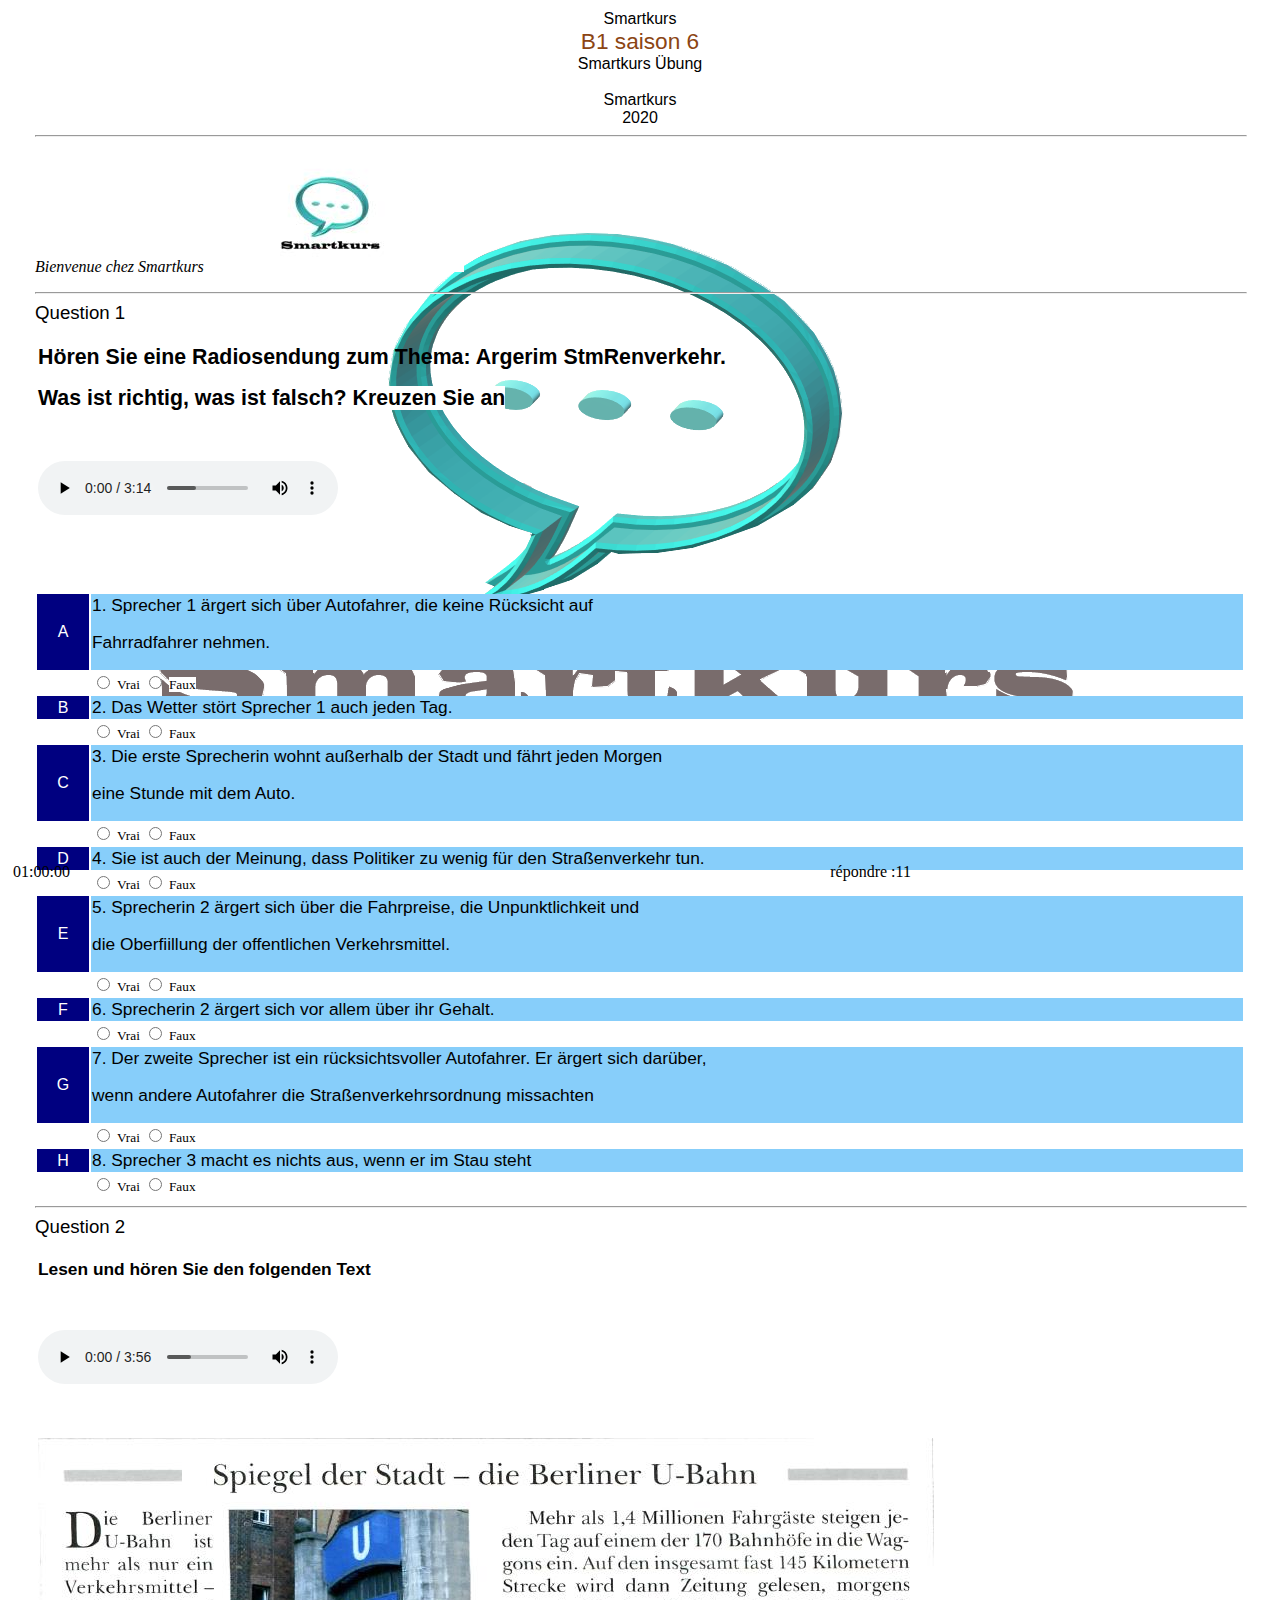
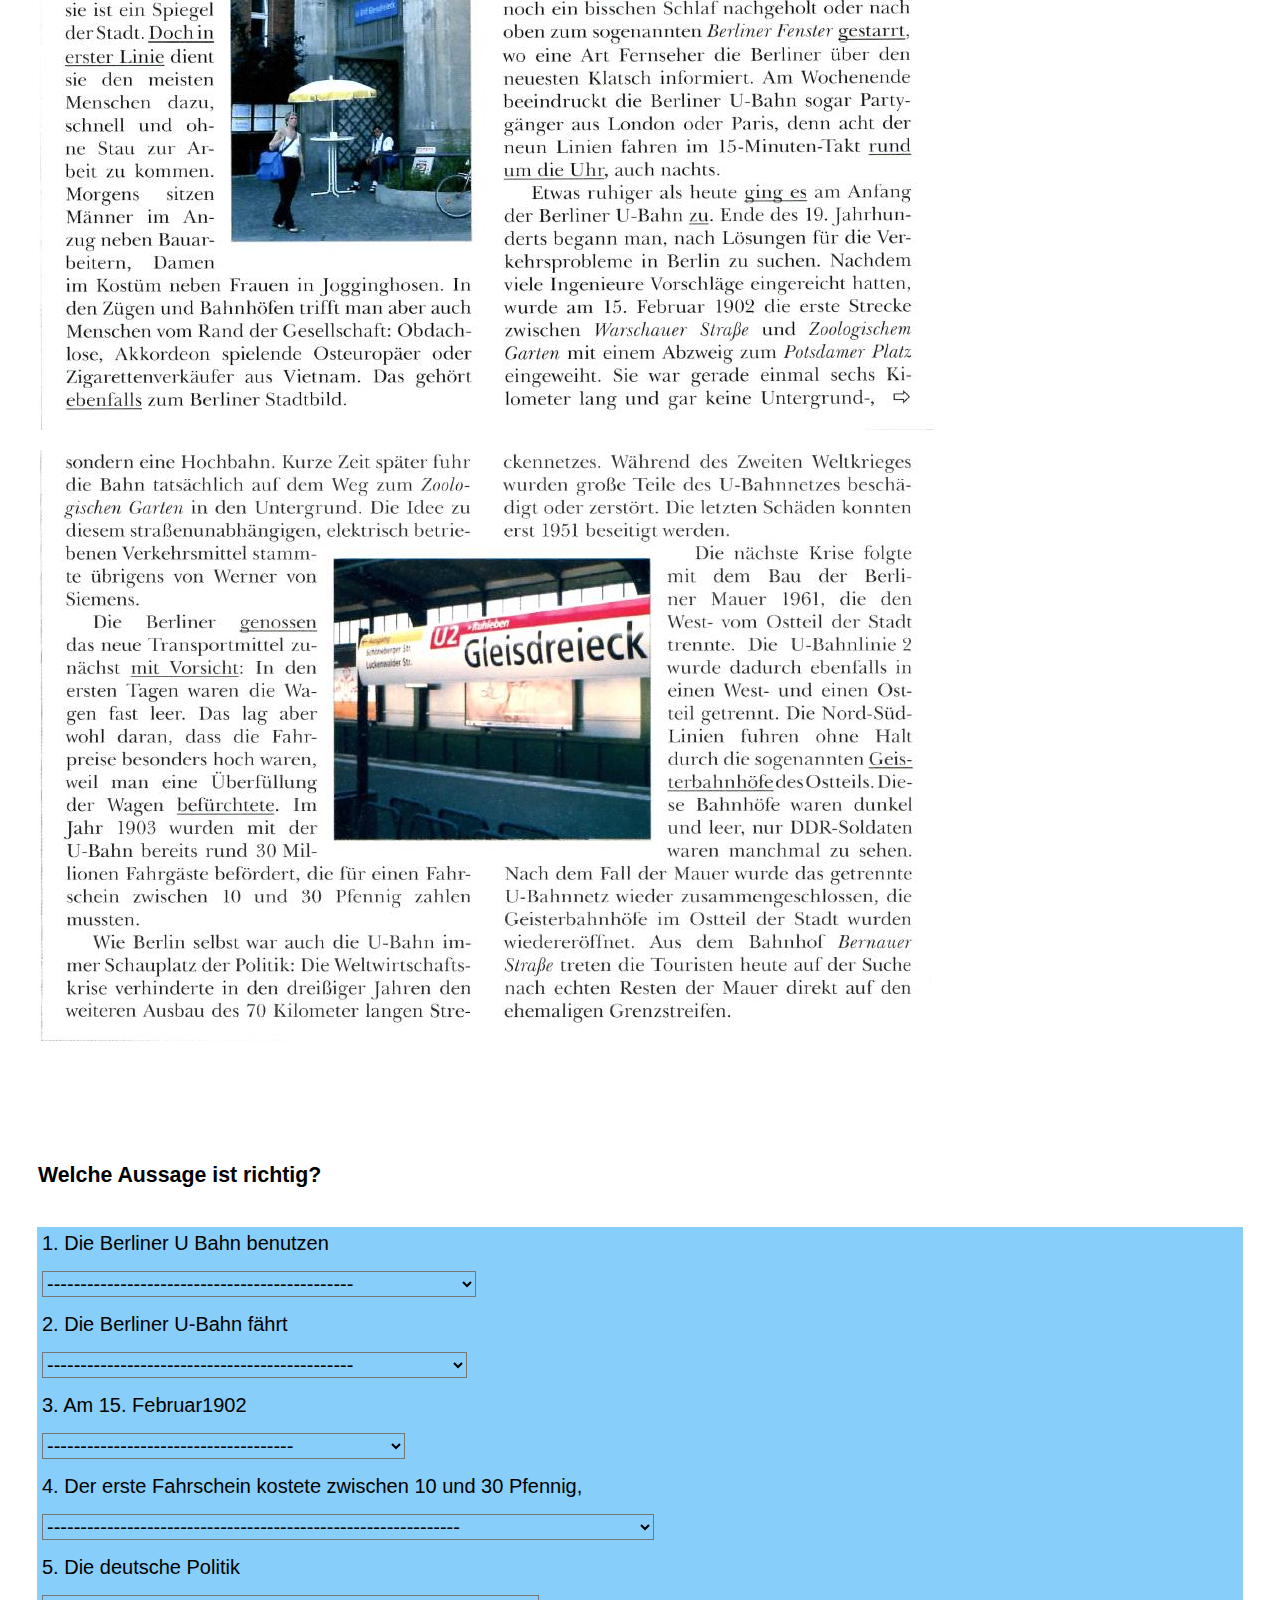
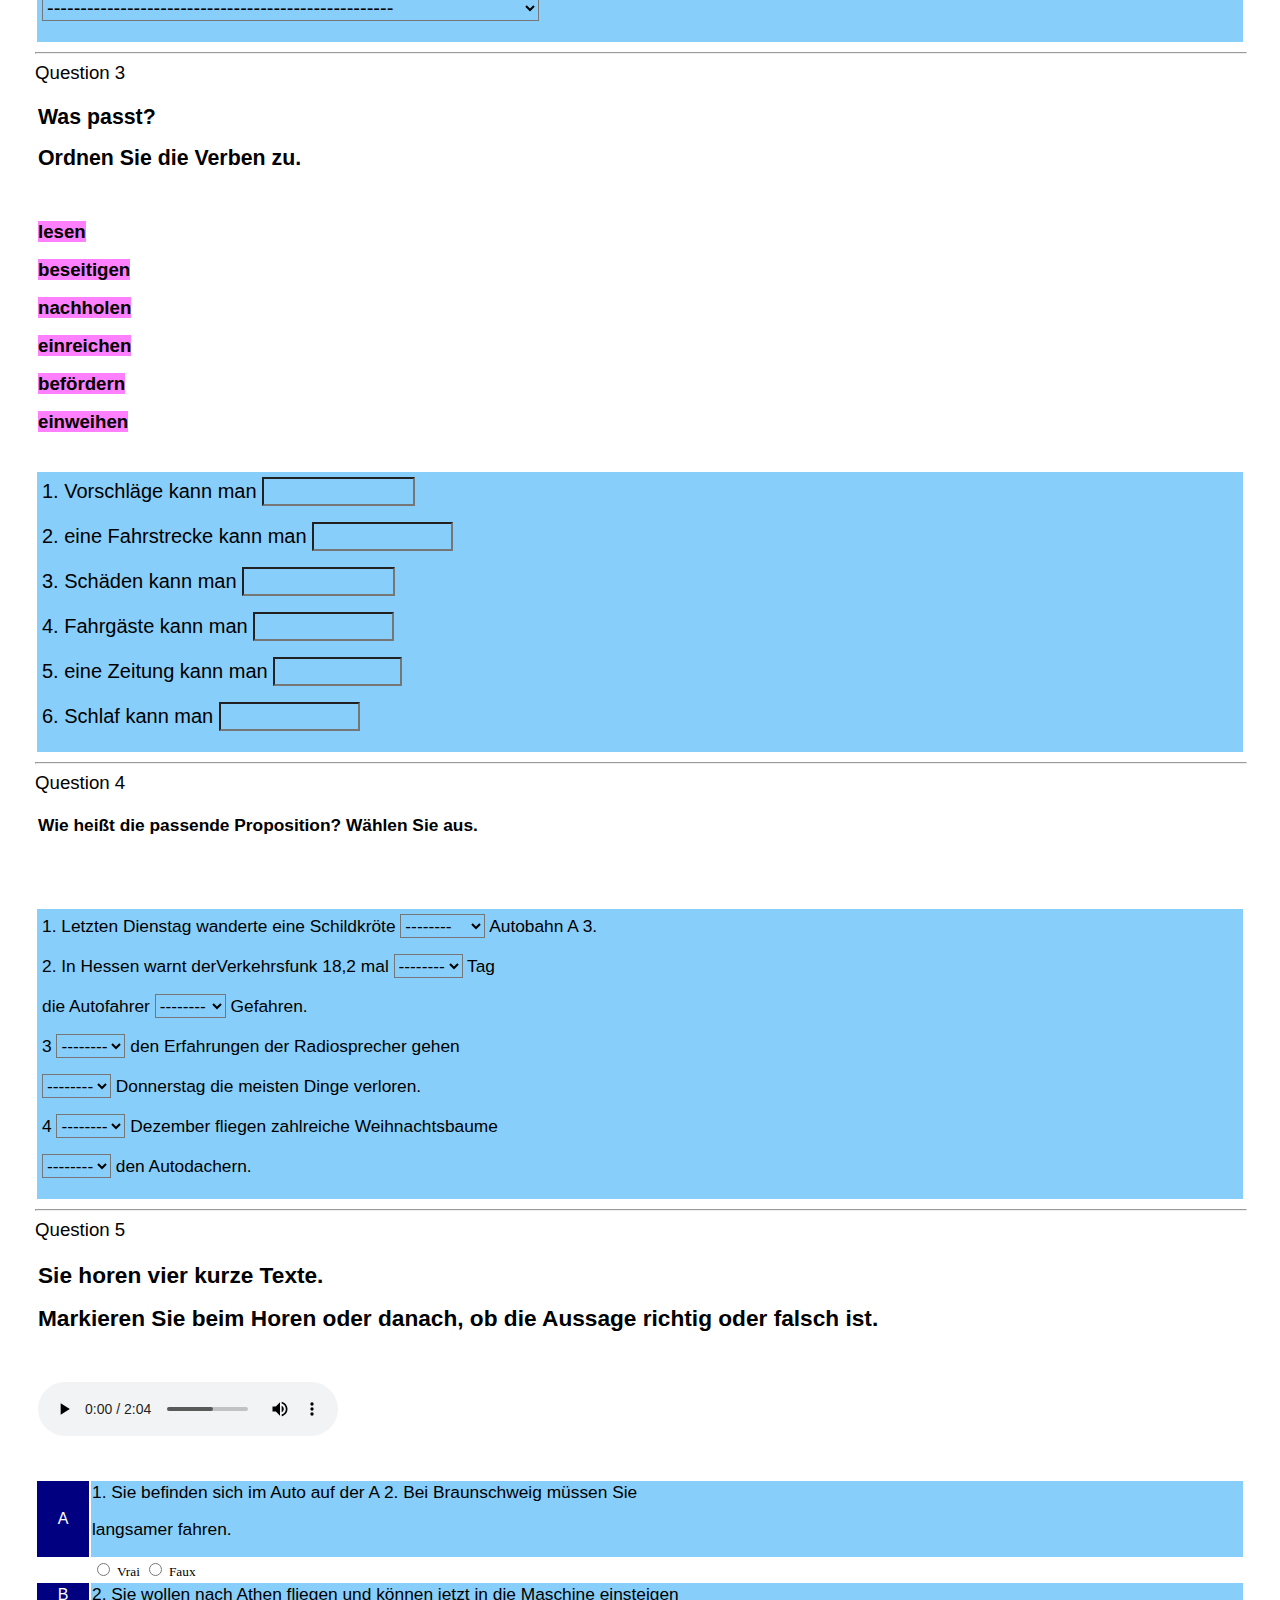
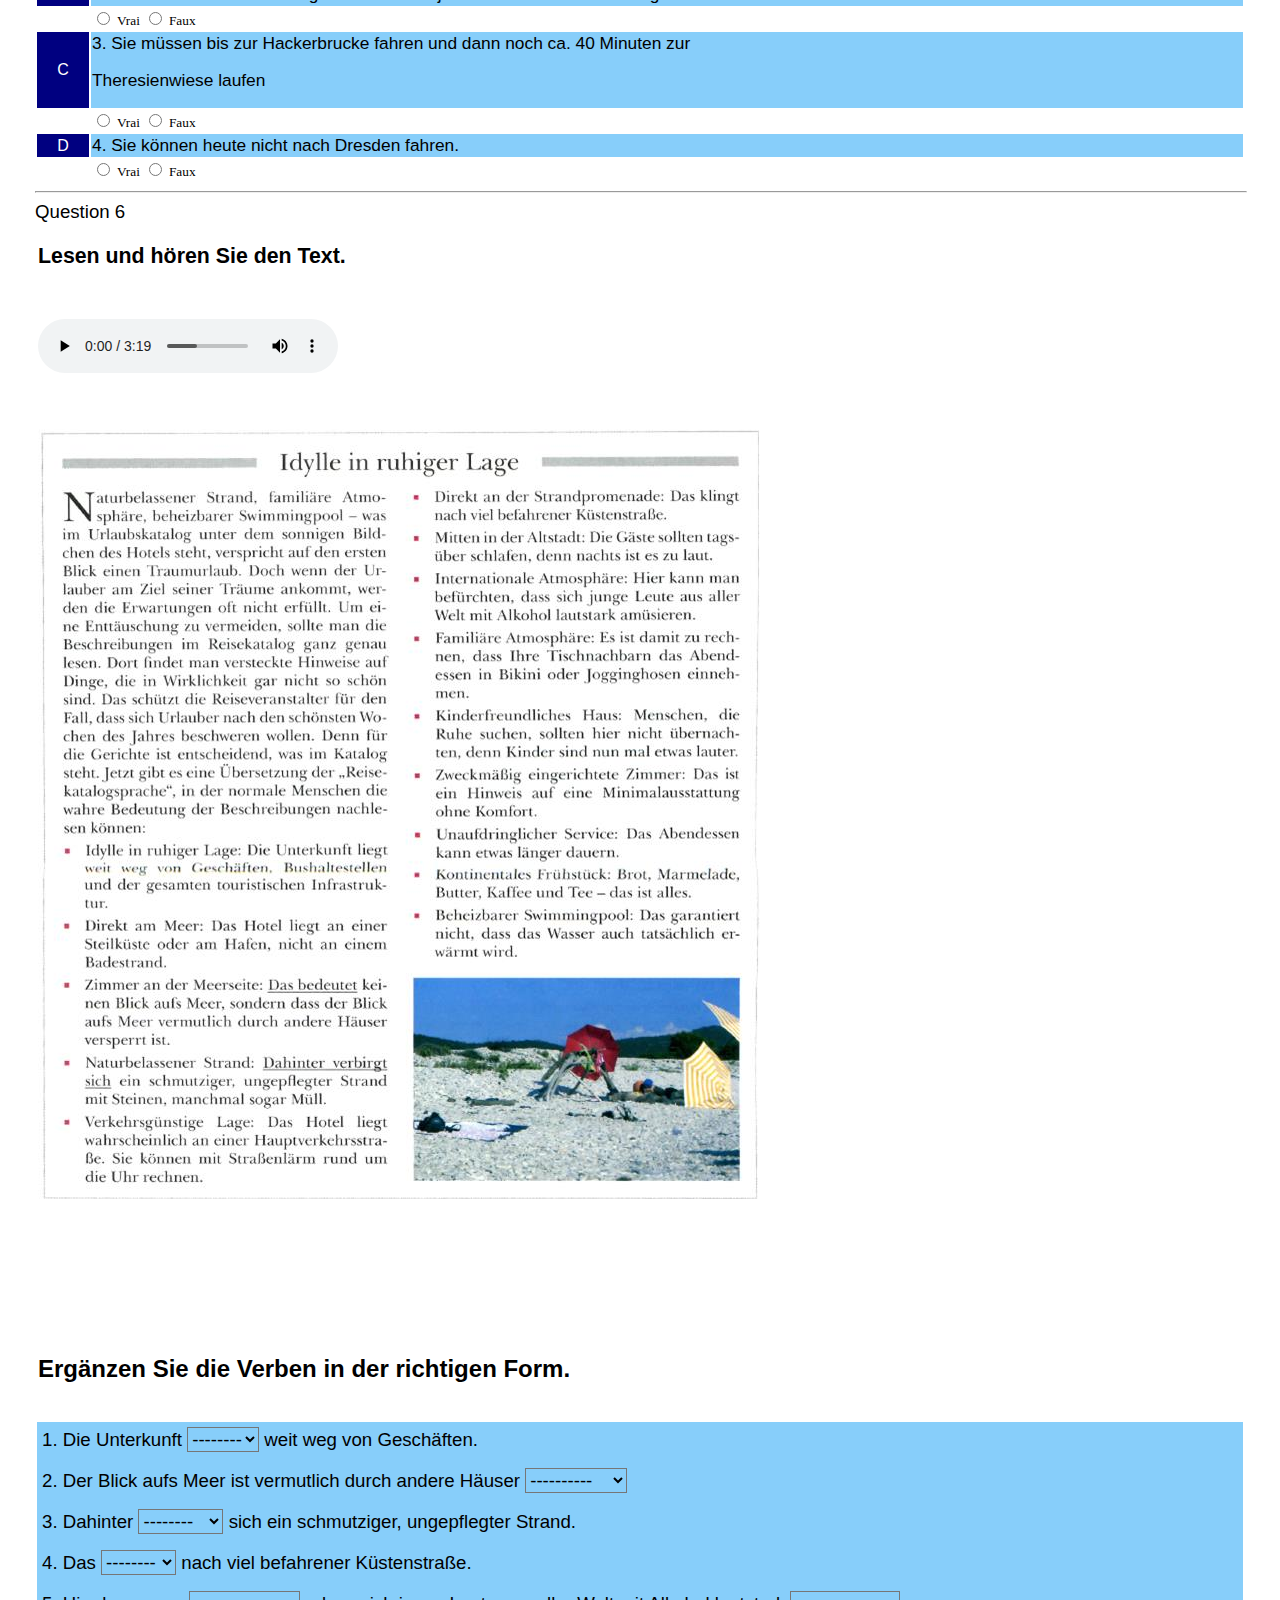
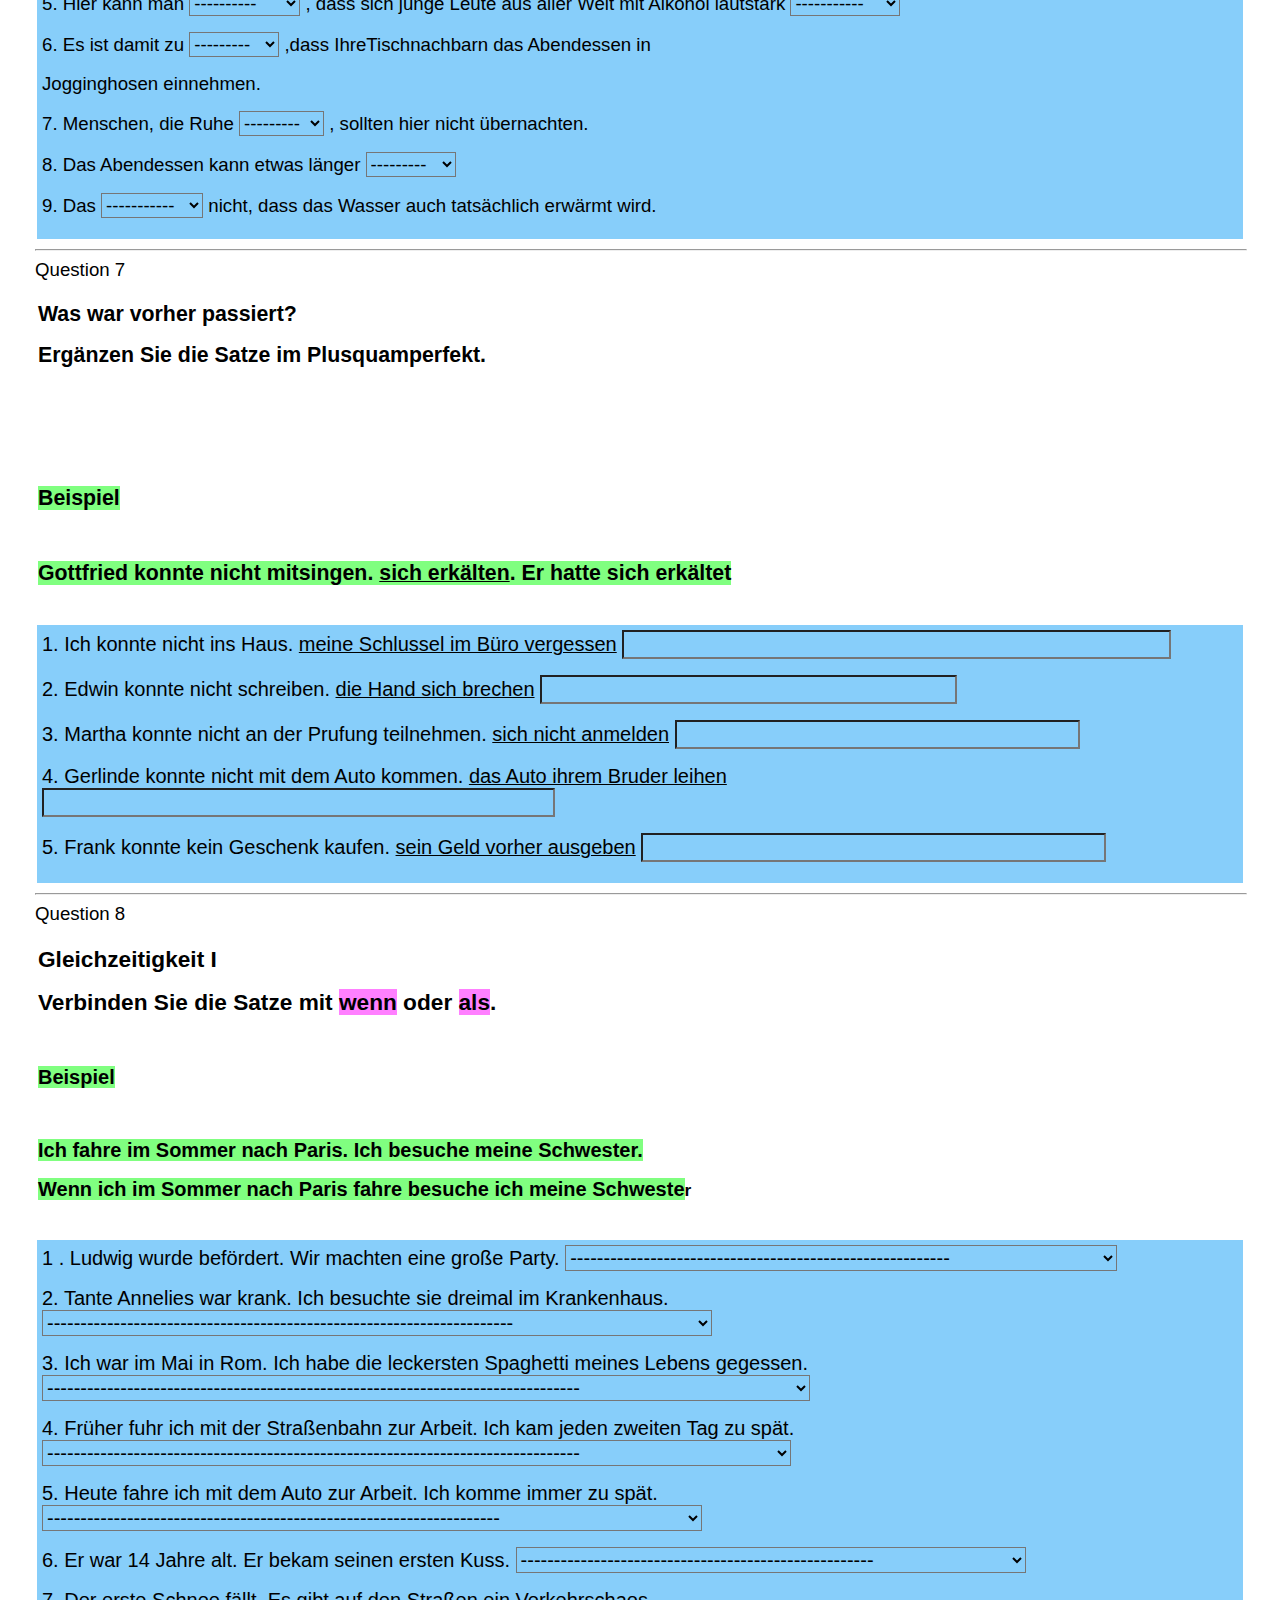
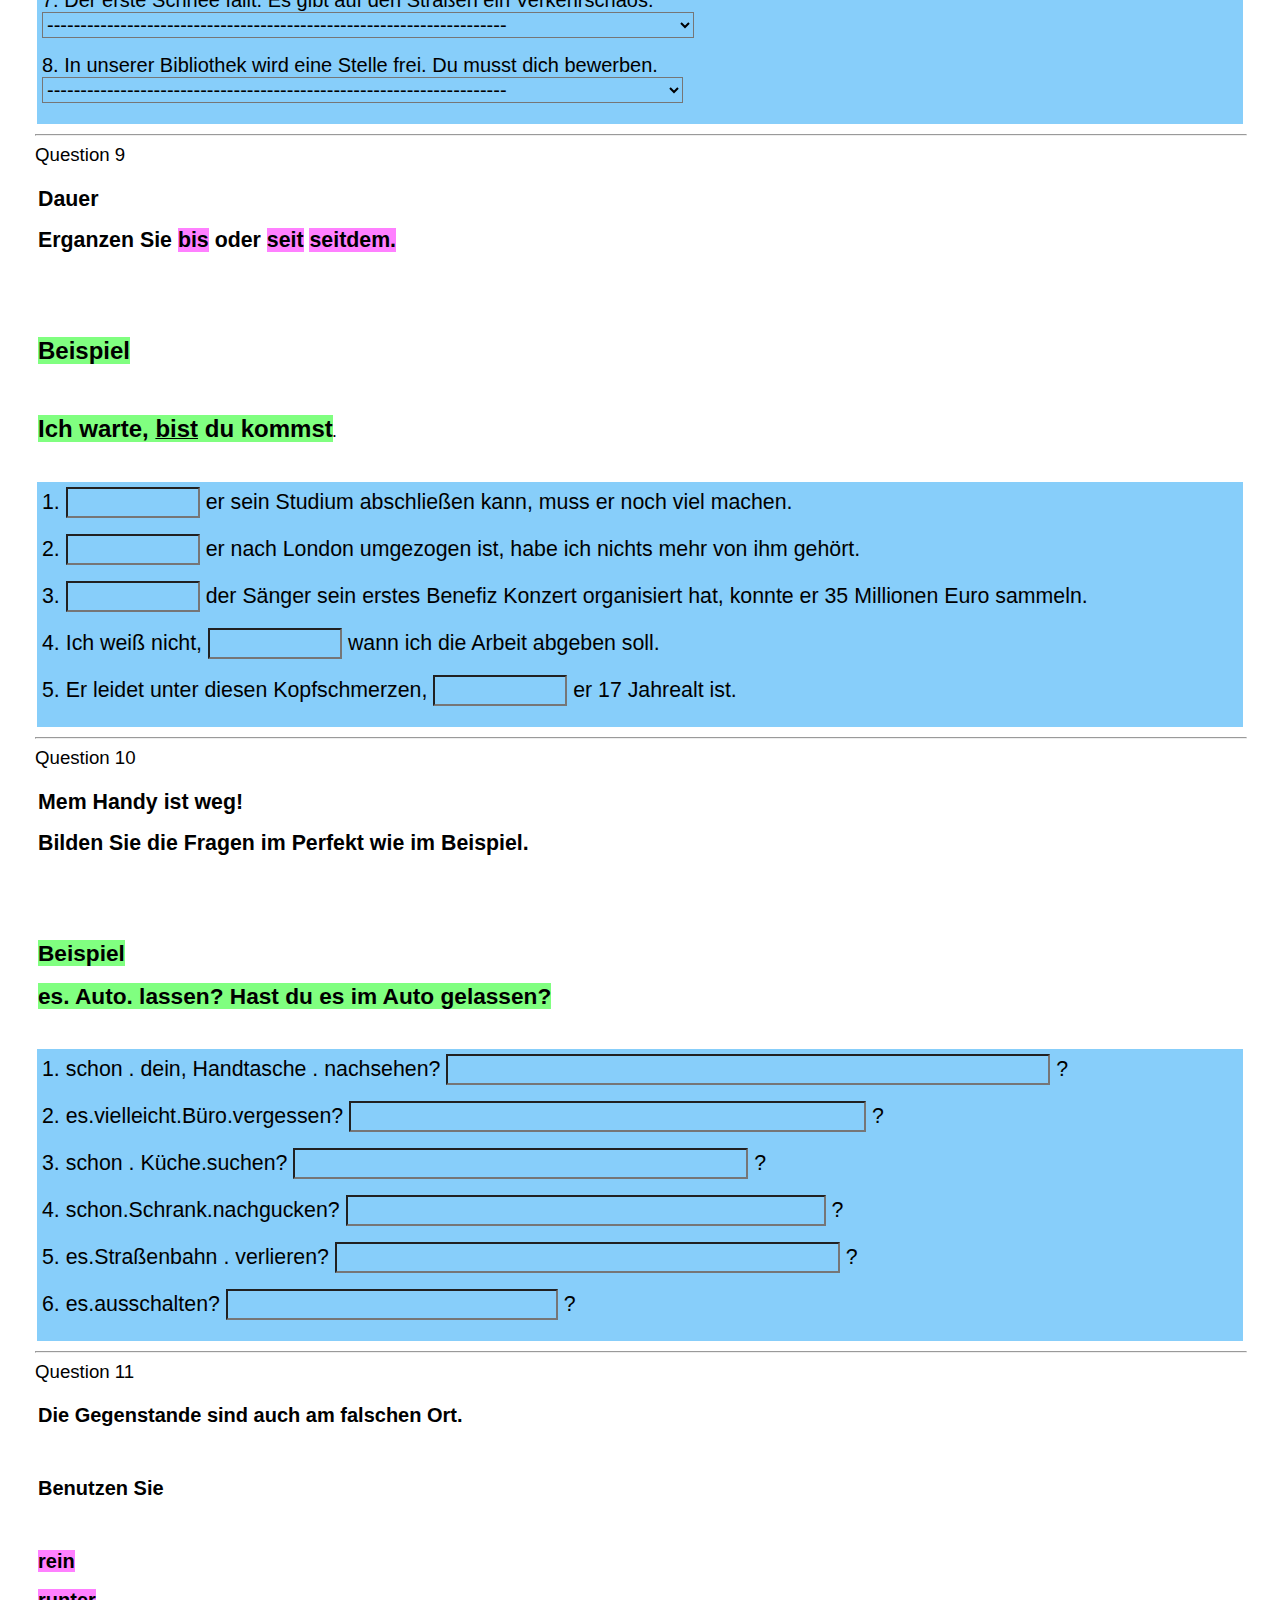
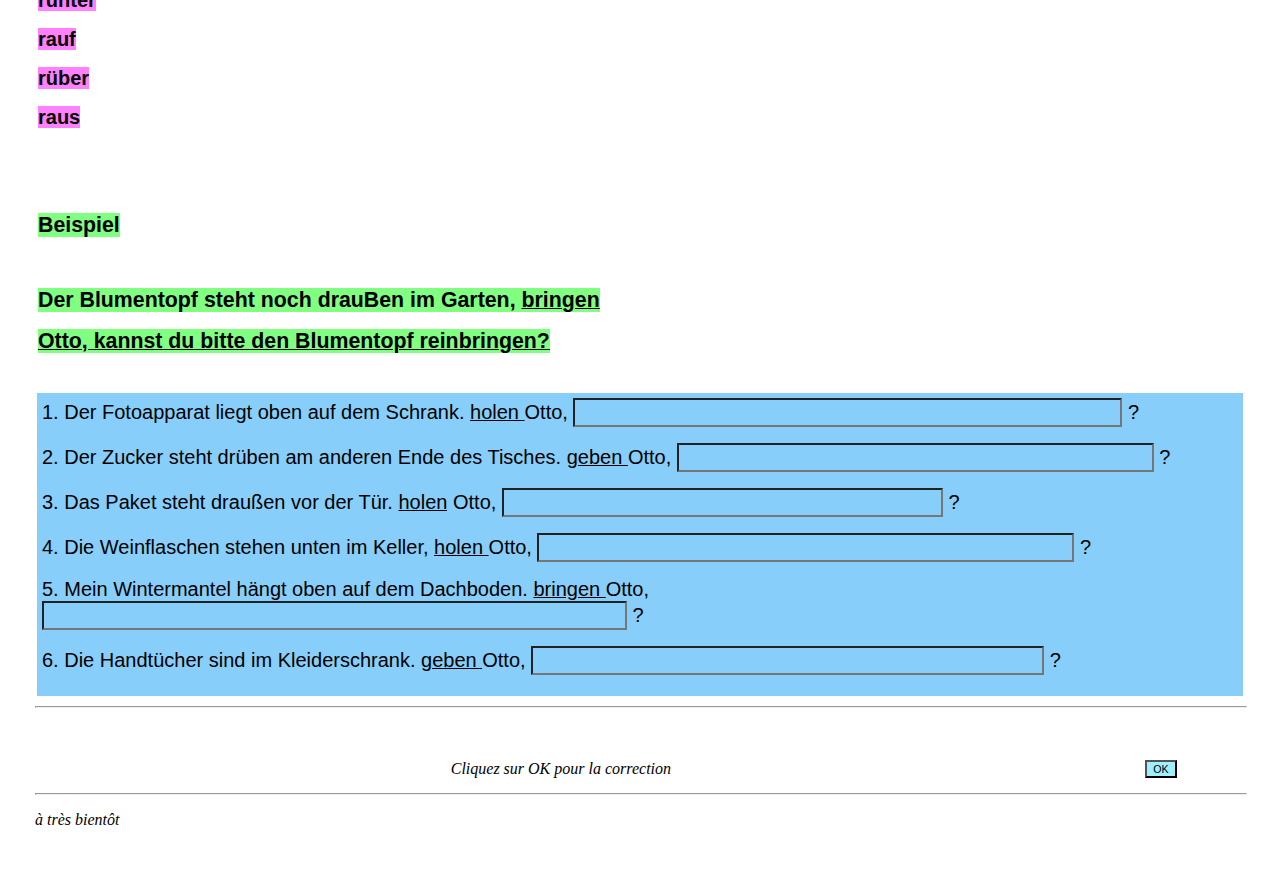
<file: Files/Other/saison 6/B1 saison 6.htm>
<!DOCTYPE html>
<HTML>
<HEAD>
<META HTTP-EQUIV="Content-Type" CONTENT="text/html; CHARSET=Windows-1252">
<META name="Author" content="Con�u par Smartkurs">
<META name="generator" content="smartkurs">
<META name="keywords" content="quiz">
<META name="description" content="B1 saison 6">
<TITLE>smartkurs</TITLE>
<LINK href="css/B1 saison 6.css" rel="stylesheet" type="text/css">
<link href="css/base.css" rel="stylesheet"/>
<SCRIPT LANGUAGE='JavaScript' SRC='./B1 saison 6.js'></SCRIPT>
<link href="css/modalDlg.css" rel="stylesheet"/>

<script language="javascript" type="text/javascript">
 document.addEventListener("contextmenu", function(e){ e.preventDefault();}, false);

function startQuiz() {
  var status;

  Constructor();
  window.focus();
  UnmanageAllDialogs();
  init_valid();
  AskMeName();
  startFloatLayer();
  oldtime=StartTime();
  Timer();
  if (GetNRepeat()==0) initShortQuestion();
  end_test=0;
}

function ManageLoadPage()
{
startQuiz();
}
</script>
</HEAD>
<BODY OnLoad="ManageLoadPage()" >
<div style="width:100%; margin:0 auto;">
<script language="javascript" type="text/javascript">
  keyword = "lCGdqOMMXJVn";
</script>
  <form class="hidden_style"><input type="hidden" id="hidden_url" value="css/B1 saison 6.css"></form>
<CENTER>
<SPAN class='quiz_profile_class'>Smartkurs</SPAN><BR>
<SPAN class='quiz_title_class'>B1 saison 6</SPAN><BR>
<SPAN class='quiz_profile_class'>Smartkurs �bung</SPAN><BR>
<BR>
<SPAN class='quiz_profile_class'>Smartkurs</SPAN><BR>
<SPAN class='quiz_profile_class'>2020</SPAN><BR>
</CENTER>
<HR class='horizontal-bar'>
<P><i><span style="background-color:#FFFFFF;font-family:Times New Roman;font-size:12pt;">Bienvenue chez Smartkurs </span></i><img width="256" height="119" src="media/img_0000_0000_01_1.jpg" /></P>
<HR class='horizontal-bar'>
<FORM NAME='domanda'>

<TABLE id='FloatingStatusbarPanel' width='95%' style='position:absolute; left:100px; top:-100px; z-index:2;'>
<TR>
<TD ALIGN='left' ID='clock' CLASS='floating_statusbar_class'>01:00:00</TD>
<TD ALIGN='center' CLASS='floating_statusbar_class'>
r�pondre :<SPAN ID='nToDo'>11</SPAN>
</TD></TR></TABLE>

<script language="javascript" type="text/javascript">
function initValuate1()
{
 this.length = 8;
 var choice,valuation,remark;
 if (document.domanda.radio001000[0].checked==true) choice=1;
 else if (document.domanda.radio001000[1].checked==true) choice=0;
 else choice=-1;
 valuation = DecodeNumber('T2tDgYznrAM=',147,-1,1);
 this[0] = new AnsReport(choice,valuation,'',0);
 if (document.domanda.radio001001[0].checked==true) choice=1;
 else if (document.domanda.radio001001[1].checked==true) choice=0;
 else choice=-1;
 valuation = DecodeNumber('3FKfHhc53fg=',160,-1,1);
 this[1] = new AnsReport(choice,valuation,'',0);
 if (document.domanda.radio001002[0].checked==true) choice=1;
 else if (document.domanda.radio001002[1].checked==true) choice=0;
 else choice=-1;
 valuation = DecodeNumber('e1vnN/VjWIc=',173,-1,1);
 this[2] = new AnsReport(choice,valuation,'',0);
 if (document.domanda.radio001003[0].checked==true) choice=1;
 else if (document.domanda.radio001003[1].checked==true) choice=0;
 else choice=-1;
 valuation = DecodeNumber('kN4+BGgK15g=',186,-1,1);
 this[3] = new AnsReport(choice,valuation,'',0);
 if (document.domanda.radio001004[0].checked==true) choice=1;
 else if (document.domanda.radio001004[1].checked==true) choice=0;
 else choice=-1;
 valuation = DecodeNumber('KuH0nBwz/cQ=',199,-1,1);
 this[4] = new AnsReport(choice,valuation,'',0);
 if (document.domanda.radio001005[0].checked==true) choice=1;
 else if (document.domanda.radio001005[1].checked==true) choice=0;
 else choice=-1;
 valuation = DecodeNumber('lQTvlj03l2M=',212,-1,1);
 this[5] = new AnsReport(choice,valuation,'',0);
 if (document.domanda.radio001006[0].checked==true) choice=1;
 else if (document.domanda.radio001006[1].checked==true) choice=0;
 else choice=-1;
 valuation = DecodeNumber('dkKu3pKFDx8=',226,-1,1);
 this[6] = new AnsReport(choice,valuation,'',0);
 if (document.domanda.radio001007[0].checked==true) choice=1;
 else if (document.domanda.radio001007[1].checked==true) choice=0;
 else choice=-1;
 valuation = DecodeNumber('elIEYUDtP5o=',239,-1,1);
 this[7] = new AnsReport(choice,valuation,'',0);
 pesi[0]=DecodeNumber('dhTIczHDT5I=',234,0,99999);

}

</script>
<IMG SRC="media/check.png" CLASS='checkHide' ID='check0' ALIGN='LEFT' HSPACE='5'>
<A NAME='qstAnchor0'>
</A>
<DIV class='quiz_quest_header_class'> Question 1  </DIV>

<DIV ID='hideAns0' CLASS='cardHide'>
<TABLE class="qst_feedback_table_class"><TR class="qst_feedback_TH_class"><TD CLASS="qst_feedback_TD_class">
<SPAN ID='hideTxt0'></SPAN>
</TD></TR></TABLE>
</DIV>
<BR />
<TABLE WIDTH="100%">
<TR><TD class="quiz_quest_class">
<span style="background-color:#FFFFFF;font-family:Arial;font-size:16pt;">H&#246;</span><span style="font-family:Arial;font-size:16pt;">ren Sie eine Radiosendung zum Thema: Argerim StmRenverkehr. </span></p>    <p><span style="background-color:#FFFFFF;font-family:Arial;font-size:16pt;">Was ist richtig, was ist falsch? Kreuzen Sie an</span></p>    <p>&nbsp;</p>    <p><span style="background-color:#FFFFFF;font-family:Arial;font-size:16pt;">
<audio controls><source src="media/A1 cr.mp3" type="audio/mpeg" /><EMBED SRC="media/A1 cr.mp3" ALIGN="" style = "clear:none" VOLUME="50" AUTOSTART="FALSE" LOOP="FALSE" ></EMBED></audio>
</span></p>    <p>&nbsp;</p>    <p></TD></TR></TABLE>
<BR />
<TABLE WIDTH='100%'>
<TR><TD WIDTH='50' ALIGN='CENTER' class="quiz_letter_class">
<SPAN class='quiz_letter_class'> A </SPAN></TD>
<TD ALIGN='LEFT' class="quiz_table_answer"><span style="background-color:#87CEFA;font-family:Arial;font-size:13pt;">1. Sprecher 1 &#228;rgert sich &#252;ber Autofahrer, die keine R&#252;cksicht auf</span></p>    <p><span style="background-color:#87CEFA;font-family:Arial;font-size:13pt;">Fahrradfahrer nehmen.</span></TD></TR>
<TR><TD WIDTH='50'></TD><TD ALIGN='LEFT'><INPUT TYPE='radio' NAME='radio001000'> <SPAN class='true_false_class'>Vrai</SPAN> <INPUT TYPE='radio' NAME='radio001000'> <SPAN class='true_false_class'>Faux</SPAN></TD></TR>
<TR><TD WIDTH='50' ALIGN='CENTER' class="quiz_letter_class">
<SPAN class='quiz_letter_class'> B </SPAN></TD>
<TD ALIGN='LEFT' class="quiz_table_answer"><span style="background-color:#87CEFA;font-family:Arial;font-size:13pt;">2. Das Wetter st&#246;rt Sprecher 1 auch jeden Tag.</span></TD></TR>
<TR><TD WIDTH='50'></TD><TD ALIGN='LEFT'><INPUT TYPE='radio' NAME='radio001001'> <SPAN class='true_false_class'>Vrai</SPAN> <INPUT TYPE='radio' NAME='radio001001'> <SPAN class='true_false_class'>Faux</SPAN></TD></TR>
<TR><TD WIDTH='50' ALIGN='CENTER' class="quiz_letter_class">
<SPAN class='quiz_letter_class'> C </SPAN></TD>
<TD ALIGN='LEFT' class="quiz_table_answer"><span style="background-color:#87CEFA;font-family:Arial;font-size:13pt;">3. Die erste Sprecherin wohnt au&#223;erhalb der Stadt und f&#228;hrt jeden Morgen</span></p>    <p><span style="background-color:#87CEFA;font-family:Arial;font-size:13pt;">eine Stunde mit dem Auto.</span></TD></TR>
<TR><TD WIDTH='50'></TD><TD ALIGN='LEFT'><INPUT TYPE='radio' NAME='radio001002'> <SPAN class='true_false_class'>Vrai</SPAN> <INPUT TYPE='radio' NAME='radio001002'> <SPAN class='true_false_class'>Faux</SPAN></TD></TR>
<TR><TD WIDTH='50' ALIGN='CENTER' class="quiz_letter_class">
<SPAN class='quiz_letter_class'> D </SPAN></TD>
<TD ALIGN='LEFT' class="quiz_table_answer"><span style="background-color:#87CEFA;font-family:Arial;font-size:13pt;">4. Sie ist auch der Meinung, dass Politiker zu wenig f&#252;r den Stra&#223;enverkehr tun.</span></TD></TR>
<TR><TD WIDTH='50'></TD><TD ALIGN='LEFT'><INPUT TYPE='radio' NAME='radio001003'> <SPAN class='true_false_class'>Vrai</SPAN> <INPUT TYPE='radio' NAME='radio001003'> <SPAN class='true_false_class'>Faux</SPAN></TD></TR>
<TR><TD WIDTH='50' ALIGN='CENTER' class="quiz_letter_class">
<SPAN class='quiz_letter_class'> E </SPAN></TD>
<TD ALIGN='LEFT' class="quiz_table_answer"><span style="background-color:#87CEFA;font-family:Arial;font-size:13pt;">5. Sprecherin 2 &#228;rgert sich &#252;ber die Fahrpreise, die Unpunktlichkeit und</span></p>    <p><span style="background-color:#87CEFA;font-family:Arial;font-size:13pt;">die Oberfiillung der offentlichen Verkehrsmittel.</span></TD></TR>
<TR><TD WIDTH='50'></TD><TD ALIGN='LEFT'><INPUT TYPE='radio' NAME='radio001004'> <SPAN class='true_false_class'>Vrai</SPAN> <INPUT TYPE='radio' NAME='radio001004'> <SPAN class='true_false_class'>Faux</SPAN></TD></TR>
<TR><TD WIDTH='50' ALIGN='CENTER' class="quiz_letter_class">
<SPAN class='quiz_letter_class'> F </SPAN></TD>
<TD ALIGN='LEFT' class="quiz_table_answer"><span style="background-color:#87CEFA;font-family:Arial;font-size:13pt;">6. Sprecherin 2 &#228;rgert sich vor allem &#252;ber ihr Gehalt.</span></TD></TR>
<TR><TD WIDTH='50'></TD><TD ALIGN='LEFT'><INPUT TYPE='radio' NAME='radio001005'> <SPAN class='true_false_class'>Vrai</SPAN> <INPUT TYPE='radio' NAME='radio001005'> <SPAN class='true_false_class'>Faux</SPAN></TD></TR>
<TR><TD WIDTH='50' ALIGN='CENTER' class="quiz_letter_class">
<SPAN class='quiz_letter_class'> G </SPAN></TD>
<TD ALIGN='LEFT' class="quiz_table_answer"><span style="background-color:#87CEFA;font-family:Arial;font-size:13pt;">7. Der zweite Sprecher ist ein r&#252;cksichtsvoller Autofahrer. Er &#228;rgert sich dar&#252;ber,</span></p>    <p><span style="background-color:#87CEFA;font-family:Arial;font-size:13pt;">wenn andere Autofahrer die Stra&#223;enverkehrsordnung missachten</span></TD></TR>
<TR><TD WIDTH='50'></TD><TD ALIGN='LEFT'><INPUT TYPE='radio' NAME='radio001006'> <SPAN class='true_false_class'>Vrai</SPAN> <INPUT TYPE='radio' NAME='radio001006'> <SPAN class='true_false_class'>Faux</SPAN></TD></TR>
<TR><TD WIDTH='50' ALIGN='CENTER' class="quiz_letter_class">
<SPAN class='quiz_letter_class'> H </SPAN></TD>
<TD ALIGN='LEFT' class="quiz_table_answer"><span style="background-color:#87CEFA;font-family:Arial;font-size:13pt;">8. Sprecher 3 macht es nichts aus, wenn er im Stau steht</span></TD></TR>
<TR><TD WIDTH='50'></TD><TD ALIGN='LEFT'><INPUT TYPE='radio' NAME='radio001007'> <SPAN class='true_false_class'>Vrai</SPAN> <INPUT TYPE='radio' NAME='radio001007'> <SPAN class='true_false_class'>Faux</SPAN></TD></TR>
</TABLE>
<HR class='horizontal-bar'>
<script language="javascript" type="text/javascript">
function initValuate2()
{
 this.length = 5;
 var choice,valuation,data,remark;
 choice = getTextSelected(document.domanda.gap002000);
 valuation = new init_array(1);
 valuation.length = 1;
 valuation[0] = unescape(DecodeString("5mOHRrmPtsfydAwN6kdvRBhzBDJxfN1y9by/WrDOPjaqkqOoS6q1zOyh6BU="));
 data = unescape("<span style=%22background-color:#87CEFA;font-family:Arial;font-size:15pt;%22>1. Die Berliner U Bahn benutzen</span></p>    <p><span style=%22background-color:#87CEFA;font-family:Arial;font-size:15pt;%22>");
 this[0] = new AnsReport(choice,valuation,data,0);
 choice = getTextSelected(document.domanda.gap002001);
 valuation = new init_array(1);
 valuation.length = 1;
 valuation[0] = unescape(DecodeString("BPCGJPXHOcZdL+nC8N/ekcoH5Z5stDJK"));
 data = unescape("</span></p>    <p><span style=%22background-color:#87CEFA;font-family:Arial;font-size:15pt;%22>2. Die Berliner U-Bahn f&#228;hrt</span></p>    <p><span style=%22background-color:#87CEFA;font-family:Arial;font-size:15pt;%22>");
 this[1] = new AnsReport(choice,valuation,data,0);
 choice = getTextSelected(document.domanda.gap002002);
 valuation = new init_array(1);
 valuation.length = 1;
 valuation[0] = unescape(DecodeString("7D0TESBxcMJhYjU6sJ2/5yqeZKUbDcMt"));
 data = unescape("</span></p>    <p><span style=%22background-color:#87CEFA;font-family:Arial;font-size:15pt;%22>3. Am 15. Februar1902</span></p>    <p><span style=%22background-color:#87CEFA;font-family:Arial;font-size:15pt;%22>");
 this[2] = new AnsReport(choice,valuation,data,0);
 choice = getTextSelected(document.domanda.gap002003);
 valuation = new init_array(1);
 valuation.length = 1;
 valuation[0] = unescape(DecodeString("1JA+C97wvzx1d5YlP+1Imjxad0TW7EMUsQ7nbj3Gt/VtCJt5Bumn2BF1rDUgXEG0h4pEnHKctAOIdpHOVFU5kQ=="));
 data = unescape("</span></p>    <p><span style=%22background-color:#87CEFA;font-family:Arial;font-size:15pt;%22>4. Der erste Fahrschein kostete zwischen 10 und 30 Pfennig,</span></p>    <p><span style=%22background-color:#87CEFA;font-family:Arial;font-size:15pt;%22>");
 this[3] = new AnsReport(choice,valuation,data,0);
 choice = getTextSelected(document.domanda.gap002004);
 valuation = new init_array(1);
 valuation.length = 1;
 valuation[0] = unescape(DecodeString("ny1O+eNvEbBjL8q6paLSKAHHBSghumq6c+qA6aRasewc9LLePB4oNg=="));
 data = unescape("</span></p>    <p><span style=%22background-color:#87CEFA;font-family:Arial;font-size:15pt;%22>5. Die deutsche Politik</span></p>    <p><span style=%22background-color:#87CEFA;font-family:Arial;font-size:15pt;%22>");
 this[4] = new AnsReport(choice,valuation,data,0);
 pesi[1]=DecodeNumber('NMIR1fUUDoo=',255,0,99999);

}

</script>
<IMG SRC="media/check.png" CLASS='checkHide' ID='check1' ALIGN='LEFT' HSPACE='5'>
<A NAME='qstAnchor1'>
</A>
<DIV class='quiz_quest_header_class'> Question 2  </DIV>

<DIV ID='hideAns1' CLASS='cardHide'>
<TABLE class="qst_feedback_table_class"><TR class="qst_feedback_TH_class"><TD CLASS="qst_feedback_TD_class">
<SPAN ID='hideTxt1'></SPAN>
</TD></TR></TABLE>
</DIV>
<BR />
<TABLE WIDTH="100%">
<TR><TD class="quiz_quest_class">
<span style="background-color:#FFFFFF;font-family:Arial;font-size:13pt;">Lesen und h&#246;</span><span style="font-family:Arial;font-size:13pt;">ren Sie den folgenden Text</span></p>    <p>&nbsp;</p>    <p><span style="background-color:#FFFFFF;font-family:Microsoft Sans Serif;font-size:8pt;">
<audio controls><source src="media/A4 cr.mp3" type="audio/mpeg" /><EMBED SRC="media/A4 cr.mp3" ALIGN="" style = "clear:none" VOLUME="50" AUTOSTART="FALSE" LOOP="FALSE" ></EMBED></audio>
</span></p>    <p>&nbsp;</p>    <p><img width="896" height="592" src="media/img_0002_0000_00_1.jpg" /></p>    <p><img width="893" height="591" src="media/img_0002_0000_00_2.jpg" /></p>    <p>&nbsp;</p>    <p>&nbsp;</p>    <p>&nbsp;</p>    <p><b><span style="background-color:#FFFFFF;font-family:Arial;font-size:16pt;">Welche Aussage ist richtig?</span></b></TD></TR></TABLE>
<BR />
<TABLE WIDTH='100%'>
<TR><TD ALIGN='LEFT' class='quiz_answer_class' style='padding:5px'>
<span style="background-color:#87CEFA;font-family:Arial;font-size:15pt;">1. Die Berliner U Bahn benutzen</span></p>    <p><span style="background-color:#87CEFA;font-family:Arial;font-size:15pt;"> <SELECT NAME='gap002000' STYLE='background-color:#87CEFA;font-family:Arial;font-size:15pt;' class='quiz_answer_class'>  <OPTION value='' SELECTED> ---------------------------------------------- </OPTION>
 <OPTION value="Menschen aus alien Gesellschaftsschichten">Menschen aus alien Gesellschaftsschichten</OPTION>
 <OPTION value=" haupts�chlich Obdachlose"> haupts�chlich Obdachlose</OPTION>
 <OPTION value=" haupts�chlich Menschen die zur Arbeit fahren."> haupts�chlich Menschen die zur Arbeit fahren.</OPTION>
 </SELECT>
</span></p>    <p><span style="background-color:#87CEFA;font-family:Arial;font-size:15pt;">2. Die Berliner U-Bahn f&#228;hrt</span></p>    <p><span style="background-color:#87CEFA;font-family:Arial;font-size:15pt;"> <SELECT NAME='gap002001' STYLE='background-color:#87CEFA;font-family:Arial;font-size:15pt;' class='quiz_answer_class'>  <OPTION value='' SELECTED> ---------------------------------------------- </OPTION>
 <OPTION value="immerim 15 Minuten Takt">immerim 15 Minuten Takt</OPTION>
 <OPTION value=" nur am Wochenende die ganze Nacht
durch"> nur am Wochenende die ganze Nacht
durch</OPTION>
 <OPTION value="  nachts f�r Partyg�nger  aus London und Paris">  nachts f�r Partyg�nger  aus London und Paris</OPTION>
 </SELECT>
</span></p>    <p><span style="background-color:#87CEFA;font-family:Arial;font-size:15pt;">3. Am 15. Februar1902</span></p>    <p><span style="background-color:#87CEFA;font-family:Arial;font-size:15pt;"> <SELECT NAME='gap002002' STYLE='background-color:#87CEFA;font-family:Arial;font-size:15pt;' class='quiz_answer_class'>  <OPTION value='' SELECTED> ------------------------------------- </OPTION>
 <OPTION value="fuhr die erste U Bahn">fuhr die erste U Bahn</OPTION>
 <OPTION value=" wurde die erste U Bahnstrecke gebaut"> wurde die erste U Bahnstrecke gebaut</OPTION>
 <OPTION value=" wurde die erste U Bahn konstruiert"> wurde die erste U Bahn konstruiert</OPTION>
 </SELECT>
</span></p>    <p><span style="background-color:#87CEFA;font-family:Arial;font-size:15pt;">4. Der erste Fahrschein kostete zwischen 10 und 30 Pfennig,</span></p>    <p><span style="background-color:#87CEFA;font-family:Arial;font-size:15pt;"> <SELECT NAME='gap002003' STYLE='background-color:#87CEFA;font-family:Arial;font-size:15pt;' class='quiz_answer_class'>  <OPTION value='' SELECTED> -------------------------------------------------------------- </OPTION>
 <OPTION value="weil man Angst hatte es w�rden zu viele Menschen U Bahn fahren">weil man Angst hatte es w�rden zu viele Menschen U Bahn fahren</OPTION>
 <OPTION value=" weil das damals wenig Geld war und jeder U Bahn fahren konnte"> weil das damals wenig Geld war und jeder U Bahn fahren konnte</OPTION>
 <OPTION value=" weil man einen erzielen musste"> weil man einen erzielen musste</OPTION>
 </SELECT>
</span></p>    <p><span style="background-color:#87CEFA;font-family:Arial;font-size:15pt;">5. Die deutsche Politik</span></p>    <p><span style="background-color:#87CEFA;font-family:Arial;font-size:15pt;"> <SELECT NAME='gap002004' STYLE='background-color:#87CEFA;font-family:Arial;font-size:15pt;' class='quiz_answer_class'>  <OPTION value='' SELECTED> ---------------------------------------------------- </OPTION>
 <OPTION value="hatte auch Auswirkungen auf die U Bahn">hatte auch Auswirkungen auf die U Bahn</OPTION>
 <OPTION value=" trug zur kompletten Zerstorung des U Bahnnetzes bei"> trug zur kompletten Zerstorung des U Bahnnetzes bei</OPTION>
 <OPTION value=" hatte keine Auswirkungen auf die U Bahn"> hatte keine Auswirkungen auf die U Bahn</OPTION>
 </SELECT>
</span></TD></TR></TABLE>
<HR class='horizontal-bar'>
<script language="javascript" type="text/javascript">
function initValuate3()
{
 this.length = 6;
 var choice,valuation,data,remark;
 choice = document.domanda.gap003000.value;
 valuation = new init_array(1);
 valuation.length = 1;
 valuation[0] = unescape(DecodeString("+PIGEhuyFAfNBolO"));
 data = unescape("<span style=%22background-color:#87CEFA;font-family:Arial;font-size:15pt;%22>1. Vorschl&#228;ge kann man");
 this[0] = new AnsReport(choice,valuation,data,0);
 choice = document.domanda.gap003001.value;
 valuation = new init_array(1);
 valuation.length = 1;
 valuation[0] = unescape(DecodeString("V9pfdcydm07K03CG"));
 data = unescape("</span></p>    <p><span style=%22background-color:#87CEFA;font-family:Arial;font-size:15pt;%22>2. eine Fahrstrecke kann man");
 this[1] = new AnsReport(choice,valuation,data,0);
 choice = document.domanda.gap003002.value;
 valuation = new init_array(1);
 valuation.length = 1;
 valuation[0] = unescape(DecodeString("94P7JgRW1mssrafo"));
 data = unescape("</span></p>    <p><span style=%22background-color:#87CEFA;font-family:Arial;font-size:15pt;%22>3. Sch&#228;den kann man");
 this[2] = new AnsReport(choice,valuation,data,0);
 choice = document.domanda.gap003003.value;
 valuation = new init_array(1);
 valuation.length = 1;
 valuation[0] = unescape(DecodeString("sQ9ZxTULfI8hmOeQ"));
 data = unescape("</span></p>    <p><span style=%22background-color:#87CEFA;font-family:Arial;font-size:15pt;%22>4. Fahrg&#228;ste kann man");
 this[3] = new AnsReport(choice,valuation,data,0);
 choice = document.domanda.gap003004.value;
 valuation = new init_array(1);
 valuation.length = 1;
 valuation[0] = unescape(DecodeString("EJ2/3GO3CK4="));
 data = unescape("</span></p>    <p><span style=%22background-color:#87CEFA;font-family:Arial;font-size:15pt;%22>5. eine Zeitung kann man");
 this[4] = new AnsReport(choice,valuation,data,0);
 choice = document.domanda.gap003005.value;
 valuation = new init_array(1);
 valuation.length = 1;
 valuation[0] = unescape(DecodeString("wlM4n7eZp/pA6c4u"));
 data = unescape("</span></p>    <p><span style=%22background-color:#87CEFA;font-family:Arial;font-size:15pt;%22>6. Schlaf kann man");
 this[5] = new AnsReport(choice,valuation,data,0);
 pesi[2]=DecodeNumber('5YRosIV+4yA=',276,0,99999);

}

</script>
<IMG SRC="media/check.png" CLASS='checkHide' ID='check2' ALIGN='LEFT' HSPACE='5'>
<A NAME='qstAnchor2'>
</A>
<DIV class='quiz_quest_header_class'> Question 3  </DIV>

<DIV ID='hideAns2' CLASS='cardHide'>
<TABLE class="qst_feedback_table_class"><TR class="qst_feedback_TH_class"><TD CLASS="qst_feedback_TD_class">
<SPAN ID='hideTxt2'></SPAN>
</TD></TR></TABLE>
</DIV>
<BR />
<TABLE WIDTH="100%">
<TR><TD class="quiz_quest_class">
<span style="background-color:#FFFFFF;font-family:Arial;font-size:16pt;">Was passt?</span></p>    <p><span style="background-color:#FFFFFF;font-family:Arial;font-size:16pt;">Ordnen Sie die Verben zu.</span></p>    <p>&nbsp;</p>    <p><span style="background-color:#FF80FF;font-family:Arial;font-size:14pt;">lesen </span></p>    <p><span style="background-color:#FF80FF;font-family:Arial;font-size:14pt;">beseitigen </span></p>    <p><span style="background-color:#FF80FF;font-family:Arial;font-size:14pt;">nachholen</span></p>    <p><span style="background-color:#FF80FF;font-family:Arial;font-size:14pt;">einreichen </span></p>    <p><span style="background-color:#FF80FF;font-family:Arial;font-size:14pt;">bef&#246;rdern </span></p>    <p><span style="background-color:#FF80FF;font-family:Arial;font-size:14pt;">einweihen</span></TD></TR></TABLE>
<BR />
<TABLE WIDTH='100%'>
<TR><TD ALIGN='LEFT' class='quiz_answer_class' style='padding:5px'>
<span style="background-color:#87CEFA;font-family:Arial;font-size:15pt;">1. Vorschl&#228;ge kann man <INPUT TYPE='text' NAME='gap003000' SIZE=10 STYLE='background-color:#87CEFA;font-family:Arial;font-size:15pt;' class='quiz_answer_class'> </span></p>    <p><span style="background-color:#87CEFA;font-family:Arial;font-size:15pt;">2. eine Fahrstrecke kann man <INPUT TYPE='text' NAME='gap003001' SIZE=9 STYLE='background-color:#87CEFA;font-family:Arial;font-size:15pt;' class='quiz_answer_class'> </span></p>    <p><span style="background-color:#87CEFA;font-family:Arial;font-size:15pt;">3. Sch&#228;den kann man <INPUT TYPE='text' NAME='gap003002' SIZE=10 STYLE='background-color:#87CEFA;font-family:Arial;font-size:15pt;' class='quiz_answer_class'> </span></p>    <p><span style="background-color:#87CEFA;font-family:Arial;font-size:15pt;">4. Fahrg&#228;ste kann man <INPUT TYPE='text' NAME='gap003003' SIZE=9 STYLE='background-color:#87CEFA;font-family:Arial;font-size:15pt;' class='quiz_answer_class'> </span></p>    <p><span style="background-color:#87CEFA;font-family:Arial;font-size:15pt;">5. eine Zeitung kann man <INPUT TYPE='text' NAME='gap003004' SIZE=8 STYLE='background-color:#87CEFA;font-family:Arial;font-size:15pt;' class='quiz_answer_class'> </span></p>    <p><span style="background-color:#87CEFA;font-family:Arial;font-size:15pt;">6. Schlaf kann man <INPUT TYPE='text' NAME='gap003005' SIZE=9 STYLE='background-color:#87CEFA;font-family:Arial;font-size:15pt;' class='quiz_answer_class'> </span></TD></TR></TABLE>
<HR class='horizontal-bar'>
<script language="javascript" type="text/javascript">
function initValuate4()
{
 this.length = 7;
 var choice,valuation,data,remark;
 choice = getTextSelected(document.domanda.gap004000);
 valuation = new init_array(1);
 valuation.length = 1;
 valuation[0] = unescape(DecodeString("pEnbZo6R4qQ="));
 data = unescape("<span style=%22background-color:#87CEFA;font-family:Arial;font-size:13pt;%22>1. Letzten Dienstag wanderte eine Schildkr&#246;te");
 this[0] = new AnsReport(choice,valuation,data,0);
 choice = getTextSelected(document.domanda.gap004001);
 valuation = new init_array(1);
 valuation.length = 1;
 valuation[0] = unescape(DecodeString("s+1Rwsb/Ri0="));
 data = unescape("Autobahn A 3. </span></p>    <p><span style=%22background-color:#87CEFA;font-family:Arial;font-size:13pt;%22>2. In Hessen warnt derVerkehrsfunk 18,2 mal");
 this[1] = new AnsReport(choice,valuation,data,0);
 choice = getTextSelected(document.domanda.gap004002);
 valuation = new init_array(1);
 valuation.length = 1;
 valuation[0] = unescape(DecodeString("/zsPZ6pJLt8="));
 data = unescape("Tag </span></p>    <p><span style=%22background-color:#87CEFA;font-family:Arial;font-size:13pt;%22>die Autofahrer");
 this[2] = new AnsReport(choice,valuation,data,0);
 choice = getTextSelected(document.domanda.gap004003);
 valuation = new init_array(1);
 valuation.length = 1;
 valuation[0] = unescape(DecodeString("hc4V3a68bg4="));
 data = unescape("Gefahren. </span></p>    <p><span style=%22background-color:#87CEFA;font-family:Arial;font-size:13pt;%22>3");
 this[3] = new AnsReport(choice,valuation,data,0);
 choice = getTextSelected(document.domanda.gap004004);
 valuation = new init_array(1);
 valuation.length = 1;
 valuation[0] = unescape(DecodeString("s+1Rwsb/Ri0="));
 data = unescape("den Erfahrungen der Radiosprecher gehen </span></p>    <p><span style=%22background-color:#87CEFA;font-family:Arial;font-size:13pt;%22>");
 this[4] = new AnsReport(choice,valuation,data,0);
 choice = getTextSelected(document.domanda.gap004005);
 valuation = new init_array(1);
 valuation.length = 1;
 valuation[0] = unescape(DecodeString("6QKZBXemSz4="));
 data = unescape("Donnerstag die meisten Dinge verloren.</span></p>    <p><span style=%22background-color:#87CEFA;font-family:Arial;font-size:13pt;%22>4");
 this[5] = new AnsReport(choice,valuation,data,0);
 choice = getTextSelected(document.domanda.gap004006);
 valuation = new init_array(1);
 valuation.length = 1;
 valuation[0] = unescape(DecodeString("gppYRW+oIxI="));
 data = unescape("Dezember fliegen zahlreiche Weihnachtsbaume </span></p>    <p><span style=%22background-color:#87CEFA;font-family:Arial;font-size:13pt;%22>");
 this[6] = new AnsReport(choice,valuation,data,0);
 pesi[3]=DecodeNumber('mA4u2INkInw=',297,0,99999);

}

</script>
<IMG SRC="media/check.png" CLASS='checkHide' ID='check3' ALIGN='LEFT' HSPACE='5'>
<A NAME='qstAnchor3'>
</A>
<DIV class='quiz_quest_header_class'> Question 4  </DIV>

<DIV ID='hideAns3' CLASS='cardHide'>
<TABLE class="qst_feedback_table_class"><TR class="qst_feedback_TH_class"><TD CLASS="qst_feedback_TD_class">
<SPAN ID='hideTxt3'></SPAN>
</TD></TR></TABLE>
</DIV>
<BR />
<TABLE WIDTH="100%">
<TR><TD class="quiz_quest_class">
<span style="background-color:#FFFFFF;font-family:Arial;font-size:13pt;">Wie hei&#223;t die passende Proposition? W&#228;hlen Sie aus.</span></p>    <p>&nbsp;</p>    <p></TD></TR></TABLE>
<BR />
<TABLE WIDTH='100%'>
<TR><TD ALIGN='LEFT' class='quiz_answer_class' style='padding:5px'>
<span style="background-color:#87CEFA;font-family:Arial;font-size:13pt;">1. Letzten Dienstag wanderte eine Schildkr&#246;te <SELECT NAME='gap004000' STYLE='background-color:#87CEFA;font-family:Arial;font-size:13pt;' class='quiz_answer_class'>  <OPTION value='' SELECTED> -------- </OPTION>
 <OPTION value="auf der">auf der</OPTION>
 <OPTION value=" auf die"> auf die</OPTION>
 <OPTION value=" auf dem"> auf dem</OPTION>
 </SELECT>
Autobahn A 3. </span></p>    <p><span style="background-color:#87CEFA;font-family:Arial;font-size:13pt;">2. In Hessen warnt derVerkehrsfunk 18,2 mal <SELECT NAME='gap004001' STYLE='background-color:#87CEFA;font-family:Arial;font-size:13pt;' class='quiz_answer_class'>  <OPTION value='' SELECTED> -------- </OPTION>
 <OPTION value="am">am</OPTION>
 <OPTION value=" �ber"> �ber</OPTION>
 <OPTION value=" im"> im</OPTION>
 </SELECT>
Tag </span></p>    <p><span style="background-color:#87CEFA;font-family:Arial;font-size:13pt;">die Autofahrer <SELECT NAME='gap004002' STYLE='background-color:#87CEFA;font-family:Arial;font-size:13pt;' class='quiz_answer_class'>  <OPTION value='' SELECTED> -------- </OPTION>
 <OPTION value="vor">vor</OPTION>
 <OPTION value=" f�r"> f�r</OPTION>
 <OPTION value=" gegen"> gegen</OPTION>
 </SELECT>
Gefahren. </span></p>    <p><span style="background-color:#87CEFA;font-family:Arial;font-size:13pt;">3 <SELECT NAME='gap004003' STYLE='background-color:#87CEFA;font-family:Arial;font-size:13pt;' class='quiz_answer_class'>  <OPTION value='' SELECTED> -------- </OPTION>
 <OPTION value="Nach">Nach</OPTION>
 <OPTION value=" Bei"> Bei</OPTION>
 <OPTION value=" Mit"> Mit</OPTION>
 </SELECT>
den Erfahrungen der Radiosprecher gehen </span></p>    <p><span style="background-color:#87CEFA;font-family:Arial;font-size:13pt;"> <SELECT NAME='gap004004' STYLE='background-color:#87CEFA;font-family:Arial;font-size:13pt;' class='quiz_answer_class'>  <OPTION value='' SELECTED> -------- </OPTION>
 <OPTION value=" um"> um</OPTION>
 <OPTION value=" im"> im</OPTION>
 <OPTION value="am">am</OPTION>
 </SELECT>
Donnerstag die meisten Dinge verloren.</span></p>    <p><span style="background-color:#87CEFA;font-family:Arial;font-size:13pt;">4 <SELECT NAME='gap004005' STYLE='background-color:#87CEFA;font-family:Arial;font-size:13pt;' class='quiz_answer_class'>  <OPTION value='' SELECTED> -------- </OPTION>
 <OPTION value=" Am"> Am</OPTION>
 <OPTION value="Im">Im</OPTION>
 <OPTION value=" �ber"> �ber</OPTION>
 </SELECT>
Dezember fliegen zahlreiche Weihnachtsbaume </span></p>    <p><span style="background-color:#87CEFA;font-family:Arial;font-size:13pt;"> <SELECT NAME='gap004006' STYLE='background-color:#87CEFA;font-family:Arial;font-size:13pt;' class='quiz_answer_class'>  <OPTION value='' SELECTED> -------- </OPTION>
 <OPTION value=" aus"> aus</OPTION>
 <OPTION value="von">von</OPTION>
 <OPTION value=" hinter"> hinter</OPTION>
 </SELECT>
den Autodachern.</span></TD></TR></TABLE>
<HR class='horizontal-bar'>
<script language="javascript" type="text/javascript">
function initValuate5()
{
 this.length = 4;
 var choice,valuation,remark;
 if (document.domanda.radio005000[0].checked==true) choice=1;
 else if (document.domanda.radio005000[1].checked==true) choice=0;
 else choice=-1;
 valuation = DecodeNumber('z8/awNGFdNg=',320,-1,1);
 this[0] = new AnsReport(choice,valuation,'',0);
 if (document.domanda.radio005001[0].checked==true) choice=1;
 else if (document.domanda.radio005001[1].checked==true) choice=0;
 else choice=-1;
 valuation = DecodeNumber('Ya3f9FlHnu4=',333,-1,1);
 this[1] = new AnsReport(choice,valuation,'',0);
 if (document.domanda.radio005002[0].checked==true) choice=1;
 else if (document.domanda.radio005002[1].checked==true) choice=0;
 else choice=-1;
 valuation = DecodeNumber('kdzevpFqXB4=',346,-1,1);
 this[2] = new AnsReport(choice,valuation,'',0);
 if (document.domanda.radio005003[0].checked==true) choice=1;
 else if (document.domanda.radio005003[1].checked==true) choice=0;
 else choice=-1;
 valuation = DecodeNumber('LkTq6GRMyrU=',359,-1,1);
 this[3] = new AnsReport(choice,valuation,'',0);
 pesi[4]=DecodeNumber('CfSTZ4ND4lI=',362,0,99999);

}

</script>
<IMG SRC="media/check.png" CLASS='checkHide' ID='check4' ALIGN='LEFT' HSPACE='5'>
<A NAME='qstAnchor4'>
</A>
<DIV class='quiz_quest_header_class'> Question 5  </DIV>

<DIV ID='hideAns4' CLASS='cardHide'>
<TABLE class="qst_feedback_table_class"><TR class="qst_feedback_TH_class"><TD CLASS="qst_feedback_TD_class">
<SPAN ID='hideTxt4'></SPAN>
</TD></TR></TABLE>
</DIV>
<BR />
<TABLE WIDTH="100%">
<TR><TD class="quiz_quest_class">
<span style="background-color:#FFFFFF;font-family:Arial;font-size:17pt;">Sie horen vier kurze Texte. </span></p>    <p><span style="background-color:#FFFFFF;font-family:Arial;font-size:17pt;">Markieren Sie beim Horen oder danach, ob die Aussage richtig oder falsch ist.</span></p>    <p>&nbsp;</p>    <p><span style="background-color:#FFFFFF;font-family:Arial;font-size:17pt;">
<audio controls><source src="media/19 cr.mp3" type="audio/mpeg" /><EMBED SRC="media/19 cr.mp3" ALIGN="" style = "clear:none" VOLUME="50" AUTOSTART="FALSE" LOOP="FALSE" ></EMBED></audio>
</span></TD></TR></TABLE>
<BR />
<TABLE WIDTH='100%'>
<TR><TD WIDTH='50' ALIGN='CENTER' class="quiz_letter_class">
<SPAN class='quiz_letter_class'> A </SPAN></TD>
<TD ALIGN='LEFT' class="quiz_table_answer"><span style="background-color:#87CEFA;font-family:Arial;font-size:13pt;">1. Sie befinden sich im Auto auf der A 2. Bei Braunschweig m&#252;ssen Sie</span></p>    <p><span style="background-color:#87CEFA;font-family:Arial;font-size:13pt;">langsamer fahren.</span></TD></TR>
<TR><TD WIDTH='50'></TD><TD ALIGN='LEFT'><INPUT TYPE='radio' NAME='radio005000'> <SPAN class='true_false_class'>Vrai</SPAN> <INPUT TYPE='radio' NAME='radio005000'> <SPAN class='true_false_class'>Faux</SPAN></TD></TR>
<TR><TD WIDTH='50' ALIGN='CENTER' class="quiz_letter_class">
<SPAN class='quiz_letter_class'> B </SPAN></TD>
<TD ALIGN='LEFT' class="quiz_table_answer"><span style="background-color:#87CEFA;font-family:Arial;font-size:13pt;">2. Sie wollen nach Athen fliegen und k&#246;nnen jetzt in die Maschine einsteigen</span></TD></TR>
<TR><TD WIDTH='50'></TD><TD ALIGN='LEFT'><INPUT TYPE='radio' NAME='radio005001'> <SPAN class='true_false_class'>Vrai</SPAN> <INPUT TYPE='radio' NAME='radio005001'> <SPAN class='true_false_class'>Faux</SPAN></TD></TR>
<TR><TD WIDTH='50' ALIGN='CENTER' class="quiz_letter_class">
<SPAN class='quiz_letter_class'> C </SPAN></TD>
<TD ALIGN='LEFT' class="quiz_table_answer"><span style="background-color:#87CEFA;font-family:Arial;font-size:13pt;">3. Sie m&#252;ssen bis zur Hackerbrucke fahren und dann noch ca. 40 Minuten zur</span></p>    <p><span style="background-color:#87CEFA;font-family:Arial;font-size:13pt;">Theresienwiese laufen</span></TD></TR>
<TR><TD WIDTH='50'></TD><TD ALIGN='LEFT'><INPUT TYPE='radio' NAME='radio005002'> <SPAN class='true_false_class'>Vrai</SPAN> <INPUT TYPE='radio' NAME='radio005002'> <SPAN class='true_false_class'>Faux</SPAN></TD></TR>
<TR><TD WIDTH='50' ALIGN='CENTER' class="quiz_letter_class">
<SPAN class='quiz_letter_class'> D </SPAN></TD>
<TD ALIGN='LEFT' class="quiz_table_answer"><span style="background-color:#87CEFA;font-family:Arial;font-size:13pt;">4. Sie k&#246;nnen heute nicht nach Dresden fahren.</span></TD></TR>
<TR><TD WIDTH='50'></TD><TD ALIGN='LEFT'><INPUT TYPE='radio' NAME='radio005003'> <SPAN class='true_false_class'>Vrai</SPAN> <INPUT TYPE='radio' NAME='radio005003'> <SPAN class='true_false_class'>Faux</SPAN></TD></TR>
</TABLE>
<HR class='horizontal-bar'>
<script language="javascript" type="text/javascript">
function initValuate6()
{
 this.length = 10;
 var choice,valuation,data,remark;
 choice = getTextSelected(document.domanda.gap006000);
 valuation = new init_array(1);
 valuation.length = 1;
 valuation[0] = unescape(DecodeString("9eKWgWz6To0="));
 data = unescape("<span style=%22background-color:#87CEFA;font-family:Arial;font-size:14pt;%22>1. Die Unterkunft");
 this[0] = new AnsReport(choice,valuation,data,0);
 choice = getTextSelected(document.domanda.gap006001);
 valuation = new init_array(1);
 valuation.length = 1;
 valuation[0] = unescape(DecodeString("bMOwuJMQFL/NTBQ5"));
 data = unescape("weit weg von Gesch&#228;ften.</span></p>    <p><span style=%22background-color:#87CEFA;font-family:Arial;font-size:14pt;%22>2. Der Blick aufs Meer ist vermutlich durch andere H&#228;user");
 this[1] = new AnsReport(choice,valuation,data,0);
 choice = getTextSelected(document.domanda.gap006002);
 valuation = new init_array(1);
 valuation.length = 1;
 valuation[0] = unescape(DecodeString("nfwnzleWKZk="));
 data = unescape("</span></p>    <p><span style=%22background-color:#87CEFA;font-family:Arial;font-size:14pt;%22>3. Dahinter");
 this[2] = new AnsReport(choice,valuation,data,0);
 choice = getTextSelected(document.domanda.gap006003);
 valuation = new init_array(1);
 valuation.length = 1;
 valuation[0] = unescape(DecodeString("b3VBYv1DOGI="));
 data = unescape("sich ein schmutziger, ungepflegter Strand.</span></p>    <p><span style=%22background-color:#87CEFA;font-family:Arial;font-size:14pt;%22>4. Das");
 this[3] = new AnsReport(choice,valuation,data,0);
 choice = getTextSelected(document.domanda.gap006004);
 valuation = new init_array(1);
 valuation.length = 1;
 valuation[0] = unescape(DecodeString("mF4kuH2y+hQROfnn"));
 data = unescape("nach viel befahrener K&#252;stenstra&#223;e.</span></p>    <p><span style=%22background-color:#87CEFA;font-family:Arial;font-size:14pt;%22>5. Hier kann man");
 this[4] = new AnsReport(choice,valuation,data,0);
 choice = getTextSelected(document.domanda.gap006005);
 valuation = new init_array(1);
 valuation.length = 1;
 valuation[0] = unescape(DecodeString("IajspYjSbZxSuzB6"));
 data = unescape(", dass sich junge Leute aus aller Welt mit Alkohol lautstark");
 this[5] = new AnsReport(choice,valuation,data,0);
 choice = getTextSelected(document.domanda.gap006006);
 valuation = new init_array(1);
 valuation.length = 1;
 valuation[0] = unescape(DecodeString("BF+ENQI1w34="));
 data = unescape("</span></p>    <p><span style=%22background-color:#87CEFA;font-family:Arial;font-size:14pt;%22>6. Es ist damit zu");
 this[6] = new AnsReport(choice,valuation,data,0);
 choice = getTextSelected(document.domanda.gap006007);
 valuation = new init_array(1);
 valuation.length = 1;
 valuation[0] = unescape(DecodeString("UcXYm6DhqEY="));
 data = unescape(",dass IhreTischnachbarn das Abendessen in</span></p>    <p><span style=%22background-color:#87CEFA;font-family:Arial;font-size:14pt;%22>Jogginghosen einnehmen.</span></p>    <p><span style=%22background-color:#87CEFA;font-family:Arial;font-size:14pt;%22>7. Menschen, die Ruhe");
 this[7] = new AnsReport(choice,valuation,data,0);
 choice = getTextSelected(document.domanda.gap006008);
 valuation = new init_array(1);
 valuation.length = 1;
 valuation[0] = unescape(DecodeString("038wIIgCNrE="));
 data = unescape(", sollten hier nicht &#252;bernachten.</span></p>    <p><span style=%22background-color:#87CEFA;font-family:Arial;font-size:14pt;%22>8. Das Abendessen kann etwas l&#228;nger");
 this[8] = new AnsReport(choice,valuation,data,0);
 choice = getTextSelected(document.domanda.gap006009);
 valuation = new init_array(1);
 valuation.length = 1;
 valuation[0] = unescape(DecodeString("mOzIdN7ahAIx2ksV"));
 data = unescape("</span></p>    <p><span style=%22background-color:#87CEFA;font-family:Arial;font-size:14pt;%22>9. Das");
 this[9] = new AnsReport(choice,valuation,data,0);
 pesi[5]=DecodeNumber('6S+n5goSTjg=',383,0,99999);

}

</script>
<IMG SRC="media/check.png" CLASS='checkHide' ID='check5' ALIGN='LEFT' HSPACE='5'>
<A NAME='qstAnchor5'>
</A>
<DIV class='quiz_quest_header_class'> Question 6  </DIV>

<DIV ID='hideAns5' CLASS='cardHide'>
<TABLE class="qst_feedback_table_class"><TR class="qst_feedback_TH_class"><TD CLASS="qst_feedback_TD_class">
<SPAN ID='hideTxt5'></SPAN>
</TD></TR></TABLE>
</DIV>
<BR />
<TABLE WIDTH="100%">
<TR><TD class="quiz_quest_class">
<span style="background-color:#FFFFFF;font-family:Arial;font-size:16pt;">Lesen und h&#246;ren Sie den Text.</span></p>    <p>&nbsp;</p>    <p><span style="background-color:#FFFFFF;font-family:Arial;font-size:16pt;">
<audio controls><source src="media/27 cr.mp3" type="audio/mpeg" /><EMBED SRC="media/27 cr.mp3" ALIGN="" style = "clear:none" VOLUME="50" AUTOSTART="FALSE" LOOP="FALSE" ></EMBED></audio>
</span></p>    <p>&nbsp;</p>    <p><img width="722" height="770" src="media/img_0006_0000_00_1.jpg" /></p>    <p>&nbsp;</p>    <p>&nbsp;</p>    <p>&nbsp;</p>    <p>&nbsp;</p>    <p><b><span style="background-color:#FFFFFF;font-family:Arial;font-size:18pt;">Erg&#228;nzen Sie die Verben in der richtigen Form.</span></b></TD></TR></TABLE>
<BR />
<TABLE WIDTH='100%'>
<TR><TD ALIGN='LEFT' class='quiz_answer_class' style='padding:5px'>
<span style="background-color:#87CEFA;font-family:Arial;font-size:14pt;">1. Die Unterkunft <SELECT NAME='gap006000' STYLE='background-color:#87CEFA;font-family:Arial;font-size:14pt;' class='quiz_answer_class'>  <OPTION value='' SELECTED> -------- </OPTION>
 <OPTION value=" klingt"> klingt</OPTION>
 <OPTION value="liegt">liegt</OPTION>
 <OPTION value=" sucht"> sucht</OPTION>
 </SELECT>
weit weg von Gesch&#228;ften.</span></p>    <p><span style="background-color:#87CEFA;font-family:Arial;font-size:14pt;">2. Der Blick aufs Meer ist vermutlich durch andere H&#228;user <SELECT NAME='gap006001' STYLE='background-color:#87CEFA;font-family:Arial;font-size:14pt;' class='quiz_answer_class'>  <OPTION value='' SELECTED> ---------- </OPTION>
 <OPTION value=" bef�rcht"> bef�rcht</OPTION>
 <OPTION value=" am�siert"> am�siert</OPTION>
 <OPTION value="versprerrt">versprerrt</OPTION>
 </SELECT>
</span></p>    <p><span style="background-color:#87CEFA;font-family:Arial;font-size:14pt;">3. Dahinter <SELECT NAME='gap006002' STYLE='background-color:#87CEFA;font-family:Arial;font-size:14pt;' class='quiz_answer_class'>  <OPTION value='' SELECTED> -------- </OPTION>
 <OPTION value=" liegt"> liegt</OPTION>
 <OPTION value=" rechnet"> rechnet</OPTION>
 <OPTION value="verbirgt">verbirgt</OPTION>
 </SELECT>
sich ein schmutziger, ungepflegter Strand.</span></p>    <p><span style="background-color:#87CEFA;font-family:Arial;font-size:14pt;">4. Das <SELECT NAME='gap006003' STYLE='background-color:#87CEFA;font-family:Arial;font-size:14pt;' class='quiz_answer_class'>  <OPTION value='' SELECTED> -------- </OPTION>
 <OPTION value=" sucht"> sucht</OPTION>
 <OPTION value="klingt">klingt</OPTION>
 <OPTION value=" dauert"> dauert</OPTION>
 </SELECT>
nach viel befahrener K&#252;stenstra&#223;e.</span></p>    <p><span style="background-color:#87CEFA;font-family:Arial;font-size:14pt;">5. Hier kann man <SELECT NAME='gap006004' STYLE='background-color:#87CEFA;font-family:Arial;font-size:14pt;' class='quiz_answer_class'>  <OPTION value='' SELECTED> ---------- </OPTION>
 <OPTION value=" klingt"> klingt</OPTION>
 <OPTION value="bef�rchten">bef�rchten</OPTION>
 <OPTION value=" liegt"> liegt</OPTION>
 </SELECT>
, dass sich junge Leute aus aller Welt mit Alkohol lautstark <SELECT NAME='gap006005' STYLE='background-color:#87CEFA;font-family:Arial;font-size:14pt;' class='quiz_answer_class'>  <OPTION value='' SELECTED> ----------- </OPTION>
 <OPTION value=" versprerrt"> versprerrt</OPTION>
 <OPTION value="am�sieren">am�sieren</OPTION>
 <OPTION value=" garantiert"> garantiert</OPTION>
 </SELECT>
</span></p>    <p><span style="background-color:#87CEFA;font-family:Arial;font-size:14pt;">6. Es ist damit zu <SELECT NAME='gap006006' STYLE='background-color:#87CEFA;font-family:Arial;font-size:14pt;' class='quiz_answer_class'>  <OPTION value='' SELECTED> --------- </OPTION>
 <OPTION value=" liegt"> liegt</OPTION>
 <OPTION value=" bef�rcht"> bef�rcht</OPTION>
 <OPTION value="rechnen">rechnen</OPTION>
 </SELECT>
,dass IhreTischnachbarn das Abendessen in</span></p>    <p><span style="background-color:#87CEFA;font-family:Arial;font-size:14pt;">Jogginghosen einnehmen.</span></p>    <p><span style="background-color:#87CEFA;font-family:Arial;font-size:14pt;">7. Menschen, die Ruhe <SELECT NAME='gap006007' STYLE='background-color:#87CEFA;font-family:Arial;font-size:14pt;' class='quiz_answer_class'>  <OPTION value='' SELECTED> --------- </OPTION>
 <OPTION value=" verbirgt"> verbirgt</OPTION>
 <OPTION value=" rechnet"> rechnet</OPTION>
 <OPTION value="suchen">suchen</OPTION>
 </SELECT>
, sollten hier nicht &#252;bernachten.</span></p>    <p><span style="background-color:#87CEFA;font-family:Arial;font-size:14pt;">8. Das Abendessen kann etwas l&#228;nger <SELECT NAME='gap006008' STYLE='background-color:#87CEFA;font-family:Arial;font-size:14pt;' class='quiz_answer_class'>  <OPTION value='' SELECTED> --------- </OPTION>
 <OPTION value=" bef�rcht"> bef�rcht</OPTION>
 <OPTION value=" klingt"> klingt</OPTION>
 <OPTION value="dauern">dauern</OPTION>
 </SELECT>
</span></p>    <p><span style="background-color:#87CEFA;font-family:Arial;font-size:14pt;">9. Das <SELECT NAME='gap006009' STYLE='background-color:#87CEFA;font-family:Arial;font-size:14pt;' class='quiz_answer_class'>  <OPTION value='' SELECTED> ----------- </OPTION>
 <OPTION value=" dauert"> dauert</OPTION>
 <OPTION value="garantiert">garantiert</OPTION>
 <OPTION value=" versprerrt"> versprerrt</OPTION>
 </SELECT>
nicht, dass das Wasser auch tats&#228;chlich erw&#228;rmt wird.</span></TD></TR></TABLE>
<HR class='horizontal-bar'>
<script language="javascript" type="text/javascript">
function initValuate7()
{
 this.length = 5;
 var choice,valuation,data,remark;
 choice = document.domanda.gap007000.value;
 valuation = new init_array(1);
 valuation.length = 1;
 valuation[0] = unescape(DecodeString("JZ9e/l4adI9TzcFMIaAHuQqP8mypcHL5jP+g4/YrhKrdR6s453n+O6y9jExHdd//"));
 data = unescape("<span style=%22background-color:#87CEFA;font-family:Arial;font-size:15pt;%22>1. Ich konnte nicht ins Haus. </span><u><span style=%22background-color:#87CEFA;font-family:Arial;font-size:15pt;%22>meine Schlussel im B&#252;ro vergessen</span></u><span style=%22background-color:#87CEFA;font-family:Arial;font-size:15pt;%22>");
 this[0] = new AnsReport(choice,valuation,data,0);
 choice = document.domanda.gap007001.value;
 valuation = new init_array(1);
 valuation.length = 1;
 valuation[0] = unescape(DecodeString("Fb1cBdtkElLv5A9WejXHer9xyhIoQsjJ6PhO9l/R2EQ="));
 data = unescape("</span></p>    <p><span style=%22background-color:#87CEFA;font-family:Arial;font-size:15pt;%22>2. Edwin konnte nicht schreiben. </span><u><span style=%22background-color:#87CEFA;font-family:Arial;font-size:15pt;%22>die Hand  sich brechen</span></u><span style=%22background-color:#87CEFA;font-family:Arial;font-size:15pt;%22>");
 this[1] = new AnsReport(choice,valuation,data,0);
 choice = document.domanda.gap007002.value;
 valuation = new init_array(1);
 valuation.length = 1;
 valuation[0] = unescape(DecodeString("7XA4QSeiCiiQQaQLdZlfyG6BoJiELnaDmeUXZM/qhao="));
 data = unescape("</span></p>    <p><span style=%22background-color:#87CEFA;font-family:Arial;font-size:15pt;%22>3. Martha konnte nicht an der Prufung teilnehmen. </span><u><span style=%22background-color:#87CEFA;font-family:Arial;font-size:15pt;%22>sich nicht anmelden</span></u><span style=%22background-color:#87CEFA;font-family:Arial;font-size:15pt;%22>");
 this[2] = new AnsReport(choice,valuation,data,0);
 choice = document.domanda.gap007003.value;
 valuation = new init_array(1);
 valuation.length = 1;
 valuation[0] = unescape(DecodeString("bb5n08E6Pmz4/BsXZpOdLYMEEMlWBIbGYI4I6P1SxyqbJTQkmlcECw=="));
 data = unescape("</span></p>    <p><span style=%22background-color:#87CEFA;font-family:Arial;font-size:15pt;%22>4. Gerlinde konnte nicht mit dem Auto kommen. </span><u><span style=%22background-color:#87CEFA;font-family:Arial;font-size:15pt;%22>das Auto ihrem Bruder leihen</span></u><span style=%22background-color:#87CEFA;font-family:Arial;font-size:15pt;%22>");
 this[3] = new AnsReport(choice,valuation,data,0);
 choice = document.domanda.gap007004.value;
 valuation = new init_array(1);
 valuation.length = 1;
 valuation[0] = unescape(DecodeString("tjt6Ze7rDWhoOc5rfyFXWMs13FwyWhgvrR6w+5Wtzfxo0Tcc"));
 data = unescape("</span></p>    <p><span style=%22background-color:#87CEFA;font-family:Arial;font-size:15pt;%22>5. Frank konnte kein Geschenk kaufen. </span><u><span style=%22background-color:#87CEFA;font-family:Arial;font-size:15pt;%22>sein Geld vorher ausgeben</span></u><span style=%22background-color:#87CEFA;font-family:Arial;font-size:15pt;%22>");
 this[4] = new AnsReport(choice,valuation,data,0);
 pesi[6]=DecodeNumber('9Qdv1vo0q2s=',404,0,99999);

}

</script>
<IMG SRC="media/check.png" CLASS='checkHide' ID='check6' ALIGN='LEFT' HSPACE='5'>
<A NAME='qstAnchor6'>
</A>
<DIV class='quiz_quest_header_class'> Question 7  </DIV>

<DIV ID='hideAns6' CLASS='cardHide'>
<TABLE class="qst_feedback_table_class"><TR class="qst_feedback_TH_class"><TD CLASS="qst_feedback_TD_class">
<SPAN ID='hideTxt6'></SPAN>
</TD></TR></TABLE>
</DIV>
<BR />
<TABLE WIDTH="100%">
<TR><TD class="quiz_quest_class">
<span style="background-color:#FFFFFF;font-family:Arial;font-size:16pt;">Was war vorher passiert?</span></p>    <p><span style="background-color:#FFFFFF;font-family:Arial;font-size:16pt;">Erg&#228;nzen Sie die Satze im Plusquamperfekt.</span></p>    <p>&nbsp;</p>    <p>&nbsp;</p>    <p>&nbsp;</p>    <p><span style="background-color:#80FF80;font-family:Arial;font-size:16pt;">Beispiel </span></p>    <p>&nbsp;</p>    <p><span style="background-color:#80FF80;font-family:Arial;font-size:16pt;">Gottfried konnte nicht mitsingen. </span><u><span style="background-color:#80FF80;font-family:Arial;font-size:16pt;">sich erk&#228;lten</span></u><span style="background-color:#80FF80;font-family:Arial;font-size:16pt;">. Er hatte sich erk&#228;ltet</span></TD></TR></TABLE>
<BR />
<TABLE WIDTH='100%'>
<TR><TD ALIGN='LEFT' class='quiz_answer_class' style='padding:5px'>
<span style="background-color:#87CEFA;font-family:Arial;font-size:15pt;">1. Ich konnte nicht ins Haus. </span><u><span style="background-color:#87CEFA;font-family:Arial;font-size:15pt;">meine Schlussel im B&#252;ro vergessen</span></u><span style="background-color:#87CEFA;font-family:Arial;font-size:15pt;"> <INPUT TYPE='text' NAME='gap007000' SIZE=43 STYLE='background-color:#87CEFA;font-family:Arial;font-size:15pt;' class='quiz_answer_class'> </span></p>    <p><span style="background-color:#87CEFA;font-family:Arial;font-size:15pt;">2. Edwin konnte nicht schreiben. </span><u><span style="background-color:#87CEFA;font-family:Arial;font-size:15pt;">die Hand  sich brechen</span></u><span style="background-color:#87CEFA;font-family:Arial;font-size:15pt;"> <INPUT TYPE='text' NAME='gap007001' SIZE=32 STYLE='background-color:#87CEFA;font-family:Arial;font-size:15pt;' class='quiz_answer_class'> </span></p>    <p><span style="background-color:#87CEFA;font-family:Arial;font-size:15pt;">3. Martha konnte nicht an der Prufung teilnehmen. </span><u><span style="background-color:#87CEFA;font-family:Arial;font-size:15pt;">sich nicht anmelden</span></u><span style="background-color:#87CEFA;font-family:Arial;font-size:15pt;"> <INPUT TYPE='text' NAME='gap007002' SIZE=31 STYLE='background-color:#87CEFA;font-family:Arial;font-size:15pt;' class='quiz_answer_class'> </span></p>    <p><span style="background-color:#87CEFA;font-family:Arial;font-size:15pt;">4. Gerlinde konnte nicht mit dem Auto kommen. </span><u><span style="background-color:#87CEFA;font-family:Arial;font-size:15pt;">das Auto ihrem Bruder leihen</span></u><span style="background-color:#87CEFA;font-family:Arial;font-size:15pt;"> <INPUT TYPE='text' NAME='gap007003' SIZE=40 STYLE='background-color:#87CEFA;font-family:Arial;font-size:15pt;' class='quiz_answer_class'> </span></p>    <p><span style="background-color:#87CEFA;font-family:Arial;font-size:15pt;">5. Frank konnte kein Geschenk kaufen. </span><u><span style="background-color:#87CEFA;font-family:Arial;font-size:15pt;">sein Geld vorher ausgeben</span></u><span style="background-color:#87CEFA;font-family:Arial;font-size:15pt;"> <INPUT TYPE='text' NAME='gap007004' SIZE=36 STYLE='background-color:#87CEFA;font-family:Arial;font-size:15pt;' class='quiz_answer_class'> </span></TD></TR></TABLE>
<HR class='horizontal-bar'>
<script language="javascript" type="text/javascript">
function initValuate8()
{
 this.length = 8;
 var choice,valuation,data,remark;
 choice = getTextSelected(document.domanda.gap008000);
 valuation = new init_array(1);
 valuation.length = 1;
 valuation[0] = unescape(DecodeString("fIbY+4kjf4wcV0nTuzRh8S028f/We15tbHUK5G2Y5bgSknn1IbcKs5IyF09oDEXWKCQJdSyTEWdvm3DC"));
 data = unescape("<span style=%22background-color:#87CEFA;font-family:Arial;font-size:15pt;%22>1 . Ludwig wurde bef&#246;rdert. Wir machten eine gro&#223;e Party.");
 this[0] = new AnsReport(choice,valuation,data,0);
 choice = getTextSelected(document.domanda.gap008001);
 valuation = new init_array(1);
 valuation.length = 1;
 valuation[0] = unescape(DecodeString("InEO8tiwddLapX3edl0LkYYEk+Dokj0N6Q9yaKZQaFzLJEYgCIAJwwN+iYV3b2GfAU4G5sSC6fFk1MhqoVdTOLu8LvA="));
 data = unescape("</span></p>    <p><span style=%22background-color:#87CEFA;font-family:Arial;font-size:15pt;%22>2. Tante Annelies war krank. Ich besuchte sie dreimal im Krankenhaus.");
 this[1] = new AnsReport(choice,valuation,data,0);
 choice = getTextSelected(document.domanda.gap008002);
 valuation = new init_array(1);
 valuation.length = 1;
 valuation[0] = unescape(DecodeString("yDworJ4NGCjFHdK8d7nbruOqtMNgBYlhxIBIKM9QSQxIvFbHaZ78zO680OVSUzdDpi5D85M7ZHtoikDamsdbDZjmNIfCSoWZ93O2EVNYpCw="));
 data = unescape("</span></p>    <p><span style=%22background-color:#87CEFA;font-family:Arial;font-size:15pt;%22>3. Ich war im Mai in Rom. Ich habe die leckersten Spaghetti meines Lebens gegessen.");
 this[2] = new AnsReport(choice,valuation,data,0);
 choice = getTextSelected(document.domanda.gap008003);
 valuation = new init_array(1);
 valuation.length = 1;
 valuation[0] = unescape(DecodeString("7ajWQM99o4yxEN7X0JJ7hSQzl2Nv7L94foix/3z0bkUSBw/YI3KCmlKYrdU/kZG3crQbtx54aql9zPVTh+yQP2N7pYDsClke67MkArB1KiG5k4mk"));
 data = unescape("</span></p>    <p><span style=%22background-color:#87CEFA;font-family:Arial;font-size:15pt;%22>4. Fr&#252;her fuhr ich mit der Stra&#223;enbahn zur Arbeit. Ich kam jeden zweiten Tag zu sp&#228;t.");
 this[3] = new AnsReport(choice,valuation,data,0);
 choice = getTextSelected(document.domanda.gap008004);
 valuation = new init_array(1);
 valuation.length = 1;
 valuation[0] = unescape(DecodeString("B3QasYQcy1QRAwCBWwhFrbjnGVDr17tZqvOFmxQrKnq81MmBzznxnYC7pLmAWYjA+ki2l47glaE1tZEegAvMOUs8hGA47gwm"));
 data = unescape("</span></p>    <p><span style=%22background-color:#87CEFA;font-family:Arial;font-size:15pt;%22>5. Heute fahre ich mit dem Auto zur Arbeit. Ich komme immer zu sp&#228;t.");
 this[4] = new AnsReport(choice,valuation,data,0);
 choice = getTextSelected(document.domanda.gap008005);
 valuation = new init_array(1);
 valuation.length = 1;
 valuation[0] = unescape(DecodeString("IW2QYM8SyLvAZQunJI25uo+hLpCxboS1l6SH6smZIJ3SZuCn/FX+VLPFMANGhbNLc0MvFw=="));
 data = unescape("</span></p>    <p><span style=%22background-color:#87CEFA;font-family:Arial;font-size:15pt;%22>6. Er war 14 Jahre alt. Er bekam seinen ersten Kuss.");
 this[5] = new AnsReport(choice,valuation,data,0);
 choice = getTextSelected(document.domanda.gap008006);
 valuation = new init_array(1);
 valuation.length = 1;
 valuation[0] = unescape(DecodeString("4s/MaKxthuCDj8fROx2MnsRgpA5X+NzR9pt0A/otimEmnf6xDBcfMMKj+BaskfLkWRXKBnQTwHqJ/AoYAbXhpKHIbXqvSZkBKVthGA=="));
 data = unescape("</span></p>    <p><span style=%22background-color:#87CEFA;font-family:Arial;font-size:15pt;%22>7. Der erste Schnee f&#228;llt. Es gibt auf den Stra&#223;en ein Verkehrschaos.");
 this[6] = new AnsReport(choice,valuation,data,0);
 choice = getTextSelected(document.domanda.gap008007);
 valuation = new init_array(1);
 valuation.length = 1;
 valuation[0] = unescape(DecodeString("ZRn6Gs7NtOX9grqBK6OXW2BLKXb25TfQlqaibbB1HvgbRwM5y+Go0s35VCKxXEsmWUXud19fixAU8iqxeHz7x1J1e0XdQMTP"));
 data = unescape("</span></p>    <p><span style=%22background-color:#87CEFA;font-family:Arial;font-size:15pt;%22>8. In unserer Bibliothek wird eine Stelle frei. Du musst dich bewerben.");
 this[7] = new AnsReport(choice,valuation,data,0);
 pesi[7]=DecodeNumber('w9gQtppfN4k=',425,0,99999);

}

</script>
<IMG SRC="media/check.png" CLASS='checkHide' ID='check7' ALIGN='LEFT' HSPACE='5'>
<A NAME='qstAnchor7'>
</A>
<DIV class='quiz_quest_header_class'> Question 8  </DIV>

<DIV ID='hideAns7' CLASS='cardHide'>
<TABLE class="qst_feedback_table_class"><TR class="qst_feedback_TH_class"><TD CLASS="qst_feedback_TD_class">
<SPAN ID='hideTxt7'></SPAN>
</TD></TR></TABLE>
</DIV>
<BR />
<TABLE WIDTH="100%">
<TR><TD class="quiz_quest_class">
<span style="background-color:#FFFFFF;font-family:Arial;font-size:17pt;">Gleichzeitigkeit I</span></p>    <p><span style="background-color:#FFFFFF;font-family:Arial;font-size:17pt;">Verbinden Sie die Satze mit </span><span style="background-color:#FF80FF;font-family:Arial;font-size:17pt;">wenn</span><span style="background-color:#FFFFFF;font-family:Arial;font-size:17pt;"> oder </span><span style="background-color:#FF80FF;font-family:Arial;font-size:17pt;">als</span><span style="background-color:#FFFFFF;font-family:Arial;font-size:17pt;">.</span></p>    <p>&nbsp;</p>    <p><span style="background-color:#80FF80;font-family:Arial;font-size:15pt;">Beispiel</span></p>    <p>&nbsp;</p>    <p><span style="background-color:#80FF80;font-family:Arial;font-size:15pt;">Ich fahre im Sommer nach Paris. Ich besuche meine Schwester.</span></p>    <p><span style="background-color:#80FF80;font-family:Arial;font-size:15pt;">Wenn ich im Sommer nach Paris fahre besuche ich meine Schweste</span><span style="background-color:#FFFFFF;font-family:Arial;font-size:13pt;">r</span></TD></TR></TABLE>
<BR />
<TABLE WIDTH='100%'>
<TR><TD ALIGN='LEFT' class='quiz_answer_class' style='padding:5px'>
<span style="background-color:#87CEFA;font-family:Arial;font-size:15pt;">1 . Ludwig wurde bef&#246;rdert. Wir machten eine gro&#223;e Party. <SELECT NAME='gap008000' STYLE='background-color:#87CEFA;font-family:Arial;font-size:15pt;' class='quiz_answer_class'>  <OPTION value='' SELECTED> --------------------------------------------------------- </OPTION>
 <OPTION value="Als Ludwig bef�rdert wurde machten wir eine gro�e Party">Als Ludwig bef�rdert wurde machten wir eine gro�e Party</OPTION>
 <OPTION value=" wenn Ludwig bef�rdert wurde machten wir eine gro�e Party"> wenn Ludwig bef�rdert wurde machten wir eine gro�e Party</OPTION>
 </SELECT>
</span></p>    <p><span style="background-color:#87CEFA;font-family:Arial;font-size:15pt;">2. Tante Annelies war krank. Ich besuchte sie dreimal im Krankenhaus. <SELECT NAME='gap008001' STYLE='background-color:#87CEFA;font-family:Arial;font-size:15pt;' class='quiz_answer_class'>  <OPTION value='' SELECTED> ---------------------------------------------------------------------- </OPTION>
 <OPTION value="Als Tante Annelies krank war besuchte ich sie dreimal im Krankenhaus">Als Tante Annelies krank war besuchte ich sie dreimal im Krankenhaus</OPTION>
 <OPTION value=" wenn Tante Annelies krank war besuchte ich sie dreimal im Krankenhaus"> wenn Tante Annelies krank war besuchte ich sie dreimal im Krankenhaus</OPTION>
 </SELECT>
</span></p>    <p><span style="background-color:#87CEFA;font-family:Arial;font-size:15pt;">3. Ich war im Mai in Rom. Ich habe die leckersten Spaghetti meines Lebens gegessen. <SELECT NAME='gap008002' STYLE='background-color:#87CEFA;font-family:Arial;font-size:15pt;' class='quiz_answer_class'>  <OPTION value='' SELECTED> -------------------------------------------------------------------------------- </OPTION>
 <OPTION value="Als ich im Mai in Rom war habe ich die leckersten Spaghetti meines Lebens gegess">Als ich im Mai in Rom war habe ich die leckersten Spaghetti meines Lebens gegess</OPTION>
 <OPTION value=" Wenn ich im Mai in Rom war habe ich die leckersten Spaghetti meines Lebens gege"> Wenn ich im Mai in Rom war habe ich die leckersten Spaghetti meines Lebens gege</OPTION>
 </SELECT>
</span></p>    <p><span style="background-color:#87CEFA;font-family:Arial;font-size:15pt;">4. Fr&#252;her fuhr ich mit der Stra&#223;enbahn zur Arbeit. Ich kam jeden zweiten Tag zu sp&#228;t. <SELECT NAME='gap008003' STYLE='background-color:#87CEFA;font-family:Arial;font-size:15pt;' class='quiz_answer_class'>  <OPTION value='' SELECTED> -------------------------------------------------------------------------------- </OPTION>
 <OPTION value="Wenn ich fr�her mit der Stra�enbahn zur Arbeit fuhr kam ich jeden zweiten Tag zu">Wenn ich fr�her mit der Stra�enbahn zur Arbeit fuhr kam ich jeden zweiten Tag zu</OPTION>
 <OPTION value=" Als ich fr�her mit der Stra�enbahn zur Arbeit fuhr kam ich jeden zweiten Tag zu"> Als ich fr�her mit der Stra�enbahn zur Arbeit fuhr kam ich jeden zweiten Tag zu</OPTION>
 </SELECT>
</span></p>    <p><span style="background-color:#87CEFA;font-family:Arial;font-size:15pt;">5. Heute fahre ich mit dem Auto zur Arbeit. Ich komme immer zu sp&#228;t. <SELECT NAME='gap008004' STYLE='background-color:#87CEFA;font-family:Arial;font-size:15pt;' class='quiz_answer_class'>  <OPTION value='' SELECTED> -------------------------------------------------------------------- </OPTION>
 <OPTION value=" Als ich heute mit dem Auto zur Arbeit fahre komme ich immerzu sp�t"> Als ich heute mit dem Auto zur Arbeit fahre komme ich immerzu sp�t</OPTION>
 <OPTION value="Wenn ich heute mit dem Auto zur Arbeit fahre komme ich immer zu sp�t">Wenn ich heute mit dem Auto zur Arbeit fahre komme ich immer zu sp�t</OPTION>
 </SELECT>
</span></p>    <p><span style="background-color:#87CEFA;font-family:Arial;font-size:15pt;">6. Er war 14 Jahre alt. Er bekam seinen ersten Kuss. <SELECT NAME='gap008005' STYLE='background-color:#87CEFA;font-family:Arial;font-size:15pt;' class='quiz_answer_class'>  <OPTION value='' SELECTED> ----------------------------------------------------- </OPTION>
 <OPTION value=" Wenn er 14 Jahre alt war bekam er seinen ersten Kuss"> Wenn er 14 Jahre alt war bekam er seinen ersten Kuss</OPTION>
 <OPTION value="Als er 14 Jahre alt war bekam er seinen ersten Kuss">Als er 14 Jahre alt war bekam er seinen ersten Kuss</OPTION>
 </SELECT>
</span></p>    <p><span style="background-color:#87CEFA;font-family:Arial;font-size:15pt;">7. Der erste Schnee f&#228;llt. Es gibt auf den Stra&#223;en ein Verkehrschaos. <SELECT NAME='gap008006' STYLE='background-color:#87CEFA;font-family:Arial;font-size:15pt;' class='quiz_answer_class'>  <OPTION value='' SELECTED> --------------------------------------------------------------------- </OPTION>
 <OPTION value=" Als der erste Schnee f�llt gibt es auf den Stra�en ein Verkehrschaos"> Als der erste Schnee f�llt gibt es auf den Stra�en ein Verkehrschaos</OPTION>
 <OPTION value="Wenn der erste Schnee f�llt gibt es auf den Stra�en ein Verkehrschaos">Wenn der erste Schnee f�llt gibt es auf den Stra�en ein Verkehrschaos</OPTION>
 </SELECT>
</span></p>    <p><span style="background-color:#87CEFA;font-family:Arial;font-size:15pt;">8. In unserer Bibliothek wird eine Stelle frei. Du musst dich bewerben. <SELECT NAME='gap008007' STYLE='background-color:#87CEFA;font-family:Arial;font-size:15pt;' class='quiz_answer_class'>  <OPTION value='' SELECTED> --------------------------------------------------------------------- </OPTION>
 <OPTION value=" Als in unserer Bibliothekeine Stelle
frei wird musst du dich bewerbe"> Als in unserer Bibliothekeine Stelle
frei wird musst du dich bewerbe</OPTION>
 <OPTION value="Wenn in unserer Bibliothekeine Stelle frei wird musst du dich bewerbe">Wenn in unserer Bibliothekeine Stelle frei wird musst du dich bewerbe</OPTION>
 </SELECT>
</span></TD></TR></TABLE>
<HR class='horizontal-bar'>
<script language="javascript" type="text/javascript">
function initValuate9()
{
 this.length = 5;
 var choice,valuation,data,remark;
 choice = document.domanda.gap009000.value;
 valuation = new init_array(1);
 valuation.length = 1;
 valuation[0] = unescape(DecodeString("+X/QwbXGxQ0="));
 data = unescape("<span style=%22background-color:#87CEFA;font-family:Arial;font-size:16pt;%22>1.");
 this[0] = new AnsReport(choice,valuation,data,0);
 choice = document.domanda.gap009001.value;
 valuation = new init_array(2);
 valuation.length = 2;
 valuation[0] = unescape(DecodeString("J7GVjtI50KQ="));
 valuation[1] = unescape(DecodeString("1GoNU/kquAc="));
 data = unescape("er sein Studium abschlie&#223;en kann, muss er noch viel machen.</span></p>    <p><span style=%22background-color:#87CEFA;font-family:Arial;font-size:16pt;%22>2.");
 this[1] = new AnsReport(choice,valuation,data,0);
 choice = document.domanda.gap009002.value;
 valuation = new init_array(2);
 valuation.length = 2;
 valuation[0] = unescape(DecodeString("J7GVjtI50KQ="));
 valuation[1] = unescape(DecodeString("1GoNU/kquAc="));
 data = unescape("er nach London umgezogen ist, habe ich nichts mehr von ihm geh&#246;rt.</span></p>    <p><span style=%22background-color:#87CEFA;font-family:Arial;font-size:16pt;%22>3.");
 this[2] = new AnsReport(choice,valuation,data,0);
 choice = document.domanda.gap009003.value;
 valuation = new init_array(1);
 valuation.length = 1;
 valuation[0] = unescape(DecodeString("FOrs2OsDG4E="));
 data = unescape("der S&#228;nger sein erstes Benefiz Konzert organisiert hat, konnte er 35 Millionen Euro sammeln.</span></p>    <p><span style=%22background-color:#87CEFA;font-family:Arial;font-size:16pt;%22>4. Ich wei&#223; nicht,");
 this[3] = new AnsReport(choice,valuation,data,0);
 choice = document.domanda.gap009004.value;
 valuation = new init_array(2);
 valuation.length = 2;
 valuation[0] = unescape(DecodeString("VwBxRhQJJAg="));
 valuation[1] = unescape(DecodeString("qNXwyhSlp6U="));
 data = unescape("wann ich die Arbeit abgeben soll.</span></p>    <p><span style=%22background-color:#87CEFA;font-family:Arial;font-size:16pt;%22>5. Er leidet unter diesen Kopfschmerzen,");
 this[4] = new AnsReport(choice,valuation,data,0);
 pesi[8]=DecodeNumber('j+dJ/EcsqZU=',446,0,99999);

}

</script>
<IMG SRC="media/check.png" CLASS='checkHide' ID='check8' ALIGN='LEFT' HSPACE='5'>
<A NAME='qstAnchor8'>
</A>
<DIV class='quiz_quest_header_class'> Question 9  </DIV>

<DIV ID='hideAns8' CLASS='cardHide'>
<TABLE class="qst_feedback_table_class"><TR class="qst_feedback_TH_class"><TD CLASS="qst_feedback_TD_class">
<SPAN ID='hideTxt8'></SPAN>
</TD></TR></TABLE>
</DIV>
<BR />
<TABLE WIDTH="100%">
<TR><TD class="quiz_quest_class">
<span style="background-color:#FFFFFF;font-family:Arial;font-size:16pt;">Dauer</span></p>    <p><span style="background-color:#FFFFFF;font-family:Arial;font-size:16pt;">Erganzen Sie </span><span style="background-color:#FF80FF;font-family:Arial;font-size:16pt;">bis</span><span style="background-color:#FFFFFF;font-family:Arial;font-size:16pt;"> oder </span><span style="background-color:#FF80FF;font-family:Arial;font-size:16pt;">seit</span><span style="background-color:#FFFFFF;font-family:Arial;font-size:16pt;"> </span><span style="background-color:#FF80FF;font-family:Arial;font-size:16pt;">seitdem.</span></p>    <p>&nbsp;</p>    <p>&nbsp;</p>    <p><span style="background-color:#80FF80;font-family:Arial;font-size:18pt;">Beispiel</span></p>    <p>&nbsp;</p>    <p><span style="background-color:#80FF80;font-family:Arial;font-size:18pt;">Ich warte,  </span><u><span style="background-color:#80FF80;font-family:Arial;font-size:18pt;">bist</span></u><span style="background-color:#80FF80;font-family:Arial;font-size:18pt;"> du kommst</span><span style="background-color:#FFFFFF;font-family:Arial;font-size:9pt;">.</span></TD></TR></TABLE>
<BR />
<TABLE WIDTH='100%'>
<TR><TD ALIGN='LEFT' class='quiz_answer_class' style='padding:5px'>
<span style="background-color:#87CEFA;font-family:Arial;font-size:16pt;">1. <INPUT TYPE='text' NAME='gap009000' SIZE=8 STYLE='background-color:#87CEFA;font-family:Arial;font-size:16pt;' class='quiz_answer_class'> er sein Studium abschlie&#223;en kann, muss er noch viel machen.</span></p>    <p><span style="background-color:#87CEFA;font-family:Arial;font-size:16pt;">2. <INPUT TYPE='text' NAME='gap009001' SIZE=8 STYLE='background-color:#87CEFA;font-family:Arial;font-size:16pt;' class='quiz_answer_class'> er nach London umgezogen ist, habe ich nichts mehr von ihm geh&#246;rt.</span></p>    <p><span style="background-color:#87CEFA;font-family:Arial;font-size:16pt;">3. <INPUT TYPE='text' NAME='gap009002' SIZE=8 STYLE='background-color:#87CEFA;font-family:Arial;font-size:16pt;' class='quiz_answer_class'> der S&#228;nger sein erstes Benefiz Konzert organisiert hat, konnte er 35 Millionen Euro sammeln.</span></p>    <p><span style="background-color:#87CEFA;font-family:Arial;font-size:16pt;">4. Ich wei&#223; nicht, <INPUT TYPE='text' NAME='gap009003' SIZE=8 STYLE='background-color:#87CEFA;font-family:Arial;font-size:16pt;' class='quiz_answer_class'> wann ich die Arbeit abgeben soll.</span></p>    <p><span style="background-color:#87CEFA;font-family:Arial;font-size:16pt;">5. Er leidet unter diesen Kopfschmerzen, <INPUT TYPE='text' NAME='gap009004' SIZE=8 STYLE='background-color:#87CEFA;font-family:Arial;font-size:16pt;' class='quiz_answer_class'> er 17 Jahrealt ist.</span></TD></TR></TABLE>
<HR class='horizontal-bar'>
<script language="javascript" type="text/javascript">
function initValuate10()
{
 this.length = 6;
 var choice,valuation,data,remark;
 choice = document.domanda.gap010000.value;
 valuation = new init_array(1);
 valuation.length = 1;
 valuation[0] = unescape(DecodeString("L4gztVo7rggRmB/5a8AovCr1ypCcuiosiGFRyJuc8l0qLmr/jDyn8kmy1H8WpC9c"));
 data = unescape("<span style=%22background-color:#87CEFA;font-family:Arial;font-size:16pt;%22>1. schon . dein, Handtasche . nachsehen?");
 this[0] = new AnsReport(choice,valuation,data,0);
 choice = document.domanda.gap010001.value;
 valuation = new init_array(1);
 valuation.length = 1;
 valuation[0] = unescape(DecodeString("nY/P2+6+3d/uzk2yfRpqHzV03uEHEH0orAQxhBDF6lBgPpC81X/56lTeUzc="));
 data = unescape("?</span></p>    <p><span style=%22background-color:#87CEFA;font-family:Arial;font-size:16pt;%22>2. es.vielleicht.B&#252;ro.vergessen?");
 this[1] = new AnsReport(choice,valuation,data,0);
 choice = document.domanda.gap010002.value;
 valuation = new init_array(1);
 valuation.length = 1;
 valuation[0] = unescape(DecodeString("tgy0VYVNx0a4f5uwR+gRo48KKOpTNnlLVLwNqdtTdcrgM+1T"));
 data = unescape("?</span></p>    <p><span style=%22background-color:#87CEFA;font-family:Arial;font-size:16pt;%22>3. schon . K&#252;che.suchen?");
 this[2] = new AnsReport(choice,valuation,data,0);
 choice = document.domanda.gap010003.value;
 valuation = new init_array(1);
 valuation.length = 1;
 valuation[0] = unescape(DecodeString("0cqZYal0l2lvslfha4uz7kwOye1bEon+ZeN7tNc9ih9RjFbK"));
 data = unescape("?</span></p>    <p><span style=%22background-color:#87CEFA;font-family:Arial;font-size:16pt;%22>4. schon.Schrank.nachgucken?");
 this[3] = new AnsReport(choice,valuation,data,0);
 choice = document.domanda.gap010004.value;
 valuation = new init_array(1);
 valuation.length = 1;
 valuation[0] = unescape(DecodeString("oxsWJp/+a9JbY/ha3V/KVIw9jvXWowkx3VxwzuyilBqHpHQszYi53Q=="));
 data = unescape("?</span></p>    <p><span style=%22background-color:#87CEFA;font-family:Arial;font-size:16pt;%22>5. es.Stra&#223;enbahn . verlieren?");
 this[4] = new AnsReport(choice,valuation,data,0);
 choice = document.domanda.gap010005.value;
 valuation = new init_array(1);
 valuation.length = 1;
 valuation[0] = unescape(DecodeString("McPoqJw4tQhIYg4/BwhhkBowHH+AK5yd"));
 data = unescape("?</span></p>    <p><span style=%22background-color:#87CEFA;font-family:Arial;font-size:16pt;%22>6. es.ausschalten?");
 this[5] = new AnsReport(choice,valuation,data,0);
 pesi[9]=DecodeNumber('i4cS2n+ZkXc=',467,0,99999);

}

</script>
<IMG SRC="media/check.png" CLASS='checkHide' ID='check9' ALIGN='LEFT' HSPACE='5'>
<A NAME='qstAnchor9'>
</A>
<DIV class='quiz_quest_header_class'> Question 10  </DIV>

<DIV ID='hideAns9' CLASS='cardHide'>
<TABLE class="qst_feedback_table_class"><TR class="qst_feedback_TH_class"><TD CLASS="qst_feedback_TD_class">
<SPAN ID='hideTxt9'></SPAN>
</TD></TR></TABLE>
</DIV>
<BR />
<TABLE WIDTH="100%">
<TR><TD class="quiz_quest_class">
<span style="background-color:#FFFFFF;font-family:Arial;font-size:16pt;">Mem Handy ist weg!</span></p>    <p><span style="background-color:#FFFFFF;font-family:Arial;font-size:16pt;">Bilden Sie die Fragen im Perfekt wie im Beispiel.</span></p>    <p>&nbsp;</p>    <p>&nbsp;</p>    <p><span style="background-color:#80FF80;font-family:Arial;font-size:17pt;">Beispiel </span></p>    <p><span style="background-color:#80FF80;font-family:Arial;font-size:17pt;">  es. Auto. lassen?  Hast du es im Auto gelassen?</span></TD></TR></TABLE>
<BR />
<TABLE WIDTH='100%'>
<TR><TD ALIGN='LEFT' class='quiz_answer_class' style='padding:5px'>
<span style="background-color:#87CEFA;font-family:Arial;font-size:16pt;">1. schon . dein, Handtasche . nachsehen? <INPUT TYPE='text' NAME='gap010000' SIZE=46 STYLE='background-color:#87CEFA;font-family:Arial;font-size:16pt;' class='quiz_answer_class'> ?</span></p>    <p><span style="background-color:#87CEFA;font-family:Arial;font-size:16pt;">2. es.vielleicht.B&#252;ro.vergessen? <INPUT TYPE='text' NAME='gap010001' SIZE=39 STYLE='background-color:#87CEFA;font-family:Arial;font-size:16pt;' class='quiz_answer_class'> ?</span></p>    <p><span style="background-color:#87CEFA;font-family:Arial;font-size:16pt;">3. schon . K&#252;che.suchen? <INPUT TYPE='text' NAME='gap010002' SIZE=34 STYLE='background-color:#87CEFA;font-family:Arial;font-size:16pt;' class='quiz_answer_class'> ?</span></p>    <p><span style="background-color:#87CEFA;font-family:Arial;font-size:16pt;">4. schon.Schrank.nachgucken? <INPUT TYPE='text' NAME='gap010003' SIZE=36 STYLE='background-color:#87CEFA;font-family:Arial;font-size:16pt;' class='quiz_answer_class'> ?</span></p>    <p><span style="background-color:#87CEFA;font-family:Arial;font-size:16pt;">5. es.Stra&#223;enbahn . verlieren? <INPUT TYPE='text' NAME='gap010004' SIZE=38 STYLE='background-color:#87CEFA;font-family:Arial;font-size:16pt;' class='quiz_answer_class'> ?</span></p>    <p><span style="background-color:#87CEFA;font-family:Arial;font-size:16pt;">6. es.ausschalten? <INPUT TYPE='text' NAME='gap010005' SIZE=24 STYLE='background-color:#87CEFA;font-family:Arial;font-size:16pt;' class='quiz_answer_class'> ?</span></TD></TR></TABLE>
<HR class='horizontal-bar'>
<script language="javascript" type="text/javascript">
function initValuate11()
{
 this.length = 6;
 var choice,valuation,data,remark;
 choice = document.domanda.gap011000.value;
 valuation = new init_array(1);
 valuation.length = 1;
 valuation[0] = unescape(DecodeString("3rAYDKVdFFHpAT3H6rk/wdY0ZDNpfDLuA2s33jZ9Pqp5A3nN3AwUIdtc4Gk="));
 data = unescape("<span style=%22background-color:#87CEFA;font-family:Arial;font-size:15pt;%22>1. Der Fotoapparat liegt oben auf dem Schrank. </span><u><span style=%22background-color:#87CEFA;font-family:Arial;font-size:15pt;%22>holen </span></u><span style=%22background-color:#87CEFA;font-family:Arial;font-size:15pt;%22>Otto,");
 this[0] = new AnsReport(choice,valuation,data,0);
 choice = document.domanda.gap011001.value;
 valuation = new init_array(1);
 valuation.length = 1;
 valuation[0] = unescape(DecodeString("rLEMGSTqXwA/p2ZMR5/pdVPCPEMbfQfqvjD/sDVHL6J7HAy7ozRbtw=="));
 data = unescape("?</span></p>    <p><span style=%22background-color:#87CEFA;font-family:Arial;font-size:15pt;%22>2. Der Zucker steht dr&#252;ben am anderen Ende des Tisches. </span><u><span style=%22background-color:#87CEFA;font-family:Arial;font-size:15pt;%22>geben </span></u><span style=%22background-color:#87CEFA;font-family:Arial;font-size:15pt;%22>Otto,");
 this[1] = new AnsReport(choice,valuation,data,0);
 choice = document.domanda.gap011002.value;
 valuation = new init_array(1);
 valuation.length = 1;
 valuation[0] = unescape(DecodeString("Lwldt5anhmQ4zj9peU6tLptGHxFAnGgd7Mhc4pro4n5OqVJf"));
 data = unescape("?</span></p>    <p><span style=%22background-color:#87CEFA;font-family:Arial;font-size:15pt;%22>3. Das Paket steht drau&#223;en vor der T&#252;r. </span><u><span style=%22background-color:#87CEFA;font-family:Arial;font-size:15pt;%22>holen</span></u><span style=%22background-color:#87CEFA;font-family:Arial;font-size:15pt;%22> Otto,");
 this[2] = new AnsReport(choice,valuation,data,0);
 choice = document.domanda.gap011003.value;
 valuation = new init_array(1);
 valuation.length = 1;
 valuation[0] = unescape(DecodeString("XPYggx4cYF/93arh6UdoUefOnvzarbRYDD6k2euxU77Nk28KltoKMc8MuBE="));
 data = unescape("?</span></p>    <p><span style=%22background-color:#87CEFA;font-family:Arial;font-size:15pt;%22>4. Die Weinflaschen stehen unten im Keller, </span><u><span style=%22background-color:#87CEFA;font-family:Arial;font-size:15pt;%22>holen </span></u><span style=%22background-color:#87CEFA;font-family:Arial;font-size:15pt;%22>Otto,");
 this[3] = new AnsReport(choice,valuation,data,0);
 choice = document.domanda.gap011004.value;
 valuation = new init_array(1);
 valuation.length = 1;
 valuation[0] = unescape(DecodeString("YHQoFJ2FrM+fos2e4nrwhi72WSJpXibsEKWt0CXGqa9A0LUF/9SfboeVL14I7zOx"));
 data = unescape("?</span></p>    <p><span style=%22background-color:#87CEFA;font-family:Arial;font-size:15pt;%22>5. Mein Wintermantel h&#228;ngt oben auf dem Dachboden. </span><u><span style=%22background-color:#87CEFA;font-family:Arial;font-size:15pt;%22>bringen </span></u><span style=%22background-color:#87CEFA;font-family:Arial;font-size:15pt;%22>Otto,");
 this[4] = new AnsReport(choice,valuation,data,0);
 choice = document.domanda.gap011005.value;
 valuation = new init_array(1);
 valuation.length = 1;
 valuation[0] = unescape(DecodeString("lh4tgOsqNfI7BLrH52HKlyS9FFCRIVAHCRG2XSrJfOVZ8MELb8O4eQyH8Uo="));
 data = unescape("?</span></p>    <p><span style=%22background-color:#87CEFA;font-family:Arial;font-size:15pt;%22>6. Die Handt&#252;cher sind im Kleiderschrank. </span><u><span style=%22background-color:#87CEFA;font-family:Arial;font-size:15pt;%22>geben </span></u><span style=%22background-color:#87CEFA;font-family:Arial;font-size:15pt;%22>Otto,");
 this[5] = new AnsReport(choice,valuation,data,0);
 pesi[10]=DecodeNumber('9qunbR6Iv8c=',489,0,99999);

}

</script>
<IMG SRC="media/check.png" CLASS='checkHide' ID='check10' ALIGN='LEFT' HSPACE='5'>
<A NAME='qstAnchor10'>
</A>
<DIV class='quiz_quest_header_class'> Question 11  </DIV>

<DIV ID='hideAns10' CLASS='cardHide'>
<TABLE class="qst_feedback_table_class"><TR class="qst_feedback_TH_class"><TD CLASS="qst_feedback_TD_class">
<SPAN ID='hideTxt10'></SPAN>
</TD></TR></TABLE>
</DIV>
<BR />
<TABLE WIDTH="100%">
<TR><TD class="quiz_quest_class">
<span style="background-color:#FFFFFF;font-family:Arial;font-size:15pt;">Die Gegenstande sind auch am falschen Ort.</span></p>    <p>&nbsp;</p>    <p><span style="background-color:#FFFFFF;font-family:Arial;font-size:15pt;">Benutzen Sie </span></p>    <p>&nbsp;</p>    <p><span style="background-color:#FF80FF;font-family:Arial;font-size:15pt;">rein</span></p>    <p><span style="background-color:#FF80FF;font-family:Arial;font-size:15pt;">runter</span></p>    <p><span style="background-color:#FF80FF;font-family:Arial;font-size:15pt;">rauf</span></p>    <p><span style="background-color:#FF80FF;font-family:Arial;font-size:15pt;">r&#252;ber</span></p>    <p><span style="background-color:#FF80FF;font-family:Arial;font-size:15pt;">raus</span></p>    <p>&nbsp;</p>    <p>&nbsp;</p>    <p><span style="background-color:#80FF80;font-family:Arial;font-size:16pt;">Beispiel</span></p>    <p>&nbsp;</p>    <p><span style="background-color:#80FF80;font-family:Arial;font-size:16pt;">Der Blumentopf steht noch drauBen im Garten, </span><u><span style="background-color:#80FF80;font-family:Arial;font-size:16pt;">bringen</span></u></p>    <p><u><span style="background-color:#80FF80;font-family:Arial;font-size:16pt;">Otto, kannst du bitte den Blumentopf reinbringen?</span></u></TD></TR></TABLE>
<BR />
<TABLE WIDTH='100%'>
<TR><TD ALIGN='LEFT' class='quiz_answer_class' style='padding:5px'>
<span style="background-color:#87CEFA;font-family:Arial;font-size:15pt;">1. Der Fotoapparat liegt oben auf dem Schrank. </span><u><span style="background-color:#87CEFA;font-family:Arial;font-size:15pt;">holen </span></u><span style="background-color:#87CEFA;font-family:Arial;font-size:15pt;">Otto, <INPUT TYPE='text' NAME='gap011000' SIZE=43 STYLE='background-color:#87CEFA;font-family:Arial;font-size:15pt;' class='quiz_answer_class'> ?</span></p>    <p><span style="background-color:#87CEFA;font-family:Arial;font-size:15pt;">2. Der Zucker steht dr&#252;ben am anderen Ende des Tisches. </span><u><span style="background-color:#87CEFA;font-family:Arial;font-size:15pt;">geben </span></u><span style="background-color:#87CEFA;font-family:Arial;font-size:15pt;">Otto, <INPUT TYPE='text' NAME='gap011001' SIZE=37 STYLE='background-color:#87CEFA;font-family:Arial;font-size:15pt;' class='quiz_answer_class'> ?</span></p>    <p><span style="background-color:#87CEFA;font-family:Arial;font-size:15pt;">3. Das Paket steht drau&#223;en vor der T&#252;r. </span><u><span style="background-color:#87CEFA;font-family:Arial;font-size:15pt;">holen</span></u><span style="background-color:#87CEFA;font-family:Arial;font-size:15pt;"> Otto, <INPUT TYPE='text' NAME='gap011002' SIZE=34 STYLE='background-color:#87CEFA;font-family:Arial;font-size:15pt;' class='quiz_answer_class'> ?</span></p>    <p><span style="background-color:#87CEFA;font-family:Arial;font-size:15pt;">4. Die Weinflaschen stehen unten im Keller, </span><u><span style="background-color:#87CEFA;font-family:Arial;font-size:15pt;">holen </span></u><span style="background-color:#87CEFA;font-family:Arial;font-size:15pt;">Otto, <INPUT TYPE='text' NAME='gap011003' SIZE=42 STYLE='background-color:#87CEFA;font-family:Arial;font-size:15pt;' class='quiz_answer_class'> ?</span></p>    <p><span style="background-color:#87CEFA;font-family:Arial;font-size:15pt;">5. Mein Wintermantel h&#228;ngt oben auf dem Dachboden. </span><u><span style="background-color:#87CEFA;font-family:Arial;font-size:15pt;">bringen </span></u><span style="background-color:#87CEFA;font-family:Arial;font-size:15pt;">Otto, <INPUT TYPE='text' NAME='gap011004' SIZE=46 STYLE='background-color:#87CEFA;font-family:Arial;font-size:15pt;' class='quiz_answer_class'> ?</span></p>    <p><span style="background-color:#87CEFA;font-family:Arial;font-size:15pt;">6. Die Handt&#252;cher sind im Kleiderschrank. </span><u><span style="background-color:#87CEFA;font-family:Arial;font-size:15pt;">geben </span></u><span style="background-color:#87CEFA;font-family:Arial;font-size:15pt;">Otto, <INPUT TYPE='text' NAME='gap011005' SIZE=40 STYLE='background-color:#87CEFA;font-family:Arial;font-size:15pt;' class='quiz_answer_class'> ?</span></TD></TR></TABLE>
<HR class='horizontal-bar'>
<BR><BR>
<SPAN id='verifyButtonId' class='okButtonClass'><TABLE WIDTH='100%' class='quiz_table_verify'>
<TR><TD class='quiz_table_verify_TD'><SPAN class='quiz_remark_class'>Cliquez sur OK pour la correction</SPAN></TD>
<TD class='quiz_table_verify_TD'>
<INPUT TYPE='button' VALUE='OK' onClick="parent.end_test=1;parent.EndQuiz()" class="quiz_verify_box_class"></TD></TR></TABLE></SPAN>
<HR class='horizontal-bar'>
<P><i><span style="background-color:#FFFFFF;font-family:Times New Roman;font-size:12pt;">&#224; tr&#232;s bient&#244;t</span></i></P><BR /><BR />
</FORM>
</DIV>
</BODY>
</HTML>
</file>
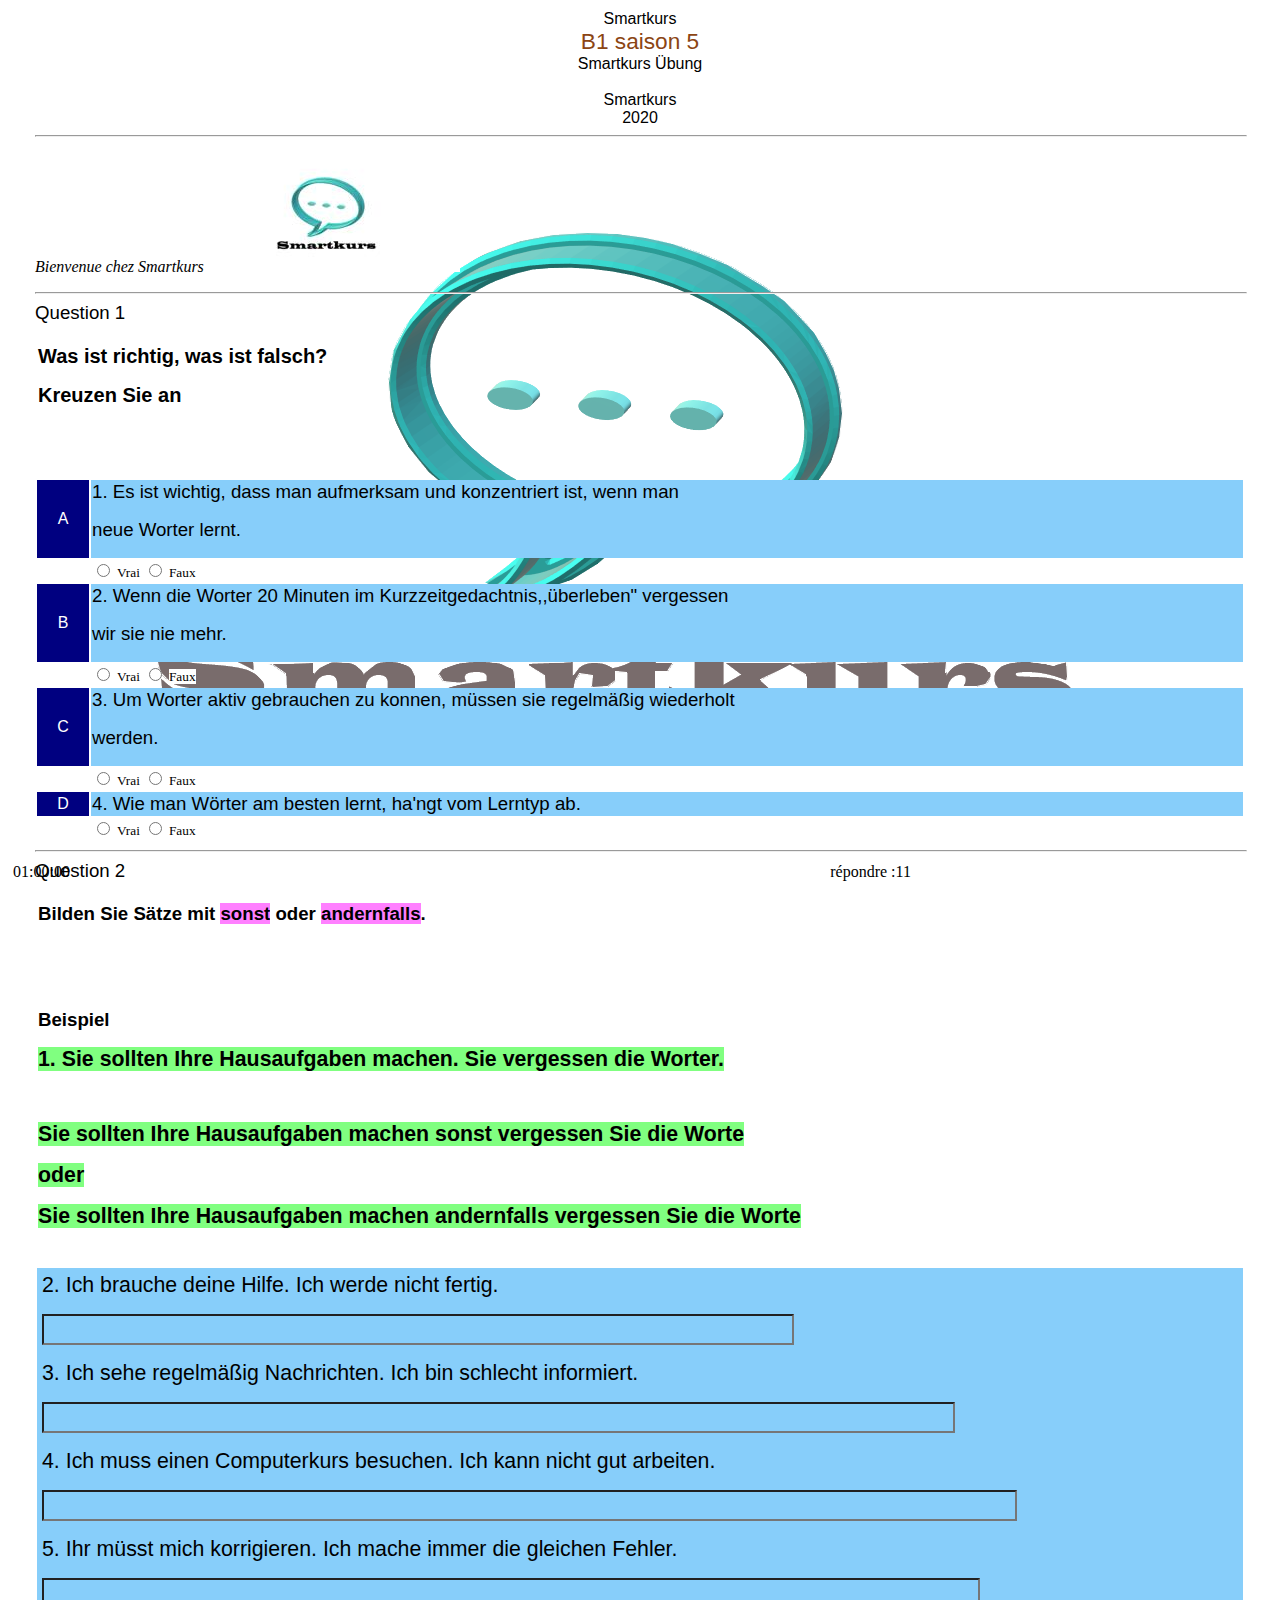
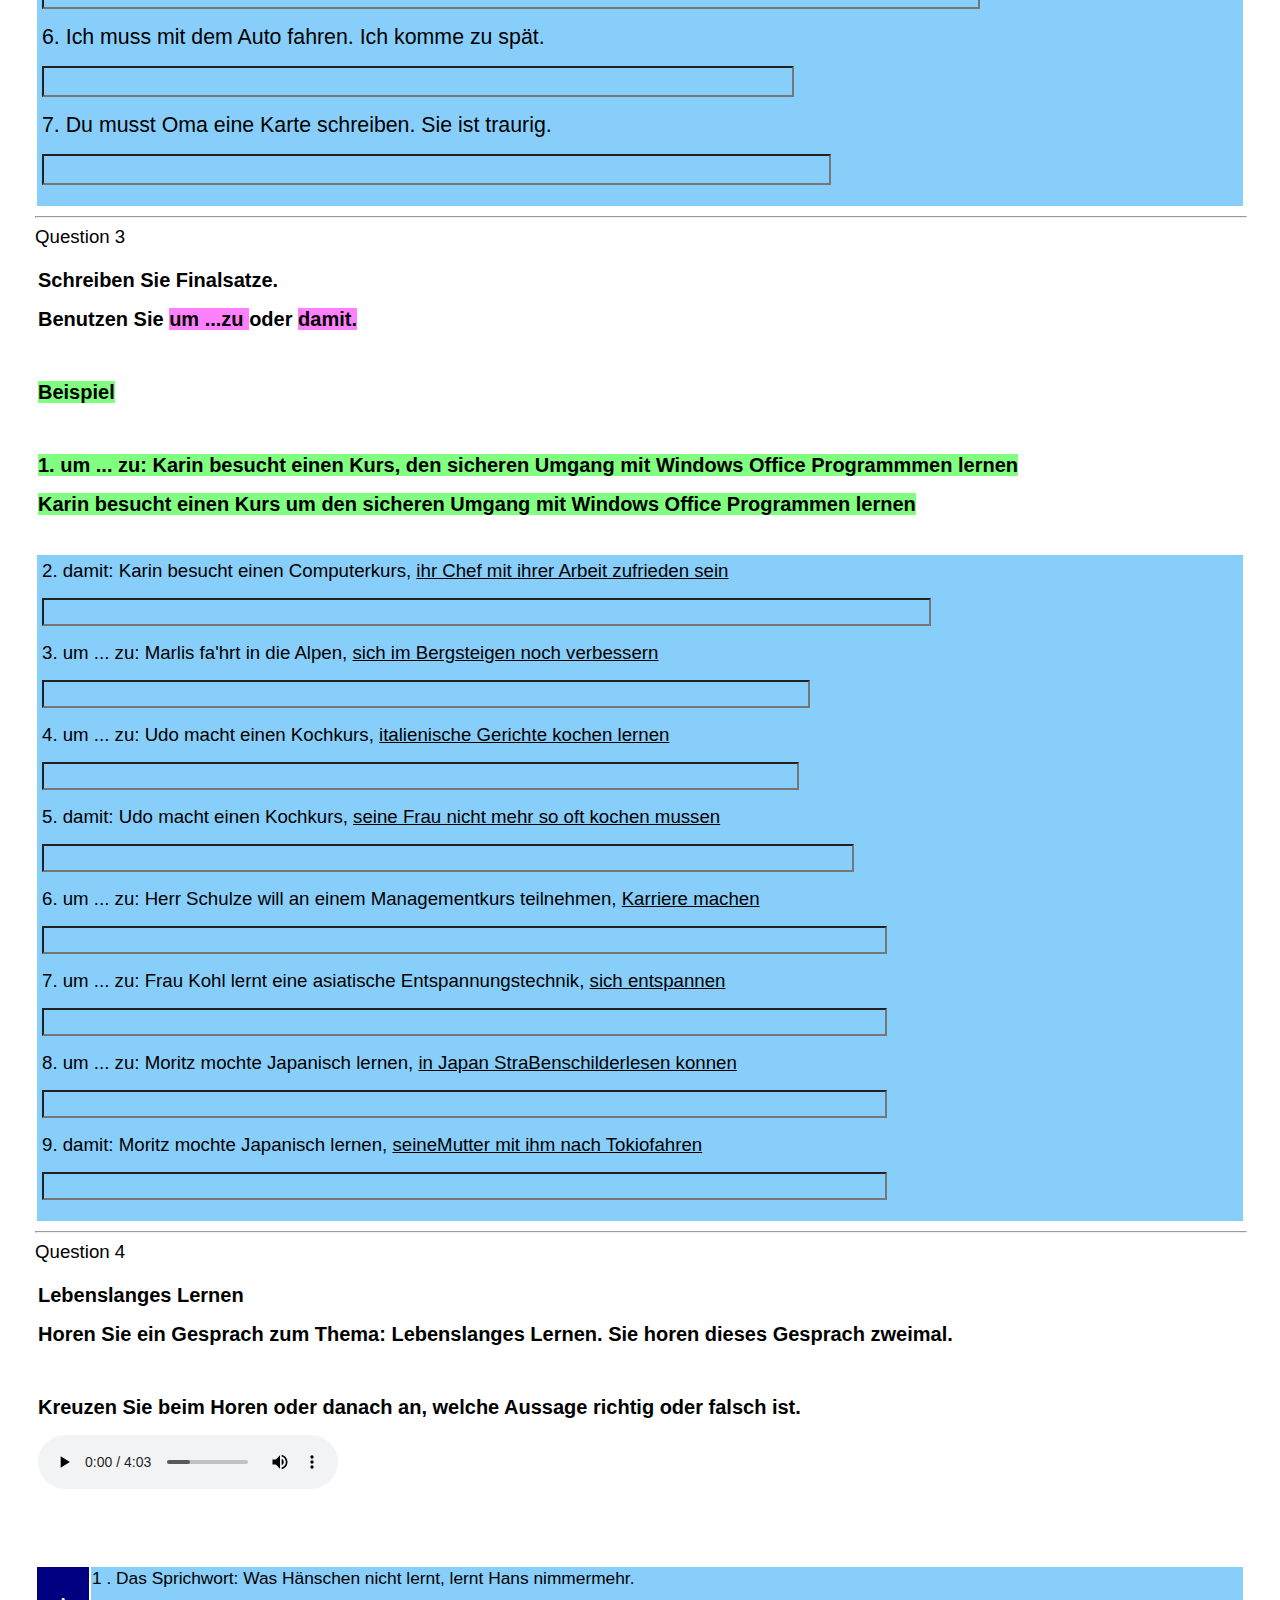
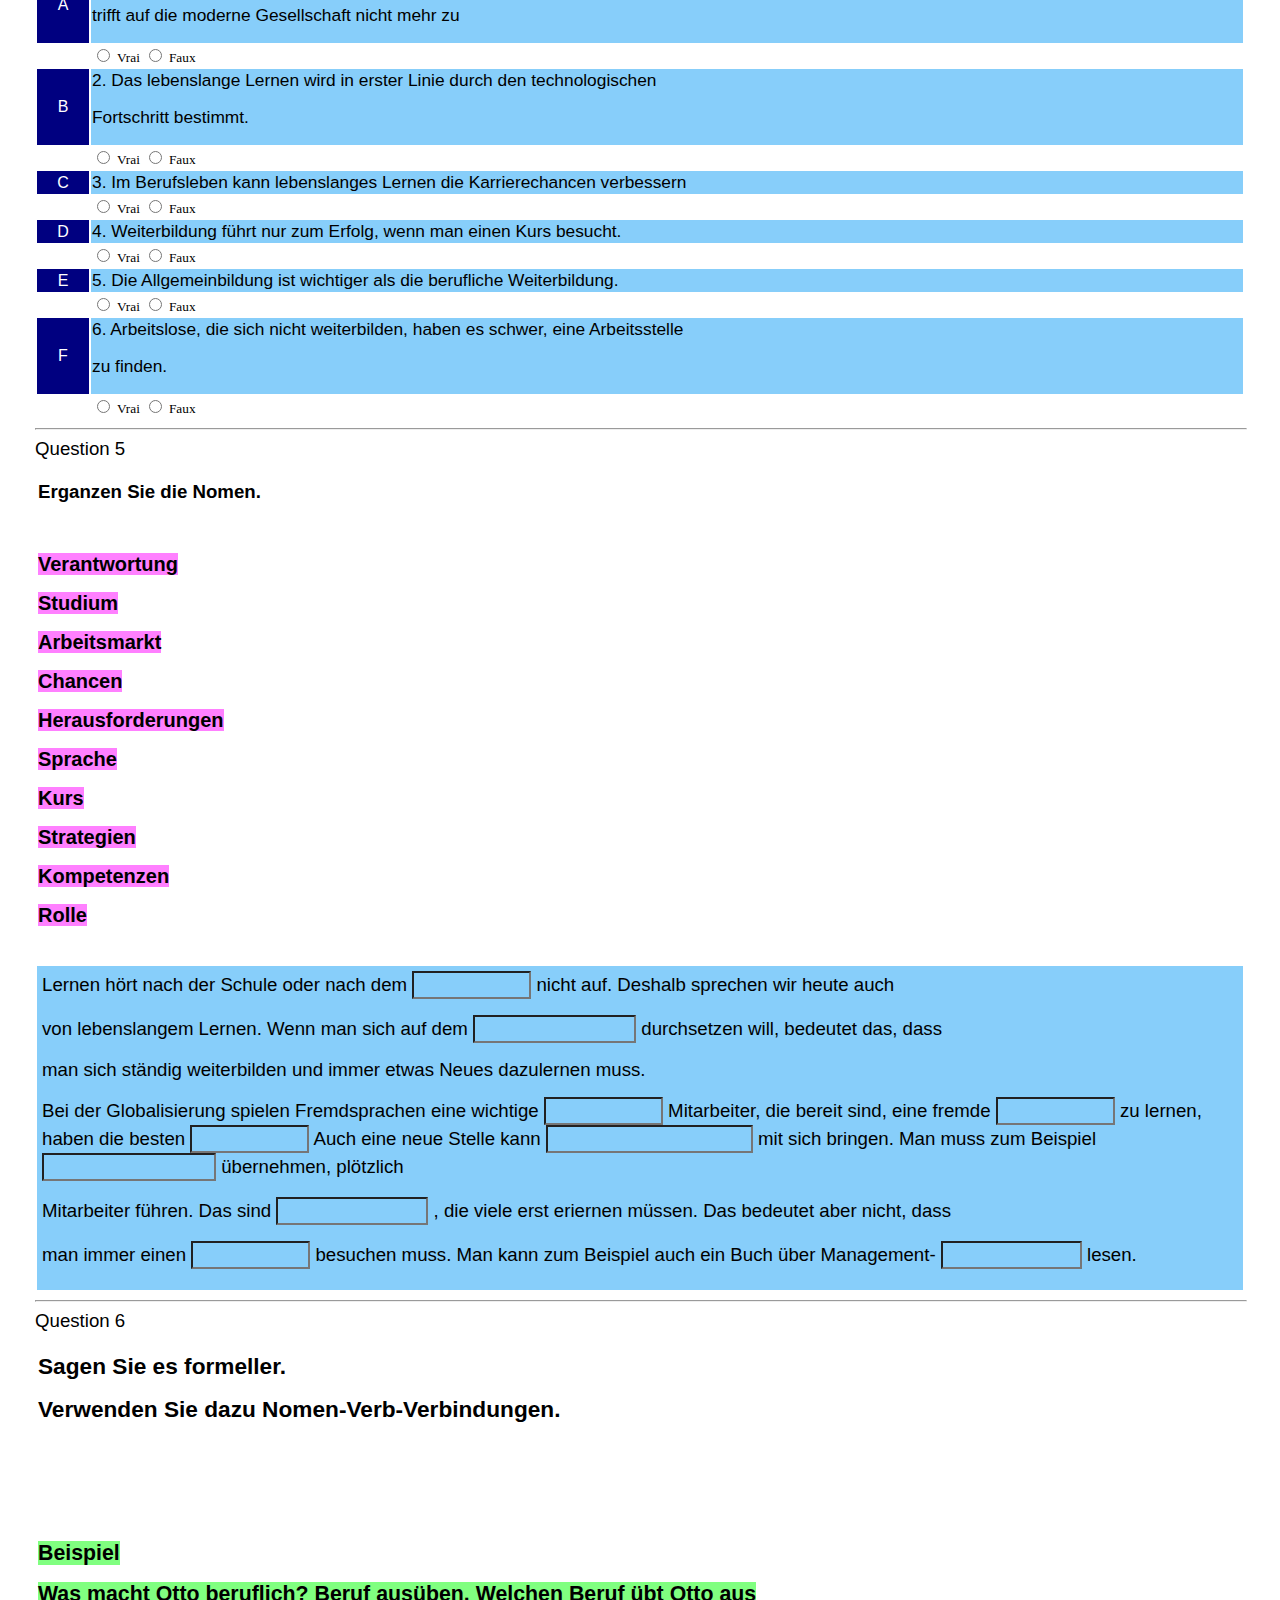
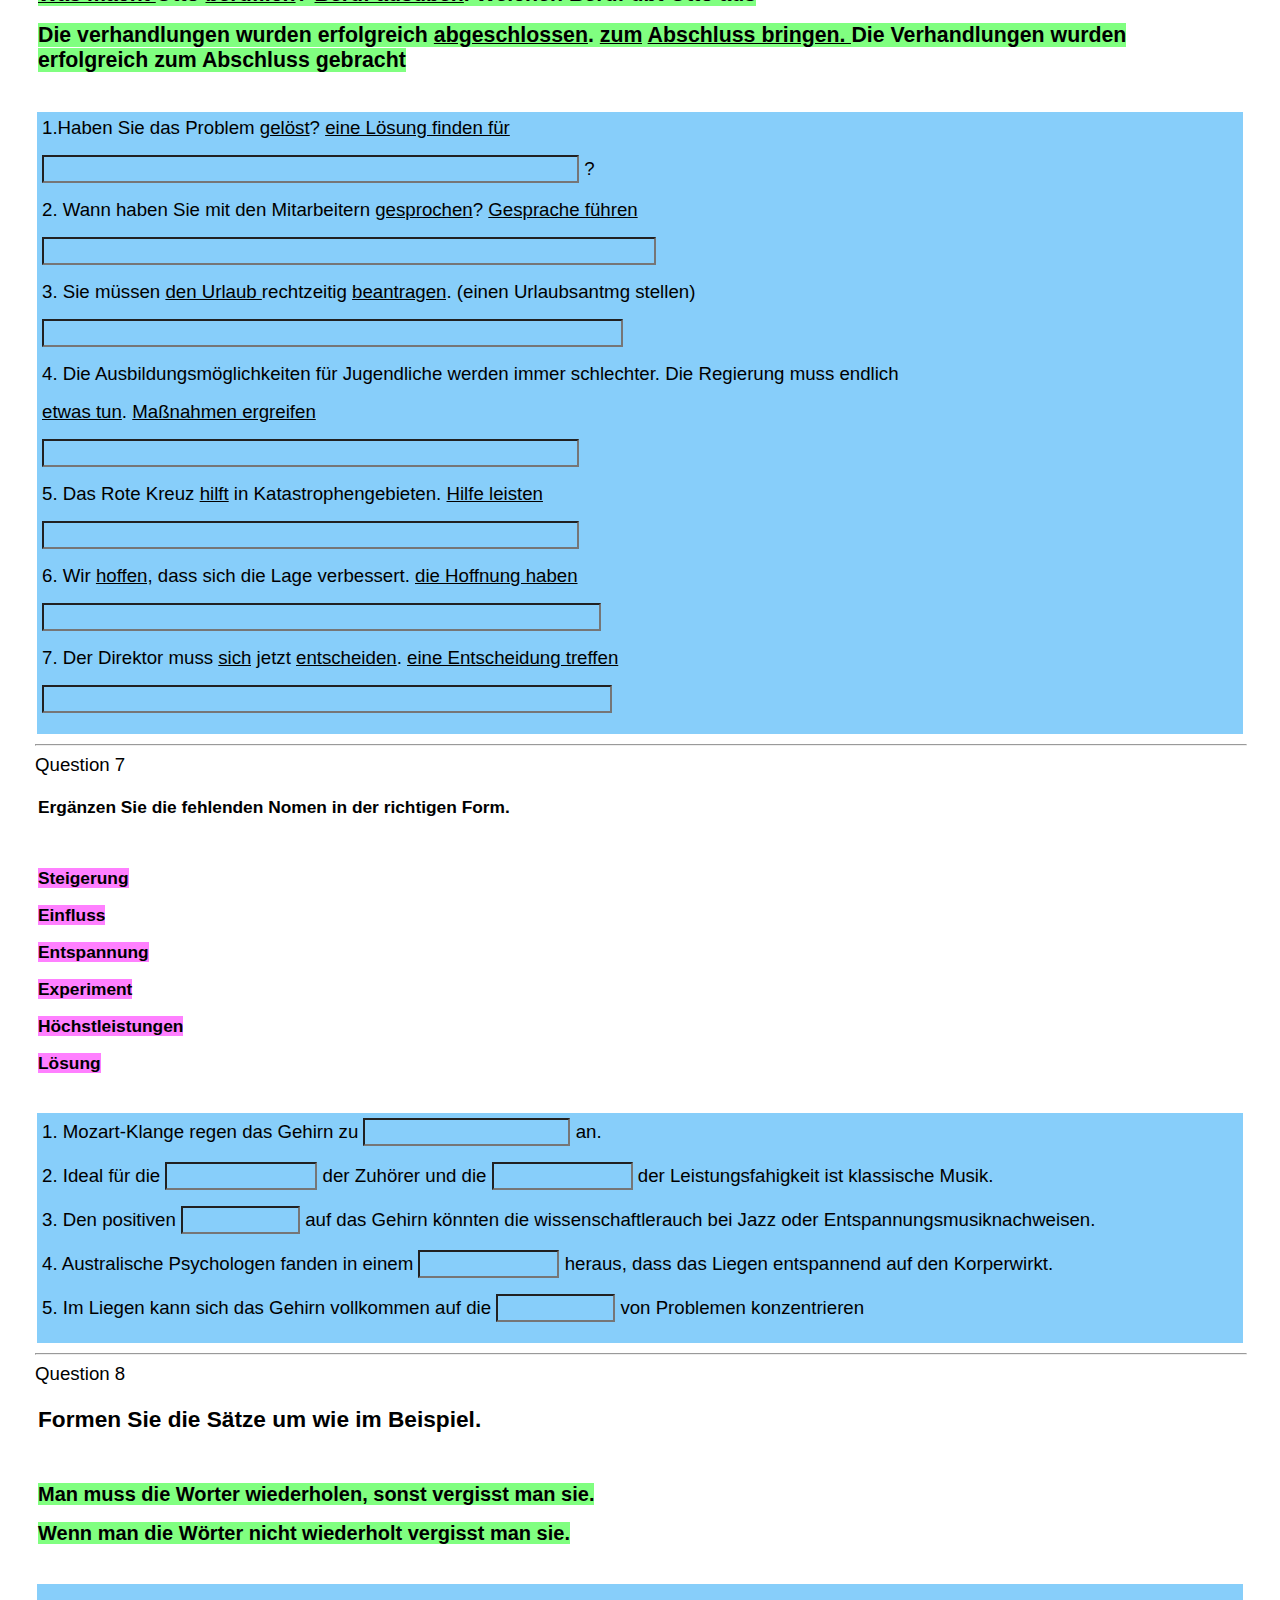
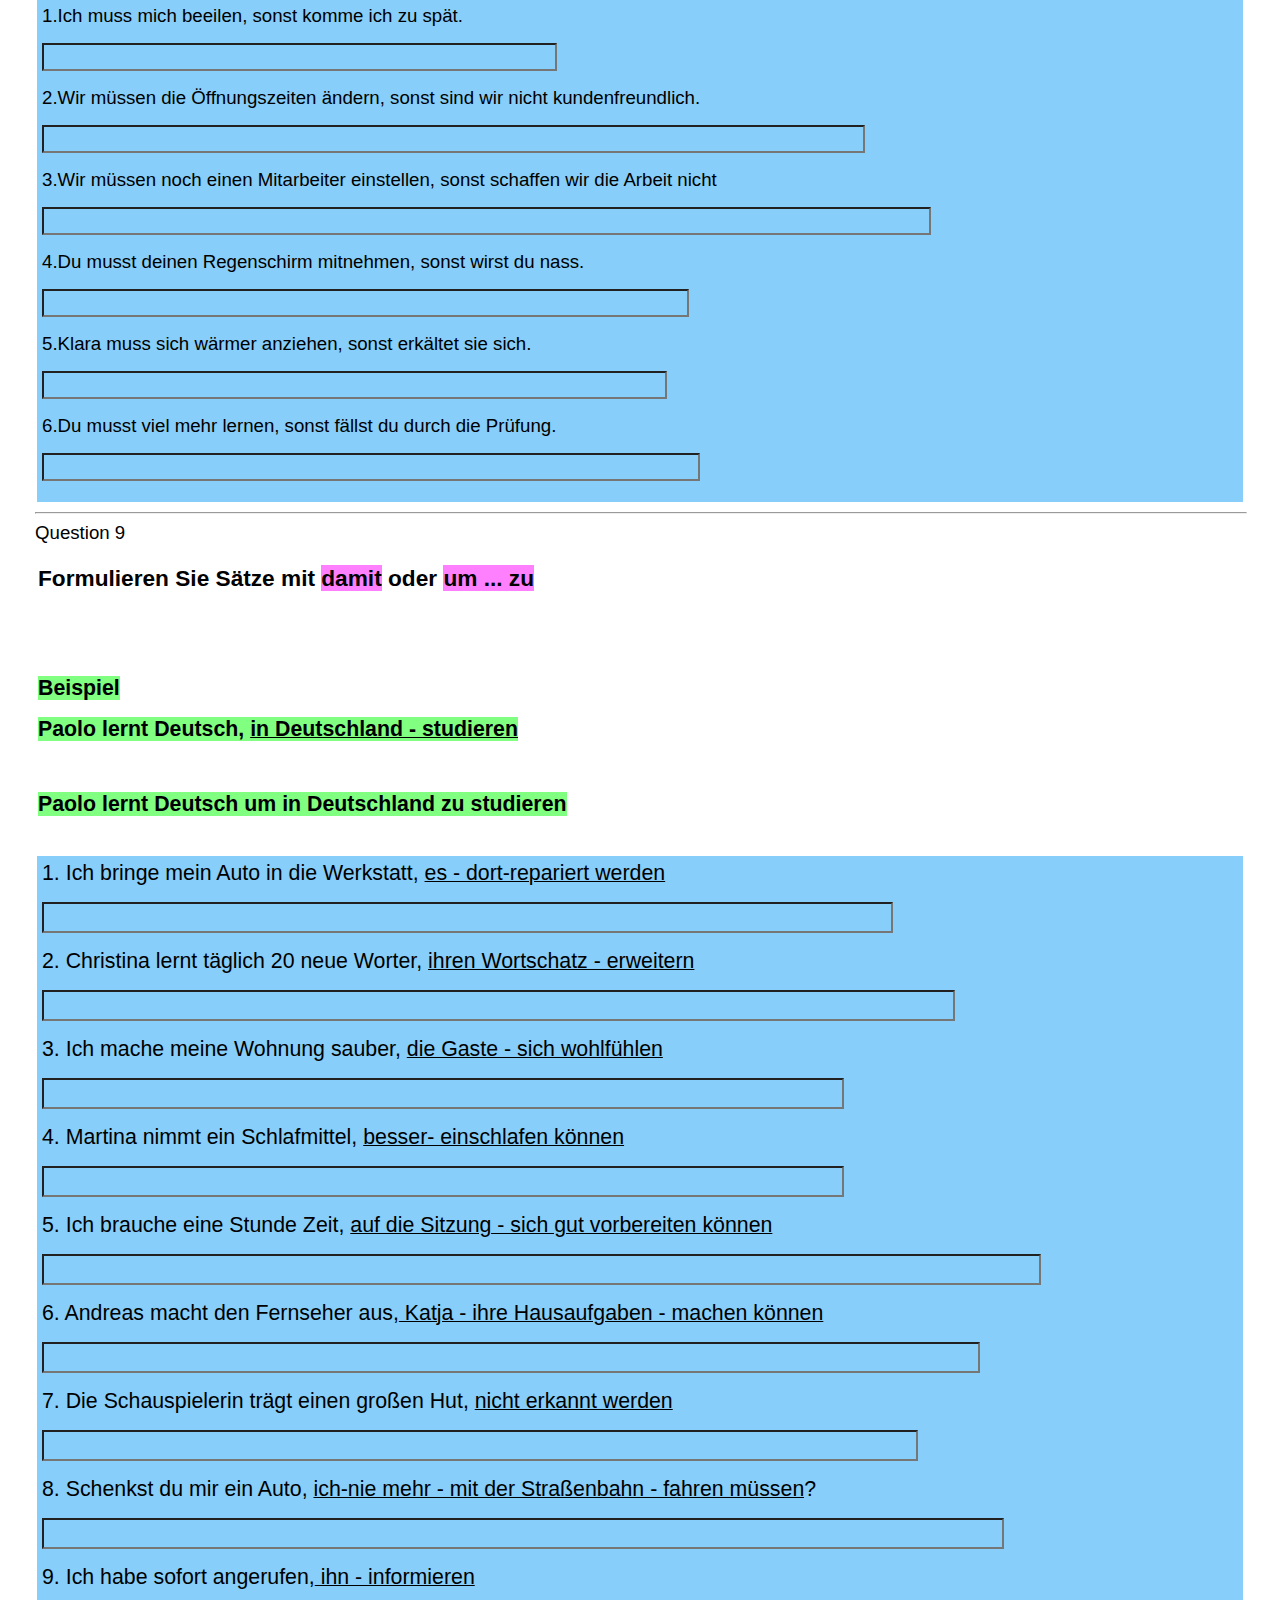
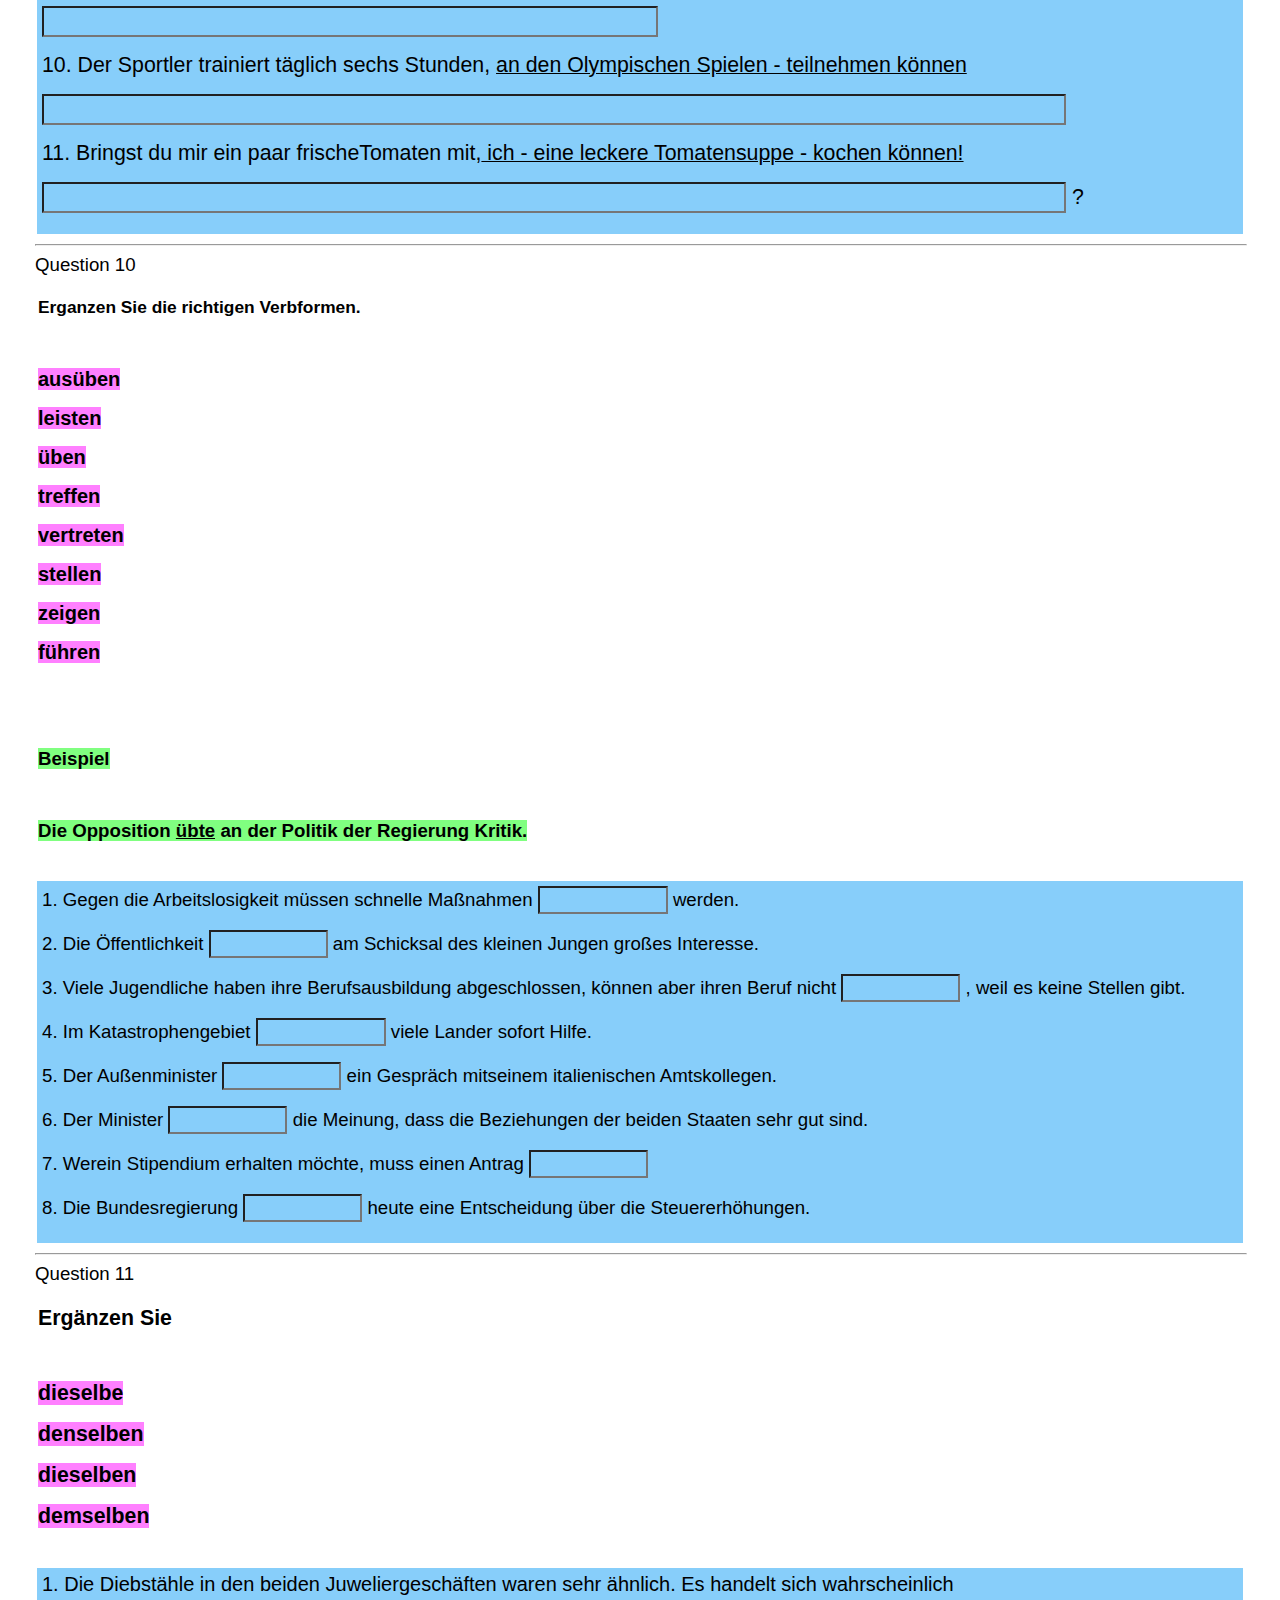
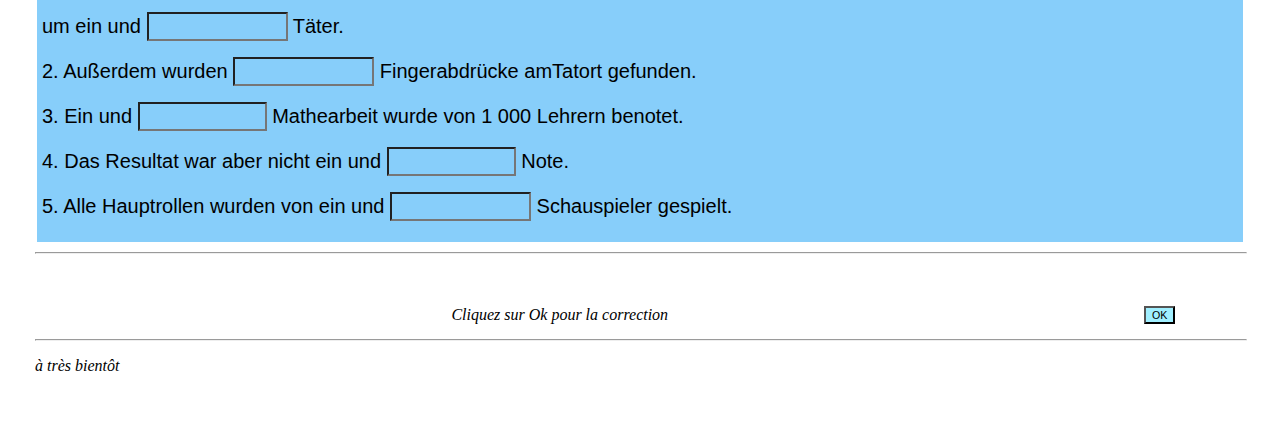
<file: Files/Other/saison5/b1 saison 5.htm>
<!DOCTYPE html>
<HTML>
<HEAD>
<META HTTP-EQUIV="Content-Type" CONTENT="text/html; CHARSET=Windows-1252">
<META name="Author" content="Con�u par Smartkurs">
<META name="generator" content="smartkurs 2.0">
<META name="keywords" content="quiz">
<META name="description" content="B1 saison 5">
<TITLE>smartkurs</TITLE>
<LINK href="css/b1 saison 5.css" rel="stylesheet" type="text/css">
<link href="css/base.css" rel="stylesheet"/>
<SCRIPT LANGUAGE='JavaScript' SRC='./b1 saison 5.js'></SCRIPT>
<link href="css/modalDlg.css" rel="stylesheet"/>

<script language="javascript" type="text/javascript">
 document.addEventListener("contextmenu", function(e){ e.preventDefault();}, false);

function startQuiz() {
  var status;

  Constructor();
  window.focus();
  UnmanageAllDialogs();
  init_valid();
  AskMeName();
  startFloatLayer();
  oldtime=StartTime();
  Timer();
  if (GetNRepeat()==0) initShortQuestion();
  end_test=0;
}

function ManageLoadPage()
{
startQuiz();
}
</script>
</HEAD>
<BODY OnLoad="ManageLoadPage()" >
<div style="width:100%; margin:0 auto;">
<script language="javascript" type="text/javascript">
  keyword = "qkNVij";
</script>
  <form class="hidden_style"><input type="hidden" id="hidden_url" value="css/b1 saison 5.css"></form>
<CENTER>
<SPAN class='quiz_profile_class'>Smartkurs</SPAN><BR>
<SPAN class='quiz_title_class'>B1 saison 5</SPAN><BR>
<SPAN class='quiz_profile_class'>Smartkurs �bung</SPAN><BR>
<BR>
<SPAN class='quiz_profile_class'>Smartkurs</SPAN><BR>
<SPAN class='quiz_profile_class'>2020</SPAN><BR>
</CENTER>
<HR class='horizontal-bar'>
<P><i><span style="background-color:#FFFFFF;font-family:Times New Roman;font-size:12pt;">Bienvenue chez Smartkurs</span></i><img width="256" height="119" src="media/img_0000_0000_01_1.jpg" /></P>
<HR class='horizontal-bar'>
<FORM NAME='domanda'>

<TABLE id='FloatingStatusbarPanel' width='95%' style='position:absolute; left:100px; top:-100px; z-index:2;'>
<TR>
<TD ALIGN='left' ID='clock' CLASS='floating_statusbar_class'>01:00:00</TD>
<TD ALIGN='center' CLASS='floating_statusbar_class'>
r�pondre :<SPAN ID='nToDo'>11</SPAN>
</TD></TR></TABLE>

<script language="javascript" type="text/javascript">
function initValuate1()
{
 this.length = 4;
 var choice,valuation,remark;
 if (document.domanda.radio001000[0].checked==true) choice=1;
 else if (document.domanda.radio001000[1].checked==true) choice=0;
 else choice=-1;
 valuation = DecodeNumber('Ym9lk1i/ybo=',360,-1,1);
 this[0] = new AnsReport(choice,valuation,'',0);
 if (document.domanda.radio001001[0].checked==true) choice=1;
 else if (document.domanda.radio001001[1].checked==true) choice=0;
 else choice=-1;
 valuation = DecodeNumber('UMvjjU7ial8=',373,-1,1);
 this[1] = new AnsReport(choice,valuation,'',0);
 if (document.domanda.radio001002[0].checked==true) choice=1;
 else if (document.domanda.radio001002[1].checked==true) choice=0;
 else choice=-1;
 valuation = DecodeNumber('Y0Gag0XAChs=',386,-1,1);
 this[2] = new AnsReport(choice,valuation,'',0);
 if (document.domanda.radio001003[0].checked==true) choice=1;
 else if (document.domanda.radio001003[1].checked==true) choice=0;
 else choice=-1;
 valuation = DecodeNumber('vWB+AO2t8oo=',399,-1,1);
 this[3] = new AnsReport(choice,valuation,'',0);
 pesi[0]=DecodeNumber('UjajCCKT7Eo=',402,0,99999);

}

</script>
<IMG SRC="media/check.png" CLASS='checkHide' ID='check0' ALIGN='LEFT' HSPACE='5'>
<A NAME='qstAnchor0'>
</A>
<DIV class='quiz_quest_header_class'> Question 1  </DIV>

<DIV ID='hideAns0' CLASS='cardHide'>
<TABLE class="qst_feedback_table_class"><TR class="qst_feedback_TH_class"><TD CLASS="qst_feedback_TD_class">
<SPAN ID='hideTxt0'></SPAN>
</TD></TR></TABLE>
</DIV>
<BR />
<TABLE WIDTH="100%">
<TR><TD class="quiz_quest_class">
<span style="background-color:#FFFFFF;font-family:Arial;font-size:15pt;">Was ist richtig, was ist falsch?</span></p>    <p><span style="background-color:#FFFFFF;font-family:Arial;font-size:15pt;">Kreuzen Sie an</span></p>    <p>&nbsp;</p>    <p></TD></TR></TABLE>
<BR />
<TABLE WIDTH='100%'>
<TR><TD WIDTH='50' ALIGN='CENTER' class="quiz_letter_class">
<SPAN class='quiz_letter_class'> A </SPAN></TD>
<TD ALIGN='LEFT' class="quiz_table_answer"><span style="background-color:#87CEFA;font-family:Arial;font-size:14pt;">1. Es ist wichtig, dass man aufmerksam und konzentriert ist, wenn man</span></p>    <p><span style="background-color:#87CEFA;font-family:Arial;font-size:14pt;">neue Worter lernt.</span></TD></TR>
<TR><TD WIDTH='50'></TD><TD ALIGN='LEFT'><INPUT TYPE='radio' NAME='radio001000'> <SPAN class='true_false_class'>Vrai</SPAN> <INPUT TYPE='radio' NAME='radio001000'> <SPAN class='true_false_class'>Faux</SPAN></TD></TR>
<TR><TD WIDTH='50' ALIGN='CENTER' class="quiz_letter_class">
<SPAN class='quiz_letter_class'> B </SPAN></TD>
<TD ALIGN='LEFT' class="quiz_table_answer"><span style="background-color:#87CEFA;font-family:Arial;font-size:14pt;">2. Wenn die Worter 20 Minuten im Kurzzeitgedachtnis,,&#252;berleben&quot; vergessen</span></p>    <p><span style="background-color:#87CEFA;font-family:Arial;font-size:14pt;">wir sie nie mehr.</span></TD></TR>
<TR><TD WIDTH='50'></TD><TD ALIGN='LEFT'><INPUT TYPE='radio' NAME='radio001001'> <SPAN class='true_false_class'>Vrai</SPAN> <INPUT TYPE='radio' NAME='radio001001'> <SPAN class='true_false_class'>Faux</SPAN></TD></TR>
<TR><TD WIDTH='50' ALIGN='CENTER' class="quiz_letter_class">
<SPAN class='quiz_letter_class'> C </SPAN></TD>
<TD ALIGN='LEFT' class="quiz_table_answer"><span style="background-color:#87CEFA;font-family:Arial;font-size:14pt;">3. Um Worter aktiv gebrauchen zu konnen, m&#252;ssen sie regelm&#228;&#223;ig wiederholt</span></p>    <p><span style="background-color:#87CEFA;font-family:Arial;font-size:14pt;">werden.</span></TD></TR>
<TR><TD WIDTH='50'></TD><TD ALIGN='LEFT'><INPUT TYPE='radio' NAME='radio001002'> <SPAN class='true_false_class'>Vrai</SPAN> <INPUT TYPE='radio' NAME='radio001002'> <SPAN class='true_false_class'>Faux</SPAN></TD></TR>
<TR><TD WIDTH='50' ALIGN='CENTER' class="quiz_letter_class">
<SPAN class='quiz_letter_class'> D </SPAN></TD>
<TD ALIGN='LEFT' class="quiz_table_answer"><span style="background-color:#87CEFA;font-family:Arial;font-size:14pt;">4. Wie man W&#246;rter am besten lernt, ha'ngt vom Lerntyp ab.</span></TD></TR>
<TR><TD WIDTH='50'></TD><TD ALIGN='LEFT'><INPUT TYPE='radio' NAME='radio001003'> <SPAN class='true_false_class'>Vrai</SPAN> <INPUT TYPE='radio' NAME='radio001003'> <SPAN class='true_false_class'>Faux</SPAN></TD></TR>
</TABLE>
<HR class='horizontal-bar'>
<script language="javascript" type="text/javascript">
function initValuate2()
{
 this.length = 6;
 var choice,valuation,data,remark;
 choice = document.domanda.gap002000.value;
 valuation = new init_array(2);
 valuation.length = 2;
 valuation[0] = unescape(DecodeString("BeKRXXaKWxhM+LPmv1FOnUZmefg0yN9gfhQKonnbxSV8FuBs9aN/1drGe/smAzbV825voAx57hQWqVGk"));
 valuation[1] = unescape(DecodeString("2Z7pLLkpxwIVkeiSEhqV1fl/BXr9s3bpGj+CJ0gjqKqsJlQvacUMYgcgA34iZYiFnfYdPQ=="));
 data = unescape("<span style=%22background-color:#87CEFA;font-family:Arial;font-size:16pt;%22>2. Ich brauche deine Hilfe. Ich werde nicht fertig.</span></p>    <p><span style=%22background-color:#87CEFA;font-family:Arial;font-size:16pt;%22>");
 this[0] = new AnsReport(choice,valuation,data,0);
 choice = document.domanda.gap002001.value;
 valuation = new init_array(2);
 valuation.length = 2;
 valuation[0] = unescape(DecodeString("RJyANut0kY7SNrz6Nx3HrogjXR/TY6CPTWJVisYwWwEBy67DUZezTn4wkQPBj/OtvcGE6TbkqioQOf9G4pR58IKJVrq8aahI"));
 valuation[1] = unescape(DecodeString("53N5BAeAmkpW2lmPGSlVe+scwqECO4vfI7DOOVzL6Dp6hvgYLbs/0xWt6GAzX9KQQknIUdxRLWeAv+kPgTskMFKeSvNJ1mauNG/IPQ=="));
 data = unescape("</span></p>    <p><span style=%22background-color:#87CEFA;font-family:Arial;font-size:16pt;%22>3. Ich sehe regelm&#228;&#223;ig Nachrichten. Ich bin schlecht informiert.</span></p>    <p><span style=%22background-color:#87CEFA;font-family:Arial;font-size:16pt;%22>");
 this[1] = new AnsReport(choice,valuation,data,0);
 choice = document.domanda.gap002002.value;
 valuation = new init_array(2);
 valuation.length = 2;
 valuation[0] = unescape(DecodeString("Nfy5/Hei7CblbJkL40Q4mX83hPzgD2+PWS3QGOJtLj+196OHbYdlNjTskxvkSo69ecgsJk0WBPY7vQfmzcJxvfIXvLl+XwVZ9L2ZMQ=="));
 valuation[1] = unescape(DecodeString("m6JfXbkfM0KQ8bGHVSAQFzLpceS6EgYfmGi0RsvwKQSzMX1XKngZKrM745ZSwhXFbKgi1OyMwstmFDuogZBM9S+a2QPxbL2L"));
 data = unescape("</span></p>    <p><span style=%22background-color:#87CEFA;font-family:Arial;font-size:16pt;%22>4. Ich muss einen Computerkurs besuchen. Ich kann nicht gut arbeiten.</span></p>    <p><span style=%22background-color:#87CEFA;font-family:Arial;font-size:16pt;%22>");
 this[2] = new AnsReport(choice,valuation,data,0);
 choice = document.domanda.gap002003.value;
 valuation = new init_array(2);
 valuation.length = 2;
 valuation[0] = unescape(DecodeString("bPK/taBIokr+JfhOC0V84s3LWFg3XGVAycNVAuYswbUSb7QmgPPBq+4D3Aw1BwGPbpancAZboUdcCqmtL2/NWEtgii+IAvg5BUyHVw=="));
 valuation[1] = unescape(DecodeString("qYUWFOLu09ge6yyu75zVoW93zS9uEcs3V2bCT6uB1A2VznN8mqEi78JxVOMuscnFsyEI9B2dInnyjYpbS8tTl6/PUXw="));
 data = unescape("</span></p>    <p><span style=%22background-color:#87CEFA;font-family:Arial;font-size:16pt;%22>5. Ihr m&#252;sst mich korrigieren. Ich mache immer die gleichen Fehler.</span></p>    <p><span style=%22background-color:#87CEFA;font-family:Arial;font-size:16pt;%22>");
 this[3] = new AnsReport(choice,valuation,data,0);
 choice = document.domanda.gap002004.value;
 valuation = new init_array(2);
 valuation.length = 2;
 valuation[0] = unescape(DecodeString("1qFyhgjOjy/xrctSXaWaytk5yvEUEUtK0UjLBrpQWK1SGDBpV0l6wMJtUFW5wcGPyF9lJ4Tk5W8="));
 valuation[1] = unescape(DecodeString("nSRK+buHlKrxTd7OgH46SdieJkY8I25r6/TmD7j4Bdsj5GVey2HlW2lXDoJHG4PM+VxHOTIh/HQImO8y"));
 data = unescape("</span></p>    <p><span style=%22background-color:#87CEFA;font-family:Arial;font-size:16pt;%22>6. Ich muss mit dem Auto fahren. Ich komme zu sp&#228;t.</span></p>    <p><span style=%22background-color:#87CEFA;font-family:Arial;font-size:16pt;%22>");
 this[4] = new AnsReport(choice,valuation,data,0);
 choice = document.domanda.gap002005.value;
 valuation = new init_array(2);
 valuation.length = 2;
 valuation[0] = unescape(DecodeString("/wWGwC7erboX3YpvM0QoL9nfG87ba/k2P6ctOw0jBjxJl5VaPZaYIPrm0M1BrvEAh8no9Gnku1g="));
 valuation[1] = unescape(DecodeString("laSnXWYDyMqp2/hZk8O0LKds/81sNqeu7aSXwDhm932RbD0D4/b+Ef4tIFAA2uXn79CTRSQqujqOJzIEVdRdkA=="));
 data = unescape("</span></p>    <p><span style=%22background-color:#87CEFA;font-family:Arial;font-size:16pt;%22>7. Du musst Oma eine Karte schreiben. Sie ist traurig.</span></p>    <p><span style=%22background-color:#87CEFA;font-family:Arial;font-size:16pt;%22>");
 this[5] = new AnsReport(choice,valuation,data,0);
 pesi[1]=DecodeNumber('ZmEkLEVHmR4=',423,0,99999);

}

</script>
<IMG SRC="media/check.png" CLASS='checkHide' ID='check1' ALIGN='LEFT' HSPACE='5'>
<A NAME='qstAnchor1'>
</A>
<DIV class='quiz_quest_header_class'> Question 2  </DIV>

<DIV ID='hideAns1' CLASS='cardHide'>
<TABLE class="qst_feedback_table_class"><TR class="qst_feedback_TH_class"><TD CLASS="qst_feedback_TD_class">
<SPAN ID='hideTxt1'></SPAN>
</TD></TR></TABLE>
</DIV>
<BR />
<TABLE WIDTH="100%">
<TR><TD class="quiz_quest_class">
<span style="background-color:#FFFFFF;font-family:Arial;font-size:14pt;">Bilden Sie S&#228;tze mit </span><span style="background-color:#FF80FF;font-family:Arial;font-size:14pt;">sonst</span><span style="background-color:#FFFFFF;font-family:Arial;font-size:14pt;"> oder </span><span style="background-color:#FF80FF;font-family:Arial;font-size:14pt;">andernfalls</span><span style="background-color:#FFFFFF;font-family:Arial;font-size:14pt;">.</span></p>    <p>&nbsp;</p>    <p>&nbsp;</p>    <p><span style="background-color:#FFFFFF;font-family:Arial;font-size:14pt;">Beispiel </span></p>    <p><span style="background-color:#80FF80;font-family:Arial;font-size:16pt;">1. Sie sollten Ihre Hausaufgaben machen. Sie vergessen die Worter.</span></p>    <p>&nbsp;</p>    <p><span style="background-color:#80FF80;font-family:Arial;font-size:16pt;">Sie sollten Ihre Hausaufgaben machen sonst vergessen Sie die Worte </span></p>    <p><span style="background-color:#80FF80;font-family:Arial;font-size:16pt;">                                                    oder                                                 </span></p>    <p><span style="background-color:#80FF80;font-family:Arial;font-size:16pt;">Sie sollten Ihre Hausaufgaben machen andernfalls vergessen Sie die Worte</span></p>    <p></TD></TR></TABLE>
<BR />
<TABLE WIDTH='100%'>
<TR><TD ALIGN='LEFT' class='quiz_answer_class' style='padding:5px'>
<span style="background-color:#87CEFA;font-family:Arial;font-size:16pt;">2. Ich brauche deine Hilfe. Ich werde nicht fertig.</span></p>    <p><span style="background-color:#87CEFA;font-family:Arial;font-size:16pt;"> <INPUT TYPE='text' NAME='gap002000' SIZE=58 STYLE='background-color:#87CEFA;font-family:Arial;font-size:16pt;' class='quiz_answer_class'> </span></p>    <p><span style="background-color:#87CEFA;font-family:Arial;font-size:16pt;">3. Ich sehe regelm&#228;&#223;ig Nachrichten. Ich bin schlecht informiert.</span></p>    <p><span style="background-color:#87CEFA;font-family:Arial;font-size:16pt;"> <INPUT TYPE='text' NAME='gap002001' SIZE=71 STYLE='background-color:#87CEFA;font-family:Arial;font-size:16pt;' class='quiz_answer_class'> </span></p>    <p><span style="background-color:#87CEFA;font-family:Arial;font-size:16pt;">4. Ich muss einen Computerkurs besuchen. Ich kann nicht gut arbeiten.</span></p>    <p><span style="background-color:#87CEFA;font-family:Arial;font-size:16pt;"> <INPUT TYPE='text' NAME='gap002002' SIZE=76 STYLE='background-color:#87CEFA;font-family:Arial;font-size:16pt;' class='quiz_answer_class'> </span></p>    <p><span style="background-color:#87CEFA;font-family:Arial;font-size:16pt;">5. Ihr m&#252;sst mich korrigieren. Ich mache immer die gleichen Fehler.</span></p>    <p><span style="background-color:#87CEFA;font-family:Arial;font-size:16pt;"> <INPUT TYPE='text' NAME='gap002003' SIZE=73 STYLE='background-color:#87CEFA;font-family:Arial;font-size:16pt;' class='quiz_answer_class'> </span></p>    <p><span style="background-color:#87CEFA;font-family:Arial;font-size:16pt;">6. Ich muss mit dem Auto fahren. Ich komme zu sp&#228;t.</span></p>    <p><span style="background-color:#87CEFA;font-family:Arial;font-size:16pt;"> <INPUT TYPE='text' NAME='gap002004' SIZE=58 STYLE='background-color:#87CEFA;font-family:Arial;font-size:16pt;' class='quiz_answer_class'> </span></p>    <p><span style="background-color:#87CEFA;font-family:Arial;font-size:16pt;">7. Du musst Oma eine Karte schreiben. Sie ist traurig.</span></p>    <p><span style="background-color:#87CEFA;font-family:Arial;font-size:16pt;"> <INPUT TYPE='text' NAME='gap002005' SIZE=61 STYLE='background-color:#87CEFA;font-family:Arial;font-size:16pt;' class='quiz_answer_class'> </span></TD></TR></TABLE>
<HR class='horizontal-bar'>
<script language="javascript" type="text/javascript">
function initValuate3()
{
 this.length = 8;
 var choice,valuation,data,remark;
 choice = document.domanda.gap003000.value;
 valuation = new init_array(1);
 valuation.length = 1;
 valuation[0] = unescape(DecodeString("pqbYYpUuc+KFQAN9OscwcfwYpHDRIjXCODOfHyWSqlfUCkyETX440NQT1zlg7LTUa8YeaYmzhR670D9YfQJbYCEq5i4//99gtkZDPS/uLyg="));
 data = unescape("<span style=%22background-color:#87CEFA;font-family:Arial;font-size:14pt;%22>2. damit: Karin besucht einen Computerkurs, </span><u><span style=%22background-color:#87CEFA;font-family:Arial;font-size:14pt;%22>ihr Chef mit ihrer Arbeit zufrieden sein</span></u></p>    <p><span style=%22background-color:#87CEFA;font-family:Arial;font-size:14pt;%22>");
 this[0] = new AnsReport(choice,valuation,data,0);
 choice = document.domanda.gap003001.value;
 valuation = new init_array(1);
 valuation.length = 1;
 valuation[0] = unescape(DecodeString("XnjupencYH5cmqdYYYK+AYq7eXuyD6UQ44+R9NToBKmCp3hw72wQuJBqzkeeLU+PRMa+umDKrTZhhCL/KEI6HXc9kSRWVrb0"));
 data = unescape("</span></p>    <p><span style=%22background-color:#87CEFA;font-family:Arial;font-size:14pt;%22>3. um ... zu: Marlis fa%27hrt in die Alpen, </span><u><span style=%22background-color:#87CEFA;font-family:Arial;font-size:14pt;%22>sich im Bergsteigen noch verbessern</span></u></p>    <p><span style=%22background-color:#87CEFA;font-family:Arial;font-size:14pt;%22>");
 this[1] = new AnsReport(choice,valuation,data,0);
 choice = document.domanda.gap003002.value;
 valuation = new init_array(1);
 valuation.length = 1;
 valuation[0] = unescape(DecodeString("R9oeqnZ+PUwRZ3yi4PR4wL9Nc12/NFrB+2eo7w7bZhFWMHg4E9A/Lov9yAGna5N9gHsRtDJ0MqfdiRnpLczspmMND5s="));
 data = unescape("</span></p>    <p><span style=%22background-color:#87CEFA;font-family:Arial;font-size:14pt;%22>4. um ... zu: Udo macht einen Kochkurs, </span><u><span style=%22background-color:#87CEFA;font-family:Arial;font-size:14pt;%22>italienische Gerichte kochen lernen</span></u></p>    <p><span style=%22background-color:#87CEFA;font-family:Arial;font-size:14pt;%22>");
 this[2] = new AnsReport(choice,valuation,data,0);
 choice = document.domanda.gap003003.value;
 valuation = new init_array(1);
 valuation.length = 1;
 valuation[0] = unescape(DecodeString("CxRVP1ffBUl+p4r897YZk/9aGxdmxanMAJJ7yXpz+oX5wjhtN6FnelfehgOTSDSwC5VkmKjFCHxhtq7HvNDiMJ2+WsCDZpyx"));
 data = unescape("</span></p>    <p><span style=%22background-color:#87CEFA;font-family:Arial;font-size:14pt;%22>5. damit: Udo macht einen Kochkurs, </span><u><span style=%22background-color:#87CEFA;font-family:Arial;font-size:14pt;%22>seine Frau nicht mehr so oft kochen mussen</span></u></p>    <p><span style=%22background-color:#87CEFA;font-family:Arial;font-size:14pt;%22>");
 this[3] = new AnsReport(choice,valuation,data,0);
 choice = document.domanda.gap003004.value;
 valuation = new init_array(1);
 valuation.length = 1;
 valuation[0] = unescape(DecodeString("mIsgW/eohN9xR8r5PaiqZ9sV/GIXNrdH2J9S6Xuo8Ynmc32EQNcfMPJCA9/y837srgvPLNBUusQJVupvHN9eUjSeln6QDT7DdLXliA=="));
 data = unescape("</span></p>    <p><span style=%22background-color:#87CEFA;font-family:Arial;font-size:14pt;%22>6. um ... zu: Herr Schulze will an einem Managementkurs teilnehmen, </span><u><span style=%22background-color:#87CEFA;font-family:Arial;font-size:14pt;%22>Karriere machen</span></u></p>    <p><span style=%22background-color:#87CEFA;font-family:Arial;font-size:14pt;%22>");
 this[4] = new AnsReport(choice,valuation,data,0);
 choice = document.domanda.gap003005.value;
 valuation = new init_array(1);
 valuation.length = 1;
 valuation[0] = unescape(DecodeString("hXrc7Pc0LwaDQMnHZFohcWewKU7YhCStAWA5ssh3zL3YURnU5M6g2CznJGcEJ/vSWQW3ImqjMDoJ9fCxEhmyhsPDaGwS+YDuZAC3ow=="));
 data = unescape("</span></p>    <p><span style=%22background-color:#87CEFA;font-family:Arial;font-size:14pt;%22>7. um ... zu: Frau Kohl lernt eine asiatische Entspannungstechnik, </span><u><span style=%22background-color:#87CEFA;font-family:Arial;font-size:14pt;%22>sich entspannen</span></u></p>    <p><span style=%22background-color:#87CEFA;font-family:Arial;font-size:14pt;%22>");
 this[5] = new AnsReport(choice,valuation,data,0);
 choice = document.domanda.gap003006.value;
 valuation = new init_array(1);
 valuation.length = 1;
 valuation[0] = unescape(DecodeString("hT7h1XYZfevWRWuM7BamhYTPdUVlbtGFG7ndQ7Gfpmwiczl3OY62V7ZX767S4Ij0IX+6uyG8ugZ+LeRp/nwQyJGeImLkp1rqpW9wkOSfit0="));
 data = unescape("</span></p>    <p><span style=%22background-color:#87CEFA;font-family:Arial;font-size:14pt;%22>8. um ... zu: Moritz mochte Japanisch lernen, </span><u><span style=%22background-color:#87CEFA;font-family:Arial;font-size:14pt;%22>in Japan StraBenschilderlesen konnen</span></u></p>    <p><span style=%22background-color:#87CEFA;font-family:Arial;font-size:14pt;%22>");
 this[6] = new AnsReport(choice,valuation,data,0);
 choice = document.domanda.gap003007.value;
 valuation = new init_array(1);
 valuation.length = 1;
 valuation[0] = unescape(DecodeString("SFmMgfi/YBppVVZbOQcFEIuwm+xPP/eOAconTAr6r2aJYmiQHlv/ZIa8ZvOcIGphwZ6GHt20oRMy5i+ppMOQYqoMyz4e0F+4GftwU/v9904="));
 data = unescape("</span></p>    <p><span style=%22background-color:#87CEFA;font-family:Arial;font-size:14pt;%22>9. damit: Moritz mochte Japanisch lernen, </span><u><span style=%22background-color:#87CEFA;font-family:Arial;font-size:14pt;%22>seineMutter mit ihm nach Tokiofahren</span></u></p>    <p><span style=%22background-color:#87CEFA;font-family:Arial;font-size:14pt;%22>");
 this[7] = new AnsReport(choice,valuation,data,0);
 pesi[2]=DecodeNumber('cK/y7LEYShU=',444,0,99999);

}

</script>
<IMG SRC="media/check.png" CLASS='checkHide' ID='check2' ALIGN='LEFT' HSPACE='5'>
<A NAME='qstAnchor2'>
</A>
<DIV class='quiz_quest_header_class'> Question 3  </DIV>

<DIV ID='hideAns2' CLASS='cardHide'>
<TABLE class="qst_feedback_table_class"><TR class="qst_feedback_TH_class"><TD CLASS="qst_feedback_TD_class">
<SPAN ID='hideTxt2'></SPAN>
</TD></TR></TABLE>
</DIV>
<BR />
<TABLE WIDTH="100%">
<TR><TD class="quiz_quest_class">
<span style="background-color:#FFFFFF;font-family:Arial;font-size:15pt;">Schreiben Sie Finalsatze. </span></p>    <p><span style="background-color:#FFFFFF;font-family:Arial;font-size:15pt;">Benutzen Sie </span><span style="background-color:#FF80FF;font-family:Arial;font-size:15pt;">um ...zu </span><span style="background-color:#FFFFFF;font-family:Arial;font-size:15pt;">oder </span><span style="background-color:#FF80FF;font-family:Arial;font-size:15pt;">damit.</span></p>    <p>&nbsp;</p>    <p><span style="background-color:#80FF80;font-family:Arial;font-size:15pt;">Beispiel</span></p>    <p>&nbsp;</p>    <p><span style="background-color:#80FF80;font-family:Arial;font-size:15pt;">1. um ... zu: Karin besucht einen Kurs, den sicheren Umgang mit Windows Office Programmmen lernen</span></p>    <p><span style="background-color:#80FF80;font-family:Arial;font-size:15pt;">Karin besucht einen Kurs um den sicheren Umgang mit Windows Office Programmen lernen</span></p>    <p></TD></TR></TABLE>
<BR />
<TABLE WIDTH='100%'>
<TR><TD ALIGN='LEFT' class='quiz_answer_class' style='padding:5px'>
<span style="background-color:#87CEFA;font-family:Arial;font-size:14pt;">2. damit: Karin besucht einen Computerkurs, </span><u><span style="background-color:#87CEFA;font-family:Arial;font-size:14pt;">ihr Chef mit ihrer Arbeit zufrieden sein</span></u></p>    <p><span style="background-color:#87CEFA;font-family:Arial;font-size:14pt;"> <INPUT TYPE='text' NAME='gap003000' SIZE=78 STYLE='background-color:#87CEFA;font-family:Arial;font-size:14pt;' class='quiz_answer_class'> </span></p>    <p><span style="background-color:#87CEFA;font-family:Arial;font-size:14pt;">3. um ... zu: Marlis fa'hrt in die Alpen, </span><u><span style="background-color:#87CEFA;font-family:Arial;font-size:14pt;">sich im Bergsteigen noch verbessern</span></u></p>    <p><span style="background-color:#87CEFA;font-family:Arial;font-size:14pt;"> <INPUT TYPE='text' NAME='gap003001' SIZE=67 STYLE='background-color:#87CEFA;font-family:Arial;font-size:14pt;' class='quiz_answer_class'> </span></p>    <p><span style="background-color:#87CEFA;font-family:Arial;font-size:14pt;">4. um ... zu: Udo macht einen Kochkurs, </span><u><span style="background-color:#87CEFA;font-family:Arial;font-size:14pt;">italienische Gerichte kochen lernen</span></u></p>    <p><span style="background-color:#87CEFA;font-family:Arial;font-size:14pt;"> <INPUT TYPE='text' NAME='gap003002' SIZE=66 STYLE='background-color:#87CEFA;font-family:Arial;font-size:14pt;' class='quiz_answer_class'> </span></p>    <p><span style="background-color:#87CEFA;font-family:Arial;font-size:14pt;">5. damit: Udo macht einen Kochkurs, </span><u><span style="background-color:#87CEFA;font-family:Arial;font-size:14pt;">seine Frau nicht mehr so oft kochen mussen</span></u></p>    <p><span style="background-color:#87CEFA;font-family:Arial;font-size:14pt;"> <INPUT TYPE='text' NAME='gap003003' SIZE=71 STYLE='background-color:#87CEFA;font-family:Arial;font-size:14pt;' class='quiz_answer_class'> </span></p>    <p><span style="background-color:#87CEFA;font-family:Arial;font-size:14pt;">6. um ... zu: Herr Schulze will an einem Managementkurs teilnehmen, </span><u><span style="background-color:#87CEFA;font-family:Arial;font-size:14pt;">Karriere machen</span></u></p>    <p><span style="background-color:#87CEFA;font-family:Arial;font-size:14pt;"> <INPUT TYPE='text' NAME='gap003004' SIZE=74 STYLE='background-color:#87CEFA;font-family:Arial;font-size:14pt;' class='quiz_answer_class'> </span></p>    <p><span style="background-color:#87CEFA;font-family:Arial;font-size:14pt;">7. um ... zu: Frau Kohl lernt eine asiatische Entspannungstechnik, </span><u><span style="background-color:#87CEFA;font-family:Arial;font-size:14pt;">sich entspannen</span></u></p>    <p><span style="background-color:#87CEFA;font-family:Arial;font-size:14pt;"> <INPUT TYPE='text' NAME='gap003005' SIZE=74 STYLE='background-color:#87CEFA;font-family:Arial;font-size:14pt;' class='quiz_answer_class'> </span></p>    <p><span style="background-color:#87CEFA;font-family:Arial;font-size:14pt;">8. um ... zu: Moritz mochte Japanisch lernen, </span><u><span style="background-color:#87CEFA;font-family:Arial;font-size:14pt;">in Japan StraBenschilderlesen konnen</span></u></p>    <p><span style="background-color:#87CEFA;font-family:Arial;font-size:14pt;"> <INPUT TYPE='text' NAME='gap003006' SIZE=74 STYLE='background-color:#87CEFA;font-family:Arial;font-size:14pt;' class='quiz_answer_class'> </span></p>    <p><span style="background-color:#87CEFA;font-family:Arial;font-size:14pt;">9. damit: Moritz mochte Japanisch lernen, </span><u><span style="background-color:#87CEFA;font-family:Arial;font-size:14pt;">seineMutter mit ihm nach Tokiofahren</span></u></p>    <p><span style="background-color:#87CEFA;font-family:Arial;font-size:14pt;"> <INPUT TYPE='text' NAME='gap003007' SIZE=74 STYLE='background-color:#87CEFA;font-family:Arial;font-size:14pt;' class='quiz_answer_class'> </span></TD></TR></TABLE>
<HR class='horizontal-bar'>
<script language="javascript" type="text/javascript">
function initValuate4()
{
 this.length = 6;
 var choice,valuation,remark;
 if (document.domanda.radio004000[0].checked==true) choice=1;
 else if (document.domanda.radio004000[1].checked==true) choice=0;
 else choice=-1;
 valuation = DecodeNumber('umAfwiJyDqE=',467,-1,1);
 this[0] = new AnsReport(choice,valuation,'',0);
 if (document.domanda.radio004001[0].checked==true) choice=1;
 else if (document.domanda.radio004001[1].checked==true) choice=0;
 else choice=-1;
 valuation = DecodeNumber('2GxR8FkAQz0=',480,-1,1);
 this[1] = new AnsReport(choice,valuation,'',0);
 if (document.domanda.radio004002[0].checked==true) choice=1;
 else if (document.domanda.radio004002[1].checked==true) choice=0;
 else choice=-1;
 valuation = DecodeNumber('utcULjBM+rs=',493,-1,1);
 this[2] = new AnsReport(choice,valuation,'',0);
 if (document.domanda.radio004003[0].checked==true) choice=1;
 else if (document.domanda.radio004003[1].checked==true) choice=0;
 else choice=-1;
 valuation = DecodeNumber('DJJ+ZT7RApM=',507,-1,1);
 this[3] = new AnsReport(choice,valuation,'',0);
 if (document.domanda.radio004004[0].checked==true) choice=1;
 else if (document.domanda.radio004004[1].checked==true) choice=0;
 else choice=-1;
 valuation = DecodeNumber('zAl+yU9Frvo=',520,-1,1);
 this[4] = new AnsReport(choice,valuation,'',0);
 if (document.domanda.radio004005[0].checked==true) choice=1;
 else if (document.domanda.radio004005[1].checked==true) choice=0;
 else choice=-1;
 valuation = DecodeNumber('H99F7eNVevc=',533,-1,1);
 this[5] = new AnsReport(choice,valuation,'',0);
 pesi[3]=DecodeNumber('cv8XINLzp1g=',532,0,99999);

}

</script>
<IMG SRC="media/check.png" CLASS='checkHide' ID='check3' ALIGN='LEFT' HSPACE='5'>
<A NAME='qstAnchor3'>
</A>
<DIV class='quiz_quest_header_class'> Question 4  </DIV>

<DIV ID='hideAns3' CLASS='cardHide'>
<TABLE class="qst_feedback_table_class"><TR class="qst_feedback_TH_class"><TD CLASS="qst_feedback_TD_class">
<SPAN ID='hideTxt3'></SPAN>
</TD></TR></TABLE>
</DIV>
<BR />
<TABLE WIDTH="100%">
<TR><TD class="quiz_quest_class">
<span style="background-color:#FFFFFF;font-family:Arial;font-size:15pt;">Lebenslanges Lernen </span></p>    <p><span style="background-color:#FFFFFF;font-family:Arial;font-size:15pt;">Horen Sie ein Gesprach zum Thema: Lebenslanges Lernen. Sie horen dieses Gesprach zweimal.</span></p>    <p>&nbsp;</p>    <p><span style="background-color:#FFFFFF;font-family:Arial;font-size:15pt;"> Kreuzen Sie beim Horen oder danach an, welche Aussage richtig oder falsch ist.</span></p>    <p><span style="background-color:#FFFFFF;font-family:Arial;font-size:15pt;">
<audio controls><source src="media/A17 cr.mp3" type="audio/mpeg" /><EMBED SRC="media/A17 cr.mp3" ALIGN="" style = "clear:none" VOLUME="50" AUTOSTART="FALSE" LOOP="FALSE" ></EMBED></audio>
</span></p>    <p>&nbsp;</p>    <p></TD></TR></TABLE>
<BR />
<TABLE WIDTH='100%'>
<TR><TD WIDTH='50' ALIGN='CENTER' class="quiz_letter_class">
<SPAN class='quiz_letter_class'> A </SPAN></TD>
<TD ALIGN='LEFT' class="quiz_table_answer"><span style="background-color:#87CEFA;font-family:Arial;font-size:13pt;">1 . Das Sprichwort: Was H&#228;nschen nicht lernt, lernt Hans nimmermehr.</span></p>    <p><span style="background-color:#87CEFA;font-family:Arial;font-size:13pt;">trifft auf die moderne Gesellschaft nicht mehr zu</span></TD></TR>
<TR><TD WIDTH='50'></TD><TD ALIGN='LEFT'><INPUT TYPE='radio' NAME='radio004000'> <SPAN class='true_false_class'>Vrai</SPAN> <INPUT TYPE='radio' NAME='radio004000'> <SPAN class='true_false_class'>Faux</SPAN></TD></TR>
<TR><TD WIDTH='50' ALIGN='CENTER' class="quiz_letter_class">
<SPAN class='quiz_letter_class'> B </SPAN></TD>
<TD ALIGN='LEFT' class="quiz_table_answer"><span style="background-color:#87CEFA;font-family:Arial;font-size:13pt;">2. Das lebenslange Lernen wird in erster Linie durch den technologischen</span></p>    <p><span style="background-color:#87CEFA;font-family:Arial;font-size:13pt;">Fortschritt bestimmt.</span></TD></TR>
<TR><TD WIDTH='50'></TD><TD ALIGN='LEFT'><INPUT TYPE='radio' NAME='radio004001'> <SPAN class='true_false_class'>Vrai</SPAN> <INPUT TYPE='radio' NAME='radio004001'> <SPAN class='true_false_class'>Faux</SPAN></TD></TR>
<TR><TD WIDTH='50' ALIGN='CENTER' class="quiz_letter_class">
<SPAN class='quiz_letter_class'> C </SPAN></TD>
<TD ALIGN='LEFT' class="quiz_table_answer"><span style="background-color:#87CEFA;font-family:Arial;font-size:13pt;">3. Im Berufsleben kann lebenslanges Lernen die Karrierechancen verbessern</span></TD></TR>
<TR><TD WIDTH='50'></TD><TD ALIGN='LEFT'><INPUT TYPE='radio' NAME='radio004002'> <SPAN class='true_false_class'>Vrai</SPAN> <INPUT TYPE='radio' NAME='radio004002'> <SPAN class='true_false_class'>Faux</SPAN></TD></TR>
<TR><TD WIDTH='50' ALIGN='CENTER' class="quiz_letter_class">
<SPAN class='quiz_letter_class'> D </SPAN></TD>
<TD ALIGN='LEFT' class="quiz_table_answer"><span style="background-color:#87CEFA;font-family:Arial;font-size:13pt;">4. Weiterbildung f&#252;hrt nur zum Erfolg, wenn man einen Kurs besucht.</span></TD></TR>
<TR><TD WIDTH='50'></TD><TD ALIGN='LEFT'><INPUT TYPE='radio' NAME='radio004003'> <SPAN class='true_false_class'>Vrai</SPAN> <INPUT TYPE='radio' NAME='radio004003'> <SPAN class='true_false_class'>Faux</SPAN></TD></TR>
<TR><TD WIDTH='50' ALIGN='CENTER' class="quiz_letter_class">
<SPAN class='quiz_letter_class'> E </SPAN></TD>
<TD ALIGN='LEFT' class="quiz_table_answer"><span style="background-color:#87CEFA;font-family:Arial;font-size:13pt;">5. Die Allgemeinbildung ist wichtiger als die berufliche Weiterbildung.</span></TD></TR>
<TR><TD WIDTH='50'></TD><TD ALIGN='LEFT'><INPUT TYPE='radio' NAME='radio004004'> <SPAN class='true_false_class'>Vrai</SPAN> <INPUT TYPE='radio' NAME='radio004004'> <SPAN class='true_false_class'>Faux</SPAN></TD></TR>
<TR><TD WIDTH='50' ALIGN='CENTER' class="quiz_letter_class">
<SPAN class='quiz_letter_class'> F </SPAN></TD>
<TD ALIGN='LEFT' class="quiz_table_answer"><span style="background-color:#87CEFA;font-family:Arial;font-size:13pt;">6. Arbeitslose, die sich nicht weiterbilden, haben es schwer, eine Arbeitsstelle</span></p>    <p><span style="background-color:#87CEFA;font-family:Arial;font-size:13pt;">zu finden.</span></TD></TR>
<TR><TD WIDTH='50'></TD><TD ALIGN='LEFT'><INPUT TYPE='radio' NAME='radio004005'> <SPAN class='true_false_class'>Vrai</SPAN> <INPUT TYPE='radio' NAME='radio004005'> <SPAN class='true_false_class'>Faux</SPAN></TD></TR>
</TABLE>
<HR class='horizontal-bar'>
<script language="javascript" type="text/javascript">
function initValuate5()
{
 this.length = 10;
 var choice,valuation,data,remark;
 choice = document.domanda.gap005000.value;
 valuation = new init_array(1);
 valuation.length = 1;
 valuation[0] = unescape(DecodeString("YOrK4DCZfL4="));
 data = unescape("<span style=%22background-color:#87CEFA;font-family:Arial;font-size:14pt;%22>Lernen h&#246;rt nach der Schule oder nach dem");
 this[0] = new AnsReport(choice,valuation,data,0);
 choice = document.domanda.gap005001.value;
 valuation = new init_array(1);
 valuation.length = 1;
 valuation[0] = unescape(DecodeString("adDOC+09fMS31PQc"));
 data = unescape("nicht auf. Deshalb sprechen wir heute auch</span></p>    <p><span style=%22background-color:#87CEFA;font-family:Arial;font-size:14pt;%22>von lebenslangem Lernen. Wenn man sich auf dem");
 this[1] = new AnsReport(choice,valuation,data,0);
 choice = document.domanda.gap005002.value;
 valuation = new init_array(1);
 valuation.length = 1;
 valuation[0] = unescape(DecodeString("HI5t2NfTJHQ="));
 data = unescape("durchsetzen will, bedeutet das, dass</span></p>    <p><span style=%22background-color:#87CEFA;font-family:Arial;font-size:14pt;%22>man sich st&#228;ndig weiterbilden und immer etwas Neues dazulernen muss.</span></p>    <p><span style=%22background-color:#87CEFA;font-family:Arial;font-size:14pt;%22>Bei der Globalisierung spielen Fremdsprachen eine wichtige");
 this[2] = new AnsReport(choice,valuation,data,0);
 choice = document.domanda.gap005003.value;
 valuation = new init_array(1);
 valuation.length = 1;
 valuation[0] = unescape(DecodeString("tI5jK7cXtRg="));
 data = unescape("Mitarbeiter, die bereit sind,  eine fremde");
 this[3] = new AnsReport(choice,valuation,data,0);
 choice = document.domanda.gap005004.value;
 valuation = new init_array(1);
 valuation.length = 1;
 valuation[0] = unescape(DecodeString("70IFkq5J5Cg="));
 data = unescape("zu lernen, haben die besten");
 this[4] = new AnsReport(choice,valuation,data,0);
 choice = document.domanda.gap005005.value;
 valuation = new init_array(1);
 valuation.length = 1;
 valuation[0] = unescape(DecodeString("aNs+SU9YOxQef6QDIO0I7g=="));
 data = unescape("Auch eine neue Stelle kann");
 this[5] = new AnsReport(choice,valuation,data,0);
 choice = document.domanda.gap005006.value;
 valuation = new init_array(1);
 valuation.length = 1;
 valuation[0] = unescape(DecodeString("pJRi2jVT56XeQl6PQNQejg=="));
 data = unescape("mit sich bringen. Man muss zum Beispiel");
 this[6] = new AnsReport(choice,valuation,data,0);
 choice = document.domanda.gap005007.value;
 valuation = new init_array(1);
 valuation.length = 1;
 valuation[0] = unescape(DecodeString("mdcQxGsf7otxTRSH"));
 data = unescape("&#252;bernehmen, pl&#246;tzlich</span></p>    <p><span style=%22background-color:#87CEFA;font-family:Arial;font-size:14pt;%22>Mitarbeiter f&#252;hren. Das sind");
 this[7] = new AnsReport(choice,valuation,data,0);
 choice = document.domanda.gap005008.value;
 valuation = new init_array(1);
 valuation.length = 1;
 valuation[0] = unescape(DecodeString("r0TbgNgFeuY="));
 data = unescape(", die viele erst eriernen m&#252;ssen. Das bedeutet aber nicht, dass</span></p>    <p><span style=%22background-color:#87CEFA;font-family:Arial;font-size:14pt;%22>man immer einen");
 this[8] = new AnsReport(choice,valuation,data,0);
 choice = document.domanda.gap005009.value;
 valuation = new init_array(1);
 valuation.length = 1;
 valuation[0] = unescape(DecodeString("U8TuSUSZ06afWEZB"));
 data = unescape("besuchen muss. Man kann zum Beispiel auch ein Buch &#252;ber Management-");
 this[9] = new AnsReport(choice,valuation,data,0);
 pesi[4]=DecodeNumber('OA+rccYqkzU=',553,0,99999);

}

</script>
<IMG SRC="media/check.png" CLASS='checkHide' ID='check4' ALIGN='LEFT' HSPACE='5'>
<A NAME='qstAnchor4'>
</A>
<DIV class='quiz_quest_header_class'> Question 5  </DIV>

<DIV ID='hideAns4' CLASS='cardHide'>
<TABLE class="qst_feedback_table_class"><TR class="qst_feedback_TH_class"><TD CLASS="qst_feedback_TD_class">
<SPAN ID='hideTxt4'></SPAN>
</TD></TR></TABLE>
</DIV>
<BR />
<TABLE WIDTH="100%">
<TR><TD class="quiz_quest_class">
<span style="background-color:#FFFFFF;font-family:Arial;font-size:14pt;">Erganzen Sie die Nomen.</span></p>    <p>&nbsp;</p>    <p><span style="background-color:#FF80FF;font-family:Arial;font-size:15pt;">Verantwortung </span></p>    <p><span style="background-color:#FF80FF;font-family:Arial;font-size:15pt;"> Studium  </span></p>    <p><span style="background-color:#FF80FF;font-family:Arial;font-size:15pt;">Arbeitsmarkt </span></p>    <p><span style="background-color:#FF80FF;font-family:Arial;font-size:15pt;"> Chancen  </span></p>    <p><span style="background-color:#FF80FF;font-family:Arial;font-size:15pt;">Herausforderungen</span></p>    <p><span style="background-color:#FF80FF;font-family:Arial;font-size:15pt;">  Sprache </span></p>    <p><span style="background-color:#FF80FF;font-family:Arial;font-size:15pt;"> Kurs  </span></p>    <p><span style="background-color:#FF80FF;font-family:Arial;font-size:15pt;">Strategien </span></p>    <p><span style="background-color:#FF80FF;font-family:Arial;font-size:15pt;">Kompetenzen </span></p>    <p><span style="background-color:#FF80FF;font-family:Arial;font-size:15pt;">Rolle</span></TD></TR></TABLE>
<BR />
<TABLE WIDTH='100%'>
<TR><TD ALIGN='LEFT' class='quiz_answer_class' style='padding:5px'>
<span style="background-color:#87CEFA;font-family:Arial;font-size:14pt;">Lernen h&#246;rt nach der Schule oder nach dem <INPUT TYPE='text' NAME='gap005000' SIZE=8 STYLE='background-color:#87CEFA;font-family:Arial;font-size:14pt;' class='quiz_answer_class'> nicht auf. Deshalb sprechen wir heute auch</span></p>    <p><span style="background-color:#87CEFA;font-family:Arial;font-size:14pt;">von lebenslangem Lernen. Wenn man sich auf dem <INPUT TYPE='text' NAME='gap005001' SIZE=12 STYLE='background-color:#87CEFA;font-family:Arial;font-size:14pt;' class='quiz_answer_class'> durchsetzen will, bedeutet das, dass</span></p>    <p><span style="background-color:#87CEFA;font-family:Arial;font-size:14pt;">man sich st&#228;ndig weiterbilden und immer etwas Neues dazulernen muss.</span></p>    <p><span style="background-color:#87CEFA;font-family:Arial;font-size:14pt;">Bei der Globalisierung spielen Fremdsprachen eine wichtige <INPUT TYPE='text' NAME='gap005002' SIZE=8 STYLE='background-color:#87CEFA;font-family:Arial;font-size:14pt;' class='quiz_answer_class'> Mitarbeiter, die bereit sind,  eine fremde <INPUT TYPE='text' NAME='gap005003' SIZE=8 STYLE='background-color:#87CEFA;font-family:Arial;font-size:14pt;' class='quiz_answer_class'> zu lernen, haben die besten <INPUT TYPE='text' NAME='gap005004' SIZE=8 STYLE='background-color:#87CEFA;font-family:Arial;font-size:14pt;' class='quiz_answer_class'> Auch eine neue Stelle kann <INPUT TYPE='text' NAME='gap005005' SIZE=16 STYLE='background-color:#87CEFA;font-family:Arial;font-size:14pt;' class='quiz_answer_class'> mit sich bringen. Man muss zum Beispiel <INPUT TYPE='text' NAME='gap005006' SIZE=13 STYLE='background-color:#87CEFA;font-family:Arial;font-size:14pt;' class='quiz_answer_class'> &#252;bernehmen, pl&#246;tzlich</span></p>    <p><span style="background-color:#87CEFA;font-family:Arial;font-size:14pt;">Mitarbeiter f&#252;hren. Das sind <INPUT TYPE='text' NAME='gap005007' SIZE=11 STYLE='background-color:#87CEFA;font-family:Arial;font-size:14pt;' class='quiz_answer_class'> , die viele erst eriernen m&#252;ssen. Das bedeutet aber nicht, dass</span></p>    <p><span style="background-color:#87CEFA;font-family:Arial;font-size:14pt;">man immer einen <INPUT TYPE='text' NAME='gap005008' SIZE=8 STYLE='background-color:#87CEFA;font-family:Arial;font-size:14pt;' class='quiz_answer_class'> besuchen muss. Man kann zum Beispiel auch ein Buch &#252;ber Management- <INPUT TYPE='text' NAME='gap005009' SIZE=10 STYLE='background-color:#87CEFA;font-family:Arial;font-size:14pt;' class='quiz_answer_class'> lesen.</span></TD></TR></TABLE>
<HR class='horizontal-bar'>
<script language="javascript" type="text/javascript">
function initValuate6()
{
 this.length = 7;
 var choice,valuation,data,remark;
 choice = document.domanda.gap006000.value;
 valuation = new init_array(1);
 valuation.length = 1;
 valuation[0] = unescape(DecodeString("ngcWXxsWwcKBhBpLQyUGzm59T8BwROBYr3etO9gbOQk5nvBVAYjps5oXZ5+hs9B41q6cxg=="));
 data = unescape("<span style=%22background-color:#87CEFA;font-family:Arial;font-size:14pt;%22>1.Haben Sie das Problem </span><u><span style=%22background-color:#87CEFA;font-family:Arial;font-size:14pt;%22>gel&#246;st</span></u><span style=%22background-color:#87CEFA;font-family:Arial;font-size:14pt;%22>? </span><u><span style=%22background-color:#87CEFA;font-family:Arial;font-size:14pt;%22>eine L&#246;sung finden f&#252;r</span></u></p>    <p><span style=%22background-color:#87CEFA;font-family:Arial;font-size:14pt;%22>");
 this[0] = new AnsReport(choice,valuation,data,0);
 choice = document.domanda.gap006001.value;
 valuation = new init_array(1);
 valuation.length = 1;
 valuation[0] = unescape(DecodeString("O6NDAMUUMJxHpbemgzgTtCHfJm4cTcDpdttGZXfb1nr2PArfvFSKsxpcG1SorR3q/ryq0BE+mnggaRAL"));
 data = unescape("?</span></p>    <p><span style=%22background-color:#87CEFA;font-family:Arial;font-size:14pt;%22>2. Wann haben Sie mit den Mitarbeitern </span><u><span style=%22background-color:#87CEFA;font-family:Arial;font-size:14pt;%22>gesprochen</span></u><span style=%22background-color:#87CEFA;font-family:Arial;font-size:14pt;%22>? </span><u><span style=%22background-color:#87CEFA;font-family:Arial;font-size:14pt;%22>Gesprache f&#252;hren</span></u></p>    <p><span style=%22background-color:#87CEFA;font-family:Arial;font-size:14pt;%22>");
 this[1] = new AnsReport(choice,valuation,data,0);
 choice = document.domanda.gap006002.value;
 valuation = new init_array(1);
 valuation.length = 1;
 valuation[0] = unescape(DecodeString("8Jia520CqZelwHxNH3eJkK3ecP920DUASw0H7hUWc41DXVOjuKPAzbo+uRYR9KnK0K9ScQ=="));
 data = unescape("</span></p>    <p><span style=%22background-color:#87CEFA;font-family:Arial;font-size:14pt;%22>3. Sie m&#252;ssen </span><u><span style=%22background-color:#87CEFA;font-family:Arial;font-size:14pt;%22>den Urlaub </span></u><span style=%22background-color:#87CEFA;font-family:Arial;font-size:14pt;%22>rechtzeitig </span><u><span style=%22background-color:#87CEFA;font-family:Arial;font-size:14pt;%22>beantragen</span></u><span style=%22background-color:#87CEFA;font-family:Arial;font-size:14pt;%22>. (einen Urlaubsantmg stellen)</span></p>    <p><span style=%22background-color:#87CEFA;font-family:Arial;font-size:14pt;%22>");
 this[2] = new AnsReport(choice,valuation,data,0);
 choice = document.domanda.gap006003.value;
 valuation = new init_array(1);
 valuation.length = 1;
 valuation[0] = unescape(DecodeString("iKLmjF2EZL+iizJVUY5PVT7xyMtGTJkhNKPl7tcsp6UsrMh0iduCznyPJDF+BX+W"));
 data = unescape("</span></p>    <p><span style=%22background-color:#87CEFA;font-family:Arial;font-size:14pt;%22>4. Die Ausbildungsm&#246;glichkeiten f&#252;r Jugendliche werden immer schlechter. Die Regierung muss endlich</span></p>    <p><u><span style=%22background-color:#87CEFA;font-family:Arial;font-size:14pt;%22>etwas tun</span></u><span style=%22background-color:#87CEFA;font-family:Arial;font-size:14pt;%22>. </span><u><span style=%22background-color:#87CEFA;font-family:Arial;font-size:14pt;%22>Ma&#223;nahmen ergreifen</span></u></p>    <p><span style=%22background-color:#87CEFA;font-family:Arial;font-size:14pt;%22>");
 this[3] = new AnsReport(choice,valuation,data,0);
 choice = document.domanda.gap006004.value;
 valuation = new init_array(1);
 valuation.length = 1;
 valuation[0] = unescape(DecodeString("HAAYmUgSlPTptZxqIyyocwQbkxqpQHSiLTq/iWxpWjcnnPSdzHiVmFUR9KEH3Gmq"));
 data = unescape("</span></p>    <p><span style=%22background-color:#87CEFA;font-family:Arial;font-size:14pt;%22>5. Das Rote Kreuz </span><u><span style=%22background-color:#87CEFA;font-family:Arial;font-size:14pt;%22>hilft</span></u><span style=%22background-color:#87CEFA;font-family:Arial;font-size:14pt;%22> in Katastrophengebieten. </span><u><span style=%22background-color:#87CEFA;font-family:Arial;font-size:14pt;%22>Hilfe leisten</span></u></p>    <p><span style=%22background-color:#87CEFA;font-family:Arial;font-size:14pt;%22>");
 this[4] = new AnsReport(choice,valuation,data,0);
 choice = document.domanda.gap006005.value;
 valuation = new init_array(1);
 valuation.length = 1;
 valuation[0] = unescape(DecodeString("V4zPIBFyKp/rAulTx8/SPeduD2c73pwfy3XSJx/4Ru6J5z0IPXFuPhhaDcPvxgds"));
 data = unescape("</span></p>    <p><span style=%22background-color:#87CEFA;font-family:Arial;font-size:14pt;%22>6. Wir </span><u><span style=%22background-color:#87CEFA;font-family:Arial;font-size:14pt;%22>hoffen</span></u><span style=%22background-color:#87CEFA;font-family:Arial;font-size:14pt;%22>, dass sich die Lage verbessert. </span><u><span style=%22background-color:#87CEFA;font-family:Arial;font-size:14pt;%22>die Hoffnung haben</span></u></p>    <p><span style=%22background-color:#87CEFA;font-family:Arial;font-size:14pt;%22>");
 this[5] = new AnsReport(choice,valuation,data,0);
 choice = document.domanda.gap006006.value;
 valuation = new init_array(1);
 valuation.length = 1;
 valuation[0] = unescape(DecodeString("kUrH+aBpFYSwWb4YBlFq8eFNnkA4iJJibxLQELkd2b5n3UOOrRcAksxY/gt8x7GMacyOaA=="));
 data = unescape("</span></p>    <p><span style=%22background-color:#87CEFA;font-family:Arial;font-size:14pt;%22>7. Der Direktor muss </span><u><span style=%22background-color:#87CEFA;font-family:Arial;font-size:14pt;%22>sich</span></u><span style=%22background-color:#87CEFA;font-family:Arial;font-size:14pt;%22> jetzt </span><u><span style=%22background-color:#87CEFA;font-family:Arial;font-size:14pt;%22>entscheiden</span></u><span style=%22background-color:#87CEFA;font-family:Arial;font-size:14pt;%22>. </span><u><span style=%22background-color:#87CEFA;font-family:Arial;font-size:14pt;%22>eine Entscheidung treffen</span></u></p>    <p><span style=%22background-color:#87CEFA;font-family:Arial;font-size:14pt;%22>");
 this[6] = new AnsReport(choice,valuation,data,0);
 pesi[5]=DecodeNumber('v2O4Qr97e7A=',574,0,99999);

}

</script>
<IMG SRC="media/check.png" CLASS='checkHide' ID='check5' ALIGN='LEFT' HSPACE='5'>
<A NAME='qstAnchor5'>
</A>
<DIV class='quiz_quest_header_class'> Question 6  </DIV>

<DIV ID='hideAns5' CLASS='cardHide'>
<TABLE class="qst_feedback_table_class"><TR class="qst_feedback_TH_class"><TD CLASS="qst_feedback_TD_class">
<SPAN ID='hideTxt5'></SPAN>
</TD></TR></TABLE>
</DIV>
<BR />
<TABLE WIDTH="100%">
<TR><TD class="quiz_quest_class">
<span style="background-color:#FFFFFF;font-family:Arial;font-size:17pt;">Sagen Sie es formeller.</span></p>    <p><span style="background-color:#FFFFFF;font-family:Arial;font-size:17pt;">Verwenden Sie dazu Nomen-Verb-Verbindungen.</span></p>    <p>&nbsp;</p>    <p>&nbsp;</p>    <p>&nbsp;</p>    <p><span style="background-color:#80FF80;font-family:Arial;font-size:16pt;">Beispiel </span></p>    <p><u><span style="background-color:#80FF80;font-family:Arial;font-size:16pt;">Was macht </span></u><span style="background-color:#80FF80;font-family:Arial;font-size:16pt;">Otto </span><u><span style="background-color:#80FF80;font-family:Arial;font-size:16pt;">beruflich</span></u><span style="background-color:#80FF80;font-family:Arial;font-size:16pt;">? </span><u><span style="background-color:#80FF80;font-family:Arial;font-size:16pt;">Beruf aus&#252;ben</span></u><span style="background-color:#80FF80;font-family:Arial;font-size:16pt;">.  Welchen Beruf &#252;bt Otto aus</span></p>    <p><span style="background-color:#80FF80;font-family:Arial;font-size:16pt;"> Die verhandlungen wurden erfolgreich </span><u><span style="background-color:#80FF80;font-family:Arial;font-size:16pt;">abgeschlossen</span></u><span style="background-color:#80FF80;font-family:Arial;font-size:16pt;">. </span><u><span style="background-color:#80FF80;font-family:Arial;font-size:16pt;">zum</span></u><span style="background-color:#80FF80;font-family:Arial;font-size:16pt;"> </span><u><span style="background-color:#80FF80;font-family:Arial;font-size:16pt;">Abschluss bringen. </span></u><span style="background-color:#80FF80;font-family:Arial;font-size:16pt;">  Die Verhandlungen wurden erfolgreich zum Abschluss gebracht</span></TD></TR></TABLE>
<BR />
<TABLE WIDTH='100%'>
<TR><TD ALIGN='LEFT' class='quiz_answer_class' style='padding:5px'>
<span style="background-color:#87CEFA;font-family:Arial;font-size:14pt;">1.Haben Sie das Problem </span><u><span style="background-color:#87CEFA;font-family:Arial;font-size:14pt;">gel&#246;st</span></u><span style="background-color:#87CEFA;font-family:Arial;font-size:14pt;">? </span><u><span style="background-color:#87CEFA;font-family:Arial;font-size:14pt;">eine L&#246;sung finden f&#252;r</span></u></p>    <p><span style="background-color:#87CEFA;font-family:Arial;font-size:14pt;"> <INPUT TYPE='text' NAME='gap006000' SIZE=46 STYLE='background-color:#87CEFA;font-family:Arial;font-size:14pt;' class='quiz_answer_class'> ?</span></p>    <p><span style="background-color:#87CEFA;font-family:Arial;font-size:14pt;">2. Wann haben Sie mit den Mitarbeitern </span><u><span style="background-color:#87CEFA;font-family:Arial;font-size:14pt;">gesprochen</span></u><span style="background-color:#87CEFA;font-family:Arial;font-size:14pt;">? </span><u><span style="background-color:#87CEFA;font-family:Arial;font-size:14pt;">Gesprache f&#252;hren</span></u></p>    <p><span style="background-color:#87CEFA;font-family:Arial;font-size:14pt;"> <INPUT TYPE='text' NAME='gap006001' SIZE=53 STYLE='background-color:#87CEFA;font-family:Arial;font-size:14pt;' class='quiz_answer_class'> </span></p>    <p><span style="background-color:#87CEFA;font-family:Arial;font-size:14pt;">3. Sie m&#252;ssen </span><u><span style="background-color:#87CEFA;font-family:Arial;font-size:14pt;">den Urlaub </span></u><span style="background-color:#87CEFA;font-family:Arial;font-size:14pt;">rechtzeitig </span><u><span style="background-color:#87CEFA;font-family:Arial;font-size:14pt;">beantragen</span></u><span style="background-color:#87CEFA;font-family:Arial;font-size:14pt;">. (einen Urlaubsantmg stellen)</span></p>    <p><span style="background-color:#87CEFA;font-family:Arial;font-size:14pt;"> <INPUT TYPE='text' NAME='gap006002' SIZE=50 STYLE='background-color:#87CEFA;font-family:Arial;font-size:14pt;' class='quiz_answer_class'> </span></p>    <p><span style="background-color:#87CEFA;font-family:Arial;font-size:14pt;">4. Die Ausbildungsm&#246;glichkeiten f&#252;r Jugendliche werden immer schlechter. Die Regierung muss endlich</span></p>    <p><u><span style="background-color:#87CEFA;font-family:Arial;font-size:14pt;">etwas tun</span></u><span style="background-color:#87CEFA;font-family:Arial;font-size:14pt;">. </span><u><span style="background-color:#87CEFA;font-family:Arial;font-size:14pt;">Ma&#223;nahmen ergreifen</span></u></p>    <p><span style="background-color:#87CEFA;font-family:Arial;font-size:14pt;"> <INPUT TYPE='text' NAME='gap006003' SIZE=46 STYLE='background-color:#87CEFA;font-family:Arial;font-size:14pt;' class='quiz_answer_class'> </span></p>    <p><span style="background-color:#87CEFA;font-family:Arial;font-size:14pt;">5. Das Rote Kreuz </span><u><span style="background-color:#87CEFA;font-family:Arial;font-size:14pt;">hilft</span></u><span style="background-color:#87CEFA;font-family:Arial;font-size:14pt;"> in Katastrophengebieten. </span><u><span style="background-color:#87CEFA;font-family:Arial;font-size:14pt;">Hilfe leisten</span></u></p>    <p><span style="background-color:#87CEFA;font-family:Arial;font-size:14pt;"> <INPUT TYPE='text' NAME='gap006004' SIZE=46 STYLE='background-color:#87CEFA;font-family:Arial;font-size:14pt;' class='quiz_answer_class'> </span></p>    <p><span style="background-color:#87CEFA;font-family:Arial;font-size:14pt;">6. Wir </span><u><span style="background-color:#87CEFA;font-family:Arial;font-size:14pt;">hoffen</span></u><span style="background-color:#87CEFA;font-family:Arial;font-size:14pt;">, dass sich die Lage verbessert. </span><u><span style="background-color:#87CEFA;font-family:Arial;font-size:14pt;">die Hoffnung haben</span></u></p>    <p><span style="background-color:#87CEFA;font-family:Arial;font-size:14pt;"> <INPUT TYPE='text' NAME='gap006005' SIZE=48 STYLE='background-color:#87CEFA;font-family:Arial;font-size:14pt;' class='quiz_answer_class'> </span></p>    <p><span style="background-color:#87CEFA;font-family:Arial;font-size:14pt;">7. Der Direktor muss </span><u><span style="background-color:#87CEFA;font-family:Arial;font-size:14pt;">sich</span></u><span style="background-color:#87CEFA;font-family:Arial;font-size:14pt;"> jetzt </span><u><span style="background-color:#87CEFA;font-family:Arial;font-size:14pt;">entscheiden</span></u><span style="background-color:#87CEFA;font-family:Arial;font-size:14pt;">. </span><u><span style="background-color:#87CEFA;font-family:Arial;font-size:14pt;">eine Entscheidung treffen</span></u></p>    <p><span style="background-color:#87CEFA;font-family:Arial;font-size:14pt;"> <INPUT TYPE='text' NAME='gap006006' SIZE=49 STYLE='background-color:#87CEFA;font-family:Arial;font-size:14pt;' class='quiz_answer_class'> </span></TD></TR></TABLE>
<HR class='horizontal-bar'>
<script language="javascript" type="text/javascript">
function initValuate7()
{
 this.length = 6;
 var choice,valuation,data,remark;
 choice = document.domanda.gap007000.value;
 valuation = new init_array(1);
 valuation.length = 1;
 valuation[0] = unescape(DecodeString("l4CHX4Ygae8u1WxAY+ccSB/+r7w="));
 data = unescape("<span style=%22background-color:#87CEFA;font-family:Arial;font-size:14pt;%22>1. Mozart-Klange regen das Gehirn zu");
 this[0] = new AnsReport(choice,valuation,data,0);
 choice = document.domanda.gap007001.value;
 valuation = new init_array(1);
 valuation.length = 1;
 valuation[0] = unescape(DecodeString("kcR3++cDMK5ybzJ4"));
 data = unescape("an.</span></p>    <p><span style=%22background-color:#87CEFA;font-family:Arial;font-size:14pt;%22>2. Ideal f&#252;r die");
 this[1] = new AnsReport(choice,valuation,data,0);
 choice = document.domanda.gap007002.value;
 valuation = new init_array(1);
 valuation.length = 1;
 valuation[0] = unescape(DecodeString("+UMZBcYN4ncxnPfj"));
 data = unescape("der Zuh&#246;rer und die");
 this[2] = new AnsReport(choice,valuation,data,0);
 choice = document.domanda.gap007003.value;
 valuation = new init_array(1);
 valuation.length = 1;
 valuation[0] = unescape(DecodeString("56Cu/LKCxHA="));
 data = unescape("der Leistungsfahigkeit ist klassische Musik.</span></p>    <p><span style=%22background-color:#87CEFA;font-family:Arial;font-size:14pt;%22>3. Den positiven");
 this[3] = new AnsReport(choice,valuation,data,0);
 choice = document.domanda.gap007004.value;
 valuation = new init_array(1);
 valuation.length = 1;
 valuation[0] = unescape(DecodeString("PhSgiHoqWabc63M4"));
 data = unescape("auf das Gehirn k&#246;nnten die wissenschaftlerauch bei Jazz oder Entspannungsmusiknachweisen.</span></p>    <p><span style=%22background-color:#87CEFA;font-family:Arial;font-size:14pt;%22>4. Australische Psychologen fanden in einem");
 this[4] = new AnsReport(choice,valuation,data,0);
 choice = document.domanda.gap007005.value;
 valuation = new init_array(1);
 valuation.length = 1;
 valuation[0] = unescape(DecodeString("+tAtNrrMzMs="));
 data = unescape("heraus, dass das Liegen entspannend auf den Korperwirkt.</span></p>    <p><span style=%22background-color:#87CEFA;font-family:Arial;font-size:14pt;%22>5. Im Liegen kann sich das Gehirn vollkommen auf die");
 this[5] = new AnsReport(choice,valuation,data,0);
 pesi[6]=DecodeNumber('60YT4ts1tdo=',595,0,99999);

}

</script>
<IMG SRC="media/check.png" CLASS='checkHide' ID='check6' ALIGN='LEFT' HSPACE='5'>
<A NAME='qstAnchor6'>
</A>
<DIV class='quiz_quest_header_class'> Question 7  </DIV>

<DIV ID='hideAns6' CLASS='cardHide'>
<TABLE class="qst_feedback_table_class"><TR class="qst_feedback_TH_class"><TD CLASS="qst_feedback_TD_class">
<SPAN ID='hideTxt6'></SPAN>
</TD></TR></TABLE>
</DIV>
<BR />
<TABLE WIDTH="100%">
<TR><TD class="quiz_quest_class">
<span style="background-color:#FFFFFF;font-family:Arial;font-size:13pt;">Erg&#228;nzen Sie die fehlenden Nomen in der richtigen Form.</span></p>    <p>&nbsp;</p>    <p><span style="background-color:#FF80FF;font-family:Arial;font-size:13pt;">Steigerung </span></p>    <p><span style="background-color:#FF80FF;font-family:Arial;font-size:13pt;"> Einfluss </span></p>    <p><span style="background-color:#FF80FF;font-family:Arial;font-size:13pt;"> Entspannung </span></p>    <p><span style="background-color:#FF80FF;font-family:Arial;font-size:13pt;"> Experiment </span></p>    <p><span style="background-color:#FF80FF;font-family:Arial;font-size:13pt;"> H&#246;chstleistungen </span></p>    <p><span style="background-color:#FF80FF;font-family:Arial;font-size:13pt;"> L&#246;sung</span></TD></TR></TABLE>
<BR />
<TABLE WIDTH='100%'>
<TR><TD ALIGN='LEFT' class='quiz_answer_class' style='padding:5px'>
<span style="background-color:#87CEFA;font-family:Arial;font-size:14pt;">1. Mozart-Klange regen das Gehirn zu <INPUT TYPE='text' NAME='gap007000' SIZE=16 STYLE='background-color:#87CEFA;font-family:Arial;font-size:14pt;' class='quiz_answer_class'> an.</span></p>    <p><span style="background-color:#87CEFA;font-family:Arial;font-size:14pt;">2. Ideal f&#252;r die <INPUT TYPE='text' NAME='gap007001' SIZE=11 STYLE='background-color:#87CEFA;font-family:Arial;font-size:14pt;' class='quiz_answer_class'> der Zuh&#246;rer und die <INPUT TYPE='text' NAME='gap007002' SIZE=10 STYLE='background-color:#87CEFA;font-family:Arial;font-size:14pt;' class='quiz_answer_class'> der Leistungsfahigkeit ist klassische Musik.</span></p>    <p><span style="background-color:#87CEFA;font-family:Arial;font-size:14pt;">3. Den positiven <INPUT TYPE='text' NAME='gap007003' SIZE=8 STYLE='background-color:#87CEFA;font-family:Arial;font-size:14pt;' class='quiz_answer_class'> auf das Gehirn k&#246;nnten die wissenschaftlerauch bei Jazz oder Entspannungsmusiknachweisen.</span></p>    <p><span style="background-color:#87CEFA;font-family:Arial;font-size:14pt;">4. Australische Psychologen fanden in einem <INPUT TYPE='text' NAME='gap007004' SIZE=10 STYLE='background-color:#87CEFA;font-family:Arial;font-size:14pt;' class='quiz_answer_class'> heraus, dass das Liegen entspannend auf den Korperwirkt.</span></p>    <p><span style="background-color:#87CEFA;font-family:Arial;font-size:14pt;">5. Im Liegen kann sich das Gehirn vollkommen auf die <INPUT TYPE='text' NAME='gap007005' SIZE=8 STYLE='background-color:#87CEFA;font-family:Arial;font-size:14pt;' class='quiz_answer_class'> von Problemen konzentrieren</span></TD></TR></TABLE>
<HR class='horizontal-bar'>
<script language="javascript" type="text/javascript">
function initValuate8()
{
 this.length = 6;
 var choice,valuation,data,remark;
 choice = document.domanda.gap008000.value;
 valuation = new init_array(1);
 valuation.length = 1;
 valuation[0] = unescape(DecodeString("sQ8/IsN3I+Zj5d0PmSQpQ2X/0BG0NME9/bO5QbVuROoih1kwmG09FzZTceE9RVXr"));
 data = unescape("</p>    <p><span style=%22background-color:#87CEFA;font-family:Arial;font-size:14pt;%22>1.Ich muss mich beeilen, sonst komme ich zu sp&#228;t.</span></p>    <p><span style=%22background-color:#87CEFA;font-family:Arial;font-size:14pt;%22>");
 this[0] = new AnsReport(choice,valuation,data,0);
 choice = document.domanda.gap008001.value;
 valuation = new init_array(1);
 valuation.length = 1;
 valuation[0] = unescape(DecodeString("buzS2GXOX6hb16xtFd7vHu8Yv0x5twK5McKdvcSeQv6T/4gJzbNCprMgHcLKaJEYa+pzXU3yEXBg2Oz4Due1A94uVF0IxGG6Elippg=="));
 data = unescape("</span></p>    <p><span style=%22background-color:#87CEFA;font-family:Arial;font-size:14pt;%22>2.Wir m&#252;ssen die &#214;ffnungszeiten &#228;ndern, sonst sind wir nicht kundenfreundlich.</span></p>    <p><span style=%22background-color:#87CEFA;font-family:Arial;font-size:14pt;%22>");
 this[1] = new AnsReport(choice,valuation,data,0);
 choice = document.domanda.gap008002.value;
 valuation = new init_array(1);
 valuation.length = 1;
 valuation[0] = unescape(DecodeString("jDTzw/n0kGa/6WhP0AaNAxtCNeG9qXUewXtWrh3iN6QxXcdmpNl6Fg4vTyiYyFfmeRSZd/oNGi0dsKZP9m3kp84WKXlfX1hfhnmolqqFPJw="));
 data = unescape("</span></p>    <p><span style=%22background-color:#87CEFA;font-family:Arial;font-size:14pt;%22>3.Wir m&#252;ssen noch einen Mitarbeiter einstellen, sonst schaffen wir die Arbeit nicht</span></p>    <p><span style=%22background-color:#87CEFA;font-family:Arial;font-size:14pt;%22>");
 this[2] = new AnsReport(choice,valuation,data,0);
 choice = document.domanda.gap008003.value;
 valuation = new init_array(1);
 valuation.length = 1;
 valuation[0] = unescape(DecodeString("LEUiDqssRLlG/7I41XP+9SJbC0CJZKKrBTAmPfW2zRXNdIslIpQjAruC2+iTjUZS77hV522YTFE="));
 data = unescape("</span></p>    <p><span style=%22background-color:#87CEFA;font-family:Arial;font-size:14pt;%22>4.Du musst deinen Regenschirm mitnehmen, sonst wirst du nass.</span></p>    <p><span style=%22background-color:#87CEFA;font-family:Arial;font-size:14pt;%22>");
 this[3] = new AnsReport(choice,valuation,data,0);
 choice = document.domanda.gap008004.value;
 valuation = new init_array(1);
 valuation.length = 1;
 valuation[0] = unescape(DecodeString("xVR8r1ua9nyK6YDNZAovof9O/dLwtt/C5jZpxv8Ml1ecWM4ljT4IN2Ys2pVBr2LkTQH0JThKX0cssi7D"));
 data = unescape("</span></p>    <p><span style=%22background-color:#87CEFA;font-family:Arial;font-size:14pt;%22>5.Klara muss sich w&#228;rmer anziehen, sonst erk&#228;ltet sie sich.</span></p>    <p><span style=%22background-color:#87CEFA;font-family:Arial;font-size:14pt;%22>");
 this[4] = new AnsReport(choice,valuation,data,0);
 choice = document.domanda.gap008005.value;
 valuation = new init_array(1);
 valuation.length = 1;
 valuation[0] = unescape(DecodeString("FYXBpmZOkurOr/SBaCWAVbnVkAVEBvUW+GUSa71o3SH/1Nmz2Rg21W541NHcRKsqROzYSSSWXPKOWl54ibxRlQ=="));
 data = unescape("</span></p>    <p><span style=%22background-color:#87CEFA;font-family:Arial;font-size:14pt;%22>6.Du musst viel mehr lernen, sonst f&#228;llst du durch die Pr&#252;fung.</span></p>    <p><span style=%22background-color:#87CEFA;font-family:Arial;font-size:14pt;%22>");
 this[5] = new AnsReport(choice,valuation,data,0);
 pesi[7]=DecodeNumber('KH3gPDUpWKg=',616,0,99999);

}

</script>
<IMG SRC="media/check.png" CLASS='checkHide' ID='check7' ALIGN='LEFT' HSPACE='5'>
<A NAME='qstAnchor7'>
</A>
<DIV class='quiz_quest_header_class'> Question 8  </DIV>

<DIV ID='hideAns7' CLASS='cardHide'>
<TABLE class="qst_feedback_table_class"><TR class="qst_feedback_TH_class"><TD CLASS="qst_feedback_TD_class">
<SPAN ID='hideTxt7'></SPAN>
</TD></TR></TABLE>
</DIV>
<BR />
<TABLE WIDTH="100%">
<TR><TD class="quiz_quest_class">
<span style="background-color:#FFFFFF;font-family:Arial;font-size:17pt;">Formen Sie die S&#228;tze um wie im Beispiel.</span></p>    <p>&nbsp;</p>    <p><span style="background-color:#80FF80;font-family:Arial;font-size:15pt;">Man muss die Worter wiederholen, sonst vergisst man sie.</span></p>    <p><span style="background-color:#80FF80;font-family:Arial;font-size:15pt;"> Wenn man die W&#246;rter nicht wiederholt vergisst man sie.</span></TD></TR></TABLE>
<BR />
<TABLE WIDTH='100%'>
<TR><TD ALIGN='LEFT' class='quiz_answer_class' style='padding:5px'>
</p>    <p><span style="background-color:#87CEFA;font-family:Arial;font-size:14pt;">1.Ich muss mich beeilen, sonst komme ich zu sp&#228;t.</span></p>    <p><span style="background-color:#87CEFA;font-family:Arial;font-size:14pt;"> <INPUT TYPE='text' NAME='gap008000' SIZE=44 STYLE='background-color:#87CEFA;font-family:Arial;font-size:14pt;' class='quiz_answer_class'> </span></p>    <p><span style="background-color:#87CEFA;font-family:Arial;font-size:14pt;">2.Wir m&#252;ssen die &#214;ffnungszeiten &#228;ndern, sonst sind wir nicht kundenfreundlich.</span></p>    <p><span style="background-color:#87CEFA;font-family:Arial;font-size:14pt;"> <INPUT TYPE='text' NAME='gap008001' SIZE=72 STYLE='background-color:#87CEFA;font-family:Arial;font-size:14pt;' class='quiz_answer_class'> </span></p>    <p><span style="background-color:#87CEFA;font-family:Arial;font-size:14pt;">3.Wir m&#252;ssen noch einen Mitarbeiter einstellen, sonst schaffen wir die Arbeit nicht</span></p>    <p><span style="background-color:#87CEFA;font-family:Arial;font-size:14pt;"> <INPUT TYPE='text' NAME='gap008002' SIZE=78 STYLE='background-color:#87CEFA;font-family:Arial;font-size:14pt;' class='quiz_answer_class'> </span></p>    <p><span style="background-color:#87CEFA;font-family:Arial;font-size:14pt;">4.Du musst deinen Regenschirm mitnehmen, sonst wirst du nass.</span></p>    <p><span style="background-color:#87CEFA;font-family:Arial;font-size:14pt;"> <INPUT TYPE='text' NAME='gap008003' SIZE=56 STYLE='background-color:#87CEFA;font-family:Arial;font-size:14pt;' class='quiz_answer_class'> </span></p>    <p><span style="background-color:#87CEFA;font-family:Arial;font-size:14pt;">5.Klara muss sich w&#228;rmer anziehen, sonst erk&#228;ltet sie sich.</span></p>    <p><span style="background-color:#87CEFA;font-family:Arial;font-size:14pt;"> <INPUT TYPE='text' NAME='gap008004' SIZE=54 STYLE='background-color:#87CEFA;font-family:Arial;font-size:14pt;' class='quiz_answer_class'> </span></p>    <p><span style="background-color:#87CEFA;font-family:Arial;font-size:14pt;">6.Du musst viel mehr lernen, sonst f&#228;llst du durch die Pr&#252;fung.</span></p>    <p><span style="background-color:#87CEFA;font-family:Arial;font-size:14pt;"> <INPUT TYPE='text' NAME='gap008005' SIZE=57 STYLE='background-color:#87CEFA;font-family:Arial;font-size:14pt;' class='quiz_answer_class'> </span></TD></TR></TABLE>
<HR class='horizontal-bar'>
<script language="javascript" type="text/javascript">
function initValuate9()
{
 this.length = 11;
 var choice,valuation,data,remark;
 choice = document.domanda.gap009000.value;
 valuation = new init_array(1);
 valuation.length = 1;
 valuation[0] = unescape(DecodeString("mPqmw2exePfQ+49df0vbPNBHjbu+0aIRn8o/6i4ExasKbU2q4PJv393n76Bx782AIaG7EUUOAvdK64lTGcstZPD9D18="));
 data = unescape("<span style=%22background-color:#87CEFA;font-family:Arial;font-size:16pt;%22>1. Ich bringe mein Auto in die Werkstatt, </span><u><span style=%22background-color:#87CEFA;font-family:Arial;font-size:16pt;%22>es - dort-repariert werden</span></u></p>    <p><span style=%22background-color:#87CEFA;font-family:Arial;font-size:16pt;%22>");
 this[0] = new AnsReport(choice,valuation,data,0);
 choice = document.domanda.gap009001.value;
 valuation = new init_array(1);
 valuation.length = 1;
 valuation[0] = unescape(DecodeString("06qNn/Y4Bmmg5UFMdOFQULRVlvpMADxvNE5Mvf4E/9cXvQtaWAeYCYJ7mK8o01OGwdVdUPRx2XfcUpu22JsMCo8ysdz/MZ0IoNoGsA=="));
 data = unescape("</span></p>    <p><span style=%22background-color:#87CEFA;font-family:Arial;font-size:16pt;%22>2. Christina lernt t&#228;glich 20 neue Worter, </span><u><span style=%22background-color:#87CEFA;font-family:Arial;font-size:16pt;%22>ihren Wortschatz - erweitern</span></u></p>    <p><span style=%22background-color:#87CEFA;font-family:Arial;font-size:16pt;%22>");
 this[1] = new AnsReport(choice,valuation,data,0);
 choice = document.domanda.gap009002.value;
 valuation = new init_array(1);
 valuation.length = 1;
 valuation[0] = unescape(DecodeString("hPPvdVCOwV/iX6YyN9mkv/uSuA//XB9roSui3ZlmqPjNJuT3p96t4P6X8WivH5Jj+0gBA7f+sImuG6PsUucoDORjAGA="));
 data = unescape("</span></p>    <p><span style=%22background-color:#87CEFA;font-family:Arial;font-size:16pt;%22>3. Ich mache meine Wohnung sauber, </span><u><span style=%22background-color:#87CEFA;font-family:Arial;font-size:16pt;%22>die Gaste - sich wohlf&#252;hlen</span></u></p>    <p><span style=%22background-color:#87CEFA;font-family:Arial;font-size:16pt;%22>");
 this[2] = new AnsReport(choice,valuation,data,0);
 choice = document.domanda.gap009003.value;
 valuation = new init_array(1);
 valuation.length = 1;
 valuation[0] = unescape(DecodeString("SLe+C0JIfr5/CC0Thq9rIZkLBNSELPwPB9HKY5bRW27nCapOQZFUNUQQ1feszahrcr7jwg5ft2qUiDmO32co5w=="));
 data = unescape("</span></p>    <p><span style=%22background-color:#87CEFA;font-family:Arial;font-size:16pt;%22>4. Martina nimmt ein Schlafmittel, </span><u><span style=%22background-color:#87CEFA;font-family:Arial;font-size:16pt;%22>besser- einschlafen k&#246;nnen</span></u></p>    <p><span style=%22background-color:#87CEFA;font-family:Arial;font-size:16pt;%22>");
 this[3] = new AnsReport(choice,valuation,data,0);
 choice = document.domanda.gap009004.value;
 valuation = new init_array(1);
 valuation.length = 1;
 valuation[0] = unescape(DecodeString("V2Stwz7Goxd5Ynzt5aydUkmz9T/gCgbA/kY2pTXPu7dZ+59EvJfZJOVJGk7Z4rji4b9ZuWh6y7xEj2t7UVLdTBsVGynQcMZW68zPd2492R0="));
 data = unescape("</span></p>    <p><span style=%22background-color:#87CEFA;font-family:Arial;font-size:16pt;%22>5. Ich brauche eine Stunde Zeit, </span><u><span style=%22background-color:#87CEFA;font-family:Arial;font-size:16pt;%22>auf die Sitzung - sich gut vorbereiten k&#246;nnen</span></u></p>    <p><span style=%22background-color:#87CEFA;font-family:Arial;font-size:16pt;%22>");
 this[4] = new AnsReport(choice,valuation,data,0);
 choice = document.domanda.gap009005.value;
 valuation = new init_array(1);
 valuation.length = 1;
 valuation[0] = unescape(DecodeString("WDLWUrKWIsp389h0zO/pytH5A1B/wHLNjSZol0NpgIwmWOkYAaJeEIv4vSJZYMDIuegMbjyVNccAJjvX5GPGNrlG3TVy4X1M68LRTg=="));
 data = unescape("</span></p>    <p><span style=%22background-color:#87CEFA;font-family:Arial;font-size:16pt;%22>6. Andreas macht den Fernseher aus,</span><u><span style=%22background-color:#87CEFA;font-family:Arial;font-size:16pt;%22> Katja - ihre Hausaufgaben - machen k&#246;nnen</span></u></p>    <p><span style=%22background-color:#87CEFA;font-family:Arial;font-size:16pt;%22>");
 this[5] = new AnsReport(choice,valuation,data,0);
 choice = document.domanda.gap009006.value;
 valuation = new init_array(1);
 valuation.length = 1;
 valuation[0] = unescape(DecodeString("gwXR9k8di6PhJN83+JIVI827mtHhChuSxUbJYvQ54TaKqDKyD3dglPQGK8TzA1oLEvGN4FcHdwcyr98hdlwWtBHPacVZoAvR"));
 data = unescape("</span></p>    <p><span style=%22background-color:#87CEFA;font-family:Arial;font-size:16pt;%22>7. Die Schauspielerin tr&#228;gt einen gro&#223;en Hut, </span><u><span style=%22background-color:#87CEFA;font-family:Arial;font-size:16pt;%22>nicht erkannt werden</span></u></p>    <p><span style=%22background-color:#87CEFA;font-family:Arial;font-size:16pt;%22>");
 this[6] = new AnsReport(choice,valuation,data,0);
 choice = document.domanda.gap009007.value;
 valuation = new init_array(1);
 valuation.length = 1;
 valuation[0] = unescape(DecodeString("JTwN///EtplsR5Rs8zC/BhnjRva25zMWfvjEDi43zJkGgc4QHxHgbN//JPbdTPJBroF9/i1YHH0++Spfld81hVWFdaFLKUnX/OOMelx3gwE="));
 data = unescape("</span></p>    <p><span style=%22background-color:#87CEFA;font-family:Arial;font-size:16pt;%22>8. Schenkst du mir ein Auto, </span><u><span style=%22background-color:#87CEFA;font-family:Arial;font-size:16pt;%22>ich-nie mehr - mit der Stra&#223;enbahn - fahren m&#252;ssen</span></u><span style=%22background-color:#87CEFA;font-family:Arial;font-size:16pt;%22>?</span></p>    <p><span style=%22background-color:#87CEFA;font-family:Arial;font-size:16pt;%22>");
 this[7] = new AnsReport(choice,valuation,data,0);
 choice = document.domanda.gap009008.value;
 valuation = new init_array(1);
 valuation.length = 1;
 valuation[0] = unescape(DecodeString("PFWdeloPZtsVaeriX5dqot224sfiwp3A5Rp45Ix0q+X5Ig6mjdMFkJt0r8wdq3ak"));
 data = unescape("</span></p>    <p><span style=%22background-color:#87CEFA;font-family:Arial;font-size:16pt;%22>9. Ich habe sofort angerufen,</span><u><span style=%22background-color:#87CEFA;font-family:Arial;font-size:16pt;%22> ihn - informieren</span></u></p>    <p><span style=%22background-color:#87CEFA;font-family:Arial;font-size:16pt;%22>");
 this[8] = new AnsReport(choice,valuation,data,0);
 choice = document.domanda.gap009009.value;
 valuation = new init_array(1);
 valuation.length = 1;
 valuation[0] = unescape(DecodeString("yvHjfZKldM81pbYFU7P/VOM5BUA3QS6BiXLHHqqn1GaczQUnzMXl/poI11Owo3Jg2Q9x52cLCzn78gi2FGPm17KeoWmPtAbV0igYAAanLRpvEUHv"));
 data = unescape("</span></p>    <p><span style=%22background-color:#87CEFA;font-family:Arial;font-size:16pt;%22>10. Der Sportler trainiert t&#228;glich sechs Stunden, </span><u><span style=%22background-color:#87CEFA;font-family:Arial;font-size:16pt;%22>an den Olympischen Spielen - teilnehmen k&#246;nnen</span></u></p>    <p><span style=%22background-color:#87CEFA;font-family:Arial;font-size:16pt;%22>");
 this[9] = new AnsReport(choice,valuation,data,0);
 choice = document.domanda.gap009010.value;
 valuation = new init_array(1);
 valuation.length = 1;
 valuation[0] = unescape(DecodeString("5iWloJMN9w+V0ApyEpx0aoxa6DGtcC1Dc94Wy3pGF16jwbsfoFEDdFsOLsVpJnZdM2Mw0jttZxp+oQpvo4JxPvOjcaBDRbtvxFRyymyNS2Q="));
 data = unescape("</span></p>    <p><span style=%22background-color:#87CEFA;font-family:Arial;font-size:16pt;%22>11. Bringst du mir ein paar frischeTomaten mit,</span><u><span style=%22background-color:#87CEFA;font-family:Arial;font-size:16pt;%22> ich - eine leckere Tomatensuppe - kochen k&#246;nnen!</span></u></p>    <p><span style=%22background-color:#87CEFA;font-family:Arial;font-size:16pt;%22>");
 this[10] = new AnsReport(choice,valuation,data,0);
 pesi[8]=DecodeNumber('9cR//c8yw20=',637,0,99999);

}

</script>
<IMG SRC="media/check.png" CLASS='checkHide' ID='check8' ALIGN='LEFT' HSPACE='5'>
<A NAME='qstAnchor8'>
</A>
<DIV class='quiz_quest_header_class'> Question 9  </DIV>

<DIV ID='hideAns8' CLASS='cardHide'>
<TABLE class="qst_feedback_table_class"><TR class="qst_feedback_TH_class"><TD CLASS="qst_feedback_TD_class">
<SPAN ID='hideTxt8'></SPAN>
</TD></TR></TABLE>
</DIV>
<BR />
<TABLE WIDTH="100%">
<TR><TD class="quiz_quest_class">
<span style="background-color:#FFFFFF;font-family:Arial;font-size:17pt;">Formulieren Sie S&#228;tze mit </span><span style="background-color:#FF80FF;font-family:Arial;font-size:17pt;">damit</span><span style="background-color:#FFFFFF;font-family:Arial;font-size:17pt;"> oder </span><span style="background-color:#FF80FF;font-family:Arial;font-size:17pt;">um ... zu</span></p>    <p>&nbsp;</p>    <p>&nbsp;</p>    <p><span style="background-color:#80FF80;font-family:Arial;font-size:16pt;">Beispiel </span></p>    <p><span style="background-color:#80FF80;font-family:Arial;font-size:16pt;">Paolo lernt Deutsch, </span><u><span style="background-color:#80FF80;font-family:Arial;font-size:16pt;">in Deutschland - studieren</span></u></p>    <p>&nbsp;</p>    <p><span style="background-color:#80FF80;font-family:Arial;font-size:16pt;">Paolo lernt Deutsch um in Deutschland zu studieren</span></TD></TR></TABLE>
<BR />
<TABLE WIDTH='100%'>
<TR><TD ALIGN='LEFT' class='quiz_answer_class' style='padding:5px'>
<span style="background-color:#87CEFA;font-family:Arial;font-size:16pt;">1. Ich bringe mein Auto in die Werkstatt, </span><u><span style="background-color:#87CEFA;font-family:Arial;font-size:16pt;">es - dort-repariert werden</span></u></p>    <p><span style="background-color:#87CEFA;font-family:Arial;font-size:16pt;"> <INPUT TYPE='text' NAME='gap009000' SIZE=66 STYLE='background-color:#87CEFA;font-family:Arial;font-size:16pt;' class='quiz_answer_class'> </span></p>    <p><span style="background-color:#87CEFA;font-family:Arial;font-size:16pt;">2. Christina lernt t&#228;glich 20 neue Worter, </span><u><span style="background-color:#87CEFA;font-family:Arial;font-size:16pt;">ihren Wortschatz - erweitern</span></u></p>    <p><span style="background-color:#87CEFA;font-family:Arial;font-size:16pt;"> <INPUT TYPE='text' NAME='gap009001' SIZE=71 STYLE='background-color:#87CEFA;font-family:Arial;font-size:16pt;' class='quiz_answer_class'> </span></p>    <p><span style="background-color:#87CEFA;font-family:Arial;font-size:16pt;">3. Ich mache meine Wohnung sauber, </span><u><span style="background-color:#87CEFA;font-family:Arial;font-size:16pt;">die Gaste - sich wohlf&#252;hlen</span></u></p>    <p><span style="background-color:#87CEFA;font-family:Arial;font-size:16pt;"> <INPUT TYPE='text' NAME='gap009002' SIZE=62 STYLE='background-color:#87CEFA;font-family:Arial;font-size:16pt;' class='quiz_answer_class'> </span></p>    <p><span style="background-color:#87CEFA;font-family:Arial;font-size:16pt;">4. Martina nimmt ein Schlafmittel, </span><u><span style="background-color:#87CEFA;font-family:Arial;font-size:16pt;">besser- einschlafen k&#246;nnen</span></u></p>    <p><span style="background-color:#87CEFA;font-family:Arial;font-size:16pt;"> <INPUT TYPE='text' NAME='gap009003' SIZE=62 STYLE='background-color:#87CEFA;font-family:Arial;font-size:16pt;' class='quiz_answer_class'> </span></p>    <p><span style="background-color:#87CEFA;font-family:Arial;font-size:16pt;">5. Ich brauche eine Stunde Zeit, </span><u><span style="background-color:#87CEFA;font-family:Arial;font-size:16pt;">auf die Sitzung - sich gut vorbereiten k&#246;nnen</span></u></p>    <p><span style="background-color:#87CEFA;font-family:Arial;font-size:16pt;"> <INPUT TYPE='text' NAME='gap009004' SIZE=78 STYLE='background-color:#87CEFA;font-family:Arial;font-size:16pt;' class='quiz_answer_class'> </span></p>    <p><span style="background-color:#87CEFA;font-family:Arial;font-size:16pt;">6. Andreas macht den Fernseher aus,</span><u><span style="background-color:#87CEFA;font-family:Arial;font-size:16pt;"> Katja - ihre Hausaufgaben - machen k&#246;nnen</span></u></p>    <p><span style="background-color:#87CEFA;font-family:Arial;font-size:16pt;"> <INPUT TYPE='text' NAME='gap009005' SIZE=73 STYLE='background-color:#87CEFA;font-family:Arial;font-size:16pt;' class='quiz_answer_class'> </span></p>    <p><span style="background-color:#87CEFA;font-family:Arial;font-size:16pt;">7. Die Schauspielerin tr&#228;gt einen gro&#223;en Hut, </span><u><span style="background-color:#87CEFA;font-family:Arial;font-size:16pt;">nicht erkannt werden</span></u></p>    <p><span style="background-color:#87CEFA;font-family:Arial;font-size:16pt;"> <INPUT TYPE='text' NAME='gap009006' SIZE=68 STYLE='background-color:#87CEFA;font-family:Arial;font-size:16pt;' class='quiz_answer_class'> </span></p>    <p><span style="background-color:#87CEFA;font-family:Arial;font-size:16pt;">8. Schenkst du mir ein Auto, </span><u><span style="background-color:#87CEFA;font-family:Arial;font-size:16pt;">ich-nie mehr - mit der Stra&#223;enbahn - fahren m&#252;ssen</span></u><span style="background-color:#87CEFA;font-family:Arial;font-size:16pt;">?</span></p>    <p><span style="background-color:#87CEFA;font-family:Arial;font-size:16pt;"> <INPUT TYPE='text' NAME='gap009007' SIZE=75 STYLE='background-color:#87CEFA;font-family:Arial;font-size:16pt;' class='quiz_answer_class'> </span></p>    <p><span style="background-color:#87CEFA;font-family:Arial;font-size:16pt;">9. Ich habe sofort angerufen,</span><u><span style="background-color:#87CEFA;font-family:Arial;font-size:16pt;"> ihn - informieren</span></u></p>    <p><span style="background-color:#87CEFA;font-family:Arial;font-size:16pt;"> <INPUT TYPE='text' NAME='gap009008' SIZE=47 STYLE='background-color:#87CEFA;font-family:Arial;font-size:16pt;' class='quiz_answer_class'> </span></p>    <p><span style="background-color:#87CEFA;font-family:Arial;font-size:16pt;">10. Der Sportler trainiert t&#228;glich sechs Stunden, </span><u><span style="background-color:#87CEFA;font-family:Arial;font-size:16pt;">an den Olympischen Spielen - teilnehmen k&#246;nnen</span></u></p>    <p><span style="background-color:#87CEFA;font-family:Arial;font-size:16pt;"> <INPUT TYPE='text' NAME='gap009009' SIZE=80 STYLE='background-color:#87CEFA;font-family:Arial;font-size:16pt;' class='quiz_answer_class'> </span></p>    <p><span style="background-color:#87CEFA;font-family:Arial;font-size:16pt;">11. Bringst du mir ein paar frischeTomaten mit,</span><u><span style="background-color:#87CEFA;font-family:Arial;font-size:16pt;"> ich - eine leckere Tomatensuppe - kochen k&#246;nnen!</span></u></p>    <p><span style="background-color:#87CEFA;font-family:Arial;font-size:16pt;"> <INPUT TYPE='text' NAME='gap009010' SIZE=80 STYLE='background-color:#87CEFA;font-family:Arial;font-size:16pt;' class='quiz_answer_class'> ?</span></TD></TR></TABLE>
<HR class='horizontal-bar'>
<script language="javascript" type="text/javascript">
function initValuate10()
{
 this.length = 8;
 var choice,valuation,data,remark;
 choice = document.domanda.gap010000.value;
 valuation = new init_array(1);
 valuation.length = 1;
 valuation[0] = unescape(DecodeString("clsV4ZXgStRhz49b"));
 data = unescape("<span style=%22background-color:#87CEFA;font-family:Arial;font-size:14pt;%22>1. Gegen die Arbeitslosigkeit m&#252;ssen schnelle Ma&#223;nahmen");
 this[0] = new AnsReport(choice,valuation,data,0);
 choice = document.domanda.gap010001.value;
 valuation = new init_array(1);
 valuation.length = 1;
 valuation[0] = unescape(DecodeString("ez9OTcvflQs="));
 data = unescape("werden.</span></p>    <p><span style=%22background-color:#87CEFA;font-family:Arial;font-size:14pt;%22>2. Die &#214;ffentlichkeit");
 this[1] = new AnsReport(choice,valuation,data,0);
 choice = document.domanda.gap010002.value;
 valuation = new init_array(1);
 valuation.length = 1;
 valuation[0] = unescape(DecodeString("/oeCpV6CGsUgLiLS"));
 data = unescape("am Schicksal des kleinen Jungen gro&#223;es Interesse.</span></p>    <p><span style=%22background-color:#87CEFA;font-family:Arial;font-size:14pt;%22>3. Viele Jugendliche haben ihre Berufsausbildung abgeschlossen, k&#246;nnen aber ihren Beruf nicht");
 this[2] = new AnsReport(choice,valuation,data,0);
 choice = document.domanda.gap010003.value;
 valuation = new init_array(2);
 valuation.length = 2;
 valuation[0] = unescape(DecodeString("1V152sxCDNI="));
 valuation[1] = unescape(DecodeString("zotsiOcbstuxS0e9"));
 data = unescape(", weil es keine Stellen gibt.</span></p>    <p><span style=%22background-color:#87CEFA;font-family:Arial;font-size:14pt;%22>4. Im Katastrophengebiet");
 this[3] = new AnsReport(choice,valuation,data,0);
 choice = document.domanda.gap010004.value;
 valuation = new init_array(2);
 valuation.length = 2;
 valuation[0] = unescape(DecodeString("jPyy+7gyXzU="));
 valuation[1] = unescape(DecodeString("xtFmgpbckDU="));
 data = unescape("viele Lander sofort Hilfe.</span></p>    <p><span style=%22background-color:#87CEFA;font-family:Arial;font-size:14pt;%22>5. Der Au&#223;enminister");
 this[4] = new AnsReport(choice,valuation,data,0);
 choice = document.domanda.gap010005.value;
 valuation = new init_array(2);
 valuation.length = 2;
 valuation[0] = unescape(DecodeString("eriKgsK7GMQ="));
 valuation[1] = unescape(DecodeString("kZBiVYw62Iw="));
 data = unescape("ein Gespr&#228;ch mitseinem italienischen Amtskollegen.</span></p>    <p><span style=%22background-color:#87CEFA;font-family:Arial;font-size:14pt;%22>6. Der Minister");
 this[5] = new AnsReport(choice,valuation,data,0);
 choice = document.domanda.gap010006.value;
 valuation = new init_array(1);
 valuation.length = 1;
 valuation[0] = unescape(DecodeString("JvKq884xcGs="));
 data = unescape("die Meinung, dass die Beziehungen der beiden Staaten sehr gut sind.</span></p>    <p><span style=%22background-color:#87CEFA;font-family:Arial;font-size:14pt;%22>7. Werein Stipendium erhalten m&#246;chte, muss einen Antrag");
 this[6] = new AnsReport(choice,valuation,data,0);
 choice = document.domanda.gap010007.value;
 valuation = new init_array(2);
 valuation.length = 2;
 valuation[0] = unescape(DecodeString("YHBF5QSQPJc="));
 valuation[1] = unescape(DecodeString("4lzm1BAR5P8="));
 data = unescape("</span></p>    <p><span style=%22background-color:#87CEFA;font-family:Arial;font-size:14pt;%22>8. Die Bundesregierung");
 this[7] = new AnsReport(choice,valuation,data,0);
 pesi[9]=DecodeNumber('KfZyU3Bn0do=',658,0,99999);

}

</script>
<IMG SRC="media/check.png" CLASS='checkHide' ID='check9' ALIGN='LEFT' HSPACE='5'>
<A NAME='qstAnchor9'>
</A>
<DIV class='quiz_quest_header_class'> Question 10  </DIV>

<DIV ID='hideAns9' CLASS='cardHide'>
<TABLE class="qst_feedback_table_class"><TR class="qst_feedback_TH_class"><TD CLASS="qst_feedback_TD_class">
<SPAN ID='hideTxt9'></SPAN>
</TD></TR></TABLE>
</DIV>
<BR />
<TABLE WIDTH="100%">
<TR><TD class="quiz_quest_class">
<span style="background-color:#FFFFFF;font-family:Arial;font-size:13pt;">Erganzen Sie die richtigen Verbformen.</span></p>    <p>&nbsp;</p>    <p><span style="background-color:#FF80FF;font-family:Arial;font-size:15pt;">aus&#252;ben </span></p>    <p><span style="background-color:#FF80FF;font-family:Arial;font-size:15pt;">leisten </span></p>    <p><span style="background-color:#FF80FF;font-family:Arial;font-size:15pt;">&#252;ben </span></p>    <p><span style="background-color:#FF80FF;font-family:Arial;font-size:15pt;">treffen</span></p>    <p><span style="background-color:#FF80FF;font-family:Arial;font-size:15pt;"> vertreten</span></p>    <p><span style="background-color:#FF80FF;font-family:Arial;font-size:15pt;">stellen</span></p>    <p><span style="background-color:#FF80FF;font-family:Arial;font-size:15pt;"> zeigen</span></p>    <p><span style="background-color:#FF80FF;font-family:Arial;font-size:15pt;"> f&#252;hren</span></p>    <p>&nbsp;</p>    <p>&nbsp;</p>    <p><span style="background-color:#80FF80;font-family:Arial;font-size:14pt;">Beispiel</span></p>    <p>&nbsp;</p>    <p><span style="background-color:#80FF80;font-family:Arial;font-size:14pt;">Die Opposition </span><u><span style="background-color:#80FF80;font-family:Arial;font-size:14pt;">&#252;bte</span></u><span style="background-color:#80FF80;font-family:Arial;font-size:14pt;"> an der Politik der Regierung Kritik.</span></TD></TR></TABLE>
<BR />
<TABLE WIDTH='100%'>
<TR><TD ALIGN='LEFT' class='quiz_answer_class' style='padding:5px'>
<span style="background-color:#87CEFA;font-family:Arial;font-size:14pt;">1. Gegen die Arbeitslosigkeit m&#252;ssen schnelle Ma&#223;nahmen <INPUT TYPE='text' NAME='gap010000' SIZE=9 STYLE='background-color:#87CEFA;font-family:Arial;font-size:14pt;' class='quiz_answer_class'> werden.</span></p>    <p><span style="background-color:#87CEFA;font-family:Arial;font-size:14pt;">2. Die &#214;ffentlichkeit <INPUT TYPE='text' NAME='gap010001' SIZE=8 STYLE='background-color:#87CEFA;font-family:Arial;font-size:14pt;' class='quiz_answer_class'> am Schicksal des kleinen Jungen gro&#223;es Interesse.</span></p>    <p><span style="background-color:#87CEFA;font-family:Arial;font-size:14pt;">3. Viele Jugendliche haben ihre Berufsausbildung abgeschlossen, k&#246;nnen aber ihren Beruf nicht <INPUT TYPE='text' NAME='gap010002' SIZE=8 STYLE='background-color:#87CEFA;font-family:Arial;font-size:14pt;' class='quiz_answer_class'> , weil es keine Stellen gibt.</span></p>    <p><span style="background-color:#87CEFA;font-family:Arial;font-size:14pt;">4. Im Katastrophengebiet <INPUT TYPE='text' NAME='gap010003' SIZE=9 STYLE='background-color:#87CEFA;font-family:Arial;font-size:14pt;' class='quiz_answer_class'> viele Lander sofort Hilfe.</span></p>    <p><span style="background-color:#87CEFA;font-family:Arial;font-size:14pt;">5. Der Au&#223;enminister <INPUT TYPE='text' NAME='gap010004' SIZE=8 STYLE='background-color:#87CEFA;font-family:Arial;font-size:14pt;' class='quiz_answer_class'> ein Gespr&#228;ch mitseinem italienischen Amtskollegen.</span></p>    <p><span style="background-color:#87CEFA;font-family:Arial;font-size:14pt;">6. Der Minister <INPUT TYPE='text' NAME='gap010005' SIZE=8 STYLE='background-color:#87CEFA;font-family:Arial;font-size:14pt;' class='quiz_answer_class'> die Meinung, dass die Beziehungen der beiden Staaten sehr gut sind.</span></p>    <p><span style="background-color:#87CEFA;font-family:Arial;font-size:14pt;">7. Werein Stipendium erhalten m&#246;chte, muss einen Antrag <INPUT TYPE='text' NAME='gap010006' SIZE=8 STYLE='background-color:#87CEFA;font-family:Arial;font-size:14pt;' class='quiz_answer_class'> </span></p>    <p><span style="background-color:#87CEFA;font-family:Arial;font-size:14pt;">8. Die Bundesregierung <INPUT TYPE='text' NAME='gap010007' SIZE=8 STYLE='background-color:#87CEFA;font-family:Arial;font-size:14pt;' class='quiz_answer_class'> heute eine Entscheidung &#252;ber die Steuererh&#246;hungen.</span></TD></TR></TABLE>
<HR class='horizontal-bar'>
<script language="javascript" type="text/javascript">
function initValuate11()
{
 this.length = 5;
 var choice,valuation,data,remark;
 choice = document.domanda.gap011000.value;
 valuation = new init_array(1);
 valuation.length = 1;
 valuation[0] = unescape(DecodeString("1sx9NlZ6tyalNDlu"));
 data = unescape("<span style=%22background-color:#87CEFA;font-family:Arial;font-size:15pt;%22>1. Die Diebst&#228;hle in den beiden Juweliergesch&#228;ften waren sehr &#228;hnlich. Es handelt sich wahrscheinlich</span></p>    <p><span style=%22background-color:#87CEFA;font-family:Arial;font-size:15pt;%22>um ein und");
 this[0] = new AnsReport(choice,valuation,data,0);
 choice = document.domanda.gap011001.value;
 valuation = new init_array(1);
 valuation.length = 1;
 valuation[0] = unescape(DecodeString("0jPb2GecOwpxkzXB"));
 data = unescape("T&#228;ter.</span></p>    <p><span style=%22background-color:#87CEFA;font-family:Arial;font-size:15pt;%22>2. Au&#223;erdem wurden");
 this[1] = new AnsReport(choice,valuation,data,0);
 choice = document.domanda.gap011002.value;
 valuation = new init_array(1);
 valuation.length = 1;
 valuation[0] = unescape(DecodeString("OvFAoSyXlbA="));
 data = unescape("Fingerabdr&#252;cke amTatort gefunden.</span></p>    <p><span style=%22background-color:#87CEFA;font-family:Arial;font-size:15pt;%22>3. Ein und");
 this[2] = new AnsReport(choice,valuation,data,0);
 choice = document.domanda.gap011003.value;
 valuation = new init_array(1);
 valuation.length = 1;
 valuation[0] = unescape(DecodeString("OvFAoSyXlbA="));
 data = unescape("Mathearbeit wurde von 1 000 Lehrern benotet.</span></p>    <p><span style=%22background-color:#87CEFA;font-family:Arial;font-size:15pt;%22>4. Das Resultat war aber nicht ein und");
 this[3] = new AnsReport(choice,valuation,data,0);
 choice = document.domanda.gap011004.value;
 valuation = new init_array(1);
 valuation.length = 1;
 valuation[0] = unescape(DecodeString("kjGmBBys2zusL54u"));
 data = unescape("Note.</span></p>    <p><span style=%22background-color:#87CEFA;font-family:Arial;font-size:15pt;%22>5. Alle Hauptrollen wurden von ein und");
 this[4] = new AnsReport(choice,valuation,data,0);
 pesi[10]=DecodeNumber('Co+5jyQJPCE=',679,0,99999);

}

</script>
<IMG SRC="media/check.png" CLASS='checkHide' ID='check10' ALIGN='LEFT' HSPACE='5'>
<A NAME='qstAnchor10'>
</A>
<DIV class='quiz_quest_header_class'> Question 11  </DIV>

<DIV ID='hideAns10' CLASS='cardHide'>
<TABLE class="qst_feedback_table_class"><TR class="qst_feedback_TH_class"><TD CLASS="qst_feedback_TD_class">
<SPAN ID='hideTxt10'></SPAN>
</TD></TR></TABLE>
</DIV>
<BR />
<TABLE WIDTH="100%">
<TR><TD class="quiz_quest_class">
<span style="background-color:#FFFFFF;font-family:Arial;font-size:16pt;">Erg&#228;nzen Sie</span></p>    <p>&nbsp;</p>    <p><span style="background-color:#FF80FF;font-family:Arial;font-size:16pt;">dieselbe</span></p>    <p><span style="background-color:#FF80FF;font-family:Arial;font-size:16pt;">denselben</span></p>    <p><span style="background-color:#FF80FF;font-family:Arial;font-size:16pt;">dieselben</span></p>    <p><span style="background-color:#FF80FF;font-family:Arial;font-size:16pt;">demselben</span></TD></TR></TABLE>
<BR />
<TABLE WIDTH='100%'>
<TR><TD ALIGN='LEFT' class='quiz_answer_class' style='padding:5px'>
<span style="background-color:#87CEFA;font-family:Arial;font-size:15pt;">1. Die Diebst&#228;hle in den beiden Juweliergesch&#228;ften waren sehr &#228;hnlich. Es handelt sich wahrscheinlich</span></p>    <p><span style="background-color:#87CEFA;font-family:Arial;font-size:15pt;">um ein und <INPUT TYPE='text' NAME='gap011000' SIZE=9 STYLE='background-color:#87CEFA;font-family:Arial;font-size:15pt;' class='quiz_answer_class'> T&#228;ter.</span></p>    <p><span style="background-color:#87CEFA;font-family:Arial;font-size:15pt;">2. Au&#223;erdem wurden <INPUT TYPE='text' NAME='gap011001' SIZE=9 STYLE='background-color:#87CEFA;font-family:Arial;font-size:15pt;' class='quiz_answer_class'> Fingerabdr&#252;cke amTatort gefunden.</span></p>    <p><span style="background-color:#87CEFA;font-family:Arial;font-size:15pt;">3. Ein und <INPUT TYPE='text' NAME='gap011002' SIZE=8 STYLE='background-color:#87CEFA;font-family:Arial;font-size:15pt;' class='quiz_answer_class'> Mathearbeit wurde von 1 000 Lehrern benotet.</span></p>    <p><span style="background-color:#87CEFA;font-family:Arial;font-size:15pt;">4. Das Resultat war aber nicht ein und <INPUT TYPE='text' NAME='gap011003' SIZE=8 STYLE='background-color:#87CEFA;font-family:Arial;font-size:15pt;' class='quiz_answer_class'> Note.</span></p>    <p><span style="background-color:#87CEFA;font-family:Arial;font-size:15pt;">5. Alle Hauptrollen wurden von ein und <INPUT TYPE='text' NAME='gap011004' SIZE=9 STYLE='background-color:#87CEFA;font-family:Arial;font-size:15pt;' class='quiz_answer_class'> Schauspieler gespielt.</span></TD></TR></TABLE>
<HR class='horizontal-bar'>
<BR><BR>
<SPAN id='verifyButtonId' class='okButtonClass'><TABLE WIDTH='100%' class='quiz_table_verify'>
<TR><TD class='quiz_table_verify_TD'><SPAN class='quiz_remark_class'>Cliquez sur Ok pour la correction </SPAN></TD>
<TD class='quiz_table_verify_TD'>
<INPUT TYPE='button' VALUE='OK' onClick="parent.end_test=1;parent.EndQuiz()" class="quiz_verify_box_class"></TD></TR></TABLE></SPAN>
<HR class='horizontal-bar'>
<P><i><span style="background-color:#FFFFFF;font-family:Times New Roman;font-size:12pt;">&#224; tr&#232;s bient&#244;t</span></i></P><BR /><BR />
</FORM>
</DIV>
</BODY>
</HTML>
</file>
<file: WEFiles/Css/v02/openElement.css>
body{padding:0 !important;margin:0 !important;font-size:16px;line-height:1.2;-webkit-text-size-adjust:100%}.OESK_XBody_Default{margin:0 auto 0 auto}.Fs1{font-size:10px}.Fs2{font-size:13px}.Fs3{font-size:16px}.Fs4{font-size:18px}.Fs5{font-size:24px}.Fs6{font-size:32px}h1,h2,h3,h4,h5,h6{padding:0;margin:0;font-weight:inherit;font-style:inherit;font-size:inherit}img{border:none}div{position:relative;border-width:0;text-decoration:inherit}.BaseDiv{overflow:visible;position:absolute}.BaseDiv.oeOrigLimits{overflow:visible !important;min-height:15px;min-width:15px}.BaseDiv.OEWEHr{min-height:15px}.BaseDiv.OEWEHrVertival{min-width:15px}#XBody{position:relative}#XBody div.BaseDiv>.OESZ_DivContent{padding:0;margin:0}#XBody div.BaseDiv.RBoth>.OESZ_DivContent,#XBody div.BaseDiv.RKeepRatio>.OESZ_DivContent{width:100%;height:100%}#XBody div.BaseDiv.RWidth>.OESZ_DivContent{width:100%;height:auto}#XBody div.BaseDiv.RHeight>.OESZ_DivContent{width:auto;height:100%}.ContentBox{display:-moz-inline-stack;display:inline-block;width:inherit;height:inherit;box-sizing:border-box;-webkit-box-sizing:border-box;-moz-box-sizing:border-box}.MaxBox{display:-moz-inline-stack;display:inline-block;width:100%;height:100%;box-sizing:border-box;-webkit-box-sizing:border-box;-moz-box-sizing:border-box}.OESZ_DivLeft1,.OESZ_DivLeft2,.OESZ_DivLeft3,.OESZ_DivLeft4,.OESZ_DivRight1,.OESZ_DivRight2,.OESZ_DivRight3,.OESZ_DivRight4{position:absolute;overflow:hidden;z-index:1}a:link,a:visited,a:hover,a:active{text-decoration:none;color:#00f}.FontBlock{display:inline}.OECT{width:100%;height:100%;min-height:15px;min-width:15px}.BaseDiv>.OESZ_DivContent>.OECT{overflow:visible}.BaseDiv.RBoth:not(#XBody)>.OESZ_DivContent>.OECT{overflow:auto}.OESZG_XBody.OECT{overflow:visible}.OECenterAB{top:0 !important;bottom:0 !important;left:0 !important;right:0 !important;margin:auto !important}.OECenterAH{left:0 !important;right:0 !important;margin-left:auto !important;margin-right:auto !important}.OECenterAV{top:0 !important;bottom:0 !important;margin-top:auto !important;margin-bottom:auto !important}.OECenterRH{margin-left:auto !important;margin-right:auto !important;float:none !important;text-align:left;left:0 !important;right:0 !important}.OERelLine{width:100%;clear:both}.OECTRel>.OERelLine>.BaseDiv,.OECTRel>.OEIteratorParent>.OEIterator>.OERelLine>.BaseDiv,.OECTRel>.OEIteratorParent>.OERelLine>.OEIterator>.BaseDiv{position:relative !important;left:auto !important;right:auto !important;top:auto !important;bottom:auto !important;display:inline-block;text-align:left}.OECTRel>.OERelLine.OEHAlignL,.OECTRel>.OEIteratorParent>.OERelLine.OEHAlignL,.OECTRel>.OEIteratorParent>.OEIterator>.OERelLine.OEHAlignL{text-align:left}.OECTRel>.OERelLine.OEHAlignC,.OECTRel>.OEIteratorParent>.OERelLine.OEHAlignC,.OECTRel>.OEIteratorParent>.OEIterator>.OERelLine.OEHAlignC{text-align:center}.OECTRel>.OERelLine.OEHAlignR,.OECTRel>.OEIteratorParent>.OERelLine.OEHAlignR,.OECTRel>.OEIteratorParent>.OEIterator>.OERelLine.OEHAlignR{text-align:right}.OECTRel>.OERelLine.OEVAlignT>.BaseDiv,.OECTRel>.OEIteratorParent>.OEIterator>.OERelLine.OEVAlignT>.BaseDiv,.OECTRel>.OEIteratorParent>.OERelLine.OEVAlignT>.OEIterator>.BaseDiv{vertical-align:top}.OECTRel>.OERelLine.OEVAlignM>.BaseDiv,.OECTRel>.OEIteratorParent>.OEIterator>.OERelLine.OEVAlignM>.BaseDiv,.OECTRel>.OEIteratorParent>.OERelLine.OEVAlignM>.OEIterator>.BaseDiv{vertical-align:middle}.OECTRel>.OERelLine.OEVAlignB>.BaseDiv,.OECTRel>.OEIteratorParent>.OEIterator>.OERelLine.OEVAlignB>.BaseDiv,.OECTRel>.OEIteratorParent>.OERelLine.OEVAlignB>.OEIterator>.BaseDiv{vertical-align:bottom}.OEWinModal{position:absolute;top:0;left:0;width:100%;height:100%;z-index:10000000;background:url('../../Image/ModalBackgound.png')}#OELoading{cursor:wait}#OELoadingAnim{top:50%;left:50%;width:132px;height:17px;margin-top:-8px;margin-left:-66px;background-image:url('../../Image/Loading2.gif')}#ModalPopupBlock{position:absolute;width:350px;z-index:10000000;background-color:#eee;border:1px outset #414040;box-shadow:0 0 3px 1px #3a3939;-webkit-box-shadow:0 0 3px 1px #3a3939;-moz-box-shadow:0 0 3px 1px #3a3939;-webkit-border-radius:0 0 3px 1px #3a3939;-moz-border-radius:0 0 3px 1px #3a3939}#ModalPopupBlockClose{position:absolute;right:-12px;top:-12px;background:url('../../Image/delete.png') no-repeat;cursor:pointer;width:28px;height:28px;z-index:1}#ModalPopupBlockContent{font:lighter 13px Arial,sans-serif;text-align:center;width:auto;max-height:200px;margin:20px 0 0 0;padding:0 5px 20px 5px;overflow:auto}#ModalPopupBlockFooter{width:auto;text-align:center;padding:5px;margin:0 8px 0 8px;border-top:1px solid #d3d3d3}#ModalPopupBlockFooter input{width:100px}.OEWEMenuAccordion{outline:none}.OESZ_FirstTitle{outline:none}.inputBoxSizing input,.inputBoxSizing textarea{width:100%;-webkit-box-sizing:border-box;-moz-box-sizing:border-box;box-sizing:border-box}.opentip-container{font:lighter 11px/1.3 Arial,sans-serif}.OEValidatorIco{background:url('../../Image/warning.png') no-repeat;width:16px;height:16px;float:left;margin-right:3px}.oe-wrap-aspect-ratio{position:relative;display:block;left:0 !important;top:0 !important;right:0 !important}.oe-subwrap-aspect-ratio{position:absolute;display:block;left:0 !important;top:0 !important;right:0 !important;bottom:0 !important;margin:0 !important;padding:0 !important}.opentip-container.stem-left .ot-close{top:-14px !important;right:-20px !important;left:auto !important}.opentip-container.stem-right .ot-close{top:-14px !important;left:-20px !important;right:auto !important}.OEWEAnchor a:before{content:""}.OESZ_XBodyLeftColumn,.OESZ_LeftColumn,.OESZ_XBodyRightColumn,.OESZ_RightColumn{position:absolute;height:100%;top:0}.OESZ_XBodyLeftColumn,.OESZ_LeftColumn{left:0}.OESZ_XBodyRightColumn,.OESZ_RightColumn{right:0}.OESZ_Wrap_Columns_NoLeft{padding-left:0 !important}.OESZ_Wrap_Columns_NoRight{padding-right:0 !important}img.OESZ_Img{display:block}.oemd-abs-full{position:absolute;left:0;top:0;right:0;bottom:0}.OEWEPanel>.OESZ_DivContent>:not(div){height:100%}@media screen and (orientation:landscape){.doesnt-exist{background:none}}
</file>
<file: Templates/Base.css>
/*MinVersion*/
.OESK_XBody_Default{width:900px}.OESK_XBody_Default .OESZ_XBodyContent{width:100%;height:550px}.OESK_XBody_Default .OESZ_XBodyFooter{width:100%;height:50px}#XBody .OESZ_XBodyContent{display:block}#XBody .OESZ_XBodyFooter{display:block;height:50px}#XBody .OESZ_XBodyHeader{display:none;height:50px}#XBody .OESZ_XBodyLeftColumn{display:none;width:50px}#XBody .OESZ_XBodyRightColumn{display:none;width:50px}#XBody .OESZ_Wrap_Columns{padding-left:0;padding-right:0}
</file>
<file: index.css>
/*MinVersion*/
.OESK_XBody_Default{width:900px}.OESK_XBody_Default .OESZ_XBodyContent{width:100%;height:550px}.OESK_XBody_Default .OESZ_XBodyFooter{width:100%;height:50px}.OESK_WECadre_Default{width:350px;height:150px}.OESK_WECadre_Default .OESZ_Top{width:100%}.OESK_WECadre_Default .OESZ_Content{width:100%}.OESK_WECadre_Default .OESZ_Bottom{width:100%}.OESK_WELabel_Default{width:350px}.OESK_WELinkButton_Default{width:auto;border:1px solid #a5a5a5;cursor:pointer}.OESK_WELinkButton_Default .OESZ_Text{display:inline-block}#XBody .OESZ_XBodyContent{display:block}#XBody .OESZ_XBodyFooter{display:block}#XBody .OESZ_XBodyHeader{display:none}#XBody .OESZ_XBodyLeftColumn{display:none}#XBody .OESZ_XBodyRightColumn{display:none}#XBody .OESZ_Wrap_Columns{padding-left:0;padding-right:0}#WEc7598069a4{position:absolute;left:300px;top:210px;width:350px;height:150px;background-color:#f79646}#WE43788112db{position:absolute;left:440px;top:250px;width:auto;height:auto}#WE4f00ca20fc{position:absolute;left:300px;top:210px;width:auto;height:150px}#WE733207143b{position:absolute;left:550px;top:140px}
</file>
<file: WEFiles/Css/ie7.css>
﻿.OECenterAB {hack: expression(function(e){$(e).removeClass('OECenterAB').addClass('OECenterAB_IE')}(this))}
.OECenterAH {hack: expression(function(e){$(e).removeClass('OECenterAH').addClass('OECenterAH_IE')}(this))}
.OECenterAV {hack: expression(function(e){$(e).removeClass('OECenterAV').addClass('OECenterAV_IE')}(this))}
.OECenterAB_IE {hack: expression(function(e){$(e).css("margin","0 !important").css("left",(e.parentNode.clientWidth - e.offsetWidth) / 2).css("top",(e.parentNode.clientHeight - e.offsetHeight) / 2)}(this))}
.OECenterAH_IE {hack: expression(function(e){$(e).css("margin","0 !important").css("left",(e.parentNode.clientWidth - e.offsetWidth) / 2)}(this))}
.OECenterAV_IE {hack: expression(function(e){$(e).css("margin","0 !important").css("top",(e.parentNode.clientHeight - e.offsetHeight) / 2)}(this))}
</file>
<file: B1.css>
/*MinVersion*/
.OESK_XBody_Default{width:900px}.OESK_XBody_Default .OESZ_XBodyContent{width:100%;height:550px}.OESK_XBody_Default .OESZ_XBodyFooter{width:100%;height:50px}.OESK_WELabel_Default{width:350px}.OESK_WELinkButton_Default{width:auto;border:1px solid #a5a5a5;cursor:pointer}.OESK_WELinkButton_Default .OESZ_Text{display:inline-block}#XBody .OESZ_XBodyContent{display:block}#XBody .OESZ_XBodyFooter{display:block;height:50px}#XBody .OESZ_XBodyHeader{display:none;height:50px}#XBody .OESZ_XBodyLeftColumn{display:none;width:50px}#XBody .OESZ_XBodyRightColumn{display:none;width:50px}#XBody .OESZ_Wrap_Columns{padding-left:0;padding-right:0}#XBody{height:auto}#WE427fb752b7{position:absolute;left:160px;top:160px;width:auto;height:auto}#WE7c55256e52{position:absolute;left:310px;top:160px;width:auto;height:auto}#WE2635ce01a4{position:absolute;left:460px;top:160px;width:auto;height:auto}#WE5dfb63a291{position:absolute;left:620px;top:160px;width:auto;height:auto}#WE39fa3dd23b{position:absolute;left:160px;top:250px;width:auto;height:auto}#WE71f13287db{position:absolute;left:310px;top:250px;width:auto;height:auto}#WE1f7c02356c{position:absolute;left:460px;top:250px;width:auto;height:auto}#WE3ebd2abe2d{position:absolute;left:620px;top:250px;width:auto;height:auto}#WEb300a81ac7{position:absolute;left:150px;top:160px;width:auto;height:auto}#WEb7e5c9972d{position:absolute;left:310px;top:160px;width:auto;height:auto}#WE97806c3cf6{position:absolute;left:460px;top:160px;width:auto;height:auto}#WE5723568975{position:absolute;left:620px;top:160px;width:auto;height:auto}#WEaf6af2473d{position:absolute;left:150px;top:250px;width:auto;height:auto}#WE824786f9bb{position:absolute;left:300px;top:250px;width:auto;height:auto}#WE8b4bb6d7c7{position:absolute;left:470px;top:70px}
</file>
<file: Files/Other/saison 1/css/B1 saison 1.css>
body {
  margin-top : 10px;
  margin-right: 35px;
  margin-bottom: 10px;
  margin-left: 35px;
  padding : 0px;
  color : #000000;
  background-color : #FFFFFF;
  background-image : url('../media/logo smartkurs new.png');
  background-repeat: no-repeat;
  background-attachment: fixed;
  background-position: center center;
  background-size: auto;
  font-family: 'Times New Roman';
  font-size: 12pt;
}

.quiz_title_class{
  font-family: 'Arial';
  font-size: 17pt;
  color : #8B4513;
}

.quiz_quest_class{
  font-family: 'Times New Roman';
  font-size: 12pt;
  font-weight: bold;
  color : #000000;
}

.quiz_answer_class{
  font-family: 'Times New Roman';
  font-size: 12pt;
  color : #000000;
  background-color : #87CEFA;
}

.quiz_remark_class{
  font-family: 'Times New Roman';
  font-size: 12pt;
  font-style: italic;
  color : #000000;
}

.quiz_letter_class{
  font-family: 'Arial';
  font-size: 12pt;
  color : #FFFFFF;
  background-color : #000080;
}

.quiz_quest_header_class{
  font-family: 'Arial';
  font-size: 14pt;
  text-align:left;
}

.quiz_verify_box_class{
  font-family: 'Arial';
  font-size: 8pt;
  background-color : #A0EFFF;
}

.quiz_profile_class{
  font-family: 'Arial';
  font-size: 12pt;
}

.input_field_label_class{
  font-family: 'Arial';
  font-size: 12pt;
}

.input_field_class{
  font-family: 'Arial';
  font-size: 12pt;
}

.input_field_table_class 
{
	border-width: 2px;
	border-style: Solid;
	border-color: #212121;
    border-radius: 10px;
	background-color: #87CEFA;
}

.input_field_TD_class 
{
    border-width: 0px;
    padding: 12px;
    border-color: #212121;
    background-color: #87CEFA;
}

.input_field_TH_class 
{
    border-width: 0px;
    padding: 12px;
    border-color: #212121;
    background-color: #87CEFA;
}

.result_table_title_class{
  font-family: 'Arial';
  font-size: 12pt;
  font-weight: bold;
  color : #000000;
}

.result_table_quest_num_class{
  font-family: 'Arial';
  font-size: 10pt;
  font-weight: bold;
  color : #CC0000;
}

.results_table_others_class{
  font-family: 'Arial';
  font-size: 10pt;
  font-weight: bold;
  color : #000000;
}

.results_table_mark_class{
  font-family: 'Arial';
  font-size: 10pt;
  font-weight: bold;
  color : #CC0000;
}

.results_table_class 
{
	border-width: 2px;
	border-style: Solid;
	border-color: #212121;
    border-radius: 10px;
	background-color: #FFFFDD;
}

.results_TD_class 
{
    border-width: 1px;
    padding: 6px;
    border-color: #212121;
    background-color: #FFFFDD;
}

.results_TH_class 
{
    border-width: 1px;
    padding: 6px;
    border-color: #212121;
    background-color: #FFFFDD;
}

.qst_feedback_table_class 
{
	width: 386px;
	border-width: 1px;
	border-style: Solid;
	border-color: #909000;
    border-radius: 10px;
	background-color: #FFFFE0;
}

.qst_feedback_TD_class 
{
    border-width: 1px;
    padding: 8px;
    border-color: #909000;
    background-color: #FFFFE0;
    text-align: center;
}

.qst_feedback_TH_class 
{
    border-width: 1px;
    padding: 8px;
    border-color: #909000;
    background-color: #FFFFE0;
    text-align: center;
}

.qst_feedback_class{
  font-family: 'Arial';
  font-size: 10pt;
  background-color : #FFFFE0;
}

.ans_hint_table_class 
{
	border-width: 1px;
	border-style: Solid;
	border-color: #909000;
    border-radius: 10px;
	background-color: #FFFFE0;
}

.ans_hint_TD_class 
{
    border-width: 1px;
    padding: 8px;
    border-color: #909000;
    background-color: #FFFFE0;
    text-align: center;
}

.ans_hint_TH_class 
{
    border-width: 1px;
    padding: 8px;
    border-color: #909000;
    background-color: #FFFFE0;
    text-align: center;
}

.ans_hint_class{
  font-family: 'Arial';
  font-size: 12pt;
  background-color : #FFFFE0;
}

.floating_statusbar_class{
  font-family: 'Verdana';
  font-size: 12pt;
  color : #000000;
}

.true_false_class{
  font-family: 'Verdana';
  font-size: 10pt;
  color : #000000;
  background-color : #FFFFFF;
}

hr.horizontal-bar {
width: 100%;
height: 3;
color: #000000;
background-color: #000000;
}
.quiz_table_title {
  border-width: 0px;
}
.quiz_table_quest {
  border-width: 0px;
}
.quiz_table_answer {
  border-width: 0px;
  background-color:#87CEFA
}
.quiz_table_letter {
  border-width: 0px;
  background-color:#000080
}
.quiz_table_verify {
  padding: 4px;
  border-width: 0px;
  width:100%;
}
.quiz_table_verify_TD {
  text-align:center;
}

    .copyright_msg
    {
    font-family:Arial;
    font-size:10pt;
    text-align:center;
    color: #777777;
    }

    .unexpected_interruption_title,
    .no_reloadable_title
    {
    font-family:Arial;
    font-size:14pt;
    text-align:center;
    color: #FF0000;
    }

    .no_reloadable_text,
    .unexpected_interruption_text
    {
    font-family:Arial;
    font-size:12pt;
    text-align:center;
    color: #333333;
    }

    .question_feedback_ok_title,
    .question_feedback_ko_title,
    .question_feedback_neutral_title,
    .question_feedback_partially_ok_title
    {
    font-family: Verdana,helvetica,arial,san-serif;
    font-size: 14pt;
    font-style:normal;
    }

    .question_feedback_ok_title
    {
    color: #000080;
    }
    .question_feedback_ko_title
    {
    color: #A52A2A;
    }
    .question_feedback_partially_ok_title,
    .question_feedback_neutral_title
    {
    color: #696969;
    }

    .question_feedback_botton
    {
    font-family: Verdana,helvetica,arial,san-serif;
    font-size: 8pt;
    width: 50px;
    }

    .upper_frame_title
    {
    font-family: Arial;
    font-size: 14pt;
    font-weight:bold;
    font-style:italic;
    text-align:center;
    }

    .nextQst_btn_class
    {
    display: inline-block;
    color: rgb(255, 255, 255);
    background-color: rgb(0, 72, 106);
    border: 1px solid rgb(0, 72, 106);
    font-family: Verdana, helvetica, arial, san-serif;
    font-weight: bold;
    font-size: 14px;
    text-align: center;
    padding: 13px 15px 14px;
    text-decoration: none;
    margin-left: 0px;
    margin-top: 0px;
    margin-bottom: 5px;
    white-space: nowrap;
    border-radius: 5px;
    }

    .nextQst_btn_disabled_class
    {
    display: inline-block;
    color: rgb(0, 0, 0);
    background-color: rgb(122, 122, 122);
    border: 1px solid rgb(0, 0, 0);
    font-family: Verdana, helvetica, arial, san-serif;
    font-weight: bold;
    font-size: 14px;
    text-align: center;
    padding: 13px 15px 14px;
    text-decoration: none;
    margin-left: 0px;
    margin-top: 0px;
    margin-bottom: 5px;
    white-space: nowrap;
    border-radius: 5px;
    }

    .report_qstId
    {
    font-family:courier;
    font-size:16pt;
    font-weight:bold;
    background:#404040;
    color:#FFFFFF;
    }

    .report_qstText {
    font-family:Arial;
    font-size:10pt;
    font-weight:bold;
    }

    .report_qstEvalText {
    font-family:Arial;
    font-size:10pt;
    font-style:italic;
    }

    .report_letterText {
    font-family:Arial;
    font-size:10pt;
    text-align:center;
    }

    .report_ansText {
    font-family:Arial;
    font-size:10pt;
    }

    .report_qstId_compress {
    font-family:'Arial narrow';
    font-size:10pt;
    font-weight:bold;
    background:#404040;
    color:#FFFFFF;
    }

    .report_qstText_compress {
    font-family:'Arial narrow';
    font-size:8pt;
    font-weight:bold;
    }

    .report_qstEvalText_compress {
    font-family:'Arial narrow';
    font-size:8pt;
    font-style:italic;
    }

    .report_letterText_compress {
    font-family:Arial;
    font-size:8pt;
    text-align:center;
    }

    .report_ansText_compress {
    font-family:Arial;
    font-size:8pt
    }

    div.vertical-line{
    width: 1px;
    background-color: #D3D3D3;
    height: 25px;
    float: left;
    }
</file>
<file: Files/Other/saison 1/css/base.css>
/* stile popup della valutazione della singola domanda, con commento alla domanda e commenti alle risposte */
.btnShow  { display: inline-block; position:relative; }
.btnHide  { display: none; position:absolute; }
.cardShow  { display: block; position:absolute; }
.cardHide  { display: none;  position:absolute; }
.checkShow { display: block; position:relative; }
.checkHide { display: none;  position:absolute; }

/* stile nella domanda di tipo associazione di parole, per renderlo più leggibile : */
.spaceShow { display: block; position:relative; }
.spaceHide { display: none;  position:absolute; }
A { text-decoration:none }

/* stili del tooltip per il suggerimento alla risposta: */
.UStyle { text-decoration :none}
.tooltipShow { display: block; position:absolute; }
.tooltipHide { display: none; position:absolute; }

/* stili del pulsante di verifica: */
.okButtonClass { display: block;  }
.okButtonHidden { display: none;  }

/* stile della casella di testo della risposta aperta */
textarea  { border:1px solid #999999; width:100%%; margin:5px 0; padding:3px; }

#retire_btn_div {
	position:fixed;
	top:0;
	right:0;
}

#retire_btn_img:hover {
    cursor:pointer;
}

#result_btn_div {
	position:fixed;
	top:0;
	right:0;
	visibility: hidden;
}

#result_btn_img:hover {
    cursor:pointer;
}
</file>
<file: Files/Other/saison 1/css/modalDlg.css>
.modalDialog {
		position: fixed;
		font-family: Arial, Helvetica, sans-serif;
		top: 0;
		right: 0;
		bottom: 0;
		left: 0;
		background: rgba(70,70,70,0.8);
		z-index: 99999;
		opacity:0;
		-webkit-transition: opacity 400ms ease-in;
		-moz-transition: opacity 400ms ease-in;
		transition: opacity 400ms ease-in;
		pointer-events: none;
		vertical-align:middle;
	}

	.modalDialog:target {
		opacity:1;
		pointer-events: auto;
	}

	.modalDialog > div {
		width: 400px;
		position: relative;
		margin: 10% auto;
		padding: 20px 20px 5px 20px;
		border-radius: 10px;
		background: #fff;
		background: -moz-linear-gradient(#fff, #999);
		background: -webkit-linear-gradient(#fff, #999);
		background: -o-linear-gradient(#fff, #999);
		text-align: center;
	}

	.close {
		background: #606061;
		color: #FFFFFF;
		line-height: 25px;
		position: absolute;
		right: -12px;
		text-align: center;
		top: -10px;
		width: 24px;
		text-decoration: none;
		font-weight: bold;
		-webkit-border-radius: 12px;
		-moz-border-radius: 12px;
		border-radius: 12px;
		-moz-box-shadow: 1px 1px 3px #000;
		-webkit-box-shadow: 1px 1px 3px #000;
		box-shadow: 1px 1px 3px #000;
	}

	.close:hover { background: #00d9ff; }
</file>
<file: Files/Other/saison 2/css/B1 saison 2.css>
body {
  margin-top : 10px;
  margin-right: 35px;
  margin-bottom: 10px;
  margin-left: 35px;
  padding : 0px;
  color : #000000;
  background-color : #FFFFFF;
  background-image : url('../media/logo smartkurs new.png');
  background-repeat: no-repeat;
  background-attachment: fixed;
  background-position: center center;
  background-size: auto;
  font-family: 'Times New Roman';
  font-size: 12pt;
}

.quiz_title_class{
  font-family: 'Arial';
  font-size: 17pt;
  color : #8B4513;
}

.quiz_quest_class{
  font-family: 'Times New Roman';
  font-size: 12pt;
  font-weight: bold;
  color : #000000;
}

.quiz_answer_class{
  font-family: 'Times New Roman';
  font-size: 12pt;
  color : #000000;
  background-color : #87CEFA;
}

.quiz_remark_class{
  font-family: 'Times New Roman';
  font-size: 12pt;
  font-style: italic;
  color : #000000;
}

.quiz_letter_class{
  font-family: 'Arial';
  font-size: 12pt;
  color : #FFFFFF;
  background-color : #000080;
}

.quiz_quest_header_class{
  font-family: 'Arial';
  font-size: 14pt;
  text-align:left;
}

.quiz_verify_box_class{
  font-family: 'Arial';
  font-size: 8pt;
  background-color : #A0EFFF;
}

.quiz_profile_class{
  font-family: 'Arial';
  font-size: 12pt;
}

.input_field_label_class{
  font-family: 'Arial';
  font-size: 12pt;
}

.input_field_class{
  font-family: 'Arial';
  font-size: 12pt;
}

.input_field_table_class 
{
	border-width: 2px;
	border-style: Solid;
	border-color: #212121;
    border-radius: 10px;
	background-color: #87CEFA;
}

.input_field_TD_class 
{
    border-width: 0px;
    padding: 12px;
    border-color: #212121;
    background-color: #87CEFA;
}

.input_field_TH_class 
{
    border-width: 0px;
    padding: 12px;
    border-color: #212121;
    background-color: #87CEFA;
}

.result_table_title_class{
  font-family: 'Arial';
  font-size: 12pt;
  font-weight: bold;
  color : #000000;
}

.result_table_quest_num_class{
  font-family: 'Arial';
  font-size: 10pt;
  font-weight: bold;
  color : #CC0000;
}

.results_table_others_class{
  font-family: 'Arial';
  font-size: 10pt;
  font-weight: bold;
  color : #000000;
}

.results_table_mark_class{
  font-family: 'Arial';
  font-size: 10pt;
  font-weight: bold;
  color : #CC0000;
}

.results_table_class 
{
	border-width: 2px;
	border-style: Solid;
	border-color: #212121;
    border-radius: 10px;
	background-color: #FFFFDD;
}

.results_TD_class 
{
    border-width: 1px;
    padding: 6px;
    border-color: #212121;
    background-color: #FFFFDD;
}

.results_TH_class 
{
    border-width: 1px;
    padding: 6px;
    border-color: #212121;
    background-color: #FFFFDD;
}

.qst_feedback_table_class 
{
	width: 386px;
	border-width: 1px;
	border-style: Solid;
	border-color: #909000;
    border-radius: 10px;
	background-color: #FFFFE0;
}

.qst_feedback_TD_class 
{
    border-width: 1px;
    padding: 8px;
    border-color: #909000;
    background-color: #FFFFE0;
    text-align: center;
}

.qst_feedback_TH_class 
{
    border-width: 1px;
    padding: 8px;
    border-color: #909000;
    background-color: #FFFFE0;
    text-align: center;
}

.qst_feedback_class{
  font-family: 'Arial';
  font-size: 10pt;
  background-color : #FFFFE0;
}

.ans_hint_table_class 
{
	border-width: 1px;
	border-style: Solid;
	border-color: #909000;
    border-radius: 10px;
	background-color: #FFFFE0;
}

.ans_hint_TD_class 
{
    border-width: 1px;
    padding: 8px;
    border-color: #909000;
    background-color: #FFFFE0;
    text-align: center;
}

.ans_hint_TH_class 
{
    border-width: 1px;
    padding: 8px;
    border-color: #909000;
    background-color: #FFFFE0;
    text-align: center;
}

.ans_hint_class{
  font-family: 'Arial';
  font-size: 12pt;
  background-color : #FFFFE0;
}

.floating_statusbar_class{
  font-family: 'Verdana';
  font-size: 12pt;
  color : #000000;
}

.true_false_class{
  font-family: 'Verdana';
  font-size: 10pt;
  color : #000000;
  background-color : #FFFFFF;
}

hr.horizontal-bar {
width: 100%;
height: 3;
color: #000000;
background-color: #000000;
}
.quiz_table_title {
  border-width: 0px;
}
.quiz_table_quest {
  border-width: 0px;
}
.quiz_table_answer {
  border-width: 0px;
  background-color:#87CEFA
}
.quiz_table_letter {
  border-width: 0px;
  background-color:#000080
}
.quiz_table_verify {
  padding: 4px;
  border-width: 0px;
  width:100%;
}
.quiz_table_verify_TD {
  text-align:center;
}

    .copyright_msg
    {
    font-family:Arial;
    font-size:10pt;
    text-align:center;
    color: #777777;
    }

    .unexpected_interruption_title,
    .no_reloadable_title
    {
    font-family:Arial;
    font-size:14pt;
    text-align:center;
    color: #FF0000;
    }

    .no_reloadable_text,
    .unexpected_interruption_text
    {
    font-family:Arial;
    font-size:12pt;
    text-align:center;
    color: #333333;
    }

    .question_feedback_ok_title,
    .question_feedback_ko_title,
    .question_feedback_neutral_title,
    .question_feedback_partially_ok_title
    {
    font-family: Verdana,helvetica,arial,san-serif;
    font-size: 14pt;
    font-style:normal;
    }

    .question_feedback_ok_title
    {
    color: #000080;
    }
    .question_feedback_ko_title
    {
    color: #A52A2A;
    }
    .question_feedback_partially_ok_title,
    .question_feedback_neutral_title
    {
    color: #696969;
    }

    .question_feedback_botton
    {
    font-family: Verdana,helvetica,arial,san-serif;
    font-size: 8pt;
    width: 50px;
    }

    .upper_frame_title
    {
    font-family: Arial;
    font-size: 14pt;
    font-weight:bold;
    font-style:italic;
    text-align:center;
    }

    .nextQst_btn_class
    {
    display: inline-block;
    color: rgb(255, 255, 255);
    background-color: rgb(0, 72, 106);
    border: 1px solid rgb(0, 72, 106);
    font-family: Verdana, helvetica, arial, san-serif;
    font-weight: bold;
    font-size: 14px;
    text-align: center;
    padding: 13px 15px 14px;
    text-decoration: none;
    margin-left: 0px;
    margin-top: 0px;
    margin-bottom: 5px;
    white-space: nowrap;
    border-radius: 5px;
    }

    .nextQst_btn_disabled_class
    {
    display: inline-block;
    color: rgb(0, 0, 0);
    background-color: rgb(122, 122, 122);
    border: 1px solid rgb(0, 0, 0);
    font-family: Verdana, helvetica, arial, san-serif;
    font-weight: bold;
    font-size: 14px;
    text-align: center;
    padding: 13px 15px 14px;
    text-decoration: none;
    margin-left: 0px;
    margin-top: 0px;
    margin-bottom: 5px;
    white-space: nowrap;
    border-radius: 5px;
    }

    .report_qstId
    {
    font-family:courier;
    font-size:16pt;
    font-weight:bold;
    background:#404040;
    color:#FFFFFF;
    }

    .report_qstText {
    font-family:Arial;
    font-size:10pt;
    font-weight:bold;
    }

    .report_qstEvalText {
    font-family:Arial;
    font-size:10pt;
    font-style:italic;
    }

    .report_letterText {
    font-family:Arial;
    font-size:10pt;
    text-align:center;
    }

    .report_ansText {
    font-family:Arial;
    font-size:10pt;
    }

    .report_qstId_compress {
    font-family:'Arial narrow';
    font-size:10pt;
    font-weight:bold;
    background:#404040;
    color:#FFFFFF;
    }

    .report_qstText_compress {
    font-family:'Arial narrow';
    font-size:8pt;
    font-weight:bold;
    }

    .report_qstEvalText_compress {
    font-family:'Arial narrow';
    font-size:8pt;
    font-style:italic;
    }

    .report_letterText_compress {
    font-family:Arial;
    font-size:8pt;
    text-align:center;
    }

    .report_ansText_compress {
    font-family:Arial;
    font-size:8pt
    }

    div.vertical-line{
    width: 1px;
    background-color: #D3D3D3;
    height: 25px;
    float: left;
    }
</file>
<file: Files/Other/saison 2/css/base.css>
/* stile popup della valutazione della singola domanda, con commento alla domanda e commenti alle risposte */
.btnShow  { display: inline-block; position:relative; }
.btnHide  { display: none; position:absolute; }
.cardShow  { display: block; position:absolute; }
.cardHide  { display: none;  position:absolute; }
.checkShow { display: block; position:relative; }
.checkHide { display: none;  position:absolute; }

/* stile nella domanda di tipo associazione di parole, per renderlo più leggibile : */
.spaceShow { display: block; position:relative; }
.spaceHide { display: none;  position:absolute; }
A { text-decoration:none }

/* stili del tooltip per il suggerimento alla risposta: */
.UStyle { text-decoration :none}
.tooltipShow { display: block; position:absolute; }
.tooltipHide { display: none; position:absolute; }

/* stili del pulsante di verifica: */
.okButtonClass { display: block;  }
.okButtonHidden { display: none;  }

/* stile della casella di testo della risposta aperta */
textarea  { border:1px solid #999999; width:100%%; margin:5px 0; padding:3px; }

#retire_btn_div {
	position:fixed;
	top:0;
	right:0;
}

#retire_btn_img:hover {
    cursor:pointer;
}

#result_btn_div {
	position:fixed;
	top:0;
	right:0;
	visibility: hidden;
}

#result_btn_img:hover {
    cursor:pointer;
}
</file>
<file: Files/Other/saison 2/css/modalDlg.css>
.modalDialog {
		position: fixed;
		font-family: Arial, Helvetica, sans-serif;
		top: 0;
		right: 0;
		bottom: 0;
		left: 0;
		background: rgba(70,70,70,0.8);
		z-index: 99999;
		opacity:0;
		-webkit-transition: opacity 400ms ease-in;
		-moz-transition: opacity 400ms ease-in;
		transition: opacity 400ms ease-in;
		pointer-events: none;
		vertical-align:middle;
	}

	.modalDialog:target {
		opacity:1;
		pointer-events: auto;
	}

	.modalDialog > div {
		width: 400px;
		position: relative;
		margin: 10% auto;
		padding: 20px 20px 5px 20px;
		border-radius: 10px;
		background: #fff;
		background: -moz-linear-gradient(#fff, #999);
		background: -webkit-linear-gradient(#fff, #999);
		background: -o-linear-gradient(#fff, #999);
		text-align: center;
	}

	.close {
		background: #606061;
		color: #FFFFFF;
		line-height: 25px;
		position: absolute;
		right: -12px;
		text-align: center;
		top: -10px;
		width: 24px;
		text-decoration: none;
		font-weight: bold;
		-webkit-border-radius: 12px;
		-moz-border-radius: 12px;
		border-radius: 12px;
		-moz-box-shadow: 1px 1px 3px #000;
		-webkit-box-shadow: 1px 1px 3px #000;
		box-shadow: 1px 1px 3px #000;
	}

	.close:hover { background: #00d9ff; }
</file>
<file: Files/Other/saison 3/css/b1 saison 3.css>
body {
  margin-top : 10px;
  margin-right: 35px;
  margin-bottom: 10px;
  margin-left: 35px;
  padding : 0px;
  color : #000000;
  background-color : #FFFFFF;
  background-image : url('../media/logo smartkurs new.png');
  background-repeat: no-repeat;
  background-attachment: fixed;
  background-position: center center;
  background-size: auto;
  font-family: 'Times New Roman';
  font-size: 12pt;
}

.quiz_title_class{
  font-family: 'Arial';
  font-size: 17pt;
  color : #8B4513;
}

.quiz_quest_class{
  font-family: 'Times New Roman';
  font-size: 12pt;
  font-weight: bold;
  color : #000000;
}

.quiz_answer_class{
  font-family: 'Times New Roman';
  font-size: 12pt;
  color : #000000;
  background-color : #87CEFA;
}

.quiz_remark_class{
  font-family: 'Times New Roman';
  font-size: 12pt;
  font-style: italic;
  color : #000000;
}

.quiz_letter_class{
  font-family: 'Arial';
  font-size: 12pt;
  color : #FFFFFF;
  background-color : #000080;
}

.quiz_quest_header_class{
  font-family: 'Arial';
  font-size: 14pt;
  text-align:left;
}

.quiz_verify_box_class{
  font-family: 'Arial';
  font-size: 8pt;
  background-color : #A0EFFF;
}

.quiz_profile_class{
  font-family: 'Arial';
  font-size: 12pt;
}

.input_field_label_class{
  font-family: 'Arial';
  font-size: 12pt;
}

.input_field_class{
  font-family: 'Arial';
  font-size: 12pt;
}

.input_field_table_class 
{
	border-width: 2px;
	border-style: Solid;
	border-color: #212121;
    border-radius: 10px;
	background-color: #87CEFA;
}

.input_field_TD_class 
{
    border-width: 0px;
    padding: 12px;
    border-color: #212121;
    background-color: #87CEFA;
}

.input_field_TH_class 
{
    border-width: 0px;
    padding: 12px;
    border-color: #212121;
    background-color: #87CEFA;
}

.result_table_title_class{
  font-family: 'Arial';
  font-size: 12pt;
  font-weight: bold;
  color : #000000;
}

.result_table_quest_num_class{
  font-family: 'Arial';
  font-size: 10pt;
  font-weight: bold;
  color : #CC0000;
}

.results_table_others_class{
  font-family: 'Arial';
  font-size: 10pt;
  font-weight: bold;
  color : #000000;
}

.results_table_mark_class{
  font-family: 'Arial';
  font-size: 10pt;
  font-weight: bold;
  color : #CC0000;
}

.results_table_class 
{
	border-width: 2px;
	border-style: Solid;
	border-color: #212121;
    border-radius: 10px;
	background-color: #FFFFDD;
}

.results_TD_class 
{
    border-width: 1px;
    padding: 6px;
    border-color: #212121;
    background-color: #FFFFDD;
}

.results_TH_class 
{
    border-width: 1px;
    padding: 6px;
    border-color: #212121;
    background-color: #FFFFDD;
}

.qst_feedback_table_class 
{
	width: 386px;
	border-width: 1px;
	border-style: Solid;
	border-color: #909000;
    border-radius: 10px;
	background-color: #FFFFE0;
}

.qst_feedback_TD_class 
{
    border-width: 1px;
    padding: 8px;
    border-color: #909000;
    background-color: #FFFFE0;
    text-align: center;
}

.qst_feedback_TH_class 
{
    border-width: 1px;
    padding: 8px;
    border-color: #909000;
    background-color: #FFFFE0;
    text-align: center;
}

.qst_feedback_class{
  font-family: 'Arial';
  font-size: 10pt;
  background-color : #FFFFE0;
}

.ans_hint_table_class 
{
	border-width: 1px;
	border-style: Solid;
	border-color: #909000;
    border-radius: 10px;
	background-color: #FFFFE0;
}

.ans_hint_TD_class 
{
    border-width: 1px;
    padding: 8px;
    border-color: #909000;
    background-color: #FFFFE0;
    text-align: center;
}

.ans_hint_TH_class 
{
    border-width: 1px;
    padding: 8px;
    border-color: #909000;
    background-color: #FFFFE0;
    text-align: center;
}

.ans_hint_class{
  font-family: 'Arial';
  font-size: 12pt;
  background-color : #FFFFE0;
}

.floating_statusbar_class{
  font-family: 'Verdana';
  font-size: 12pt;
  color : #000000;
}

.true_false_class{
  font-family: 'Verdana';
  font-size: 10pt;
  color : #000000;
  background-color : #FFFFFF;
}

hr.horizontal-bar {
width: 100%;
height: 3;
color: #000000;
background-color: #000000;
}
.quiz_table_title {
  border-width: 0px;
}
.quiz_table_quest {
  border-width: 0px;
}
.quiz_table_answer {
  border-width: 0px;
  background-color:#87CEFA
}
.quiz_table_letter {
  border-width: 0px;
  background-color:#000080
}
.quiz_table_verify {
  padding: 4px;
  border-width: 0px;
  width:100%;
}
.quiz_table_verify_TD {
  text-align:center;
}

    .copyright_msg
    {
    font-family:Arial;
    font-size:10pt;
    text-align:center;
    color: #777777;
    }

    .unexpected_interruption_title,
    .no_reloadable_title
    {
    font-family:Arial;
    font-size:14pt;
    text-align:center;
    color: #FF0000;
    }

    .no_reloadable_text,
    .unexpected_interruption_text
    {
    font-family:Arial;
    font-size:12pt;
    text-align:center;
    color: #333333;
    }

    .question_feedback_ok_title,
    .question_feedback_ko_title,
    .question_feedback_neutral_title,
    .question_feedback_partially_ok_title
    {
    font-family: Verdana,helvetica,arial,san-serif;
    font-size: 14pt;
    font-style:normal;
    }

    .question_feedback_ok_title
    {
    color: #000080;
    }
    .question_feedback_ko_title
    {
    color: #A52A2A;
    }
    .question_feedback_partially_ok_title,
    .question_feedback_neutral_title
    {
    color: #696969;
    }

    .question_feedback_botton
    {
    font-family: Verdana,helvetica,arial,san-serif;
    font-size: 8pt;
    width: 50px;
    }

    .upper_frame_title
    {
    font-family: Arial;
    font-size: 14pt;
    font-weight:bold;
    font-style:italic;
    text-align:center;
    }

    .nextQst_btn_class
    {
    display: inline-block;
    color: rgb(255, 255, 255);
    background-color: rgb(0, 72, 106);
    border: 1px solid rgb(0, 72, 106);
    font-family: Verdana, helvetica, arial, san-serif;
    font-weight: bold;
    font-size: 14px;
    text-align: center;
    padding: 13px 15px 14px;
    text-decoration: none;
    margin-left: 0px;
    margin-top: 0px;
    margin-bottom: 5px;
    white-space: nowrap;
    border-radius: 5px;
    }

    .nextQst_btn_disabled_class
    {
    display: inline-block;
    color: rgb(0, 0, 0);
    background-color: rgb(122, 122, 122);
    border: 1px solid rgb(0, 0, 0);
    font-family: Verdana, helvetica, arial, san-serif;
    font-weight: bold;
    font-size: 14px;
    text-align: center;
    padding: 13px 15px 14px;
    text-decoration: none;
    margin-left: 0px;
    margin-top: 0px;
    margin-bottom: 5px;
    white-space: nowrap;
    border-radius: 5px;
    }

    .report_qstId
    {
    font-family:courier;
    font-size:16pt;
    font-weight:bold;
    background:#404040;
    color:#FFFFFF;
    }

    .report_qstText {
    font-family:Arial;
    font-size:10pt;
    font-weight:bold;
    }

    .report_qstEvalText {
    font-family:Arial;
    font-size:10pt;
    font-style:italic;
    }

    .report_letterText {
    font-family:Arial;
    font-size:10pt;
    text-align:center;
    }

    .report_ansText {
    font-family:Arial;
    font-size:10pt;
    }

    .report_qstId_compress {
    font-family:'Arial narrow';
    font-size:10pt;
    font-weight:bold;
    background:#404040;
    color:#FFFFFF;
    }

    .report_qstText_compress {
    font-family:'Arial narrow';
    font-size:8pt;
    font-weight:bold;
    }

    .report_qstEvalText_compress {
    font-family:'Arial narrow';
    font-size:8pt;
    font-style:italic;
    }

    .report_letterText_compress {
    font-family:Arial;
    font-size:8pt;
    text-align:center;
    }

    .report_ansText_compress {
    font-family:Arial;
    font-size:8pt
    }

    div.vertical-line{
    width: 1px;
    background-color: #D3D3D3;
    height: 25px;
    float: left;
    }
</file>
<file: Files/Other/saison 3/css/base.css>
/* stile popup della valutazione della singola domanda, con commento alla domanda e commenti alle risposte */
.btnShow  { display: inline-block; position:relative; }
.btnHide  { display: none; position:absolute; }
.cardShow  { display: block; position:absolute; }
.cardHide  { display: none;  position:absolute; }
.checkShow { display: block; position:relative; }
.checkHide { display: none;  position:absolute; }

/* stile nella domanda di tipo associazione di parole, per renderlo più leggibile : */
.spaceShow { display: block; position:relative; }
.spaceHide { display: none;  position:absolute; }
A { text-decoration:none }

/* stili del tooltip per il suggerimento alla risposta: */
.UStyle { text-decoration :none}
.tooltipShow { display: block; position:absolute; }
.tooltipHide { display: none; position:absolute; }

/* stili del pulsante di verifica: */
.okButtonClass { display: block;  }
.okButtonHidden { display: none;  }

/* stile della casella di testo della risposta aperta */
textarea  { border:1px solid #999999; width:100%%; margin:5px 0; padding:3px; }

#retire_btn_div {
	position:fixed;
	top:0;
	right:0;
}

#retire_btn_img:hover {
    cursor:pointer;
}

#result_btn_div {
	position:fixed;
	top:0;
	right:0;
	visibility: hidden;
}

#result_btn_img:hover {
    cursor:pointer;
}
</file>
<file: Files/Other/saison 3/css/modalDlg.css>
.modalDialog {
		position: fixed;
		font-family: Arial, Helvetica, sans-serif;
		top: 0;
		right: 0;
		bottom: 0;
		left: 0;
		background: rgba(70,70,70,0.8);
		z-index: 99999;
		opacity:0;
		-webkit-transition: opacity 400ms ease-in;
		-moz-transition: opacity 400ms ease-in;
		transition: opacity 400ms ease-in;
		pointer-events: none;
		vertical-align:middle;
	}

	.modalDialog:target {
		opacity:1;
		pointer-events: auto;
	}

	.modalDialog > div {
		width: 400px;
		position: relative;
		margin: 10% auto;
		padding: 20px 20px 5px 20px;
		border-radius: 10px;
		background: #fff;
		background: -moz-linear-gradient(#fff, #999);
		background: -webkit-linear-gradient(#fff, #999);
		background: -o-linear-gradient(#fff, #999);
		text-align: center;
	}

	.close {
		background: #606061;
		color: #FFFFFF;
		line-height: 25px;
		position: absolute;
		right: -12px;
		text-align: center;
		top: -10px;
		width: 24px;
		text-decoration: none;
		font-weight: bold;
		-webkit-border-radius: 12px;
		-moz-border-radius: 12px;
		border-radius: 12px;
		-moz-box-shadow: 1px 1px 3px #000;
		-webkit-box-shadow: 1px 1px 3px #000;
		box-shadow: 1px 1px 3px #000;
	}

	.close:hover { background: #00d9ff; }
</file>
<file: Files/Other/saison 4/css/b1 saison 4.css>
body {
  margin-top : 10px;
  margin-right: 35px;
  margin-bottom: 10px;
  margin-left: 35px;
  padding : 0px;
  color : #000000;
  background-color : #FFFFFF;
  background-image : url('../media/logo smartkurs new.png');
  background-repeat: no-repeat;
  background-attachment: fixed;
  background-position: center center;
  background-size: auto;
  font-family: 'Times New Roman';
  font-size: 12pt;
}

.quiz_title_class{
  font-family: 'Arial';
  font-size: 17pt;
  color : #8B4513;
}

.quiz_quest_class{
  font-family: 'Times New Roman';
  font-size: 12pt;
  font-weight: bold;
  color : #000000;
}

.quiz_answer_class{
  font-family: 'Times New Roman';
  font-size: 12pt;
  color : #000000;
  background-color : #87CEFA;
}

.quiz_remark_class{
  font-family: 'Times New Roman';
  font-size: 12pt;
  font-style: italic;
  color : #000000;
}

.quiz_letter_class{
  font-family: 'Arial';
  font-size: 12pt;
  color : #FFFFFF;
  background-color : #000080;
}

.quiz_quest_header_class{
  font-family: 'Arial';
  font-size: 14pt;
  text-align:left;
}

.quiz_verify_box_class{
  font-family: 'Arial';
  font-size: 8pt;
  background-color : #A0EFFF;
}

.quiz_profile_class{
  font-family: 'Arial';
  font-size: 12pt;
}

.input_field_label_class{
  font-family: 'Arial';
  font-size: 12pt;
}

.input_field_class{
  font-family: 'Arial';
  font-size: 12pt;
}

.input_field_table_class 
{
	border-width: 2px;
	border-style: Solid;
	border-color: #212121;
    border-radius: 10px;
	background-color: #87CEFA;
}

.input_field_TD_class 
{
    border-width: 0px;
    padding: 12px;
    border-color: #212121;
    background-color: #87CEFA;
}

.input_field_TH_class 
{
    border-width: 0px;
    padding: 12px;
    border-color: #212121;
    background-color: #87CEFA;
}

.result_table_title_class{
  font-family: 'Arial';
  font-size: 12pt;
  font-weight: bold;
  color : #000000;
}

.result_table_quest_num_class{
  font-family: 'Arial';
  font-size: 10pt;
  font-weight: bold;
  color : #CC0000;
}

.results_table_others_class{
  font-family: 'Arial';
  font-size: 10pt;
  font-weight: bold;
  color : #000000;
}

.results_table_mark_class{
  font-family: 'Arial';
  font-size: 10pt;
  font-weight: bold;
  color : #CC0000;
}

.results_table_class 
{
	border-width: 2px;
	border-style: Solid;
	border-color: #212121;
    border-radius: 10px;
	background-color: #FFFFDD;
}

.results_TD_class 
{
    border-width: 1px;
    padding: 6px;
    border-color: #212121;
    background-color: #FFFFDD;
}

.results_TH_class 
{
    border-width: 1px;
    padding: 6px;
    border-color: #212121;
    background-color: #FFFFDD;
}

.qst_feedback_table_class 
{
	width: 386px;
	border-width: 1px;
	border-style: Solid;
	border-color: #909000;
    border-radius: 10px;
	background-color: #FFFFE0;
}

.qst_feedback_TD_class 
{
    border-width: 1px;
    padding: 8px;
    border-color: #909000;
    background-color: #FFFFE0;
    text-align: center;
}

.qst_feedback_TH_class 
{
    border-width: 1px;
    padding: 8px;
    border-color: #909000;
    background-color: #FFFFE0;
    text-align: center;
}

.qst_feedback_class{
  font-family: 'Arial';
  font-size: 10pt;
  background-color : #FFFFE0;
}

.ans_hint_table_class 
{
	border-width: 1px;
	border-style: Solid;
	border-color: #909000;
    border-radius: 10px;
	background-color: #FFFFE0;
}

.ans_hint_TD_class 
{
    border-width: 1px;
    padding: 8px;
    border-color: #909000;
    background-color: #FFFFE0;
    text-align: center;
}

.ans_hint_TH_class 
{
    border-width: 1px;
    padding: 8px;
    border-color: #909000;
    background-color: #FFFFE0;
    text-align: center;
}

.ans_hint_class{
  font-family: 'Arial';
  font-size: 12pt;
  background-color : #FFFFE0;
}

.floating_statusbar_class{
  font-family: 'Verdana';
  font-size: 12pt;
  color : #000000;
}

.true_false_class{
  font-family: 'Verdana';
  font-size: 10pt;
  color : #000000;
  background-color : #FFFFFF;
}

hr.horizontal-bar {
width: 100%;
height: 3;
color: #000000;
background-color: #000000;
}
.quiz_table_title {
  border-width: 0px;
}
.quiz_table_quest {
  border-width: 0px;
}
.quiz_table_answer {
  border-width: 0px;
  background-color:#87CEFA
}
.quiz_table_letter {
  border-width: 0px;
  background-color:#000080
}
.quiz_table_verify {
  padding: 4px;
  border-width: 0px;
  width:100%;
}
.quiz_table_verify_TD {
  text-align:center;
}

    .copyright_msg
    {
    font-family:Arial;
    font-size:10pt;
    text-align:center;
    color: #777777;
    }

    .unexpected_interruption_title,
    .no_reloadable_title
    {
    font-family:Arial;
    font-size:14pt;
    text-align:center;
    color: #FF0000;
    }

    .no_reloadable_text,
    .unexpected_interruption_text
    {
    font-family:Arial;
    font-size:12pt;
    text-align:center;
    color: #333333;
    }

    .question_feedback_ok_title,
    .question_feedback_ko_title,
    .question_feedback_neutral_title,
    .question_feedback_partially_ok_title
    {
    font-family: Verdana,helvetica,arial,san-serif;
    font-size: 14pt;
    font-style:normal;
    }

    .question_feedback_ok_title
    {
    color: #000080;
    }
    .question_feedback_ko_title
    {
    color: #A52A2A;
    }
    .question_feedback_partially_ok_title,
    .question_feedback_neutral_title
    {
    color: #696969;
    }

    .question_feedback_botton
    {
    font-family: Verdana,helvetica,arial,san-serif;
    font-size: 8pt;
    width: 50px;
    }

    .upper_frame_title
    {
    font-family: Arial;
    font-size: 14pt;
    font-weight:bold;
    font-style:italic;
    text-align:center;
    }

    .nextQst_btn_class
    {
    display: inline-block;
    color: rgb(255, 255, 255);
    background-color: rgb(0, 72, 106);
    border: 1px solid rgb(0, 72, 106);
    font-family: Verdana, helvetica, arial, san-serif;
    font-weight: bold;
    font-size: 14px;
    text-align: center;
    padding: 13px 15px 14px;
    text-decoration: none;
    margin-left: 0px;
    margin-top: 0px;
    margin-bottom: 5px;
    white-space: nowrap;
    border-radius: 5px;
    }

    .nextQst_btn_disabled_class
    {
    display: inline-block;
    color: rgb(0, 0, 0);
    background-color: rgb(122, 122, 122);
    border: 1px solid rgb(0, 0, 0);
    font-family: Verdana, helvetica, arial, san-serif;
    font-weight: bold;
    font-size: 14px;
    text-align: center;
    padding: 13px 15px 14px;
    text-decoration: none;
    margin-left: 0px;
    margin-top: 0px;
    margin-bottom: 5px;
    white-space: nowrap;
    border-radius: 5px;
    }

    .report_qstId
    {
    font-family:courier;
    font-size:16pt;
    font-weight:bold;
    background:#404040;
    color:#FFFFFF;
    }

    .report_qstText {
    font-family:Arial;
    font-size:10pt;
    font-weight:bold;
    }

    .report_qstEvalText {
    font-family:Arial;
    font-size:10pt;
    font-style:italic;
    }

    .report_letterText {
    font-family:Arial;
    font-size:10pt;
    text-align:center;
    }

    .report_ansText {
    font-family:Arial;
    font-size:10pt;
    }

    .report_qstId_compress {
    font-family:'Arial narrow';
    font-size:10pt;
    font-weight:bold;
    background:#404040;
    color:#FFFFFF;
    }

    .report_qstText_compress {
    font-family:'Arial narrow';
    font-size:8pt;
    font-weight:bold;
    }

    .report_qstEvalText_compress {
    font-family:'Arial narrow';
    font-size:8pt;
    font-style:italic;
    }

    .report_letterText_compress {
    font-family:Arial;
    font-size:8pt;
    text-align:center;
    }

    .report_ansText_compress {
    font-family:Arial;
    font-size:8pt
    }

    div.vertical-line{
    width: 1px;
    background-color: #D3D3D3;
    height: 25px;
    float: left;
    }
</file>
<file: Files/Other/saison 4/css/base.css>
/* stile popup della valutazione della singola domanda, con commento alla domanda e commenti alle risposte */
.btnShow  { display: inline-block; position:relative; }
.btnHide  { display: none; position:absolute; }
.cardShow  { display: block; position:absolute; }
.cardHide  { display: none;  position:absolute; }
.checkShow { display: block; position:relative; }
.checkHide { display: none;  position:absolute; }

/* stile nella domanda di tipo associazione di parole, per renderlo più leggibile : */
.spaceShow { display: block; position:relative; }
.spaceHide { display: none;  position:absolute; }
A { text-decoration:none }

/* stili del tooltip per il suggerimento alla risposta: */
.UStyle { text-decoration :none}
.tooltipShow { display: block; position:absolute; }
.tooltipHide { display: none; position:absolute; }

/* stili del pulsante di verifica: */
.okButtonClass { display: block;  }
.okButtonHidden { display: none;  }

/* stile della casella di testo della risposta aperta */
textarea  { border:1px solid #999999; width:100%%; margin:5px 0; padding:3px; }

#retire_btn_div {
	position:fixed;
	top:0;
	right:0;
}

#retire_btn_img:hover {
    cursor:pointer;
}

#result_btn_div {
	position:fixed;
	top:0;
	right:0;
	visibility: hidden;
}

#result_btn_img:hover {
    cursor:pointer;
}
</file>
<file: Files/Other/saison 4/css/modalDlg.css>
.modalDialog {
		position: fixed;
		font-family: Arial, Helvetica, sans-serif;
		top: 0;
		right: 0;
		bottom: 0;
		left: 0;
		background: rgba(70,70,70,0.8);
		z-index: 99999;
		opacity:0;
		-webkit-transition: opacity 400ms ease-in;
		-moz-transition: opacity 400ms ease-in;
		transition: opacity 400ms ease-in;
		pointer-events: none;
		vertical-align:middle;
	}

	.modalDialog:target {
		opacity:1;
		pointer-events: auto;
	}

	.modalDialog > div {
		width: 400px;
		position: relative;
		margin: 10% auto;
		padding: 20px 20px 5px 20px;
		border-radius: 10px;
		background: #fff;
		background: -moz-linear-gradient(#fff, #999);
		background: -webkit-linear-gradient(#fff, #999);
		background: -o-linear-gradient(#fff, #999);
		text-align: center;
	}

	.close {
		background: #606061;
		color: #FFFFFF;
		line-height: 25px;
		position: absolute;
		right: -12px;
		text-align: center;
		top: -10px;
		width: 24px;
		text-decoration: none;
		font-weight: bold;
		-webkit-border-radius: 12px;
		-moz-border-radius: 12px;
		border-radius: 12px;
		-moz-box-shadow: 1px 1px 3px #000;
		-webkit-box-shadow: 1px 1px 3px #000;
		box-shadow: 1px 1px 3px #000;
	}

	.close:hover { background: #00d9ff; }
</file>
<file: Files/Other/saison 6/css/B1 saison 6.css>
body {
  margin-top : 10px;
  margin-right: 35px;
  margin-bottom: 10px;
  margin-left: 35px;
  padding : 0px;
  color : #000000;
  background-color : #FFFFFF;
  background-image : url('../media/logo smartkurs new.png');
  background-repeat: no-repeat;
  background-attachment: fixed;
  background-position: center center;
  background-size: auto;
  font-family: 'Times New Roman';
  font-size: 12pt;
}

.quiz_title_class{
  font-family: 'Arial';
  font-size: 17pt;
  color : #8B4513;
}

.quiz_quest_class{
  font-family: 'Times New Roman';
  font-size: 12pt;
  font-weight: bold;
  color : #000000;
}

.quiz_answer_class{
  font-family: 'Times New Roman';
  font-size: 12pt;
  color : #000000;
  background-color : #87CEFA;
}

.quiz_remark_class{
  font-family: 'Times New Roman';
  font-size: 12pt;
  font-style: italic;
  color : #000000;
}

.quiz_letter_class{
  font-family: 'Arial';
  font-size: 12pt;
  color : #FFFFFF;
  background-color : #000080;
}

.quiz_quest_header_class{
  font-family: 'Arial';
  font-size: 14pt;
  text-align:left;
}

.quiz_verify_box_class{
  font-family: 'Arial';
  font-size: 8pt;
  background-color : #A0EFFF;
}

.quiz_profile_class{
  font-family: 'Arial';
  font-size: 12pt;
}

.input_field_label_class{
  font-family: 'Arial';
  font-size: 12pt;
}

.input_field_class{
  font-family: 'Arial';
  font-size: 12pt;
}

.input_field_table_class 
{
	border-width: 2px;
	border-style: Solid;
	border-color: #212121;
    border-radius: 10px;
	background-color: #87CEFA;
}

.input_field_TD_class 
{
    border-width: 0px;
    padding: 12px;
    border-color: #212121;
    background-color: #87CEFA;
}

.input_field_TH_class 
{
    border-width: 0px;
    padding: 12px;
    border-color: #212121;
    background-color: #87CEFA;
}

.result_table_title_class{
  font-family: 'Arial';
  font-size: 12pt;
  font-weight: bold;
  color : #000000;
}

.result_table_quest_num_class{
  font-family: 'Arial';
  font-size: 10pt;
  font-weight: bold;
  color : #CC0000;
}

.results_table_others_class{
  font-family: 'Arial';
  font-size: 10pt;
  font-weight: bold;
  color : #000000;
}

.results_table_mark_class{
  font-family: 'Arial';
  font-size: 10pt;
  font-weight: bold;
  color : #CC0000;
}

.results_table_class 
{
	border-width: 2px;
	border-style: Solid;
	border-color: #212121;
    border-radius: 10px;
	background-color: #FFFFDD;
}

.results_TD_class 
{
    border-width: 1px;
    padding: 6px;
    border-color: #212121;
    background-color: #FFFFDD;
}

.results_TH_class 
{
    border-width: 1px;
    padding: 6px;
    border-color: #212121;
    background-color: #FFFFDD;
}

.qst_feedback_table_class 
{
	width: 386px;
	border-width: 1px;
	border-style: Solid;
	border-color: #909000;
    border-radius: 10px;
	background-color: #FFFFE0;
}

.qst_feedback_TD_class 
{
    border-width: 1px;
    padding: 8px;
    border-color: #909000;
    background-color: #FFFFE0;
    text-align: center;
}

.qst_feedback_TH_class 
{
    border-width: 1px;
    padding: 8px;
    border-color: #909000;
    background-color: #FFFFE0;
    text-align: center;
}

.qst_feedback_class{
  font-family: 'Arial';
  font-size: 10pt;
  background-color : #FFFFE0;
}

.ans_hint_table_class 
{
	border-width: 1px;
	border-style: Solid;
	border-color: #909000;
    border-radius: 10px;
	background-color: #FFFFE0;
}

.ans_hint_TD_class 
{
    border-width: 1px;
    padding: 8px;
    border-color: #909000;
    background-color: #FFFFE0;
    text-align: center;
}

.ans_hint_TH_class 
{
    border-width: 1px;
    padding: 8px;
    border-color: #909000;
    background-color: #FFFFE0;
    text-align: center;
}

.ans_hint_class{
  font-family: 'Arial';
  font-size: 12pt;
  background-color : #FFFFE0;
}

.floating_statusbar_class{
  font-family: 'Verdana';
  font-size: 12pt;
  color : #000000;
}

.true_false_class{
  font-family: 'Verdana';
  font-size: 10pt;
  color : #000000;
  background-color : #FFFFFF;
}

hr.horizontal-bar {
width: 100%;
height: 3;
color: #000000;
background-color: #000000;
}
.quiz_table_title {
  border-width: 0px;
}
.quiz_table_quest {
  border-width: 0px;
}
.quiz_table_answer {
  border-width: 0px;
  background-color:#87CEFA
}
.quiz_table_letter {
  border-width: 0px;
  background-color:#000080
}
.quiz_table_verify {
  padding: 4px;
  border-width: 0px;
  width:100%;
}
.quiz_table_verify_TD {
  text-align:center;
}

    .copyright_msg
    {
    font-family:Arial;
    font-size:10pt;
    text-align:center;
    color: #777777;
    }

    .unexpected_interruption_title,
    .no_reloadable_title
    {
    font-family:Arial;
    font-size:14pt;
    text-align:center;
    color: #FF0000;
    }

    .no_reloadable_text,
    .unexpected_interruption_text
    {
    font-family:Arial;
    font-size:12pt;
    text-align:center;
    color: #333333;
    }

    .question_feedback_ok_title,
    .question_feedback_ko_title,
    .question_feedback_neutral_title,
    .question_feedback_partially_ok_title
    {
    font-family: Verdana,helvetica,arial,san-serif;
    font-size: 14pt;
    font-style:normal;
    }

    .question_feedback_ok_title
    {
    color: #000080;
    }
    .question_feedback_ko_title
    {
    color: #A52A2A;
    }
    .question_feedback_partially_ok_title,
    .question_feedback_neutral_title
    {
    color: #696969;
    }

    .question_feedback_botton
    {
    font-family: Verdana,helvetica,arial,san-serif;
    font-size: 8pt;
    width: 50px;
    }

    .upper_frame_title
    {
    font-family: Arial;
    font-size: 14pt;
    font-weight:bold;
    font-style:italic;
    text-align:center;
    }

    .nextQst_btn_class
    {
    display: inline-block;
    color: rgb(255, 255, 255);
    background-color: rgb(0, 72, 106);
    border: 1px solid rgb(0, 72, 106);
    font-family: Verdana, helvetica, arial, san-serif;
    font-weight: bold;
    font-size: 14px;
    text-align: center;
    padding: 13px 15px 14px;
    text-decoration: none;
    margin-left: 0px;
    margin-top: 0px;
    margin-bottom: 5px;
    white-space: nowrap;
    border-radius: 5px;
    }

    .nextQst_btn_disabled_class
    {
    display: inline-block;
    color: rgb(0, 0, 0);
    background-color: rgb(122, 122, 122);
    border: 1px solid rgb(0, 0, 0);
    font-family: Verdana, helvetica, arial, san-serif;
    font-weight: bold;
    font-size: 14px;
    text-align: center;
    padding: 13px 15px 14px;
    text-decoration: none;
    margin-left: 0px;
    margin-top: 0px;
    margin-bottom: 5px;
    white-space: nowrap;
    border-radius: 5px;
    }

    .report_qstId
    {
    font-family:courier;
    font-size:16pt;
    font-weight:bold;
    background:#404040;
    color:#FFFFFF;
    }

    .report_qstText {
    font-family:Arial;
    font-size:10pt;
    font-weight:bold;
    }

    .report_qstEvalText {
    font-family:Arial;
    font-size:10pt;
    font-style:italic;
    }

    .report_letterText {
    font-family:Arial;
    font-size:10pt;
    text-align:center;
    }

    .report_ansText {
    font-family:Arial;
    font-size:10pt;
    }

    .report_qstId_compress {
    font-family:'Arial narrow';
    font-size:10pt;
    font-weight:bold;
    background:#404040;
    color:#FFFFFF;
    }

    .report_qstText_compress {
    font-family:'Arial narrow';
    font-size:8pt;
    font-weight:bold;
    }

    .report_qstEvalText_compress {
    font-family:'Arial narrow';
    font-size:8pt;
    font-style:italic;
    }

    .report_letterText_compress {
    font-family:Arial;
    font-size:8pt;
    text-align:center;
    }

    .report_ansText_compress {
    font-family:Arial;
    font-size:8pt
    }

    div.vertical-line{
    width: 1px;
    background-color: #D3D3D3;
    height: 25px;
    float: left;
    }
</file>
<file: Files/Other/saison 6/css/base.css>
/* stile popup della valutazione della singola domanda, con commento alla domanda e commenti alle risposte */
.btnShow  { display: inline-block; position:relative; }
.btnHide  { display: none; position:absolute; }
.cardShow  { display: block; position:absolute; }
.cardHide  { display: none;  position:absolute; }
.checkShow { display: block; position:relative; }
.checkHide { display: none;  position:absolute; }

/* stile nella domanda di tipo associazione di parole, per renderlo più leggibile : */
.spaceShow { display: block; position:relative; }
.spaceHide { display: none;  position:absolute; }
A { text-decoration:none }

/* stili del tooltip per il suggerimento alla risposta: */
.UStyle { text-decoration :none}
.tooltipShow { display: block; position:absolute; }
.tooltipHide { display: none; position:absolute; }

/* stili del pulsante di verifica: */
.okButtonClass { display: block;  }
.okButtonHidden { display: none;  }

/* stile della casella di testo della risposta aperta */
textarea  { border:1px solid #999999; width:100%%; margin:5px 0; padding:3px; }

#retire_btn_div {
	position:fixed;
	top:0;
	right:0;
}

#retire_btn_img:hover {
    cursor:pointer;
}

#result_btn_div {
	position:fixed;
	top:0;
	right:0;
	visibility: hidden;
}

#result_btn_img:hover {
    cursor:pointer;
}
</file>
<file: Files/Other/saison 6/css/modalDlg.css>
.modalDialog {
		position: fixed;
		font-family: Arial, Helvetica, sans-serif;
		top: 0;
		right: 0;
		bottom: 0;
		left: 0;
		background: rgba(70,70,70,0.8);
		z-index: 99999;
		opacity:0;
		-webkit-transition: opacity 400ms ease-in;
		-moz-transition: opacity 400ms ease-in;
		transition: opacity 400ms ease-in;
		pointer-events: none;
		vertical-align:middle;
	}

	.modalDialog:target {
		opacity:1;
		pointer-events: auto;
	}

	.modalDialog > div {
		width: 400px;
		position: relative;
		margin: 10% auto;
		padding: 20px 20px 5px 20px;
		border-radius: 10px;
		background: #fff;
		background: -moz-linear-gradient(#fff, #999);
		background: -webkit-linear-gradient(#fff, #999);
		background: -o-linear-gradient(#fff, #999);
		text-align: center;
	}

	.close {
		background: #606061;
		color: #FFFFFF;
		line-height: 25px;
		position: absolute;
		right: -12px;
		text-align: center;
		top: -10px;
		width: 24px;
		text-decoration: none;
		font-weight: bold;
		-webkit-border-radius: 12px;
		-moz-border-radius: 12px;
		border-radius: 12px;
		-moz-box-shadow: 1px 1px 3px #000;
		-webkit-box-shadow: 1px 1px 3px #000;
		box-shadow: 1px 1px 3px #000;
	}

	.close:hover { background: #00d9ff; }
</file>
<file: Files/Other/saison5/css/b1 saison 5.css>
body {
  margin-top : 10px;
  margin-right: 35px;
  margin-bottom: 10px;
  margin-left: 35px;
  padding : 0px;
  color : #000000;
  background-color : #FFFFFF;
  background-image : url('../media/logo smartkurs new.png');
  background-repeat: no-repeat;
  background-attachment: fixed;
  background-position: center center;
  background-size: auto;
  font-family: 'Times New Roman';
  font-size: 12pt;
}

.quiz_title_class{
  font-family: 'Arial';
  font-size: 17pt;
  color : #8B4513;
}

.quiz_quest_class{
  font-family: 'Times New Roman';
  font-size: 12pt;
  font-weight: bold;
  color : #000000;
}

.quiz_answer_class{
  font-family: 'Times New Roman';
  font-size: 12pt;
  color : #000000;
  background-color : #87CEFA;
}

.quiz_remark_class{
  font-family: 'Times New Roman';
  font-size: 12pt;
  font-style: italic;
  color : #000000;
}

.quiz_letter_class{
  font-family: 'Arial';
  font-size: 12pt;
  color : #FFFFFF;
  background-color : #000080;
}

.quiz_quest_header_class{
  font-family: 'Arial';
  font-size: 14pt;
  text-align:left;
}

.quiz_verify_box_class{
  font-family: 'Arial';
  font-size: 8pt;
  background-color : #A0EFFF;
}

.quiz_profile_class{
  font-family: 'Arial';
  font-size: 12pt;
}

.input_field_label_class{
  font-family: 'Arial';
  font-size: 12pt;
}

.input_field_class{
  font-family: 'Arial';
  font-size: 12pt;
}

.input_field_table_class 
{
	border-width: 2px;
	border-style: Solid;
	border-color: #212121;
    border-radius: 10px;
	background-color: #87CEFA;
}

.input_field_TD_class 
{
    border-width: 0px;
    padding: 12px;
    border-color: #212121;
    background-color: #87CEFA;
}

.input_field_TH_class 
{
    border-width: 0px;
    padding: 12px;
    border-color: #212121;
    background-color: #87CEFA;
}

.result_table_title_class{
  font-family: 'Arial';
  font-size: 12pt;
  font-weight: bold;
  color : #000000;
}

.result_table_quest_num_class{
  font-family: 'Arial';
  font-size: 10pt;
  font-weight: bold;
  color : #CC0000;
}

.results_table_others_class{
  font-family: 'Arial';
  font-size: 10pt;
  font-weight: bold;
  color : #000000;
}

.results_table_mark_class{
  font-family: 'Arial';
  font-size: 10pt;
  font-weight: bold;
  color : #CC0000;
}

.results_table_class 
{
	border-width: 2px;
	border-style: Solid;
	border-color: #212121;
    border-radius: 10px;
	background-color: #FFFFDD;
}

.results_TD_class 
{
    border-width: 1px;
    padding: 6px;
    border-color: #212121;
    background-color: #FFFFDD;
}

.results_TH_class 
{
    border-width: 1px;
    padding: 6px;
    border-color: #212121;
    background-color: #FFFFDD;
}

.qst_feedback_table_class 
{
	width: 386px;
	border-width: 1px;
	border-style: Solid;
	border-color: #909000;
    border-radius: 10px;
	background-color: #FFFFE0;
}

.qst_feedback_TD_class 
{
    border-width: 1px;
    padding: 8px;
    border-color: #909000;
    background-color: #FFFFE0;
    text-align: center;
}

.qst_feedback_TH_class 
{
    border-width: 1px;
    padding: 8px;
    border-color: #909000;
    background-color: #FFFFE0;
    text-align: center;
}

.qst_feedback_class{
  font-family: 'Arial';
  font-size: 10pt;
  background-color : #FFFFE0;
}

.ans_hint_table_class 
{
	border-width: 1px;
	border-style: Solid;
	border-color: #909000;
    border-radius: 10px;
	background-color: #FFFFE0;
}

.ans_hint_TD_class 
{
    border-width: 1px;
    padding: 8px;
    border-color: #909000;
    background-color: #FFFFE0;
    text-align: center;
}

.ans_hint_TH_class 
{
    border-width: 1px;
    padding: 8px;
    border-color: #909000;
    background-color: #FFFFE0;
    text-align: center;
}

.ans_hint_class{
  font-family: 'Arial';
  font-size: 12pt;
  background-color : #FFFFE0;
}

.floating_statusbar_class{
  font-family: 'Verdana';
  font-size: 12pt;
  color : #000000;
}

.true_false_class{
  font-family: 'Verdana';
  font-size: 10pt;
  color : #000000;
  background-color : #FFFFFF;
}

hr.horizontal-bar {
width: 100%;
height: 3;
color: #000000;
background-color: #000000;
}
.quiz_table_title {
  border-width: 0px;
}
.quiz_table_quest {
  border-width: 0px;
}
.quiz_table_answer {
  border-width: 0px;
  background-color:#87CEFA
}
.quiz_table_letter {
  border-width: 0px;
  background-color:#000080
}
.quiz_table_verify {
  padding: 4px;
  border-width: 0px;
  width:100%;
}
.quiz_table_verify_TD {
  text-align:center;
}

    .copyright_msg
    {
    font-family:Arial;
    font-size:10pt;
    text-align:center;
    color: #777777;
    }

    .unexpected_interruption_title,
    .no_reloadable_title
    {
    font-family:Arial;
    font-size:14pt;
    text-align:center;
    color: #FF0000;
    }

    .no_reloadable_text,
    .unexpected_interruption_text
    {
    font-family:Arial;
    font-size:12pt;
    text-align:center;
    color: #333333;
    }

    .question_feedback_ok_title,
    .question_feedback_ko_title,
    .question_feedback_neutral_title,
    .question_feedback_partially_ok_title
    {
    font-family: Verdana,helvetica,arial,san-serif;
    font-size: 14pt;
    font-style:normal;
    }

    .question_feedback_ok_title
    {
    color: #000080;
    }
    .question_feedback_ko_title
    {
    color: #A52A2A;
    }
    .question_feedback_partially_ok_title,
    .question_feedback_neutral_title
    {
    color: #696969;
    }

    .question_feedback_botton
    {
    font-family: Verdana,helvetica,arial,san-serif;
    font-size: 8pt;
    width: 50px;
    }

    .upper_frame_title
    {
    font-family: Arial;
    font-size: 14pt;
    font-weight:bold;
    font-style:italic;
    text-align:center;
    }

    .nextQst_btn_class
    {
    display: inline-block;
    color: rgb(255, 255, 255);
    background-color: rgb(0, 72, 106);
    border: 1px solid rgb(0, 72, 106);
    font-family: Verdana, helvetica, arial, san-serif;
    font-weight: bold;
    font-size: 14px;
    text-align: center;
    padding: 13px 15px 14px;
    text-decoration: none;
    margin-left: 0px;
    margin-top: 0px;
    margin-bottom: 5px;
    white-space: nowrap;
    border-radius: 5px;
    }

    .nextQst_btn_disabled_class
    {
    display: inline-block;
    color: rgb(0, 0, 0);
    background-color: rgb(122, 122, 122);
    border: 1px solid rgb(0, 0, 0);
    font-family: Verdana, helvetica, arial, san-serif;
    font-weight: bold;
    font-size: 14px;
    text-align: center;
    padding: 13px 15px 14px;
    text-decoration: none;
    margin-left: 0px;
    margin-top: 0px;
    margin-bottom: 5px;
    white-space: nowrap;
    border-radius: 5px;
    }

    .report_qstId
    {
    font-family:courier;
    font-size:16pt;
    font-weight:bold;
    background:#404040;
    color:#FFFFFF;
    }

    .report_qstText {
    font-family:Arial;
    font-size:10pt;
    font-weight:bold;
    }

    .report_qstEvalText {
    font-family:Arial;
    font-size:10pt;
    font-style:italic;
    }

    .report_letterText {
    font-family:Arial;
    font-size:10pt;
    text-align:center;
    }

    .report_ansText {
    font-family:Arial;
    font-size:10pt;
    }

    .report_qstId_compress {
    font-family:'Arial narrow';
    font-size:10pt;
    font-weight:bold;
    background:#404040;
    color:#FFFFFF;
    }

    .report_qstText_compress {
    font-family:'Arial narrow';
    font-size:8pt;
    font-weight:bold;
    }

    .report_qstEvalText_compress {
    font-family:'Arial narrow';
    font-size:8pt;
    font-style:italic;
    }

    .report_letterText_compress {
    font-family:Arial;
    font-size:8pt;
    text-align:center;
    }

    .report_ansText_compress {
    font-family:Arial;
    font-size:8pt
    }

    div.vertical-line{
    width: 1px;
    background-color: #D3D3D3;
    height: 25px;
    float: left;
    }
</file>
<file: Files/Other/saison5/css/base.css>
/* stile popup della valutazione della singola domanda, con commento alla domanda e commenti alle risposte */
.btnShow  { display: inline-block; position:relative; }
.btnHide  { display: none; position:absolute; }
.cardShow  { display: block; position:absolute; }
.cardHide  { display: none;  position:absolute; }
.checkShow { display: block; position:relative; }
.checkHide { display: none;  position:absolute; }

/* stile nella domanda di tipo associazione di parole, per renderlo più leggibile : */
.spaceShow { display: block; position:relative; }
.spaceHide { display: none;  position:absolute; }
A { text-decoration:none }

/* stili del tooltip per il suggerimento alla risposta: */
.UStyle { text-decoration :none}
.tooltipShow { display: block; position:absolute; }
.tooltipHide { display: none; position:absolute; }

/* stili del pulsante di verifica: */
.okButtonClass { display: block;  }
.okButtonHidden { display: none;  }

/* stile della casella di testo della risposta aperta */
textarea  { border:1px solid #999999; width:100%%; margin:5px 0; padding:3px; }

#retire_btn_div {
	position:fixed;
	top:0;
	right:0;
}

#retire_btn_img:hover {
    cursor:pointer;
}

#result_btn_div {
	position:fixed;
	top:0;
	right:0;
	visibility: hidden;
}

#result_btn_img:hover {
    cursor:pointer;
}
</file>
<file: Files/Other/saison5/css/modalDlg.css>
.modalDialog {
		position: fixed;
		font-family: Arial, Helvetica, sans-serif;
		top: 0;
		right: 0;
		bottom: 0;
		left: 0;
		background: rgba(70,70,70,0.8);
		z-index: 99999;
		opacity:0;
		-webkit-transition: opacity 400ms ease-in;
		-moz-transition: opacity 400ms ease-in;
		transition: opacity 400ms ease-in;
		pointer-events: none;
		vertical-align:middle;
	}

	.modalDialog:target {
		opacity:1;
		pointer-events: auto;
	}

	.modalDialog > div {
		width: 400px;
		position: relative;
		margin: 10% auto;
		padding: 20px 20px 5px 20px;
		border-radius: 10px;
		background: #fff;
		background: -moz-linear-gradient(#fff, #999);
		background: -webkit-linear-gradient(#fff, #999);
		background: -o-linear-gradient(#fff, #999);
		text-align: center;
	}

	.close {
		background: #606061;
		color: #FFFFFF;
		line-height: 25px;
		position: absolute;
		right: -12px;
		text-align: center;
		top: -10px;
		width: 24px;
		text-decoration: none;
		font-weight: bold;
		-webkit-border-radius: 12px;
		-moz-border-radius: 12px;
		border-radius: 12px;
		-moz-box-shadow: 1px 1px 3px #000;
		-webkit-box-shadow: 1px 1px 3px #000;
		box-shadow: 1px 1px 3px #000;
	}

	.close:hover { background: #00d9ff; }
</file>
